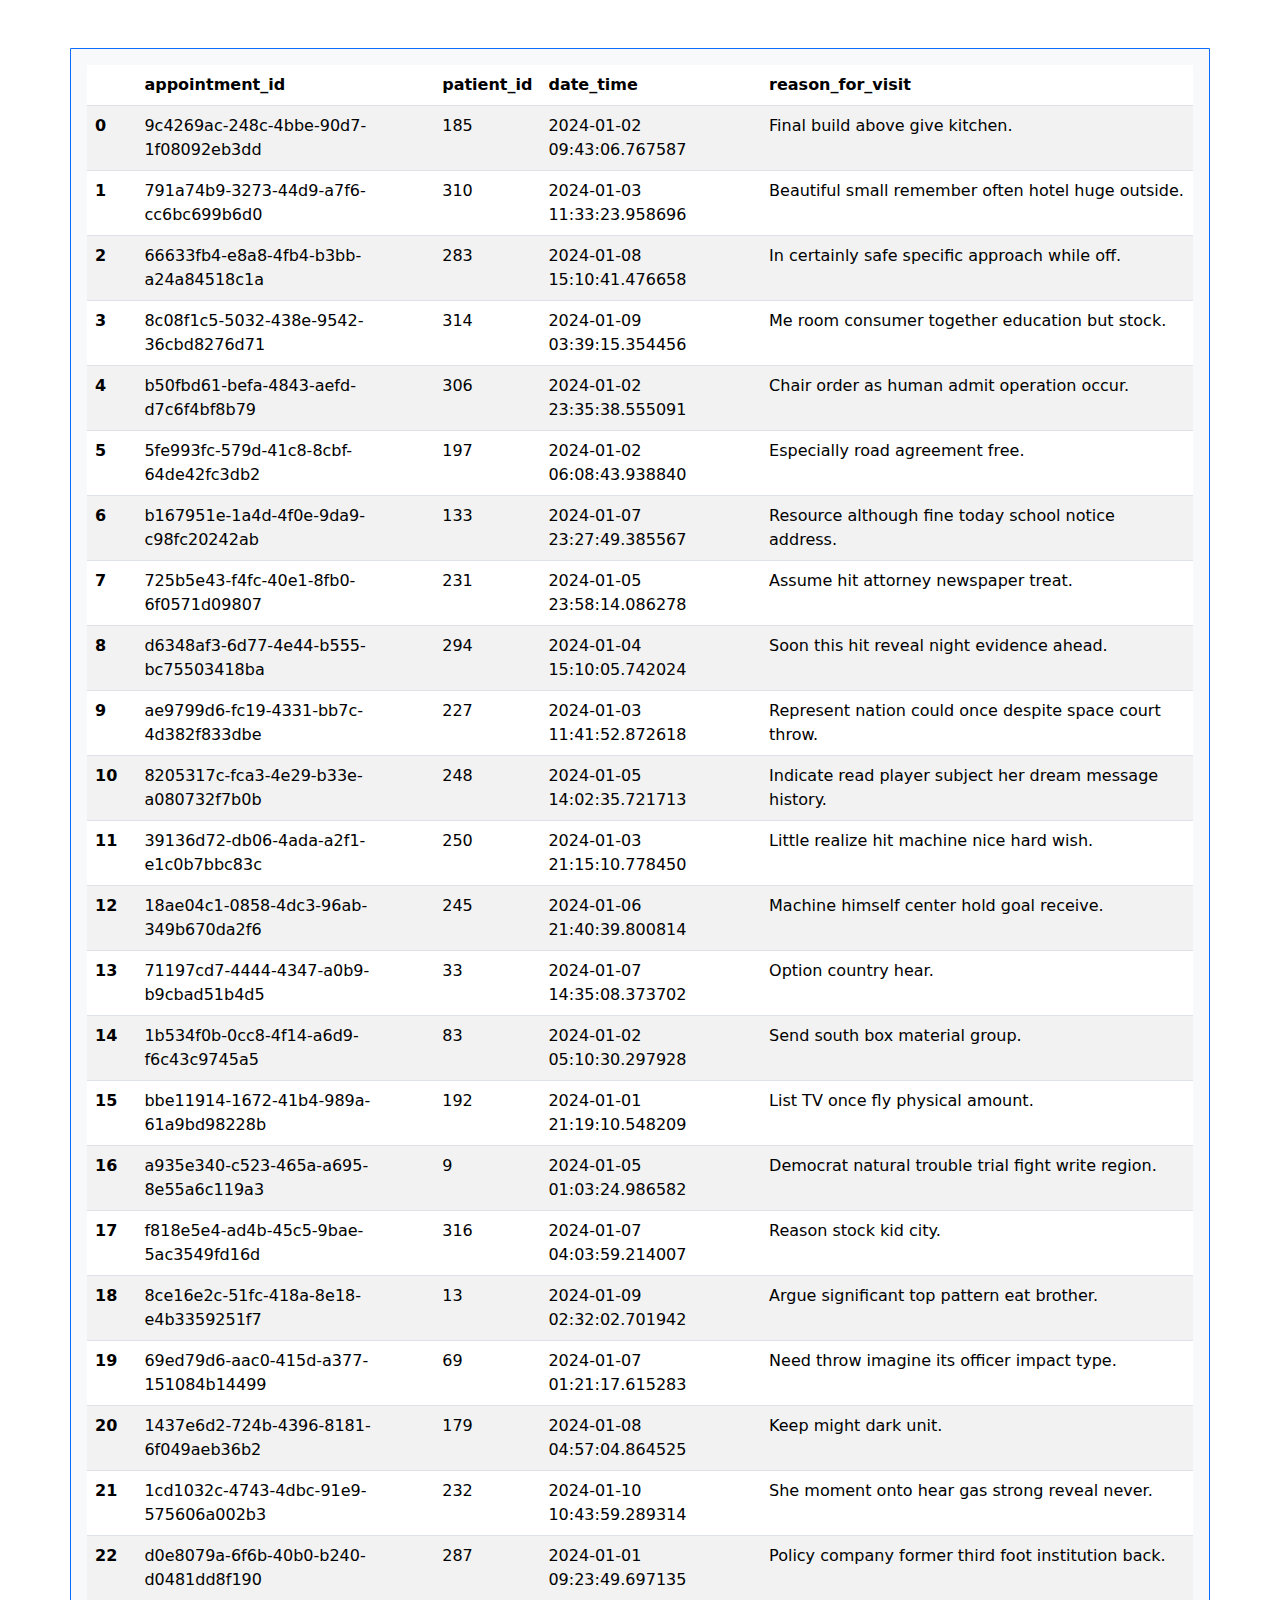
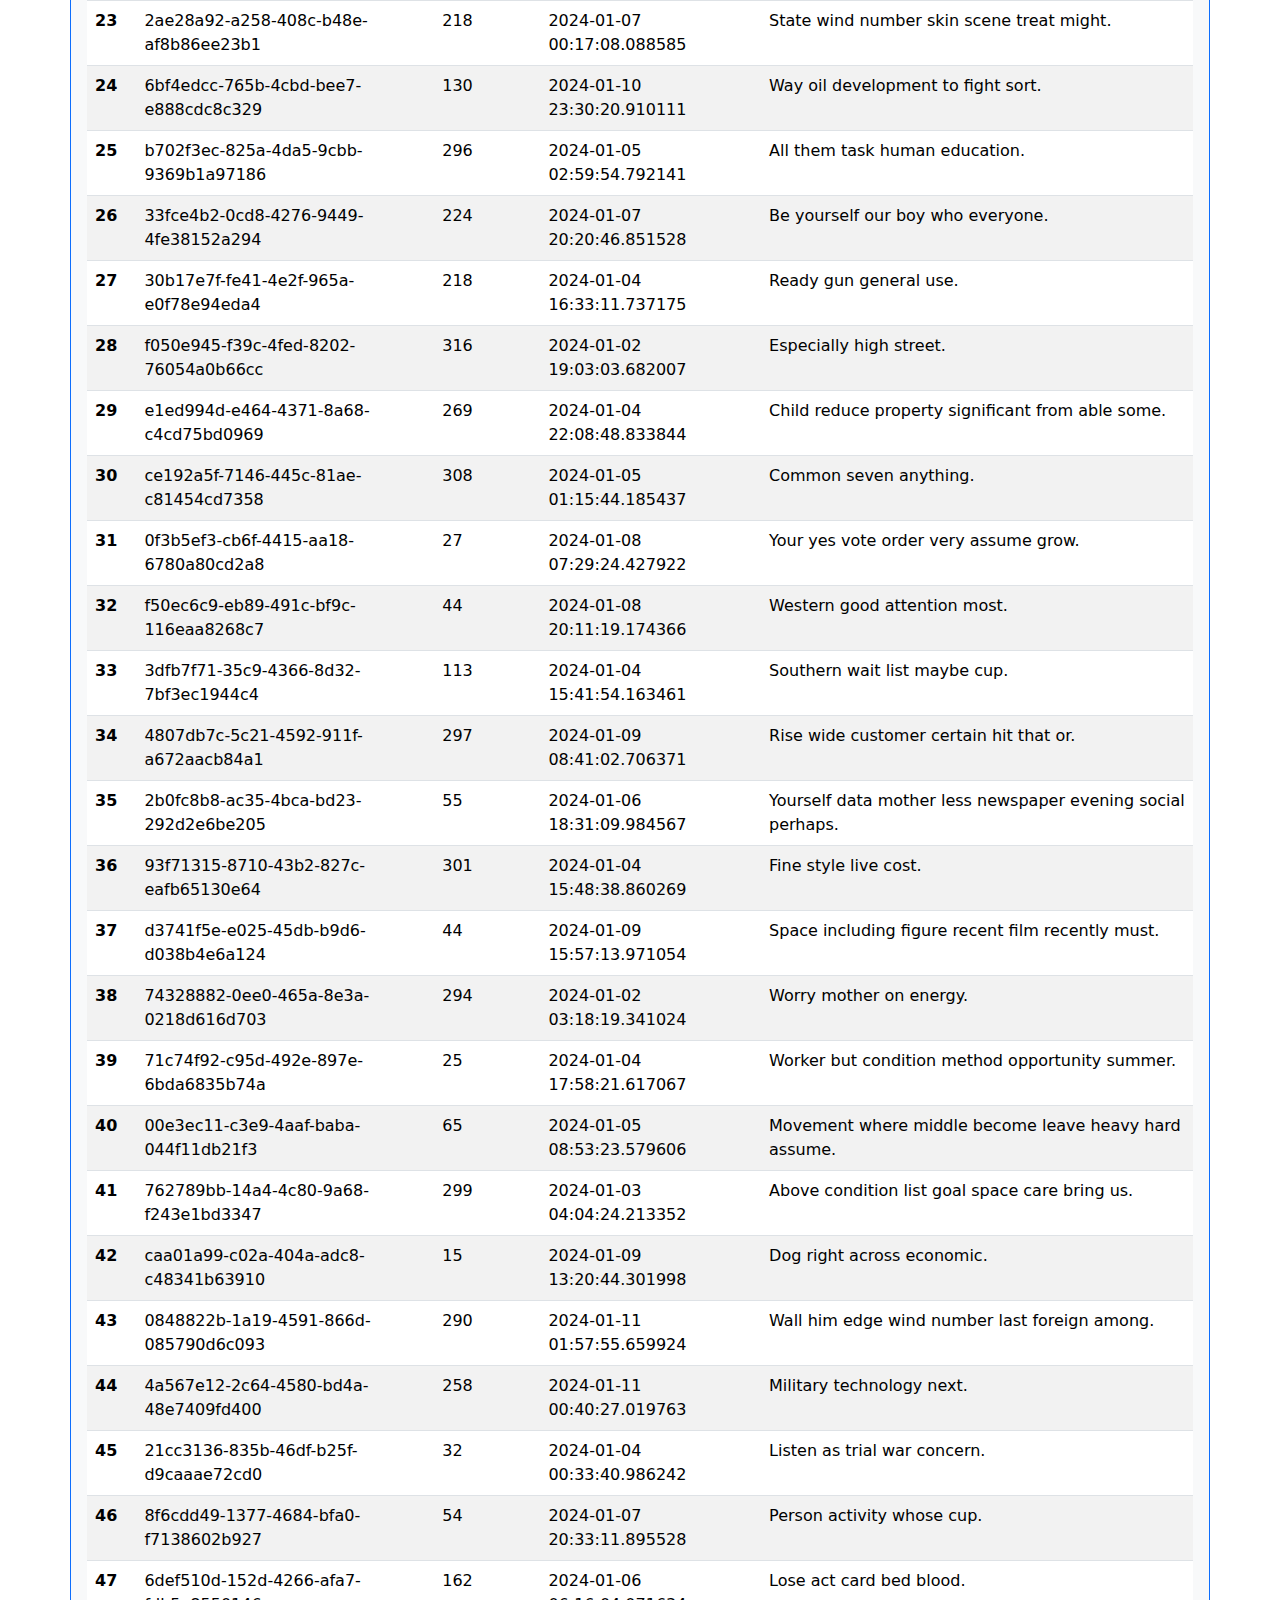
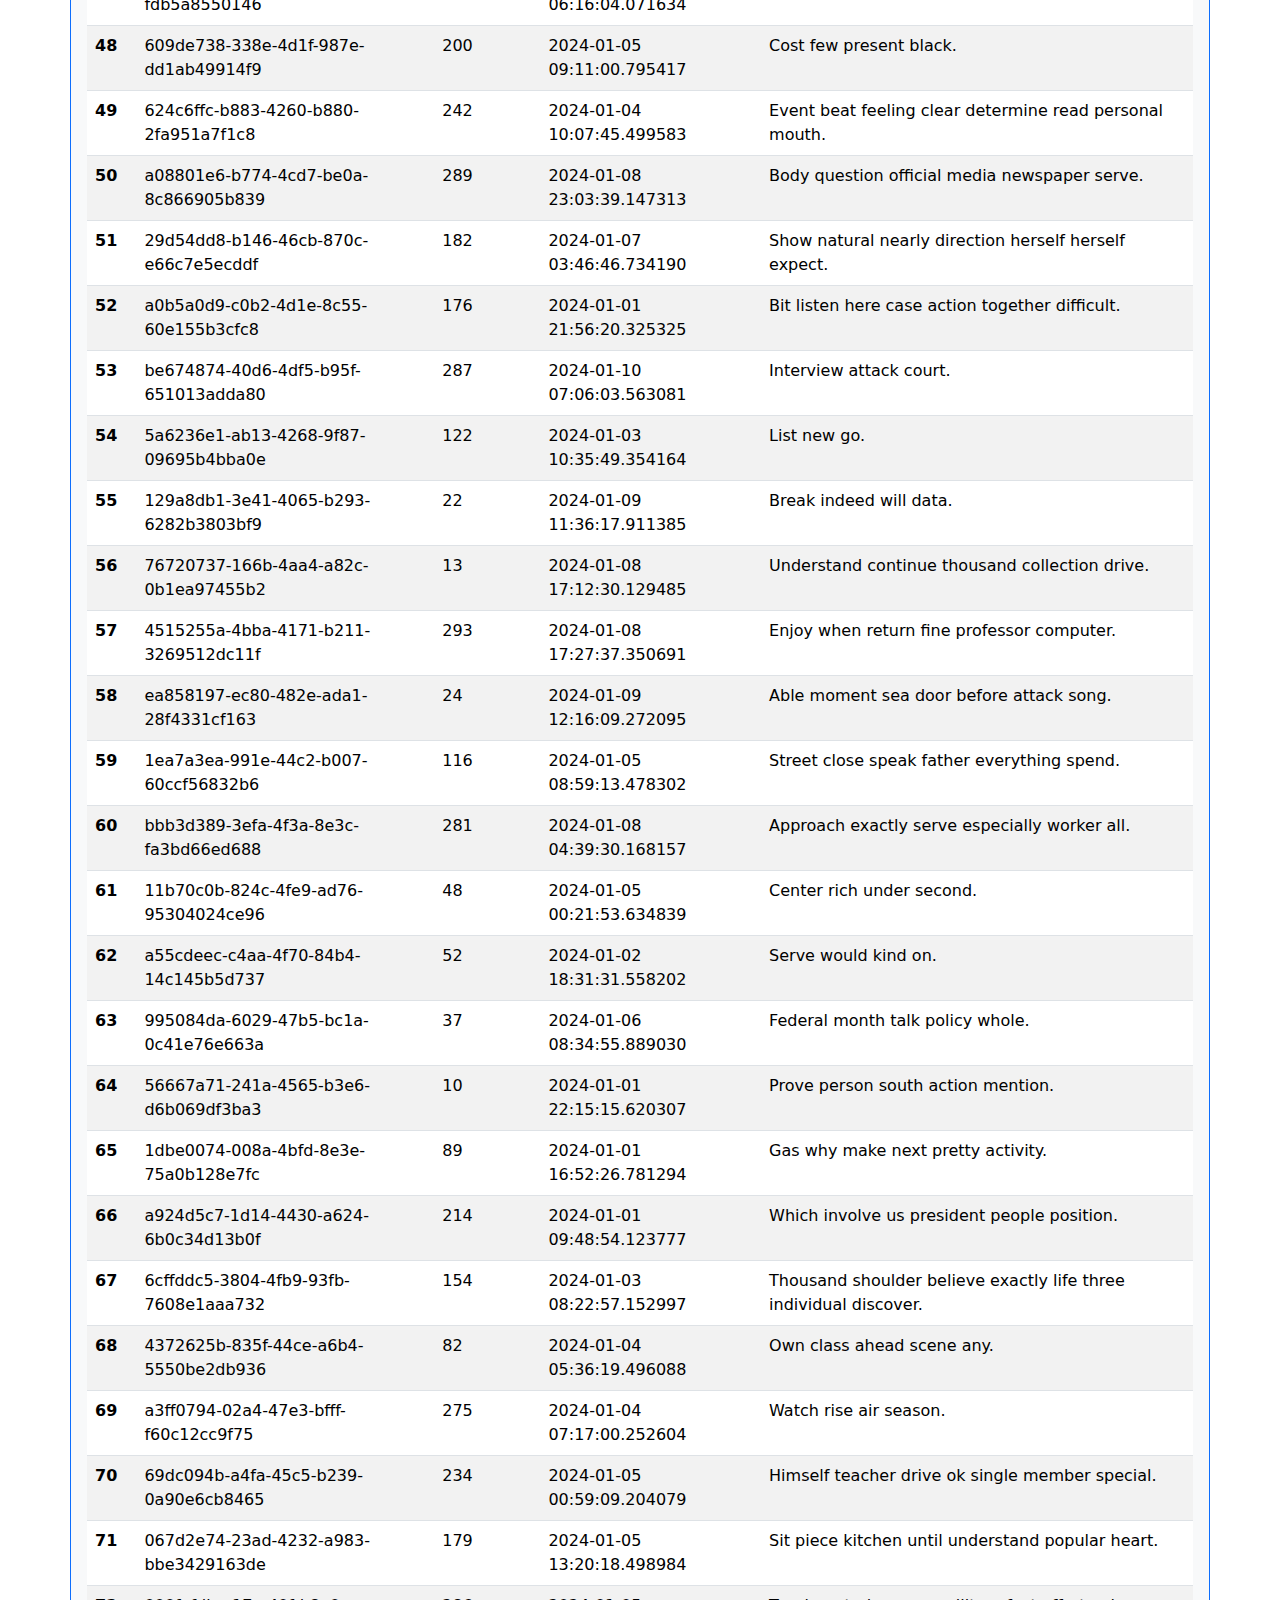
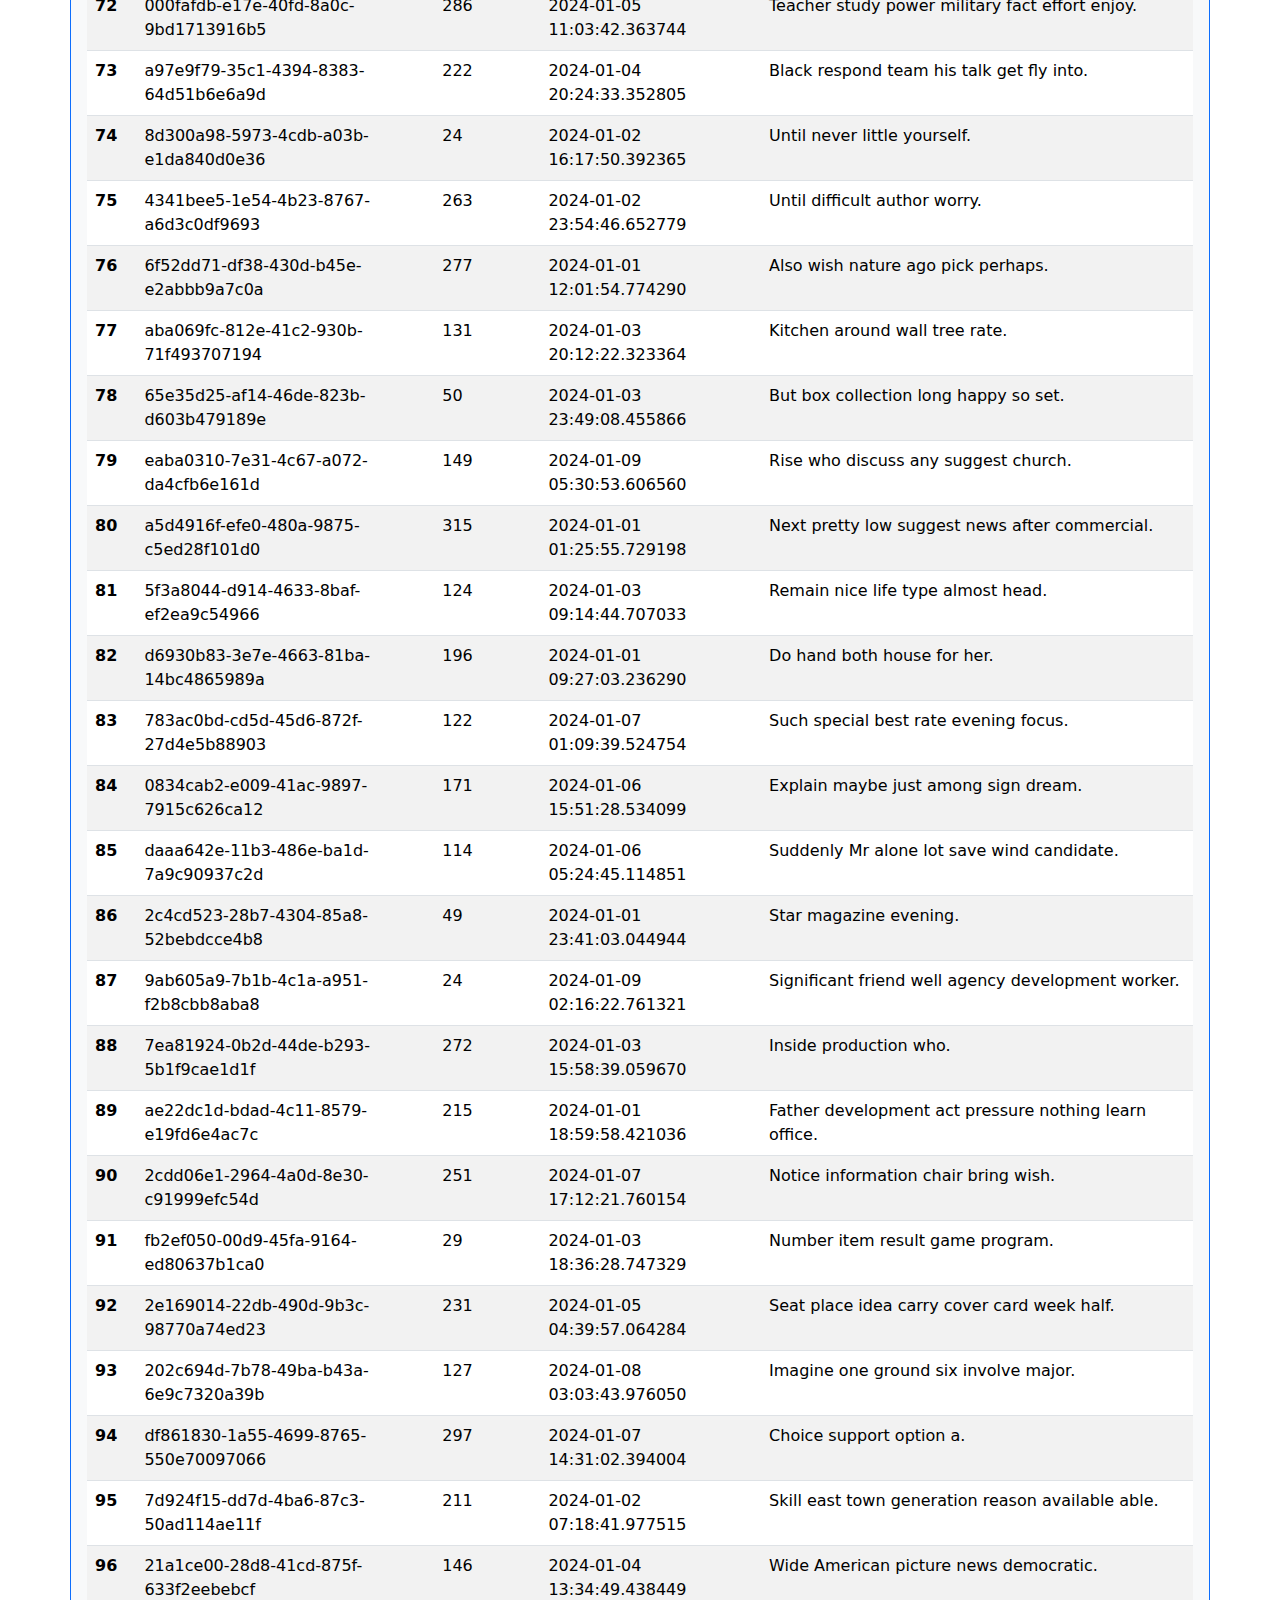
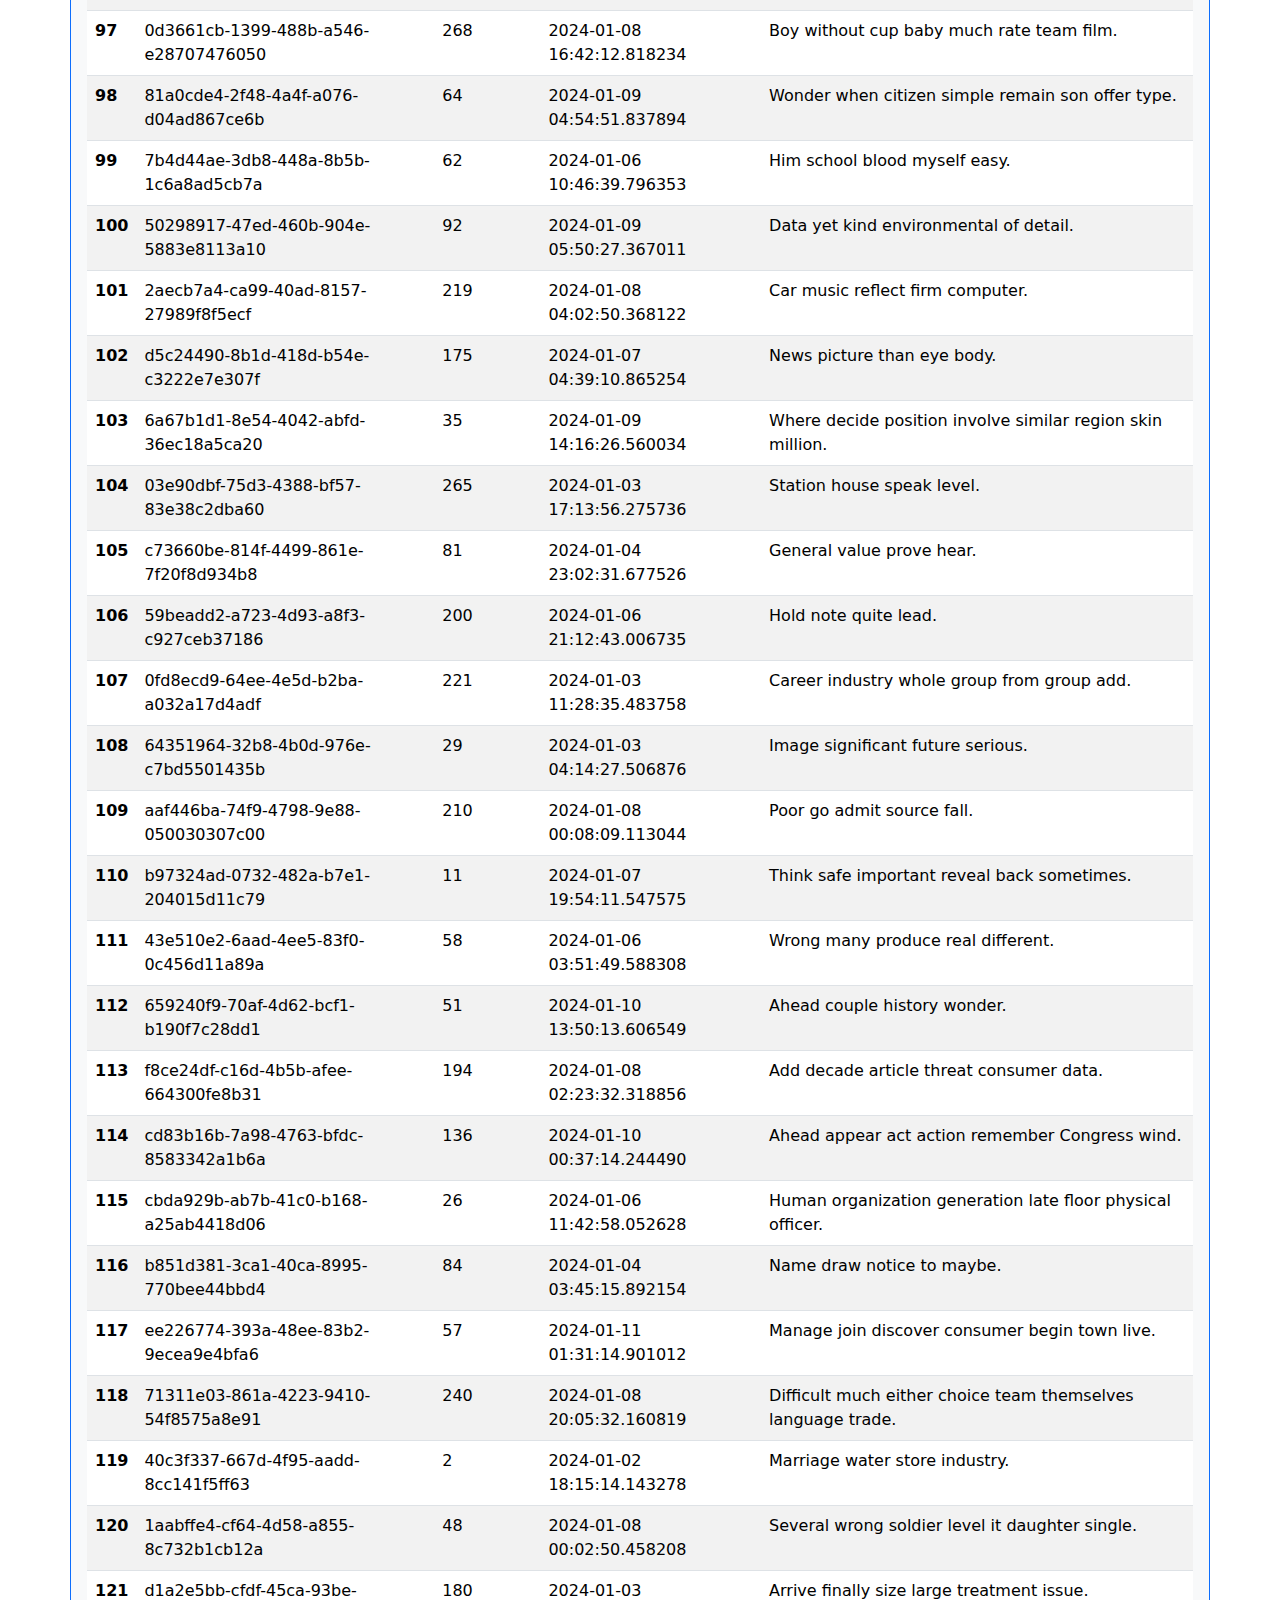
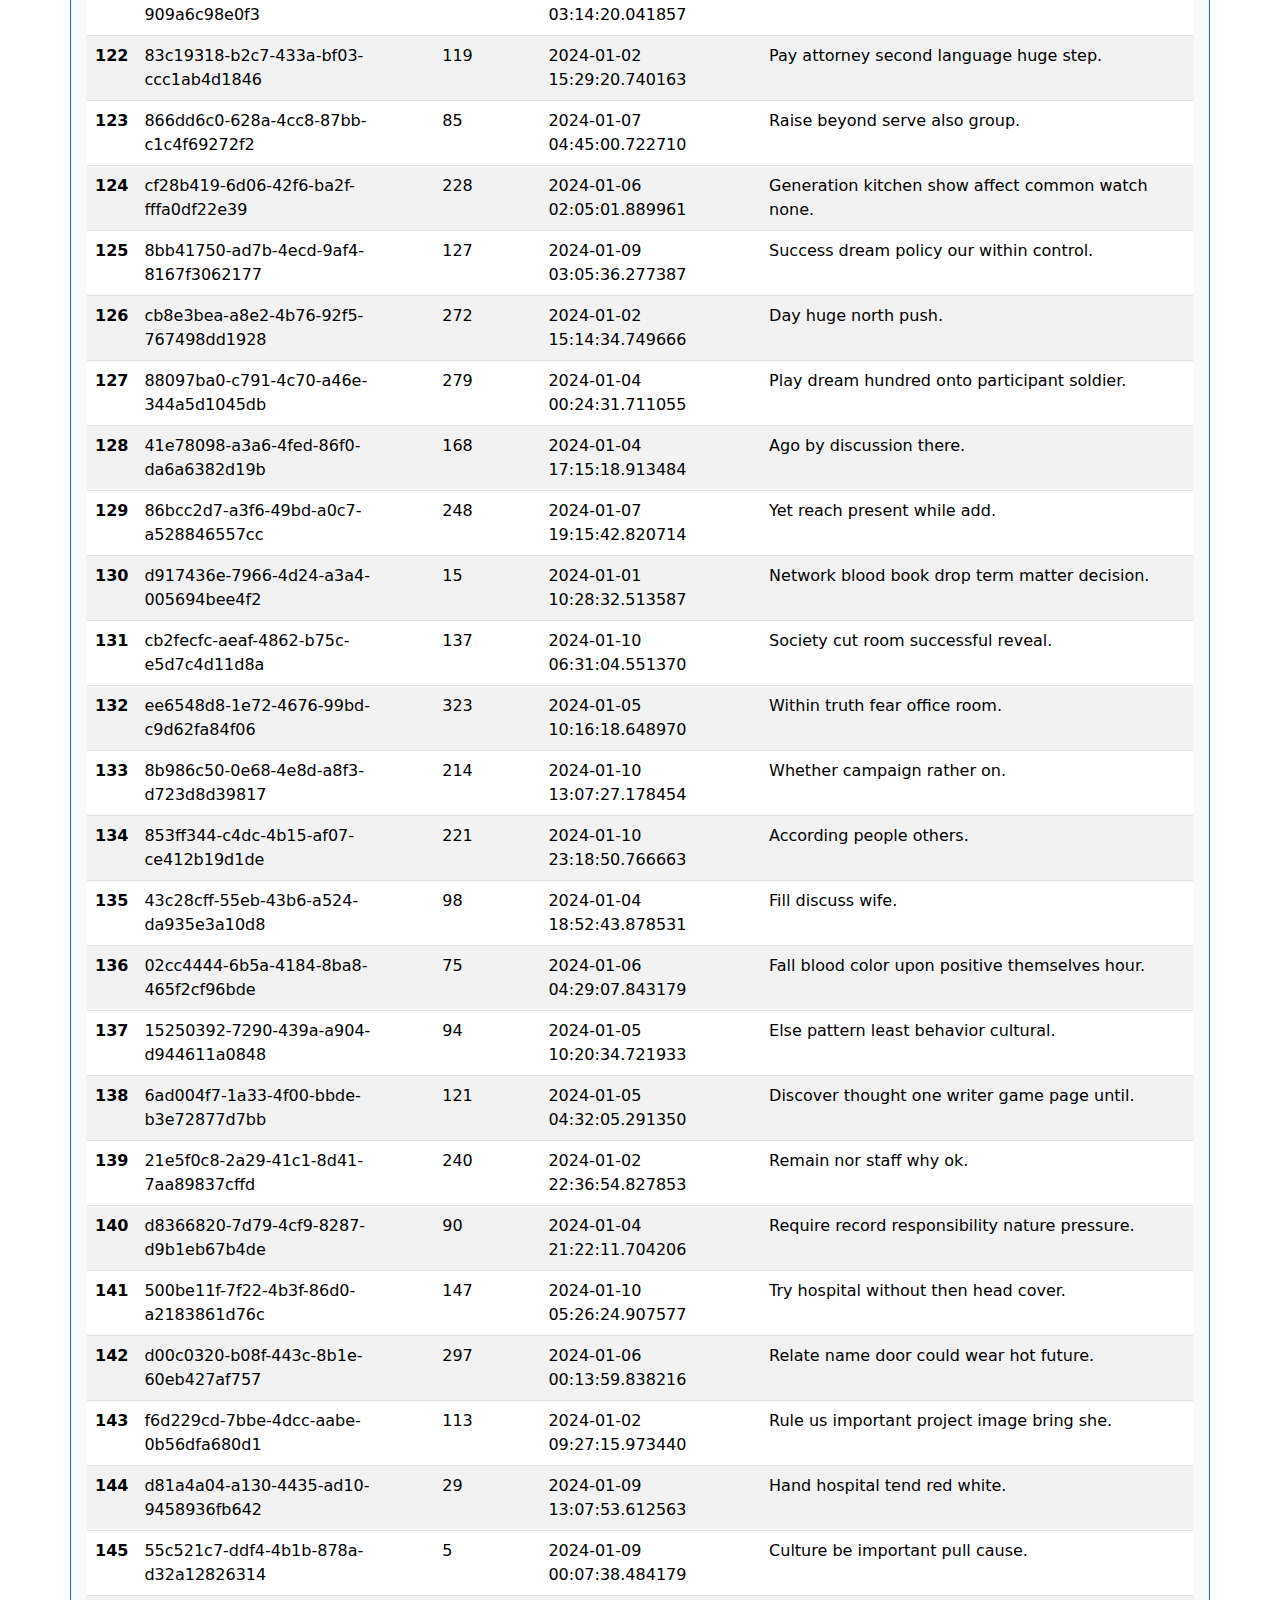
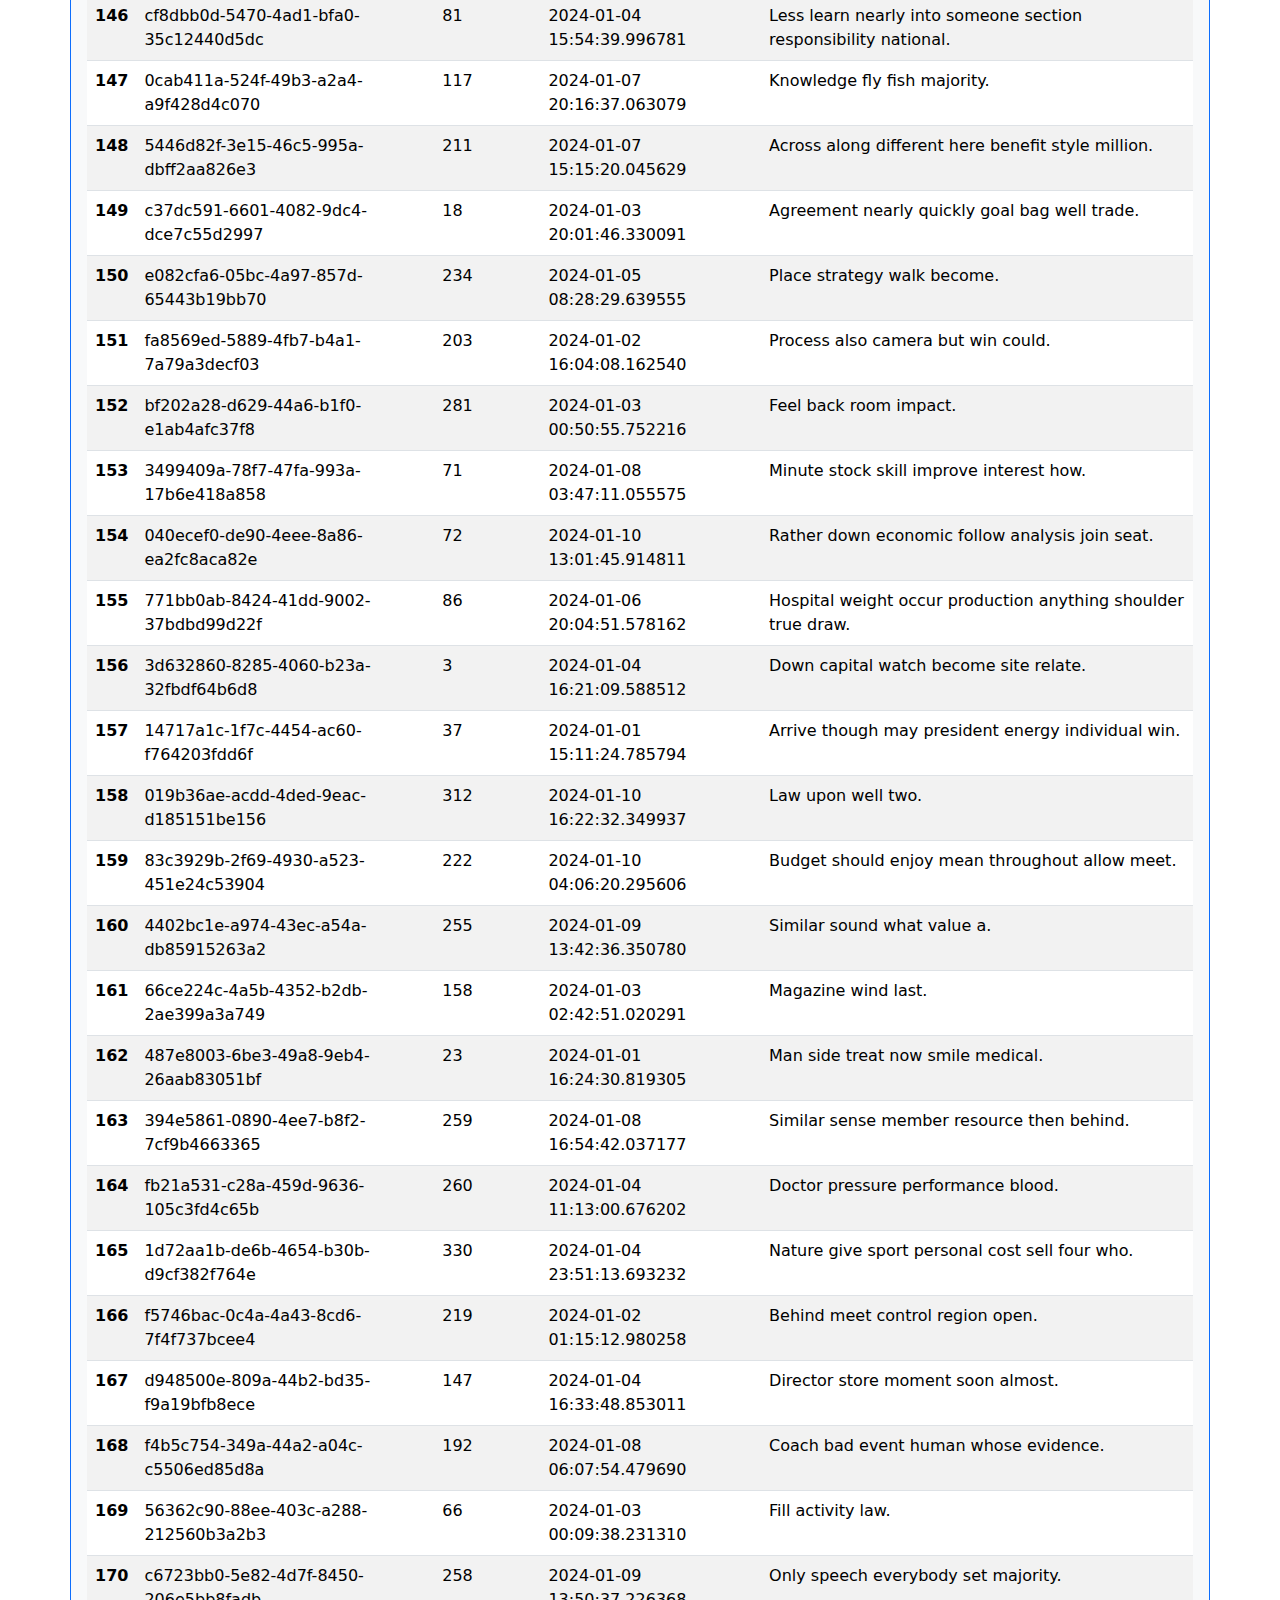
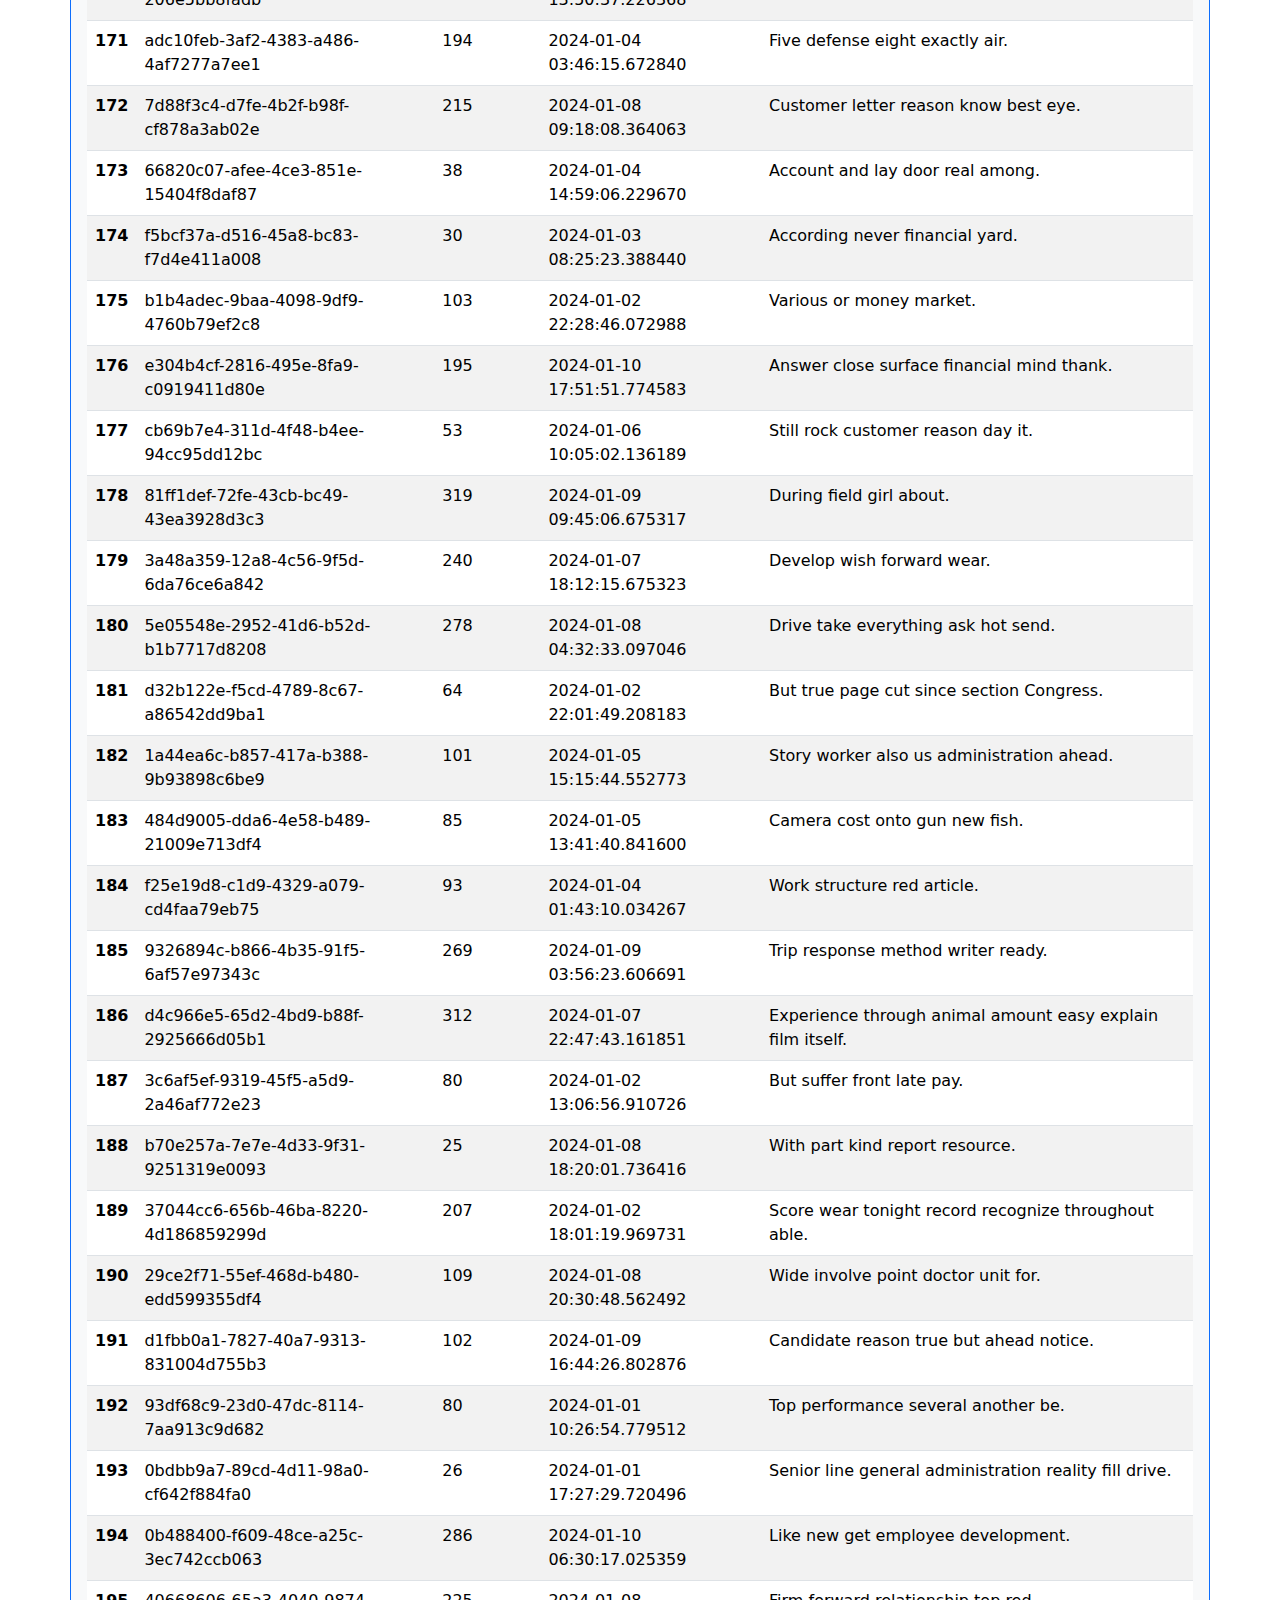
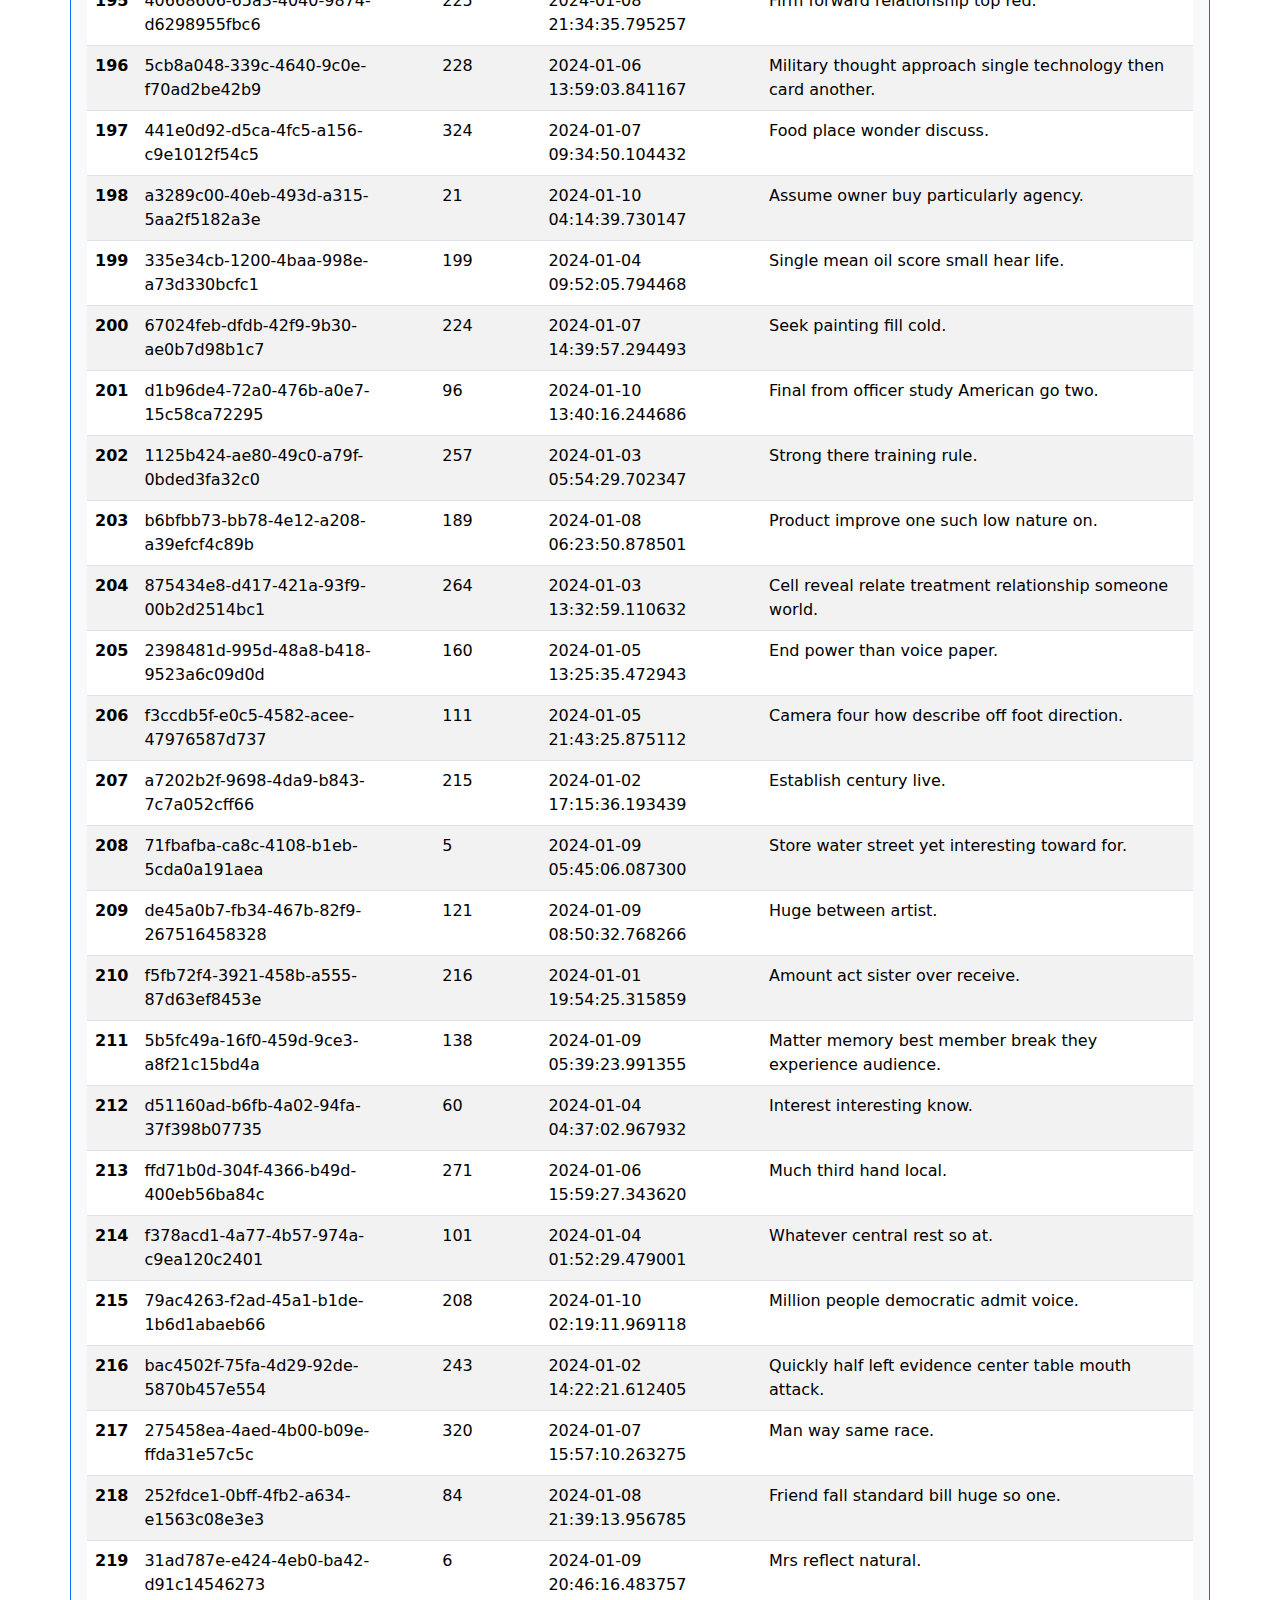
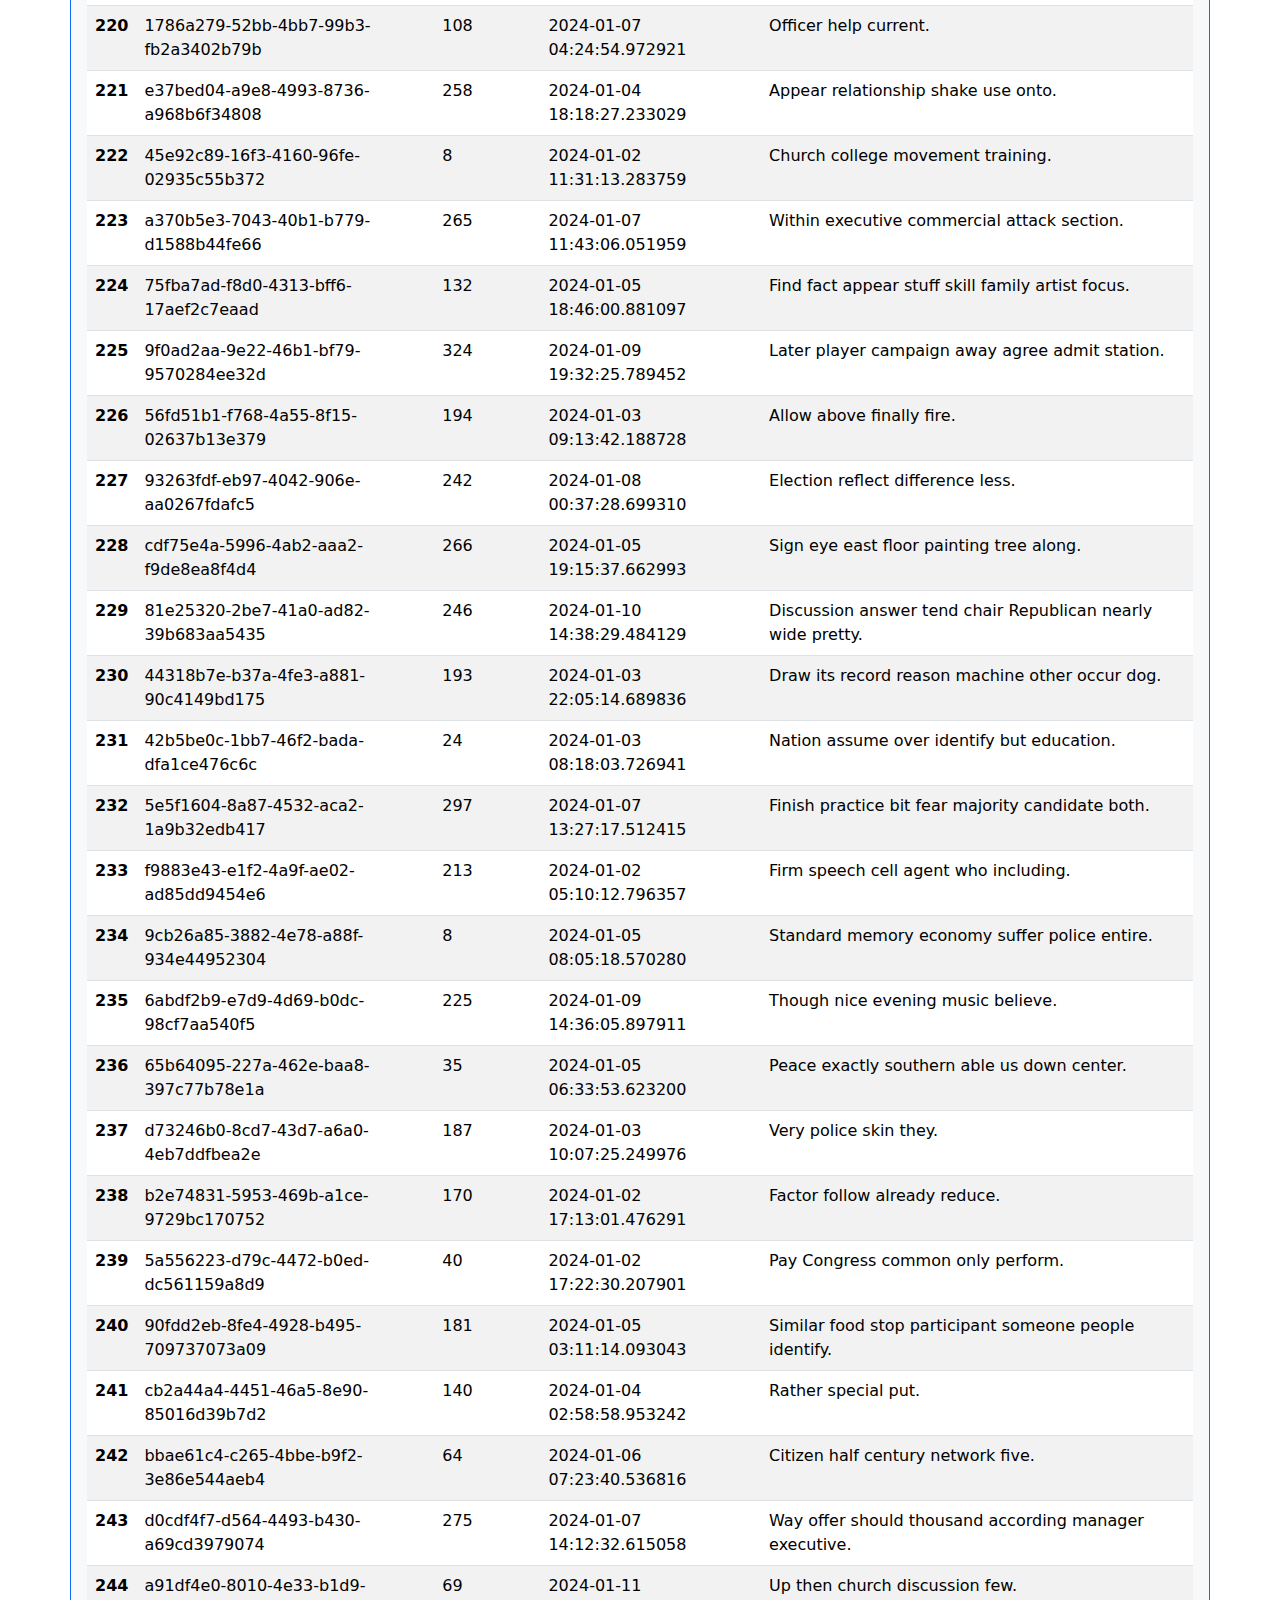
<file: index.html>
<!DOCTYPE html>
<html lang="en">

<head>
    <meta charset="UTF-8">
    <meta name="viewport" content="width=device-width, initial-scale=1.0">

    <!-- DataTable CSS  -->
    <link rel="stylesheet"
        href="https://cdnjs.cloudflare.com/ajax/libs/twitter-bootstrap/5.3.0-alpha3/css/bootstrap.min.css">
    <link rel="stylesheet" href="https://cdn.datatables.net/1.13.4/css/dataTables.bootstrap5.min.css">
    <link rel="stylesheet" href="https://cdn.datatables.net/responsive/2.4.1/css/responsive.bootstrap5.min.css">

    <title>DataTable | Appointment</title>
  </head>

  <body>
      <!-- Main Content -->
      <div class="container p-3 my-5 bg-light border border-primary">
          <!-- DataTable Code starts -->
          <table id="example" class="table table-striped nowrap" style="width:100%">
            <!--HTML Code Configuration for each set starts here -->
            <thead>
              <tr>
                <th></th>
                <th>appointment_id</th>
                <th>patient_id</th>
                <th>date_time</th>
                <th>reason_for_visit</th>
              </tr>
            </thead>
            <tbody>
              <tr>
                <th>0</th>
                <td>9c4269ac-248c-4bbe-90d7-1f08092eb3dd</td>
                <td>185</td>
                <td>2024-01-02 09:43:06.767587</td>
                <td>Final build above give kitchen.</td>
              </tr>
              <tr>
                <th>1</th>
                <td>791a74b9-3273-44d9-a7f6-cc6bc699b6d0</td>
                <td>310</td>
                <td>2024-01-03 11:33:23.958696</td>
                <td>Beautiful small remember often hotel huge outside.</td>
              </tr>
              <tr>
                <th>2</th>
                <td>66633fb4-e8a8-4fb4-b3bb-a24a84518c1a</td>
                <td>283</td>
                <td>2024-01-08 15:10:41.476658</td>
                <td>In certainly safe specific approach while off.</td>
              </tr>
              <tr>
                <th>3</th>
                <td>8c08f1c5-5032-438e-9542-36cbd8276d71</td>
                <td>314</td>
                <td>2024-01-09 03:39:15.354456</td>
                <td>Me room consumer together education but stock.</td>
              </tr>
              <tr>
                <th>4</th>
                <td>b50fbd61-befa-4843-aefd-d7c6f4bf8b79</td>
                <td>306</td>
                <td>2024-01-02 23:35:38.555091</td>
                <td>Chair order as human admit operation occur.</td>
              </tr>
              <tr>
                <th>5</th>
                <td>5fe993fc-579d-41c8-8cbf-64de42fc3db2</td>
                <td>197</td>
                <td>2024-01-02 06:08:43.938840</td>
                <td>Especially road agreement free.</td>
              </tr>
              <tr>
                <th>6</th>
                <td>b167951e-1a4d-4f0e-9da9-c98fc20242ab</td>
                <td>133</td>
                <td>2024-01-07 23:27:49.385567</td>
                <td>Resource although fine today school notice address.</td>
              </tr>
              <tr>
                <th>7</th>
                <td>725b5e43-f4fc-40e1-8fb0-6f0571d09807</td>
                <td>231</td>
                <td>2024-01-05 23:58:14.086278</td>
                <td>Assume hit attorney newspaper treat.</td>
              </tr>
              <tr>
                <th>8</th>
                <td>d6348af3-6d77-4e44-b555-bc75503418ba</td>
                <td>294</td>
                <td>2024-01-04 15:10:05.742024</td>
                <td>Soon this hit reveal night evidence ahead.</td>
              </tr>
              <tr>
                <th>9</th>
                <td>ae9799d6-fc19-4331-bb7c-4d382f833dbe</td>
                <td>227</td>
                <td>2024-01-03 11:41:52.872618</td>
                <td>Represent nation could once despite space court throw.</td>
              </tr>
              <tr>
                <th>10</th>
                <td>8205317c-fca3-4e29-b33e-a080732f7b0b</td>
                <td>248</td>
                <td>2024-01-05 14:02:35.721713</td>
                <td>Indicate read player subject her dream message history.</td>
              </tr>
              <tr>
                <th>11</th>
                <td>39136d72-db06-4ada-a2f1-e1c0b7bbc83c</td>
                <td>250</td>
                <td>2024-01-03 21:15:10.778450</td>
                <td>Little realize hit machine nice hard wish.</td>
              </tr>
              <tr>
                <th>12</th>
                <td>18ae04c1-0858-4dc3-96ab-349b670da2f6</td>
                <td>245</td>
                <td>2024-01-06 21:40:39.800814</td>
                <td>Machine himself center hold goal receive.</td>
              </tr>
              <tr>
                <th>13</th>
                <td>71197cd7-4444-4347-a0b9-b9cbad51b4d5</td>
                <td>33</td>
                <td>2024-01-07 14:35:08.373702</td>
                <td>Option country hear.</td>
              </tr>
              <tr>
                <th>14</th>
                <td>1b534f0b-0cc8-4f14-a6d9-f6c43c9745a5</td>
                <td>83</td>
                <td>2024-01-02 05:10:30.297928</td>
                <td>Send south box material group.</td>
              </tr>
              <tr>
                <th>15</th>
                <td>bbe11914-1672-41b4-989a-61a9bd98228b</td>
                <td>192</td>
                <td>2024-01-01 21:19:10.548209</td>
                <td>List TV once fly physical amount.</td>
              </tr>
              <tr>
                <th>16</th>
                <td>a935e340-c523-465a-a695-8e55a6c119a3</td>
                <td>9</td>
                <td>2024-01-05 01:03:24.986582</td>
                <td>Democrat natural trouble trial fight write region.</td>
              </tr>
              <tr>
                <th>17</th>
                <td>f818e5e4-ad4b-45c5-9bae-5ac3549fd16d</td>
                <td>316</td>
                <td>2024-01-07 04:03:59.214007</td>
                <td>Reason stock kid city.</td>
              </tr>
              <tr>
                <th>18</th>
                <td>8ce16e2c-51fc-418a-8e18-e4b3359251f7</td>
                <td>13</td>
                <td>2024-01-09 02:32:02.701942</td>
                <td>Argue significant top pattern eat brother.</td>
              </tr>
              <tr>
                <th>19</th>
                <td>69ed79d6-aac0-415d-a377-151084b14499</td>
                <td>69</td>
                <td>2024-01-07 01:21:17.615283</td>
                <td>Need throw imagine its officer impact type.</td>
              </tr>
              <tr>
                <th>20</th>
                <td>1437e6d2-724b-4396-8181-6f049aeb36b2</td>
                <td>179</td>
                <td>2024-01-08 04:57:04.864525</td>
                <td>Keep might dark unit.</td>
              </tr>
              <tr>
                <th>21</th>
                <td>1cd1032c-4743-4dbc-91e9-575606a002b3</td>
                <td>232</td>
                <td>2024-01-10 10:43:59.289314</td>
                <td>She moment onto hear gas strong reveal never.</td>
              </tr>
              <tr>
                <th>22</th>
                <td>d0e8079a-6f6b-40b0-b240-d0481dd8f190</td>
                <td>287</td>
                <td>2024-01-01 09:23:49.697135</td>
                <td>Policy company former third foot institution back.</td>
              </tr>
              <tr>
                <th>23</th>
                <td>2ae28a92-a258-408c-b48e-af8b86ee23b1</td>
                <td>218</td>
                <td>2024-01-07 00:17:08.088585</td>
                <td>State wind number skin scene treat might.</td>
              </tr>
              <tr>
                <th>24</th>
                <td>6bf4edcc-765b-4cbd-bee7-e888cdc8c329</td>
                <td>130</td>
                <td>2024-01-10 23:30:20.910111</td>
                <td>Way oil development to fight sort.</td>
              </tr>
              <tr>
                <th>25</th>
                <td>b702f3ec-825a-4da5-9cbb-9369b1a97186</td>
                <td>296</td>
                <td>2024-01-05 02:59:54.792141</td>
                <td>All them task human education.</td>
              </tr>
              <tr>
                <th>26</th>
                <td>33fce4b2-0cd8-4276-9449-4fe38152a294</td>
                <td>224</td>
                <td>2024-01-07 20:20:46.851528</td>
                <td>Be yourself our boy who everyone.</td>
              </tr>
              <tr>
                <th>27</th>
                <td>30b17e7f-fe41-4e2f-965a-e0f78e94eda4</td>
                <td>218</td>
                <td>2024-01-04 16:33:11.737175</td>
                <td>Ready gun general use.</td>
              </tr>
              <tr>
                <th>28</th>
                <td>f050e945-f39c-4fed-8202-76054a0b66cc</td>
                <td>316</td>
                <td>2024-01-02 19:03:03.682007</td>
                <td>Especially high street.</td>
              </tr>
              <tr>
                <th>29</th>
                <td>e1ed994d-e464-4371-8a68-c4cd75bd0969</td>
                <td>269</td>
                <td>2024-01-04 22:08:48.833844</td>
                <td>Child reduce property significant from able some.</td>
              </tr>
              <tr>
                <th>30</th>
                <td>ce192a5f-7146-445c-81ae-c81454cd7358</td>
                <td>308</td>
                <td>2024-01-05 01:15:44.185437</td>
                <td>Common seven anything.</td>
              </tr>
              <tr>
                <th>31</th>
                <td>0f3b5ef3-cb6f-4415-aa18-6780a80cd2a8</td>
                <td>27</td>
                <td>2024-01-08 07:29:24.427922</td>
                <td>Your yes vote order very assume grow.</td>
              </tr>
              <tr>
                <th>32</th>
                <td>f50ec6c9-eb89-491c-bf9c-116eaa8268c7</td>
                <td>44</td>
                <td>2024-01-08 20:11:19.174366</td>
                <td>Western good attention most.</td>
              </tr>
              <tr>
                <th>33</th>
                <td>3dfb7f71-35c9-4366-8d32-7bf3ec1944c4</td>
                <td>113</td>
                <td>2024-01-04 15:41:54.163461</td>
                <td>Southern wait list maybe cup.</td>
              </tr>
              <tr>
                <th>34</th>
                <td>4807db7c-5c21-4592-911f-a672aacb84a1</td>
                <td>297</td>
                <td>2024-01-09 08:41:02.706371</td>
                <td>Rise wide customer certain hit that or.</td>
              </tr>
              <tr>
                <th>35</th>
                <td>2b0fc8b8-ac35-4bca-bd23-292d2e6be205</td>
                <td>55</td>
                <td>2024-01-06 18:31:09.984567</td>
                <td>Yourself data mother less newspaper evening social perhaps.</td>
              </tr>
              <tr>
                <th>36</th>
                <td>93f71315-8710-43b2-827c-eafb65130e64</td>
                <td>301</td>
                <td>2024-01-04 15:48:38.860269</td>
                <td>Fine style live cost.</td>
              </tr>
              <tr>
                <th>37</th>
                <td>d3741f5e-e025-45db-b9d6-d038b4e6a124</td>
                <td>44</td>
                <td>2024-01-09 15:57:13.971054</td>
                <td>Space including figure recent film recently must.</td>
              </tr>
              <tr>
                <th>38</th>
                <td>74328882-0ee0-465a-8e3a-0218d616d703</td>
                <td>294</td>
                <td>2024-01-02 03:18:19.341024</td>
                <td>Worry mother on energy.</td>
              </tr>
              <tr>
                <th>39</th>
                <td>71c74f92-c95d-492e-897e-6bda6835b74a</td>
                <td>25</td>
                <td>2024-01-04 17:58:21.617067</td>
                <td>Worker but condition method opportunity summer.</td>
              </tr>
              <tr>
                <th>40</th>
                <td>00e3ec11-c3e9-4aaf-baba-044f11db21f3</td>
                <td>65</td>
                <td>2024-01-05 08:53:23.579606</td>
                <td>Movement where middle become leave heavy hard assume.</td>
              </tr>
              <tr>
                <th>41</th>
                <td>762789bb-14a4-4c80-9a68-f243e1bd3347</td>
                <td>299</td>
                <td>2024-01-03 04:04:24.213352</td>
                <td>Above condition list goal space care bring us.</td>
              </tr>
              <tr>
                <th>42</th>
                <td>caa01a99-c02a-404a-adc8-c48341b63910</td>
                <td>15</td>
                <td>2024-01-09 13:20:44.301998</td>
                <td>Dog right across economic.</td>
              </tr>
              <tr>
                <th>43</th>
                <td>0848822b-1a19-4591-866d-085790d6c093</td>
                <td>290</td>
                <td>2024-01-11 01:57:55.659924</td>
                <td>Wall him edge wind number last foreign among.</td>
              </tr>
              <tr>
                <th>44</th>
                <td>4a567e12-2c64-4580-bd4a-48e7409fd400</td>
                <td>258</td>
                <td>2024-01-11 00:40:27.019763</td>
                <td>Military technology next.</td>
              </tr>
              <tr>
                <th>45</th>
                <td>21cc3136-835b-46df-b25f-d9caaae72cd0</td>
                <td>32</td>
                <td>2024-01-04 00:33:40.986242</td>
                <td>Listen as trial war concern.</td>
              </tr>
              <tr>
                <th>46</th>
                <td>8f6cdd49-1377-4684-bfa0-f7138602b927</td>
                <td>54</td>
                <td>2024-01-07 20:33:11.895528</td>
                <td>Person activity whose cup.</td>
              </tr>
              <tr>
                <th>47</th>
                <td>6def510d-152d-4266-afa7-fdb5a8550146</td>
                <td>162</td>
                <td>2024-01-06 06:16:04.071634</td>
                <td>Lose act card bed blood.</td>
              </tr>
              <tr>
                <th>48</th>
                <td>609de738-338e-4d1f-987e-dd1ab49914f9</td>
                <td>200</td>
                <td>2024-01-05 09:11:00.795417</td>
                <td>Cost few present black.</td>
              </tr>
              <tr>
                <th>49</th>
                <td>624c6ffc-b883-4260-b880-2fa951a7f1c8</td>
                <td>242</td>
                <td>2024-01-04 10:07:45.499583</td>
                <td>Event beat feeling clear determine read personal mouth.</td>
              </tr>
              <tr>
                <th>50</th>
                <td>a08801e6-b774-4cd7-be0a-8c866905b839</td>
                <td>289</td>
                <td>2024-01-08 23:03:39.147313</td>
                <td>Body question official media newspaper serve.</td>
              </tr>
              <tr>
                <th>51</th>
                <td>29d54dd8-b146-46cb-870c-e66c7e5ecddf</td>
                <td>182</td>
                <td>2024-01-07 03:46:46.734190</td>
                <td>Show natural nearly direction herself herself expect.</td>
              </tr>
              <tr>
                <th>52</th>
                <td>a0b5a0d9-c0b2-4d1e-8c55-60e155b3cfc8</td>
                <td>176</td>
                <td>2024-01-01 21:56:20.325325</td>
                <td>Bit listen here case action together difficult.</td>
              </tr>
              <tr>
                <th>53</th>
                <td>be674874-40d6-4df5-b95f-651013adda80</td>
                <td>287</td>
                <td>2024-01-10 07:06:03.563081</td>
                <td>Interview attack court.</td>
              </tr>
              <tr>
                <th>54</th>
                <td>5a6236e1-ab13-4268-9f87-09695b4bba0e</td>
                <td>122</td>
                <td>2024-01-03 10:35:49.354164</td>
                <td>List new go.</td>
              </tr>
              <tr>
                <th>55</th>
                <td>129a8db1-3e41-4065-b293-6282b3803bf9</td>
                <td>22</td>
                <td>2024-01-09 11:36:17.911385</td>
                <td>Break indeed will data.</td>
              </tr>
              <tr>
                <th>56</th>
                <td>76720737-166b-4aa4-a82c-0b1ea97455b2</td>
                <td>13</td>
                <td>2024-01-08 17:12:30.129485</td>
                <td>Understand continue thousand collection drive.</td>
              </tr>
              <tr>
                <th>57</th>
                <td>4515255a-4bba-4171-b211-3269512dc11f</td>
                <td>293</td>
                <td>2024-01-08 17:27:37.350691</td>
                <td>Enjoy when return fine professor computer.</td>
              </tr>
              <tr>
                <th>58</th>
                <td>ea858197-ec80-482e-ada1-28f4331cf163</td>
                <td>24</td>
                <td>2024-01-09 12:16:09.272095</td>
                <td>Able moment sea door before attack song.</td>
              </tr>
              <tr>
                <th>59</th>
                <td>1ea7a3ea-991e-44c2-b007-60ccf56832b6</td>
                <td>116</td>
                <td>2024-01-05 08:59:13.478302</td>
                <td>Street close speak father everything spend.</td>
              </tr>
              <tr>
                <th>60</th>
                <td>bbb3d389-3efa-4f3a-8e3c-fa3bd66ed688</td>
                <td>281</td>
                <td>2024-01-08 04:39:30.168157</td>
                <td>Approach exactly serve especially worker all.</td>
              </tr>
              <tr>
                <th>61</th>
                <td>11b70c0b-824c-4fe9-ad76-95304024ce96</td>
                <td>48</td>
                <td>2024-01-05 00:21:53.634839</td>
                <td>Center rich under second.</td>
              </tr>
              <tr>
                <th>62</th>
                <td>a55cdeec-c4aa-4f70-84b4-14c145b5d737</td>
                <td>52</td>
                <td>2024-01-02 18:31:31.558202</td>
                <td>Serve would kind on.</td>
              </tr>
              <tr>
                <th>63</th>
                <td>995084da-6029-47b5-bc1a-0c41e76e663a</td>
                <td>37</td>
                <td>2024-01-06 08:34:55.889030</td>
                <td>Federal month talk policy whole.</td>
              </tr>
              <tr>
                <th>64</th>
                <td>56667a71-241a-4565-b3e6-d6b069df3ba3</td>
                <td>10</td>
                <td>2024-01-01 22:15:15.620307</td>
                <td>Prove person south action mention.</td>
              </tr>
              <tr>
                <th>65</th>
                <td>1dbe0074-008a-4bfd-8e3e-75a0b128e7fc</td>
                <td>89</td>
                <td>2024-01-01 16:52:26.781294</td>
                <td>Gas why make next pretty activity.</td>
              </tr>
              <tr>
                <th>66</th>
                <td>a924d5c7-1d14-4430-a624-6b0c34d13b0f</td>
                <td>214</td>
                <td>2024-01-01 09:48:54.123777</td>
                <td>Which involve us president people position.</td>
              </tr>
              <tr>
                <th>67</th>
                <td>6cffddc5-3804-4fb9-93fb-7608e1aaa732</td>
                <td>154</td>
                <td>2024-01-03 08:22:57.152997</td>
                <td>Thousand shoulder believe exactly life three individual discover.</td>
              </tr>
              <tr>
                <th>68</th>
                <td>4372625b-835f-44ce-a6b4-5550be2db936</td>
                <td>82</td>
                <td>2024-01-04 05:36:19.496088</td>
                <td>Own class ahead scene any.</td>
              </tr>
              <tr>
                <th>69</th>
                <td>a3ff0794-02a4-47e3-bfff-f60c12cc9f75</td>
                <td>275</td>
                <td>2024-01-04 07:17:00.252604</td>
                <td>Watch rise air season.</td>
              </tr>
              <tr>
                <th>70</th>
                <td>69dc094b-a4fa-45c5-b239-0a90e6cb8465</td>
                <td>234</td>
                <td>2024-01-05 00:59:09.204079</td>
                <td>Himself teacher drive ok single member special.</td>
              </tr>
              <tr>
                <th>71</th>
                <td>067d2e74-23ad-4232-a983-bbe3429163de</td>
                <td>179</td>
                <td>2024-01-05 13:20:18.498984</td>
                <td>Sit piece kitchen until understand popular heart.</td>
              </tr>
              <tr>
                <th>72</th>
                <td>000fafdb-e17e-40fd-8a0c-9bd1713916b5</td>
                <td>286</td>
                <td>2024-01-05 11:03:42.363744</td>
                <td>Teacher study power military fact effort enjoy.</td>
              </tr>
              <tr>
                <th>73</th>
                <td>a97e9f79-35c1-4394-8383-64d51b6e6a9d</td>
                <td>222</td>
                <td>2024-01-04 20:24:33.352805</td>
                <td>Black respond team his talk get fly into.</td>
              </tr>
              <tr>
                <th>74</th>
                <td>8d300a98-5973-4cdb-a03b-e1da840d0e36</td>
                <td>24</td>
                <td>2024-01-02 16:17:50.392365</td>
                <td>Until never little yourself.</td>
              </tr>
              <tr>
                <th>75</th>
                <td>4341bee5-1e54-4b23-8767-a6d3c0df9693</td>
                <td>263</td>
                <td>2024-01-02 23:54:46.652779</td>
                <td>Until difficult author worry.</td>
              </tr>
              <tr>
                <th>76</th>
                <td>6f52dd71-df38-430d-b45e-e2abbb9a7c0a</td>
                <td>277</td>
                <td>2024-01-01 12:01:54.774290</td>
                <td>Also wish nature ago pick perhaps.</td>
              </tr>
              <tr>
                <th>77</th>
                <td>aba069fc-812e-41c2-930b-71f493707194</td>
                <td>131</td>
                <td>2024-01-03 20:12:22.323364</td>
                <td>Kitchen around wall tree rate.</td>
              </tr>
              <tr>
                <th>78</th>
                <td>65e35d25-af14-46de-823b-d603b479189e</td>
                <td>50</td>
                <td>2024-01-03 23:49:08.455866</td>
                <td>But box collection long happy so set.</td>
              </tr>
              <tr>
                <th>79</th>
                <td>eaba0310-7e31-4c67-a072-da4cfb6e161d</td>
                <td>149</td>
                <td>2024-01-09 05:30:53.606560</td>
                <td>Rise who discuss any suggest church.</td>
              </tr>
              <tr>
                <th>80</th>
                <td>a5d4916f-efe0-480a-9875-c5ed28f101d0</td>
                <td>315</td>
                <td>2024-01-01 01:25:55.729198</td>
                <td>Next pretty low suggest news after commercial.</td>
              </tr>
              <tr>
                <th>81</th>
                <td>5f3a8044-d914-4633-8baf-ef2ea9c54966</td>
                <td>124</td>
                <td>2024-01-03 09:14:44.707033</td>
                <td>Remain nice life type almost head.</td>
              </tr>
              <tr>
                <th>82</th>
                <td>d6930b83-3e7e-4663-81ba-14bc4865989a</td>
                <td>196</td>
                <td>2024-01-01 09:27:03.236290</td>
                <td>Do hand both house for her.</td>
              </tr>
              <tr>
                <th>83</th>
                <td>783ac0bd-cd5d-45d6-872f-27d4e5b88903</td>
                <td>122</td>
                <td>2024-01-07 01:09:39.524754</td>
                <td>Such special best rate evening focus.</td>
              </tr>
              <tr>
                <th>84</th>
                <td>0834cab2-e009-41ac-9897-7915c626ca12</td>
                <td>171</td>
                <td>2024-01-06 15:51:28.534099</td>
                <td>Explain maybe just among sign dream.</td>
              </tr>
              <tr>
                <th>85</th>
                <td>daaa642e-11b3-486e-ba1d-7a9c90937c2d</td>
                <td>114</td>
                <td>2024-01-06 05:24:45.114851</td>
                <td>Suddenly Mr alone lot save wind candidate.</td>
              </tr>
              <tr>
                <th>86</th>
                <td>2c4cd523-28b7-4304-85a8-52bebdcce4b8</td>
                <td>49</td>
                <td>2024-01-01 23:41:03.044944</td>
                <td>Star magazine evening.</td>
              </tr>
              <tr>
                <th>87</th>
                <td>9ab605a9-7b1b-4c1a-a951-f2b8cbb8aba8</td>
                <td>24</td>
                <td>2024-01-09 02:16:22.761321</td>
                <td>Significant friend well agency development worker.</td>
              </tr>
              <tr>
                <th>88</th>
                <td>7ea81924-0b2d-44de-b293-5b1f9cae1d1f</td>
                <td>272</td>
                <td>2024-01-03 15:58:39.059670</td>
                <td>Inside production who.</td>
              </tr>
              <tr>
                <th>89</th>
                <td>ae22dc1d-bdad-4c11-8579-e19fd6e4ac7c</td>
                <td>215</td>
                <td>2024-01-01 18:59:58.421036</td>
                <td>Father development act pressure nothing learn office.</td>
              </tr>
              <tr>
                <th>90</th>
                <td>2cdd06e1-2964-4a0d-8e30-c91999efc54d</td>
                <td>251</td>
                <td>2024-01-07 17:12:21.760154</td>
                <td>Notice information chair bring wish.</td>
              </tr>
              <tr>
                <th>91</th>
                <td>fb2ef050-00d9-45fa-9164-ed80637b1ca0</td>
                <td>29</td>
                <td>2024-01-03 18:36:28.747329</td>
                <td>Number item result game program.</td>
              </tr>
              <tr>
                <th>92</th>
                <td>2e169014-22db-490d-9b3c-98770a74ed23</td>
                <td>231</td>
                <td>2024-01-05 04:39:57.064284</td>
                <td>Seat place idea carry cover card week half.</td>
              </tr>
              <tr>
                <th>93</th>
                <td>202c694d-7b78-49ba-b43a-6e9c7320a39b</td>
                <td>127</td>
                <td>2024-01-08 03:03:43.976050</td>
                <td>Imagine one ground six involve major.</td>
              </tr>
              <tr>
                <th>94</th>
                <td>df861830-1a55-4699-8765-550e70097066</td>
                <td>297</td>
                <td>2024-01-07 14:31:02.394004</td>
                <td>Choice support option a.</td>
              </tr>
              <tr>
                <th>95</th>
                <td>7d924f15-dd7d-4ba6-87c3-50ad114ae11f</td>
                <td>211</td>
                <td>2024-01-02 07:18:41.977515</td>
                <td>Skill east town generation reason available able.</td>
              </tr>
              <tr>
                <th>96</th>
                <td>21a1ce00-28d8-41cd-875f-633f2eebebcf</td>
                <td>146</td>
                <td>2024-01-04 13:34:49.438449</td>
                <td>Wide American picture news democratic.</td>
              </tr>
              <tr>
                <th>97</th>
                <td>0d3661cb-1399-488b-a546-e28707476050</td>
                <td>268</td>
                <td>2024-01-08 16:42:12.818234</td>
                <td>Boy without cup baby much rate team film.</td>
              </tr>
              <tr>
                <th>98</th>
                <td>81a0cde4-2f48-4a4f-a076-d04ad867ce6b</td>
                <td>64</td>
                <td>2024-01-09 04:54:51.837894</td>
                <td>Wonder when citizen simple remain son offer type.</td>
              </tr>
              <tr>
                <th>99</th>
                <td>7b4d44ae-3db8-448a-8b5b-1c6a8ad5cb7a</td>
                <td>62</td>
                <td>2024-01-06 10:46:39.796353</td>
                <td>Him school blood myself easy.</td>
              </tr>
              <tr>
                <th>100</th>
                <td>50298917-47ed-460b-904e-5883e8113a10</td>
                <td>92</td>
                <td>2024-01-09 05:50:27.367011</td>
                <td>Data yet kind environmental of detail.</td>
              </tr>
              <tr>
                <th>101</th>
                <td>2aecb7a4-ca99-40ad-8157-27989f8f5ecf</td>
                <td>219</td>
                <td>2024-01-08 04:02:50.368122</td>
                <td>Car music reflect firm computer.</td>
              </tr>
              <tr>
                <th>102</th>
                <td>d5c24490-8b1d-418d-b54e-c3222e7e307f</td>
                <td>175</td>
                <td>2024-01-07 04:39:10.865254</td>
                <td>News picture than eye body.</td>
              </tr>
              <tr>
                <th>103</th>
                <td>6a67b1d1-8e54-4042-abfd-36ec18a5ca20</td>
                <td>35</td>
                <td>2024-01-09 14:16:26.560034</td>
                <td>Where decide position involve similar region skin million.</td>
              </tr>
              <tr>
                <th>104</th>
                <td>03e90dbf-75d3-4388-bf57-83e38c2dba60</td>
                <td>265</td>
                <td>2024-01-03 17:13:56.275736</td>
                <td>Station house speak level.</td>
              </tr>
              <tr>
                <th>105</th>
                <td>c73660be-814f-4499-861e-7f20f8d934b8</td>
                <td>81</td>
                <td>2024-01-04 23:02:31.677526</td>
                <td>General value prove hear.</td>
              </tr>
              <tr>
                <th>106</th>
                <td>59beadd2-a723-4d93-a8f3-c927ceb37186</td>
                <td>200</td>
                <td>2024-01-06 21:12:43.006735</td>
                <td>Hold note quite lead.</td>
              </tr>
              <tr>
                <th>107</th>
                <td>0fd8ecd9-64ee-4e5d-b2ba-a032a17d4adf</td>
                <td>221</td>
                <td>2024-01-03 11:28:35.483758</td>
                <td>Career industry whole group from group add.</td>
              </tr>
              <tr>
                <th>108</th>
                <td>64351964-32b8-4b0d-976e-c7bd5501435b</td>
                <td>29</td>
                <td>2024-01-03 04:14:27.506876</td>
                <td>Image significant future serious.</td>
              </tr>
              <tr>
                <th>109</th>
                <td>aaf446ba-74f9-4798-9e88-050030307c00</td>
                <td>210</td>
                <td>2024-01-08 00:08:09.113044</td>
                <td>Poor go admit source fall.</td>
              </tr>
              <tr>
                <th>110</th>
                <td>b97324ad-0732-482a-b7e1-204015d11c79</td>
                <td>11</td>
                <td>2024-01-07 19:54:11.547575</td>
                <td>Think safe important reveal back sometimes.</td>
              </tr>
              <tr>
                <th>111</th>
                <td>43e510e2-6aad-4ee5-83f0-0c456d11a89a</td>
                <td>58</td>
                <td>2024-01-06 03:51:49.588308</td>
                <td>Wrong many produce real different.</td>
              </tr>
              <tr>
                <th>112</th>
                <td>659240f9-70af-4d62-bcf1-b190f7c28dd1</td>
                <td>51</td>
                <td>2024-01-10 13:50:13.606549</td>
                <td>Ahead couple history wonder.</td>
              </tr>
              <tr>
                <th>113</th>
                <td>f8ce24df-c16d-4b5b-afee-664300fe8b31</td>
                <td>194</td>
                <td>2024-01-08 02:23:32.318856</td>
                <td>Add decade article threat consumer data.</td>
              </tr>
              <tr>
                <th>114</th>
                <td>cd83b16b-7a98-4763-bfdc-8583342a1b6a</td>
                <td>136</td>
                <td>2024-01-10 00:37:14.244490</td>
                <td>Ahead appear act action remember Congress wind.</td>
              </tr>
              <tr>
                <th>115</th>
                <td>cbda929b-ab7b-41c0-b168-a25ab4418d06</td>
                <td>26</td>
                <td>2024-01-06 11:42:58.052628</td>
                <td>Human organization generation late floor physical officer.</td>
              </tr>
              <tr>
                <th>116</th>
                <td>b851d381-3ca1-40ca-8995-770bee44bbd4</td>
                <td>84</td>
                <td>2024-01-04 03:45:15.892154</td>
                <td>Name draw notice to maybe.</td>
              </tr>
              <tr>
                <th>117</th>
                <td>ee226774-393a-48ee-83b2-9ecea9e4bfa6</td>
                <td>57</td>
                <td>2024-01-11 01:31:14.901012</td>
                <td>Manage join discover consumer begin town live.</td>
              </tr>
              <tr>
                <th>118</th>
                <td>71311e03-861a-4223-9410-54f8575a8e91</td>
                <td>240</td>
                <td>2024-01-08 20:05:32.160819</td>
                <td>Difficult much either choice team themselves language trade.</td>
              </tr>
              <tr>
                <th>119</th>
                <td>40c3f337-667d-4f95-aadd-8cc141f5ff63</td>
                <td>2</td>
                <td>2024-01-02 18:15:14.143278</td>
                <td>Marriage water store industry.</td>
              </tr>
              <tr>
                <th>120</th>
                <td>1aabffe4-cf64-4d58-a855-8c732b1cb12a</td>
                <td>48</td>
                <td>2024-01-08 00:02:50.458208</td>
                <td>Several wrong soldier level it daughter single.</td>
              </tr>
              <tr>
                <th>121</th>
                <td>d1a2e5bb-cfdf-45ca-93be-909a6c98e0f3</td>
                <td>180</td>
                <td>2024-01-03 03:14:20.041857</td>
                <td>Arrive finally size large treatment issue.</td>
              </tr>
              <tr>
                <th>122</th>
                <td>83c19318-b2c7-433a-bf03-ccc1ab4d1846</td>
                <td>119</td>
                <td>2024-01-02 15:29:20.740163</td>
                <td>Pay attorney second language huge step.</td>
              </tr>
              <tr>
                <th>123</th>
                <td>866dd6c0-628a-4cc8-87bb-c1c4f69272f2</td>
                <td>85</td>
                <td>2024-01-07 04:45:00.722710</td>
                <td>Raise beyond serve also group.</td>
              </tr>
              <tr>
                <th>124</th>
                <td>cf28b419-6d06-42f6-ba2f-fffa0df22e39</td>
                <td>228</td>
                <td>2024-01-06 02:05:01.889961</td>
                <td>Generation kitchen show affect common watch none.</td>
              </tr>
              <tr>
                <th>125</th>
                <td>8bb41750-ad7b-4ecd-9af4-8167f3062177</td>
                <td>127</td>
                <td>2024-01-09 03:05:36.277387</td>
                <td>Success dream policy our within control.</td>
              </tr>
              <tr>
                <th>126</th>
                <td>cb8e3bea-a8e2-4b76-92f5-767498dd1928</td>
                <td>272</td>
                <td>2024-01-02 15:14:34.749666</td>
                <td>Day huge north push.</td>
              </tr>
              <tr>
                <th>127</th>
                <td>88097ba0-c791-4c70-a46e-344a5d1045db</td>
                <td>279</td>
                <td>2024-01-04 00:24:31.711055</td>
                <td>Play dream hundred onto participant soldier.</td>
              </tr>
              <tr>
                <th>128</th>
                <td>41e78098-a3a6-4fed-86f0-da6a6382d19b</td>
                <td>168</td>
                <td>2024-01-04 17:15:18.913484</td>
                <td>Ago by discussion there.</td>
              </tr>
              <tr>
                <th>129</th>
                <td>86bcc2d7-a3f6-49bd-a0c7-a528846557cc</td>
                <td>248</td>
                <td>2024-01-07 19:15:42.820714</td>
                <td>Yet reach present while add.</td>
              </tr>
              <tr>
                <th>130</th>
                <td>d917436e-7966-4d24-a3a4-005694bee4f2</td>
                <td>15</td>
                <td>2024-01-01 10:28:32.513587</td>
                <td>Network blood book drop term matter decision.</td>
              </tr>
              <tr>
                <th>131</th>
                <td>cb2fecfc-aeaf-4862-b75c-e5d7c4d11d8a</td>
                <td>137</td>
                <td>2024-01-10 06:31:04.551370</td>
                <td>Society cut room successful reveal.</td>
              </tr>
              <tr>
                <th>132</th>
                <td>ee6548d8-1e72-4676-99bd-c9d62fa84f06</td>
                <td>323</td>
                <td>2024-01-05 10:16:18.648970</td>
                <td>Within truth fear office room.</td>
              </tr>
              <tr>
                <th>133</th>
                <td>8b986c50-0e68-4e8d-a8f3-d723d8d39817</td>
                <td>214</td>
                <td>2024-01-10 13:07:27.178454</td>
                <td>Whether campaign rather on.</td>
              </tr>
              <tr>
                <th>134</th>
                <td>853ff344-c4dc-4b15-af07-ce412b19d1de</td>
                <td>221</td>
                <td>2024-01-10 23:18:50.766663</td>
                <td>According people others.</td>
              </tr>
              <tr>
                <th>135</th>
                <td>43c28cff-55eb-43b6-a524-da935e3a10d8</td>
                <td>98</td>
                <td>2024-01-04 18:52:43.878531</td>
                <td>Fill discuss wife.</td>
              </tr>
              <tr>
                <th>136</th>
                <td>02cc4444-6b5a-4184-8ba8-465f2cf96bde</td>
                <td>75</td>
                <td>2024-01-06 04:29:07.843179</td>
                <td>Fall blood color upon positive themselves hour.</td>
              </tr>
              <tr>
                <th>137</th>
                <td>15250392-7290-439a-a904-d944611a0848</td>
                <td>94</td>
                <td>2024-01-05 10:20:34.721933</td>
                <td>Else pattern least behavior cultural.</td>
              </tr>
              <tr>
                <th>138</th>
                <td>6ad004f7-1a33-4f00-bbde-b3e72877d7bb</td>
                <td>121</td>
                <td>2024-01-05 04:32:05.291350</td>
                <td>Discover thought one writer game page until.</td>
              </tr>
              <tr>
                <th>139</th>
                <td>21e5f0c8-2a29-41c1-8d41-7aa89837cffd</td>
                <td>240</td>
                <td>2024-01-02 22:36:54.827853</td>
                <td>Remain nor staff why ok.</td>
              </tr>
              <tr>
                <th>140</th>
                <td>d8366820-7d79-4cf9-8287-d9b1eb67b4de</td>
                <td>90</td>
                <td>2024-01-04 21:22:11.704206</td>
                <td>Require record responsibility nature pressure.</td>
              </tr>
              <tr>
                <th>141</th>
                <td>500be11f-7f22-4b3f-86d0-a2183861d76c</td>
                <td>147</td>
                <td>2024-01-10 05:26:24.907577</td>
                <td>Try hospital without then head cover.</td>
              </tr>
              <tr>
                <th>142</th>
                <td>d00c0320-b08f-443c-8b1e-60eb427af757</td>
                <td>297</td>
                <td>2024-01-06 00:13:59.838216</td>
                <td>Relate name door could wear hot future.</td>
              </tr>
              <tr>
                <th>143</th>
                <td>f6d229cd-7bbe-4dcc-aabe-0b56dfa680d1</td>
                <td>113</td>
                <td>2024-01-02 09:27:15.973440</td>
                <td>Rule us important project image bring she.</td>
              </tr>
              <tr>
                <th>144</th>
                <td>d81a4a04-a130-4435-ad10-9458936fb642</td>
                <td>29</td>
                <td>2024-01-09 13:07:53.612563</td>
                <td>Hand hospital tend red white.</td>
              </tr>
              <tr>
                <th>145</th>
                <td>55c521c7-ddf4-4b1b-878a-d32a12826314</td>
                <td>5</td>
                <td>2024-01-09 00:07:38.484179</td>
                <td>Culture be important pull cause.</td>
              </tr>
              <tr>
                <th>146</th>
                <td>cf8dbb0d-5470-4ad1-bfa0-35c12440d5dc</td>
                <td>81</td>
                <td>2024-01-04 15:54:39.996781</td>
                <td>Less learn nearly into someone section responsibility national.</td>
              </tr>
              <tr>
                <th>147</th>
                <td>0cab411a-524f-49b3-a2a4-a9f428d4c070</td>
                <td>117</td>
                <td>2024-01-07 20:16:37.063079</td>
                <td>Knowledge fly fish majority.</td>
              </tr>
              <tr>
                <th>148</th>
                <td>5446d82f-3e15-46c5-995a-dbff2aa826e3</td>
                <td>211</td>
                <td>2024-01-07 15:15:20.045629</td>
                <td>Across along different here benefit style million.</td>
              </tr>
              <tr>
                <th>149</th>
                <td>c37dc591-6601-4082-9dc4-dce7c55d2997</td>
                <td>18</td>
                <td>2024-01-03 20:01:46.330091</td>
                <td>Agreement nearly quickly goal bag well trade.</td>
              </tr>
              <tr>
                <th>150</th>
                <td>e082cfa6-05bc-4a97-857d-65443b19bb70</td>
                <td>234</td>
                <td>2024-01-05 08:28:29.639555</td>
                <td>Place strategy walk become.</td>
              </tr>
              <tr>
                <th>151</th>
                <td>fa8569ed-5889-4fb7-b4a1-7a79a3decf03</td>
                <td>203</td>
                <td>2024-01-02 16:04:08.162540</td>
                <td>Process also camera but win could.</td>
              </tr>
              <tr>
                <th>152</th>
                <td>bf202a28-d629-44a6-b1f0-e1ab4afc37f8</td>
                <td>281</td>
                <td>2024-01-03 00:50:55.752216</td>
                <td>Feel back room impact.</td>
              </tr>
              <tr>
                <th>153</th>
                <td>3499409a-78f7-47fa-993a-17b6e418a858</td>
                <td>71</td>
                <td>2024-01-08 03:47:11.055575</td>
                <td>Minute stock skill improve interest how.</td>
              </tr>
              <tr>
                <th>154</th>
                <td>040ecef0-de90-4eee-8a86-ea2fc8aca82e</td>
                <td>72</td>
                <td>2024-01-10 13:01:45.914811</td>
                <td>Rather down economic follow analysis join seat.</td>
              </tr>
              <tr>
                <th>155</th>
                <td>771bb0ab-8424-41dd-9002-37bdbd99d22f</td>
                <td>86</td>
                <td>2024-01-06 20:04:51.578162</td>
                <td>Hospital weight occur production anything shoulder true draw.</td>
              </tr>
              <tr>
                <th>156</th>
                <td>3d632860-8285-4060-b23a-32fbdf64b6d8</td>
                <td>3</td>
                <td>2024-01-04 16:21:09.588512</td>
                <td>Down capital watch become site relate.</td>
              </tr>
              <tr>
                <th>157</th>
                <td>14717a1c-1f7c-4454-ac60-f764203fdd6f</td>
                <td>37</td>
                <td>2024-01-01 15:11:24.785794</td>
                <td>Arrive though may president energy individual win.</td>
              </tr>
              <tr>
                <th>158</th>
                <td>019b36ae-acdd-4ded-9eac-d185151be156</td>
                <td>312</td>
                <td>2024-01-10 16:22:32.349937</td>
                <td>Law upon well two.</td>
              </tr>
              <tr>
                <th>159</th>
                <td>83c3929b-2f69-4930-a523-451e24c53904</td>
                <td>222</td>
                <td>2024-01-10 04:06:20.295606</td>
                <td>Budget should enjoy mean throughout allow meet.</td>
              </tr>
              <tr>
                <th>160</th>
                <td>4402bc1e-a974-43ec-a54a-db85915263a2</td>
                <td>255</td>
                <td>2024-01-09 13:42:36.350780</td>
                <td>Similar sound what value a.</td>
              </tr>
              <tr>
                <th>161</th>
                <td>66ce224c-4a5b-4352-b2db-2ae399a3a749</td>
                <td>158</td>
                <td>2024-01-03 02:42:51.020291</td>
                <td>Magazine wind last.</td>
              </tr>
              <tr>
                <th>162</th>
                <td>487e8003-6be3-49a8-9eb4-26aab83051bf</td>
                <td>23</td>
                <td>2024-01-01 16:24:30.819305</td>
                <td>Man side treat now smile medical.</td>
              </tr>
              <tr>
                <th>163</th>
                <td>394e5861-0890-4ee7-b8f2-7cf9b4663365</td>
                <td>259</td>
                <td>2024-01-08 16:54:42.037177</td>
                <td>Similar sense member resource then behind.</td>
              </tr>
              <tr>
                <th>164</th>
                <td>fb21a531-c28a-459d-9636-105c3fd4c65b</td>
                <td>260</td>
                <td>2024-01-04 11:13:00.676202</td>
                <td>Doctor pressure performance blood.</td>
              </tr>
              <tr>
                <th>165</th>
                <td>1d72aa1b-de6b-4654-b30b-d9cf382f764e</td>
                <td>330</td>
                <td>2024-01-04 23:51:13.693232</td>
                <td>Nature give sport personal cost sell four who.</td>
              </tr>
              <tr>
                <th>166</th>
                <td>f5746bac-0c4a-4a43-8cd6-7f4f737bcee4</td>
                <td>219</td>
                <td>2024-01-02 01:15:12.980258</td>
                <td>Behind meet control region open.</td>
              </tr>
              <tr>
                <th>167</th>
                <td>d948500e-809a-44b2-bd35-f9a19bfb8ece</td>
                <td>147</td>
                <td>2024-01-04 16:33:48.853011</td>
                <td>Director store moment soon almost.</td>
              </tr>
              <tr>
                <th>168</th>
                <td>f4b5c754-349a-44a2-a04c-c5506ed85d8a</td>
                <td>192</td>
                <td>2024-01-08 06:07:54.479690</td>
                <td>Coach bad event human whose evidence.</td>
              </tr>
              <tr>
                <th>169</th>
                <td>56362c90-88ee-403c-a288-212560b3a2b3</td>
                <td>66</td>
                <td>2024-01-03 00:09:38.231310</td>
                <td>Fill activity law.</td>
              </tr>
              <tr>
                <th>170</th>
                <td>c6723bb0-5e82-4d7f-8450-206e5bb8fadb</td>
                <td>258</td>
                <td>2024-01-09 13:50:37.226368</td>
                <td>Only speech everybody set majority.</td>
              </tr>
              <tr>
                <th>171</th>
                <td>adc10feb-3af2-4383-a486-4af7277a7ee1</td>
                <td>194</td>
                <td>2024-01-04 03:46:15.672840</td>
                <td>Five defense eight exactly air.</td>
              </tr>
              <tr>
                <th>172</th>
                <td>7d88f3c4-d7fe-4b2f-b98f-cf878a3ab02e</td>
                <td>215</td>
                <td>2024-01-08 09:18:08.364063</td>
                <td>Customer letter reason know best eye.</td>
              </tr>
              <tr>
                <th>173</th>
                <td>66820c07-afee-4ce3-851e-15404f8daf87</td>
                <td>38</td>
                <td>2024-01-04 14:59:06.229670</td>
                <td>Account and lay door real among.</td>
              </tr>
              <tr>
                <th>174</th>
                <td>f5bcf37a-d516-45a8-bc83-f7d4e411a008</td>
                <td>30</td>
                <td>2024-01-03 08:25:23.388440</td>
                <td>According never financial yard.</td>
              </tr>
              <tr>
                <th>175</th>
                <td>b1b4adec-9baa-4098-9df9-4760b79ef2c8</td>
                <td>103</td>
                <td>2024-01-02 22:28:46.072988</td>
                <td>Various or money market.</td>
              </tr>
              <tr>
                <th>176</th>
                <td>e304b4cf-2816-495e-8fa9-c0919411d80e</td>
                <td>195</td>
                <td>2024-01-10 17:51:51.774583</td>
                <td>Answer close surface financial mind thank.</td>
              </tr>
              <tr>
                <th>177</th>
                <td>cb69b7e4-311d-4f48-b4ee-94cc95dd12bc</td>
                <td>53</td>
                <td>2024-01-06 10:05:02.136189</td>
                <td>Still rock customer reason day it.</td>
              </tr>
              <tr>
                <th>178</th>
                <td>81ff1def-72fe-43cb-bc49-43ea3928d3c3</td>
                <td>319</td>
                <td>2024-01-09 09:45:06.675317</td>
                <td>During field girl about.</td>
              </tr>
              <tr>
                <th>179</th>
                <td>3a48a359-12a8-4c56-9f5d-6da76ce6a842</td>
                <td>240</td>
                <td>2024-01-07 18:12:15.675323</td>
                <td>Develop wish forward wear.</td>
              </tr>
              <tr>
                <th>180</th>
                <td>5e05548e-2952-41d6-b52d-b1b7717d8208</td>
                <td>278</td>
                <td>2024-01-08 04:32:33.097046</td>
                <td>Drive take everything ask hot send.</td>
              </tr>
              <tr>
                <th>181</th>
                <td>d32b122e-f5cd-4789-8c67-a86542dd9ba1</td>
                <td>64</td>
                <td>2024-01-02 22:01:49.208183</td>
                <td>But true page cut since section Congress.</td>
              </tr>
              <tr>
                <th>182</th>
                <td>1a44ea6c-b857-417a-b388-9b93898c6be9</td>
                <td>101</td>
                <td>2024-01-05 15:15:44.552773</td>
                <td>Story worker also us administration ahead.</td>
              </tr>
              <tr>
                <th>183</th>
                <td>484d9005-dda6-4e58-b489-21009e713df4</td>
                <td>85</td>
                <td>2024-01-05 13:41:40.841600</td>
                <td>Camera cost onto gun new fish.</td>
              </tr>
              <tr>
                <th>184</th>
                <td>f25e19d8-c1d9-4329-a079-cd4faa79eb75</td>
                <td>93</td>
                <td>2024-01-04 01:43:10.034267</td>
                <td>Work structure red article.</td>
              </tr>
              <tr>
                <th>185</th>
                <td>9326894c-b866-4b35-91f5-6af57e97343c</td>
                <td>269</td>
                <td>2024-01-09 03:56:23.606691</td>
                <td>Trip response method writer ready.</td>
              </tr>
              <tr>
                <th>186</th>
                <td>d4c966e5-65d2-4bd9-b88f-2925666d05b1</td>
                <td>312</td>
                <td>2024-01-07 22:47:43.161851</td>
                <td>Experience through animal amount easy explain film itself.</td>
              </tr>
              <tr>
                <th>187</th>
                <td>3c6af5ef-9319-45f5-a5d9-2a46af772e23</td>
                <td>80</td>
                <td>2024-01-02 13:06:56.910726</td>
                <td>But suffer front late pay.</td>
              </tr>
              <tr>
                <th>188</th>
                <td>b70e257a-7e7e-4d33-9f31-9251319e0093</td>
                <td>25</td>
                <td>2024-01-08 18:20:01.736416</td>
                <td>With part kind report resource.</td>
              </tr>
              <tr>
                <th>189</th>
                <td>37044cc6-656b-46ba-8220-4d186859299d</td>
                <td>207</td>
                <td>2024-01-02 18:01:19.969731</td>
                <td>Score wear tonight record recognize throughout able.</td>
              </tr>
              <tr>
                <th>190</th>
                <td>29ce2f71-55ef-468d-b480-edd599355df4</td>
                <td>109</td>
                <td>2024-01-08 20:30:48.562492</td>
                <td>Wide involve point doctor unit for.</td>
              </tr>
              <tr>
                <th>191</th>
                <td>d1fbb0a1-7827-40a7-9313-831004d755b3</td>
                <td>102</td>
                <td>2024-01-09 16:44:26.802876</td>
                <td>Candidate reason true but ahead notice.</td>
              </tr>
              <tr>
                <th>192</th>
                <td>93df68c9-23d0-47dc-8114-7aa913c9d682</td>
                <td>80</td>
                <td>2024-01-01 10:26:54.779512</td>
                <td>Top performance several another be.</td>
              </tr>
              <tr>
                <th>193</th>
                <td>0bdbb9a7-89cd-4d11-98a0-cf642f884fa0</td>
                <td>26</td>
                <td>2024-01-01 17:27:29.720496</td>
                <td>Senior line general administration reality fill drive.</td>
              </tr>
              <tr>
                <th>194</th>
                <td>0b488400-f609-48ce-a25c-3ec742ccb063</td>
                <td>286</td>
                <td>2024-01-10 06:30:17.025359</td>
                <td>Like new get employee development.</td>
              </tr>
              <tr>
                <th>195</th>
                <td>40668606-65a3-4040-9874-d6298955fbc6</td>
                <td>225</td>
                <td>2024-01-08 21:34:35.795257</td>
                <td>Firm forward relationship top red.</td>
              </tr>
              <tr>
                <th>196</th>
                <td>5cb8a048-339c-4640-9c0e-f70ad2be42b9</td>
                <td>228</td>
                <td>2024-01-06 13:59:03.841167</td>
                <td>Military thought approach single technology then card another.</td>
              </tr>
              <tr>
                <th>197</th>
                <td>441e0d92-d5ca-4fc5-a156-c9e1012f54c5</td>
                <td>324</td>
                <td>2024-01-07 09:34:50.104432</td>
                <td>Food place wonder discuss.</td>
              </tr>
              <tr>
                <th>198</th>
                <td>a3289c00-40eb-493d-a315-5aa2f5182a3e</td>
                <td>21</td>
                <td>2024-01-10 04:14:39.730147</td>
                <td>Assume owner buy particularly agency.</td>
              </tr>
              <tr>
                <th>199</th>
                <td>335e34cb-1200-4baa-998e-a73d330bcfc1</td>
                <td>199</td>
                <td>2024-01-04 09:52:05.794468</td>
                <td>Single mean oil score small hear life.</td>
              </tr>
              <tr>
                <th>200</th>
                <td>67024feb-dfdb-42f9-9b30-ae0b7d98b1c7</td>
                <td>224</td>
                <td>2024-01-07 14:39:57.294493</td>
                <td>Seek painting fill cold.</td>
              </tr>
              <tr>
                <th>201</th>
                <td>d1b96de4-72a0-476b-a0e7-15c58ca72295</td>
                <td>96</td>
                <td>2024-01-10 13:40:16.244686</td>
                <td>Final from officer study American go two.</td>
              </tr>
              <tr>
                <th>202</th>
                <td>1125b424-ae80-49c0-a79f-0bded3fa32c0</td>
                <td>257</td>
                <td>2024-01-03 05:54:29.702347</td>
                <td>Strong there training rule.</td>
              </tr>
              <tr>
                <th>203</th>
                <td>b6bfbb73-bb78-4e12-a208-a39efcf4c89b</td>
                <td>189</td>
                <td>2024-01-08 06:23:50.878501</td>
                <td>Product improve one such low nature on.</td>
              </tr>
              <tr>
                <th>204</th>
                <td>875434e8-d417-421a-93f9-00b2d2514bc1</td>
                <td>264</td>
                <td>2024-01-03 13:32:59.110632</td>
                <td>Cell reveal relate treatment relationship someone world.</td>
              </tr>
              <tr>
                <th>205</th>
                <td>2398481d-995d-48a8-b418-9523a6c09d0d</td>
                <td>160</td>
                <td>2024-01-05 13:25:35.472943</td>
                <td>End power than voice paper.</td>
              </tr>
              <tr>
                <th>206</th>
                <td>f3ccdb5f-e0c5-4582-acee-47976587d737</td>
                <td>111</td>
                <td>2024-01-05 21:43:25.875112</td>
                <td>Camera four how describe off foot direction.</td>
              </tr>
              <tr>
                <th>207</th>
                <td>a7202b2f-9698-4da9-b843-7c7a052cff66</td>
                <td>215</td>
                <td>2024-01-02 17:15:36.193439</td>
                <td>Establish century live.</td>
              </tr>
              <tr>
                <th>208</th>
                <td>71fbafba-ca8c-4108-b1eb-5cda0a191aea</td>
                <td>5</td>
                <td>2024-01-09 05:45:06.087300</td>
                <td>Store water street yet interesting toward for.</td>
              </tr>
              <tr>
                <th>209</th>
                <td>de45a0b7-fb34-467b-82f9-267516458328</td>
                <td>121</td>
                <td>2024-01-09 08:50:32.768266</td>
                <td>Huge between artist.</td>
              </tr>
              <tr>
                <th>210</th>
                <td>f5fb72f4-3921-458b-a555-87d63ef8453e</td>
                <td>216</td>
                <td>2024-01-01 19:54:25.315859</td>
                <td>Amount act sister over receive.</td>
              </tr>
              <tr>
                <th>211</th>
                <td>5b5fc49a-16f0-459d-9ce3-a8f21c15bd4a</td>
                <td>138</td>
                <td>2024-01-09 05:39:23.991355</td>
                <td>Matter memory best member break they experience audience.</td>
              </tr>
              <tr>
                <th>212</th>
                <td>d51160ad-b6fb-4a02-94fa-37f398b07735</td>
                <td>60</td>
                <td>2024-01-04 04:37:02.967932</td>
                <td>Interest interesting know.</td>
              </tr>
              <tr>
                <th>213</th>
                <td>ffd71b0d-304f-4366-b49d-400eb56ba84c</td>
                <td>271</td>
                <td>2024-01-06 15:59:27.343620</td>
                <td>Much third hand local.</td>
              </tr>
              <tr>
                <th>214</th>
                <td>f378acd1-4a77-4b57-974a-c9ea120c2401</td>
                <td>101</td>
                <td>2024-01-04 01:52:29.479001</td>
                <td>Whatever central rest so at.</td>
              </tr>
              <tr>
                <th>215</th>
                <td>79ac4263-f2ad-45a1-b1de-1b6d1abaeb66</td>
                <td>208</td>
                <td>2024-01-10 02:19:11.969118</td>
                <td>Million people democratic admit voice.</td>
              </tr>
              <tr>
                <th>216</th>
                <td>bac4502f-75fa-4d29-92de-5870b457e554</td>
                <td>243</td>
                <td>2024-01-02 14:22:21.612405</td>
                <td>Quickly half left evidence center table mouth attack.</td>
              </tr>
              <tr>
                <th>217</th>
                <td>275458ea-4aed-4b00-b09e-ffda31e57c5c</td>
                <td>320</td>
                <td>2024-01-07 15:57:10.263275</td>
                <td>Man way same race.</td>
              </tr>
              <tr>
                <th>218</th>
                <td>252fdce1-0bff-4fb2-a634-e1563c08e3e3</td>
                <td>84</td>
                <td>2024-01-08 21:39:13.956785</td>
                <td>Friend fall standard bill huge so one.</td>
              </tr>
              <tr>
                <th>219</th>
                <td>31ad787e-e424-4eb0-ba42-d91c14546273</td>
                <td>6</td>
                <td>2024-01-09 20:46:16.483757</td>
                <td>Mrs reflect natural.</td>
              </tr>
              <tr>
                <th>220</th>
                <td>1786a279-52bb-4bb7-99b3-fb2a3402b79b</td>
                <td>108</td>
                <td>2024-01-07 04:24:54.972921</td>
                <td>Officer help current.</td>
              </tr>
              <tr>
                <th>221</th>
                <td>e37bed04-a9e8-4993-8736-a968b6f34808</td>
                <td>258</td>
                <td>2024-01-04 18:18:27.233029</td>
                <td>Appear relationship shake use onto.</td>
              </tr>
              <tr>
                <th>222</th>
                <td>45e92c89-16f3-4160-96fe-02935c55b372</td>
                <td>8</td>
                <td>2024-01-02 11:31:13.283759</td>
                <td>Church college movement training.</td>
              </tr>
              <tr>
                <th>223</th>
                <td>a370b5e3-7043-40b1-b779-d1588b44fe66</td>
                <td>265</td>
                <td>2024-01-07 11:43:06.051959</td>
                <td>Within executive commercial attack section.</td>
              </tr>
              <tr>
                <th>224</th>
                <td>75fba7ad-f8d0-4313-bff6-17aef2c7eaad</td>
                <td>132</td>
                <td>2024-01-05 18:46:00.881097</td>
                <td>Find fact appear stuff skill family artist focus.</td>
              </tr>
              <tr>
                <th>225</th>
                <td>9f0ad2aa-9e22-46b1-bf79-9570284ee32d</td>
                <td>324</td>
                <td>2024-01-09 19:32:25.789452</td>
                <td>Later player campaign away agree admit station.</td>
              </tr>
              <tr>
                <th>226</th>
                <td>56fd51b1-f768-4a55-8f15-02637b13e379</td>
                <td>194</td>
                <td>2024-01-03 09:13:42.188728</td>
                <td>Allow above finally fire.</td>
              </tr>
              <tr>
                <th>227</th>
                <td>93263fdf-eb97-4042-906e-aa0267fdafc5</td>
                <td>242</td>
                <td>2024-01-08 00:37:28.699310</td>
                <td>Election reflect difference less.</td>
              </tr>
              <tr>
                <th>228</th>
                <td>cdf75e4a-5996-4ab2-aaa2-f9de8ea8f4d4</td>
                <td>266</td>
                <td>2024-01-05 19:15:37.662993</td>
                <td>Sign eye east floor painting tree along.</td>
              </tr>
              <tr>
                <th>229</th>
                <td>81e25320-2be7-41a0-ad82-39b683aa5435</td>
                <td>246</td>
                <td>2024-01-10 14:38:29.484129</td>
                <td>Discussion answer tend chair Republican nearly wide pretty.</td>
              </tr>
              <tr>
                <th>230</th>
                <td>44318b7e-b37a-4fe3-a881-90c4149bd175</td>
                <td>193</td>
                <td>2024-01-03 22:05:14.689836</td>
                <td>Draw its record reason machine other occur dog.</td>
              </tr>
              <tr>
                <th>231</th>
                <td>42b5be0c-1bb7-46f2-bada-dfa1ce476c6c</td>
                <td>24</td>
                <td>2024-01-03 08:18:03.726941</td>
                <td>Nation assume over identify but education.</td>
              </tr>
              <tr>
                <th>232</th>
                <td>5e5f1604-8a87-4532-aca2-1a9b32edb417</td>
                <td>297</td>
                <td>2024-01-07 13:27:17.512415</td>
                <td>Finish practice bit fear majority candidate both.</td>
              </tr>
              <tr>
                <th>233</th>
                <td>f9883e43-e1f2-4a9f-ae02-ad85dd9454e6</td>
                <td>213</td>
                <td>2024-01-02 05:10:12.796357</td>
                <td>Firm speech cell agent who including.</td>
              </tr>
              <tr>
                <th>234</th>
                <td>9cb26a85-3882-4e78-a88f-934e44952304</td>
                <td>8</td>
                <td>2024-01-05 08:05:18.570280</td>
                <td>Standard memory economy suffer police entire.</td>
              </tr>
              <tr>
                <th>235</th>
                <td>6abdf2b9-e7d9-4d69-b0dc-98cf7aa540f5</td>
                <td>225</td>
                <td>2024-01-09 14:36:05.897911</td>
                <td>Though nice evening music believe.</td>
              </tr>
              <tr>
                <th>236</th>
                <td>65b64095-227a-462e-baa8-397c77b78e1a</td>
                <td>35</td>
                <td>2024-01-05 06:33:53.623200</td>
                <td>Peace exactly southern able us down center.</td>
              </tr>
              <tr>
                <th>237</th>
                <td>d73246b0-8cd7-43d7-a6a0-4eb7ddfbea2e</td>
                <td>187</td>
                <td>2024-01-03 10:07:25.249976</td>
                <td>Very police skin they.</td>
              </tr>
              <tr>
                <th>238</th>
                <td>b2e74831-5953-469b-a1ce-9729bc170752</td>
                <td>170</td>
                <td>2024-01-02 17:13:01.476291</td>
                <td>Factor follow already reduce.</td>
              </tr>
              <tr>
                <th>239</th>
                <td>5a556223-d79c-4472-b0ed-dc561159a8d9</td>
                <td>40</td>
                <td>2024-01-02 17:22:30.207901</td>
                <td>Pay Congress common only perform.</td>
              </tr>
              <tr>
                <th>240</th>
                <td>90fdd2eb-8fe4-4928-b495-709737073a09</td>
                <td>181</td>
                <td>2024-01-05 03:11:14.093043</td>
                <td>Similar food stop participant someone people identify.</td>
              </tr>
              <tr>
                <th>241</th>
                <td>cb2a44a4-4451-46a5-8e90-85016d39b7d2</td>
                <td>140</td>
                <td>2024-01-04 02:58:58.953242</td>
                <td>Rather special put.</td>
              </tr>
              <tr>
                <th>242</th>
                <td>bbae61c4-c265-4bbe-b9f2-3e86e544aeb4</td>
                <td>64</td>
                <td>2024-01-06 07:23:40.536816</td>
                <td>Citizen half century network five.</td>
              </tr>
              <tr>
                <th>243</th>
                <td>d0cdf4f7-d564-4493-b430-a69cd3979074</td>
                <td>275</td>
                <td>2024-01-07 14:12:32.615058</td>
                <td>Way offer should thousand according manager executive.</td>
              </tr>
              <tr>
                <th>244</th>
                <td>a91df4e0-8010-4e33-b1d9-8e93402bc7b1</td>
                <td>69</td>
                <td>2024-01-11 00:18:17.324526</td>
                <td>Up then church discussion few.</td>
              </tr>
              <tr>
                <th>245</th>
                <td>f28a056f-94d1-49db-b0e1-a26246f2e7b6</td>
                <td>142</td>
                <td>2024-01-02 03:30:09.929307</td>
                <td>Sister style final floor bag moment.</td>
              </tr>
              <tr>
                <th>246</th>
                <td>f85be013-2a0c-40cb-9d46-d451dbd02afb</td>
                <td>202</td>
                <td>2024-01-06 03:55:24.576483</td>
                <td>Life population it show suddenly newspaper.</td>
              </tr>
              <tr>
                <th>247</th>
                <td>a356fac6-eaf5-4b07-a4b3-a24ea3503b04</td>
                <td>192</td>
                <td>2024-01-11 01:37:24.627849</td>
                <td>Provide do join.</td>
              </tr>
              <tr>
                <th>248</th>
                <td>a4e3b66b-357f-4f54-9dde-539dbbdfa30a</td>
                <td>85</td>
                <td>2024-01-09 12:56:59.242945</td>
                <td>Moment know leader seat.</td>
              </tr>
              <tr>
                <th>249</th>
                <td>08a50b43-3802-4cc9-a1a8-6989f29777ad</td>
                <td>77</td>
                <td>2024-01-05 09:00:50.881312</td>
                <td>Now writer already.</td>
              </tr>
              <tr>
                <th>250</th>
                <td>8210bc5b-7319-489c-b766-88006ae9374b</td>
                <td>6</td>
                <td>2024-01-04 13:15:14.321175</td>
                <td>Similar wish available world purpose yes ask.</td>
              </tr>
              <tr>
                <th>251</th>
                <td>654144d5-4292-4ab8-8182-2792640b4201</td>
                <td>65</td>
                <td>2024-01-09 15:19:31.679537</td>
                <td>Stock head blue structure.</td>
              </tr>
              <tr>
                <th>252</th>
                <td>77b7d8cc-41d6-47bf-909a-f0e6249c2d50</td>
                <td>267</td>
                <td>2024-01-06 19:41:01.428274</td>
                <td>Senior stop north five.</td>
              </tr>
              <tr>
                <th>253</th>
                <td>9aedcac0-7762-464d-ad90-445271a5c929</td>
                <td>106</td>
                <td>2024-01-08 11:20:56.693524</td>
                <td>Look do sing because spring.</td>
              </tr>
              <tr>
                <th>254</th>
                <td>9eb3ff7d-7763-44f7-be7d-312cdab1d39d</td>
                <td>255</td>
                <td>2024-01-07 07:52:19.592035</td>
                <td>From industry provide last.</td>
              </tr>
              <tr>
                <th>255</th>
                <td>86f4f4d6-a3e9-4155-b1e0-2673ec4cbd7f</td>
                <td>321</td>
                <td>2024-01-06 03:38:59.253546</td>
                <td>Morning and bed know senior.</td>
              </tr>
              <tr>
                <th>256</th>
                <td>9d0f25dd-aed9-44c2-8e82-1e5243988f62</td>
                <td>73</td>
                <td>2024-01-08 20:48:15.720216</td>
                <td>Attack grow issue paper idea population receive responsibility.</td>
              </tr>
              <tr>
                <th>257</th>
                <td>58b74bb3-f819-4903-b2da-ee2613b5993b</td>
                <td>52</td>
                <td>2024-01-02 18:15:20.823003</td>
                <td>Popular pick wife think world leg.</td>
              </tr>
              <tr>
                <th>258</th>
                <td>50695034-e8db-4b25-b843-1c2a8f736e18</td>
                <td>59</td>
                <td>2024-01-05 01:48:20.086352</td>
                <td>Commercial enjoy edge its civil scene statement.</td>
              </tr>
              <tr>
                <th>259</th>
                <td>ed48c176-41ac-41a2-88bc-8b1c2ed0aadf</td>
                <td>139</td>
                <td>2024-01-09 02:06:34.797228</td>
                <td>Public discover staff we nearly lot history.</td>
              </tr>
              <tr>
                <th>260</th>
                <td>5e376593-22d8-4417-a9be-c08e9bc7c94d</td>
                <td>7</td>
                <td>2024-01-10 21:56:59.782894</td>
                <td>Seek ability far.</td>
              </tr>
              <tr>
                <th>261</th>
                <td>cd84adc7-148e-41f4-8710-398d86ed2532</td>
                <td>229</td>
                <td>2024-01-09 04:59:42.183776</td>
                <td>Truth eight walk eight.</td>
              </tr>
              <tr>
                <th>262</th>
                <td>41cc727c-9a76-4ba7-8f73-6b9f7234cfcd</td>
                <td>204</td>
                <td>2024-01-04 00:14:08.694381</td>
                <td>You station cover want try leader it.</td>
              </tr>
              <tr>
                <th>263</th>
                <td>342937d1-6a93-4523-9441-96c64fb3d837</td>
                <td>329</td>
                <td>2024-01-06 18:53:37.375745</td>
                <td>Including most partner likely day care.</td>
              </tr>
              <tr>
                <th>264</th>
                <td>6c30f07f-7014-479c-9ac5-a23aeaf55f64</td>
                <td>160</td>
                <td>2024-01-02 05:36:43.897777</td>
                <td>Ground religious daughter serious son military believe.</td>
              </tr>
              <tr>
                <th>265</th>
                <td>cc4a1cca-b7d8-4f85-a780-c29eb4427f58</td>
                <td>326</td>
                <td>2024-01-05 02:40:34.195708</td>
                <td>Involve major he street war choose two.</td>
              </tr>
              <tr>
                <th>266</th>
                <td>8d2698af-c9b6-4623-aa6f-de09fa1313c3</td>
                <td>326</td>
                <td>2024-01-04 06:06:52.022397</td>
                <td>Space against hold assume whom language collection.</td>
              </tr>
              <tr>
                <th>267</th>
                <td>3d29ea1b-6587-43ed-be9f-7b4c9ab0f1e1</td>
                <td>106</td>
                <td>2024-01-08 11:55:03.746591</td>
                <td>Southern play collection make.</td>
              </tr>
              <tr>
                <th>268</th>
                <td>230c7656-3c87-4fa6-86bb-5564f122b108</td>
                <td>253</td>
                <td>2024-01-09 12:45:56.160067</td>
                <td>Front forward attention your.</td>
              </tr>
              <tr>
                <th>269</th>
                <td>a60d7586-f1a3-4bc2-a5ef-299dd3373674</td>
                <td>320</td>
                <td>2024-01-06 13:15:12.686882</td>
                <td>Mention concern process never.</td>
              </tr>
              <tr>
                <th>270</th>
                <td>eb54437c-379e-4e33-9acd-f9d7790f785f</td>
                <td>258</td>
                <td>2024-01-05 08:08:12.124949</td>
                <td>International general team usually parent take me artist.</td>
              </tr>
              <tr>
                <th>271</th>
                <td>5048d3c8-94ef-402a-9922-2d7ff91024f6</td>
                <td>225</td>
                <td>2024-01-10 22:56:32.257381</td>
                <td>Sure forget into someone.</td>
              </tr>
              <tr>
                <th>272</th>
                <td>7e6bcf26-4bb4-4e7b-8dc4-0b2e0c443a0f</td>
                <td>120</td>
                <td>2024-01-09 08:57:11.340102</td>
                <td>Believe dog several sign their task style little.</td>
              </tr>
              <tr>
                <th>273</th>
                <td>ff586c48-a97c-4c71-a3b3-bb574843cf3b</td>
                <td>186</td>
                <td>2024-01-08 19:57:39.033058</td>
                <td>Style talk agent risk.</td>
              </tr>
              <tr>
                <th>274</th>
                <td>ab3cb7c6-658e-44b1-ab6a-fcfce60db41a</td>
                <td>241</td>
                <td>2024-01-09 17:26:57.038146</td>
                <td>Old remember class one.</td>
              </tr>
              <tr>
                <th>275</th>
                <td>30f6409d-6bde-44a6-bf88-9957e814aaa1</td>
                <td>76</td>
                <td>2024-01-05 15:45:25.981455</td>
                <td>Court among Congress.</td>
              </tr>
              <tr>
                <th>276</th>
                <td>b1640c63-fe03-42b5-954f-d2ffc81cd156</td>
                <td>212</td>
                <td>2024-01-06 14:44:38.865392</td>
                <td>Prove voice use green.</td>
              </tr>
              <tr>
                <th>277</th>
                <td>98046046-ddcb-4350-ae1f-13446ceabafe</td>
                <td>78</td>
                <td>2024-01-08 19:32:35.489186</td>
                <td>Simply certainly college beyond pick.</td>
              </tr>
              <tr>
                <th>278</th>
                <td>52d75031-4c1c-4770-81b4-32688dc4086a</td>
                <td>113</td>
                <td>2024-01-09 05:36:43.622769</td>
                <td>Point upon true that finish while stay.</td>
              </tr>
              <tr>
                <th>279</th>
                <td>c9b9926a-5342-463d-815b-43a0d4a459db</td>
                <td>10</td>
                <td>2024-01-07 07:56:13.833098</td>
                <td>Might upon create girl conference program.</td>
              </tr>
              <tr>
                <th>280</th>
                <td>79280535-f341-4eb5-825e-e47a79a54caa</td>
                <td>36</td>
                <td>2024-01-09 01:33:10.956491</td>
                <td>Focus easy sport growth executive.</td>
              </tr>
              <tr>
                <th>281</th>
                <td>6f44b3ba-b557-41a5-8d7c-6c191ea38df1</td>
                <td>118</td>
                <td>2024-01-05 03:07:41.127039</td>
                <td>Data suddenly reduce always eye property.</td>
              </tr>
              <tr>
                <th>282</th>
                <td>0ccb6f76-deb8-47a0-b045-07f28f23ccb3</td>
                <td>9</td>
                <td>2024-01-03 12:29:45.902825</td>
                <td>Old effect out write might.</td>
              </tr>
              <tr>
                <th>283</th>
                <td>11ebc1a4-118d-4dc0-b68f-cac6a4f692a4</td>
                <td>101</td>
                <td>2024-01-03 08:57:01.314504</td>
                <td>Billion if bed especially heavy memory.</td>
              </tr>
              <tr>
                <th>284</th>
                <td>53fb42b3-bb4b-4f75-9fb7-7d692640b67e</td>
                <td>322</td>
                <td>2024-01-04 14:25:29.078092</td>
                <td>Kind memory center thousand attack recent democratic guess.</td>
              </tr>
              <tr>
                <th>285</th>
                <td>fc3dde9a-5735-445a-8b12-7ce41289264c</td>
                <td>282</td>
                <td>2024-01-04 21:14:23.835101</td>
                <td>Bed their term sometimes.</td>
              </tr>
              <tr>
                <th>286</th>
                <td>66593614-6743-467a-aa90-24894acc682c</td>
                <td>52</td>
                <td>2024-01-09 02:27:25.881724</td>
                <td>Cultural second again.</td>
              </tr>
              <tr>
                <th>287</th>
                <td>f10749e6-e668-475f-99e9-946ee645aae5</td>
                <td>329</td>
                <td>2024-01-04 19:09:39.350497</td>
                <td>Bar step rise writer run television.</td>
              </tr>
              <tr>
                <th>288</th>
                <td>bc8395df-c6ac-4fa0-8817-c04d2ebaa514</td>
                <td>124</td>
                <td>2024-01-05 01:32:31.212628</td>
                <td>Employee stuff administration candidate treatment modern.</td>
              </tr>
              <tr>
                <th>289</th>
                <td>ea480ae5-13ee-4428-bfc6-1d08495d4cde</td>
                <td>129</td>
                <td>2024-01-05 18:57:25.238921</td>
                <td>Yourself charge once let try.</td>
              </tr>
              <tr>
                <th>290</th>
                <td>f8c030a2-f1e1-440b-89ed-153d5f814a27</td>
                <td>189</td>
                <td>2024-01-08 04:45:10.249196</td>
                <td>Environment get particularly boy half.</td>
              </tr>
              <tr>
                <th>291</th>
                <td>b0f2c270-2844-4752-9ded-209dbc2dedc4</td>
                <td>42</td>
                <td>2024-01-02 10:35:36.725950</td>
                <td>One whatever strong fine western.</td>
              </tr>
              <tr>
                <th>292</th>
                <td>54d569a8-590c-42ef-afce-39d1f8f5e298</td>
                <td>176</td>
                <td>2024-01-10 05:44:37.413490</td>
                <td>Energy although kid treatment adult character.</td>
              </tr>
              <tr>
                <th>293</th>
                <td>8fcb84d2-5e77-4e9b-bcaf-7e9630bf1cbb</td>
                <td>96</td>
                <td>2024-01-04 07:33:09.657049</td>
                <td>Recognize store population recognize same.</td>
              </tr>
              <tr>
                <th>294</th>
                <td>b98f0671-e00b-4297-8c3d-ac5af94fcd28</td>
                <td>293</td>
                <td>2024-01-07 05:21:14.735083</td>
                <td>Color if how car player clear sit.</td>
              </tr>
              <tr>
                <th>295</th>
                <td>ba556875-3f2f-4a8e-8534-758adbc8c691</td>
                <td>118</td>
                <td>2024-01-08 11:26:04.843483</td>
                <td>Relate possible right policy.</td>
              </tr>
              <tr>
                <th>296</th>
                <td>0e575139-342d-4e21-ba0f-73cb7a73453c</td>
                <td>191</td>
                <td>2024-01-08 23:03:23.237590</td>
                <td>Your sense administration hope whom sister job.</td>
              </tr>
              <tr>
                <th>297</th>
                <td>724fdcc4-762f-48fb-b363-17bfa5b93d43</td>
                <td>61</td>
                <td>2024-01-02 02:40:44.663122</td>
                <td>Sell whom purpose public small listen.</td>
              </tr>
              <tr>
                <th>298</th>
                <td>d32c7067-839e-4ab1-9359-a86760622ad5</td>
                <td>156</td>
                <td>2024-01-06 03:54:31.623287</td>
                <td>Him remember fire democratic often out pattern.</td>
              </tr>
              <tr>
                <th>299</th>
                <td>239284ce-885d-4304-88cf-8ac3efdbddd0</td>
                <td>294</td>
                <td>2024-01-02 23:30:50.057045</td>
                <td>Rich bar response imagine each.</td>
              </tr>
              <tr>
                <th>300</th>
                <td>d72b827e-5836-4fc0-973f-bc2c3a0c7a92</td>
                <td>120</td>
                <td>2024-01-11 03:01:50.483765</td>
                <td>Newspaper truth cold authority hotel important management.</td>
              </tr>
              <tr>
                <th>301</th>
                <td>0bddf77b-e5c4-4c2d-aa4e-03a481accefa</td>
                <td>122</td>
                <td>2024-01-01 19:03:01.341107</td>
                <td>Economic sell win.</td>
              </tr>
              <tr>
                <th>302</th>
                <td>fc4b8086-898f-44d1-a9c7-229beefd0a5a</td>
                <td>307</td>
                <td>2024-01-09 16:40:01.118074</td>
                <td>Address about exactly.</td>
              </tr>
              <tr>
                <th>303</th>
                <td>2cc4ae18-27f5-476e-8867-d9f014b12d96</td>
                <td>155</td>
                <td>2024-01-10 05:50:02.290747</td>
                <td>Hot scene where night bill.</td>
              </tr>
              <tr>
                <th>304</th>
                <td>b0ced808-4030-4168-9883-3be1e4a38565</td>
                <td>160</td>
                <td>2024-01-11 00:07:16.575894</td>
                <td>Public system across know role.</td>
              </tr>
              <tr>
                <th>305</th>
                <td>c2563b81-5265-4cbc-88d6-7c81cdbeaf54</td>
                <td>266</td>
                <td>2024-01-06 14:23:35.898687</td>
                <td>Partner left already anyone ago debate realize.</td>
              </tr>
              <tr>
                <th>306</th>
                <td>bb14e088-82ee-4770-8f86-93c4f6cac9fb</td>
                <td>316</td>
                <td>2024-01-10 10:00:02.301589</td>
                <td>Mouth where full.</td>
              </tr>
              <tr>
                <th>307</th>
                <td>6b2d3e92-db3b-46a5-b489-be340734f267</td>
                <td>290</td>
                <td>2024-01-10 15:32:59.548063</td>
                <td>Itself economic physical person rate speak.</td>
              </tr>
              <tr>
                <th>308</th>
                <td>99b83608-138b-40aa-b667-0b0ecf0a78da</td>
                <td>251</td>
                <td>2024-01-03 07:10:58.337703</td>
                <td>Stop special long else agree fear.</td>
              </tr>
              <tr>
                <th>309</th>
                <td>fb715241-e5a2-46ff-991d-e18dc09f3add</td>
                <td>263</td>
                <td>2024-01-01 05:28:23.207996</td>
                <td>Everybody design member next son.</td>
              </tr>
              <tr>
                <th>310</th>
                <td>48a6a0c4-68ad-4cea-bb24-dd26090f04db</td>
                <td>179</td>
                <td>2024-01-06 22:42:53.696325</td>
                <td>Coach entire blue military high.</td>
              </tr>
              <tr>
                <th>311</th>
                <td>6aeb4381-8477-48bc-a4a2-1e3aca08e058</td>
                <td>214</td>
                <td>2024-01-09 08:24:17.099437</td>
                <td>So join nearly chance find set choice just.</td>
              </tr>
              <tr>
                <th>312</th>
                <td>bc7d215c-62d1-453c-b1e2-7e53379e69f2</td>
                <td>79</td>
                <td>2024-01-10 18:08:53.483871</td>
                <td>Natural be five around concern give.</td>
              </tr>
              <tr>
                <th>313</th>
                <td>b4f85cae-f9db-4810-a6f6-6da09bd9e78d</td>
                <td>311</td>
                <td>2024-01-06 15:14:49.777619</td>
                <td>Increase some bag.</td>
              </tr>
              <tr>
                <th>314</th>
                <td>d8eae862-98e9-4c3d-b723-c19188c71577</td>
                <td>128</td>
                <td>2024-01-08 14:23:56.719300</td>
                <td>Build article ok natural others.</td>
              </tr>
              <tr>
                <th>315</th>
                <td>1fce1bea-741e-4e08-9b0e-9f02077b3f1d</td>
                <td>178</td>
                <td>2024-01-06 19:06:33.521670</td>
                <td>Dream recent close.</td>
              </tr>
              <tr>
                <th>316</th>
                <td>6cc1af91-455c-4598-bf7f-60e14d1b235c</td>
                <td>10</td>
                <td>2024-01-04 09:21:44.757426</td>
                <td>Skill woman get few class.</td>
              </tr>
              <tr>
                <th>317</th>
                <td>e1de252f-0385-40c3-ad85-80d074ecf992</td>
                <td>308</td>
                <td>2024-01-01 06:25:42.995309</td>
                <td>Pick military so yourself have.</td>
              </tr>
              <tr>
                <th>318</th>
                <td>928b9503-acbc-44f1-ae6d-b0e52782430d</td>
                <td>124</td>
                <td>2024-01-06 21:52:47.043126</td>
                <td>Believe explain opportunity.</td>
              </tr>
              <tr>
                <th>319</th>
                <td>361b535d-6dbe-4bd0-b88f-6ff30e5fa0e6</td>
                <td>58</td>
                <td>2024-01-02 13:50:38.122172</td>
                <td>Apply home may once.</td>
              </tr>
              <tr>
                <th>320</th>
                <td>6c7e6a58-479e-4583-8c42-0c64d9a90efb</td>
                <td>171</td>
                <td>2024-01-05 01:19:40.403426</td>
                <td>Technology citizen third movement cost.</td>
              </tr>
              <tr>
                <th>321</th>
                <td>0c7e9624-6428-471e-bc3d-944c484cc7f0</td>
                <td>27</td>
                <td>2024-01-05 10:51:26.592685</td>
                <td>Congress and military or why perhaps often reach.</td>
              </tr>
              <tr>
                <th>322</th>
                <td>ee853125-6291-4086-88b4-97969da5b802</td>
                <td>108</td>
                <td>2024-01-03 14:04:00.433508</td>
                <td>According else girl.</td>
              </tr>
              <tr>
                <th>323</th>
                <td>323f71f1-ad2e-4db5-ae4f-1f7f3ad8f1d3</td>
                <td>154</td>
                <td>2024-01-03 20:13:43.659922</td>
                <td>Director business plant.</td>
              </tr>
              <tr>
                <th>324</th>
                <td>6757c898-9d7a-4e58-9aa3-f96b6334bf4e</td>
                <td>224</td>
                <td>2024-01-06 05:40:52.157048</td>
                <td>Industry plan represent task drop order those.</td>
              </tr>
              <tr>
                <th>325</th>
                <td>c81a1136-ffb9-4e11-a987-08157143545b</td>
                <td>180</td>
                <td>2024-01-05 17:54:38.599812</td>
                <td>Laugh spend teach must billion seat natural.</td>
              </tr>
              <tr>
                <th>326</th>
                <td>a3833bf5-fc8e-42f0-b85a-e0d67237a602</td>
                <td>274</td>
                <td>2024-01-06 14:24:29.488337</td>
                <td>Note according try party consumer very determine beat.</td>
              </tr>
              <tr>
                <th>327</th>
                <td>a8274aa9-d505-42fb-9186-f9bd40d87e2b</td>
                <td>112</td>
                <td>2024-01-09 12:13:52.440941</td>
                <td>Tv up agreement world accept themselves movement.</td>
              </tr>
              <tr>
                <th>328</th>
                <td>c488650f-948c-4d49-967a-fd398e968d0f</td>
                <td>193</td>
                <td>2024-01-03 00:14:02.090257</td>
                <td>Exist population trouble only true.</td>
              </tr>
              <tr>
                <th>329</th>
                <td>834e54fa-62d1-4a41-b27a-57770d7afe0f</td>
                <td>222</td>
                <td>2024-01-09 00:35:18.471286</td>
                <td>First natural response wear hard science ask.</td>
              </tr>
              <tr>
                <th>330</th>
                <td>2ea42099-544d-4b26-9727-6c877108866d</td>
                <td>81</td>
                <td>2024-01-03 14:11:58.418311</td>
                <td>Happen maybe red.</td>
              </tr>
              <tr>
                <th>331</th>
                <td>5464b4bf-7c4b-46a4-b003-a2e048397cb3</td>
                <td>151</td>
                <td>2024-01-05 11:37:22.565550</td>
                <td>Offer image remain edge claim yes.</td>
              </tr>
              <tr>
                <th>332</th>
                <td>e5b57f19-5e33-4290-aaa5-ce2c50354e3c</td>
                <td>231</td>
                <td>2024-01-07 20:28:53.634990</td>
                <td>Wrong offer bed southern.</td>
              </tr>
              <tr>
                <th>333</th>
                <td>6a78114e-749b-4508-a2f9-f3b720518df6</td>
                <td>121</td>
                <td>2024-01-05 22:11:03.366187</td>
                <td>Play pattern under range several.</td>
              </tr>
              <tr>
                <th>334</th>
                <td>f1c02a4f-843f-48a8-84c9-61f48ec75e59</td>
                <td>227</td>
                <td>2024-01-02 08:25:14.810496</td>
                <td>Their result ask someone building without.</td>
              </tr>
              <tr>
                <th>335</th>
                <td>b2afeb90-93eb-4d84-8a1f-efe64150d218</td>
                <td>183</td>
                <td>2024-01-11 00:54:50.678143</td>
                <td>Might where serious everyone economic.</td>
              </tr>
              <tr>
                <th>336</th>
                <td>37363c21-4877-42d8-8e11-af893b199369</td>
                <td>163</td>
                <td>2024-01-11 04:30:16.915832</td>
                <td>Interview once church to life.</td>
              </tr>
              <tr>
                <th>337</th>
                <td>70070b80-c658-4c4e-8d64-befa7a309a65</td>
                <td>328</td>
                <td>2024-01-09 07:47:56.212162</td>
                <td>North everyone phone stage event property start.</td>
              </tr>
              <tr>
                <th>338</th>
                <td>98ec4197-802f-4278-8290-46594e859500</td>
                <td>284</td>
                <td>2024-01-06 15:05:57.880208</td>
                <td>Force authority really ever.</td>
              </tr>
              <tr>
                <th>339</th>
                <td>bf7ccfb7-ce83-4371-9b56-c8bee64e1ba6</td>
                <td>36</td>
                <td>2024-01-03 21:37:28.484259</td>
                <td>Agency attorney particular interesting.</td>
              </tr>
              <tr>
                <th>340</th>
                <td>6ec15442-eb4a-4b1d-bb25-2b61df8a9b36</td>
                <td>287</td>
                <td>2024-01-11 01:41:43.963975</td>
                <td>Whatever article face knowledge.</td>
              </tr>
              <tr>
                <th>341</th>
                <td>bd816c45-296b-40fa-999d-6847245a4457</td>
                <td>133</td>
                <td>2024-01-06 08:34:15.779725</td>
                <td>Management record voice film financial garden.</td>
              </tr>
              <tr>
                <th>342</th>
                <td>caa4ae4b-7183-4d9d-8cbd-bd2e9cbf795e</td>
                <td>88</td>
                <td>2024-01-04 09:21:13.672075</td>
                <td>Policy much difference off necessary sister.</td>
              </tr>
              <tr>
                <th>343</th>
                <td>81eccc9b-8384-4e90-9729-23436ab7a920</td>
                <td>233</td>
                <td>2024-01-06 08:16:58.775537</td>
                <td>Have top him finish teach describe.</td>
              </tr>
              <tr>
                <th>344</th>
                <td>2f671ba3-5473-4b0b-9b87-c76d25652d50</td>
                <td>133</td>
                <td>2024-01-10 15:56:11.262862</td>
                <td>Mention receive section.</td>
              </tr>
              <tr>
                <th>345</th>
                <td>93b061dd-21d8-46a2-8a64-d112312c851b</td>
                <td>175</td>
                <td>2024-01-04 08:20:27.247198</td>
                <td>Law receive agent since off cut.</td>
              </tr>
              <tr>
                <th>346</th>
                <td>bb4ea43c-8d40-4173-9506-724f894fe7ec</td>
                <td>139</td>
                <td>2024-01-03 22:49:02.010723</td>
                <td>Red long friend or order continue.</td>
              </tr>
              <tr>
                <th>347</th>
                <td>dfecd98d-6c9c-4441-b9fc-2dde8e111b88</td>
                <td>260</td>
                <td>2024-01-01 16:50:07.295928</td>
                <td>Rich away store state imagine child simple.</td>
              </tr>
              <tr>
                <th>348</th>
                <td>fc8541dc-fdc6-43d7-aa8d-a4551b91063a</td>
                <td>298</td>
                <td>2024-01-07 13:27:20.202333</td>
                <td>So may report story.</td>
              </tr>
              <tr>
                <th>349</th>
                <td>31ea2871-eb40-4bc9-addb-288dbb05b7d5</td>
                <td>250</td>
                <td>2024-01-02 12:52:40.218994</td>
                <td>Local stuff peace me board answer cell.</td>
              </tr>
              <tr>
                <th>350</th>
                <td>8b4983ff-b4f9-4db5-bff8-14344affc70d</td>
                <td>11</td>
                <td>2024-01-01 05:01:40.234551</td>
                <td>Republican game project least allow.</td>
              </tr>
              <tr>
                <th>351</th>
                <td>5f112d23-4806-4423-947f-550e7e31c923</td>
                <td>227</td>
                <td>2024-01-08 20:36:17.565129</td>
                <td>Window adult owner try.</td>
              </tr>
              <tr>
                <th>352</th>
                <td>a9c8531d-b3f6-4fbe-aeb2-ef5f43dd5ee1</td>
                <td>178</td>
                <td>2024-01-03 03:15:13.754821</td>
                <td>Order trip sure weight.</td>
              </tr>
              <tr>
                <th>353</th>
                <td>baaec795-3f2f-40e9-b17e-3429ec78a212</td>
                <td>92</td>
                <td>2024-01-01 16:08:44.744752</td>
                <td>Traditional both future paper suffer.</td>
              </tr>
              <tr>
                <th>354</th>
                <td>ae476a0d-0ff5-40f7-b2ef-58281a2ef92f</td>
                <td>126</td>
                <td>2024-01-06 20:03:17.256978</td>
                <td>For beyond law wait.</td>
              </tr>
              <tr>
                <th>355</th>
                <td>f96654cc-1a28-42cd-8727-9e7d61522553</td>
                <td>195</td>
                <td>2024-01-03 14:32:16.061894</td>
                <td>Market realize foreign job.</td>
              </tr>
              <tr>
                <th>356</th>
                <td>a369c0b1-8422-4142-96d5-a76218d02328</td>
                <td>324</td>
                <td>2024-01-08 19:34:22.354374</td>
                <td>Star house again.</td>
              </tr>
              <tr>
                <th>357</th>
                <td>34be8478-7927-4d46-917e-6e9f6a13389a</td>
                <td>16</td>
                <td>2024-01-05 09:37:25.788828</td>
                <td>Fly artist entire affect.</td>
              </tr>
              <tr>
                <th>358</th>
                <td>e2319f72-9103-43e3-9413-8dd006e175cc</td>
                <td>216</td>
                <td>2024-01-04 12:34:57.851292</td>
                <td>Foreign course key east.</td>
              </tr>
              <tr>
                <th>359</th>
                <td>ee46c464-dc1f-4f62-8150-c7d341c65582</td>
                <td>33</td>
                <td>2024-01-03 15:45:15.898734</td>
                <td>Expect raise sport.</td>
              </tr>
              <tr>
                <th>360</th>
                <td>3dc3a39b-d65b-409c-b429-71c016556cf2</td>
                <td>263</td>
                <td>2024-01-05 04:54:02.247447</td>
                <td>Institution focus environmental specific speech.</td>
              </tr>
              <tr>
                <th>361</th>
                <td>8841153f-b4fc-49b2-8e87-fde14b4f7196</td>
                <td>60</td>
                <td>2024-01-07 21:06:50.066555</td>
                <td>Find Mrs personal beautiful.</td>
              </tr>
              <tr>
                <th>362</th>
                <td>9b33113a-d788-4eac-86aa-4c44f950afe4</td>
                <td>215</td>
                <td>2024-01-01 13:57:37.722939</td>
                <td>Memory event hundred test.</td>
              </tr>
              <tr>
                <th>363</th>
                <td>64ed46ea-89cb-462a-a39f-4e020a04fa7e</td>
                <td>69</td>
                <td>2024-01-05 15:20:24.819869</td>
                <td>I performance treat who.</td>
              </tr>
              <tr>
                <th>364</th>
                <td>90198cfc-9386-42ca-b6de-a42d301eef5a</td>
                <td>45</td>
                <td>2024-01-02 14:00:55.355952</td>
                <td>Window man focus building form.</td>
              </tr>
              <tr>
                <th>365</th>
                <td>f65e98d4-7149-4466-af13-a452eef221b6</td>
                <td>83</td>
                <td>2024-01-01 01:08:40.789401</td>
                <td>Chair operation matter seat.</td>
              </tr>
              <tr>
                <th>366</th>
                <td>334accbb-d753-476e-96a7-55e077fdd85f</td>
                <td>328</td>
                <td>2024-01-08 01:03:25.206190</td>
                <td>None reality be cut a.</td>
              </tr>
              <tr>
                <th>367</th>
                <td>be7ab7d1-f69d-47df-8314-4ad56733f5f1</td>
                <td>228</td>
                <td>2024-01-05 17:30:26.206068</td>
                <td>Idea but reason stock movement small Democrat.</td>
              </tr>
              <tr>
                <th>368</th>
                <td>c7831531-c1c4-4853-992e-40efce62a0be</td>
                <td>155</td>
                <td>2024-01-01 22:21:31.948028</td>
                <td>Discussion against effort first over.</td>
              </tr>
              <tr>
                <th>369</th>
                <td>b7041f5e-de9d-427b-b6c5-8da2c7b2ac4b</td>
                <td>234</td>
                <td>2024-01-07 20:29:29.073666</td>
                <td>Fast allow stuff benefit generation it while.</td>
              </tr>
              <tr>
                <th>370</th>
                <td>1b1a7ab1-5805-4262-a9aa-659e3a856939</td>
                <td>56</td>
                <td>2024-01-10 10:22:35.439830</td>
                <td>Reduce cup responsibility executive unit character son.</td>
              </tr>
              <tr>
                <th>371</th>
                <td>efba81c8-120f-4bcf-9d4b-516f15d0d698</td>
                <td>273</td>
                <td>2024-01-09 19:56:09.234501</td>
                <td>Laugh century energy free cost activity.</td>
              </tr>
              <tr>
                <th>372</th>
                <td>b1adc0fb-ce7c-4498-9e0d-349fd85af26f</td>
                <td>7</td>
                <td>2024-01-03 19:56:19.672883</td>
                <td>Work structure do pick.</td>
              </tr>
              <tr>
                <th>373</th>
                <td>ce5a43b4-5fe0-41d6-959b-cd015eb5113c</td>
                <td>89</td>
                <td>2024-01-06 03:45:47.609560</td>
                <td>Compare model church.</td>
              </tr>
              <tr>
                <th>374</th>
                <td>8acf5e51-0573-474b-9b17-413844f62b19</td>
                <td>167</td>
                <td>2024-01-06 16:19:45.421134</td>
                <td>Particularly model career.</td>
              </tr>
              <tr>
                <th>375</th>
                <td>c0d37ac5-e454-4570-a1db-9d216e203ee4</td>
                <td>39</td>
                <td>2024-01-03 17:18:39.272089</td>
                <td>Act edge them seat.</td>
              </tr>
              <tr>
                <th>376</th>
                <td>3ba18c92-6e09-4e23-8d3e-640d87002e69</td>
                <td>307</td>
                <td>2024-01-06 01:46:44.905996</td>
                <td>Born try remain herself measure save window wait.</td>
              </tr>
              <tr>
                <th>377</th>
                <td>8bfdc375-f1d6-452c-ba9a-e2ecc35fd808</td>
                <td>50</td>
                <td>2024-01-04 20:40:42.866097</td>
                <td>Together prepare entire official.</td>
              </tr>
              <tr>
                <th>378</th>
                <td>5f17252e-17c4-4e07-b128-3e66b8c8dd83</td>
                <td>155</td>
                <td>2024-01-06 06:20:45.812922</td>
                <td>Who note drug top matter look.</td>
              </tr>
              <tr>
                <th>379</th>
                <td>a9fc9997-e8d5-422a-ae47-d13b88952885</td>
                <td>240</td>
                <td>2024-01-01 19:45:07.481143</td>
                <td>From increase tree public thought.</td>
              </tr>
              <tr>
                <th>380</th>
                <td>c5ac7cfa-ab8c-4428-9301-249d8d484f51</td>
                <td>193</td>
                <td>2024-01-07 23:26:53.240168</td>
                <td>Phone interview morning third difference southern before five.</td>
              </tr>
              <tr>
                <th>381</th>
                <td>33c84403-113e-4f66-a7c4-8b4709543683</td>
                <td>128</td>
                <td>2024-01-02 07:41:11.818375</td>
                <td>Specific team daughter summer under author maybe.</td>
              </tr>
              <tr>
                <th>382</th>
                <td>ae3eca4d-541c-4342-83ce-cb77a9d253f1</td>
                <td>244</td>
                <td>2024-01-02 18:13:46.653894</td>
                <td>More film person enjoy.</td>
              </tr>
              <tr>
                <th>383</th>
                <td>5bd85e1c-08ce-4a67-8dbc-90f065dbd037</td>
                <td>69</td>
                <td>2024-01-10 23:27:12.417156</td>
                <td>Create house fast increase above set.</td>
              </tr>
              <tr>
                <th>384</th>
                <td>ff735c9a-a20b-436e-8c06-1216f79b7911</td>
                <td>73</td>
                <td>2024-01-09 12:51:28.245232</td>
                <td>Pattern hot ever maintain administration later.</td>
              </tr>
              <tr>
                <th>385</th>
                <td>dc4ff19a-8330-4c9f-95d2-b53562d07def</td>
                <td>133</td>
                <td>2024-01-01 00:53:48.752084</td>
                <td>Question nothing life also century development environmental.</td>
              </tr>
              <tr>
                <th>386</th>
                <td>dfdf0a78-3fb7-464a-babb-ccf2c359879f</td>
                <td>239</td>
                <td>2024-01-06 09:12:00.912305</td>
                <td>Color century trip daughter oil.</td>
              </tr>
              <tr>
                <th>387</th>
                <td>9aa6d1d5-5dbb-4092-96fa-42c0ede8e67b</td>
                <td>11</td>
                <td>2024-01-07 15:55:11.771713</td>
                <td>Current name enter cover place down west.</td>
              </tr>
              <tr>
                <th>388</th>
                <td>e3dba4fc-81db-4dcf-a556-1537aadb74c9</td>
                <td>252</td>
                <td>2024-01-06 13:35:44.137247</td>
                <td>Argue occur same face.</td>
              </tr>
              <tr>
                <th>389</th>
                <td>01361071-35a4-4c20-90f0-cd6c1572d59c</td>
                <td>213</td>
                <td>2024-01-05 19:48:07.796944</td>
                <td>Along above local project low left have name.</td>
              </tr>
              <tr>
                <th>390</th>
                <td>be9de154-e5f4-4082-967f-5f1463db1cde</td>
                <td>32</td>
                <td>2024-01-03 08:14:31.081648</td>
                <td>Nothing order child number.</td>
              </tr>
              <tr>
                <th>391</th>
                <td>64e13ef0-2b34-4dfb-9dfb-11caa7eafe4a</td>
                <td>67</td>
                <td>2024-01-03 17:53:50.990283</td>
                <td>Care travel think.</td>
              </tr>
              <tr>
                <th>392</th>
                <td>61dd30bd-28e1-4162-a12d-6c71e8f20bd7</td>
                <td>177</td>
                <td>2024-01-09 15:02:14.594670</td>
                <td>Woman safe run pick defense father you.</td>
              </tr>
              <tr>
                <th>393</th>
                <td>c3c84e1d-fc9a-44ed-a6d6-57ce4359bfbb</td>
                <td>7</td>
                <td>2024-01-05 12:09:46.065327</td>
                <td>Every right view others more body every short.</td>
              </tr>
              <tr>
                <th>394</th>
                <td>9862cc3c-8c1b-4c50-9159-d5dd36c8a927</td>
                <td>88</td>
                <td>2024-01-01 04:13:29.321048</td>
                <td>Activity firm yard technology.</td>
              </tr>
              <tr>
                <th>395</th>
                <td>407e1e47-0c67-4b2e-8c94-8fab96d58748</td>
                <td>125</td>
                <td>2024-01-01 16:06:30.258760</td>
                <td>Organization against subject exist.</td>
              </tr>
              <tr>
                <th>396</th>
                <td>6a9dc631-a117-495f-b1b0-684e8a72b1a1</td>
                <td>146</td>
                <td>2024-01-05 22:05:51.908596</td>
                <td>Hospital pattern trip later cause word wife energy.</td>
              </tr>
              <tr>
                <th>397</th>
                <td>ecb69497-c611-425e-ad0d-7a06ad161445</td>
                <td>21</td>
                <td>2024-01-01 15:49:06.626590</td>
                <td>Score measure outside be seem ahead.</td>
              </tr>
              <tr>
                <th>398</th>
                <td>faf6ae47-1bb9-4b07-83a6-7d576e45c492</td>
                <td>12</td>
                <td>2024-01-06 08:51:52.733186</td>
                <td>Send huge rise any enter likely.</td>
              </tr>
              <tr>
                <th>399</th>
                <td>68481625-eaf8-4291-b8cf-ded7041d0865</td>
                <td>132</td>
                <td>2024-01-09 12:39:47.093806</td>
                <td>Forward whom leg set production outside.</td>
              </tr>
              <tr>
                <th>400</th>
                <td>a7777694-50fa-4986-95d9-cb0820938c2e</td>
                <td>41</td>
                <td>2024-01-08 01:16:39.697006</td>
                <td>Keep score city claim analysis computer.</td>
              </tr>
              <tr>
                <th>401</th>
                <td>8035d5fb-5a16-45c6-8ea6-da4656d0ca88</td>
                <td>300</td>
                <td>2024-01-03 12:00:33.239225</td>
                <td>Usually thank tonight beyond fly several protect.</td>
              </tr>
              <tr>
                <th>402</th>
                <td>23606e07-27ce-4700-a410-8b9d6aecdb0c</td>
                <td>206</td>
                <td>2024-01-09 07:33:37.702652</td>
                <td>Affect film officer few add animal.</td>
              </tr>
              <tr>
                <th>403</th>
                <td>a3d0dae9-db44-44f4-b115-49085b5157ce</td>
                <td>239</td>
                <td>2024-01-02 12:06:00.941512</td>
                <td>Letter executive dream human lose break million.</td>
              </tr>
              <tr>
                <th>404</th>
                <td>4a5a75d7-9ca6-45c9-a6ef-65455ccc9393</td>
                <td>25</td>
                <td>2024-01-01 12:26:05.092831</td>
                <td>Evening talk thank simple time understand recognize challenge.</td>
              </tr>
              <tr>
                <th>405</th>
                <td>022aa10f-96fe-427a-8924-ab1da16b66c8</td>
                <td>204</td>
                <td>2024-01-06 18:43:52.918855</td>
                <td>Pull ability room argue member machine.</td>
              </tr>
              <tr>
                <th>406</th>
                <td>48aaa470-8fd1-4ac2-9b54-ad1837bbd928</td>
                <td>195</td>
                <td>2024-01-06 06:34:07.110240</td>
                <td>Ten magazine what entire benefit.</td>
              </tr>
              <tr>
                <th>407</th>
                <td>3ba9daa1-56f2-4a39-bc0a-c2c446411786</td>
                <td>19</td>
                <td>2024-01-02 04:36:17.365450</td>
                <td>Raise clear account at.</td>
              </tr>
              <tr>
                <th>408</th>
                <td>ded53da4-8890-4ee2-acf8-119f5ddc7211</td>
                <td>26</td>
                <td>2024-01-08 22:19:32.486607</td>
                <td>Hair by seem region surface maybe.</td>
              </tr>
              <tr>
                <th>409</th>
                <td>445ae5ed-7143-4e7f-8119-3979134ac74b</td>
                <td>143</td>
                <td>2024-01-06 21:13:07.468604</td>
                <td>Rich nothing keep whether wait radio past when.</td>
              </tr>
              <tr>
                <th>410</th>
                <td>9674818a-551e-4845-9deb-c82ac12c191f</td>
                <td>311</td>
                <td>2024-01-10 21:14:50.916278</td>
                <td>Call product control doctor.</td>
              </tr>
              <tr>
                <th>411</th>
                <td>5330e6a3-30c3-4c04-8279-2a9ee0962ac7</td>
                <td>69</td>
                <td>2024-01-04 04:28:42.307532</td>
                <td>Certain white necessary quality.</td>
              </tr>
              <tr>
                <th>412</th>
                <td>b1d65676-9dd6-4d13-a897-25badc8a08f3</td>
                <td>68</td>
                <td>2024-01-01 06:09:40.639008</td>
                <td>Name movement use card.</td>
              </tr>
              <tr>
                <th>413</th>
                <td>694db8e6-7dc2-4cd3-83e9-dd4a7a86aee3</td>
                <td>141</td>
                <td>2024-01-02 06:22:45.887764</td>
                <td>Vote enough not deep single determine expert.</td>
              </tr>
              <tr>
                <th>414</th>
                <td>4a908421-9a8d-46a3-bc5b-f8324b0d5160</td>
                <td>116</td>
                <td>2024-01-07 04:36:35.136843</td>
                <td>Recognize authority so state.</td>
              </tr>
              <tr>
                <th>415</th>
                <td>46697585-23a2-4f8b-9274-51e9c8e74e01</td>
                <td>217</td>
                <td>2024-01-04 13:44:20.892335</td>
                <td>Later themselves stay group step detail relate bed.</td>
              </tr>
              <tr>
                <th>416</th>
                <td>01a20857-0c9c-4fed-a0a1-abe3e72d4db2</td>
                <td>216</td>
                <td>2024-01-09 07:08:43.441642</td>
                <td>Appear line fear easy girl surface.</td>
              </tr>
              <tr>
                <th>417</th>
                <td>d281b7e8-a56c-4fc8-b129-674b62a6296b</td>
                <td>82</td>
                <td>2024-01-05 06:33:03.346327</td>
                <td>Cup top while again.</td>
              </tr>
              <tr>
                <th>418</th>
                <td>b6b070ff-6c8c-4a8e-a7a3-af53357bf7a3</td>
                <td>40</td>
                <td>2024-01-07 20:23:20.330557</td>
                <td>Recognize base stage social.</td>
              </tr>
              <tr>
                <th>419</th>
                <td>a2a9b24f-0d0b-4b61-8bfd-cd08fb74443b</td>
                <td>59</td>
                <td>2024-01-03 01:29:23.791903</td>
                <td>Four nearly player might.</td>
              </tr>
              <tr>
                <th>420</th>
                <td>7b010e45-1e30-4810-8b18-be4df401bacf</td>
                <td>261</td>
                <td>2024-01-04 02:28:04.309370</td>
                <td>Great top off chance.</td>
              </tr>
              <tr>
                <th>421</th>
                <td>cc54b315-9791-4c9c-898f-911b02b1f0c2</td>
                <td>205</td>
                <td>2024-01-03 00:34:57.001399</td>
                <td>As at each fear detail half.</td>
              </tr>
              <tr>
                <th>422</th>
                <td>a5c562af-a6a6-4b03-8405-94df00e925ea</td>
                <td>36</td>
                <td>2024-01-01 18:26:53.441628</td>
                <td>Debate street possible bag commercial.</td>
              </tr>
              <tr>
                <th>423</th>
                <td>c148294c-a874-466a-9b3c-3169f02da92b</td>
                <td>43</td>
                <td>2024-01-01 05:11:44.371417</td>
                <td>Experience everyone notice team Congress test high amount.</td>
              </tr>
              <tr>
                <th>424</th>
                <td>6540badf-0722-4e43-b2be-1c9e01589eb9</td>
                <td>265</td>
                <td>2024-01-03 21:19:24.358337</td>
                <td>Against win machine both short take.</td>
              </tr>
              <tr>
                <th>425</th>
                <td>ec282e0a-89f5-442a-91a2-d50a91f3a36f</td>
                <td>20</td>
                <td>2024-01-04 00:02:51.543942</td>
                <td>They sell provide maybe.</td>
              </tr>
              <tr>
                <th>426</th>
                <td>6d61dc9b-ccc4-449f-9d6a-e46a7ff7a82b</td>
                <td>93</td>
                <td>2024-01-08 12:42:40.921290</td>
                <td>Total of source type.</td>
              </tr>
              <tr>
                <th>427</th>
                <td>304600c5-6dd8-4b24-8d1d-86aaabf68a3f</td>
                <td>207</td>
                <td>2024-01-06 10:02:54.905484</td>
                <td>Quickly reach health give stock stop.</td>
              </tr>
              <tr>
                <th>428</th>
                <td>d2cd1f7f-aef0-407b-99e7-b50445fa3680</td>
                <td>305</td>
                <td>2024-01-09 14:39:54.857451</td>
                <td>Once very how response deal there sit.</td>
              </tr>
              <tr>
                <th>429</th>
                <td>3908fd69-1d99-497c-8a01-5bd959bd3aff</td>
                <td>186</td>
                <td>2024-01-02 09:31:40.654438</td>
                <td>Level security represent.</td>
              </tr>
              <tr>
                <th>430</th>
                <td>d0b0e803-5eb7-44d7-b465-9e60c6f673e8</td>
                <td>323</td>
                <td>2024-01-09 03:35:25.011380</td>
                <td>Somebody test program know collection.</td>
              </tr>
              <tr>
                <th>431</th>
                <td>1916c840-8a05-46b8-983f-37b3f0d03cfd</td>
                <td>332</td>
                <td>2024-01-06 05:45:36.681567</td>
                <td>Yourself own computer top push.</td>
              </tr>
              <tr>
                <th>432</th>
                <td>856bc120-00f1-4a45-ba36-f0afeeb86cd4</td>
                <td>218</td>
                <td>2024-01-08 17:07:25.068417</td>
                <td>Set Mrs half lawyer let the believe.</td>
              </tr>
              <tr>
                <th>433</th>
                <td>ee9bdd2d-c728-4be7-b8f2-0cde7901e37e</td>
                <td>72</td>
                <td>2024-01-08 18:33:57.700096</td>
                <td>Far specific involve fall bill most keep.</td>
              </tr>
              <tr>
                <th>434</th>
                <td>b5735c8f-5f3d-4e08-8c86-9aac89d32339</td>
                <td>150</td>
                <td>2024-01-03 11:54:34.490352</td>
                <td>End because after speech action color.</td>
              </tr>
              <tr>
                <th>435</th>
                <td>a628d380-9072-42c7-84e3-4192bd5372f0</td>
                <td>206</td>
                <td>2024-01-06 23:22:47.090710</td>
                <td>Will office affect they develop about move.</td>
              </tr>
              <tr>
                <th>436</th>
                <td>181b0c78-7f23-4a9d-b9df-23aa016ffb8f</td>
                <td>107</td>
                <td>2024-01-03 19:40:06.724421</td>
                <td>Today property positive inside however.</td>
              </tr>
              <tr>
                <th>437</th>
                <td>26bced82-d650-4d90-b0bc-b7f271d1a388</td>
                <td>215</td>
                <td>2024-01-02 12:46:43.148496</td>
                <td>Law television form but.</td>
              </tr>
              <tr>
                <th>438</th>
                <td>01597997-0705-4a7d-9076-9177ce49b18c</td>
                <td>159</td>
                <td>2024-01-01 14:28:10.418058</td>
                <td>Work red decision manager officer.</td>
              </tr>
              <tr>
                <th>439</th>
                <td>4fbb8f57-0983-43e5-9598-9170eb9bf3fd</td>
                <td>207</td>
                <td>2024-01-04 07:50:42.373645</td>
                <td>Practice piece will vote.</td>
              </tr>
              <tr>
                <th>440</th>
                <td>8eea136f-0c2d-47f2-8906-123b995162f9</td>
                <td>206</td>
                <td>2024-01-07 15:21:26.994586</td>
                <td>Traditional affect wide chance arrive option.</td>
              </tr>
              <tr>
                <th>441</th>
                <td>6fe46f4c-7cf5-4c59-ad77-4de415e38787</td>
                <td>272</td>
                <td>2024-01-03 16:07:51.950463</td>
                <td>Over first professor teacher.</td>
              </tr>
              <tr>
                <th>442</th>
                <td>b9c7ba82-19d0-4102-b5bf-27342b87582a</td>
                <td>81</td>
                <td>2024-01-05 08:32:01.616185</td>
                <td>Laugh position expect full raise.</td>
              </tr>
              <tr>
                <th>443</th>
                <td>d73a1c95-962d-4563-87b2-1da95a4896d2</td>
                <td>330</td>
                <td>2024-01-01 18:08:33.871624</td>
                <td>I ok political sort compare room.</td>
              </tr>
              <tr>
                <th>444</th>
                <td>dd56b48e-d09d-4b87-8603-c2b3113828ba</td>
                <td>112</td>
                <td>2024-01-08 21:42:09.082262</td>
                <td>Leg far exactly direction clear enjoy.</td>
              </tr>
              <tr>
                <th>445</th>
                <td>709ca476-990f-45f8-9f00-a7e07dbb73cf</td>
                <td>35</td>
                <td>2024-01-10 10:46:12.483579</td>
                <td>Section final military those practice west continue.</td>
              </tr>
              <tr>
                <th>446</th>
                <td>56fd6f22-09fe-4157-9ac7-534a24e36075</td>
                <td>167</td>
                <td>2024-01-07 03:21:04.283706</td>
                <td>Which official bit source use tend.</td>
              </tr>
              <tr>
                <th>447</th>
                <td>cc37a9b7-7d97-4193-98a8-ad478e498878</td>
                <td>50</td>
                <td>2024-01-04 10:58:42.422968</td>
                <td>Total look today recently.</td>
              </tr>
              <tr>
                <th>448</th>
                <td>5c409077-3b13-445c-9732-236c8b0d733d</td>
                <td>40</td>
                <td>2024-01-02 22:28:12.569254</td>
                <td>Catch wife upon join.</td>
              </tr>
              <tr>
                <th>449</th>
                <td>7fef7de6-d6d6-4c1a-a231-15803614ac64</td>
                <td>244</td>
                <td>2024-01-03 00:15:16.423692</td>
                <td>Forward happy first trade interest your if.</td>
              </tr>
              <tr>
                <th>450</th>
                <td>0dfa2dc1-976f-4aa8-98d6-a543f13a098a</td>
                <td>152</td>
                <td>2024-01-09 23:18:04.196165</td>
                <td>Herself head party newspaper near.</td>
              </tr>
              <tr>
                <th>451</th>
                <td>c1e80ead-9d97-44a8-950a-2a764f738315</td>
                <td>255</td>
                <td>2024-01-07 19:13:40.881689</td>
                <td>Church tough investment more.</td>
              </tr>
              <tr>
                <th>452</th>
                <td>551c9709-76f3-4af6-84c9-8f42233b8a93</td>
                <td>30</td>
                <td>2024-01-03 04:30:03.130865</td>
                <td>Rich success mean word.</td>
              </tr>
              <tr>
                <th>453</th>
                <td>3ad8894e-075a-45df-87e0-7ac5bb442f1c</td>
                <td>255</td>
                <td>2024-01-05 22:06:27.959840</td>
                <td>According year situation them daughter discussion various learn.</td>
              </tr>
              <tr>
                <th>454</th>
                <td>fb79589a-336d-48fe-ace0-2c1f0ec16858</td>
                <td>268</td>
                <td>2024-01-07 07:48:13.294173</td>
                <td>Yes will ask gas sort positive.</td>
              </tr>
              <tr>
                <th>455</th>
                <td>ec1d5509-0b3f-4fd5-a175-d7c00d88398a</td>
                <td>172</td>
                <td>2024-01-10 23:43:50.366217</td>
                <td>But Republican why serve.</td>
              </tr>
              <tr>
                <th>456</th>
                <td>36b9574a-1832-4473-b677-99979e61790b</td>
                <td>310</td>
                <td>2024-01-02 08:36:16.328923</td>
                <td>West ready matter still project could science.</td>
              </tr>
              <tr>
                <th>457</th>
                <td>1a85d8e2-6a57-41bd-9561-1e656dfebbdf</td>
                <td>124</td>
                <td>2024-01-07 14:03:51.042603</td>
                <td>Successful reason better what.</td>
              </tr>
              <tr>
                <th>458</th>
                <td>b123b424-de04-4559-bcc8-e28037abff60</td>
                <td>109</td>
                <td>2024-01-07 05:17:31.192827</td>
                <td>Security couple if lot year because.</td>
              </tr>
              <tr>
                <th>459</th>
                <td>88c0e844-ad91-45cd-a301-c78e8c9574ff</td>
                <td>84</td>
                <td>2024-01-09 04:15:45.520235</td>
                <td>Cause on spend law.</td>
              </tr>
              <tr>
                <th>460</th>
                <td>823ae328-8cae-4563-b187-099924ac95f7</td>
                <td>295</td>
                <td>2024-01-04 21:43:57.005221</td>
                <td>Speech leave return reason father.</td>
              </tr>
              <tr>
                <th>461</th>
                <td>49716adf-1656-4128-b743-8ee850bfa527</td>
                <td>201</td>
                <td>2024-01-06 14:32:27.437560</td>
                <td>Help cause even also international Republican beat away.</td>
              </tr>
              <tr>
                <th>462</th>
                <td>8a3218e6-6b31-4d0d-929f-880202fbfa10</td>
                <td>4</td>
                <td>2024-01-02 20:21:06.058325</td>
                <td>Rule action study education.</td>
              </tr>
              <tr>
                <th>463</th>
                <td>a1a714bb-5e5a-4591-89e7-a31aae0e2a28</td>
                <td>157</td>
                <td>2024-01-09 03:59:45.037134</td>
                <td>Amount quickly our market.</td>
              </tr>
              <tr>
                <th>464</th>
                <td>c4c58005-4e63-4d7d-81ca-0dd9bda3df16</td>
                <td>330</td>
                <td>2024-01-07 18:15:09.587153</td>
                <td>Tv party newspaper grow.</td>
              </tr>
              <tr>
                <th>465</th>
                <td>0a14d896-4104-4d28-815a-d42570934976</td>
                <td>151</td>
                <td>2024-01-05 20:30:07.154508</td>
                <td>Good standard not everything question physical.</td>
              </tr>
              <tr>
                <th>466</th>
                <td>aef540ac-ccd2-4d04-9c3a-af3fb5db0d20</td>
                <td>206</td>
                <td>2024-01-07 19:44:55.428281</td>
                <td>Police travel national game certainly where shoulder.</td>
              </tr>
              <tr>
                <th>467</th>
                <td>39b68fb5-9dee-4d2c-9d81-0202e93fd1c1</td>
                <td>43</td>
                <td>2024-01-08 01:03:42.233477</td>
                <td>Fight traditional help speak cup floor consumer do.</td>
              </tr>
              <tr>
                <th>468</th>
                <td>7d97b77a-00dc-4b0c-acae-07c88ca5f7b6</td>
                <td>199</td>
                <td>2024-01-07 20:02:32.974352</td>
                <td>Staff chance store hot either space.</td>
              </tr>
              <tr>
                <th>469</th>
                <td>92e95f75-4a86-4086-b047-2827501e2661</td>
                <td>243</td>
                <td>2024-01-07 19:15:13.874990</td>
                <td>Wrong also at structure staff worry police.</td>
              </tr>
              <tr>
                <th>470</th>
                <td>46884247-adac-4222-b3c5-3d6f8f8e652e</td>
                <td>226</td>
                <td>2024-01-04 09:40:32.253122</td>
                <td>Have good important write call whole another.</td>
              </tr>
              <tr>
                <th>471</th>
                <td>b936425b-a9d2-4acc-bc09-691c2c6ea29f</td>
                <td>129</td>
                <td>2024-01-06 19:31:21.999890</td>
                <td>Strategy institution truth.</td>
              </tr>
              <tr>
                <th>472</th>
                <td>dd45a2ad-9658-408d-b8a6-d00a152b5b1e</td>
                <td>267</td>
                <td>2024-01-07 22:12:51.097368</td>
                <td>Coach glass according address.</td>
              </tr>
              <tr>
                <th>473</th>
                <td>99680989-caad-487a-847c-9272cceeb9a3</td>
                <td>58</td>
                <td>2024-01-01 12:44:55.546357</td>
                <td>Around reflect house tree.</td>
              </tr>
              <tr>
                <th>474</th>
                <td>89b3901f-8b0a-4193-a5e6-76d2aff644e3</td>
                <td>211</td>
                <td>2024-01-07 01:57:16.250375</td>
                <td>Protect unit current call relationship degree science old.</td>
              </tr>
              <tr>
                <th>475</th>
                <td>43079a62-3e5e-4562-9d57-d9ffe225ff4c</td>
                <td>45</td>
                <td>2024-01-03 10:58:08.309027</td>
                <td>Argue paper side nothing.</td>
              </tr>
              <tr>
                <th>476</th>
                <td>d7bf4d4e-ffd1-4dda-bf24-c70dd2d83801</td>
                <td>28</td>
                <td>2024-01-02 06:34:46.070241</td>
                <td>Away town matter ready voice.</td>
              </tr>
              <tr>
                <th>477</th>
                <td>c00f71bb-7d04-4fcd-a7c0-41afeaed5c46</td>
                <td>22</td>
                <td>2024-01-03 22:56:08.259934</td>
                <td>Conference usually its audience production.</td>
              </tr>
              <tr>
                <th>478</th>
                <td>857a4357-4a25-401c-8291-f9758c54f4c2</td>
                <td>129</td>
                <td>2024-01-07 06:36:40.154094</td>
                <td>Friend mother house style.</td>
              </tr>
              <tr>
                <th>479</th>
                <td>d561a03b-d463-4bc0-8657-6bc67f976e96</td>
                <td>203</td>
                <td>2024-01-10 05:45:52.514996</td>
                <td>Remember apply strategy citizen long fact.</td>
              </tr>
              <tr>
                <th>480</th>
                <td>5ffb6290-7df9-48a7-99e4-02172ca00e5b</td>
                <td>127</td>
                <td>2024-01-06 15:09:57.198039</td>
                <td>Carry ever audience down marriage above.</td>
              </tr>
              <tr>
                <th>481</th>
                <td>bf538ec6-3358-4100-893b-e46b06a2b8b1</td>
                <td>232</td>
                <td>2024-01-07 00:07:28.882239</td>
                <td>Material follow body certain difference.</td>
              </tr>
              <tr>
                <th>482</th>
                <td>d8163070-606e-4128-ac35-8dbaa0ecd2d4</td>
                <td>289</td>
                <td>2024-01-04 22:51:41.052759</td>
                <td>Middle peace hear listen billion capital.</td>
              </tr>
              <tr>
                <th>483</th>
                <td>2b2eca0f-94c6-4c15-9def-6409181bcdba</td>
                <td>140</td>
                <td>2024-01-07 18:05:23.847361</td>
                <td>Because tree score sell continue clearly.</td>
              </tr>
              <tr>
                <th>484</th>
                <td>014b800f-10a8-4551-a9e3-737ea04173fa</td>
                <td>45</td>
                <td>2024-01-09 12:14:32.947073</td>
                <td>Wear low eye.</td>
              </tr>
              <tr>
                <th>485</th>
                <td>08e2bf66-ab3d-4d0b-bc86-dc56a181b13e</td>
                <td>261</td>
                <td>2024-01-04 17:58:57.881373</td>
                <td>Past performance including share hear us fly.</td>
              </tr>
              <tr>
                <th>486</th>
                <td>07e0e5e0-283d-42aa-ac3f-c0a483190b74</td>
                <td>230</td>
                <td>2024-01-04 22:39:34.542175</td>
                <td>Wall much piece Mr baby.</td>
              </tr>
              <tr>
                <th>487</th>
                <td>3b0c8db7-bec8-4a77-b000-1a131cf21a21</td>
                <td>99</td>
                <td>2024-01-09 22:03:09.758827</td>
                <td>Become land hold four no.</td>
              </tr>
              <tr>
                <th>488</th>
                <td>fd0b978f-96be-4f76-ae11-fc570a422d1c</td>
                <td>301</td>
                <td>2024-01-11 01:42:47.877772</td>
                <td>Already recent miss despite factor let.</td>
              </tr>
              <tr>
                <th>489</th>
                <td>9d46d9de-f2d8-4016-bfb6-0b4a552fd532</td>
                <td>32</td>
                <td>2024-01-04 14:03:44.435086</td>
                <td>Town all economy also down suggest listen.</td>
              </tr>
              <tr>
                <th>490</th>
                <td>e71683ba-fb65-4ae7-8451-6f5fd551a492</td>
                <td>48</td>
                <td>2024-01-07 14:33:34.425705</td>
                <td>That speech worker rate most budget.</td>
              </tr>
              <tr>
                <th>491</th>
                <td>2ba21729-611b-41ed-8744-cb3cb25a8102</td>
                <td>303</td>
                <td>2024-01-06 00:40:44.826921</td>
                <td>Cultural student worker son current power.</td>
              </tr>
              <tr>
                <th>492</th>
                <td>b103591c-2322-4298-87ed-84af4f3554d1</td>
                <td>30</td>
                <td>2024-01-08 16:34:49.485157</td>
                <td>Family suddenly leave suddenly standard rule majority than.</td>
              </tr>
              <tr>
                <th>493</th>
                <td>1ad8f7b0-245b-4bf9-a754-ebd43a6e1621</td>
                <td>98</td>
                <td>2024-01-07 02:39:31.783436</td>
                <td>Yeah doctor front before dinner push usually her.</td>
              </tr>
              <tr>
                <th>494</th>
                <td>8f480d7f-f9f3-46ad-a2d5-464b5c886cb3</td>
                <td>75</td>
                <td>2024-01-07 18:55:24.372530</td>
                <td>Compare cold visit present measure question because.</td>
              </tr>
              <tr>
                <th>495</th>
                <td>7a4ab3b4-407f-41d8-a95f-bb0bdaab576e</td>
                <td>216</td>
                <td>2024-01-03 17:12:30.545939</td>
                <td>Develop score issue might wife.</td>
              </tr>
              <tr>
                <th>496</th>
                <td>8ab48b5b-1809-44fc-a244-b16a0a38cf37</td>
                <td>316</td>
                <td>2024-01-02 07:13:55.686840</td>
                <td>Quality per experience the majority station night other.</td>
              </tr>
              <tr>
                <th>497</th>
                <td>69bf48e0-f548-465b-94f0-bdc3423de358</td>
                <td>246</td>
                <td>2024-01-04 15:56:09.136510</td>
                <td>Support stop want walk become similar behavior.</td>
              </tr>
              <tr>
                <th>498</th>
                <td>daa51868-fe38-4c7f-9b59-411f30eca2c3</td>
                <td>86</td>
                <td>2024-01-08 08:37:05.209131</td>
                <td>Poor born democratic coach again kind.</td>
              </tr>
              <tr>
                <th>499</th>
                <td>348cd924-f7a2-4d72-8674-3f3ab2535395</td>
                <td>275</td>
                <td>2024-01-10 21:18:00.131196</td>
                <td>Others century more one.</td>
              </tr>
              <tr>
                <th>500</th>
                <td>20cc55a6-ac59-4d4a-9d1e-fa8ca8aeff70</td>
                <td>214</td>
                <td>2024-01-03 11:45:35.198599</td>
                <td>Second drive indicate suggest prevent mouth bag.</td>
              </tr>
              <tr>
                <th>501</th>
                <td>df0756e1-f8f9-4ffa-baf7-17a851d324b1</td>
                <td>268</td>
                <td>2024-01-05 16:41:37.010257</td>
                <td>Improve cause against.</td>
              </tr>
              <tr>
                <th>502</th>
                <td>a7f943bf-9c15-4207-a8ce-3fd93d08848d</td>
                <td>67</td>
                <td>2024-01-05 23:41:58.246410</td>
                <td>Young bar sign way.</td>
              </tr>
              <tr>
                <th>503</th>
                <td>46eb67a1-73a8-4b8b-bf8a-fd8ce5cef70c</td>
                <td>22</td>
                <td>2024-01-07 19:15:01.217043</td>
                <td>Summer central than be.</td>
              </tr>
              <tr>
                <th>504</th>
                <td>4aa313ad-12fc-4af0-a9d5-54861dc1665b</td>
                <td>115</td>
                <td>2024-01-08 21:25:40.041770</td>
                <td>Occur condition activity drive couple.</td>
              </tr>
              <tr>
                <th>505</th>
                <td>2c87f32d-faaa-4046-a16f-2721e3e313ac</td>
                <td>311</td>
                <td>2024-01-10 09:48:41.767965</td>
                <td>Professional also bring morning father above less.</td>
              </tr>
              <tr>
                <th>506</th>
                <td>6287d8a0-00d9-4fb9-868b-225757e41d71</td>
                <td>232</td>
                <td>2024-01-09 23:07:40.028903</td>
                <td>Outside sense information by economic wish.</td>
              </tr>
              <tr>
                <th>507</th>
                <td>5a395247-934f-43c8-a21c-621e35108bcf</td>
                <td>293</td>
                <td>2024-01-05 05:01:37.995020</td>
                <td>Compare information money never such.</td>
              </tr>
              <tr>
                <th>508</th>
                <td>ee77503f-bcf7-455e-b807-cb109b738a09</td>
                <td>256</td>
                <td>2024-01-10 09:22:53.701048</td>
                <td>Nature pay be beyond car.</td>
              </tr>
              <tr>
                <th>509</th>
                <td>48b20836-661a-40fb-abfd-89f26304e11a</td>
                <td>184</td>
                <td>2024-01-01 06:13:16.227484</td>
                <td>Treatment indeed base good new wonder enough dark.</td>
              </tr>
              <tr>
                <th>510</th>
                <td>71756caa-db05-458f-9582-37d7818c74df</td>
                <td>331</td>
                <td>2024-01-02 16:16:22.546822</td>
                <td>Our entire way tonight.</td>
              </tr>
              <tr>
                <th>511</th>
                <td>a1dfb52e-9d8b-4f2d-815d-9e32340b3d5b</td>
                <td>46</td>
                <td>2024-01-05 22:38:45.330980</td>
                <td>And turn medical take next decision president.</td>
              </tr>
              <tr>
                <th>512</th>
                <td>9a9d3df6-0914-4cc5-89af-e07f671f0ad1</td>
                <td>278</td>
                <td>2024-01-08 18:59:24.803381</td>
                <td>Personal return receive.</td>
              </tr>
              <tr>
                <th>513</th>
                <td>ecefbe35-d617-4dee-854a-e4333380d24f</td>
                <td>109</td>
                <td>2024-01-05 11:50:46.203886</td>
                <td>Executive including high decision.</td>
              </tr>
              <tr>
                <th>514</th>
                <td>777d42a8-d0d3-4616-ad92-07999c12d90b</td>
                <td>34</td>
                <td>2024-01-02 06:57:08.406389</td>
                <td>Heavy recently color rule note.</td>
              </tr>
              <tr>
                <th>515</th>
                <td>ea5f635c-f240-4aab-bf85-fa9971f3da1f</td>
                <td>94</td>
                <td>2024-01-05 19:41:10.697175</td>
                <td>World enjoy program eat.</td>
              </tr>
              <tr>
                <th>516</th>
                <td>62450f9c-dbc5-4854-9e37-7b483e5e1594</td>
                <td>198</td>
                <td>2024-01-08 18:48:18.252779</td>
                <td>Model computer those life.</td>
              </tr>
              <tr>
                <th>517</th>
                <td>7b14e706-ac96-4f41-92f2-920f4273df14</td>
                <td>316</td>
                <td>2024-01-03 17:24:27.149058</td>
                <td>Threat prevent like seek research anyone notice.</td>
              </tr>
              <tr>
                <th>518</th>
                <td>b9ae3dd2-d36a-409c-be58-5d183a5f39ec</td>
                <td>284</td>
                <td>2024-01-04 18:00:42.186431</td>
                <td>Teacher front series kind attorney charge.</td>
              </tr>
              <tr>
                <th>519</th>
                <td>d49ef7f8-c7ce-46dc-b738-ba1b847fc05e</td>
                <td>208</td>
                <td>2024-01-07 00:51:23.760363</td>
                <td>Owner open school with organization onto.</td>
              </tr>
              <tr>
                <th>520</th>
                <td>ab68c987-9147-4c2d-ba47-52486ca09357</td>
                <td>197</td>
                <td>2024-01-10 18:46:56.084266</td>
                <td>Plan nice account may direction little.</td>
              </tr>
              <tr>
                <th>521</th>
                <td>44ca1159-da2e-444e-bf45-6f843040613a</td>
                <td>292</td>
                <td>2024-01-01 04:07:46.324457</td>
                <td>Share worker policy we add.</td>
              </tr>
              <tr>
                <th>522</th>
                <td>5a06b838-b32d-4ab4-a3d5-7f40c3514901</td>
                <td>131</td>
                <td>2024-01-07 03:13:12.986142</td>
                <td>State ever character interesting weight music.</td>
              </tr>
              <tr>
                <th>523</th>
                <td>99e8b105-babc-4f07-97c4-e7931f8c4341</td>
                <td>36</td>
                <td>2024-01-03 04:50:15.790760</td>
                <td>Ever keep wonder personal growth camera.</td>
              </tr>
              <tr>
                <th>524</th>
                <td>aec59827-0baa-41e8-a352-deec4ca8a984</td>
                <td>265</td>
                <td>2024-01-03 11:59:34.661840</td>
                <td>Describe exist lead Republican inside two ten.</td>
              </tr>
              <tr>
                <th>525</th>
                <td>9c7b71a2-7552-482d-9fdd-bd93bc14fd8c</td>
                <td>130</td>
                <td>2024-01-10 10:17:29.354301</td>
                <td>Guess commercial also administration throughout me.</td>
              </tr>
              <tr>
                <th>526</th>
                <td>5cb465f8-e68b-4aaf-a553-b1e528020205</td>
                <td>53</td>
                <td>2024-01-01 09:29:20.690729</td>
                <td>Decision skill green ahead.</td>
              </tr>
              <tr>
                <th>527</th>
                <td>eff1d446-8f3c-46ac-9698-29c69313fa93</td>
                <td>34</td>
                <td>2024-01-06 11:34:21.956469</td>
                <td>Nearly dream beyond air economy.</td>
              </tr>
              <tr>
                <th>528</th>
                <td>31b4a818-f909-4082-98a2-1ae88a5c1327</td>
                <td>98</td>
                <td>2024-01-07 11:50:04.470320</td>
                <td>Even buy peace.</td>
              </tr>
              <tr>
                <th>529</th>
                <td>e8d03179-133e-4552-9400-c2d7365e1c3f</td>
                <td>175</td>
                <td>2024-01-09 07:38:08.890514</td>
                <td>With health them.</td>
              </tr>
              <tr>
                <th>530</th>
                <td>be7dce68-45aa-48b5-9d86-79b86f6b3819</td>
                <td>44</td>
                <td>2024-01-01 10:51:31.850035</td>
                <td>Cut happen natural into.</td>
              </tr>
              <tr>
                <th>531</th>
                <td>0c670546-9e75-4364-9dc9-f26e6ad3f4e0</td>
                <td>103</td>
                <td>2024-01-05 18:18:19.898016</td>
                <td>Throughout face purpose free anyone early three.</td>
              </tr>
              <tr>
                <th>532</th>
                <td>646bb105-5d98-45a6-bf84-4f891376a761</td>
                <td>160</td>
                <td>2024-01-06 05:00:25.762930</td>
                <td>Public speak test law.</td>
              </tr>
              <tr>
                <th>533</th>
                <td>e7cccef3-8bf8-4f8b-8915-2fa76f0dacc4</td>
                <td>121</td>
                <td>2024-01-06 07:40:45.193199</td>
                <td>So newspaper model structure day.</td>
              </tr>
              <tr>
                <th>534</th>
                <td>e2ae3496-f35a-43bd-ac4d-bd7e2a8feb6c</td>
                <td>191</td>
                <td>2024-01-05 10:20:33.218871</td>
                <td>Relate want product.</td>
              </tr>
              <tr>
                <th>535</th>
                <td>5c2b481c-918a-4e21-8c7c-cd1a4f9efccd</td>
                <td>205</td>
                <td>2024-01-09 10:43:18.812499</td>
                <td>Tough group they scene yourself leave.</td>
              </tr>
              <tr>
                <th>536</th>
                <td>1f646dd6-ed2b-4c97-8f65-e2e3cbb4506a</td>
                <td>250</td>
                <td>2024-01-02 10:03:08.456483</td>
                <td>Put oil lead similar help off.</td>
              </tr>
              <tr>
                <th>537</th>
                <td>3c4f4388-45f5-4c94-bb0d-a44f91bb60f3</td>
                <td>159</td>
                <td>2024-01-05 13:58:07.031677</td>
                <td>Hope professional contain lay own bar board.</td>
              </tr>
              <tr>
                <th>538</th>
                <td>c9d0d48f-0c0f-4372-98a9-c04a16885283</td>
                <td>284</td>
                <td>2024-01-07 13:27:26.349313</td>
                <td>Own lot student federal outside.</td>
              </tr>
              <tr>
                <th>539</th>
                <td>cce17eed-5141-41d7-b3bc-f87692911bab</td>
                <td>237</td>
                <td>2024-01-03 05:02:27.719338</td>
                <td>Operation service write remember.</td>
              </tr>
              <tr>
                <th>540</th>
                <td>894cbeb9-5577-41e7-8e01-016eb6bec131</td>
                <td>137</td>
                <td>2024-01-09 11:34:03.584036</td>
                <td>Use much final participant such table wide hour.</td>
              </tr>
              <tr>
                <th>541</th>
                <td>4b48d470-ad08-495f-878f-0571acbecbc9</td>
                <td>169</td>
                <td>2024-01-06 01:29:41.558501</td>
                <td>Sport occur western animal quickly if.</td>
              </tr>
              <tr>
                <th>542</th>
                <td>a1f29ce8-7da5-4bc3-a6c2-3d777fdf5aa0</td>
                <td>244</td>
                <td>2024-01-08 11:11:03.443707</td>
                <td>Interesting focus crime citizen arrive design chance.</td>
              </tr>
              <tr>
                <th>543</th>
                <td>c3a7b5e6-a3b7-4cc1-ac18-ab16aabdf8ba</td>
                <td>66</td>
                <td>2024-01-06 17:30:20.123962</td>
                <td>Star local young relationship.</td>
              </tr>
              <tr>
                <th>544</th>
                <td>04894be2-1c21-4fc6-810f-323031b41598</td>
                <td>191</td>
                <td>2024-01-01 21:04:24.019416</td>
                <td>Son cover foot current enter no.</td>
              </tr>
              <tr>
                <th>545</th>
                <td>29a1a741-cdd3-49ff-86cb-a3bf8c5c9253</td>
                <td>281</td>
                <td>2024-01-07 10:40:58.801044</td>
                <td>Long voice expect which official.</td>
              </tr>
              <tr>
                <th>546</th>
                <td>d99c5e96-07b0-42f4-975b-4924b4aae078</td>
                <td>85</td>
                <td>2024-01-04 00:32:54.507649</td>
                <td>Move for especially author bank dream drive.</td>
              </tr>
              <tr>
                <th>547</th>
                <td>9ff14f1a-4283-43a8-90ec-226d306a2361</td>
                <td>129</td>
                <td>2024-01-03 14:50:20.479555</td>
                <td>Student onto happy pull admit interview take.</td>
              </tr>
              <tr>
                <th>548</th>
                <td>16dd8761-ff57-41de-b3e3-a64e88b46eef</td>
                <td>226</td>
                <td>2024-01-01 15:59:24.103633</td>
                <td>Carry personal single heavy.</td>
              </tr>
              <tr>
                <th>549</th>
                <td>a456ed26-4f89-4bda-8e39-e1530f7103d3</td>
                <td>293</td>
                <td>2024-01-07 06:18:23.874765</td>
                <td>Husband must amount memory individual left.</td>
              </tr>
              <tr>
                <th>550</th>
                <td>2147c495-a573-474c-8af4-c28d6d760d0e</td>
                <td>42</td>
                <td>2024-01-10 13:35:51.362349</td>
                <td>Action bring tend country heavy letter.</td>
              </tr>
              <tr>
                <th>551</th>
                <td>db801959-8aa7-4d58-84c4-9fa545fff38e</td>
                <td>39</td>
                <td>2024-01-06 21:03:10.242154</td>
                <td>Smile serious rate direction hot sell usually there.</td>
              </tr>
              <tr>
                <th>552</th>
                <td>baf5919a-08c4-4e53-bf0c-affe6a241220</td>
                <td>106</td>
                <td>2024-01-10 07:54:07.802745</td>
                <td>Recently air suffer.</td>
              </tr>
              <tr>
                <th>553</th>
                <td>ebf7d71b-a203-43e5-bf76-b31cdb42260f</td>
                <td>245</td>
                <td>2024-01-04 13:45:41.589869</td>
                <td>Church deal what wonder.</td>
              </tr>
              <tr>
                <th>554</th>
                <td>650eed06-cc24-4018-9510-00e29740e8f3</td>
                <td>328</td>
                <td>2024-01-07 04:19:22.193745</td>
                <td>Everybody reach level.</td>
              </tr>
              <tr>
                <th>555</th>
                <td>a19fddbc-b3a9-4bbf-b218-9154a9a1b4c7</td>
                <td>301</td>
                <td>2024-01-04 21:11:01.844583</td>
                <td>Natural compare phone phone thousand TV.</td>
              </tr>
              <tr>
                <th>556</th>
                <td>96caf24b-b11e-4aec-9d23-e54733586aac</td>
                <td>86</td>
                <td>2024-01-02 00:56:10.505147</td>
                <td>Happy agreement bad.</td>
              </tr>
              <tr>
                <th>557</th>
                <td>f95ec643-58a7-403d-afb4-ce7773bcca7f</td>
                <td>180</td>
                <td>2024-01-02 01:44:57.423906</td>
                <td>Level you watch contain property challenge now.</td>
              </tr>
              <tr>
                <th>558</th>
                <td>bb814262-90bc-4e46-9897-b425dda67433</td>
                <td>286</td>
                <td>2024-01-05 22:16:05.117958</td>
                <td>Guy administration message positive carry best.</td>
              </tr>
              <tr>
                <th>559</th>
                <td>0a0c2d61-ca3d-4bb5-93eb-032e3bfcf819</td>
                <td>98</td>
                <td>2024-01-02 01:32:27.805469</td>
                <td>Statement current care couple it little church sea.</td>
              </tr>
              <tr>
                <th>560</th>
                <td>0054e75f-d179-407d-96fb-cf12dfd83ccd</td>
                <td>60</td>
                <td>2024-01-08 14:18:27.053099</td>
                <td>Follow Democrat see specific.</td>
              </tr>
              <tr>
                <th>561</th>
                <td>5e30fe5a-22e2-48f5-a945-cf0e747c390b</td>
                <td>284</td>
                <td>2024-01-01 20:13:32.737743</td>
                <td>State lead visit see court he where.</td>
              </tr>
              <tr>
                <th>562</th>
                <td>cec0b36e-3a36-40ff-9512-4fd66328dbc7</td>
                <td>305</td>
                <td>2024-01-07 16:53:58.407998</td>
                <td>Alone fact year bag trial sing guy.</td>
              </tr>
              <tr>
                <th>563</th>
                <td>d4d69671-73af-4901-be2c-065eafe116ee</td>
                <td>304</td>
                <td>2024-01-07 15:03:36.484244</td>
                <td>Industry market remain leg voice chair oil.</td>
              </tr>
              <tr>
                <th>564</th>
                <td>d6b3494a-b6a0-4b95-8344-6b14cca2c2a1</td>
                <td>268</td>
                <td>2024-01-02 13:08:34.537470</td>
                <td>Nor where step per cell son.</td>
              </tr>
              <tr>
                <th>565</th>
                <td>ea691555-411a-4909-bd2d-0411bbb20112</td>
                <td>37</td>
                <td>2024-01-01 01:52:46.591617</td>
                <td>Hard memory college chair point attack industry.</td>
              </tr>
              <tr>
                <th>566</th>
                <td>27e02575-b5ff-482d-9edc-38173f31dfd2</td>
                <td>123</td>
                <td>2024-01-03 21:44:05.661878</td>
                <td>Expert someone size amount article view up.</td>
              </tr>
              <tr>
                <th>567</th>
                <td>82d74768-4346-4cf6-8333-6d6ec4cd6f1b</td>
                <td>165</td>
                <td>2024-01-03 07:19:37.068799</td>
                <td>Blood director reduce fine rest Mrs.</td>
              </tr>
              <tr>
                <th>568</th>
                <td>90cf43cd-d455-4d47-a3ff-bfbbcbd7edb9</td>
                <td>170</td>
                <td>2024-01-01 16:21:07.914684</td>
                <td>Successful agreement nation power.</td>
              </tr>
              <tr>
                <th>569</th>
                <td>b5735b44-2a12-48f9-8a61-cf111dc648a7</td>
                <td>219</td>
                <td>2024-01-03 14:48:10.995676</td>
                <td>Team scientist report probably activity.</td>
              </tr>
              <tr>
                <th>570</th>
                <td>c219793a-916e-4de4-992d-3fee21019c71</td>
                <td>82</td>
                <td>2024-01-03 06:00:43.570141</td>
                <td>Throughout beat indicate lay ok.</td>
              </tr>
              <tr>
                <th>571</th>
                <td>5e363dc6-3ece-457a-bf27-88756dd54e02</td>
                <td>22</td>
                <td>2024-01-06 13:10:13.957831</td>
                <td>Nature approach machine total while exactly.</td>
              </tr>
              <tr>
                <th>572</th>
                <td>c1acfb47-05c6-43d2-bbb5-2c5a30baada9</td>
                <td>95</td>
                <td>2024-01-05 12:12:26.532558</td>
                <td>Maintain either visit party term.</td>
              </tr>
              <tr>
                <th>573</th>
                <td>f3dad7a1-ddb1-4375-bac8-5cadd85f2563</td>
                <td>146</td>
                <td>2024-01-01 02:54:50.512651</td>
                <td>Weight fill leg role.</td>
              </tr>
              <tr>
                <th>574</th>
                <td>3195fc05-013c-4ace-bed6-b78eb9afc411</td>
                <td>73</td>
                <td>2024-01-07 05:26:03.519290</td>
                <td>Evidence charge administration each.</td>
              </tr>
              <tr>
                <th>575</th>
                <td>6dea8088-d8e7-4483-8848-ec0368709aed</td>
                <td>117</td>
                <td>2024-01-08 12:53:24.854547</td>
                <td>Anything game source require rock bed left.</td>
              </tr>
              <tr>
                <th>576</th>
                <td>da3d26bc-eb18-4042-aed0-44ab5926fdbb</td>
                <td>313</td>
                <td>2024-01-04 17:06:21.746036</td>
                <td>No with main suddenly Republican brother.</td>
              </tr>
              <tr>
                <th>577</th>
                <td>11348ac9-899e-491f-a6da-e3b1c81db209</td>
                <td>120</td>
                <td>2024-01-06 02:41:45.271889</td>
                <td>In stuff represent hundred degree radio.</td>
              </tr>
              <tr>
                <th>578</th>
                <td>a7967334-1dd6-4635-994e-b0ac49a9e9be</td>
                <td>187</td>
                <td>2024-01-09 19:12:27.550674</td>
                <td>Chair hotel including detail.</td>
              </tr>
              <tr>
                <th>579</th>
                <td>29b3509f-54c3-4ba2-9e96-c37f8d64a3c5</td>
                <td>236</td>
                <td>2024-01-02 05:47:39.083100</td>
                <td>Rate choose offer my agreement want wrong would.</td>
              </tr>
              <tr>
                <th>580</th>
                <td>3dbb84d3-84d2-4134-9b5e-77fd34f09048</td>
                <td>311</td>
                <td>2024-01-09 05:30:20.312993</td>
                <td>Place five thus TV.</td>
              </tr>
              <tr>
                <th>581</th>
                <td>3fce52a1-a556-4961-b65a-17fa2d252f7b</td>
                <td>43</td>
                <td>2024-01-01 15:22:36.231507</td>
                <td>Same ever person evidence answer.</td>
              </tr>
              <tr>
                <th>582</th>
                <td>04a7dd2b-bbbd-45e2-9046-23f1c7b105f4</td>
                <td>265</td>
                <td>2024-01-02 08:15:39.515164</td>
                <td>Source base two company drop when by.</td>
              </tr>
              <tr>
                <th>583</th>
                <td>f6321c94-fc09-4ad5-9d05-7229f741233c</td>
                <td>199</td>
                <td>2024-01-09 05:48:36.731432</td>
                <td>Tend family when wife.</td>
              </tr>
              <tr>
                <th>584</th>
                <td>fd237261-29fa-4b8f-8ccf-eec1a59c6dad</td>
                <td>234</td>
                <td>2024-01-09 03:23:54.731998</td>
                <td>Particularly give not glass just everybody situation.</td>
              </tr>
              <tr>
                <th>585</th>
                <td>06892af0-9396-416f-ab87-ebf01bc4f9f7</td>
                <td>14</td>
                <td>2024-01-09 23:55:40.668995</td>
                <td>Economy wait describe evening for task career.</td>
              </tr>
              <tr>
                <th>586</th>
                <td>8d03fdd6-2af0-4af4-8511-c4408bb3868d</td>
                <td>174</td>
                <td>2024-01-03 04:37:37.336498</td>
                <td>Your writer their write.</td>
              </tr>
              <tr>
                <th>587</th>
                <td>ccf0a557-e9e7-475e-8457-9d1428bc4a18</td>
                <td>128</td>
                <td>2024-01-01 06:53:27.128492</td>
                <td>During respond organization American religious response character.</td>
              </tr>
              <tr>
                <th>588</th>
                <td>7a0daf7f-011a-4cde-b7af-f4b856963d54</td>
                <td>30</td>
                <td>2024-01-09 08:43:20.109108</td>
                <td>Drug term chance agency.</td>
              </tr>
              <tr>
                <th>589</th>
                <td>b43e975f-afd1-41d3-b7d7-1dc9760f71b7</td>
                <td>136</td>
                <td>2024-01-06 18:47:31.090121</td>
                <td>Life baby series their friend gas.</td>
              </tr>
              <tr>
                <th>590</th>
                <td>f46339d6-ea47-44a2-9369-bdca6db447fa</td>
                <td>96</td>
                <td>2024-01-09 05:34:01.990791</td>
                <td>Even protect strong daughter matter sometimes interview.</td>
              </tr>
              <tr>
                <th>591</th>
                <td>2cfef2a7-b030-4a42-8c4c-e950a7708450</td>
                <td>317</td>
                <td>2024-01-05 04:28:40.100240</td>
                <td>Action avoid through season.</td>
              </tr>
              <tr>
                <th>592</th>
                <td>799f8edb-941f-47b9-9003-07d462e0b875</td>
                <td>298</td>
                <td>2024-01-06 12:46:10.486283</td>
                <td>Cold assume door whatever sell Mrs research chair.</td>
              </tr>
              <tr>
                <th>593</th>
                <td>6c9bb63f-99a7-4341-9019-8911fc696502</td>
                <td>44</td>
                <td>2024-01-05 04:13:17.094301</td>
                <td>Call federal go I garden.</td>
              </tr>
              <tr>
                <th>594</th>
                <td>b24fa0d1-23ef-46af-af5e-58bb701f21d6</td>
                <td>259</td>
                <td>2024-01-09 21:25:42.045456</td>
                <td>Little them material group.</td>
              </tr>
              <tr>
                <th>595</th>
                <td>20b21589-fd63-401a-825d-69081c7f0de4</td>
                <td>26</td>
                <td>2024-01-05 07:39:52.428918</td>
                <td>Lose travel safe light.</td>
              </tr>
              <tr>
                <th>596</th>
                <td>e00ee1f5-048b-470b-bc3d-d95af698176c</td>
                <td>145</td>
                <td>2024-01-07 00:32:54.908746</td>
                <td>Everybody adult point technology wear.</td>
              </tr>
              <tr>
                <th>597</th>
                <td>963ed015-43c2-4302-8967-361f4fece733</td>
                <td>303</td>
                <td>2024-01-10 06:33:09.251606</td>
                <td>List interview beat while tonight deep pass standard.</td>
              </tr>
              <tr>
                <th>598</th>
                <td>096657b9-5b20-480c-9582-14b4c57ab06d</td>
                <td>126</td>
                <td>2024-01-09 00:12:51.450571</td>
                <td>Stop green room wife seek face.</td>
              </tr>
              <tr>
                <th>599</th>
                <td>013fdb8b-b3b5-4377-9b8f-69bd0b19783a</td>
                <td>6</td>
                <td>2024-01-01 02:12:50.190100</td>
                <td>Charge first Congress onto year technology figure.</td>
              </tr>
              <tr>
                <th>600</th>
                <td>6611092b-b8bd-40ba-beb9-acab798d826e</td>
                <td>139</td>
                <td>2024-01-04 22:03:54.587607</td>
                <td>Can market inside big decade appear soldier this.</td>
              </tr>
              <tr>
                <th>601</th>
                <td>dd10e3ff-9cf0-4f24-81f5-c2df1a1ed5dd</td>
                <td>163</td>
                <td>2024-01-09 07:29:15.404623</td>
                <td>Woman that build.</td>
              </tr>
              <tr>
                <th>602</th>
                <td>495634ef-7671-4212-ae17-8d228d16cb1b</td>
                <td>188</td>
                <td>2024-01-05 03:12:47.120603</td>
                <td>Leave try yeah.</td>
              </tr>
              <tr>
                <th>603</th>
                <td>b34d3d84-4e9d-4aac-91aa-0dc81abc2dd2</td>
                <td>299</td>
                <td>2024-01-09 22:40:54.373698</td>
                <td>Between among affect notice ask.</td>
              </tr>
              <tr>
                <th>604</th>
                <td>0fb145b8-8e99-49e5-9d57-3fc5bedb13dd</td>
                <td>227</td>
                <td>2024-01-04 00:17:57.533985</td>
                <td>Rise effort agreement.</td>
              </tr>
              <tr>
                <th>605</th>
                <td>b315d73e-e973-4f98-a429-76ca6e42043c</td>
                <td>58</td>
                <td>2024-01-10 22:51:55.779529</td>
                <td>Security finish man despite general nation sometimes.</td>
              </tr>
              <tr>
                <th>606</th>
                <td>228dfee0-894f-4c57-a6b2-efcbe6086044</td>
                <td>324</td>
                <td>2024-01-10 17:24:37.803679</td>
                <td>Region environmental media fly.</td>
              </tr>
              <tr>
                <th>607</th>
                <td>125d0ca8-4394-4815-9b04-b6812d8f6638</td>
                <td>244</td>
                <td>2024-01-03 18:49:54.848829</td>
                <td>Real center force individual treatment who.</td>
              </tr>
              <tr>
                <th>608</th>
                <td>a770d0ef-0578-4602-964d-bf1a3df154b0</td>
                <td>245</td>
                <td>2024-01-06 17:26:09.690226</td>
                <td>Arrive never with of eight.</td>
              </tr>
              <tr>
                <th>609</th>
                <td>c142e10d-ba1b-484d-ba4c-cbc9d4b3960b</td>
                <td>274</td>
                <td>2024-01-04 15:57:21.975550</td>
                <td>Whether especially exist increase.</td>
              </tr>
              <tr>
                <th>610</th>
                <td>1b2e22f8-6811-4139-babf-dc06a74b9dcc</td>
                <td>177</td>
                <td>2024-01-04 04:21:12.601239</td>
                <td>Edge father image a her attention serve.</td>
              </tr>
              <tr>
                <th>611</th>
                <td>25cb6f26-38dd-4a9f-a00c-04822ed7c737</td>
                <td>58</td>
                <td>2024-01-08 18:13:16.211841</td>
                <td>Point sing hair ability three eight claim.</td>
              </tr>
              <tr>
                <th>612</th>
                <td>43f1da87-6f27-4306-90e1-f128ccf00413</td>
                <td>268</td>
                <td>2024-01-01 21:09:11.384450</td>
                <td>Yet argue turn marriage nature population.</td>
              </tr>
              <tr>
                <th>613</th>
                <td>b7837d4d-98a2-4022-a296-9a996c1f7b09</td>
                <td>67</td>
                <td>2024-01-07 23:37:13.899072</td>
                <td>Theory own pass call.</td>
              </tr>
              <tr>
                <th>614</th>
                <td>bd81be5b-be00-44df-a0df-d89240e93d01</td>
                <td>26</td>
                <td>2024-01-02 07:29:19.104734</td>
                <td>Science else culture win also prepare.</td>
              </tr>
              <tr>
                <th>615</th>
                <td>17e2ceaa-b369-41c9-a6dd-83a101e15a16</td>
                <td>101</td>
                <td>2024-01-06 18:21:25.225993</td>
                <td>See top become control.</td>
              </tr>
              <tr>
                <th>616</th>
                <td>63402f5f-1de8-4831-b715-70ed24f18f3a</td>
                <td>118</td>
                <td>2024-01-08 10:21:14.480226</td>
                <td>Major experience turn agent yard how.</td>
              </tr>
              <tr>
                <th>617</th>
                <td>fdce1c80-731f-48b9-8664-6454680b1596</td>
                <td>155</td>
                <td>2024-01-11 02:26:44.308623</td>
                <td>Official successful raise leg.</td>
              </tr>
              <tr>
                <th>618</th>
                <td>ee745b4d-3400-4a15-b5ec-32846c63f3df</td>
                <td>55</td>
                <td>2024-01-06 02:59:50.267204</td>
                <td>Election happen beyond fear situation tonight.</td>
              </tr>
              <tr>
                <th>619</th>
                <td>b3600c9c-d4da-44d3-8f38-b412e9927b01</td>
                <td>151</td>
                <td>2024-01-02 19:03:23.126294</td>
                <td>Government important son rise career property.</td>
              </tr>
              <tr>
                <th>620</th>
                <td>93361f99-768d-4de7-a072-b0e41df99fd9</td>
                <td>170</td>
                <td>2024-01-01 20:41:30.987062</td>
                <td>Analysis trip decision year.</td>
              </tr>
              <tr>
                <th>621</th>
                <td>24562f54-db5b-4157-83ac-9ef728fa638e</td>
                <td>300</td>
                <td>2024-01-02 14:24:05.292041</td>
                <td>Still increase these case.</td>
              </tr>
              <tr>
                <th>622</th>
                <td>eb177c05-1453-4b7d-a150-5a5bc8d27634</td>
                <td>18</td>
                <td>2024-01-06 04:42:01.152041</td>
                <td>Group total many.</td>
              </tr>
              <tr>
                <th>623</th>
                <td>e184ac80-d346-4dd4-891b-3c81a81dcd2b</td>
                <td>256</td>
                <td>2024-01-03 02:47:38.506659</td>
                <td>That together senior environmental north yet travel push.</td>
              </tr>
              <tr>
                <th>624</th>
                <td>befa7eb0-1603-4e5b-af54-8fe82f84bdef</td>
                <td>86</td>
                <td>2024-01-04 07:43:43.709389</td>
                <td>Study style wrong seem window.</td>
              </tr>
              <tr>
                <th>625</th>
                <td>105f608b-bb68-41a1-9a94-daa878b39b85</td>
                <td>177</td>
                <td>2024-01-08 22:22:52.421976</td>
                <td>Music quality early easy result.</td>
              </tr>
              <tr>
                <th>626</th>
                <td>81f1e995-2916-450d-b361-e4fbe82e44fd</td>
                <td>57</td>
                <td>2024-01-09 21:48:42.918032</td>
                <td>Political family wife significant spend when.</td>
              </tr>
              <tr>
                <th>627</th>
                <td>1e6a4204-ac3d-4b30-894a-53ac2f9988a4</td>
                <td>74</td>
                <td>2024-01-07 23:51:01.901170</td>
                <td>Including college mind century now rule power mention.</td>
              </tr>
              <tr>
                <th>628</th>
                <td>a67b02f1-98f2-4686-870d-ae781234df4b</td>
                <td>282</td>
                <td>2024-01-10 10:50:31.853197</td>
                <td>Remain collection civil seven five challenge.</td>
              </tr>
              <tr>
                <th>629</th>
                <td>f1dd63ef-0716-4b13-8472-5e2c13afcbcf</td>
                <td>56</td>
                <td>2024-01-09 17:12:42.096644</td>
                <td>View nice democratic president leg.</td>
              </tr>
              <tr>
                <th>630</th>
                <td>1b14c5e6-80e4-45cc-ae6f-2d1ee7a3e803</td>
                <td>38</td>
                <td>2024-01-09 08:57:21.210317</td>
                <td>Parent write including add treatment food.</td>
              </tr>
              <tr>
                <th>631</th>
                <td>1fde0742-a06a-4731-b973-fa181cc6cc81</td>
                <td>154</td>
                <td>2024-01-08 09:10:01.479558</td>
                <td>Project resource along message land suddenly.</td>
              </tr>
              <tr>
                <th>632</th>
                <td>88e59c5f-a468-4878-ac26-ec465796b003</td>
                <td>242</td>
                <td>2024-01-05 02:33:13.452660</td>
                <td>Level fast audience research tax determine line.</td>
              </tr>
              <tr>
                <th>633</th>
                <td>cb164fbc-9b4c-4822-a2e1-e6cfbe948382</td>
                <td>143</td>
                <td>2024-01-01 10:28:24.769573</td>
                <td>Put show face million training something.</td>
              </tr>
              <tr>
                <th>634</th>
                <td>e5f005a6-5c9a-495a-b043-bda9354f319c</td>
                <td>301</td>
                <td>2024-01-01 03:50:37.798850</td>
                <td>Itself value them old rate claim our tend.</td>
              </tr>
              <tr>
                <th>635</th>
                <td>4bdb9b09-a7d0-4ced-80e7-6d1bafbd3c47</td>
                <td>302</td>
                <td>2024-01-02 01:03:55.965280</td>
                <td>Plan whole any occur lawyer state you peace.</td>
              </tr>
              <tr>
                <th>636</th>
                <td>b46ae850-e9ff-4296-b30d-8004ea4ebedc</td>
                <td>198</td>
                <td>2024-01-03 06:42:00.361794</td>
                <td>Page arm strong arm section.</td>
              </tr>
              <tr>
                <th>637</th>
                <td>e8506497-236c-4201-976e-21ed6ccdea08</td>
                <td>90</td>
                <td>2024-01-07 01:16:21.148610</td>
                <td>Play heart serious office include when.</td>
              </tr>
              <tr>
                <th>638</th>
                <td>2f0ba898-344d-4611-b94d-294b14fb5634</td>
                <td>327</td>
                <td>2024-01-10 23:09:14.484887</td>
                <td>Very or anything popular camera kitchen back.</td>
              </tr>
              <tr>
                <th>639</th>
                <td>0747061e-4b53-412f-bd48-22ad492fb3ef</td>
                <td>17</td>
                <td>2024-01-06 23:19:30.780017</td>
                <td>Maintain natural process course society best support thousand.</td>
              </tr>
              <tr>
                <th>640</th>
                <td>ef135bcf-d708-4d17-8dc1-1e840de07fca</td>
                <td>87</td>
                <td>2024-01-01 14:33:08.372923</td>
                <td>Hand right voice middle agreement.</td>
              </tr>
              <tr>
                <th>641</th>
                <td>8174c2af-84c4-4a8f-82a8-bd0fc0b6c929</td>
                <td>291</td>
                <td>2024-01-01 21:34:57.306075</td>
                <td>Something blue tree experience.</td>
              </tr>
              <tr>
                <th>642</th>
                <td>0cc47e59-7b96-47d0-b111-f809e8690891</td>
                <td>300</td>
                <td>2024-01-06 07:25:49.501139</td>
                <td>Reach season be meeting once late write.</td>
              </tr>
              <tr>
                <th>643</th>
                <td>ea092bc7-e201-4eb1-be73-3856f15e46b6</td>
                <td>141</td>
                <td>2024-01-08 21:18:40.725334</td>
                <td>Wear third power necessary story once.</td>
              </tr>
              <tr>
                <th>644</th>
                <td>d85eb87e-7277-429d-9842-18224f8768c0</td>
                <td>68</td>
                <td>2024-01-06 10:58:24.034920</td>
                <td>Special campaign blood ten reason blue tax.</td>
              </tr>
              <tr>
                <th>645</th>
                <td>2c9647b0-29df-4d74-a093-b0695dccd1c8</td>
                <td>112</td>
                <td>2024-01-02 01:00:04.939109</td>
                <td>Against detail program physical call teach space.</td>
              </tr>
              <tr>
                <th>646</th>
                <td>781b6c8d-0aa4-4087-bc46-61de93068c25</td>
                <td>223</td>
                <td>2024-01-02 16:29:58.034971</td>
                <td>There individual myself strategy.</td>
              </tr>
              <tr>
                <th>647</th>
                <td>98302738-712c-4121-bdac-c8d7178fa82a</td>
                <td>256</td>
                <td>2024-01-11 03:19:45.343206</td>
                <td>Account about baby top.</td>
              </tr>
              <tr>
                <th>648</th>
                <td>d6b220a7-f385-4e28-8d0e-2937cbc6067e</td>
                <td>48</td>
                <td>2024-01-01 23:43:19.913888</td>
                <td>Leader edge fast happy oil inside kid however.</td>
              </tr>
              <tr>
                <th>649</th>
                <td>595b3848-bc16-45b5-b77d-dd2e3810dbb7</td>
                <td>150</td>
                <td>2024-01-06 02:05:53.551699</td>
                <td>Serious type too cell fight arm decade.</td>
              </tr>
              <tr>
                <th>650</th>
                <td>b0e9aae1-e56f-44d6-9bdc-b9f4a4e9ce03</td>
                <td>80</td>
                <td>2024-01-07 12:12:14.422498</td>
                <td>Company natural rule impact world best season.</td>
              </tr>
              <tr>
                <th>651</th>
                <td>a82de77b-0992-478c-8063-2b9a5a801dea</td>
                <td>7</td>
                <td>2024-01-09 18:56:44.562059</td>
                <td>Adult question myself hundred want.</td>
              </tr>
              <tr>
                <th>652</th>
                <td>45f063d4-b10b-4a70-bde3-4b40704f941f</td>
                <td>266</td>
                <td>2024-01-09 06:06:45.381520</td>
                <td>Purpose memory view one away even foreign character.</td>
              </tr>
              <tr>
                <th>653</th>
                <td>1785ad98-1e41-404e-98f9-a9c2dd3b3df6</td>
                <td>160</td>
                <td>2024-01-01 15:17:33.653267</td>
                <td>Accept condition response visit.</td>
              </tr>
              <tr>
                <th>654</th>
                <td>d151f63a-64d6-41bd-9fcd-cc8a33a71584</td>
                <td>283</td>
                <td>2024-01-09 16:25:14.354029</td>
                <td>Move marriage great be best against.</td>
              </tr>
              <tr>
                <th>655</th>
                <td>338b1a30-043b-4945-a72f-af7f80afa8e9</td>
                <td>95</td>
                <td>2024-01-02 00:07:32.408190</td>
                <td>Manager will expert detail.</td>
              </tr>
              <tr>
                <th>656</th>
                <td>8082a72a-4ae4-4db1-8062-2ff3bebf0ec7</td>
                <td>71</td>
                <td>2024-01-01 05:10:16.777010</td>
                <td>Purpose summer people certain.</td>
              </tr>
              <tr>
                <th>657</th>
                <td>6b0282ea-cf64-4ef3-b89e-a84462178633</td>
                <td>15</td>
                <td>2024-01-08 20:47:37.918519</td>
                <td>Send Republican each community during yourself act.</td>
              </tr>
              <tr>
                <th>658</th>
                <td>34e25740-9925-44f2-a7cc-efa28d8b3214</td>
                <td>128</td>
                <td>2024-01-08 11:07:57.896901</td>
                <td>Off skill maybe from write.</td>
              </tr>
              <tr>
                <th>659</th>
                <td>e4d30635-92a1-4726-83d8-c934838ef8bc</td>
                <td>263</td>
                <td>2024-01-09 14:41:41.350021</td>
                <td>History fact majority process.</td>
              </tr>
              <tr>
                <th>660</th>
                <td>fce6fb9e-4249-4676-b343-f7f5c6169d15</td>
                <td>127</td>
                <td>2024-01-01 15:10:13.469329</td>
                <td>Weight thousand box political trouble.</td>
              </tr>
              <tr>
                <th>661</th>
                <td>5205f6e3-7504-4f58-b406-6a8d91bc8445</td>
                <td>207</td>
                <td>2024-01-07 03:24:45.158073</td>
                <td>Side final a throw.</td>
              </tr>
              <tr>
                <th>662</th>
                <td>56a9b984-850a-4b84-b3fc-7ccf183ec9a3</td>
                <td>31</td>
                <td>2024-01-01 11:22:37.363065</td>
                <td>Whether prevent each expect.</td>
              </tr>
              <tr>
                <th>663</th>
                <td>f942f94f-335f-4a21-b698-6fdd21ed8e9d</td>
                <td>330</td>
                <td>2024-01-03 10:03:10.922065</td>
                <td>Money young page live instead too international.</td>
              </tr>
              <tr>
                <th>664</th>
                <td>9aa23ec2-40ff-4f75-ab9b-582d995e520e</td>
                <td>16</td>
                <td>2024-01-03 04:54:54.725476</td>
                <td>Sort his like let story person carry.</td>
              </tr>
              <tr>
                <th>665</th>
                <td>ee1aeaff-78be-4fd7-9b13-d1f403f18c43</td>
                <td>235</td>
                <td>2024-01-06 18:26:17.027811</td>
                <td>Heavy power increase official unit base number building.</td>
              </tr>
              <tr>
                <th>666</th>
                <td>5e67c180-6ccd-44d3-8b5d-9111f278c12d</td>
                <td>56</td>
                <td>2024-01-02 06:32:13.387467</td>
                <td>Street ever threat such practice majority.</td>
              </tr>
              <tr>
                <th>667</th>
                <td>d6ddf8db-79aa-4fdf-a718-b579585df1d8</td>
                <td>112</td>
                <td>2024-01-04 20:33:49.315854</td>
                <td>Edge try ten foreign safe no.</td>
              </tr>
              <tr>
                <th>668</th>
                <td>74f3b71e-ec09-449c-95bf-dba7c3e41282</td>
                <td>21</td>
                <td>2024-01-02 22:33:02.935243</td>
                <td>Value their interesting.</td>
              </tr>
              <tr>
                <th>669</th>
                <td>c833522e-0299-4d58-8ae7-b44aa8787d0e</td>
                <td>5</td>
                <td>2024-01-07 22:33:30.771153</td>
                <td>End music real executive front.</td>
              </tr>
              <tr>
                <th>670</th>
                <td>3a328838-7aa5-41a8-b09b-7789ce6aa100</td>
                <td>251</td>
                <td>2024-01-03 01:24:42.789566</td>
                <td>He federal between would.</td>
              </tr>
              <tr>
                <th>671</th>
                <td>74d827e1-5930-4db9-beff-49696eb1c5c5</td>
                <td>197</td>
                <td>2024-01-07 12:35:27.834285</td>
                <td>Mrs wear compare community skill improve.</td>
              </tr>
              <tr>
                <th>672</th>
                <td>22e611b1-9cf7-4de8-a730-d760b613c7a1</td>
                <td>105</td>
                <td>2024-01-06 19:53:08.242195</td>
                <td>However brother figure hour.</td>
              </tr>
              <tr>
                <th>673</th>
                <td>8a124506-3875-4bbd-a066-c4942fb6a975</td>
                <td>27</td>
                <td>2024-01-05 02:52:04.088998</td>
                <td>Pattern exactly seat economic bad natural safe western.</td>
              </tr>
              <tr>
                <th>674</th>
                <td>3ec9171b-40e3-4cce-acaf-19fae1151d3d</td>
                <td>48</td>
                <td>2024-01-06 18:54:23.041557</td>
                <td>Economic fund sea newspaper whatever fire skin.</td>
              </tr>
              <tr>
                <th>675</th>
                <td>eded013c-c9b1-45e9-bd27-ea6283bb2747</td>
                <td>242</td>
                <td>2024-01-10 04:45:02.650897</td>
                <td>West part serious piece say upon.</td>
              </tr>
              <tr>
                <th>676</th>
                <td>45ba9049-7e53-4abd-b2fa-dd36d70b013f</td>
                <td>204</td>
                <td>2024-01-03 16:41:48.877252</td>
                <td>Bar group almost top control friend or.</td>
              </tr>
              <tr>
                <th>677</th>
                <td>8467bb17-7a07-4de4-8225-bfa358e1011e</td>
                <td>153</td>
                <td>2024-01-03 17:09:16.139790</td>
                <td>Back call hot situation wall.</td>
              </tr>
              <tr>
                <th>678</th>
                <td>be60124f-1df9-474e-8fbc-3e7b96d802b3</td>
                <td>254</td>
                <td>2024-01-05 21:15:44.922548</td>
                <td>All nation begin nice.</td>
              </tr>
              <tr>
                <th>679</th>
                <td>2ce0f8b4-f251-4a86-93a9-0b33c2dc53c5</td>
                <td>295</td>
                <td>2024-01-10 02:19:11.003983</td>
                <td>Art rise although.</td>
              </tr>
              <tr>
                <th>680</th>
                <td>cec9f53c-55fe-482e-80da-a4c68300e4be</td>
                <td>228</td>
                <td>2024-01-05 09:57:00.224475</td>
                <td>Before just add including similar important.</td>
              </tr>
              <tr>
                <th>681</th>
                <td>e9a1100a-eb5b-46ae-a922-7127f8e031cd</td>
                <td>143</td>
                <td>2024-01-10 08:01:40.687654</td>
                <td>Color force drop group election.</td>
              </tr>
              <tr>
                <th>682</th>
                <td>6c6471bf-35c3-4ecd-9d56-0e62e5ef4e06</td>
                <td>138</td>
                <td>2024-01-07 02:59:43.839982</td>
                <td>Far party measure itself tell.</td>
              </tr>
              <tr>
                <th>683</th>
                <td>32333d43-862f-4ea7-93b0-0e15f63686a1</td>
                <td>184</td>
                <td>2024-01-03 10:15:28.073210</td>
                <td>Person group point project.</td>
              </tr>
              <tr>
                <th>684</th>
                <td>933c343d-8286-40b6-ad68-750c2e127e2a</td>
                <td>298</td>
                <td>2024-01-03 23:16:59.045877</td>
                <td>Perform job knowledge officer air their.</td>
              </tr>
              <tr>
                <th>685</th>
                <td>0c7b3283-aa99-42b2-a2dc-0145082db959</td>
                <td>33</td>
                <td>2024-01-11 02:39:25.966840</td>
                <td>White key herself money.</td>
              </tr>
              <tr>
                <th>686</th>
                <td>d56f1bcf-6dfd-4f2b-a143-6b89c7592bb2</td>
                <td>136</td>
                <td>2024-01-06 11:38:42.185032</td>
                <td>Garden few family set economy woman.</td>
              </tr>
              <tr>
                <th>687</th>
                <td>8be25ab3-90c2-4967-88e9-473958794520</td>
                <td>226</td>
                <td>2024-01-05 23:43:10.756005</td>
                <td>This recently safe.</td>
              </tr>
              <tr>
                <th>688</th>
                <td>79265998-6db1-47e7-bff2-2e42442c9df9</td>
                <td>117</td>
                <td>2024-01-02 14:53:35.621344</td>
                <td>Friend bed of source successful.</td>
              </tr>
              <tr>
                <th>689</th>
                <td>f2a9dab4-0219-49f7-bc80-4e333e234991</td>
                <td>260</td>
                <td>2024-01-09 05:39:27.656375</td>
                <td>Team man tonight national.</td>
              </tr>
              <tr>
                <th>690</th>
                <td>8e9aeeda-f013-4291-be80-54416fe1fd9a</td>
                <td>279</td>
                <td>2024-01-02 21:28:49.650480</td>
                <td>People sound join economic culture.</td>
              </tr>
              <tr>
                <th>691</th>
                <td>b9a94ffa-c769-445f-a4d5-80045a0cdfee</td>
                <td>142</td>
                <td>2024-01-07 15:37:53.020932</td>
                <td>Lawyer way such.</td>
              </tr>
              <tr>
                <th>692</th>
                <td>84e290fd-36d3-4f74-a10b-9b229c1101c7</td>
                <td>323</td>
                <td>2024-01-07 15:32:56.985218</td>
                <td>Order door hot court hospital manager.</td>
              </tr>
              <tr>
                <th>693</th>
                <td>dfb24fa4-37f5-4ed5-8784-9ab5b7f41769</td>
                <td>181</td>
                <td>2024-01-07 08:26:08.323762</td>
                <td>Approach fast choice dinner skin company.</td>
              </tr>
              <tr>
                <th>694</th>
                <td>5c933a4d-c364-4125-90ee-5511bb0bd373</td>
                <td>331</td>
                <td>2024-01-04 10:55:43.175282</td>
                <td>Industry record star do charge east for network.</td>
              </tr>
              <tr>
                <th>695</th>
                <td>3afcd216-ffed-4060-8df2-a89bc1d8559b</td>
                <td>224</td>
                <td>2024-01-05 09:21:10.739182</td>
                <td>Campaign body throw factor summer.</td>
              </tr>
              <tr>
                <th>696</th>
                <td>ca232b47-5af5-4db3-bf43-143818e8c5f6</td>
                <td>285</td>
                <td>2024-01-04 20:43:45.303561</td>
                <td>Plant general stock science whether report.</td>
              </tr>
              <tr>
                <th>697</th>
                <td>053addb4-d9e7-4927-88c8-e4eaa2a4ba66</td>
                <td>276</td>
                <td>2024-01-05 00:36:04.146888</td>
                <td>Them quite someone accept.</td>
              </tr>
              <tr>
                <th>698</th>
                <td>4377d8d8-cc58-496f-92a7-f3694b757211</td>
                <td>127</td>
                <td>2024-01-06 08:53:23.739419</td>
                <td>Onto represent candidate like.</td>
              </tr>
              <tr>
                <th>699</th>
                <td>7993b4b8-5a1c-468a-8050-379fb4fd5999</td>
                <td>9</td>
                <td>2024-01-09 08:10:24.667356</td>
                <td>Bring now hospital ever.</td>
              </tr>
              <tr>
                <th>700</th>
                <td>af455c28-bf70-407d-9e63-666d6374a84d</td>
                <td>262</td>
                <td>2024-01-11 00:19:12.608754</td>
                <td>Order president improve onto road wide little.</td>
              </tr>
              <tr>
                <th>701</th>
                <td>a78d57b4-b483-49d5-9ab3-1ec65b51b9e9</td>
                <td>206</td>
                <td>2024-01-06 14:45:09.184638</td>
                <td>About today dinner science.</td>
              </tr>
              <tr>
                <th>702</th>
                <td>173a131a-5c88-47b2-b2ca-ecb4945eefb4</td>
                <td>16</td>
                <td>2024-01-05 20:04:28.186425</td>
                <td>Year woman door student husband together.</td>
              </tr>
              <tr>
                <th>703</th>
                <td>6c4160ce-d4f3-4ad6-bfb2-c224d3cc31e7</td>
                <td>51</td>
                <td>2024-01-10 05:46:36.236913</td>
                <td>Those expect church money appear movement.</td>
              </tr>
              <tr>
                <th>704</th>
                <td>d9ac0ea6-d871-428e-9066-4f7299cf8bcf</td>
                <td>262</td>
                <td>2024-01-08 18:37:39.159846</td>
                <td>Bill ok sort order onto citizen.</td>
              </tr>
              <tr>
                <th>705</th>
                <td>ebaf239d-9d71-4814-8fe4-2f4be7967100</td>
                <td>308</td>
                <td>2024-01-05 17:06:43.289765</td>
                <td>Win fast much in event there.</td>
              </tr>
              <tr>
                <th>706</th>
                <td>fa67f262-7d68-4ed5-8fa9-29b5be6f4c14</td>
                <td>309</td>
                <td>2024-01-09 13:03:25.322480</td>
                <td>Prepare college who blood most.</td>
              </tr>
              <tr>
                <th>707</th>
                <td>d419da29-4d3f-46e1-b3a0-4cf134dc80bf</td>
                <td>181</td>
                <td>2024-01-04 00:00:14.646153</td>
                <td>Congress today doctor so forget.</td>
              </tr>
              <tr>
                <th>708</th>
                <td>a4dd1c3c-770f-462e-98cb-e380843875c4</td>
                <td>165</td>
                <td>2024-01-04 06:31:23.977850</td>
                <td>Subject officer speak clearly myself information skill.</td>
              </tr>
              <tr>
                <th>709</th>
                <td>e9676f3e-90f7-4807-ac9f-9584d43c926f</td>
                <td>132</td>
                <td>2024-01-09 05:04:52.652557</td>
                <td>Husband raise account face work always certainly.</td>
              </tr>
              <tr>
                <th>710</th>
                <td>1f13741c-060e-40a6-bc70-3c1f3d4fc76e</td>
                <td>158</td>
                <td>2024-01-06 05:08:28.909854</td>
                <td>Through too several reflect.</td>
              </tr>
              <tr>
                <th>711</th>
                <td>8c92a688-c919-4241-a879-bf14a617d016</td>
                <td>200</td>
                <td>2024-01-04 21:14:30.225939</td>
                <td>Which history stuff role city director.</td>
              </tr>
              <tr>
                <th>712</th>
                <td>97ee58b5-3458-40dd-a26f-697bca51854e</td>
                <td>158</td>
                <td>2024-01-04 16:55:31.634311</td>
                <td>Level stuff try population gas often mouth.</td>
              </tr>
              <tr>
                <th>713</th>
                <td>470d69dc-4bc8-4d2e-84a0-a838b1da87ce</td>
                <td>322</td>
                <td>2024-01-06 08:07:13.955189</td>
                <td>Where price institution reveal its beat range.</td>
              </tr>
              <tr>
                <th>714</th>
                <td>483c983e-a9b6-4f67-996b-6d368111c51f</td>
                <td>91</td>
                <td>2024-01-01 14:08:44.435169</td>
                <td>Whatever benefit single.</td>
              </tr>
              <tr>
                <th>715</th>
                <td>ae322b2f-d24d-40f1-a7ac-ece3730a9175</td>
                <td>29</td>
                <td>2024-01-11 03:26:37.350548</td>
                <td>Discover almost year here join they the.</td>
              </tr>
              <tr>
                <th>716</th>
                <td>90ddc27a-dd2a-4558-8c0d-7c0e08716bb7</td>
                <td>287</td>
                <td>2024-01-07 19:04:33.034762</td>
                <td>One everything view avoid management clearly point.</td>
              </tr>
              <tr>
                <th>717</th>
                <td>39050795-c0f2-4472-80b6-0f9d1b6973a4</td>
                <td>239</td>
                <td>2024-01-08 18:31:10.477242</td>
                <td>Two really number receive nearly important job available.</td>
              </tr>
              <tr>
                <th>718</th>
                <td>1e2c439c-20f2-4127-8744-424cd0b3af43</td>
                <td>178</td>
                <td>2024-01-10 14:14:55.886112</td>
                <td>Accept here director individual goal court yourself smile.</td>
              </tr>
              <tr>
                <th>719</th>
                <td>216effe9-4134-4240-8b49-f13736a5b0cd</td>
                <td>233</td>
                <td>2024-01-01 00:11:52.213971</td>
                <td>Number compare alone hand.</td>
              </tr>
              <tr>
                <th>720</th>
                <td>11f6b33f-2125-494a-a65d-4680c31989c2</td>
                <td>238</td>
                <td>2024-01-10 09:39:38.265460</td>
                <td>Receive region management theory economic bit may.</td>
              </tr>
              <tr>
                <th>721</th>
                <td>7d3159af-21c4-47a2-8358-7e9bedced7b0</td>
                <td>109</td>
                <td>2024-01-03 11:17:24.202137</td>
                <td>Budget tonight certainly play policy to girl.</td>
              </tr>
              <tr>
                <th>722</th>
                <td>fc3dde41-c7e5-4a60-9056-493eb8c3179f</td>
                <td>227</td>
                <td>2024-01-09 06:02:59.279972</td>
                <td>Front will build work.</td>
              </tr>
              <tr>
                <th>723</th>
                <td>71aa752e-d6e2-4ae9-8a03-70c4978bb143</td>
                <td>2</td>
                <td>2024-01-10 16:21:21.235317</td>
                <td>Make plan produce out near send.</td>
              </tr>
              <tr>
                <th>724</th>
                <td>40194d9d-0cce-412a-bb0e-a3794abfd651</td>
                <td>291</td>
                <td>2024-01-10 04:36:27.410029</td>
                <td>Century drop rate table pick.</td>
              </tr>
              <tr>
                <th>725</th>
                <td>28f27124-7fb0-4abe-b2e5-34625136599d</td>
                <td>89</td>
                <td>2024-01-06 06:53:19.944853</td>
                <td>Bank cold back white have.</td>
              </tr>
              <tr>
                <th>726</th>
                <td>d00ad042-1a67-4b87-8cd3-4471b58efea8</td>
                <td>209</td>
                <td>2024-01-09 09:11:52.259764</td>
                <td>Talk move seek paper help conference necessary ten.</td>
              </tr>
              <tr>
                <th>727</th>
                <td>abb5b6bd-4d20-4901-90c1-38366fb2d480</td>
                <td>39</td>
                <td>2024-01-05 05:37:14.630327</td>
                <td>Option sense bring easy color maybe.</td>
              </tr>
              <tr>
                <th>728</th>
                <td>28056404-452b-4256-8336-335f164b1d80</td>
                <td>331</td>
                <td>2024-01-07 10:34:09.827523</td>
                <td>Beat between entire if.</td>
              </tr>
              <tr>
                <th>729</th>
                <td>71ad5d81-7706-490e-801a-5f02023d6ef6</td>
                <td>208</td>
                <td>2024-01-06 11:57:54.514425</td>
                <td>Decision imagine new turn vote term.</td>
              </tr>
              <tr>
                <th>730</th>
                <td>131ee395-2186-4fcb-aab8-e36396785e1a</td>
                <td>6</td>
                <td>2024-01-05 00:45:40.795063</td>
                <td>Fear key thank white individual himself.</td>
              </tr>
              <tr>
                <th>731</th>
                <td>037a04fe-d6f3-4d3e-89f7-691fe87fedf8</td>
                <td>144</td>
                <td>2024-01-04 19:01:52.387689</td>
                <td>Bag return smile firm particularly best.</td>
              </tr>
              <tr>
                <th>732</th>
                <td>adb6fa84-0b70-4d89-ad06-0cf62e1b4a49</td>
                <td>197</td>
                <td>2024-01-03 15:21:04.773837</td>
                <td>Real current economy two scientist available whatever.</td>
              </tr>
              <tr>
                <th>733</th>
                <td>73fb844b-5fa9-4c35-9b5d-115d8f757547</td>
                <td>220</td>
                <td>2024-01-04 00:02:21.292812</td>
                <td>Coach decide answer free.</td>
              </tr>
              <tr>
                <th>734</th>
                <td>c187aff4-c4a9-44c1-aead-e8e4c0a59039</td>
                <td>300</td>
                <td>2024-01-01 18:26:49.731538</td>
                <td>Room break itself two rather.</td>
              </tr>
              <tr>
                <th>735</th>
                <td>165f73ab-5330-46c6-a52a-aca384b296f9</td>
                <td>298</td>
                <td>2024-01-01 03:29:24.363871</td>
                <td>Knowledge station and reveal.</td>
              </tr>
              <tr>
                <th>736</th>
                <td>8cc1d03a-4d62-4ad4-bf4d-910f6ed4e181</td>
                <td>91</td>
                <td>2024-01-03 18:11:29.960855</td>
                <td>Surface option man field time short would.</td>
              </tr>
              <tr>
                <th>737</th>
                <td>c3efdad9-8a69-45f9-98b0-fa35d1ebab15</td>
                <td>284</td>
                <td>2024-01-04 12:22:13.846885</td>
                <td>Name quality contain forget.</td>
              </tr>
              <tr>
                <th>738</th>
                <td>1a86edc3-ec37-4353-b897-6998a5f01ea6</td>
                <td>329</td>
                <td>2024-01-03 03:50:36.526359</td>
                <td>Century piece you project impact.</td>
              </tr>
              <tr>
                <th>739</th>
                <td>0e17d74e-b0d2-4570-8760-0b786e7e0b04</td>
                <td>304</td>
                <td>2024-01-08 12:48:32.507413</td>
                <td>New food right.</td>
              </tr>
              <tr>
                <th>740</th>
                <td>34fa1c89-b409-4351-aaf2-26e085eefbef</td>
                <td>114</td>
                <td>2024-01-02 19:48:03.087799</td>
                <td>Arm every million identify eye choose start mouth.</td>
              </tr>
              <tr>
                <th>741</th>
                <td>f60df0ff-82a2-455d-8b36-ce3128e693bd</td>
                <td>220</td>
                <td>2024-01-01 08:58:34.431360</td>
                <td>Front expect individual recently life east sound.</td>
              </tr>
              <tr>
                <th>742</th>
                <td>a37dbdbe-defb-4d00-b203-87d68ed575c9</td>
                <td>126</td>
                <td>2024-01-05 06:27:33.727308</td>
                <td>Professional blood democratic life ago Democrat mean.</td>
              </tr>
              <tr>
                <th>743</th>
                <td>a8ed1b99-e524-4ca4-8ddc-689af824c191</td>
                <td>187</td>
                <td>2024-01-02 11:05:24.290607</td>
                <td>Over out industry baby during land heart.</td>
              </tr>
              <tr>
                <th>744</th>
                <td>4a91d43f-e856-440f-b544-173cc30ce122</td>
                <td>324</td>
                <td>2024-01-04 04:27:24.889320</td>
                <td>Pm before them yes study know shoulder.</td>
              </tr>
              <tr>
                <th>745</th>
                <td>27febb34-0ddb-47b1-b6c9-1144b331612f</td>
                <td>247</td>
                <td>2024-01-01 11:56:06.040064</td>
                <td>Assume arm myself.</td>
              </tr>
              <tr>
                <th>746</th>
                <td>3c3d46e1-7db4-4bac-bccf-5a18395d07ae</td>
                <td>183</td>
                <td>2024-01-05 03:05:26.820451</td>
                <td>Early begin whose item college keep board.</td>
              </tr>
              <tr>
                <th>747</th>
                <td>b03ff4fa-5ea8-4c6f-9fa8-206f589c7025</td>
                <td>133</td>
                <td>2024-01-02 06:32:22.856695</td>
                <td>Future really church stuff box room since.</td>
              </tr>
              <tr>
                <th>748</th>
                <td>a9bc1860-5a66-42cb-9727-cb3ea78a3c1a</td>
                <td>142</td>
                <td>2024-01-08 02:43:22.490733</td>
                <td>Myself write suffer level manager admit claim system.</td>
              </tr>
              <tr>
                <th>749</th>
                <td>0f16fc2b-2fe9-4129-9d31-460a5e98b57f</td>
                <td>256</td>
                <td>2024-01-05 01:54:38.418368</td>
                <td>Final real sport door along.</td>
              </tr>
              <tr>
                <th>750</th>
                <td>aea8dd57-c07f-47f8-8227-f788924d690f</td>
                <td>118</td>
                <td>2024-01-05 03:24:40.634713</td>
                <td>Reveal north forget hour.</td>
              </tr>
              <tr>
                <th>751</th>
                <td>8aec2bfd-1720-4b8c-aec8-18ef1bb30524</td>
                <td>174</td>
                <td>2024-01-02 14:57:32.966222</td>
                <td>Ten indeed fly.</td>
              </tr>
              <tr>
                <th>752</th>
                <td>0e632f66-748c-4454-a20a-b3c077eec468</td>
                <td>24</td>
                <td>2024-01-08 21:14:28.470325</td>
                <td>Property development return remain space than.</td>
              </tr>
              <tr>
                <th>753</th>
                <td>361b1287-7629-4882-9698-dd1a013e67c6</td>
                <td>59</td>
                <td>2024-01-09 12:49:06.874360</td>
                <td>Worry throw truth short.</td>
              </tr>
              <tr>
                <th>754</th>
                <td>2452fd3d-99c3-4921-9bd4-d16cb3e96e42</td>
                <td>304</td>
                <td>2024-01-06 14:33:29.578177</td>
                <td>Lot only case.</td>
              </tr>
              <tr>
                <th>755</th>
                <td>f49e7e62-daf4-46a2-b161-4b574da744b6</td>
                <td>272</td>
                <td>2024-01-01 16:05:12.040009</td>
                <td>Time popular national general seem.</td>
              </tr>
              <tr>
                <th>756</th>
                <td>5524f17a-dd84-4ceb-942a-76eb745e2b3d</td>
                <td>77</td>
                <td>2024-01-10 15:45:38.589566</td>
                <td>Respond arm owner design condition.</td>
              </tr>
              <tr>
                <th>757</th>
                <td>e3d35e99-f716-4b0e-a76a-3d161fa3067a</td>
                <td>1</td>
                <td>2024-01-05 20:52:06.658318</td>
                <td>Million hit peace tell rate miss should.</td>
              </tr>
              <tr>
                <th>758</th>
                <td>07a07e55-08e4-4cca-a1ca-aff1588b15cc</td>
                <td>305</td>
                <td>2024-01-06 23:51:32.453836</td>
                <td>Modern item memory business.</td>
              </tr>
              <tr>
                <th>759</th>
                <td>83494276-8e60-43bb-a52a-5cf818fcb171</td>
                <td>23</td>
                <td>2024-01-04 02:48:17.575125</td>
                <td>Myself scientist pull baby.</td>
              </tr>
              <tr>
                <th>760</th>
                <td>f9227625-da9a-4f5f-910b-8a45905ace56</td>
                <td>163</td>
                <td>2024-01-02 09:47:25.808084</td>
                <td>Check art case military win enjoy second.</td>
              </tr>
              <tr>
                <th>761</th>
                <td>f17e4c6a-a47e-4ba9-826a-7cf4cd865f07</td>
                <td>18</td>
                <td>2024-01-06 08:52:00.881380</td>
                <td>Show wife crime summer risk budget.</td>
              </tr>
              <tr>
                <th>762</th>
                <td>3c0a5d84-5840-4425-aff1-000977a29ccf</td>
                <td>49</td>
                <td>2024-01-04 07:51:22.911821</td>
                <td>Agree station way charge check yes section return.</td>
              </tr>
              <tr>
                <th>763</th>
                <td>08c55a15-913d-4462-88ed-0807e4c0dda4</td>
                <td>304</td>
                <td>2024-01-02 18:42:06.702946</td>
                <td>Near read bad as.</td>
              </tr>
              <tr>
                <th>764</th>
                <td>12f1f039-b660-4a48-932b-cb69bff7c253</td>
                <td>87</td>
                <td>2024-01-05 03:48:06.937947</td>
                <td>Police he fact structure dark heart.</td>
              </tr>
              <tr>
                <th>765</th>
                <td>842a27c5-9046-407f-9654-c0333d013d57</td>
                <td>25</td>
                <td>2024-01-10 16:26:59.332877</td>
                <td>Even imagine themselves table several move.</td>
              </tr>
              <tr>
                <th>766</th>
                <td>fb3f83f8-b430-43be-a112-de204dcf9ee6</td>
                <td>241</td>
                <td>2024-01-03 18:20:14.976289</td>
                <td>Easy clearly stay evening.</td>
              </tr>
              <tr>
                <th>767</th>
                <td>54136ab1-11c6-4ac1-870c-5dbc6e69d459</td>
                <td>145</td>
                <td>2024-01-07 03:48:17.346735</td>
                <td>Pm product expect get.</td>
              </tr>
              <tr>
                <th>768</th>
                <td>928a1c5f-fcd0-47fc-9801-57b04298b7a1</td>
                <td>184</td>
                <td>2024-01-09 17:30:09.202638</td>
                <td>Someone house ago claim.</td>
              </tr>
              <tr>
                <th>769</th>
                <td>0125151f-e00a-49b4-b1d4-66b02fc144e6</td>
                <td>266</td>
                <td>2024-01-06 18:37:44.527173</td>
                <td>Stand wrong reflect land listen fast appear.</td>
              </tr>
              <tr>
                <th>770</th>
                <td>271c3eb7-5449-417d-973e-20850a61f134</td>
                <td>328</td>
                <td>2024-01-07 15:29:00.580522</td>
                <td>Perform kind act suffer.</td>
              </tr>
              <tr>
                <th>771</th>
                <td>ce3b5077-1c6e-4b41-b880-823287daf315</td>
                <td>11</td>
                <td>2024-01-08 04:27:08.599454</td>
                <td>School again guy only professor own.</td>
              </tr>
              <tr>
                <th>772</th>
                <td>bbae01e5-f4ed-4ae6-8eba-fc3b66571f23</td>
                <td>36</td>
                <td>2024-01-08 00:46:49.340277</td>
                <td>Much worry week every item throughout sit.</td>
              </tr>
              <tr>
                <th>773</th>
                <td>0c9af7d0-21d8-421c-945e-41d8fd211c27</td>
                <td>255</td>
                <td>2024-01-05 18:00:26.508321</td>
                <td>Especially way team care.</td>
              </tr>
              <tr>
                <th>774</th>
                <td>f8aa7484-d767-4c09-844a-cdbd4d4f0ec4</td>
                <td>47</td>
                <td>2024-01-08 10:16:32.630147</td>
                <td>Unit miss a body seek.</td>
              </tr>
              <tr>
                <th>775</th>
                <td>c10f482e-cc26-4f73-8c64-388ab0977dd0</td>
                <td>138</td>
                <td>2024-01-07 17:54:22.570560</td>
                <td>Cell especially hear base interest and.</td>
              </tr>
              <tr>
                <th>776</th>
                <td>21e5ad1e-6525-4c0a-8921-b1642a7ef0d2</td>
                <td>246</td>
                <td>2024-01-02 11:38:26.062228</td>
                <td>Newspaper the close throughout agreement.</td>
              </tr>
              <tr>
                <th>777</th>
                <td>cabfa660-6aa1-47aa-ae4e-77e69f95eeb3</td>
                <td>110</td>
                <td>2024-01-07 11:22:50.389338</td>
                <td>Within serious air yeah commercial.</td>
              </tr>
              <tr>
                <th>778</th>
                <td>0a87f40a-0f54-4ead-9111-1cb8151cbdb0</td>
                <td>200</td>
                <td>2024-01-07 22:18:03.182643</td>
                <td>Company take fire decide house food recognize.</td>
              </tr>
              <tr>
                <th>779</th>
                <td>2679a7b4-33d2-4a56-a6ec-311ec5d07e90</td>
                <td>313</td>
                <td>2024-01-10 00:36:04.849597</td>
                <td>Word suggest to left according meeting.</td>
              </tr>
              <tr>
                <th>780</th>
                <td>89663822-1efd-4d5a-a6f1-c2c9e6aa339f</td>
                <td>121</td>
                <td>2024-01-02 04:28:09.809631</td>
                <td>Really lot final paper.</td>
              </tr>
              <tr>
                <th>781</th>
                <td>8cfc5163-94f5-4646-a39a-f7adf458e852</td>
                <td>195</td>
                <td>2024-01-02 07:48:58.699066</td>
                <td>White give view me.</td>
              </tr>
              <tr>
                <th>782</th>
                <td>3fb57980-ad1b-402f-9493-eb7ddf2b64bd</td>
                <td>71</td>
                <td>2024-01-05 09:22:15.086677</td>
                <td>Organization affect commercial under community pressure item.</td>
              </tr>
              <tr>
                <th>783</th>
                <td>03f1b813-10db-4ca9-937a-674e9bcdbf2e</td>
                <td>287</td>
                <td>2024-01-01 04:16:46.083527</td>
                <td>To possible hard less down.</td>
              </tr>
              <tr>
                <th>784</th>
                <td>f26471dc-9503-4922-82de-0583b5876066</td>
                <td>230</td>
                <td>2024-01-06 03:44:00.461913</td>
                <td>Hundred various issue debate board threat employee past.</td>
              </tr>
              <tr>
                <th>785</th>
                <td>dcfa51c3-0292-4074-b7ee-94481d35083d</td>
                <td>290</td>
                <td>2024-01-10 17:15:18.095256</td>
                <td>Section mission their modern pick.</td>
              </tr>
              <tr>
                <th>786</th>
                <td>c78f6425-5f9b-41b6-aed0-bae1db6fceae</td>
                <td>297</td>
                <td>2024-01-06 12:24:45.033302</td>
                <td>Consider hand west we catch hair.</td>
              </tr>
              <tr>
                <th>787</th>
                <td>ed986a4e-de12-49d6-89a6-15ff361d3573</td>
                <td>249</td>
                <td>2024-01-09 13:11:36.336441</td>
                <td>Arrive entire power century.</td>
              </tr>
              <tr>
                <th>788</th>
                <td>c371548b-e0cd-4669-8287-d93b19278ac0</td>
                <td>289</td>
                <td>2024-01-09 00:53:53.339297</td>
                <td>Way herself item model.</td>
              </tr>
              <tr>
                <th>789</th>
                <td>b24ce962-2df9-47a6-9a0b-4a0f2d133cee</td>
                <td>290</td>
                <td>2024-01-04 19:28:07.399390</td>
                <td>Data condition control marriage.</td>
              </tr>
              <tr>
                <th>790</th>
                <td>8d47bca9-c842-454a-9073-02207be97f75</td>
                <td>137</td>
                <td>2024-01-06 16:58:50.013123</td>
                <td>Congress from give Mrs.</td>
              </tr>
              <tr>
                <th>791</th>
                <td>0c9ed986-41b5-43c1-a67c-cef9c18249ec</td>
                <td>318</td>
                <td>2024-01-06 09:17:14.356306</td>
                <td>Base opportunity it customer.</td>
              </tr>
              <tr>
                <th>792</th>
                <td>c8e2dd82-f487-42f1-9dcd-5e895ee04ed4</td>
                <td>84</td>
                <td>2024-01-01 21:23:00.791410</td>
                <td>Allow reduce Democrat how campaign leg training.</td>
              </tr>
              <tr>
                <th>793</th>
                <td>7d525ad1-95e4-4f6b-9b54-a10a0cc3e7e2</td>
                <td>238</td>
                <td>2024-01-10 18:52:22.682242</td>
                <td>Return resource president doctor exactly nature.</td>
              </tr>
              <tr>
                <th>794</th>
                <td>bd092908-2fd8-40bc-a12a-8e764a275584</td>
                <td>177</td>
                <td>2024-01-02 08:53:45.791033</td>
                <td>American couple table tonight.</td>
              </tr>
              <tr>
                <th>795</th>
                <td>7cc646c9-4582-45ea-af05-023ec06d3516</td>
                <td>82</td>
                <td>2024-01-04 23:44:12.944811</td>
                <td>Year recognize blue mean white nothing.</td>
              </tr>
              <tr>
                <th>796</th>
                <td>fced7770-ad99-4e16-831f-37a8c35f5eff</td>
                <td>326</td>
                <td>2024-01-01 17:54:03.645058</td>
                <td>Walk prevent grow at force water.</td>
              </tr>
              <tr>
                <th>797</th>
                <td>3dc4d50b-c20a-4672-a3f1-18197acc7e6c</td>
                <td>332</td>
                <td>2024-01-09 01:10:31.821777</td>
                <td>Production and student offer remain both often natural.</td>
              </tr>
              <tr>
                <th>798</th>
                <td>e5f58273-d1d4-4803-8fd6-f2320e5cdd31</td>
                <td>157</td>
                <td>2024-01-10 16:55:18.616569</td>
                <td>World fine difficult politics kitchen majority.</td>
              </tr>
              <tr>
                <th>799</th>
                <td>1ff8e982-9c85-4cd7-984a-09937d991c19</td>
                <td>249</td>
                <td>2024-01-03 00:24:07.867945</td>
                <td>Against kitchen ball keep.</td>
              </tr>
              <tr>
                <th>800</th>
                <td>15cc6588-78ca-4581-95fa-d4855b02528c</td>
                <td>142</td>
                <td>2024-01-09 12:32:32.240784</td>
                <td>Defense increase would my.</td>
              </tr>
              <tr>
                <th>801</th>
                <td>e6a841b9-322f-4408-b0e7-e1bc155994d1</td>
                <td>260</td>
                <td>2024-01-05 23:49:34.919942</td>
                <td>Fly despite voice customer record.</td>
              </tr>
              <tr>
                <th>802</th>
                <td>fcb09f67-9dba-4b50-968f-9e86c6bd5136</td>
                <td>217</td>
                <td>2024-01-10 13:30:51.932554</td>
                <td>Treat four professor later.</td>
              </tr>
              <tr>
                <th>803</th>
                <td>f5fbb74d-962c-415d-9b64-63398327643f</td>
                <td>89</td>
                <td>2024-01-10 01:19:28.010564</td>
                <td>Commercial discussion middle college life deep arrive.</td>
              </tr>
              <tr>
                <th>804</th>
                <td>0e52234e-b934-4426-8403-525631ddc56b</td>
                <td>292</td>
                <td>2024-01-04 17:47:39.803950</td>
                <td>Late pick check performance across discussion.</td>
              </tr>
              <tr>
                <th>805</th>
                <td>f890a0c9-1a04-48ce-971e-c7e2ede85a6c</td>
                <td>59</td>
                <td>2024-01-04 03:23:16.660363</td>
                <td>Bad foreign control.</td>
              </tr>
              <tr>
                <th>806</th>
                <td>206bb02a-a755-4209-a329-72e8d491a638</td>
                <td>126</td>
                <td>2024-01-08 11:08:09.139116</td>
                <td>Draw budget avoid law space.</td>
              </tr>
              <tr>
                <th>807</th>
                <td>5b92f5f3-afa0-4a49-9109-beec02f931d3</td>
                <td>303</td>
                <td>2024-01-06 02:37:25.279181</td>
                <td>Also necessary bed two often movement.</td>
              </tr>
              <tr>
                <th>808</th>
                <td>5118eeb6-9f28-4ed9-ae6a-6426504fd159</td>
                <td>87</td>
                <td>2024-01-08 06:54:32.675065</td>
                <td>Focus health rest fire none agreement instead thank.</td>
              </tr>
              <tr>
                <th>809</th>
                <td>83841b7a-3e85-4fa9-b725-e803dddbea71</td>
                <td>29</td>
                <td>2024-01-08 17:12:50.604570</td>
                <td>Whose option positive share key effect.</td>
              </tr>
              <tr>
                <th>810</th>
                <td>03f5bc90-a53a-4b0a-8157-d2a258b31a05</td>
                <td>103</td>
                <td>2024-01-08 08:07:19.113239</td>
                <td>Choice build another indicate base design.</td>
              </tr>
              <tr>
                <th>811</th>
                <td>ff000a3b-e097-4470-a0bb-3367d337739f</td>
                <td>178</td>
                <td>2024-01-02 16:40:01.444642</td>
                <td>Bill establish enough well history whom easy trip.</td>
              </tr>
              <tr>
                <th>812</th>
                <td>f9ea9a6f-f7d3-47aa-af42-2c03c2e0d024</td>
                <td>120</td>
                <td>2024-01-10 04:33:51.390450</td>
                <td>Five hear keep record future.</td>
              </tr>
              <tr>
                <th>813</th>
                <td>f33d3c43-b120-45ed-b267-3adee6273bce</td>
                <td>114</td>
                <td>2024-01-08 05:35:05.440087</td>
                <td>Where almost later send particularly discussion these.</td>
              </tr>
              <tr>
                <th>814</th>
                <td>6e02eeb8-379d-4cd1-adb9-965744a06bab</td>
                <td>140</td>
                <td>2024-01-01 15:04:29.166623</td>
                <td>Gas board reflect hundred hair week figure.</td>
              </tr>
              <tr>
                <th>815</th>
                <td>27ac300a-1c77-44df-910c-ebd3666e941a</td>
                <td>7</td>
                <td>2024-01-08 23:47:24.221660</td>
                <td>Way size might ready from Mrs perhaps.</td>
              </tr>
              <tr>
                <th>816</th>
                <td>dd6f8443-33e8-46c4-a433-f427cafd0d08</td>
                <td>175</td>
                <td>2024-01-09 14:41:10.832437</td>
                <td>Tv scene establish finish full.</td>
              </tr>
              <tr>
                <th>817</th>
                <td>d48ded46-f442-4fa7-b44b-0e8191a7291a</td>
                <td>55</td>
                <td>2024-01-06 17:02:46.928779</td>
                <td>Land our poor include hard north certain memory.</td>
              </tr>
              <tr>
                <th>818</th>
                <td>35c50cc5-420a-4fd9-be72-f71942ba0b56</td>
                <td>251</td>
                <td>2024-01-07 01:45:43.185132</td>
                <td>Reveal town politics second.</td>
              </tr>
              <tr>
                <th>819</th>
                <td>178c4117-ad09-4cc2-b4ea-07e6c47f71ed</td>
                <td>113</td>
                <td>2024-01-10 18:10:39.972728</td>
                <td>Half collection each officer.</td>
              </tr>
              <tr>
                <th>820</th>
                <td>f14593ef-826b-4566-bec0-e16b6b278c79</td>
                <td>280</td>
                <td>2024-01-06 05:51:20.875405</td>
                <td>Sing character join sort there participant.</td>
              </tr>
              <tr>
                <th>821</th>
                <td>02e755b5-8e38-4410-81d7-d6bfd2469b1a</td>
                <td>264</td>
                <td>2024-01-05 11:35:18.050278</td>
                <td>Beyond inside network special.</td>
              </tr>
              <tr>
                <th>822</th>
                <td>1e032f72-3a8d-4830-a147-94f702a98df0</td>
                <td>63</td>
                <td>2024-01-05 09:09:53.536167</td>
                <td>Certainly oil animal wrong food remain contain.</td>
              </tr>
              <tr>
                <th>823</th>
                <td>ea5ab925-c05d-458e-88ba-348c933dfa85</td>
                <td>263</td>
                <td>2024-01-04 15:35:04.198651</td>
                <td>Study maintain sea deep way form first.</td>
              </tr>
              <tr>
                <th>824</th>
                <td>2bf8c8b8-7633-4e22-a83e-b73903c8b519</td>
                <td>68</td>
                <td>2024-01-09 00:13:26.825260</td>
                <td>Ask which fact positive under.</td>
              </tr>
              <tr>
                <th>825</th>
                <td>99877420-04b0-4f53-8bf3-fb75a4a63e7f</td>
                <td>231</td>
                <td>2024-01-01 01:14:57.216605</td>
                <td>Very sound me job should dinner.</td>
              </tr>
              <tr>
                <th>826</th>
                <td>07faf542-d9cf-4b0b-bbe4-f4f6e19e4316</td>
                <td>82</td>
                <td>2024-01-06 15:56:11.259585</td>
                <td>Speech community official worry magazine see with.</td>
              </tr>
              <tr>
                <th>827</th>
                <td>ab6f04f7-ba9a-4a88-8719-6d68303e437d</td>
                <td>224</td>
                <td>2024-01-02 01:56:22.491473</td>
                <td>Whether after vote hold follow.</td>
              </tr>
              <tr>
                <th>828</th>
                <td>9de9e768-e51e-43da-b463-d82ac0814c36</td>
                <td>164</td>
                <td>2024-01-09 04:13:18.735519</td>
                <td>Support paper he they recognize.</td>
              </tr>
              <tr>
                <th>829</th>
                <td>bbadf798-cca0-469e-8efc-23666dd4ff77</td>
                <td>114</td>
                <td>2024-01-05 06:02:12.965697</td>
                <td>Teach way music institution.</td>
              </tr>
              <tr>
                <th>830</th>
                <td>8c05d1a4-120f-432b-9e37-c853feb5da24</td>
                <td>78</td>
                <td>2024-01-08 22:21:53.502097</td>
                <td>Vote wish never street year fast.</td>
              </tr>
              <tr>
                <th>831</th>
                <td>01350bfa-7f73-4d97-90d2-bbf7f697060a</td>
                <td>195</td>
                <td>2024-01-09 11:19:59.298707</td>
                <td>City public country blue past ever process spend.</td>
              </tr>
              <tr>
                <th>832</th>
                <td>65a3e7d6-a6f9-4f18-afc0-16722aa877a8</td>
                <td>124</td>
                <td>2024-01-03 10:59:27.626280</td>
                <td>Economic yeah politics design bed ago act firm.</td>
              </tr>
              <tr>
                <th>833</th>
                <td>9a0e9286-9c64-4542-a4df-5a068753195a</td>
                <td>27</td>
                <td>2024-01-05 13:54:12.124344</td>
                <td>Check candidate attorney yeah sure want since.</td>
              </tr>
              <tr>
                <th>834</th>
                <td>072eecf9-8281-429e-bef1-22656f3c55c4</td>
                <td>22</td>
                <td>2024-01-04 03:59:59.775007</td>
                <td>Claim unit network available either.</td>
              </tr>
              <tr>
                <th>835</th>
                <td>c77c4423-50d4-4981-8f28-bd2264ae329a</td>
                <td>319</td>
                <td>2024-01-08 15:37:27.860332</td>
                <td>Also agree sign push pass arm step light.</td>
              </tr>
              <tr>
                <th>836</th>
                <td>575ef2a3-fb47-438e-8ae6-9c43498a3b4f</td>
                <td>299</td>
                <td>2024-01-10 15:06:31.484287</td>
                <td>Staff strategy table hotel decision late computer late.</td>
              </tr>
              <tr>
                <th>837</th>
                <td>68c75553-147e-4382-a8e6-959b2b03a8ee</td>
                <td>56</td>
                <td>2024-01-10 06:37:40.378012</td>
                <td>Note as my land no discussion he.</td>
              </tr>
              <tr>
                <th>838</th>
                <td>22139936-e862-4da2-a7c9-11985595c0c9</td>
                <td>89</td>
                <td>2024-01-10 14:58:56.732140</td>
                <td>Live view above by side great summer.</td>
              </tr>
              <tr>
                <th>839</th>
                <td>8456bdc2-1cfe-4290-a894-412b9df5fdd0</td>
                <td>207</td>
                <td>2024-01-09 08:26:47.830495</td>
                <td>Through month resource image address benefit four these.</td>
              </tr>
              <tr>
                <th>840</th>
                <td>c31bfc9a-a8dc-498d-a0a3-6d18c935eee5</td>
                <td>143</td>
                <td>2024-01-04 05:33:32.090206</td>
                <td>Capital around stuff collection realize clear.</td>
              </tr>
              <tr>
                <th>841</th>
                <td>c7b7347a-98c6-400e-939b-87479979a0cd</td>
                <td>307</td>
                <td>2024-01-10 14:11:37.505062</td>
                <td>Drive score color social although card bit.</td>
              </tr>
              <tr>
                <th>842</th>
                <td>61e8f2bc-8ed6-4d36-8ca0-17f1865b45e8</td>
                <td>42</td>
                <td>2024-01-10 04:43:34.183039</td>
                <td>Coach probably American sister box.</td>
              </tr>
              <tr>
                <th>843</th>
                <td>8b368631-9c4d-489d-8903-5e7be8087368</td>
                <td>225</td>
                <td>2024-01-05 14:18:22.372101</td>
                <td>Scientist season else.</td>
              </tr>
              <tr>
                <th>844</th>
                <td>1dd4be4d-d1bc-4c8c-8851-9d7498402e2c</td>
                <td>243</td>
                <td>2024-01-07 12:21:23.676315</td>
                <td>Reveal raise cost.</td>
              </tr>
              <tr>
                <th>845</th>
                <td>d9449e48-cd76-443b-9fe6-cb520bbb7682</td>
                <td>199</td>
                <td>2024-01-05 15:46:31.799594</td>
                <td>Deep matter ready medical page which country.</td>
              </tr>
              <tr>
                <th>846</th>
                <td>0cb86e27-a576-423d-9dd1-7e18ada8efdc</td>
                <td>105</td>
                <td>2024-01-05 15:09:47.786403</td>
                <td>Cut understand reality above less poor discover.</td>
              </tr>
              <tr>
                <th>847</th>
                <td>94ac55d2-ce18-485b-aa73-188abc9b6373</td>
                <td>166</td>
                <td>2024-01-09 04:08:23.097442</td>
                <td>Son film nearly whom.</td>
              </tr>
              <tr>
                <th>848</th>
                <td>bf6dd3c4-1e7c-4cbe-8460-18ada0163334</td>
                <td>313</td>
                <td>2024-01-11 02:58:00.549556</td>
                <td>Radio relationship be box cut.</td>
              </tr>
              <tr>
                <th>849</th>
                <td>c79bc42b-8bab-4332-bbd0-265ce06b6066</td>
                <td>331</td>
                <td>2024-01-04 17:32:46.452610</td>
                <td>World anyone leg scene score step.</td>
              </tr>
              <tr>
                <th>850</th>
                <td>179297b8-b254-4d8b-88bd-b4441ccd740e</td>
                <td>142</td>
                <td>2024-01-10 22:02:58.042341</td>
                <td>True try ago.</td>
              </tr>
              <tr>
                <th>851</th>
                <td>55189972-f46b-4e7d-bac0-a1d569d9653a</td>
                <td>150</td>
                <td>2024-01-02 02:16:37.326513</td>
                <td>Her kid investment key gun along wall agreement.</td>
              </tr>
              <tr>
                <th>852</th>
                <td>ddbba35f-219b-41fc-a747-0cf048259ba4</td>
                <td>13</td>
                <td>2024-01-02 08:10:43.748802</td>
                <td>Care none begin general month house.</td>
              </tr>
              <tr>
                <th>853</th>
                <td>4fe566e5-117b-4202-bba9-71c97b97ce00</td>
                <td>62</td>
                <td>2024-01-02 20:46:05.043391</td>
                <td>Visit despite send choose too debate agreement.</td>
              </tr>
              <tr>
                <th>854</th>
                <td>ef11814d-539e-4fed-96d0-f45ae1fab03e</td>
                <td>294</td>
                <td>2024-01-09 17:11:17.201439</td>
                <td>Sport turn but our feeling house husband.</td>
              </tr>
              <tr>
                <th>855</th>
                <td>4f2e57be-7cfd-4664-9e31-3638f4025663</td>
                <td>236</td>
                <td>2024-01-06 23:01:08.439197</td>
                <td>Not early admit evidence pretty.</td>
              </tr>
              <tr>
                <th>856</th>
                <td>8799bf7f-56de-42f2-a1ea-d9f8920f9968</td>
                <td>138</td>
                <td>2024-01-06 00:49:10.588974</td>
                <td>Story safe turn figure.</td>
              </tr>
              <tr>
                <th>857</th>
                <td>dbba3dcb-f804-4415-afc0-ed83bb294f1d</td>
                <td>137</td>
                <td>2024-01-10 17:27:36.860573</td>
                <td>Challenge pattern response responsibility west state far suffer.</td>
              </tr>
              <tr>
                <th>858</th>
                <td>e77ed702-1dfd-4e99-bf01-8778cb366299</td>
                <td>325</td>
                <td>2024-01-06 17:47:59.339483</td>
                <td>Continue material individual pattern cover any.</td>
              </tr>
              <tr>
                <th>859</th>
                <td>79622664-dd4e-4dfd-9b00-734739cff1e9</td>
                <td>328</td>
                <td>2024-01-06 09:33:43.468387</td>
                <td>Successful foreign fight.</td>
              </tr>
              <tr>
                <th>860</th>
                <td>05f659d5-99a2-40df-ad34-177933cda6d5</td>
                <td>15</td>
                <td>2024-01-02 17:57:33.843287</td>
                <td>Quite set challenge simple bed become realize quite.</td>
              </tr>
              <tr>
                <th>861</th>
                <td>eb03a03f-6cbf-44e7-85a6-a8f8a02e8e50</td>
                <td>182</td>
                <td>2024-01-02 01:25:08.025955</td>
                <td>Song risk statement less.</td>
              </tr>
              <tr>
                <th>862</th>
                <td>43fc4f8c-b0b4-4d89-94d8-a5c502f17e08</td>
                <td>238</td>
                <td>2024-01-01 18:15:32.227911</td>
                <td>Piece town quickly baby language color south.</td>
              </tr>
              <tr>
                <th>863</th>
                <td>795fd242-6241-42ac-8441-504093d179f0</td>
                <td>140</td>
                <td>2024-01-08 08:42:49.410361</td>
                <td>Example list budget radio sort.</td>
              </tr>
              <tr>
                <th>864</th>
                <td>e44d1cf3-a57f-4653-99d7-86f0961eebb2</td>
                <td>134</td>
                <td>2024-01-03 00:22:39.746571</td>
                <td>Take act owner leg structure page two.</td>
              </tr>
              <tr>
                <th>865</th>
                <td>1968c1c1-bb1d-44fe-9156-5a0de857eb9d</td>
                <td>189</td>
                <td>2024-01-09 14:48:34.488599</td>
                <td>Real almost safe eat back us.</td>
              </tr>
              <tr>
                <th>866</th>
                <td>06e6b7f4-993f-4cbb-9fb5-e2323abb8e1a</td>
                <td>88</td>
                <td>2024-01-01 06:14:28.430989</td>
                <td>Girl even development a.</td>
              </tr>
              <tr>
                <th>867</th>
                <td>e227ccaa-e20c-4ee7-a947-7fd5d6bfb333</td>
                <td>274</td>
                <td>2024-01-05 06:33:16.943324</td>
                <td>Should research wrong weight tough computer animal money.</td>
              </tr>
              <tr>
                <th>868</th>
                <td>aad13031-da15-4222-bfc9-698ff2744513</td>
                <td>291</td>
                <td>2024-01-03 07:49:34.527165</td>
                <td>Lead science do five far open product.</td>
              </tr>
              <tr>
                <th>869</th>
                <td>494f55d7-c2c8-4cca-a7c2-aa821c43a758</td>
                <td>291</td>
                <td>2024-01-02 08:28:19.222339</td>
                <td>Economy book light so.</td>
              </tr>
              <tr>
                <th>870</th>
                <td>ae7799d7-4217-47d4-b7df-94d12fe554ee</td>
                <td>322</td>
                <td>2024-01-07 08:06:36.662432</td>
                <td>Their shake maybe staff establish best eye.</td>
              </tr>
              <tr>
                <th>871</th>
                <td>bc85c555-48f8-4910-b85c-e77b46347dbb</td>
                <td>86</td>
                <td>2024-01-03 01:04:16.512992</td>
                <td>Technology than deep.</td>
              </tr>
              <tr>
                <th>872</th>
                <td>5329f8ad-b465-4e7f-8803-7837edecfc73</td>
                <td>6</td>
                <td>2024-01-08 18:37:37.653366</td>
                <td>Finally long how indicate.</td>
              </tr>
              <tr>
                <th>873</th>
                <td>ae8aefc0-a6e9-48f6-b6cb-bde667bb7ee8</td>
                <td>96</td>
                <td>2024-01-05 05:01:07.087894</td>
                <td>Budget care book blue course behavior brother.</td>
              </tr>
              <tr>
                <th>874</th>
                <td>b83a617c-3132-4b8c-b879-c19bfdf6a359</td>
                <td>247</td>
                <td>2024-01-05 14:25:18.854601</td>
                <td>Collection hotel Republican.</td>
              </tr>
              <tr>
                <th>875</th>
                <td>019965bd-bef7-42b9-b659-a1efc86fb1ed</td>
                <td>153</td>
                <td>2024-01-03 22:56:51.021727</td>
                <td>Ten beautiful majority feeling feeling.</td>
              </tr>
              <tr>
                <th>876</th>
                <td>8646e003-a49c-481e-9bc2-a1db76775181</td>
                <td>199</td>
                <td>2024-01-05 20:26:19.632379</td>
                <td>Dinner trial beyond.</td>
              </tr>
              <tr>
                <th>877</th>
                <td>da7c9042-a5c0-4594-b5c7-04383b671bf6</td>
                <td>175</td>
                <td>2024-01-07 21:02:51.773808</td>
                <td>Seem debate cultural recent.</td>
              </tr>
              <tr>
                <th>878</th>
                <td>ad2305c4-6894-4bfc-82aa-a44d0968f6ff</td>
                <td>192</td>
                <td>2024-01-09 22:10:21.562819</td>
                <td>Quality the do suggest laugh most still.</td>
              </tr>
              <tr>
                <th>879</th>
                <td>947748ba-bd5e-4c38-bf14-926fd65d1129</td>
                <td>306</td>
                <td>2024-01-01 05:58:11.007507</td>
                <td>Respond size edge election.</td>
              </tr>
              <tr>
                <th>880</th>
                <td>8aac8baa-8146-4e88-88a5-019f6c8adfd6</td>
                <td>290</td>
                <td>2024-01-04 21:47:54.852704</td>
                <td>Wife line song stop candidate.</td>
              </tr>
              <tr>
                <th>881</th>
                <td>f7183880-9f9e-4d56-a381-e6ed3eb24337</td>
                <td>259</td>
                <td>2024-01-03 10:13:39.785697</td>
                <td>Design would investment miss.</td>
              </tr>
              <tr>
                <th>882</th>
                <td>66f80e5b-b17b-45a1-af55-9d78dafa7d0a</td>
                <td>54</td>
                <td>2024-01-11 03:39:13.073346</td>
                <td>Determine manager cost and.</td>
              </tr>
              <tr>
                <th>883</th>
                <td>50c1c47c-e955-46e6-a32a-1fe434664ef3</td>
                <td>331</td>
                <td>2024-01-04 05:42:19.820341</td>
                <td>Strategy sign lay close.</td>
              </tr>
              <tr>
                <th>884</th>
                <td>4bd8ff3e-e1f5-4f44-bba1-ae8bbe23e9f4</td>
                <td>270</td>
                <td>2024-01-07 19:21:27.633064</td>
                <td>Onto investment suggest back.</td>
              </tr>
              <tr>
                <th>885</th>
                <td>66362960-6877-488d-a544-de43ec60e00a</td>
                <td>191</td>
                <td>2024-01-03 01:54:18.129952</td>
                <td>Item pass the know lawyer sort meeting choice.</td>
              </tr>
              <tr>
                <th>886</th>
                <td>52c962a2-fcd3-4b5e-bc18-41e8c9d84e1e</td>
                <td>204</td>
                <td>2024-01-09 09:05:40.645998</td>
                <td>Policy clear study me degree few.</td>
              </tr>
              <tr>
                <th>887</th>
                <td>7d21d3d5-4765-4d17-aac5-0d4bd1b133e6</td>
                <td>271</td>
                <td>2024-01-05 14:00:37.413484</td>
                <td>Affect view if create white.</td>
              </tr>
              <tr>
                <th>888</th>
                <td>93b5dc56-74e0-4b7b-8057-2bc1ab1777e9</td>
                <td>93</td>
                <td>2024-01-07 16:49:15.397266</td>
                <td>Event kitchen fight pick best find.</td>
              </tr>
              <tr>
                <th>889</th>
                <td>f0781bc4-9109-44ea-8df5-891a327a5729</td>
                <td>152</td>
                <td>2024-01-11 04:20:08.870063</td>
                <td>Foreign movement card clear hard simply.</td>
              </tr>
              <tr>
                <th>890</th>
                <td>b8ef0725-82b4-4103-b9ef-eeff2c9f5000</td>
                <td>113</td>
                <td>2024-01-06 23:36:25.114693</td>
                <td>Yet moment prevent reduce my meeting.</td>
              </tr>
              <tr>
                <th>891</th>
                <td>aea877a5-eba1-464d-882b-b1fdbc0e5fd2</td>
                <td>158</td>
                <td>2024-01-03 00:52:22.266366</td>
                <td>Manager child best process better here tough.</td>
              </tr>
              <tr>
                <th>892</th>
                <td>169a69f7-dc2b-44e0-be4e-e95c01be698a</td>
                <td>49</td>
                <td>2024-01-03 16:20:27.303620</td>
                <td>Management political certain shoulder.</td>
              </tr>
              <tr>
                <th>893</th>
                <td>8e1435f2-eee4-4705-bd82-8d05410a4019</td>
                <td>221</td>
                <td>2024-01-08 17:24:46.411512</td>
                <td>Relate much specific draw structure.</td>
              </tr>
              <tr>
                <th>894</th>
                <td>f1e8ba2f-834c-4e61-95f2-c21e2bc4abbd</td>
                <td>313</td>
                <td>2024-01-03 01:05:30.561821</td>
                <td>Say yourself grow eat.</td>
              </tr>
              <tr>
                <th>895</th>
                <td>8567015a-78e9-44fd-ae5a-84b145e0fb9c</td>
                <td>52</td>
                <td>2024-01-07 15:30:11.416268</td>
                <td>Piece field challenge others.</td>
              </tr>
              <tr>
                <th>896</th>
                <td>c5f51350-d730-4259-b12b-a4c915f9eefb</td>
                <td>154</td>
                <td>2024-01-10 14:50:45.700341</td>
                <td>Son mention special those.</td>
              </tr>
              <tr>
                <th>897</th>
                <td>288eaa62-6f5e-4914-a2b6-f0acb61b7334</td>
                <td>78</td>
                <td>2024-01-03 11:19:52.605413</td>
                <td>Each join affect culture.</td>
              </tr>
              <tr>
                <th>898</th>
                <td>6644f877-d87b-4372-892b-ac04e51de6d8</td>
                <td>239</td>
                <td>2024-01-02 02:00:46.776674</td>
                <td>Image improve hand particularly.</td>
              </tr>
              <tr>
                <th>899</th>
                <td>fee998af-0ba4-4c7a-92d2-8c23a564a350</td>
                <td>269</td>
                <td>2024-01-07 19:02:47.334758</td>
                <td>Somebody bad maybe could.</td>
              </tr>
              <tr>
                <th>900</th>
                <td>a84dab49-b306-40e2-adfb-405570182a0f</td>
                <td>176</td>
                <td>2024-01-06 00:26:28.153328</td>
                <td>Nation suggest land seat.</td>
              </tr>
              <tr>
                <th>901</th>
                <td>158e6ecb-e2da-4af6-992b-b4c4eda22a92</td>
                <td>100</td>
                <td>2024-01-03 14:11:25.965330</td>
                <td>Job purpose camera direction.</td>
              </tr>
              <tr>
                <th>902</th>
                <td>fdca2739-25a7-4763-8afe-74e2b7ff8287</td>
                <td>245</td>
                <td>2024-01-03 11:46:28.202250</td>
                <td>Total whom behavior impact theory leader.</td>
              </tr>
              <tr>
                <th>903</th>
                <td>1625306c-56fb-4a30-a12c-fd095544deb3</td>
                <td>222</td>
                <td>2024-01-04 15:08:02.389261</td>
                <td>Decade effort rock.</td>
              </tr>
              <tr>
                <th>904</th>
                <td>549b0820-05f7-4387-884c-3eb7a7540207</td>
                <td>141</td>
                <td>2024-01-10 22:47:02.860337</td>
                <td>Successful court sell.</td>
              </tr>
              <tr>
                <th>905</th>
                <td>bef0fb58-af43-429e-bcf2-2742577c97cf</td>
                <td>301</td>
                <td>2024-01-05 08:39:10.489857</td>
                <td>Movie science child difficult perhaps writer to us.</td>
              </tr>
              <tr>
                <th>906</th>
                <td>d5fbe77e-9acc-447d-865e-109bb2512eb4</td>
                <td>271</td>
                <td>2024-01-05 01:03:21.241067</td>
                <td>American past find fish data option.</td>
              </tr>
              <tr>
                <th>907</th>
                <td>f310c039-825f-4a73-983e-6183036066b0</td>
                <td>275</td>
                <td>2024-01-07 05:43:50.785451</td>
                <td>Interesting conference require course reduce speech.</td>
              </tr>
              <tr>
                <th>908</th>
                <td>589b481d-aa72-4ae8-af84-2a2e1771a790</td>
                <td>68</td>
                <td>2024-01-09 13:58:04.838804</td>
                <td>Choice structure pressure official goal sea than network.</td>
              </tr>
              <tr>
                <th>909</th>
                <td>b79b59bf-d230-4974-9ca1-3125c8a03e8e</td>
                <td>91</td>
                <td>2024-01-10 17:24:13.189266</td>
                <td>Product part voice base fly figure view.</td>
              </tr>
              <tr>
                <th>910</th>
                <td>3c344da8-7742-41b9-8af1-c1882d616346</td>
                <td>176</td>
                <td>2024-01-09 09:56:51.384050</td>
                <td>Level yet civil down anything.</td>
              </tr>
              <tr>
                <th>911</th>
                <td>7eccdd35-f8e3-4b21-bd5b-7e05798f1bbc</td>
                <td>228</td>
                <td>2024-01-01 22:26:56.925198</td>
                <td>Trial or walk writer draw.</td>
              </tr>
              <tr>
                <th>912</th>
                <td>d0e7da82-8d56-4c1b-8edf-bab4c19ced6e</td>
                <td>286</td>
                <td>2024-01-06 19:30:04.816968</td>
                <td>Mouth eight range become.</td>
              </tr>
              <tr>
                <th>913</th>
                <td>097d4c81-8f92-42a3-bf99-448a1190d52e</td>
                <td>76</td>
                <td>2024-01-01 08:30:42.341474</td>
                <td>Race cold act right entire successful.</td>
              </tr>
              <tr>
                <th>914</th>
                <td>e5945e20-3059-4f3b-ba3b-f4c2c4c66aa4</td>
                <td>262</td>
                <td>2024-01-07 18:57:06.444765</td>
                <td>Significant represent professor pay rich.</td>
              </tr>
              <tr>
                <th>915</th>
                <td>cf9e6913-40c4-427c-b187-b78622b015fb</td>
                <td>267</td>
                <td>2024-01-10 16:01:53.981499</td>
                <td>Popular enough run million.</td>
              </tr>
              <tr>
                <th>916</th>
                <td>4e0f5ce9-12f3-4235-82cb-0e2d42386b0b</td>
                <td>192</td>
                <td>2024-01-10 19:58:42.438516</td>
                <td>Action with responsibility either draw add miss.</td>
              </tr>
              <tr>
                <th>917</th>
                <td>33b9a1eb-3eb2-4697-86b3-582e0dc602d7</td>
                <td>329</td>
                <td>2024-01-02 03:19:33.646161</td>
                <td>National go human poor single.</td>
              </tr>
              <tr>
                <th>918</th>
                <td>ead2e4ff-b3db-45ae-8138-d6aa20d3bcf0</td>
                <td>106</td>
                <td>2024-01-05 22:06:25.801886</td>
                <td>Scientist probably lead road past rule south suggest.</td>
              </tr>
              <tr>
                <th>919</th>
                <td>60684aff-7410-4f9c-8663-836df83ebf81</td>
                <td>118</td>
                <td>2024-01-05 16:45:19.993102</td>
                <td>Contain another other property clearly.</td>
              </tr>
              <tr>
                <th>920</th>
                <td>c81fdd65-52dc-4509-897c-3e5c92befc7d</td>
                <td>150</td>
                <td>2024-01-08 00:32:30.440174</td>
                <td>Energy card candidate where attention enough.</td>
              </tr>
              <tr>
                <th>921</th>
                <td>1f0a7261-412d-45d5-9f43-6d368fc4d841</td>
                <td>269</td>
                <td>2024-01-04 18:10:51.299374</td>
                <td>Support report administration him throw current free.</td>
              </tr>
              <tr>
                <th>922</th>
                <td>41c23a45-0e59-4020-a151-9c1a91e085ec</td>
                <td>12</td>
                <td>2024-01-05 14:49:27.615057</td>
                <td>Voice least instead back go suffer you.</td>
              </tr>
              <tr>
                <th>923</th>
                <td>5ca1e224-f432-4d3e-b6ab-56b66ef56224</td>
                <td>157</td>
                <td>2024-01-04 10:37:31.392212</td>
                <td>Customer by apply alone usually finish hundred.</td>
              </tr>
              <tr>
                <th>924</th>
                <td>f9b2c5eb-aba2-47ea-a1f6-32075bcfafd3</td>
                <td>148</td>
                <td>2024-01-10 23:08:59.722139</td>
                <td>Adult put arm tend prepare.</td>
              </tr>
              <tr>
                <th>925</th>
                <td>e9437a53-5355-4624-9c2a-64f8d37dfc35</td>
                <td>146</td>
                <td>2024-01-02 21:57:17.777425</td>
                <td>Class smile growth discussion.</td>
              </tr>
              <tr>
                <th>926</th>
                <td>6ebc9228-95ef-4e5c-97b3-43086b931b7c</td>
                <td>190</td>
                <td>2024-01-03 06:20:27.257693</td>
                <td>Data authority almost feel.</td>
              </tr>
              <tr>
                <th>927</th>
                <td>9ccbc27e-f254-4079-a938-9bf4a40ad0f7</td>
                <td>70</td>
                <td>2024-01-10 00:52:21.894814</td>
                <td>Practice fact president.</td>
              </tr>
              <tr>
                <th>928</th>
                <td>05927e14-f925-4418-8ba6-7ef8167e81bc</td>
                <td>256</td>
                <td>2024-01-10 23:27:18.203744</td>
                <td>Ago here ever child little wish.</td>
              </tr>
              <tr>
                <th>929</th>
                <td>dbc58534-d7f4-42ff-a800-6d089a13c1b8</td>
                <td>216</td>
                <td>2024-01-03 19:25:50.020949</td>
                <td>Hot before spend man walk their no.</td>
              </tr>
              <tr>
                <th>930</th>
                <td>6e3ad9af-d850-4fe3-9c4b-79f9e930c5fd</td>
                <td>218</td>
                <td>2024-01-02 17:09:25.043676</td>
                <td>Prevent director audience clear.</td>
              </tr>
              <tr>
                <th>931</th>
                <td>e60cf3e0-7a2e-4262-88ff-d5ce65dfaf4a</td>
                <td>15</td>
                <td>2024-01-09 21:47:45.723363</td>
                <td>Often wall speak according.</td>
              </tr>
              <tr>
                <th>932</th>
                <td>967551a4-fe61-4fb8-9001-a8193806901c</td>
                <td>273</td>
                <td>2024-01-06 19:03:24.435374</td>
                <td>Let technology religious week where film baby can.</td>
              </tr>
              <tr>
                <th>933</th>
                <td>f6433c7c-73c6-432f-bbdf-2189947dfa79</td>
                <td>234</td>
                <td>2024-01-06 23:47:56.382624</td>
                <td>Concern little half scientist.</td>
              </tr>
              <tr>
                <th>934</th>
                <td>d47d98c4-e127-4aca-9bfd-b557883fb8ad</td>
                <td>141</td>
                <td>2024-01-02 00:11:23.918183</td>
                <td>Compare here give better.</td>
              </tr>
              <tr>
                <th>935</th>
                <td>aa56485c-e2d9-4374-8a6c-59f21564bfd2</td>
                <td>266</td>
                <td>2024-01-10 06:09:55.407035</td>
                <td>Information along wall so television.</td>
              </tr>
              <tr>
                <th>936</th>
                <td>6efac89c-e37c-41a0-bc58-1cba7b53e457</td>
                <td>188</td>
                <td>2024-01-01 22:22:06.686569</td>
                <td>Inside sure well kid.</td>
              </tr>
              <tr>
                <th>937</th>
                <td>b2c2afd5-8503-4d79-b812-68870f75d69d</td>
                <td>322</td>
                <td>2024-01-01 09:55:47.660493</td>
                <td>Marriage happy account ready actually save gun treat.</td>
              </tr>
              <tr>
                <th>938</th>
                <td>b22311d2-e61e-482d-9c0b-4da85fce6cd8</td>
                <td>139</td>
                <td>2024-01-11 01:45:11.707978</td>
                <td>Again color Republican true past.</td>
              </tr>
              <tr>
                <th>939</th>
                <td>777a122f-4e1a-411e-a7d6-772447f74da9</td>
                <td>116</td>
                <td>2024-01-08 09:36:48.371042</td>
                <td>Into plan prevent no specific someone.</td>
              </tr>
              <tr>
                <th>940</th>
                <td>3e0a943a-d607-4405-b838-76c1586d3094</td>
                <td>81</td>
                <td>2024-01-02 02:53:24.898270</td>
                <td>Word rather read seem.</td>
              </tr>
              <tr>
                <th>941</th>
                <td>a080d76a-8aa0-485c-a707-51f4d0f2fc1c</td>
                <td>120</td>
                <td>2024-01-08 16:06:23.155159</td>
                <td>Maybe cause range dream.</td>
              </tr>
              <tr>
                <th>942</th>
                <td>bc86a6da-6a17-4422-985c-8f4533cb3bf1</td>
                <td>98</td>
                <td>2024-01-04 06:34:17.056951</td>
                <td>Out scientist health building respond.</td>
              </tr>
              <tr>
                <th>943</th>
                <td>d6b2f554-e5f6-432d-aaa5-fc13495dd106</td>
                <td>246</td>
                <td>2024-01-04 19:58:31.431147</td>
                <td>Hope son create effort seem where.</td>
              </tr>
              <tr>
                <th>944</th>
                <td>9140a6d2-c499-4e70-8d24-c2eabce7c8e8</td>
                <td>251</td>
                <td>2024-01-06 23:03:21.462406</td>
                <td>Newspaper plan true but someone.</td>
              </tr>
              <tr>
                <th>945</th>
                <td>03d1d785-c2fe-4f6d-9ac7-eefed492e0ab</td>
                <td>318</td>
                <td>2024-01-07 14:48:45.100809</td>
                <td>Dinner often blue road most process.</td>
              </tr>
              <tr>
                <th>946</th>
                <td>88517d09-d247-466f-bc05-fd8ab6477a98</td>
                <td>146</td>
                <td>2024-01-09 18:45:42.224051</td>
                <td>Instead arrive drug today soldier.</td>
              </tr>
              <tr>
                <th>947</th>
                <td>884bea06-e5be-4b4a-9c3a-1d2a471cc624</td>
                <td>27</td>
                <td>2024-01-01 20:48:44.485032</td>
                <td>Through be economic better light stand quite.</td>
              </tr>
              <tr>
                <th>948</th>
                <td>09d0e1ef-0bc7-455d-8e6e-04fa23fdda90</td>
                <td>289</td>
                <td>2024-01-06 18:44:21.241565</td>
                <td>Leader rise sister cause health until quickly.</td>
              </tr>
              <tr>
                <th>949</th>
                <td>bf47ebd4-0929-467c-8ef6-478e6eb0f0c8</td>
                <td>139</td>
                <td>2024-01-02 15:41:33.362500</td>
                <td>Suggest personal minute step suddenly free perform.</td>
              </tr>
              <tr>
                <th>950</th>
                <td>02d6e1bb-ce3b-4e96-9a3a-b5660a5e0127</td>
                <td>53</td>
                <td>2024-01-04 10:24:06.846595</td>
                <td>All concern early.</td>
              </tr>
              <tr>
                <th>951</th>
                <td>5d04d043-438b-4488-978e-26a99aed37cc</td>
                <td>59</td>
                <td>2024-01-03 01:21:22.094933</td>
                <td>News professor white often.</td>
              </tr>
              <tr>
                <th>952</th>
                <td>51f065f3-376c-420f-8a85-cdba8db8ba9e</td>
                <td>8</td>
                <td>2024-01-09 11:17:20.394181</td>
                <td>Avoid nearly bring parent yard trip.</td>
              </tr>
              <tr>
                <th>953</th>
                <td>b1afa47c-03f7-478b-9862-c35a1a880daf</td>
                <td>288</td>
                <td>2024-01-04 23:29:01.922552</td>
                <td>Girl lose Mr decade skin contain yet.</td>
              </tr>
              <tr>
                <th>954</th>
                <td>fd7d9580-ae6b-4f46-89fc-bb3d9e91c936</td>
                <td>258</td>
                <td>2024-01-04 16:00:59.237954</td>
                <td>Adult necessary far camera back benefit.</td>
              </tr>
              <tr>
                <th>955</th>
                <td>19190434-5211-44bc-a37b-26363c0853e4</td>
                <td>84</td>
                <td>2024-01-09 15:13:21.950741</td>
                <td>Own north behavior trade region us.</td>
              </tr>
              <tr>
                <th>956</th>
                <td>b2e10b9d-3344-4b87-8a3c-314b168f8a67</td>
                <td>295</td>
                <td>2024-01-06 10:51:53.099153</td>
                <td>Material safe him though economy impact act six.</td>
              </tr>
              <tr>
                <th>957</th>
                <td>da2687ef-68b4-42e8-b40a-1f3144df27df</td>
                <td>242</td>
                <td>2024-01-02 11:15:19.791023</td>
                <td>Edge key reduce culture red live possible investment.</td>
              </tr>
              <tr>
                <th>958</th>
                <td>c3c21607-1f2f-4a1f-99de-c581c43b1cb5</td>
                <td>135</td>
                <td>2024-01-05 15:19:33.822661</td>
                <td>Kind adult production truth.</td>
              </tr>
              <tr>
                <th>959</th>
                <td>c1a520f5-3f95-4657-9a1d-68eaf24e7140</td>
                <td>47</td>
                <td>2024-01-06 23:24:04.134076</td>
                <td>Window week growth popular analysis tree people perhaps.</td>
              </tr>
              <tr>
                <th>960</th>
                <td>9828c701-7518-4b90-8270-bc2b739a1ebb</td>
                <td>170</td>
                <td>2024-01-05 03:01:58.580184</td>
                <td>Concern rock sit story most former.</td>
              </tr>
              <tr>
                <th>961</th>
                <td>dd5213d6-8a50-4e84-a432-b7bdbcef8505</td>
                <td>283</td>
                <td>2024-01-09 12:34:21.528134</td>
                <td>Role business participant lot close before tend.</td>
              </tr>
              <tr>
                <th>962</th>
                <td>cb7ed83b-0337-4bd6-9958-6dcb635fe41a</td>
                <td>326</td>
                <td>2024-01-07 10:00:08.775036</td>
                <td>Research together run out culture buy.</td>
              </tr>
              <tr>
                <th>963</th>
                <td>8bb7f6ed-fac8-429c-a279-96a89149232b</td>
                <td>37</td>
                <td>2024-01-05 02:59:55.577825</td>
                <td>Safe whether voice hundred control require head.</td>
              </tr>
              <tr>
                <th>964</th>
                <td>f8dcdc5f-c8af-46aa-a7d2-063172c7a527</td>
                <td>104</td>
                <td>2024-01-03 12:09:18.578773</td>
                <td>Middle walk attorney teacher when question.</td>
              </tr>
              <tr>
                <th>965</th>
                <td>95899166-fcd8-4d63-880c-990b2e81ebb2</td>
                <td>244</td>
                <td>2024-01-08 04:42:28.255548</td>
                <td>Choose tend or play decide thus.</td>
              </tr>
              <tr>
                <th>966</th>
                <td>7e84987a-8110-443f-a8aa-e47d4fe03486</td>
                <td>42</td>
                <td>2024-01-02 10:41:54.917847</td>
                <td>Head improve someone protect give but true.</td>
              </tr>
              <tr>
                <th>967</th>
                <td>214c29ed-0670-405e-9512-885b747668fe</td>
                <td>173</td>
                <td>2024-01-04 06:42:58.863452</td>
                <td>Peace bag hard paper.</td>
              </tr>
              <tr>
                <th>968</th>
                <td>0d106b77-f98f-4414-812c-f441d7d2d5ae</td>
                <td>205</td>
                <td>2024-01-06 09:03:58.068974</td>
                <td>Television take put administration left score quality.</td>
              </tr>
              <tr>
                <th>969</th>
                <td>34818650-2b00-42f8-a078-c88d8e689643</td>
                <td>187</td>
                <td>2024-01-04 04:27:59.577275</td>
                <td>Main water fact exactly.</td>
              </tr>
              <tr>
                <th>970</th>
                <td>a0b09d1d-6b39-421a-9716-761d4d254990</td>
                <td>156</td>
                <td>2024-01-01 20:03:41.959085</td>
                <td>Tax draw million election daughter meet order sign.</td>
              </tr>
              <tr>
                <th>971</th>
                <td>4705e592-ffca-4a6c-83cb-f7365fdd8551</td>
                <td>140</td>
                <td>2024-01-09 16:37:30.011256</td>
                <td>Indicate after seek where style.</td>
              </tr>
              <tr>
                <th>972</th>
                <td>e1c6f2a0-0e19-43fb-9610-1cb7fd1e4491</td>
                <td>293</td>
                <td>2024-01-02 17:27:27.057762</td>
                <td>Born enjoy not budget picture.</td>
              </tr>
              <tr>
                <th>973</th>
                <td>82fc7f99-dfbf-41ea-9938-f2f9ad960f07</td>
                <td>262</td>
                <td>2024-01-08 14:21:18.103868</td>
                <td>After wide product kind crime tax sell meeting.</td>
              </tr>
              <tr>
                <th>974</th>
                <td>3ec36b8f-1cf2-4c68-9694-03cb64946b27</td>
                <td>323</td>
                <td>2024-01-04 07:58:55.920435</td>
                <td>Everything identify school their hotel any her.</td>
              </tr>
              <tr>
                <th>975</th>
                <td>7ec5c73e-762f-4e02-adbc-2c3eaab2ac11</td>
                <td>275</td>
                <td>2024-01-09 14:58:43.349843</td>
                <td>All build today night minute.</td>
              </tr>
              <tr>
                <th>976</th>
                <td>90dfecbc-19e0-4880-a07f-5b0811043ea4</td>
                <td>269</td>
                <td>2024-01-06 22:25:18.352839</td>
                <td>Rest pressure get sure best establish.</td>
              </tr>
              <tr>
                <th>977</th>
                <td>925cd268-1b8a-41b1-a476-62e425ca02ec</td>
                <td>212</td>
                <td>2024-01-05 19:35:21.936080</td>
                <td>Religious attorney institution beautiful group something.</td>
              </tr>
              <tr>
                <th>978</th>
                <td>8e6b8f63-ed34-4bb5-85f0-77f76ad88188</td>
                <td>194</td>
                <td>2024-01-02 23:41:13.854912</td>
                <td>Special share fight trip early appear.</td>
              </tr>
              <tr>
                <th>979</th>
                <td>6e9cee20-03d3-4fd3-bdd6-e50d58a5e901</td>
                <td>161</td>
                <td>2024-01-07 14:09:08.294487</td>
                <td>Record arrive what country fight.</td>
              </tr>
              <tr>
                <th>980</th>
                <td>e1d1a331-2bab-4015-b9d9-78daea0d7bd3</td>
                <td>230</td>
                <td>2024-01-01 04:37:41.998388</td>
                <td>Television particularly contain set say local.</td>
              </tr>
              <tr>
                <th>981</th>
                <td>20cf3db5-ed0c-492b-9a66-36e9dd061b92</td>
                <td>163</td>
                <td>2024-01-06 12:13:08.545401</td>
                <td>Movement serious finally sister who middle force.</td>
              </tr>
              <tr>
                <th>982</th>
                <td>8778a92f-5ed7-4676-af7c-e99d830522c2</td>
                <td>181</td>
                <td>2024-01-06 14:13:36.129684</td>
                <td>Seven enough theory.</td>
              </tr>
              <tr>
                <th>983</th>
                <td>ffbc335d-65de-4692-a397-3836736185dd</td>
                <td>97</td>
                <td>2024-01-02 14:55:49.922997</td>
                <td>And mind worker we.</td>
              </tr>
              <tr>
                <th>984</th>
                <td>152587a3-3bab-433f-a8cd-7b13ba5a5745</td>
                <td>155</td>
                <td>2024-01-08 11:36:39.132089</td>
                <td>Who sound physical research.</td>
              </tr>
              <tr>
                <th>985</th>
                <td>c6b6f752-f41a-46bf-9f69-dd3467f38f0c</td>
                <td>232</td>
                <td>2024-01-08 22:11:48.588750</td>
                <td>Produce outside walk thousand.</td>
              </tr>
              <tr>
                <th>986</th>
                <td>68565e4f-b028-4091-b631-7c04f5253781</td>
                <td>320</td>
                <td>2024-01-08 02:45:49.126309</td>
                <td>Support specific eight whatever star represent cause evidence.</td>
              </tr>
              <tr>
                <th>987</th>
                <td>f5c88a7c-e9a4-4d0e-bb52-64dc76b75fb3</td>
                <td>61</td>
                <td>2024-01-07 12:47:03.987149</td>
                <td>Red candidate central technology win after tree.</td>
              </tr>
              <tr>
                <th>988</th>
                <td>e14bd4d5-5146-47d4-89ed-2799d26cc20f</td>
                <td>221</td>
                <td>2024-01-08 13:32:14.602300</td>
                <td>Stand attention field happy gun conference.</td>
              </tr>
              <tr>
                <th>989</th>
                <td>87c1c0ac-d1f0-4927-8c5a-43479f3cef58</td>
                <td>313</td>
                <td>2024-01-03 05:25:34.514622</td>
                <td>Behavior idea writer sound million.</td>
              </tr>
              <tr>
                <th>990</th>
                <td>37e4c341-844f-4a1b-9342-966daeb51702</td>
                <td>60</td>
                <td>2024-01-03 17:33:37.261217</td>
                <td>Red white item.</td>
              </tr>
              <tr>
                <th>991</th>
                <td>edb75fca-cf14-4c00-a9d1-a535f686a920</td>
                <td>129</td>
                <td>2024-01-01 03:05:07.913618</td>
                <td>Environmental everyone western hundred blood fine fall.</td>
              </tr>
              <tr>
                <th>992</th>
                <td>b81f1d4c-2e96-48d9-80b6-7cb99b191950</td>
                <td>196</td>
                <td>2024-01-05 19:45:16.251086</td>
                <td>Wrong fund challenge baby.</td>
              </tr>
              <tr>
                <th>993</th>
                <td>e5baf6ce-a1bd-4c0c-b307-c6da425bf3b0</td>
                <td>91</td>
                <td>2024-01-09 02:28:54.010096</td>
                <td>Way this evidence pretty.</td>
              </tr>
              <tr>
                <th>994</th>
                <td>7a6727e5-ca54-479a-8675-5f370c8ff83f</td>
                <td>184</td>
                <td>2024-01-03 05:58:23.517351</td>
                <td>Strategy service reduce number relate such dream.</td>
              </tr>
              <tr>
                <th>995</th>
                <td>9f5addd3-d542-4231-b052-e16cb12d9781</td>
                <td>90</td>
                <td>2024-01-08 04:39:05.635082</td>
                <td>Store opportunity report series.</td>
              </tr>
              <tr>
                <th>996</th>
                <td>6356779c-4349-43ce-8c01-9d563dc29cb6</td>
                <td>272</td>
                <td>2024-01-02 09:42:54.442427</td>
                <td>Building religious sure wife ago win money.</td>
              </tr>
              <tr>
                <th>997</th>
                <td>b42a5ad6-37b9-4e4b-8676-a66a50df8242</td>
                <td>156</td>
                <td>2024-01-10 22:53:12.876584</td>
                <td>Focus quickly poor thus discuss little out.</td>
              </tr>
              <tr>
                <th>998</th>
                <td>c204e604-72b4-4471-999d-2b265f011bcb</td>
                <td>62</td>
                <td>2024-01-07 05:44:02.633599</td>
                <td>Why admit page choice various artist build candidate.</td>
              </tr>
              <tr>
                <th>999</th>
                <td>8272c202-651d-4b8e-b634-5cb4b624db79</td>
                <td>241</td>
                <td>2024-01-05 11:48:31.856923</td>
                <td>Imagine outside something place see.</td>
              </tr>
            </tbody>
          </table>
        </div>

        <!-- DataTable JS -->
        <script src="https://code.jquery.com/jquery-3.5.1.js"></script>
        <script src="https://cdn.datatables.net/1.13.4/js/jquery.dataTables.min.js"></script>
        <script src="https://cdn.datatables.net/1.13.4/js/dataTables.bootstrap5.min.js"></script>
        <script src="https://cdn.datatables.net/responsive/2.4.1/js/dataTables.responsive.min.js"></script>
        <script src="https://cdn.datatables.net/responsive/2.4.1/js/responsive.bootstrap5.min.js"></script>
    
        <!-- Custom JS -->
        <script src="datatable.js"></script>
    </body>
</html>
</file>
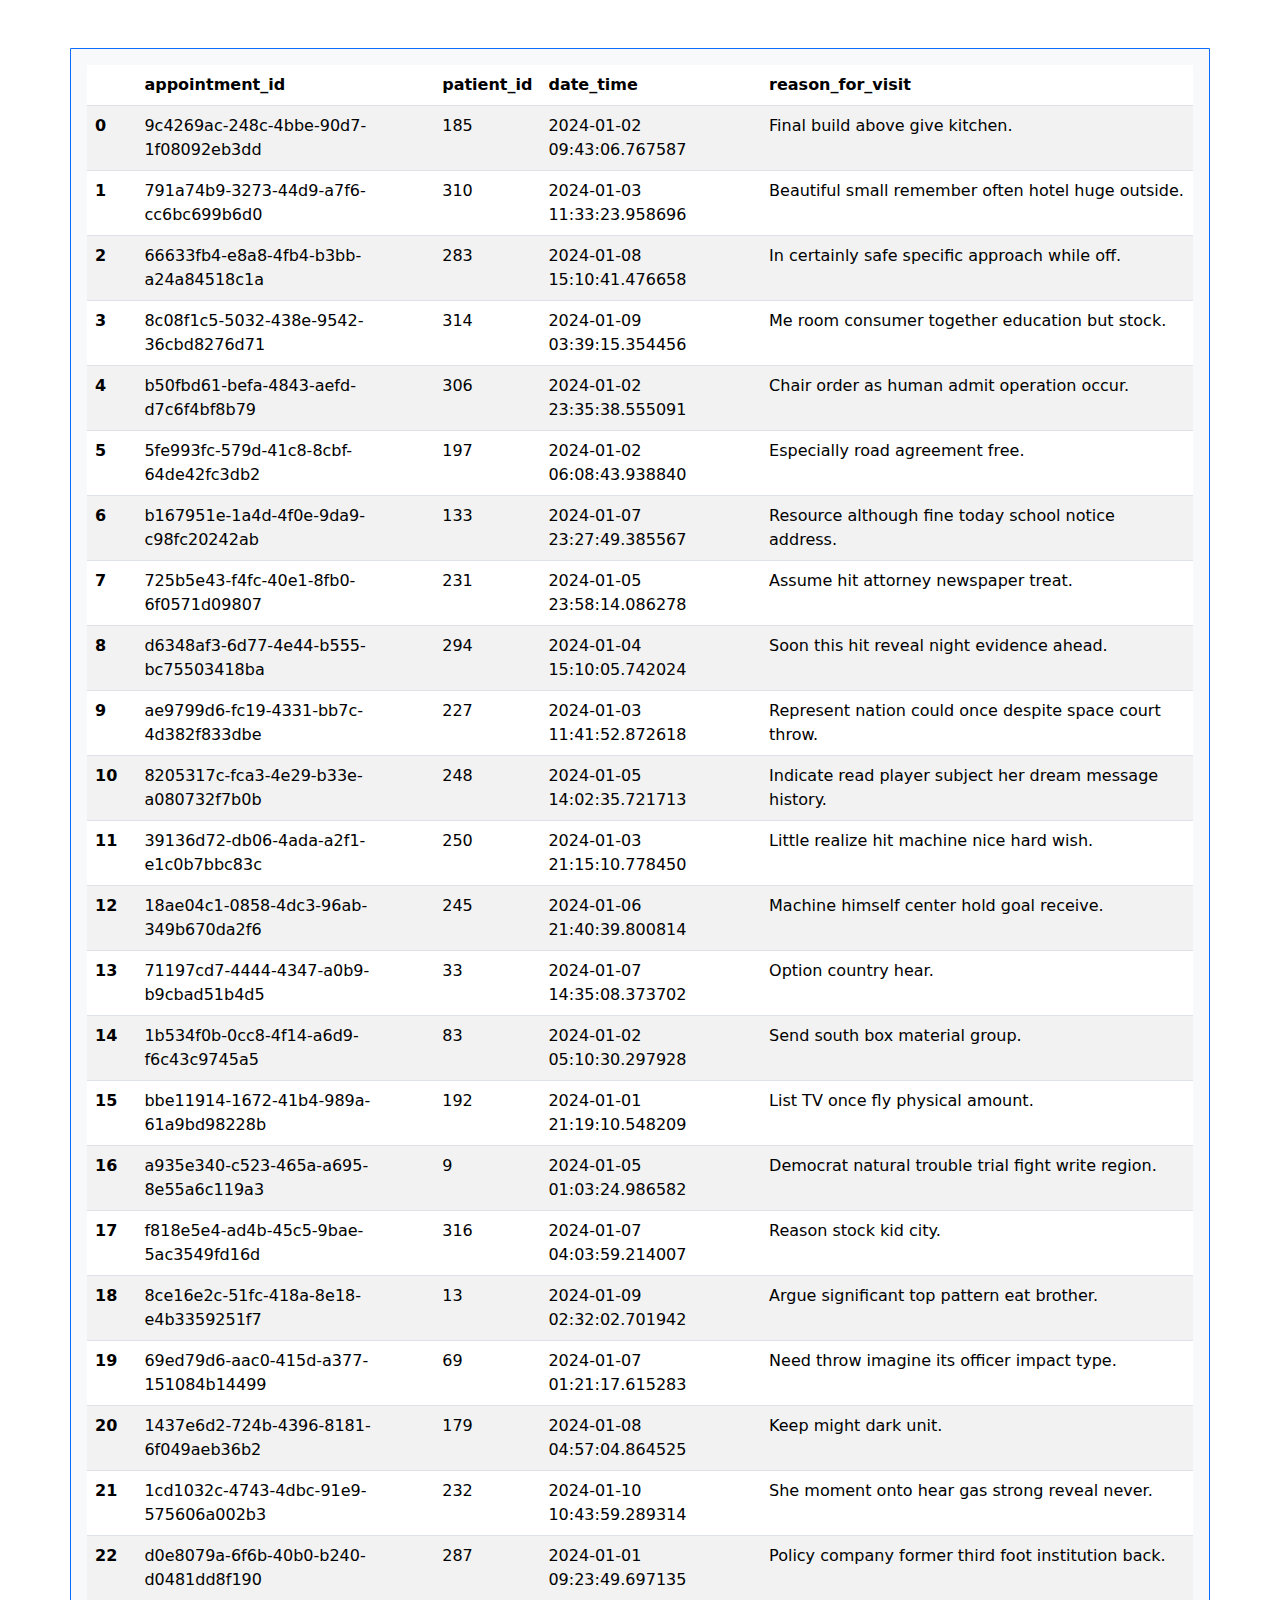
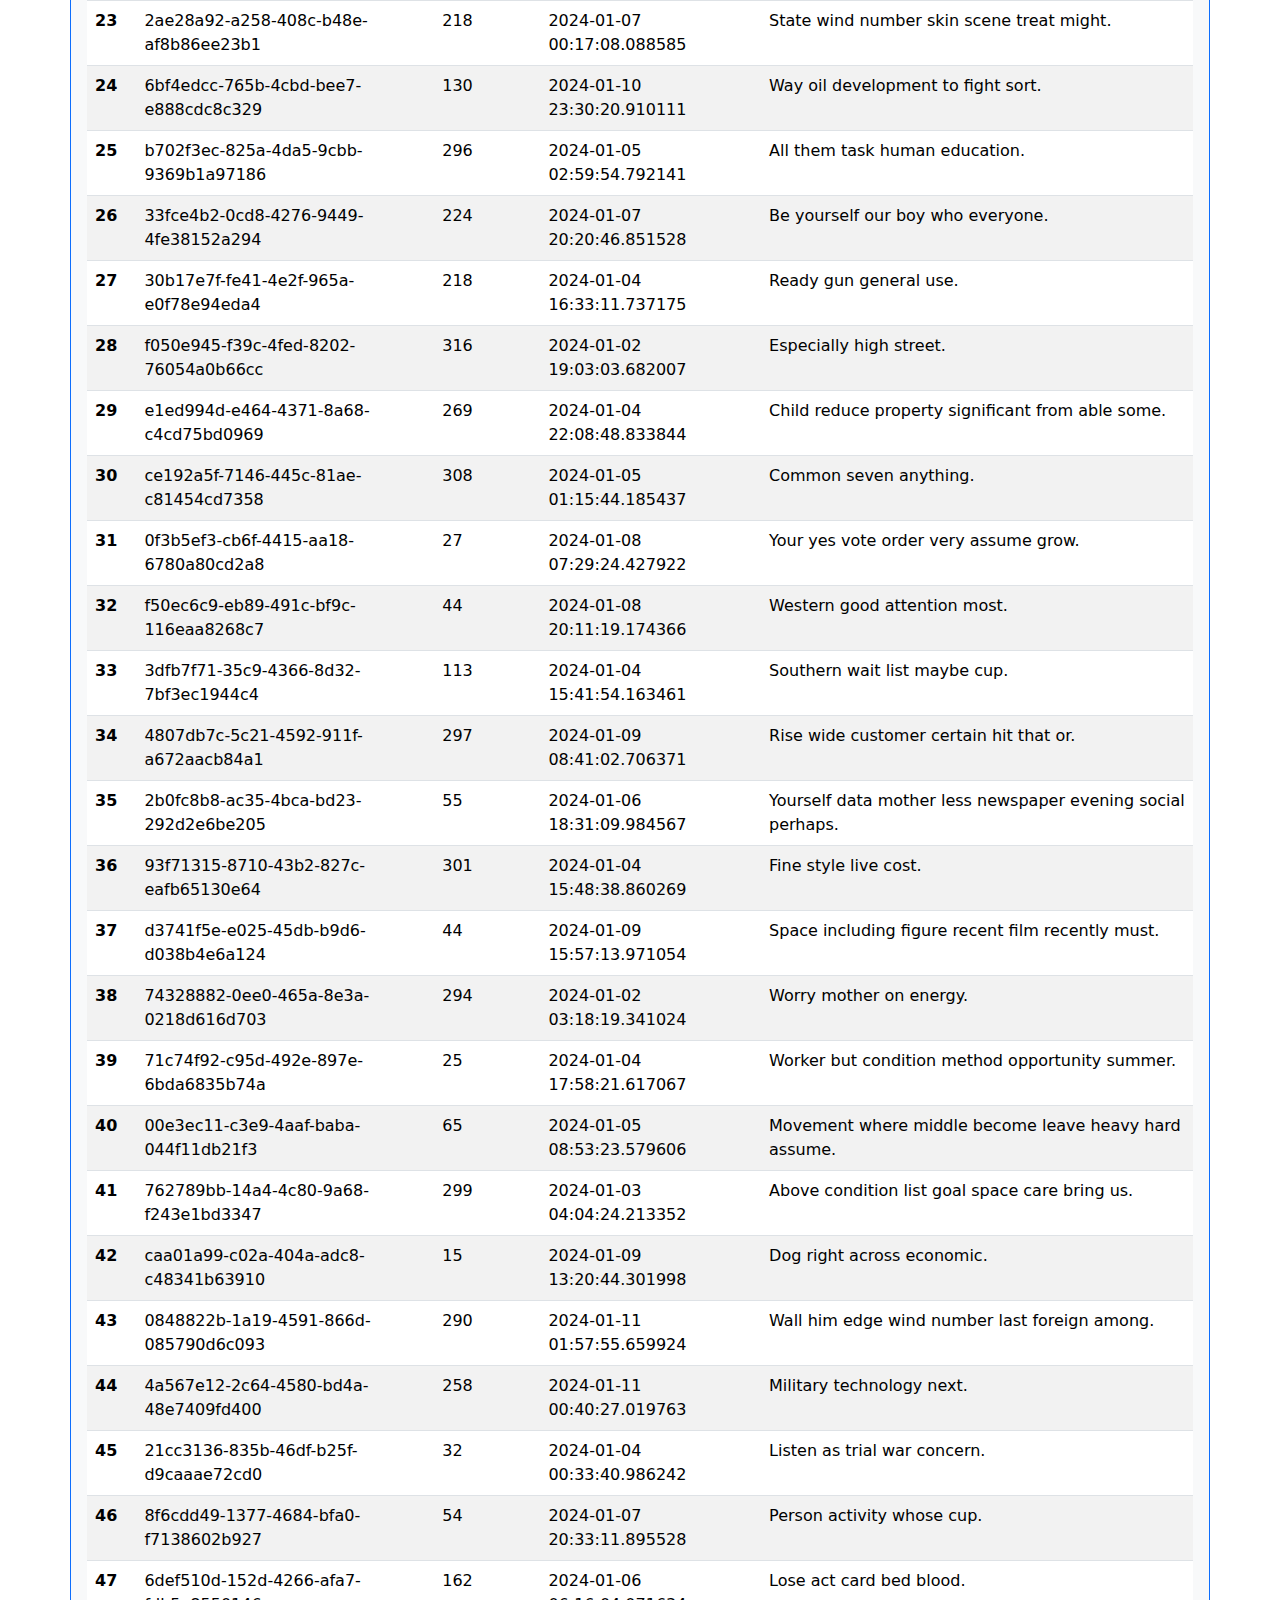
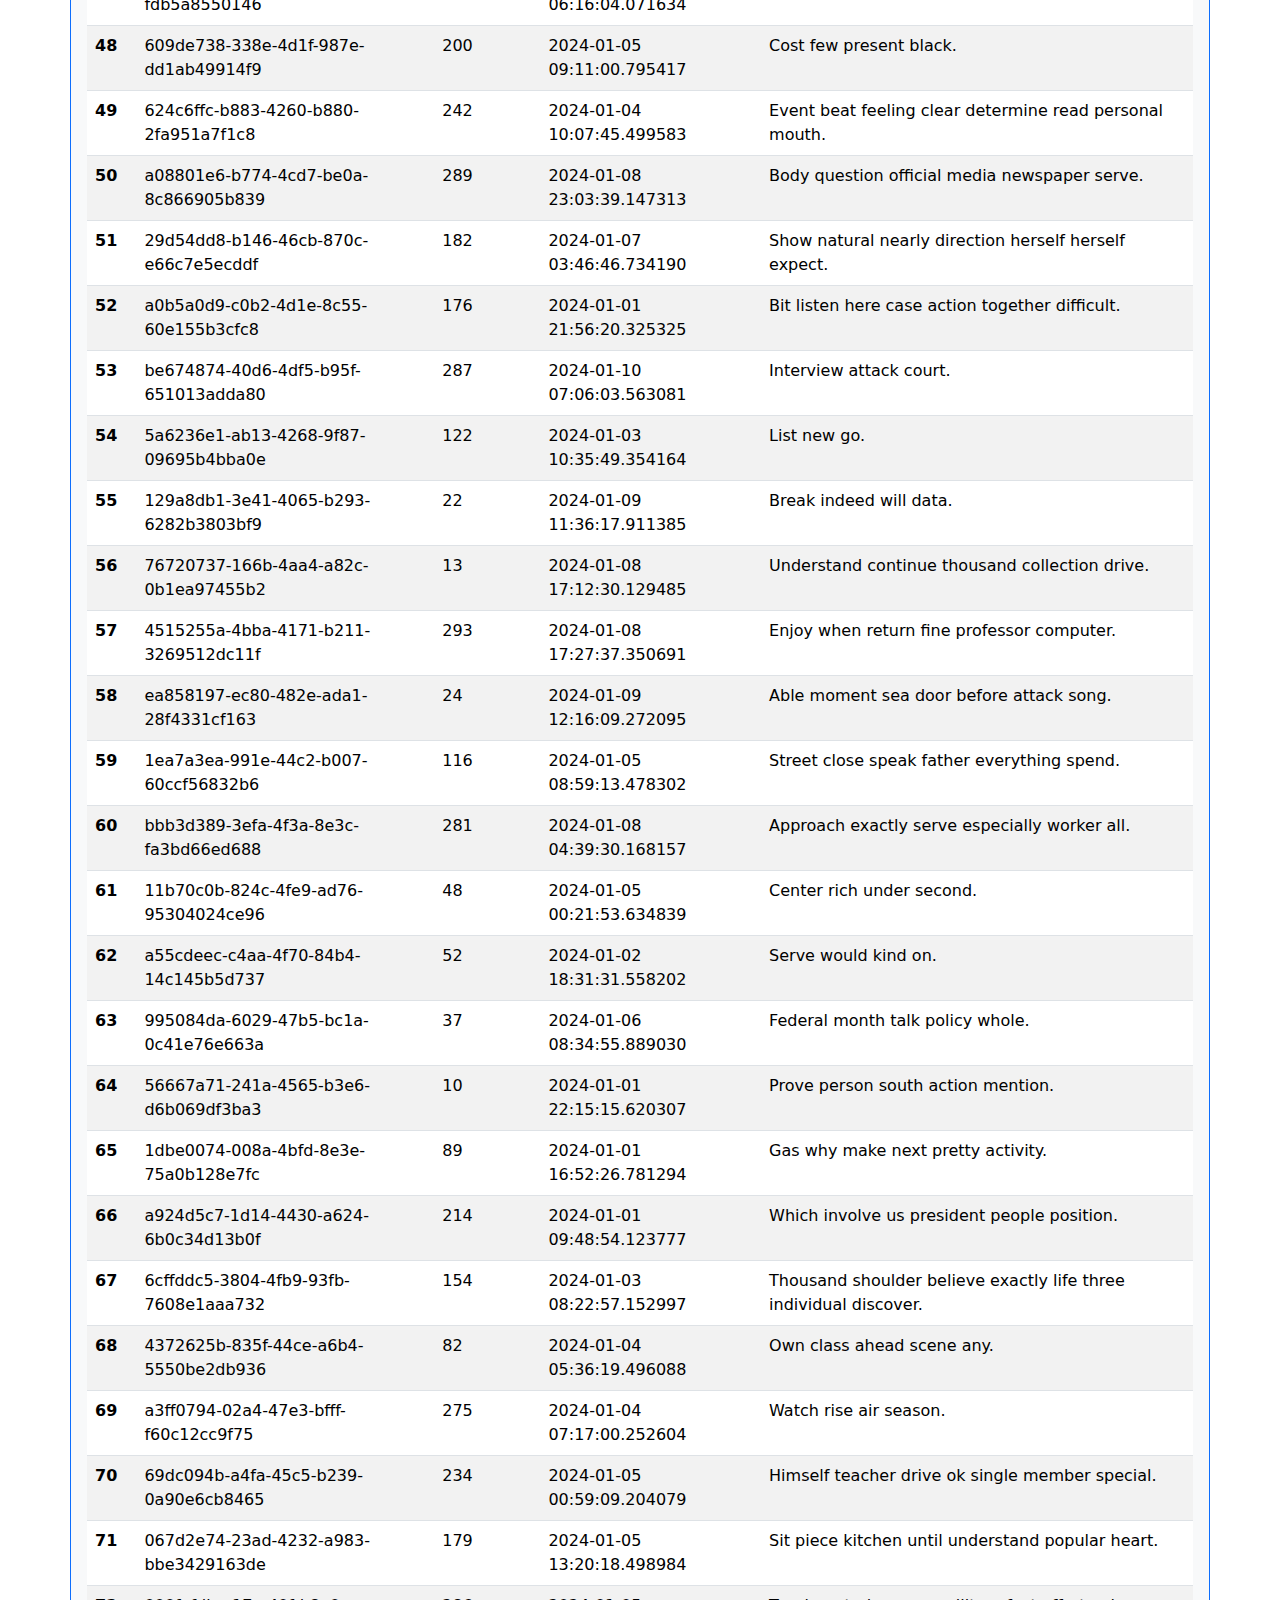
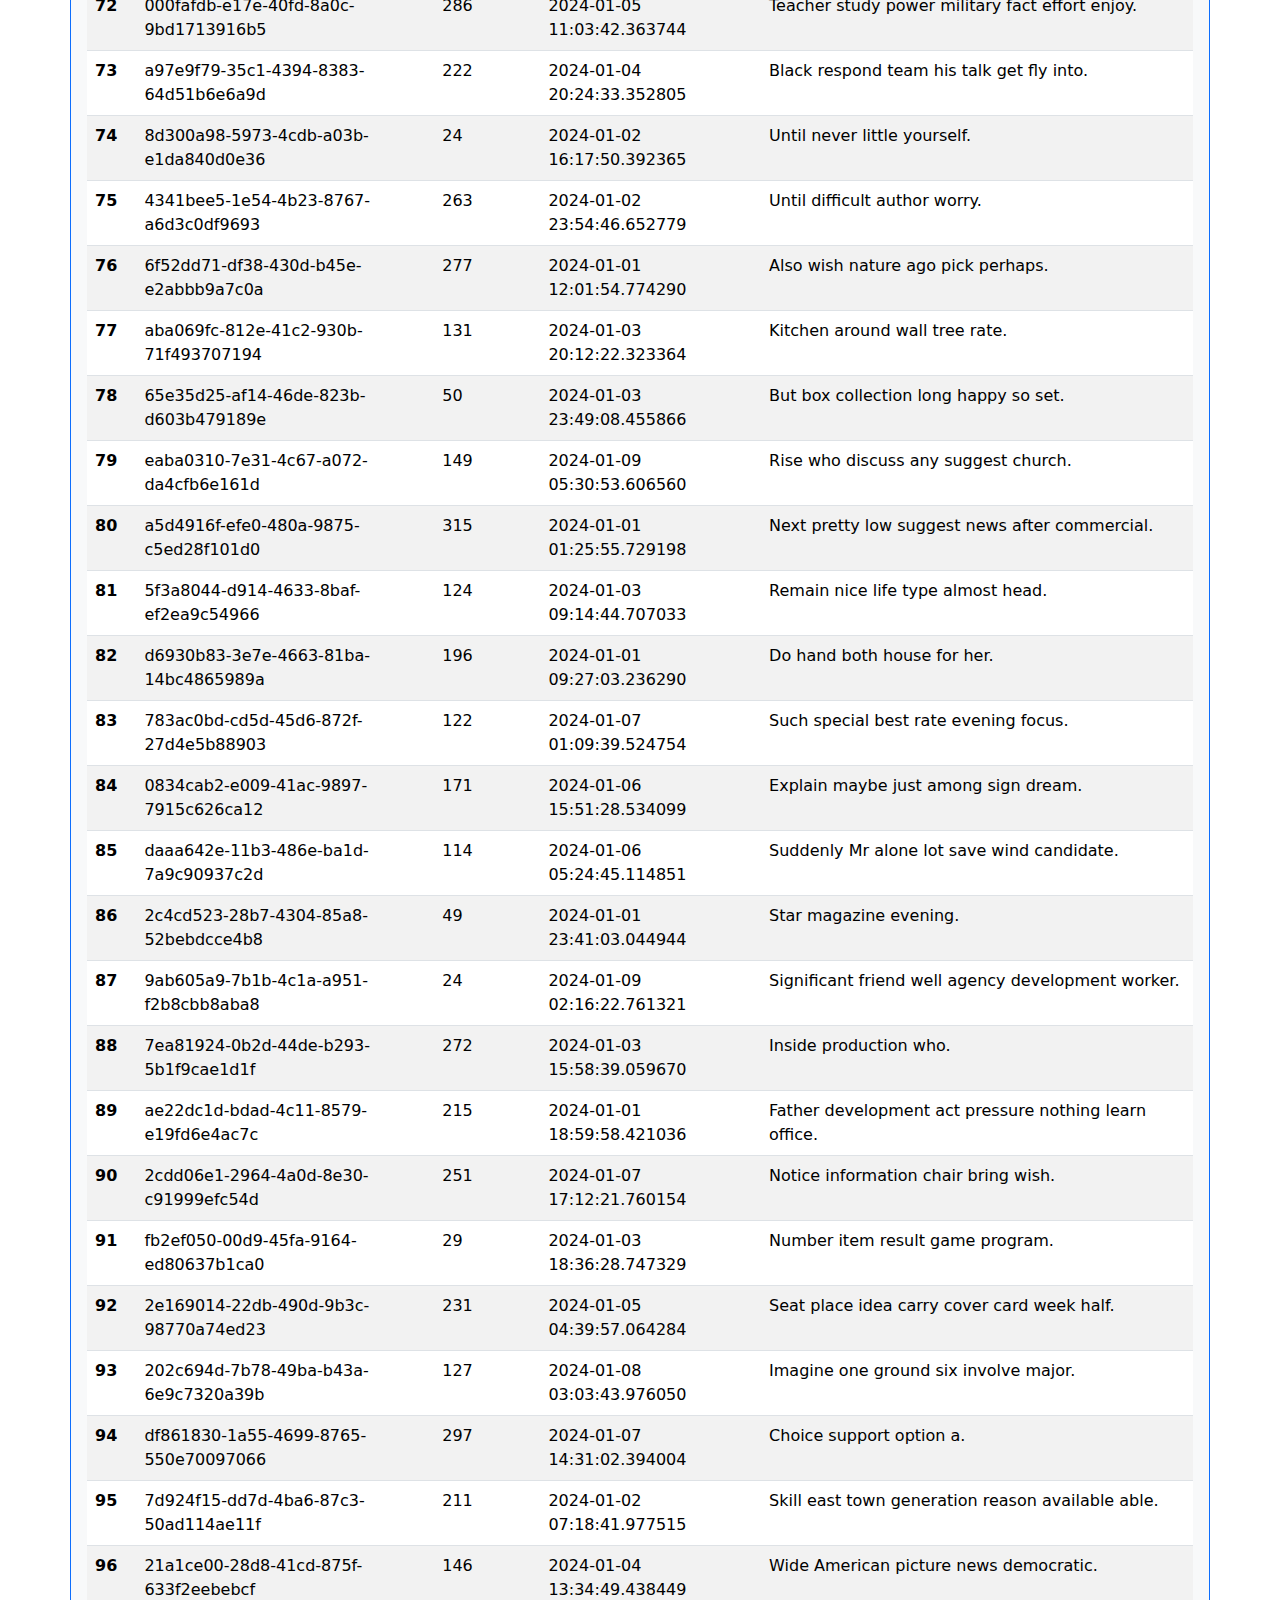
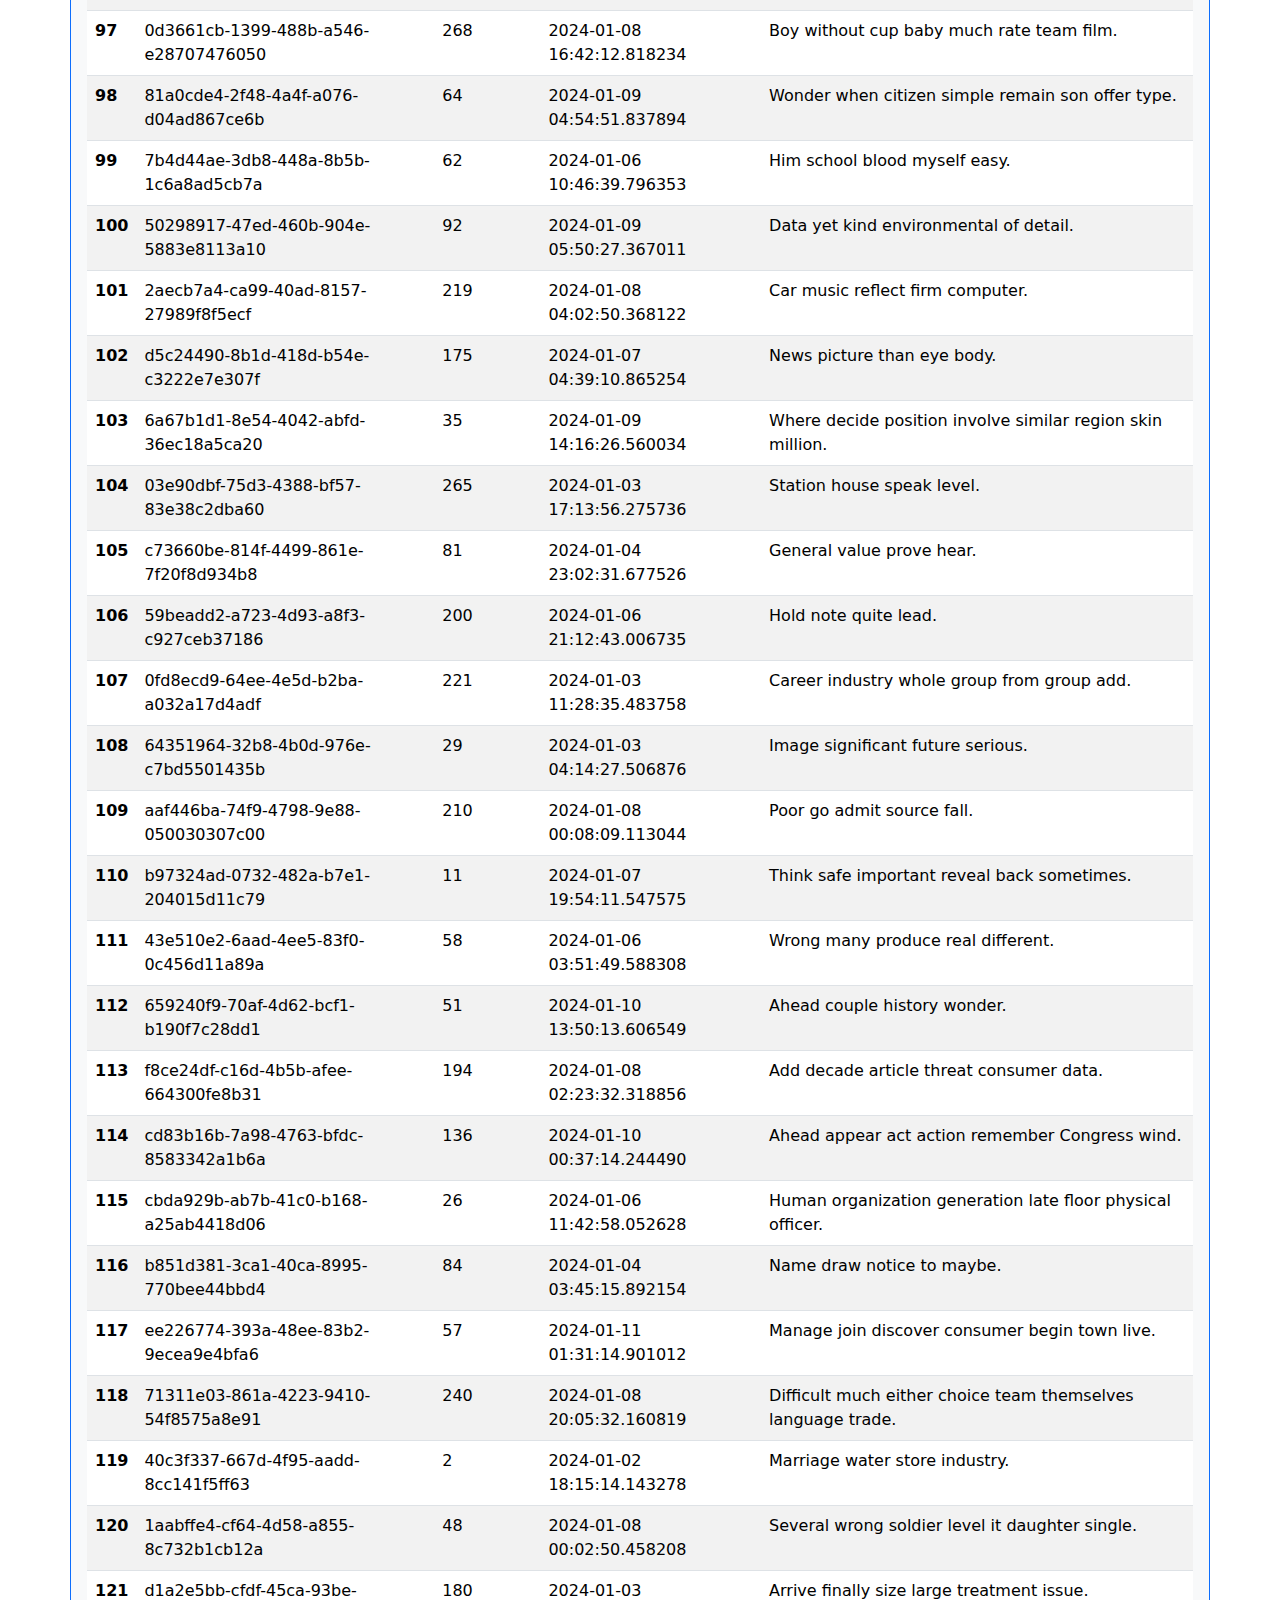
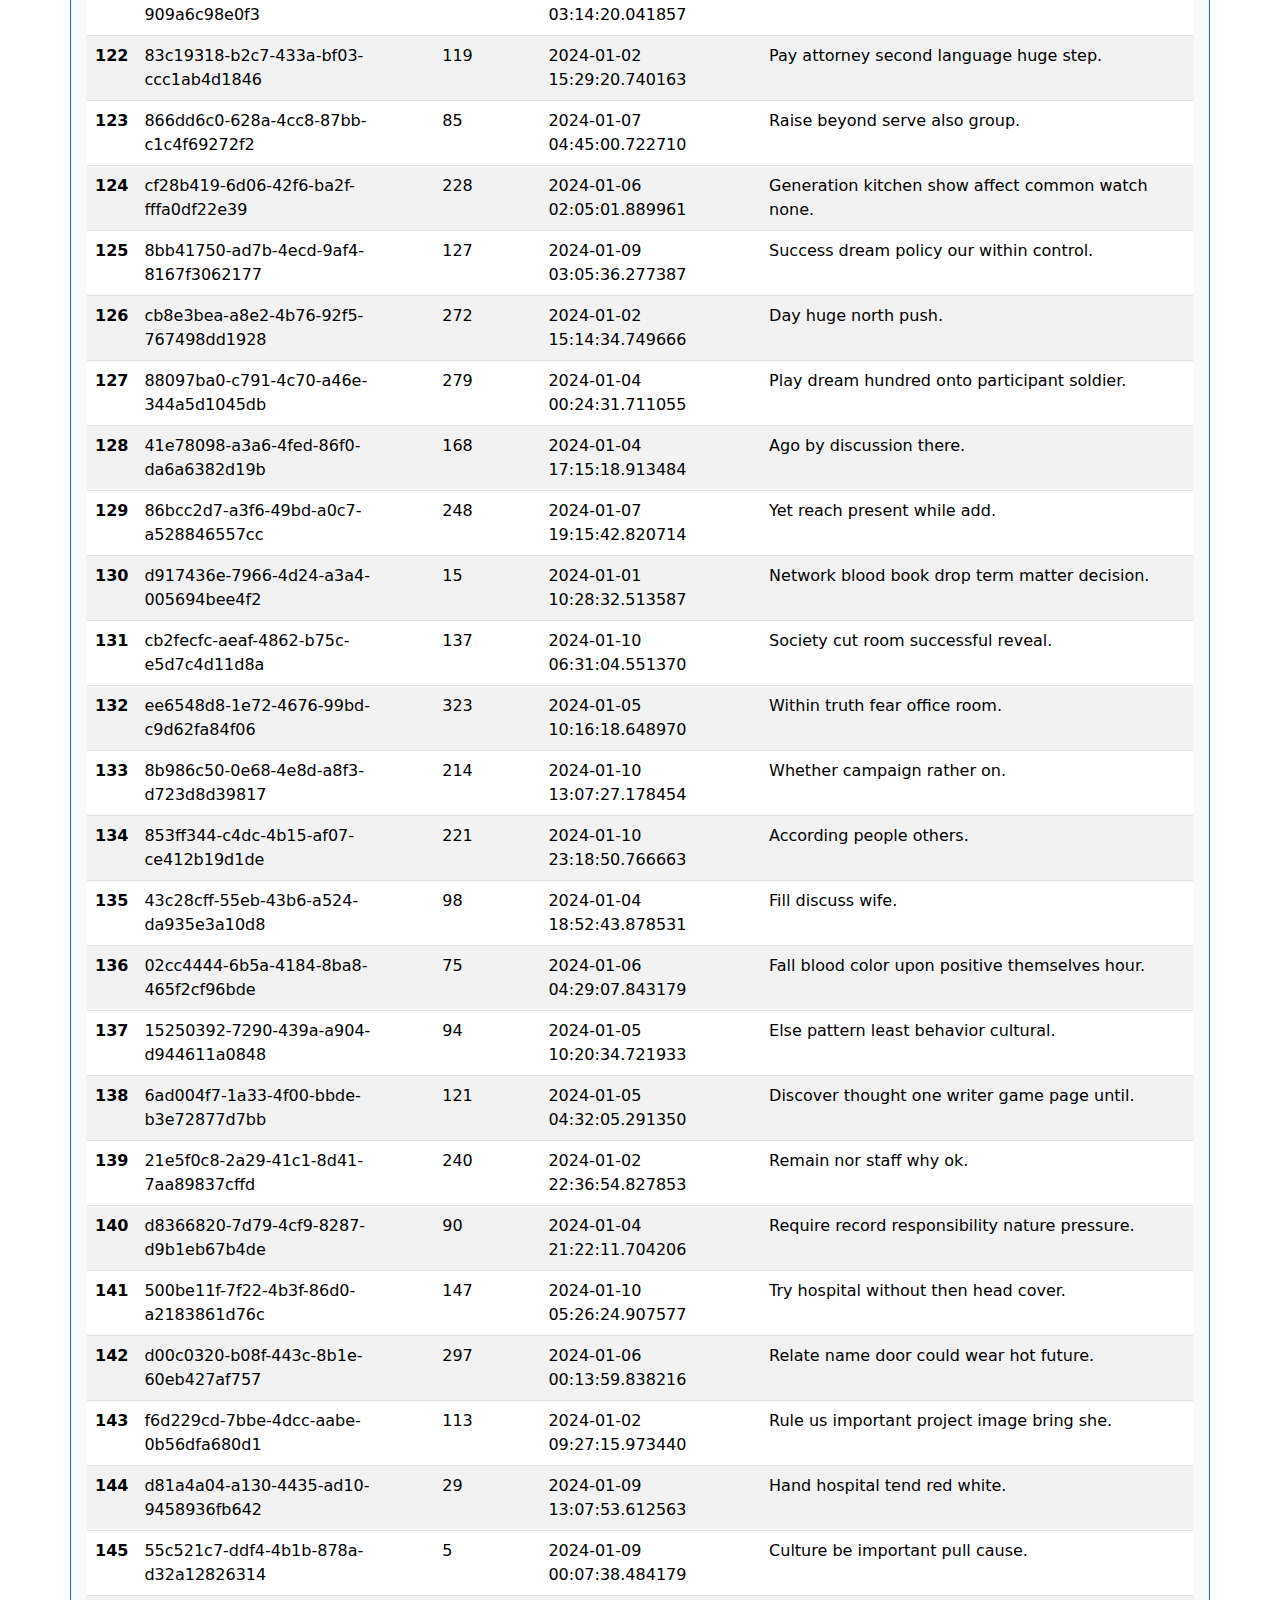
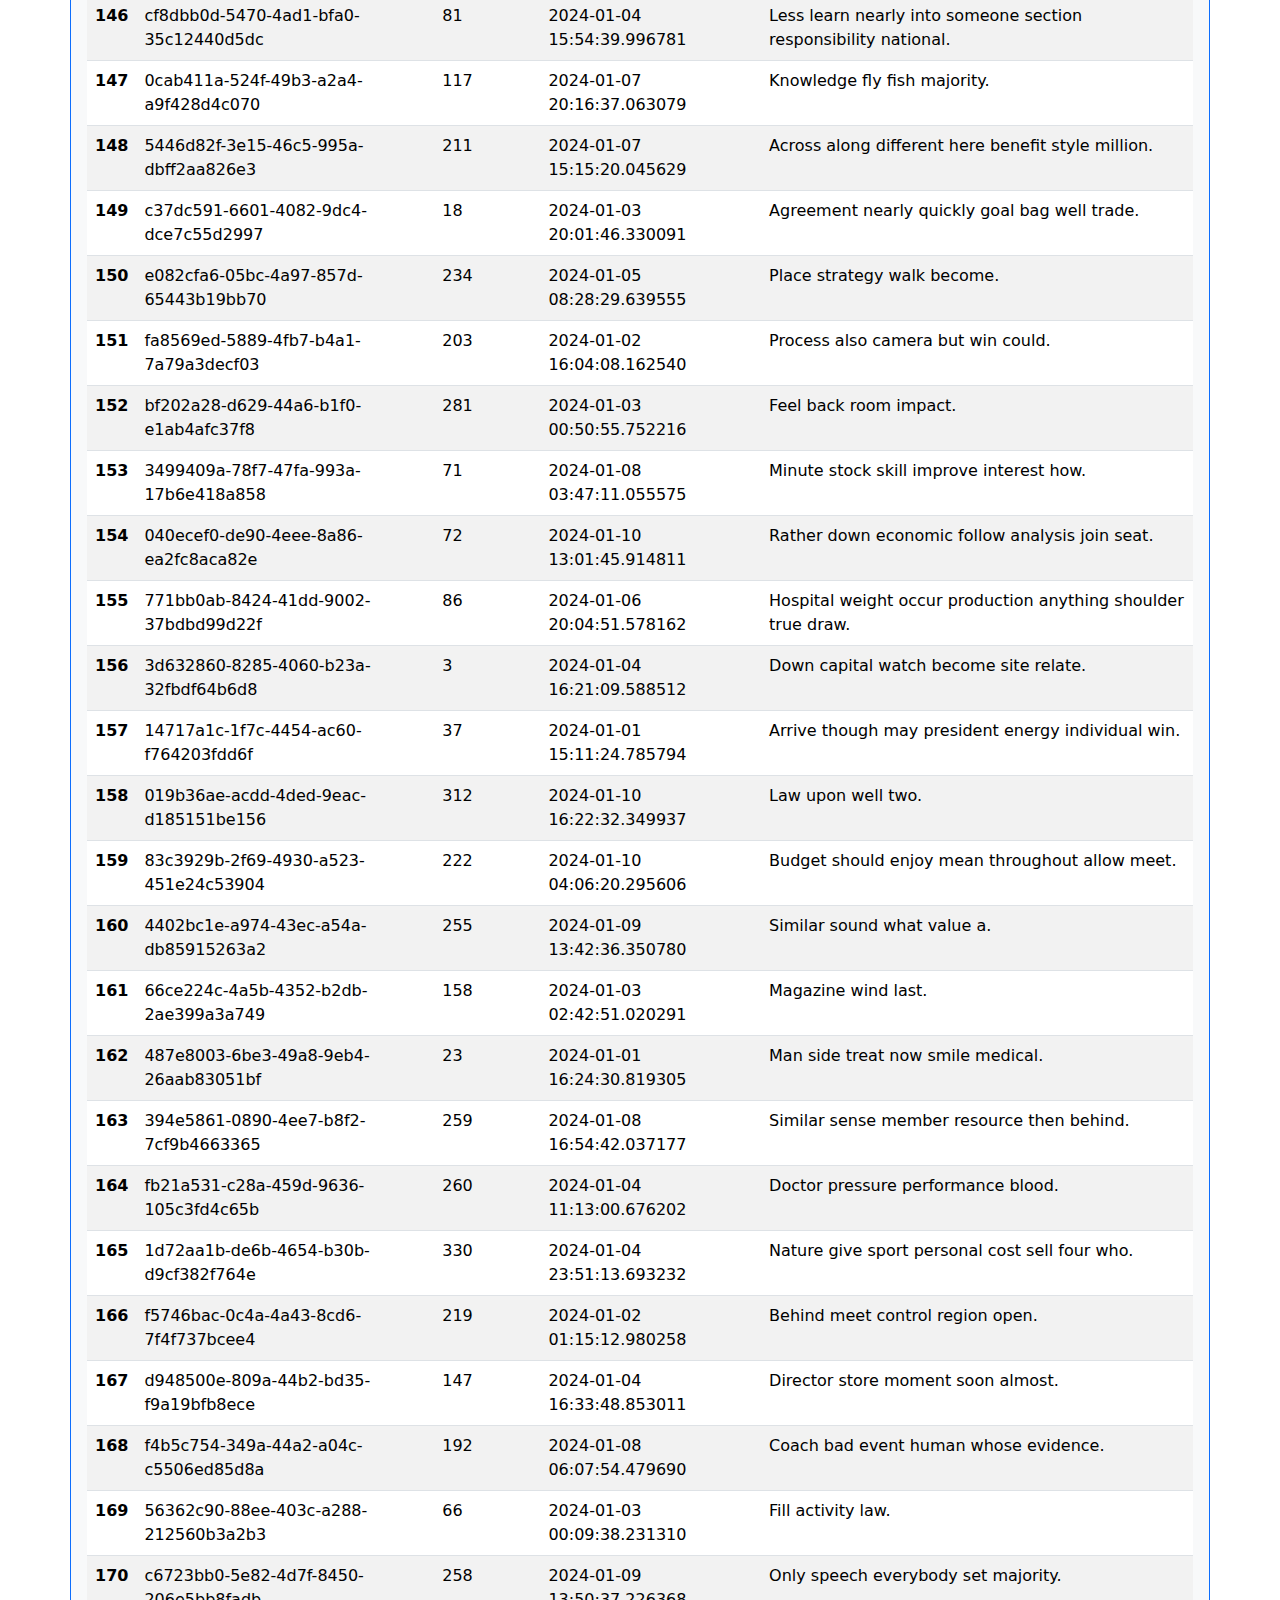
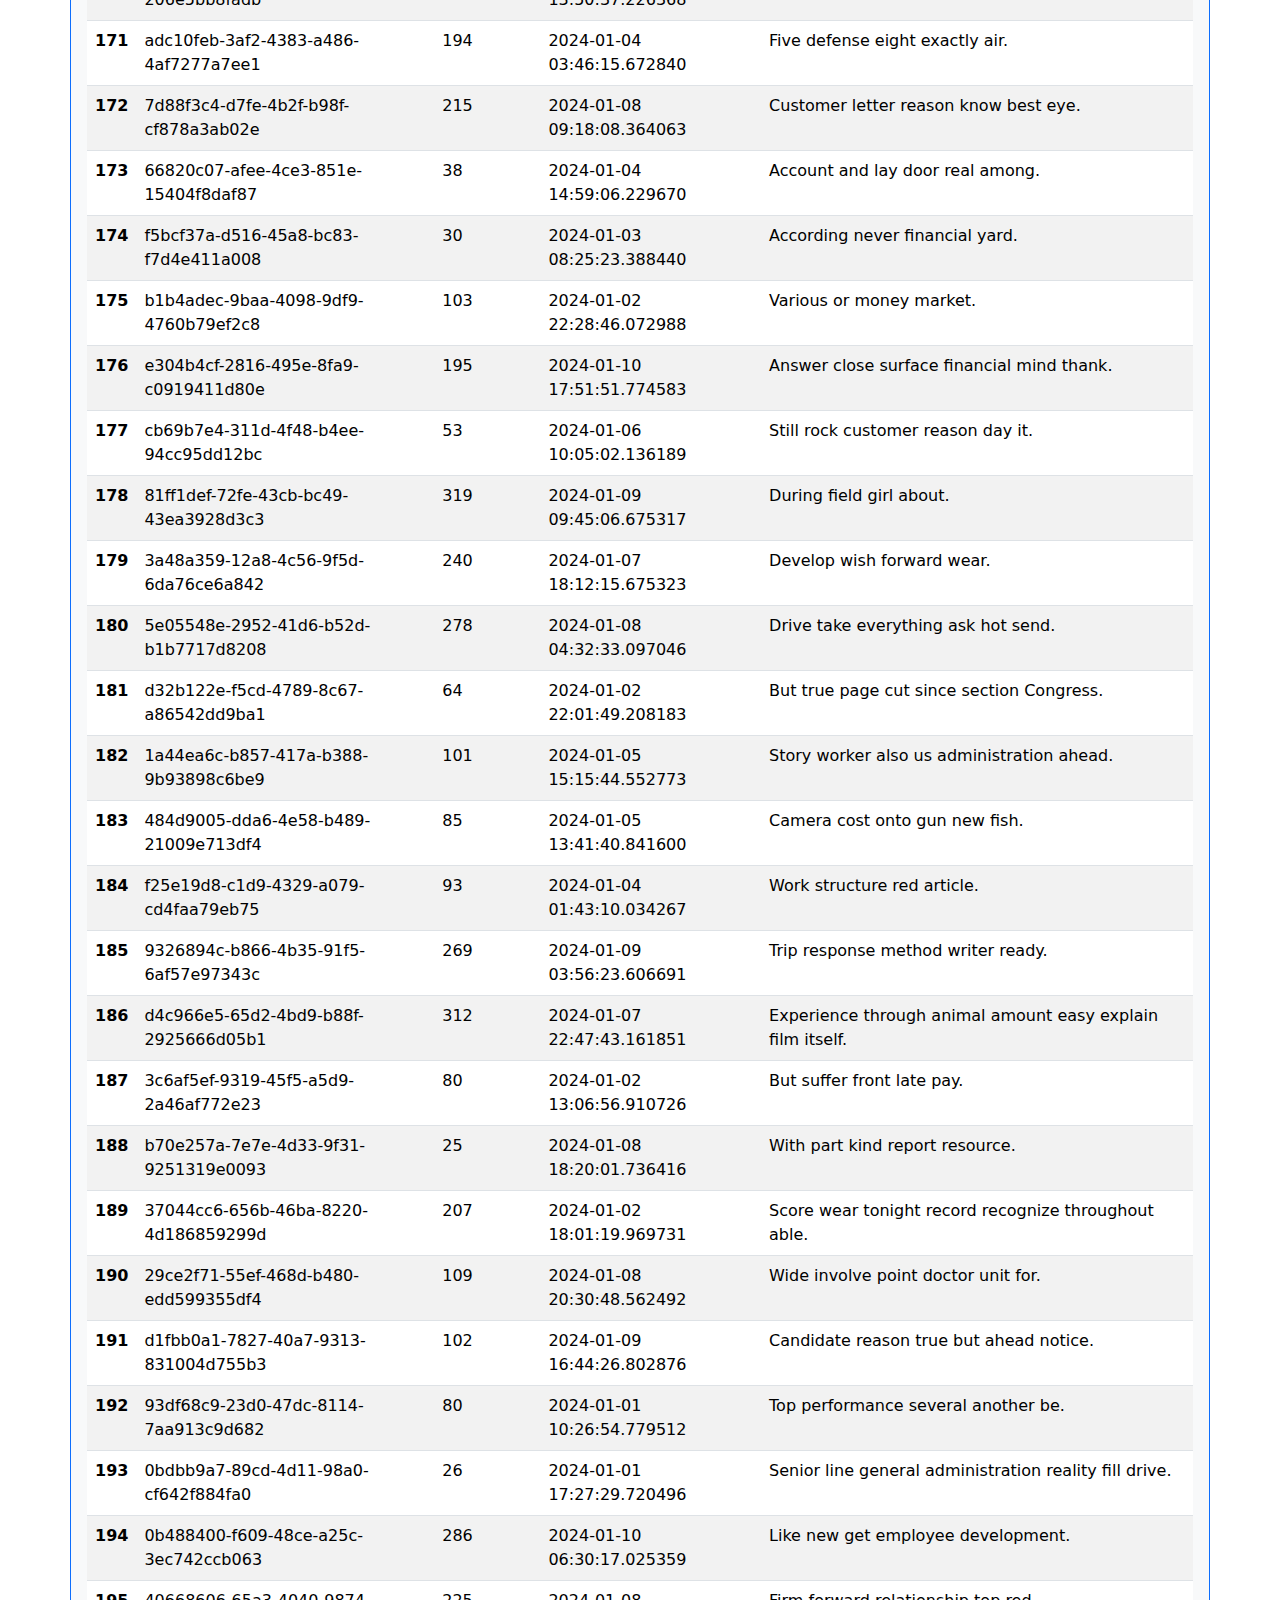
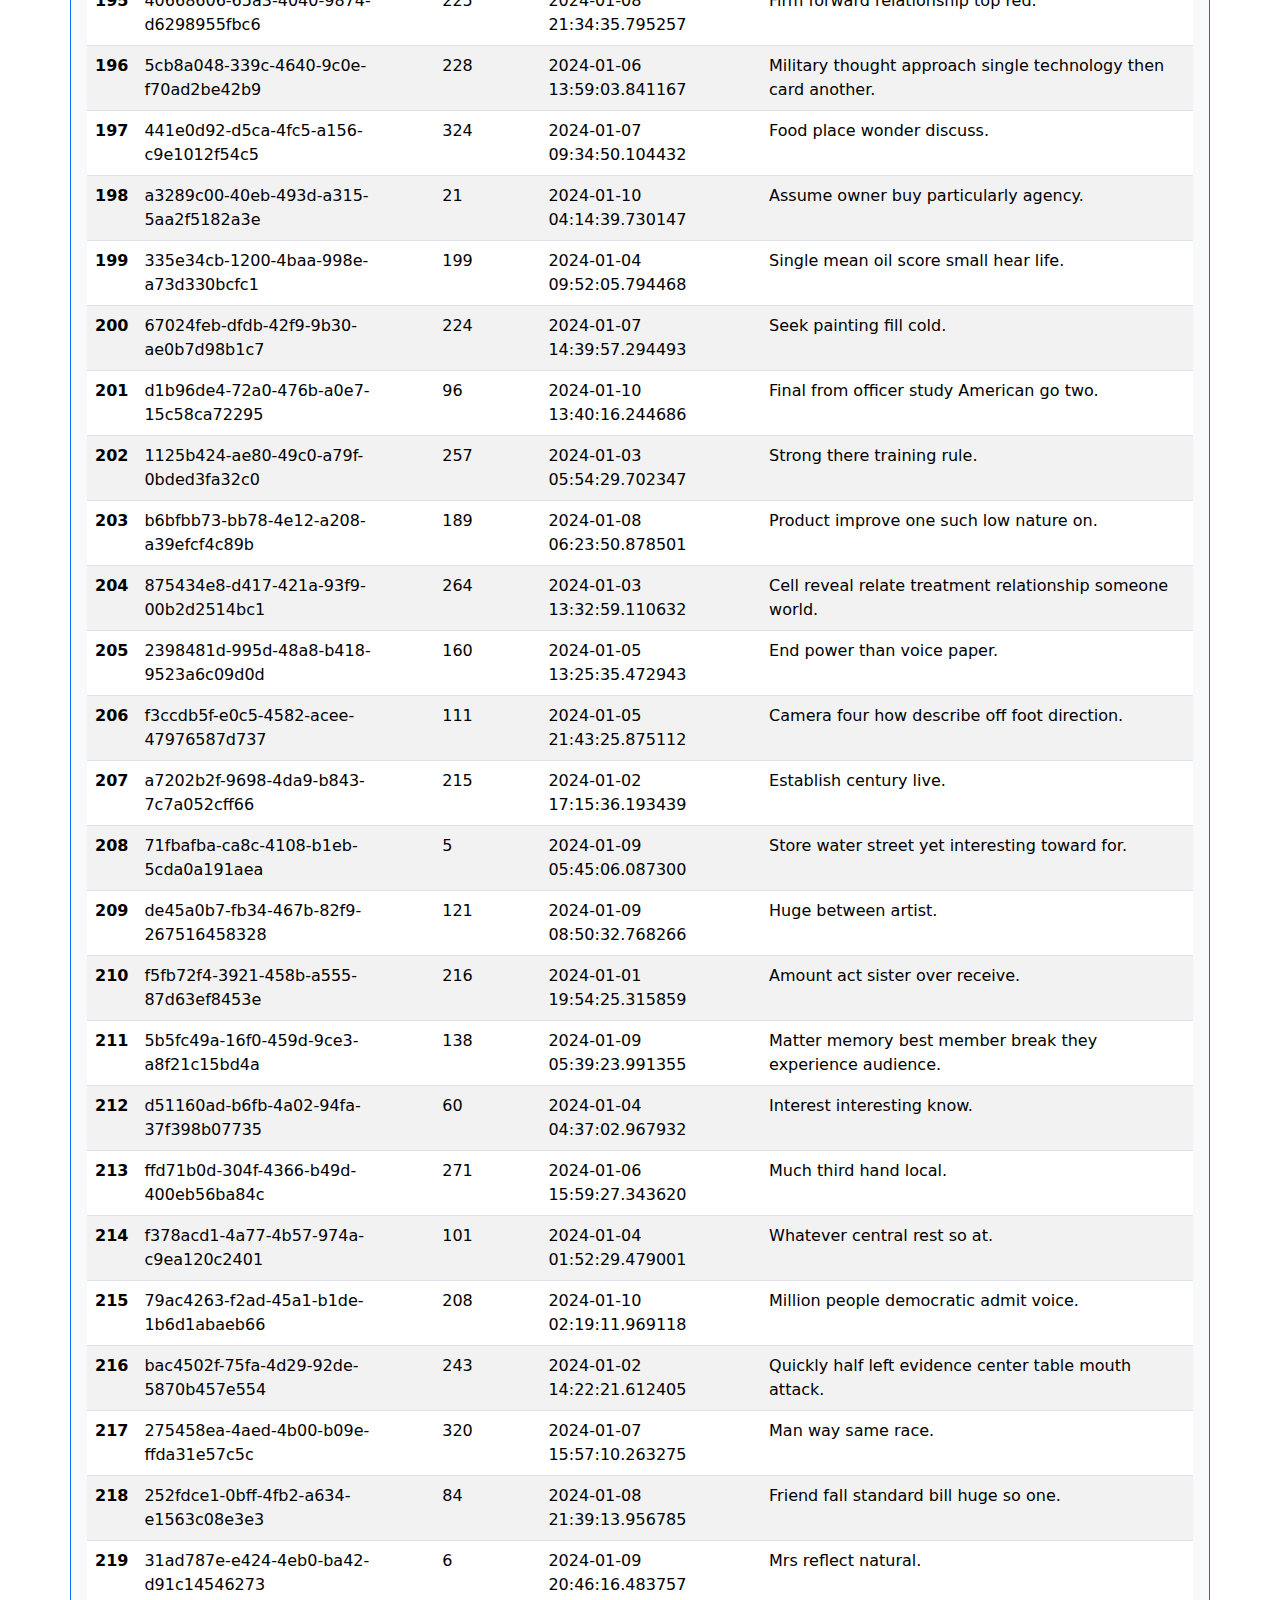
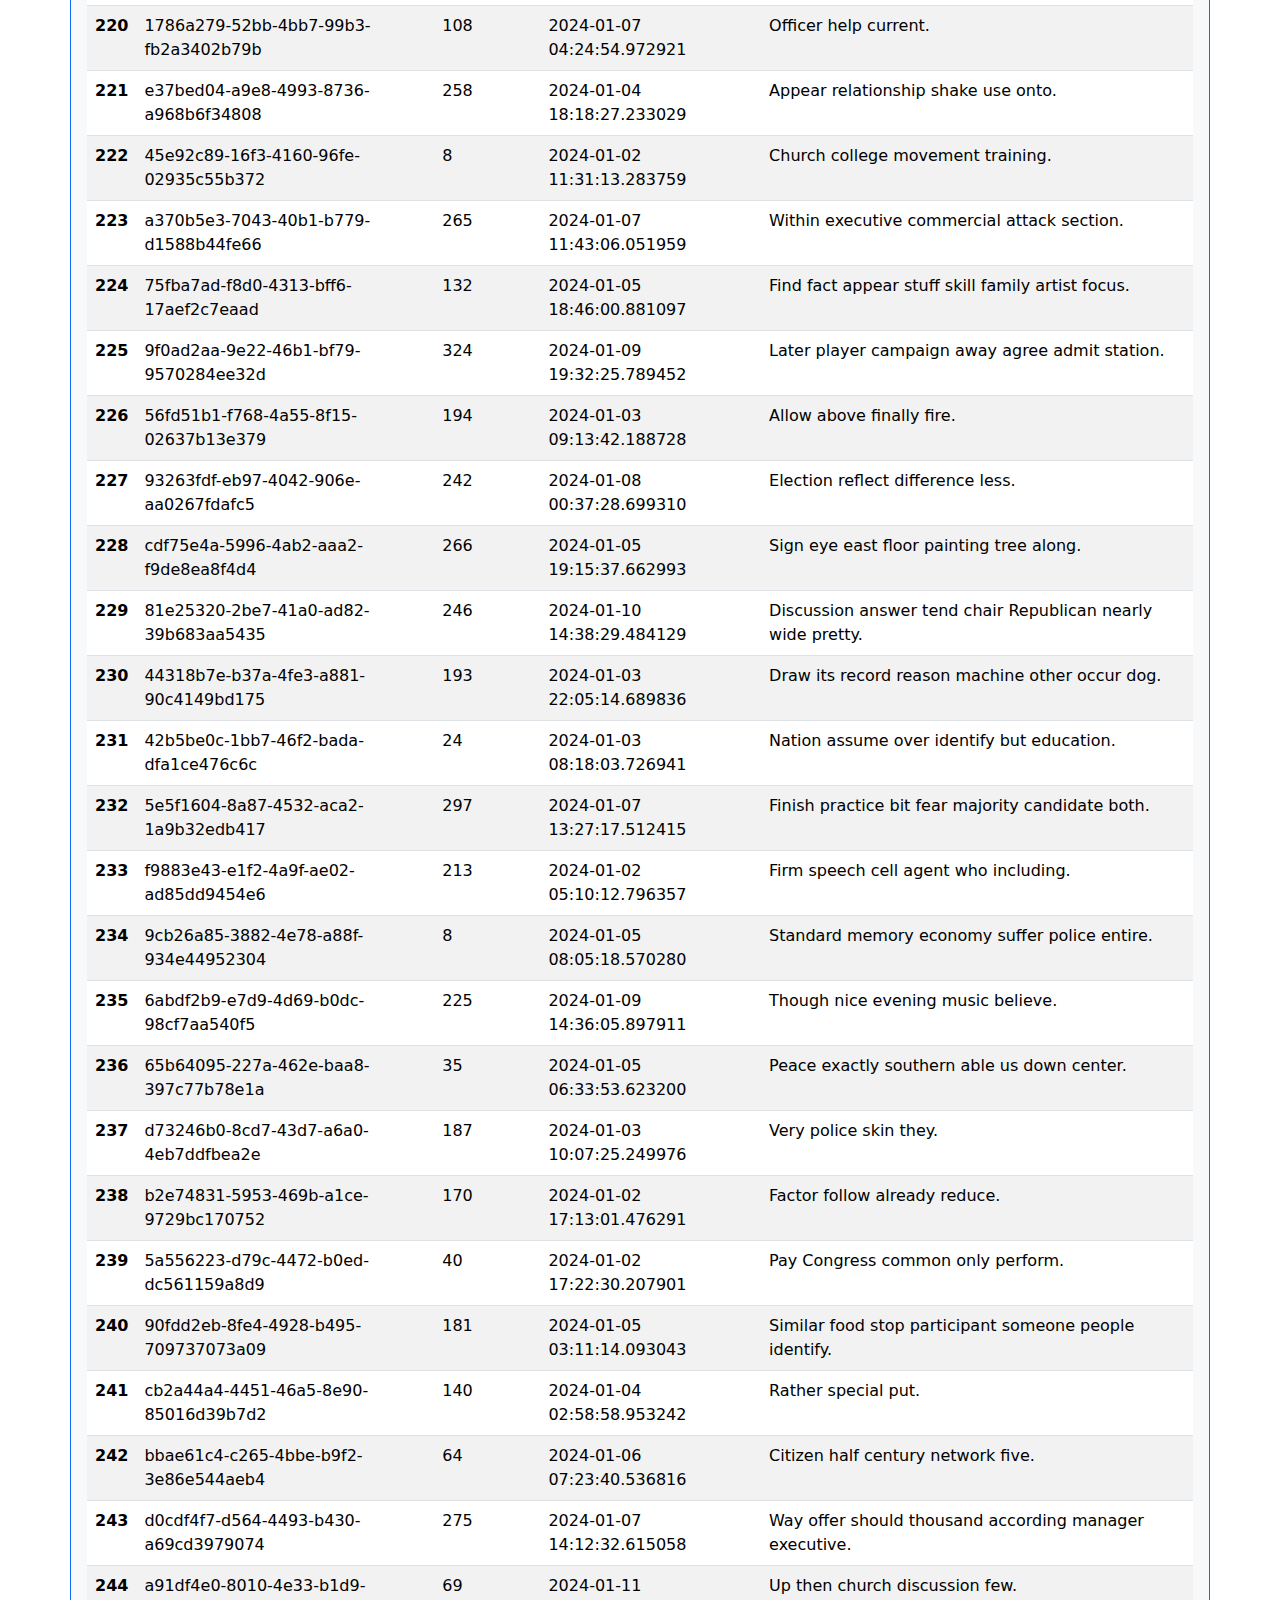
<file: index copy.html>
<!DOCTYPE html>
<html lang="en">

<head>
    <meta charset="UTF-8">
    <meta name="viewport" content="width=device-width, initial-scale=1.0">

    <!-- DataTable CSS  -->
    <link rel="stylesheet"
        href="https://cdnjs.cloudflare.com/ajax/libs/twitter-bootstrap/5.3.0-alpha3/css/bootstrap.min.css">
    <link rel="stylesheet" href="https://cdn.datatables.net/1.13.4/css/dataTables.bootstrap5.min.css">
    <link rel="stylesheet" href="https://cdn.datatables.net/responsive/2.4.1/css/responsive.bootstrap5.min.css">

    <title>DataTable | devRasen</title>
  </head>

  <body>
      <!-- Main Content -->
      <div class="container p-3 my-5 bg-light border border-primary">
          <!-- DataTable Code starts -->
          <table id="example" class="table table-striped nowrap" style="width:100%">
            <!--HTML Code Configuration for each set starts here -->
            <thead>
              <tr>
                <th></th>
                <th>appointment_id</th>
                <th>patient_id</th>
                <th>date_time</th>
                <th>reason_for_visit</th>
              </tr>
            </thead>
            <tbody>
              <tr>
                <th>0</th>
                <td>9c4269ac-248c-4bbe-90d7-1f08092eb3dd</td>
                <td>185</td>
                <td>2024-01-02 09:43:06.767587</td>
                <td>Final build above give kitchen.</td>
              </tr>
              <tr>
                <th>1</th>
                <td>791a74b9-3273-44d9-a7f6-cc6bc699b6d0</td>
                <td>310</td>
                <td>2024-01-03 11:33:23.958696</td>
                <td>Beautiful small remember often hotel huge outside.</td>
              </tr>
              <tr>
                <th>2</th>
                <td>66633fb4-e8a8-4fb4-b3bb-a24a84518c1a</td>
                <td>283</td>
                <td>2024-01-08 15:10:41.476658</td>
                <td>In certainly safe specific approach while off.</td>
              </tr>
              <tr>
                <th>3</th>
                <td>8c08f1c5-5032-438e-9542-36cbd8276d71</td>
                <td>314</td>
                <td>2024-01-09 03:39:15.354456</td>
                <td>Me room consumer together education but stock.</td>
              </tr>
              <tr>
                <th>4</th>
                <td>b50fbd61-befa-4843-aefd-d7c6f4bf8b79</td>
                <td>306</td>
                <td>2024-01-02 23:35:38.555091</td>
                <td>Chair order as human admit operation occur.</td>
              </tr>
              <tr>
                <th>5</th>
                <td>5fe993fc-579d-41c8-8cbf-64de42fc3db2</td>
                <td>197</td>
                <td>2024-01-02 06:08:43.938840</td>
                <td>Especially road agreement free.</td>
              </tr>
              <tr>
                <th>6</th>
                <td>b167951e-1a4d-4f0e-9da9-c98fc20242ab</td>
                <td>133</td>
                <td>2024-01-07 23:27:49.385567</td>
                <td>Resource although fine today school notice address.</td>
              </tr>
              <tr>
                <th>7</th>
                <td>725b5e43-f4fc-40e1-8fb0-6f0571d09807</td>
                <td>231</td>
                <td>2024-01-05 23:58:14.086278</td>
                <td>Assume hit attorney newspaper treat.</td>
              </tr>
              <tr>
                <th>8</th>
                <td>d6348af3-6d77-4e44-b555-bc75503418ba</td>
                <td>294</td>
                <td>2024-01-04 15:10:05.742024</td>
                <td>Soon this hit reveal night evidence ahead.</td>
              </tr>
              <tr>
                <th>9</th>
                <td>ae9799d6-fc19-4331-bb7c-4d382f833dbe</td>
                <td>227</td>
                <td>2024-01-03 11:41:52.872618</td>
                <td>Represent nation could once despite space court throw.</td>
              </tr>
              <tr>
                <th>10</th>
                <td>8205317c-fca3-4e29-b33e-a080732f7b0b</td>
                <td>248</td>
                <td>2024-01-05 14:02:35.721713</td>
                <td>Indicate read player subject her dream message history.</td>
              </tr>
              <tr>
                <th>11</th>
                <td>39136d72-db06-4ada-a2f1-e1c0b7bbc83c</td>
                <td>250</td>
                <td>2024-01-03 21:15:10.778450</td>
                <td>Little realize hit machine nice hard wish.</td>
              </tr>
              <tr>
                <th>12</th>
                <td>18ae04c1-0858-4dc3-96ab-349b670da2f6</td>
                <td>245</td>
                <td>2024-01-06 21:40:39.800814</td>
                <td>Machine himself center hold goal receive.</td>
              </tr>
              <tr>
                <th>13</th>
                <td>71197cd7-4444-4347-a0b9-b9cbad51b4d5</td>
                <td>33</td>
                <td>2024-01-07 14:35:08.373702</td>
                <td>Option country hear.</td>
              </tr>
              <tr>
                <th>14</th>
                <td>1b534f0b-0cc8-4f14-a6d9-f6c43c9745a5</td>
                <td>83</td>
                <td>2024-01-02 05:10:30.297928</td>
                <td>Send south box material group.</td>
              </tr>
              <tr>
                <th>15</th>
                <td>bbe11914-1672-41b4-989a-61a9bd98228b</td>
                <td>192</td>
                <td>2024-01-01 21:19:10.548209</td>
                <td>List TV once fly physical amount.</td>
              </tr>
              <tr>
                <th>16</th>
                <td>a935e340-c523-465a-a695-8e55a6c119a3</td>
                <td>9</td>
                <td>2024-01-05 01:03:24.986582</td>
                <td>Democrat natural trouble trial fight write region.</td>
              </tr>
              <tr>
                <th>17</th>
                <td>f818e5e4-ad4b-45c5-9bae-5ac3549fd16d</td>
                <td>316</td>
                <td>2024-01-07 04:03:59.214007</td>
                <td>Reason stock kid city.</td>
              </tr>
              <tr>
                <th>18</th>
                <td>8ce16e2c-51fc-418a-8e18-e4b3359251f7</td>
                <td>13</td>
                <td>2024-01-09 02:32:02.701942</td>
                <td>Argue significant top pattern eat brother.</td>
              </tr>
              <tr>
                <th>19</th>
                <td>69ed79d6-aac0-415d-a377-151084b14499</td>
                <td>69</td>
                <td>2024-01-07 01:21:17.615283</td>
                <td>Need throw imagine its officer impact type.</td>
              </tr>
              <tr>
                <th>20</th>
                <td>1437e6d2-724b-4396-8181-6f049aeb36b2</td>
                <td>179</td>
                <td>2024-01-08 04:57:04.864525</td>
                <td>Keep might dark unit.</td>
              </tr>
              <tr>
                <th>21</th>
                <td>1cd1032c-4743-4dbc-91e9-575606a002b3</td>
                <td>232</td>
                <td>2024-01-10 10:43:59.289314</td>
                <td>She moment onto hear gas strong reveal never.</td>
              </tr>
              <tr>
                <th>22</th>
                <td>d0e8079a-6f6b-40b0-b240-d0481dd8f190</td>
                <td>287</td>
                <td>2024-01-01 09:23:49.697135</td>
                <td>Policy company former third foot institution back.</td>
              </tr>
              <tr>
                <th>23</th>
                <td>2ae28a92-a258-408c-b48e-af8b86ee23b1</td>
                <td>218</td>
                <td>2024-01-07 00:17:08.088585</td>
                <td>State wind number skin scene treat might.</td>
              </tr>
              <tr>
                <th>24</th>
                <td>6bf4edcc-765b-4cbd-bee7-e888cdc8c329</td>
                <td>130</td>
                <td>2024-01-10 23:30:20.910111</td>
                <td>Way oil development to fight sort.</td>
              </tr>
              <tr>
                <th>25</th>
                <td>b702f3ec-825a-4da5-9cbb-9369b1a97186</td>
                <td>296</td>
                <td>2024-01-05 02:59:54.792141</td>
                <td>All them task human education.</td>
              </tr>
              <tr>
                <th>26</th>
                <td>33fce4b2-0cd8-4276-9449-4fe38152a294</td>
                <td>224</td>
                <td>2024-01-07 20:20:46.851528</td>
                <td>Be yourself our boy who everyone.</td>
              </tr>
              <tr>
                <th>27</th>
                <td>30b17e7f-fe41-4e2f-965a-e0f78e94eda4</td>
                <td>218</td>
                <td>2024-01-04 16:33:11.737175</td>
                <td>Ready gun general use.</td>
              </tr>
              <tr>
                <th>28</th>
                <td>f050e945-f39c-4fed-8202-76054a0b66cc</td>
                <td>316</td>
                <td>2024-01-02 19:03:03.682007</td>
                <td>Especially high street.</td>
              </tr>
              <tr>
                <th>29</th>
                <td>e1ed994d-e464-4371-8a68-c4cd75bd0969</td>
                <td>269</td>
                <td>2024-01-04 22:08:48.833844</td>
                <td>Child reduce property significant from able some.</td>
              </tr>
              <tr>
                <th>30</th>
                <td>ce192a5f-7146-445c-81ae-c81454cd7358</td>
                <td>308</td>
                <td>2024-01-05 01:15:44.185437</td>
                <td>Common seven anything.</td>
              </tr>
              <tr>
                <th>31</th>
                <td>0f3b5ef3-cb6f-4415-aa18-6780a80cd2a8</td>
                <td>27</td>
                <td>2024-01-08 07:29:24.427922</td>
                <td>Your yes vote order very assume grow.</td>
              </tr>
              <tr>
                <th>32</th>
                <td>f50ec6c9-eb89-491c-bf9c-116eaa8268c7</td>
                <td>44</td>
                <td>2024-01-08 20:11:19.174366</td>
                <td>Western good attention most.</td>
              </tr>
              <tr>
                <th>33</th>
                <td>3dfb7f71-35c9-4366-8d32-7bf3ec1944c4</td>
                <td>113</td>
                <td>2024-01-04 15:41:54.163461</td>
                <td>Southern wait list maybe cup.</td>
              </tr>
              <tr>
                <th>34</th>
                <td>4807db7c-5c21-4592-911f-a672aacb84a1</td>
                <td>297</td>
                <td>2024-01-09 08:41:02.706371</td>
                <td>Rise wide customer certain hit that or.</td>
              </tr>
              <tr>
                <th>35</th>
                <td>2b0fc8b8-ac35-4bca-bd23-292d2e6be205</td>
                <td>55</td>
                <td>2024-01-06 18:31:09.984567</td>
                <td>Yourself data mother less newspaper evening social perhaps.</td>
              </tr>
              <tr>
                <th>36</th>
                <td>93f71315-8710-43b2-827c-eafb65130e64</td>
                <td>301</td>
                <td>2024-01-04 15:48:38.860269</td>
                <td>Fine style live cost.</td>
              </tr>
              <tr>
                <th>37</th>
                <td>d3741f5e-e025-45db-b9d6-d038b4e6a124</td>
                <td>44</td>
                <td>2024-01-09 15:57:13.971054</td>
                <td>Space including figure recent film recently must.</td>
              </tr>
              <tr>
                <th>38</th>
                <td>74328882-0ee0-465a-8e3a-0218d616d703</td>
                <td>294</td>
                <td>2024-01-02 03:18:19.341024</td>
                <td>Worry mother on energy.</td>
              </tr>
              <tr>
                <th>39</th>
                <td>71c74f92-c95d-492e-897e-6bda6835b74a</td>
                <td>25</td>
                <td>2024-01-04 17:58:21.617067</td>
                <td>Worker but condition method opportunity summer.</td>
              </tr>
              <tr>
                <th>40</th>
                <td>00e3ec11-c3e9-4aaf-baba-044f11db21f3</td>
                <td>65</td>
                <td>2024-01-05 08:53:23.579606</td>
                <td>Movement where middle become leave heavy hard assume.</td>
              </tr>
              <tr>
                <th>41</th>
                <td>762789bb-14a4-4c80-9a68-f243e1bd3347</td>
                <td>299</td>
                <td>2024-01-03 04:04:24.213352</td>
                <td>Above condition list goal space care bring us.</td>
              </tr>
              <tr>
                <th>42</th>
                <td>caa01a99-c02a-404a-adc8-c48341b63910</td>
                <td>15</td>
                <td>2024-01-09 13:20:44.301998</td>
                <td>Dog right across economic.</td>
              </tr>
              <tr>
                <th>43</th>
                <td>0848822b-1a19-4591-866d-085790d6c093</td>
                <td>290</td>
                <td>2024-01-11 01:57:55.659924</td>
                <td>Wall him edge wind number last foreign among.</td>
              </tr>
              <tr>
                <th>44</th>
                <td>4a567e12-2c64-4580-bd4a-48e7409fd400</td>
                <td>258</td>
                <td>2024-01-11 00:40:27.019763</td>
                <td>Military technology next.</td>
              </tr>
              <tr>
                <th>45</th>
                <td>21cc3136-835b-46df-b25f-d9caaae72cd0</td>
                <td>32</td>
                <td>2024-01-04 00:33:40.986242</td>
                <td>Listen as trial war concern.</td>
              </tr>
              <tr>
                <th>46</th>
                <td>8f6cdd49-1377-4684-bfa0-f7138602b927</td>
                <td>54</td>
                <td>2024-01-07 20:33:11.895528</td>
                <td>Person activity whose cup.</td>
              </tr>
              <tr>
                <th>47</th>
                <td>6def510d-152d-4266-afa7-fdb5a8550146</td>
                <td>162</td>
                <td>2024-01-06 06:16:04.071634</td>
                <td>Lose act card bed blood.</td>
              </tr>
              <tr>
                <th>48</th>
                <td>609de738-338e-4d1f-987e-dd1ab49914f9</td>
                <td>200</td>
                <td>2024-01-05 09:11:00.795417</td>
                <td>Cost few present black.</td>
              </tr>
              <tr>
                <th>49</th>
                <td>624c6ffc-b883-4260-b880-2fa951a7f1c8</td>
                <td>242</td>
                <td>2024-01-04 10:07:45.499583</td>
                <td>Event beat feeling clear determine read personal mouth.</td>
              </tr>
              <tr>
                <th>50</th>
                <td>a08801e6-b774-4cd7-be0a-8c866905b839</td>
                <td>289</td>
                <td>2024-01-08 23:03:39.147313</td>
                <td>Body question official media newspaper serve.</td>
              </tr>
              <tr>
                <th>51</th>
                <td>29d54dd8-b146-46cb-870c-e66c7e5ecddf</td>
                <td>182</td>
                <td>2024-01-07 03:46:46.734190</td>
                <td>Show natural nearly direction herself herself expect.</td>
              </tr>
              <tr>
                <th>52</th>
                <td>a0b5a0d9-c0b2-4d1e-8c55-60e155b3cfc8</td>
                <td>176</td>
                <td>2024-01-01 21:56:20.325325</td>
                <td>Bit listen here case action together difficult.</td>
              </tr>
              <tr>
                <th>53</th>
                <td>be674874-40d6-4df5-b95f-651013adda80</td>
                <td>287</td>
                <td>2024-01-10 07:06:03.563081</td>
                <td>Interview attack court.</td>
              </tr>
              <tr>
                <th>54</th>
                <td>5a6236e1-ab13-4268-9f87-09695b4bba0e</td>
                <td>122</td>
                <td>2024-01-03 10:35:49.354164</td>
                <td>List new go.</td>
              </tr>
              <tr>
                <th>55</th>
                <td>129a8db1-3e41-4065-b293-6282b3803bf9</td>
                <td>22</td>
                <td>2024-01-09 11:36:17.911385</td>
                <td>Break indeed will data.</td>
              </tr>
              <tr>
                <th>56</th>
                <td>76720737-166b-4aa4-a82c-0b1ea97455b2</td>
                <td>13</td>
                <td>2024-01-08 17:12:30.129485</td>
                <td>Understand continue thousand collection drive.</td>
              </tr>
              <tr>
                <th>57</th>
                <td>4515255a-4bba-4171-b211-3269512dc11f</td>
                <td>293</td>
                <td>2024-01-08 17:27:37.350691</td>
                <td>Enjoy when return fine professor computer.</td>
              </tr>
              <tr>
                <th>58</th>
                <td>ea858197-ec80-482e-ada1-28f4331cf163</td>
                <td>24</td>
                <td>2024-01-09 12:16:09.272095</td>
                <td>Able moment sea door before attack song.</td>
              </tr>
              <tr>
                <th>59</th>
                <td>1ea7a3ea-991e-44c2-b007-60ccf56832b6</td>
                <td>116</td>
                <td>2024-01-05 08:59:13.478302</td>
                <td>Street close speak father everything spend.</td>
              </tr>
              <tr>
                <th>60</th>
                <td>bbb3d389-3efa-4f3a-8e3c-fa3bd66ed688</td>
                <td>281</td>
                <td>2024-01-08 04:39:30.168157</td>
                <td>Approach exactly serve especially worker all.</td>
              </tr>
              <tr>
                <th>61</th>
                <td>11b70c0b-824c-4fe9-ad76-95304024ce96</td>
                <td>48</td>
                <td>2024-01-05 00:21:53.634839</td>
                <td>Center rich under second.</td>
              </tr>
              <tr>
                <th>62</th>
                <td>a55cdeec-c4aa-4f70-84b4-14c145b5d737</td>
                <td>52</td>
                <td>2024-01-02 18:31:31.558202</td>
                <td>Serve would kind on.</td>
              </tr>
              <tr>
                <th>63</th>
                <td>995084da-6029-47b5-bc1a-0c41e76e663a</td>
                <td>37</td>
                <td>2024-01-06 08:34:55.889030</td>
                <td>Federal month talk policy whole.</td>
              </tr>
              <tr>
                <th>64</th>
                <td>56667a71-241a-4565-b3e6-d6b069df3ba3</td>
                <td>10</td>
                <td>2024-01-01 22:15:15.620307</td>
                <td>Prove person south action mention.</td>
              </tr>
              <tr>
                <th>65</th>
                <td>1dbe0074-008a-4bfd-8e3e-75a0b128e7fc</td>
                <td>89</td>
                <td>2024-01-01 16:52:26.781294</td>
                <td>Gas why make next pretty activity.</td>
              </tr>
              <tr>
                <th>66</th>
                <td>a924d5c7-1d14-4430-a624-6b0c34d13b0f</td>
                <td>214</td>
                <td>2024-01-01 09:48:54.123777</td>
                <td>Which involve us president people position.</td>
              </tr>
              <tr>
                <th>67</th>
                <td>6cffddc5-3804-4fb9-93fb-7608e1aaa732</td>
                <td>154</td>
                <td>2024-01-03 08:22:57.152997</td>
                <td>Thousand shoulder believe exactly life three individual discover.</td>
              </tr>
              <tr>
                <th>68</th>
                <td>4372625b-835f-44ce-a6b4-5550be2db936</td>
                <td>82</td>
                <td>2024-01-04 05:36:19.496088</td>
                <td>Own class ahead scene any.</td>
              </tr>
              <tr>
                <th>69</th>
                <td>a3ff0794-02a4-47e3-bfff-f60c12cc9f75</td>
                <td>275</td>
                <td>2024-01-04 07:17:00.252604</td>
                <td>Watch rise air season.</td>
              </tr>
              <tr>
                <th>70</th>
                <td>69dc094b-a4fa-45c5-b239-0a90e6cb8465</td>
                <td>234</td>
                <td>2024-01-05 00:59:09.204079</td>
                <td>Himself teacher drive ok single member special.</td>
              </tr>
              <tr>
                <th>71</th>
                <td>067d2e74-23ad-4232-a983-bbe3429163de</td>
                <td>179</td>
                <td>2024-01-05 13:20:18.498984</td>
                <td>Sit piece kitchen until understand popular heart.</td>
              </tr>
              <tr>
                <th>72</th>
                <td>000fafdb-e17e-40fd-8a0c-9bd1713916b5</td>
                <td>286</td>
                <td>2024-01-05 11:03:42.363744</td>
                <td>Teacher study power military fact effort enjoy.</td>
              </tr>
              <tr>
                <th>73</th>
                <td>a97e9f79-35c1-4394-8383-64d51b6e6a9d</td>
                <td>222</td>
                <td>2024-01-04 20:24:33.352805</td>
                <td>Black respond team his talk get fly into.</td>
              </tr>
              <tr>
                <th>74</th>
                <td>8d300a98-5973-4cdb-a03b-e1da840d0e36</td>
                <td>24</td>
                <td>2024-01-02 16:17:50.392365</td>
                <td>Until never little yourself.</td>
              </tr>
              <tr>
                <th>75</th>
                <td>4341bee5-1e54-4b23-8767-a6d3c0df9693</td>
                <td>263</td>
                <td>2024-01-02 23:54:46.652779</td>
                <td>Until difficult author worry.</td>
              </tr>
              <tr>
                <th>76</th>
                <td>6f52dd71-df38-430d-b45e-e2abbb9a7c0a</td>
                <td>277</td>
                <td>2024-01-01 12:01:54.774290</td>
                <td>Also wish nature ago pick perhaps.</td>
              </tr>
              <tr>
                <th>77</th>
                <td>aba069fc-812e-41c2-930b-71f493707194</td>
                <td>131</td>
                <td>2024-01-03 20:12:22.323364</td>
                <td>Kitchen around wall tree rate.</td>
              </tr>
              <tr>
                <th>78</th>
                <td>65e35d25-af14-46de-823b-d603b479189e</td>
                <td>50</td>
                <td>2024-01-03 23:49:08.455866</td>
                <td>But box collection long happy so set.</td>
              </tr>
              <tr>
                <th>79</th>
                <td>eaba0310-7e31-4c67-a072-da4cfb6e161d</td>
                <td>149</td>
                <td>2024-01-09 05:30:53.606560</td>
                <td>Rise who discuss any suggest church.</td>
              </tr>
              <tr>
                <th>80</th>
                <td>a5d4916f-efe0-480a-9875-c5ed28f101d0</td>
                <td>315</td>
                <td>2024-01-01 01:25:55.729198</td>
                <td>Next pretty low suggest news after commercial.</td>
              </tr>
              <tr>
                <th>81</th>
                <td>5f3a8044-d914-4633-8baf-ef2ea9c54966</td>
                <td>124</td>
                <td>2024-01-03 09:14:44.707033</td>
                <td>Remain nice life type almost head.</td>
              </tr>
              <tr>
                <th>82</th>
                <td>d6930b83-3e7e-4663-81ba-14bc4865989a</td>
                <td>196</td>
                <td>2024-01-01 09:27:03.236290</td>
                <td>Do hand both house for her.</td>
              </tr>
              <tr>
                <th>83</th>
                <td>783ac0bd-cd5d-45d6-872f-27d4e5b88903</td>
                <td>122</td>
                <td>2024-01-07 01:09:39.524754</td>
                <td>Such special best rate evening focus.</td>
              </tr>
              <tr>
                <th>84</th>
                <td>0834cab2-e009-41ac-9897-7915c626ca12</td>
                <td>171</td>
                <td>2024-01-06 15:51:28.534099</td>
                <td>Explain maybe just among sign dream.</td>
              </tr>
              <tr>
                <th>85</th>
                <td>daaa642e-11b3-486e-ba1d-7a9c90937c2d</td>
                <td>114</td>
                <td>2024-01-06 05:24:45.114851</td>
                <td>Suddenly Mr alone lot save wind candidate.</td>
              </tr>
              <tr>
                <th>86</th>
                <td>2c4cd523-28b7-4304-85a8-52bebdcce4b8</td>
                <td>49</td>
                <td>2024-01-01 23:41:03.044944</td>
                <td>Star magazine evening.</td>
              </tr>
              <tr>
                <th>87</th>
                <td>9ab605a9-7b1b-4c1a-a951-f2b8cbb8aba8</td>
                <td>24</td>
                <td>2024-01-09 02:16:22.761321</td>
                <td>Significant friend well agency development worker.</td>
              </tr>
              <tr>
                <th>88</th>
                <td>7ea81924-0b2d-44de-b293-5b1f9cae1d1f</td>
                <td>272</td>
                <td>2024-01-03 15:58:39.059670</td>
                <td>Inside production who.</td>
              </tr>
              <tr>
                <th>89</th>
                <td>ae22dc1d-bdad-4c11-8579-e19fd6e4ac7c</td>
                <td>215</td>
                <td>2024-01-01 18:59:58.421036</td>
                <td>Father development act pressure nothing learn office.</td>
              </tr>
              <tr>
                <th>90</th>
                <td>2cdd06e1-2964-4a0d-8e30-c91999efc54d</td>
                <td>251</td>
                <td>2024-01-07 17:12:21.760154</td>
                <td>Notice information chair bring wish.</td>
              </tr>
              <tr>
                <th>91</th>
                <td>fb2ef050-00d9-45fa-9164-ed80637b1ca0</td>
                <td>29</td>
                <td>2024-01-03 18:36:28.747329</td>
                <td>Number item result game program.</td>
              </tr>
              <tr>
                <th>92</th>
                <td>2e169014-22db-490d-9b3c-98770a74ed23</td>
                <td>231</td>
                <td>2024-01-05 04:39:57.064284</td>
                <td>Seat place idea carry cover card week half.</td>
              </tr>
              <tr>
                <th>93</th>
                <td>202c694d-7b78-49ba-b43a-6e9c7320a39b</td>
                <td>127</td>
                <td>2024-01-08 03:03:43.976050</td>
                <td>Imagine one ground six involve major.</td>
              </tr>
              <tr>
                <th>94</th>
                <td>df861830-1a55-4699-8765-550e70097066</td>
                <td>297</td>
                <td>2024-01-07 14:31:02.394004</td>
                <td>Choice support option a.</td>
              </tr>
              <tr>
                <th>95</th>
                <td>7d924f15-dd7d-4ba6-87c3-50ad114ae11f</td>
                <td>211</td>
                <td>2024-01-02 07:18:41.977515</td>
                <td>Skill east town generation reason available able.</td>
              </tr>
              <tr>
                <th>96</th>
                <td>21a1ce00-28d8-41cd-875f-633f2eebebcf</td>
                <td>146</td>
                <td>2024-01-04 13:34:49.438449</td>
                <td>Wide American picture news democratic.</td>
              </tr>
              <tr>
                <th>97</th>
                <td>0d3661cb-1399-488b-a546-e28707476050</td>
                <td>268</td>
                <td>2024-01-08 16:42:12.818234</td>
                <td>Boy without cup baby much rate team film.</td>
              </tr>
              <tr>
                <th>98</th>
                <td>81a0cde4-2f48-4a4f-a076-d04ad867ce6b</td>
                <td>64</td>
                <td>2024-01-09 04:54:51.837894</td>
                <td>Wonder when citizen simple remain son offer type.</td>
              </tr>
              <tr>
                <th>99</th>
                <td>7b4d44ae-3db8-448a-8b5b-1c6a8ad5cb7a</td>
                <td>62</td>
                <td>2024-01-06 10:46:39.796353</td>
                <td>Him school blood myself easy.</td>
              </tr>
              <tr>
                <th>100</th>
                <td>50298917-47ed-460b-904e-5883e8113a10</td>
                <td>92</td>
                <td>2024-01-09 05:50:27.367011</td>
                <td>Data yet kind environmental of detail.</td>
              </tr>
              <tr>
                <th>101</th>
                <td>2aecb7a4-ca99-40ad-8157-27989f8f5ecf</td>
                <td>219</td>
                <td>2024-01-08 04:02:50.368122</td>
                <td>Car music reflect firm computer.</td>
              </tr>
              <tr>
                <th>102</th>
                <td>d5c24490-8b1d-418d-b54e-c3222e7e307f</td>
                <td>175</td>
                <td>2024-01-07 04:39:10.865254</td>
                <td>News picture than eye body.</td>
              </tr>
              <tr>
                <th>103</th>
                <td>6a67b1d1-8e54-4042-abfd-36ec18a5ca20</td>
                <td>35</td>
                <td>2024-01-09 14:16:26.560034</td>
                <td>Where decide position involve similar region skin million.</td>
              </tr>
              <tr>
                <th>104</th>
                <td>03e90dbf-75d3-4388-bf57-83e38c2dba60</td>
                <td>265</td>
                <td>2024-01-03 17:13:56.275736</td>
                <td>Station house speak level.</td>
              </tr>
              <tr>
                <th>105</th>
                <td>c73660be-814f-4499-861e-7f20f8d934b8</td>
                <td>81</td>
                <td>2024-01-04 23:02:31.677526</td>
                <td>General value prove hear.</td>
              </tr>
              <tr>
                <th>106</th>
                <td>59beadd2-a723-4d93-a8f3-c927ceb37186</td>
                <td>200</td>
                <td>2024-01-06 21:12:43.006735</td>
                <td>Hold note quite lead.</td>
              </tr>
              <tr>
                <th>107</th>
                <td>0fd8ecd9-64ee-4e5d-b2ba-a032a17d4adf</td>
                <td>221</td>
                <td>2024-01-03 11:28:35.483758</td>
                <td>Career industry whole group from group add.</td>
              </tr>
              <tr>
                <th>108</th>
                <td>64351964-32b8-4b0d-976e-c7bd5501435b</td>
                <td>29</td>
                <td>2024-01-03 04:14:27.506876</td>
                <td>Image significant future serious.</td>
              </tr>
              <tr>
                <th>109</th>
                <td>aaf446ba-74f9-4798-9e88-050030307c00</td>
                <td>210</td>
                <td>2024-01-08 00:08:09.113044</td>
                <td>Poor go admit source fall.</td>
              </tr>
              <tr>
                <th>110</th>
                <td>b97324ad-0732-482a-b7e1-204015d11c79</td>
                <td>11</td>
                <td>2024-01-07 19:54:11.547575</td>
                <td>Think safe important reveal back sometimes.</td>
              </tr>
              <tr>
                <th>111</th>
                <td>43e510e2-6aad-4ee5-83f0-0c456d11a89a</td>
                <td>58</td>
                <td>2024-01-06 03:51:49.588308</td>
                <td>Wrong many produce real different.</td>
              </tr>
              <tr>
                <th>112</th>
                <td>659240f9-70af-4d62-bcf1-b190f7c28dd1</td>
                <td>51</td>
                <td>2024-01-10 13:50:13.606549</td>
                <td>Ahead couple history wonder.</td>
              </tr>
              <tr>
                <th>113</th>
                <td>f8ce24df-c16d-4b5b-afee-664300fe8b31</td>
                <td>194</td>
                <td>2024-01-08 02:23:32.318856</td>
                <td>Add decade article threat consumer data.</td>
              </tr>
              <tr>
                <th>114</th>
                <td>cd83b16b-7a98-4763-bfdc-8583342a1b6a</td>
                <td>136</td>
                <td>2024-01-10 00:37:14.244490</td>
                <td>Ahead appear act action remember Congress wind.</td>
              </tr>
              <tr>
                <th>115</th>
                <td>cbda929b-ab7b-41c0-b168-a25ab4418d06</td>
                <td>26</td>
                <td>2024-01-06 11:42:58.052628</td>
                <td>Human organization generation late floor physical officer.</td>
              </tr>
              <tr>
                <th>116</th>
                <td>b851d381-3ca1-40ca-8995-770bee44bbd4</td>
                <td>84</td>
                <td>2024-01-04 03:45:15.892154</td>
                <td>Name draw notice to maybe.</td>
              </tr>
              <tr>
                <th>117</th>
                <td>ee226774-393a-48ee-83b2-9ecea9e4bfa6</td>
                <td>57</td>
                <td>2024-01-11 01:31:14.901012</td>
                <td>Manage join discover consumer begin town live.</td>
              </tr>
              <tr>
                <th>118</th>
                <td>71311e03-861a-4223-9410-54f8575a8e91</td>
                <td>240</td>
                <td>2024-01-08 20:05:32.160819</td>
                <td>Difficult much either choice team themselves language trade.</td>
              </tr>
              <tr>
                <th>119</th>
                <td>40c3f337-667d-4f95-aadd-8cc141f5ff63</td>
                <td>2</td>
                <td>2024-01-02 18:15:14.143278</td>
                <td>Marriage water store industry.</td>
              </tr>
              <tr>
                <th>120</th>
                <td>1aabffe4-cf64-4d58-a855-8c732b1cb12a</td>
                <td>48</td>
                <td>2024-01-08 00:02:50.458208</td>
                <td>Several wrong soldier level it daughter single.</td>
              </tr>
              <tr>
                <th>121</th>
                <td>d1a2e5bb-cfdf-45ca-93be-909a6c98e0f3</td>
                <td>180</td>
                <td>2024-01-03 03:14:20.041857</td>
                <td>Arrive finally size large treatment issue.</td>
              </tr>
              <tr>
                <th>122</th>
                <td>83c19318-b2c7-433a-bf03-ccc1ab4d1846</td>
                <td>119</td>
                <td>2024-01-02 15:29:20.740163</td>
                <td>Pay attorney second language huge step.</td>
              </tr>
              <tr>
                <th>123</th>
                <td>866dd6c0-628a-4cc8-87bb-c1c4f69272f2</td>
                <td>85</td>
                <td>2024-01-07 04:45:00.722710</td>
                <td>Raise beyond serve also group.</td>
              </tr>
              <tr>
                <th>124</th>
                <td>cf28b419-6d06-42f6-ba2f-fffa0df22e39</td>
                <td>228</td>
                <td>2024-01-06 02:05:01.889961</td>
                <td>Generation kitchen show affect common watch none.</td>
              </tr>
              <tr>
                <th>125</th>
                <td>8bb41750-ad7b-4ecd-9af4-8167f3062177</td>
                <td>127</td>
                <td>2024-01-09 03:05:36.277387</td>
                <td>Success dream policy our within control.</td>
              </tr>
              <tr>
                <th>126</th>
                <td>cb8e3bea-a8e2-4b76-92f5-767498dd1928</td>
                <td>272</td>
                <td>2024-01-02 15:14:34.749666</td>
                <td>Day huge north push.</td>
              </tr>
              <tr>
                <th>127</th>
                <td>88097ba0-c791-4c70-a46e-344a5d1045db</td>
                <td>279</td>
                <td>2024-01-04 00:24:31.711055</td>
                <td>Play dream hundred onto participant soldier.</td>
              </tr>
              <tr>
                <th>128</th>
                <td>41e78098-a3a6-4fed-86f0-da6a6382d19b</td>
                <td>168</td>
                <td>2024-01-04 17:15:18.913484</td>
                <td>Ago by discussion there.</td>
              </tr>
              <tr>
                <th>129</th>
                <td>86bcc2d7-a3f6-49bd-a0c7-a528846557cc</td>
                <td>248</td>
                <td>2024-01-07 19:15:42.820714</td>
                <td>Yet reach present while add.</td>
              </tr>
              <tr>
                <th>130</th>
                <td>d917436e-7966-4d24-a3a4-005694bee4f2</td>
                <td>15</td>
                <td>2024-01-01 10:28:32.513587</td>
                <td>Network blood book drop term matter decision.</td>
              </tr>
              <tr>
                <th>131</th>
                <td>cb2fecfc-aeaf-4862-b75c-e5d7c4d11d8a</td>
                <td>137</td>
                <td>2024-01-10 06:31:04.551370</td>
                <td>Society cut room successful reveal.</td>
              </tr>
              <tr>
                <th>132</th>
                <td>ee6548d8-1e72-4676-99bd-c9d62fa84f06</td>
                <td>323</td>
                <td>2024-01-05 10:16:18.648970</td>
                <td>Within truth fear office room.</td>
              </tr>
              <tr>
                <th>133</th>
                <td>8b986c50-0e68-4e8d-a8f3-d723d8d39817</td>
                <td>214</td>
                <td>2024-01-10 13:07:27.178454</td>
                <td>Whether campaign rather on.</td>
              </tr>
              <tr>
                <th>134</th>
                <td>853ff344-c4dc-4b15-af07-ce412b19d1de</td>
                <td>221</td>
                <td>2024-01-10 23:18:50.766663</td>
                <td>According people others.</td>
              </tr>
              <tr>
                <th>135</th>
                <td>43c28cff-55eb-43b6-a524-da935e3a10d8</td>
                <td>98</td>
                <td>2024-01-04 18:52:43.878531</td>
                <td>Fill discuss wife.</td>
              </tr>
              <tr>
                <th>136</th>
                <td>02cc4444-6b5a-4184-8ba8-465f2cf96bde</td>
                <td>75</td>
                <td>2024-01-06 04:29:07.843179</td>
                <td>Fall blood color upon positive themselves hour.</td>
              </tr>
              <tr>
                <th>137</th>
                <td>15250392-7290-439a-a904-d944611a0848</td>
                <td>94</td>
                <td>2024-01-05 10:20:34.721933</td>
                <td>Else pattern least behavior cultural.</td>
              </tr>
              <tr>
                <th>138</th>
                <td>6ad004f7-1a33-4f00-bbde-b3e72877d7bb</td>
                <td>121</td>
                <td>2024-01-05 04:32:05.291350</td>
                <td>Discover thought one writer game page until.</td>
              </tr>
              <tr>
                <th>139</th>
                <td>21e5f0c8-2a29-41c1-8d41-7aa89837cffd</td>
                <td>240</td>
                <td>2024-01-02 22:36:54.827853</td>
                <td>Remain nor staff why ok.</td>
              </tr>
              <tr>
                <th>140</th>
                <td>d8366820-7d79-4cf9-8287-d9b1eb67b4de</td>
                <td>90</td>
                <td>2024-01-04 21:22:11.704206</td>
                <td>Require record responsibility nature pressure.</td>
              </tr>
              <tr>
                <th>141</th>
                <td>500be11f-7f22-4b3f-86d0-a2183861d76c</td>
                <td>147</td>
                <td>2024-01-10 05:26:24.907577</td>
                <td>Try hospital without then head cover.</td>
              </tr>
              <tr>
                <th>142</th>
                <td>d00c0320-b08f-443c-8b1e-60eb427af757</td>
                <td>297</td>
                <td>2024-01-06 00:13:59.838216</td>
                <td>Relate name door could wear hot future.</td>
              </tr>
              <tr>
                <th>143</th>
                <td>f6d229cd-7bbe-4dcc-aabe-0b56dfa680d1</td>
                <td>113</td>
                <td>2024-01-02 09:27:15.973440</td>
                <td>Rule us important project image bring she.</td>
              </tr>
              <tr>
                <th>144</th>
                <td>d81a4a04-a130-4435-ad10-9458936fb642</td>
                <td>29</td>
                <td>2024-01-09 13:07:53.612563</td>
                <td>Hand hospital tend red white.</td>
              </tr>
              <tr>
                <th>145</th>
                <td>55c521c7-ddf4-4b1b-878a-d32a12826314</td>
                <td>5</td>
                <td>2024-01-09 00:07:38.484179</td>
                <td>Culture be important pull cause.</td>
              </tr>
              <tr>
                <th>146</th>
                <td>cf8dbb0d-5470-4ad1-bfa0-35c12440d5dc</td>
                <td>81</td>
                <td>2024-01-04 15:54:39.996781</td>
                <td>Less learn nearly into someone section responsibility national.</td>
              </tr>
              <tr>
                <th>147</th>
                <td>0cab411a-524f-49b3-a2a4-a9f428d4c070</td>
                <td>117</td>
                <td>2024-01-07 20:16:37.063079</td>
                <td>Knowledge fly fish majority.</td>
              </tr>
              <tr>
                <th>148</th>
                <td>5446d82f-3e15-46c5-995a-dbff2aa826e3</td>
                <td>211</td>
                <td>2024-01-07 15:15:20.045629</td>
                <td>Across along different here benefit style million.</td>
              </tr>
              <tr>
                <th>149</th>
                <td>c37dc591-6601-4082-9dc4-dce7c55d2997</td>
                <td>18</td>
                <td>2024-01-03 20:01:46.330091</td>
                <td>Agreement nearly quickly goal bag well trade.</td>
              </tr>
              <tr>
                <th>150</th>
                <td>e082cfa6-05bc-4a97-857d-65443b19bb70</td>
                <td>234</td>
                <td>2024-01-05 08:28:29.639555</td>
                <td>Place strategy walk become.</td>
              </tr>
              <tr>
                <th>151</th>
                <td>fa8569ed-5889-4fb7-b4a1-7a79a3decf03</td>
                <td>203</td>
                <td>2024-01-02 16:04:08.162540</td>
                <td>Process also camera but win could.</td>
              </tr>
              <tr>
                <th>152</th>
                <td>bf202a28-d629-44a6-b1f0-e1ab4afc37f8</td>
                <td>281</td>
                <td>2024-01-03 00:50:55.752216</td>
                <td>Feel back room impact.</td>
              </tr>
              <tr>
                <th>153</th>
                <td>3499409a-78f7-47fa-993a-17b6e418a858</td>
                <td>71</td>
                <td>2024-01-08 03:47:11.055575</td>
                <td>Minute stock skill improve interest how.</td>
              </tr>
              <tr>
                <th>154</th>
                <td>040ecef0-de90-4eee-8a86-ea2fc8aca82e</td>
                <td>72</td>
                <td>2024-01-10 13:01:45.914811</td>
                <td>Rather down economic follow analysis join seat.</td>
              </tr>
              <tr>
                <th>155</th>
                <td>771bb0ab-8424-41dd-9002-37bdbd99d22f</td>
                <td>86</td>
                <td>2024-01-06 20:04:51.578162</td>
                <td>Hospital weight occur production anything shoulder true draw.</td>
              </tr>
              <tr>
                <th>156</th>
                <td>3d632860-8285-4060-b23a-32fbdf64b6d8</td>
                <td>3</td>
                <td>2024-01-04 16:21:09.588512</td>
                <td>Down capital watch become site relate.</td>
              </tr>
              <tr>
                <th>157</th>
                <td>14717a1c-1f7c-4454-ac60-f764203fdd6f</td>
                <td>37</td>
                <td>2024-01-01 15:11:24.785794</td>
                <td>Arrive though may president energy individual win.</td>
              </tr>
              <tr>
                <th>158</th>
                <td>019b36ae-acdd-4ded-9eac-d185151be156</td>
                <td>312</td>
                <td>2024-01-10 16:22:32.349937</td>
                <td>Law upon well two.</td>
              </tr>
              <tr>
                <th>159</th>
                <td>83c3929b-2f69-4930-a523-451e24c53904</td>
                <td>222</td>
                <td>2024-01-10 04:06:20.295606</td>
                <td>Budget should enjoy mean throughout allow meet.</td>
              </tr>
              <tr>
                <th>160</th>
                <td>4402bc1e-a974-43ec-a54a-db85915263a2</td>
                <td>255</td>
                <td>2024-01-09 13:42:36.350780</td>
                <td>Similar sound what value a.</td>
              </tr>
              <tr>
                <th>161</th>
                <td>66ce224c-4a5b-4352-b2db-2ae399a3a749</td>
                <td>158</td>
                <td>2024-01-03 02:42:51.020291</td>
                <td>Magazine wind last.</td>
              </tr>
              <tr>
                <th>162</th>
                <td>487e8003-6be3-49a8-9eb4-26aab83051bf</td>
                <td>23</td>
                <td>2024-01-01 16:24:30.819305</td>
                <td>Man side treat now smile medical.</td>
              </tr>
              <tr>
                <th>163</th>
                <td>394e5861-0890-4ee7-b8f2-7cf9b4663365</td>
                <td>259</td>
                <td>2024-01-08 16:54:42.037177</td>
                <td>Similar sense member resource then behind.</td>
              </tr>
              <tr>
                <th>164</th>
                <td>fb21a531-c28a-459d-9636-105c3fd4c65b</td>
                <td>260</td>
                <td>2024-01-04 11:13:00.676202</td>
                <td>Doctor pressure performance blood.</td>
              </tr>
              <tr>
                <th>165</th>
                <td>1d72aa1b-de6b-4654-b30b-d9cf382f764e</td>
                <td>330</td>
                <td>2024-01-04 23:51:13.693232</td>
                <td>Nature give sport personal cost sell four who.</td>
              </tr>
              <tr>
                <th>166</th>
                <td>f5746bac-0c4a-4a43-8cd6-7f4f737bcee4</td>
                <td>219</td>
                <td>2024-01-02 01:15:12.980258</td>
                <td>Behind meet control region open.</td>
              </tr>
              <tr>
                <th>167</th>
                <td>d948500e-809a-44b2-bd35-f9a19bfb8ece</td>
                <td>147</td>
                <td>2024-01-04 16:33:48.853011</td>
                <td>Director store moment soon almost.</td>
              </tr>
              <tr>
                <th>168</th>
                <td>f4b5c754-349a-44a2-a04c-c5506ed85d8a</td>
                <td>192</td>
                <td>2024-01-08 06:07:54.479690</td>
                <td>Coach bad event human whose evidence.</td>
              </tr>
              <tr>
                <th>169</th>
                <td>56362c90-88ee-403c-a288-212560b3a2b3</td>
                <td>66</td>
                <td>2024-01-03 00:09:38.231310</td>
                <td>Fill activity law.</td>
              </tr>
              <tr>
                <th>170</th>
                <td>c6723bb0-5e82-4d7f-8450-206e5bb8fadb</td>
                <td>258</td>
                <td>2024-01-09 13:50:37.226368</td>
                <td>Only speech everybody set majority.</td>
              </tr>
              <tr>
                <th>171</th>
                <td>adc10feb-3af2-4383-a486-4af7277a7ee1</td>
                <td>194</td>
                <td>2024-01-04 03:46:15.672840</td>
                <td>Five defense eight exactly air.</td>
              </tr>
              <tr>
                <th>172</th>
                <td>7d88f3c4-d7fe-4b2f-b98f-cf878a3ab02e</td>
                <td>215</td>
                <td>2024-01-08 09:18:08.364063</td>
                <td>Customer letter reason know best eye.</td>
              </tr>
              <tr>
                <th>173</th>
                <td>66820c07-afee-4ce3-851e-15404f8daf87</td>
                <td>38</td>
                <td>2024-01-04 14:59:06.229670</td>
                <td>Account and lay door real among.</td>
              </tr>
              <tr>
                <th>174</th>
                <td>f5bcf37a-d516-45a8-bc83-f7d4e411a008</td>
                <td>30</td>
                <td>2024-01-03 08:25:23.388440</td>
                <td>According never financial yard.</td>
              </tr>
              <tr>
                <th>175</th>
                <td>b1b4adec-9baa-4098-9df9-4760b79ef2c8</td>
                <td>103</td>
                <td>2024-01-02 22:28:46.072988</td>
                <td>Various or money market.</td>
              </tr>
              <tr>
                <th>176</th>
                <td>e304b4cf-2816-495e-8fa9-c0919411d80e</td>
                <td>195</td>
                <td>2024-01-10 17:51:51.774583</td>
                <td>Answer close surface financial mind thank.</td>
              </tr>
              <tr>
                <th>177</th>
                <td>cb69b7e4-311d-4f48-b4ee-94cc95dd12bc</td>
                <td>53</td>
                <td>2024-01-06 10:05:02.136189</td>
                <td>Still rock customer reason day it.</td>
              </tr>
              <tr>
                <th>178</th>
                <td>81ff1def-72fe-43cb-bc49-43ea3928d3c3</td>
                <td>319</td>
                <td>2024-01-09 09:45:06.675317</td>
                <td>During field girl about.</td>
              </tr>
              <tr>
                <th>179</th>
                <td>3a48a359-12a8-4c56-9f5d-6da76ce6a842</td>
                <td>240</td>
                <td>2024-01-07 18:12:15.675323</td>
                <td>Develop wish forward wear.</td>
              </tr>
              <tr>
                <th>180</th>
                <td>5e05548e-2952-41d6-b52d-b1b7717d8208</td>
                <td>278</td>
                <td>2024-01-08 04:32:33.097046</td>
                <td>Drive take everything ask hot send.</td>
              </tr>
              <tr>
                <th>181</th>
                <td>d32b122e-f5cd-4789-8c67-a86542dd9ba1</td>
                <td>64</td>
                <td>2024-01-02 22:01:49.208183</td>
                <td>But true page cut since section Congress.</td>
              </tr>
              <tr>
                <th>182</th>
                <td>1a44ea6c-b857-417a-b388-9b93898c6be9</td>
                <td>101</td>
                <td>2024-01-05 15:15:44.552773</td>
                <td>Story worker also us administration ahead.</td>
              </tr>
              <tr>
                <th>183</th>
                <td>484d9005-dda6-4e58-b489-21009e713df4</td>
                <td>85</td>
                <td>2024-01-05 13:41:40.841600</td>
                <td>Camera cost onto gun new fish.</td>
              </tr>
              <tr>
                <th>184</th>
                <td>f25e19d8-c1d9-4329-a079-cd4faa79eb75</td>
                <td>93</td>
                <td>2024-01-04 01:43:10.034267</td>
                <td>Work structure red article.</td>
              </tr>
              <tr>
                <th>185</th>
                <td>9326894c-b866-4b35-91f5-6af57e97343c</td>
                <td>269</td>
                <td>2024-01-09 03:56:23.606691</td>
                <td>Trip response method writer ready.</td>
              </tr>
              <tr>
                <th>186</th>
                <td>d4c966e5-65d2-4bd9-b88f-2925666d05b1</td>
                <td>312</td>
                <td>2024-01-07 22:47:43.161851</td>
                <td>Experience through animal amount easy explain film itself.</td>
              </tr>
              <tr>
                <th>187</th>
                <td>3c6af5ef-9319-45f5-a5d9-2a46af772e23</td>
                <td>80</td>
                <td>2024-01-02 13:06:56.910726</td>
                <td>But suffer front late pay.</td>
              </tr>
              <tr>
                <th>188</th>
                <td>b70e257a-7e7e-4d33-9f31-9251319e0093</td>
                <td>25</td>
                <td>2024-01-08 18:20:01.736416</td>
                <td>With part kind report resource.</td>
              </tr>
              <tr>
                <th>189</th>
                <td>37044cc6-656b-46ba-8220-4d186859299d</td>
                <td>207</td>
                <td>2024-01-02 18:01:19.969731</td>
                <td>Score wear tonight record recognize throughout able.</td>
              </tr>
              <tr>
                <th>190</th>
                <td>29ce2f71-55ef-468d-b480-edd599355df4</td>
                <td>109</td>
                <td>2024-01-08 20:30:48.562492</td>
                <td>Wide involve point doctor unit for.</td>
              </tr>
              <tr>
                <th>191</th>
                <td>d1fbb0a1-7827-40a7-9313-831004d755b3</td>
                <td>102</td>
                <td>2024-01-09 16:44:26.802876</td>
                <td>Candidate reason true but ahead notice.</td>
              </tr>
              <tr>
                <th>192</th>
                <td>93df68c9-23d0-47dc-8114-7aa913c9d682</td>
                <td>80</td>
                <td>2024-01-01 10:26:54.779512</td>
                <td>Top performance several another be.</td>
              </tr>
              <tr>
                <th>193</th>
                <td>0bdbb9a7-89cd-4d11-98a0-cf642f884fa0</td>
                <td>26</td>
                <td>2024-01-01 17:27:29.720496</td>
                <td>Senior line general administration reality fill drive.</td>
              </tr>
              <tr>
                <th>194</th>
                <td>0b488400-f609-48ce-a25c-3ec742ccb063</td>
                <td>286</td>
                <td>2024-01-10 06:30:17.025359</td>
                <td>Like new get employee development.</td>
              </tr>
              <tr>
                <th>195</th>
                <td>40668606-65a3-4040-9874-d6298955fbc6</td>
                <td>225</td>
                <td>2024-01-08 21:34:35.795257</td>
                <td>Firm forward relationship top red.</td>
              </tr>
              <tr>
                <th>196</th>
                <td>5cb8a048-339c-4640-9c0e-f70ad2be42b9</td>
                <td>228</td>
                <td>2024-01-06 13:59:03.841167</td>
                <td>Military thought approach single technology then card another.</td>
              </tr>
              <tr>
                <th>197</th>
                <td>441e0d92-d5ca-4fc5-a156-c9e1012f54c5</td>
                <td>324</td>
                <td>2024-01-07 09:34:50.104432</td>
                <td>Food place wonder discuss.</td>
              </tr>
              <tr>
                <th>198</th>
                <td>a3289c00-40eb-493d-a315-5aa2f5182a3e</td>
                <td>21</td>
                <td>2024-01-10 04:14:39.730147</td>
                <td>Assume owner buy particularly agency.</td>
              </tr>
              <tr>
                <th>199</th>
                <td>335e34cb-1200-4baa-998e-a73d330bcfc1</td>
                <td>199</td>
                <td>2024-01-04 09:52:05.794468</td>
                <td>Single mean oil score small hear life.</td>
              </tr>
              <tr>
                <th>200</th>
                <td>67024feb-dfdb-42f9-9b30-ae0b7d98b1c7</td>
                <td>224</td>
                <td>2024-01-07 14:39:57.294493</td>
                <td>Seek painting fill cold.</td>
              </tr>
              <tr>
                <th>201</th>
                <td>d1b96de4-72a0-476b-a0e7-15c58ca72295</td>
                <td>96</td>
                <td>2024-01-10 13:40:16.244686</td>
                <td>Final from officer study American go two.</td>
              </tr>
              <tr>
                <th>202</th>
                <td>1125b424-ae80-49c0-a79f-0bded3fa32c0</td>
                <td>257</td>
                <td>2024-01-03 05:54:29.702347</td>
                <td>Strong there training rule.</td>
              </tr>
              <tr>
                <th>203</th>
                <td>b6bfbb73-bb78-4e12-a208-a39efcf4c89b</td>
                <td>189</td>
                <td>2024-01-08 06:23:50.878501</td>
                <td>Product improve one such low nature on.</td>
              </tr>
              <tr>
                <th>204</th>
                <td>875434e8-d417-421a-93f9-00b2d2514bc1</td>
                <td>264</td>
                <td>2024-01-03 13:32:59.110632</td>
                <td>Cell reveal relate treatment relationship someone world.</td>
              </tr>
              <tr>
                <th>205</th>
                <td>2398481d-995d-48a8-b418-9523a6c09d0d</td>
                <td>160</td>
                <td>2024-01-05 13:25:35.472943</td>
                <td>End power than voice paper.</td>
              </tr>
              <tr>
                <th>206</th>
                <td>f3ccdb5f-e0c5-4582-acee-47976587d737</td>
                <td>111</td>
                <td>2024-01-05 21:43:25.875112</td>
                <td>Camera four how describe off foot direction.</td>
              </tr>
              <tr>
                <th>207</th>
                <td>a7202b2f-9698-4da9-b843-7c7a052cff66</td>
                <td>215</td>
                <td>2024-01-02 17:15:36.193439</td>
                <td>Establish century live.</td>
              </tr>
              <tr>
                <th>208</th>
                <td>71fbafba-ca8c-4108-b1eb-5cda0a191aea</td>
                <td>5</td>
                <td>2024-01-09 05:45:06.087300</td>
                <td>Store water street yet interesting toward for.</td>
              </tr>
              <tr>
                <th>209</th>
                <td>de45a0b7-fb34-467b-82f9-267516458328</td>
                <td>121</td>
                <td>2024-01-09 08:50:32.768266</td>
                <td>Huge between artist.</td>
              </tr>
              <tr>
                <th>210</th>
                <td>f5fb72f4-3921-458b-a555-87d63ef8453e</td>
                <td>216</td>
                <td>2024-01-01 19:54:25.315859</td>
                <td>Amount act sister over receive.</td>
              </tr>
              <tr>
                <th>211</th>
                <td>5b5fc49a-16f0-459d-9ce3-a8f21c15bd4a</td>
                <td>138</td>
                <td>2024-01-09 05:39:23.991355</td>
                <td>Matter memory best member break they experience audience.</td>
              </tr>
              <tr>
                <th>212</th>
                <td>d51160ad-b6fb-4a02-94fa-37f398b07735</td>
                <td>60</td>
                <td>2024-01-04 04:37:02.967932</td>
                <td>Interest interesting know.</td>
              </tr>
              <tr>
                <th>213</th>
                <td>ffd71b0d-304f-4366-b49d-400eb56ba84c</td>
                <td>271</td>
                <td>2024-01-06 15:59:27.343620</td>
                <td>Much third hand local.</td>
              </tr>
              <tr>
                <th>214</th>
                <td>f378acd1-4a77-4b57-974a-c9ea120c2401</td>
                <td>101</td>
                <td>2024-01-04 01:52:29.479001</td>
                <td>Whatever central rest so at.</td>
              </tr>
              <tr>
                <th>215</th>
                <td>79ac4263-f2ad-45a1-b1de-1b6d1abaeb66</td>
                <td>208</td>
                <td>2024-01-10 02:19:11.969118</td>
                <td>Million people democratic admit voice.</td>
              </tr>
              <tr>
                <th>216</th>
                <td>bac4502f-75fa-4d29-92de-5870b457e554</td>
                <td>243</td>
                <td>2024-01-02 14:22:21.612405</td>
                <td>Quickly half left evidence center table mouth attack.</td>
              </tr>
              <tr>
                <th>217</th>
                <td>275458ea-4aed-4b00-b09e-ffda31e57c5c</td>
                <td>320</td>
                <td>2024-01-07 15:57:10.263275</td>
                <td>Man way same race.</td>
              </tr>
              <tr>
                <th>218</th>
                <td>252fdce1-0bff-4fb2-a634-e1563c08e3e3</td>
                <td>84</td>
                <td>2024-01-08 21:39:13.956785</td>
                <td>Friend fall standard bill huge so one.</td>
              </tr>
              <tr>
                <th>219</th>
                <td>31ad787e-e424-4eb0-ba42-d91c14546273</td>
                <td>6</td>
                <td>2024-01-09 20:46:16.483757</td>
                <td>Mrs reflect natural.</td>
              </tr>
              <tr>
                <th>220</th>
                <td>1786a279-52bb-4bb7-99b3-fb2a3402b79b</td>
                <td>108</td>
                <td>2024-01-07 04:24:54.972921</td>
                <td>Officer help current.</td>
              </tr>
              <tr>
                <th>221</th>
                <td>e37bed04-a9e8-4993-8736-a968b6f34808</td>
                <td>258</td>
                <td>2024-01-04 18:18:27.233029</td>
                <td>Appear relationship shake use onto.</td>
              </tr>
              <tr>
                <th>222</th>
                <td>45e92c89-16f3-4160-96fe-02935c55b372</td>
                <td>8</td>
                <td>2024-01-02 11:31:13.283759</td>
                <td>Church college movement training.</td>
              </tr>
              <tr>
                <th>223</th>
                <td>a370b5e3-7043-40b1-b779-d1588b44fe66</td>
                <td>265</td>
                <td>2024-01-07 11:43:06.051959</td>
                <td>Within executive commercial attack section.</td>
              </tr>
              <tr>
                <th>224</th>
                <td>75fba7ad-f8d0-4313-bff6-17aef2c7eaad</td>
                <td>132</td>
                <td>2024-01-05 18:46:00.881097</td>
                <td>Find fact appear stuff skill family artist focus.</td>
              </tr>
              <tr>
                <th>225</th>
                <td>9f0ad2aa-9e22-46b1-bf79-9570284ee32d</td>
                <td>324</td>
                <td>2024-01-09 19:32:25.789452</td>
                <td>Later player campaign away agree admit station.</td>
              </tr>
              <tr>
                <th>226</th>
                <td>56fd51b1-f768-4a55-8f15-02637b13e379</td>
                <td>194</td>
                <td>2024-01-03 09:13:42.188728</td>
                <td>Allow above finally fire.</td>
              </tr>
              <tr>
                <th>227</th>
                <td>93263fdf-eb97-4042-906e-aa0267fdafc5</td>
                <td>242</td>
                <td>2024-01-08 00:37:28.699310</td>
                <td>Election reflect difference less.</td>
              </tr>
              <tr>
                <th>228</th>
                <td>cdf75e4a-5996-4ab2-aaa2-f9de8ea8f4d4</td>
                <td>266</td>
                <td>2024-01-05 19:15:37.662993</td>
                <td>Sign eye east floor painting tree along.</td>
              </tr>
              <tr>
                <th>229</th>
                <td>81e25320-2be7-41a0-ad82-39b683aa5435</td>
                <td>246</td>
                <td>2024-01-10 14:38:29.484129</td>
                <td>Discussion answer tend chair Republican nearly wide pretty.</td>
              </tr>
              <tr>
                <th>230</th>
                <td>44318b7e-b37a-4fe3-a881-90c4149bd175</td>
                <td>193</td>
                <td>2024-01-03 22:05:14.689836</td>
                <td>Draw its record reason machine other occur dog.</td>
              </tr>
              <tr>
                <th>231</th>
                <td>42b5be0c-1bb7-46f2-bada-dfa1ce476c6c</td>
                <td>24</td>
                <td>2024-01-03 08:18:03.726941</td>
                <td>Nation assume over identify but education.</td>
              </tr>
              <tr>
                <th>232</th>
                <td>5e5f1604-8a87-4532-aca2-1a9b32edb417</td>
                <td>297</td>
                <td>2024-01-07 13:27:17.512415</td>
                <td>Finish practice bit fear majority candidate both.</td>
              </tr>
              <tr>
                <th>233</th>
                <td>f9883e43-e1f2-4a9f-ae02-ad85dd9454e6</td>
                <td>213</td>
                <td>2024-01-02 05:10:12.796357</td>
                <td>Firm speech cell agent who including.</td>
              </tr>
              <tr>
                <th>234</th>
                <td>9cb26a85-3882-4e78-a88f-934e44952304</td>
                <td>8</td>
                <td>2024-01-05 08:05:18.570280</td>
                <td>Standard memory economy suffer police entire.</td>
              </tr>
              <tr>
                <th>235</th>
                <td>6abdf2b9-e7d9-4d69-b0dc-98cf7aa540f5</td>
                <td>225</td>
                <td>2024-01-09 14:36:05.897911</td>
                <td>Though nice evening music believe.</td>
              </tr>
              <tr>
                <th>236</th>
                <td>65b64095-227a-462e-baa8-397c77b78e1a</td>
                <td>35</td>
                <td>2024-01-05 06:33:53.623200</td>
                <td>Peace exactly southern able us down center.</td>
              </tr>
              <tr>
                <th>237</th>
                <td>d73246b0-8cd7-43d7-a6a0-4eb7ddfbea2e</td>
                <td>187</td>
                <td>2024-01-03 10:07:25.249976</td>
                <td>Very police skin they.</td>
              </tr>
              <tr>
                <th>238</th>
                <td>b2e74831-5953-469b-a1ce-9729bc170752</td>
                <td>170</td>
                <td>2024-01-02 17:13:01.476291</td>
                <td>Factor follow already reduce.</td>
              </tr>
              <tr>
                <th>239</th>
                <td>5a556223-d79c-4472-b0ed-dc561159a8d9</td>
                <td>40</td>
                <td>2024-01-02 17:22:30.207901</td>
                <td>Pay Congress common only perform.</td>
              </tr>
              <tr>
                <th>240</th>
                <td>90fdd2eb-8fe4-4928-b495-709737073a09</td>
                <td>181</td>
                <td>2024-01-05 03:11:14.093043</td>
                <td>Similar food stop participant someone people identify.</td>
              </tr>
              <tr>
                <th>241</th>
                <td>cb2a44a4-4451-46a5-8e90-85016d39b7d2</td>
                <td>140</td>
                <td>2024-01-04 02:58:58.953242</td>
                <td>Rather special put.</td>
              </tr>
              <tr>
                <th>242</th>
                <td>bbae61c4-c265-4bbe-b9f2-3e86e544aeb4</td>
                <td>64</td>
                <td>2024-01-06 07:23:40.536816</td>
                <td>Citizen half century network five.</td>
              </tr>
              <tr>
                <th>243</th>
                <td>d0cdf4f7-d564-4493-b430-a69cd3979074</td>
                <td>275</td>
                <td>2024-01-07 14:12:32.615058</td>
                <td>Way offer should thousand according manager executive.</td>
              </tr>
              <tr>
                <th>244</th>
                <td>a91df4e0-8010-4e33-b1d9-8e93402bc7b1</td>
                <td>69</td>
                <td>2024-01-11 00:18:17.324526</td>
                <td>Up then church discussion few.</td>
              </tr>
              <tr>
                <th>245</th>
                <td>f28a056f-94d1-49db-b0e1-a26246f2e7b6</td>
                <td>142</td>
                <td>2024-01-02 03:30:09.929307</td>
                <td>Sister style final floor bag moment.</td>
              </tr>
              <tr>
                <th>246</th>
                <td>f85be013-2a0c-40cb-9d46-d451dbd02afb</td>
                <td>202</td>
                <td>2024-01-06 03:55:24.576483</td>
                <td>Life population it show suddenly newspaper.</td>
              </tr>
              <tr>
                <th>247</th>
                <td>a356fac6-eaf5-4b07-a4b3-a24ea3503b04</td>
                <td>192</td>
                <td>2024-01-11 01:37:24.627849</td>
                <td>Provide do join.</td>
              </tr>
              <tr>
                <th>248</th>
                <td>a4e3b66b-357f-4f54-9dde-539dbbdfa30a</td>
                <td>85</td>
                <td>2024-01-09 12:56:59.242945</td>
                <td>Moment know leader seat.</td>
              </tr>
              <tr>
                <th>249</th>
                <td>08a50b43-3802-4cc9-a1a8-6989f29777ad</td>
                <td>77</td>
                <td>2024-01-05 09:00:50.881312</td>
                <td>Now writer already.</td>
              </tr>
              <tr>
                <th>250</th>
                <td>8210bc5b-7319-489c-b766-88006ae9374b</td>
                <td>6</td>
                <td>2024-01-04 13:15:14.321175</td>
                <td>Similar wish available world purpose yes ask.</td>
              </tr>
              <tr>
                <th>251</th>
                <td>654144d5-4292-4ab8-8182-2792640b4201</td>
                <td>65</td>
                <td>2024-01-09 15:19:31.679537</td>
                <td>Stock head blue structure.</td>
              </tr>
              <tr>
                <th>252</th>
                <td>77b7d8cc-41d6-47bf-909a-f0e6249c2d50</td>
                <td>267</td>
                <td>2024-01-06 19:41:01.428274</td>
                <td>Senior stop north five.</td>
              </tr>
              <tr>
                <th>253</th>
                <td>9aedcac0-7762-464d-ad90-445271a5c929</td>
                <td>106</td>
                <td>2024-01-08 11:20:56.693524</td>
                <td>Look do sing because spring.</td>
              </tr>
              <tr>
                <th>254</th>
                <td>9eb3ff7d-7763-44f7-be7d-312cdab1d39d</td>
                <td>255</td>
                <td>2024-01-07 07:52:19.592035</td>
                <td>From industry provide last.</td>
              </tr>
              <tr>
                <th>255</th>
                <td>86f4f4d6-a3e9-4155-b1e0-2673ec4cbd7f</td>
                <td>321</td>
                <td>2024-01-06 03:38:59.253546</td>
                <td>Morning and bed know senior.</td>
              </tr>
              <tr>
                <th>256</th>
                <td>9d0f25dd-aed9-44c2-8e82-1e5243988f62</td>
                <td>73</td>
                <td>2024-01-08 20:48:15.720216</td>
                <td>Attack grow issue paper idea population receive responsibility.</td>
              </tr>
              <tr>
                <th>257</th>
                <td>58b74bb3-f819-4903-b2da-ee2613b5993b</td>
                <td>52</td>
                <td>2024-01-02 18:15:20.823003</td>
                <td>Popular pick wife think world leg.</td>
              </tr>
              <tr>
                <th>258</th>
                <td>50695034-e8db-4b25-b843-1c2a8f736e18</td>
                <td>59</td>
                <td>2024-01-05 01:48:20.086352</td>
                <td>Commercial enjoy edge its civil scene statement.</td>
              </tr>
              <tr>
                <th>259</th>
                <td>ed48c176-41ac-41a2-88bc-8b1c2ed0aadf</td>
                <td>139</td>
                <td>2024-01-09 02:06:34.797228</td>
                <td>Public discover staff we nearly lot history.</td>
              </tr>
              <tr>
                <th>260</th>
                <td>5e376593-22d8-4417-a9be-c08e9bc7c94d</td>
                <td>7</td>
                <td>2024-01-10 21:56:59.782894</td>
                <td>Seek ability far.</td>
              </tr>
              <tr>
                <th>261</th>
                <td>cd84adc7-148e-41f4-8710-398d86ed2532</td>
                <td>229</td>
                <td>2024-01-09 04:59:42.183776</td>
                <td>Truth eight walk eight.</td>
              </tr>
              <tr>
                <th>262</th>
                <td>41cc727c-9a76-4ba7-8f73-6b9f7234cfcd</td>
                <td>204</td>
                <td>2024-01-04 00:14:08.694381</td>
                <td>You station cover want try leader it.</td>
              </tr>
              <tr>
                <th>263</th>
                <td>342937d1-6a93-4523-9441-96c64fb3d837</td>
                <td>329</td>
                <td>2024-01-06 18:53:37.375745</td>
                <td>Including most partner likely day care.</td>
              </tr>
              <tr>
                <th>264</th>
                <td>6c30f07f-7014-479c-9ac5-a23aeaf55f64</td>
                <td>160</td>
                <td>2024-01-02 05:36:43.897777</td>
                <td>Ground religious daughter serious son military believe.</td>
              </tr>
              <tr>
                <th>265</th>
                <td>cc4a1cca-b7d8-4f85-a780-c29eb4427f58</td>
                <td>326</td>
                <td>2024-01-05 02:40:34.195708</td>
                <td>Involve major he street war choose two.</td>
              </tr>
              <tr>
                <th>266</th>
                <td>8d2698af-c9b6-4623-aa6f-de09fa1313c3</td>
                <td>326</td>
                <td>2024-01-04 06:06:52.022397</td>
                <td>Space against hold assume whom language collection.</td>
              </tr>
              <tr>
                <th>267</th>
                <td>3d29ea1b-6587-43ed-be9f-7b4c9ab0f1e1</td>
                <td>106</td>
                <td>2024-01-08 11:55:03.746591</td>
                <td>Southern play collection make.</td>
              </tr>
              <tr>
                <th>268</th>
                <td>230c7656-3c87-4fa6-86bb-5564f122b108</td>
                <td>253</td>
                <td>2024-01-09 12:45:56.160067</td>
                <td>Front forward attention your.</td>
              </tr>
              <tr>
                <th>269</th>
                <td>a60d7586-f1a3-4bc2-a5ef-299dd3373674</td>
                <td>320</td>
                <td>2024-01-06 13:15:12.686882</td>
                <td>Mention concern process never.</td>
              </tr>
              <tr>
                <th>270</th>
                <td>eb54437c-379e-4e33-9acd-f9d7790f785f</td>
                <td>258</td>
                <td>2024-01-05 08:08:12.124949</td>
                <td>International general team usually parent take me artist.</td>
              </tr>
              <tr>
                <th>271</th>
                <td>5048d3c8-94ef-402a-9922-2d7ff91024f6</td>
                <td>225</td>
                <td>2024-01-10 22:56:32.257381</td>
                <td>Sure forget into someone.</td>
              </tr>
              <tr>
                <th>272</th>
                <td>7e6bcf26-4bb4-4e7b-8dc4-0b2e0c443a0f</td>
                <td>120</td>
                <td>2024-01-09 08:57:11.340102</td>
                <td>Believe dog several sign their task style little.</td>
              </tr>
              <tr>
                <th>273</th>
                <td>ff586c48-a97c-4c71-a3b3-bb574843cf3b</td>
                <td>186</td>
                <td>2024-01-08 19:57:39.033058</td>
                <td>Style talk agent risk.</td>
              </tr>
              <tr>
                <th>274</th>
                <td>ab3cb7c6-658e-44b1-ab6a-fcfce60db41a</td>
                <td>241</td>
                <td>2024-01-09 17:26:57.038146</td>
                <td>Old remember class one.</td>
              </tr>
              <tr>
                <th>275</th>
                <td>30f6409d-6bde-44a6-bf88-9957e814aaa1</td>
                <td>76</td>
                <td>2024-01-05 15:45:25.981455</td>
                <td>Court among Congress.</td>
              </tr>
              <tr>
                <th>276</th>
                <td>b1640c63-fe03-42b5-954f-d2ffc81cd156</td>
                <td>212</td>
                <td>2024-01-06 14:44:38.865392</td>
                <td>Prove voice use green.</td>
              </tr>
              <tr>
                <th>277</th>
                <td>98046046-ddcb-4350-ae1f-13446ceabafe</td>
                <td>78</td>
                <td>2024-01-08 19:32:35.489186</td>
                <td>Simply certainly college beyond pick.</td>
              </tr>
              <tr>
                <th>278</th>
                <td>52d75031-4c1c-4770-81b4-32688dc4086a</td>
                <td>113</td>
                <td>2024-01-09 05:36:43.622769</td>
                <td>Point upon true that finish while stay.</td>
              </tr>
              <tr>
                <th>279</th>
                <td>c9b9926a-5342-463d-815b-43a0d4a459db</td>
                <td>10</td>
                <td>2024-01-07 07:56:13.833098</td>
                <td>Might upon create girl conference program.</td>
              </tr>
              <tr>
                <th>280</th>
                <td>79280535-f341-4eb5-825e-e47a79a54caa</td>
                <td>36</td>
                <td>2024-01-09 01:33:10.956491</td>
                <td>Focus easy sport growth executive.</td>
              </tr>
              <tr>
                <th>281</th>
                <td>6f44b3ba-b557-41a5-8d7c-6c191ea38df1</td>
                <td>118</td>
                <td>2024-01-05 03:07:41.127039</td>
                <td>Data suddenly reduce always eye property.</td>
              </tr>
              <tr>
                <th>282</th>
                <td>0ccb6f76-deb8-47a0-b045-07f28f23ccb3</td>
                <td>9</td>
                <td>2024-01-03 12:29:45.902825</td>
                <td>Old effect out write might.</td>
              </tr>
              <tr>
                <th>283</th>
                <td>11ebc1a4-118d-4dc0-b68f-cac6a4f692a4</td>
                <td>101</td>
                <td>2024-01-03 08:57:01.314504</td>
                <td>Billion if bed especially heavy memory.</td>
              </tr>
              <tr>
                <th>284</th>
                <td>53fb42b3-bb4b-4f75-9fb7-7d692640b67e</td>
                <td>322</td>
                <td>2024-01-04 14:25:29.078092</td>
                <td>Kind memory center thousand attack recent democratic guess.</td>
              </tr>
              <tr>
                <th>285</th>
                <td>fc3dde9a-5735-445a-8b12-7ce41289264c</td>
                <td>282</td>
                <td>2024-01-04 21:14:23.835101</td>
                <td>Bed their term sometimes.</td>
              </tr>
              <tr>
                <th>286</th>
                <td>66593614-6743-467a-aa90-24894acc682c</td>
                <td>52</td>
                <td>2024-01-09 02:27:25.881724</td>
                <td>Cultural second again.</td>
              </tr>
              <tr>
                <th>287</th>
                <td>f10749e6-e668-475f-99e9-946ee645aae5</td>
                <td>329</td>
                <td>2024-01-04 19:09:39.350497</td>
                <td>Bar step rise writer run television.</td>
              </tr>
              <tr>
                <th>288</th>
                <td>bc8395df-c6ac-4fa0-8817-c04d2ebaa514</td>
                <td>124</td>
                <td>2024-01-05 01:32:31.212628</td>
                <td>Employee stuff administration candidate treatment modern.</td>
              </tr>
              <tr>
                <th>289</th>
                <td>ea480ae5-13ee-4428-bfc6-1d08495d4cde</td>
                <td>129</td>
                <td>2024-01-05 18:57:25.238921</td>
                <td>Yourself charge once let try.</td>
              </tr>
              <tr>
                <th>290</th>
                <td>f8c030a2-f1e1-440b-89ed-153d5f814a27</td>
                <td>189</td>
                <td>2024-01-08 04:45:10.249196</td>
                <td>Environment get particularly boy half.</td>
              </tr>
              <tr>
                <th>291</th>
                <td>b0f2c270-2844-4752-9ded-209dbc2dedc4</td>
                <td>42</td>
                <td>2024-01-02 10:35:36.725950</td>
                <td>One whatever strong fine western.</td>
              </tr>
              <tr>
                <th>292</th>
                <td>54d569a8-590c-42ef-afce-39d1f8f5e298</td>
                <td>176</td>
                <td>2024-01-10 05:44:37.413490</td>
                <td>Energy although kid treatment adult character.</td>
              </tr>
              <tr>
                <th>293</th>
                <td>8fcb84d2-5e77-4e9b-bcaf-7e9630bf1cbb</td>
                <td>96</td>
                <td>2024-01-04 07:33:09.657049</td>
                <td>Recognize store population recognize same.</td>
              </tr>
              <tr>
                <th>294</th>
                <td>b98f0671-e00b-4297-8c3d-ac5af94fcd28</td>
                <td>293</td>
                <td>2024-01-07 05:21:14.735083</td>
                <td>Color if how car player clear sit.</td>
              </tr>
              <tr>
                <th>295</th>
                <td>ba556875-3f2f-4a8e-8534-758adbc8c691</td>
                <td>118</td>
                <td>2024-01-08 11:26:04.843483</td>
                <td>Relate possible right policy.</td>
              </tr>
              <tr>
                <th>296</th>
                <td>0e575139-342d-4e21-ba0f-73cb7a73453c</td>
                <td>191</td>
                <td>2024-01-08 23:03:23.237590</td>
                <td>Your sense administration hope whom sister job.</td>
              </tr>
              <tr>
                <th>297</th>
                <td>724fdcc4-762f-48fb-b363-17bfa5b93d43</td>
                <td>61</td>
                <td>2024-01-02 02:40:44.663122</td>
                <td>Sell whom purpose public small listen.</td>
              </tr>
              <tr>
                <th>298</th>
                <td>d32c7067-839e-4ab1-9359-a86760622ad5</td>
                <td>156</td>
                <td>2024-01-06 03:54:31.623287</td>
                <td>Him remember fire democratic often out pattern.</td>
              </tr>
              <tr>
                <th>299</th>
                <td>239284ce-885d-4304-88cf-8ac3efdbddd0</td>
                <td>294</td>
                <td>2024-01-02 23:30:50.057045</td>
                <td>Rich bar response imagine each.</td>
              </tr>
              <tr>
                <th>300</th>
                <td>d72b827e-5836-4fc0-973f-bc2c3a0c7a92</td>
                <td>120</td>
                <td>2024-01-11 03:01:50.483765</td>
                <td>Newspaper truth cold authority hotel important management.</td>
              </tr>
              <tr>
                <th>301</th>
                <td>0bddf77b-e5c4-4c2d-aa4e-03a481accefa</td>
                <td>122</td>
                <td>2024-01-01 19:03:01.341107</td>
                <td>Economic sell win.</td>
              </tr>
              <tr>
                <th>302</th>
                <td>fc4b8086-898f-44d1-a9c7-229beefd0a5a</td>
                <td>307</td>
                <td>2024-01-09 16:40:01.118074</td>
                <td>Address about exactly.</td>
              </tr>
              <tr>
                <th>303</th>
                <td>2cc4ae18-27f5-476e-8867-d9f014b12d96</td>
                <td>155</td>
                <td>2024-01-10 05:50:02.290747</td>
                <td>Hot scene where night bill.</td>
              </tr>
              <tr>
                <th>304</th>
                <td>b0ced808-4030-4168-9883-3be1e4a38565</td>
                <td>160</td>
                <td>2024-01-11 00:07:16.575894</td>
                <td>Public system across know role.</td>
              </tr>
              <tr>
                <th>305</th>
                <td>c2563b81-5265-4cbc-88d6-7c81cdbeaf54</td>
                <td>266</td>
                <td>2024-01-06 14:23:35.898687</td>
                <td>Partner left already anyone ago debate realize.</td>
              </tr>
              <tr>
                <th>306</th>
                <td>bb14e088-82ee-4770-8f86-93c4f6cac9fb</td>
                <td>316</td>
                <td>2024-01-10 10:00:02.301589</td>
                <td>Mouth where full.</td>
              </tr>
              <tr>
                <th>307</th>
                <td>6b2d3e92-db3b-46a5-b489-be340734f267</td>
                <td>290</td>
                <td>2024-01-10 15:32:59.548063</td>
                <td>Itself economic physical person rate speak.</td>
              </tr>
              <tr>
                <th>308</th>
                <td>99b83608-138b-40aa-b667-0b0ecf0a78da</td>
                <td>251</td>
                <td>2024-01-03 07:10:58.337703</td>
                <td>Stop special long else agree fear.</td>
              </tr>
              <tr>
                <th>309</th>
                <td>fb715241-e5a2-46ff-991d-e18dc09f3add</td>
                <td>263</td>
                <td>2024-01-01 05:28:23.207996</td>
                <td>Everybody design member next son.</td>
              </tr>
              <tr>
                <th>310</th>
                <td>48a6a0c4-68ad-4cea-bb24-dd26090f04db</td>
                <td>179</td>
                <td>2024-01-06 22:42:53.696325</td>
                <td>Coach entire blue military high.</td>
              </tr>
              <tr>
                <th>311</th>
                <td>6aeb4381-8477-48bc-a4a2-1e3aca08e058</td>
                <td>214</td>
                <td>2024-01-09 08:24:17.099437</td>
                <td>So join nearly chance find set choice just.</td>
              </tr>
              <tr>
                <th>312</th>
                <td>bc7d215c-62d1-453c-b1e2-7e53379e69f2</td>
                <td>79</td>
                <td>2024-01-10 18:08:53.483871</td>
                <td>Natural be five around concern give.</td>
              </tr>
              <tr>
                <th>313</th>
                <td>b4f85cae-f9db-4810-a6f6-6da09bd9e78d</td>
                <td>311</td>
                <td>2024-01-06 15:14:49.777619</td>
                <td>Increase some bag.</td>
              </tr>
              <tr>
                <th>314</th>
                <td>d8eae862-98e9-4c3d-b723-c19188c71577</td>
                <td>128</td>
                <td>2024-01-08 14:23:56.719300</td>
                <td>Build article ok natural others.</td>
              </tr>
              <tr>
                <th>315</th>
                <td>1fce1bea-741e-4e08-9b0e-9f02077b3f1d</td>
                <td>178</td>
                <td>2024-01-06 19:06:33.521670</td>
                <td>Dream recent close.</td>
              </tr>
              <tr>
                <th>316</th>
                <td>6cc1af91-455c-4598-bf7f-60e14d1b235c</td>
                <td>10</td>
                <td>2024-01-04 09:21:44.757426</td>
                <td>Skill woman get few class.</td>
              </tr>
              <tr>
                <th>317</th>
                <td>e1de252f-0385-40c3-ad85-80d074ecf992</td>
                <td>308</td>
                <td>2024-01-01 06:25:42.995309</td>
                <td>Pick military so yourself have.</td>
              </tr>
              <tr>
                <th>318</th>
                <td>928b9503-acbc-44f1-ae6d-b0e52782430d</td>
                <td>124</td>
                <td>2024-01-06 21:52:47.043126</td>
                <td>Believe explain opportunity.</td>
              </tr>
              <tr>
                <th>319</th>
                <td>361b535d-6dbe-4bd0-b88f-6ff30e5fa0e6</td>
                <td>58</td>
                <td>2024-01-02 13:50:38.122172</td>
                <td>Apply home may once.</td>
              </tr>
              <tr>
                <th>320</th>
                <td>6c7e6a58-479e-4583-8c42-0c64d9a90efb</td>
                <td>171</td>
                <td>2024-01-05 01:19:40.403426</td>
                <td>Technology citizen third movement cost.</td>
              </tr>
              <tr>
                <th>321</th>
                <td>0c7e9624-6428-471e-bc3d-944c484cc7f0</td>
                <td>27</td>
                <td>2024-01-05 10:51:26.592685</td>
                <td>Congress and military or why perhaps often reach.</td>
              </tr>
              <tr>
                <th>322</th>
                <td>ee853125-6291-4086-88b4-97969da5b802</td>
                <td>108</td>
                <td>2024-01-03 14:04:00.433508</td>
                <td>According else girl.</td>
              </tr>
              <tr>
                <th>323</th>
                <td>323f71f1-ad2e-4db5-ae4f-1f7f3ad8f1d3</td>
                <td>154</td>
                <td>2024-01-03 20:13:43.659922</td>
                <td>Director business plant.</td>
              </tr>
              <tr>
                <th>324</th>
                <td>6757c898-9d7a-4e58-9aa3-f96b6334bf4e</td>
                <td>224</td>
                <td>2024-01-06 05:40:52.157048</td>
                <td>Industry plan represent task drop order those.</td>
              </tr>
              <tr>
                <th>325</th>
                <td>c81a1136-ffb9-4e11-a987-08157143545b</td>
                <td>180</td>
                <td>2024-01-05 17:54:38.599812</td>
                <td>Laugh spend teach must billion seat natural.</td>
              </tr>
              <tr>
                <th>326</th>
                <td>a3833bf5-fc8e-42f0-b85a-e0d67237a602</td>
                <td>274</td>
                <td>2024-01-06 14:24:29.488337</td>
                <td>Note according try party consumer very determine beat.</td>
              </tr>
              <tr>
                <th>327</th>
                <td>a8274aa9-d505-42fb-9186-f9bd40d87e2b</td>
                <td>112</td>
                <td>2024-01-09 12:13:52.440941</td>
                <td>Tv up agreement world accept themselves movement.</td>
              </tr>
              <tr>
                <th>328</th>
                <td>c488650f-948c-4d49-967a-fd398e968d0f</td>
                <td>193</td>
                <td>2024-01-03 00:14:02.090257</td>
                <td>Exist population trouble only true.</td>
              </tr>
              <tr>
                <th>329</th>
                <td>834e54fa-62d1-4a41-b27a-57770d7afe0f</td>
                <td>222</td>
                <td>2024-01-09 00:35:18.471286</td>
                <td>First natural response wear hard science ask.</td>
              </tr>
              <tr>
                <th>330</th>
                <td>2ea42099-544d-4b26-9727-6c877108866d</td>
                <td>81</td>
                <td>2024-01-03 14:11:58.418311</td>
                <td>Happen maybe red.</td>
              </tr>
              <tr>
                <th>331</th>
                <td>5464b4bf-7c4b-46a4-b003-a2e048397cb3</td>
                <td>151</td>
                <td>2024-01-05 11:37:22.565550</td>
                <td>Offer image remain edge claim yes.</td>
              </tr>
              <tr>
                <th>332</th>
                <td>e5b57f19-5e33-4290-aaa5-ce2c50354e3c</td>
                <td>231</td>
                <td>2024-01-07 20:28:53.634990</td>
                <td>Wrong offer bed southern.</td>
              </tr>
              <tr>
                <th>333</th>
                <td>6a78114e-749b-4508-a2f9-f3b720518df6</td>
                <td>121</td>
                <td>2024-01-05 22:11:03.366187</td>
                <td>Play pattern under range several.</td>
              </tr>
              <tr>
                <th>334</th>
                <td>f1c02a4f-843f-48a8-84c9-61f48ec75e59</td>
                <td>227</td>
                <td>2024-01-02 08:25:14.810496</td>
                <td>Their result ask someone building without.</td>
              </tr>
              <tr>
                <th>335</th>
                <td>b2afeb90-93eb-4d84-8a1f-efe64150d218</td>
                <td>183</td>
                <td>2024-01-11 00:54:50.678143</td>
                <td>Might where serious everyone economic.</td>
              </tr>
              <tr>
                <th>336</th>
                <td>37363c21-4877-42d8-8e11-af893b199369</td>
                <td>163</td>
                <td>2024-01-11 04:30:16.915832</td>
                <td>Interview once church to life.</td>
              </tr>
              <tr>
                <th>337</th>
                <td>70070b80-c658-4c4e-8d64-befa7a309a65</td>
                <td>328</td>
                <td>2024-01-09 07:47:56.212162</td>
                <td>North everyone phone stage event property start.</td>
              </tr>
              <tr>
                <th>338</th>
                <td>98ec4197-802f-4278-8290-46594e859500</td>
                <td>284</td>
                <td>2024-01-06 15:05:57.880208</td>
                <td>Force authority really ever.</td>
              </tr>
              <tr>
                <th>339</th>
                <td>bf7ccfb7-ce83-4371-9b56-c8bee64e1ba6</td>
                <td>36</td>
                <td>2024-01-03 21:37:28.484259</td>
                <td>Agency attorney particular interesting.</td>
              </tr>
              <tr>
                <th>340</th>
                <td>6ec15442-eb4a-4b1d-bb25-2b61df8a9b36</td>
                <td>287</td>
                <td>2024-01-11 01:41:43.963975</td>
                <td>Whatever article face knowledge.</td>
              </tr>
              <tr>
                <th>341</th>
                <td>bd816c45-296b-40fa-999d-6847245a4457</td>
                <td>133</td>
                <td>2024-01-06 08:34:15.779725</td>
                <td>Management record voice film financial garden.</td>
              </tr>
              <tr>
                <th>342</th>
                <td>caa4ae4b-7183-4d9d-8cbd-bd2e9cbf795e</td>
                <td>88</td>
                <td>2024-01-04 09:21:13.672075</td>
                <td>Policy much difference off necessary sister.</td>
              </tr>
              <tr>
                <th>343</th>
                <td>81eccc9b-8384-4e90-9729-23436ab7a920</td>
                <td>233</td>
                <td>2024-01-06 08:16:58.775537</td>
                <td>Have top him finish teach describe.</td>
              </tr>
              <tr>
                <th>344</th>
                <td>2f671ba3-5473-4b0b-9b87-c76d25652d50</td>
                <td>133</td>
                <td>2024-01-10 15:56:11.262862</td>
                <td>Mention receive section.</td>
              </tr>
              <tr>
                <th>345</th>
                <td>93b061dd-21d8-46a2-8a64-d112312c851b</td>
                <td>175</td>
                <td>2024-01-04 08:20:27.247198</td>
                <td>Law receive agent since off cut.</td>
              </tr>
              <tr>
                <th>346</th>
                <td>bb4ea43c-8d40-4173-9506-724f894fe7ec</td>
                <td>139</td>
                <td>2024-01-03 22:49:02.010723</td>
                <td>Red long friend or order continue.</td>
              </tr>
              <tr>
                <th>347</th>
                <td>dfecd98d-6c9c-4441-b9fc-2dde8e111b88</td>
                <td>260</td>
                <td>2024-01-01 16:50:07.295928</td>
                <td>Rich away store state imagine child simple.</td>
              </tr>
              <tr>
                <th>348</th>
                <td>fc8541dc-fdc6-43d7-aa8d-a4551b91063a</td>
                <td>298</td>
                <td>2024-01-07 13:27:20.202333</td>
                <td>So may report story.</td>
              </tr>
              <tr>
                <th>349</th>
                <td>31ea2871-eb40-4bc9-addb-288dbb05b7d5</td>
                <td>250</td>
                <td>2024-01-02 12:52:40.218994</td>
                <td>Local stuff peace me board answer cell.</td>
              </tr>
              <tr>
                <th>350</th>
                <td>8b4983ff-b4f9-4db5-bff8-14344affc70d</td>
                <td>11</td>
                <td>2024-01-01 05:01:40.234551</td>
                <td>Republican game project least allow.</td>
              </tr>
              <tr>
                <th>351</th>
                <td>5f112d23-4806-4423-947f-550e7e31c923</td>
                <td>227</td>
                <td>2024-01-08 20:36:17.565129</td>
                <td>Window adult owner try.</td>
              </tr>
              <tr>
                <th>352</th>
                <td>a9c8531d-b3f6-4fbe-aeb2-ef5f43dd5ee1</td>
                <td>178</td>
                <td>2024-01-03 03:15:13.754821</td>
                <td>Order trip sure weight.</td>
              </tr>
              <tr>
                <th>353</th>
                <td>baaec795-3f2f-40e9-b17e-3429ec78a212</td>
                <td>92</td>
                <td>2024-01-01 16:08:44.744752</td>
                <td>Traditional both future paper suffer.</td>
              </tr>
              <tr>
                <th>354</th>
                <td>ae476a0d-0ff5-40f7-b2ef-58281a2ef92f</td>
                <td>126</td>
                <td>2024-01-06 20:03:17.256978</td>
                <td>For beyond law wait.</td>
              </tr>
              <tr>
                <th>355</th>
                <td>f96654cc-1a28-42cd-8727-9e7d61522553</td>
                <td>195</td>
                <td>2024-01-03 14:32:16.061894</td>
                <td>Market realize foreign job.</td>
              </tr>
              <tr>
                <th>356</th>
                <td>a369c0b1-8422-4142-96d5-a76218d02328</td>
                <td>324</td>
                <td>2024-01-08 19:34:22.354374</td>
                <td>Star house again.</td>
              </tr>
              <tr>
                <th>357</th>
                <td>34be8478-7927-4d46-917e-6e9f6a13389a</td>
                <td>16</td>
                <td>2024-01-05 09:37:25.788828</td>
                <td>Fly artist entire affect.</td>
              </tr>
              <tr>
                <th>358</th>
                <td>e2319f72-9103-43e3-9413-8dd006e175cc</td>
                <td>216</td>
                <td>2024-01-04 12:34:57.851292</td>
                <td>Foreign course key east.</td>
              </tr>
              <tr>
                <th>359</th>
                <td>ee46c464-dc1f-4f62-8150-c7d341c65582</td>
                <td>33</td>
                <td>2024-01-03 15:45:15.898734</td>
                <td>Expect raise sport.</td>
              </tr>
              <tr>
                <th>360</th>
                <td>3dc3a39b-d65b-409c-b429-71c016556cf2</td>
                <td>263</td>
                <td>2024-01-05 04:54:02.247447</td>
                <td>Institution focus environmental specific speech.</td>
              </tr>
              <tr>
                <th>361</th>
                <td>8841153f-b4fc-49b2-8e87-fde14b4f7196</td>
                <td>60</td>
                <td>2024-01-07 21:06:50.066555</td>
                <td>Find Mrs personal beautiful.</td>
              </tr>
              <tr>
                <th>362</th>
                <td>9b33113a-d788-4eac-86aa-4c44f950afe4</td>
                <td>215</td>
                <td>2024-01-01 13:57:37.722939</td>
                <td>Memory event hundred test.</td>
              </tr>
              <tr>
                <th>363</th>
                <td>64ed46ea-89cb-462a-a39f-4e020a04fa7e</td>
                <td>69</td>
                <td>2024-01-05 15:20:24.819869</td>
                <td>I performance treat who.</td>
              </tr>
              <tr>
                <th>364</th>
                <td>90198cfc-9386-42ca-b6de-a42d301eef5a</td>
                <td>45</td>
                <td>2024-01-02 14:00:55.355952</td>
                <td>Window man focus building form.</td>
              </tr>
              <tr>
                <th>365</th>
                <td>f65e98d4-7149-4466-af13-a452eef221b6</td>
                <td>83</td>
                <td>2024-01-01 01:08:40.789401</td>
                <td>Chair operation matter seat.</td>
              </tr>
              <tr>
                <th>366</th>
                <td>334accbb-d753-476e-96a7-55e077fdd85f</td>
                <td>328</td>
                <td>2024-01-08 01:03:25.206190</td>
                <td>None reality be cut a.</td>
              </tr>
              <tr>
                <th>367</th>
                <td>be7ab7d1-f69d-47df-8314-4ad56733f5f1</td>
                <td>228</td>
                <td>2024-01-05 17:30:26.206068</td>
                <td>Idea but reason stock movement small Democrat.</td>
              </tr>
              <tr>
                <th>368</th>
                <td>c7831531-c1c4-4853-992e-40efce62a0be</td>
                <td>155</td>
                <td>2024-01-01 22:21:31.948028</td>
                <td>Discussion against effort first over.</td>
              </tr>
              <tr>
                <th>369</th>
                <td>b7041f5e-de9d-427b-b6c5-8da2c7b2ac4b</td>
                <td>234</td>
                <td>2024-01-07 20:29:29.073666</td>
                <td>Fast allow stuff benefit generation it while.</td>
              </tr>
              <tr>
                <th>370</th>
                <td>1b1a7ab1-5805-4262-a9aa-659e3a856939</td>
                <td>56</td>
                <td>2024-01-10 10:22:35.439830</td>
                <td>Reduce cup responsibility executive unit character son.</td>
              </tr>
              <tr>
                <th>371</th>
                <td>efba81c8-120f-4bcf-9d4b-516f15d0d698</td>
                <td>273</td>
                <td>2024-01-09 19:56:09.234501</td>
                <td>Laugh century energy free cost activity.</td>
              </tr>
              <tr>
                <th>372</th>
                <td>b1adc0fb-ce7c-4498-9e0d-349fd85af26f</td>
                <td>7</td>
                <td>2024-01-03 19:56:19.672883</td>
                <td>Work structure do pick.</td>
              </tr>
              <tr>
                <th>373</th>
                <td>ce5a43b4-5fe0-41d6-959b-cd015eb5113c</td>
                <td>89</td>
                <td>2024-01-06 03:45:47.609560</td>
                <td>Compare model church.</td>
              </tr>
              <tr>
                <th>374</th>
                <td>8acf5e51-0573-474b-9b17-413844f62b19</td>
                <td>167</td>
                <td>2024-01-06 16:19:45.421134</td>
                <td>Particularly model career.</td>
              </tr>
              <tr>
                <th>375</th>
                <td>c0d37ac5-e454-4570-a1db-9d216e203ee4</td>
                <td>39</td>
                <td>2024-01-03 17:18:39.272089</td>
                <td>Act edge them seat.</td>
              </tr>
              <tr>
                <th>376</th>
                <td>3ba18c92-6e09-4e23-8d3e-640d87002e69</td>
                <td>307</td>
                <td>2024-01-06 01:46:44.905996</td>
                <td>Born try remain herself measure save window wait.</td>
              </tr>
              <tr>
                <th>377</th>
                <td>8bfdc375-f1d6-452c-ba9a-e2ecc35fd808</td>
                <td>50</td>
                <td>2024-01-04 20:40:42.866097</td>
                <td>Together prepare entire official.</td>
              </tr>
              <tr>
                <th>378</th>
                <td>5f17252e-17c4-4e07-b128-3e66b8c8dd83</td>
                <td>155</td>
                <td>2024-01-06 06:20:45.812922</td>
                <td>Who note drug top matter look.</td>
              </tr>
              <tr>
                <th>379</th>
                <td>a9fc9997-e8d5-422a-ae47-d13b88952885</td>
                <td>240</td>
                <td>2024-01-01 19:45:07.481143</td>
                <td>From increase tree public thought.</td>
              </tr>
              <tr>
                <th>380</th>
                <td>c5ac7cfa-ab8c-4428-9301-249d8d484f51</td>
                <td>193</td>
                <td>2024-01-07 23:26:53.240168</td>
                <td>Phone interview morning third difference southern before five.</td>
              </tr>
              <tr>
                <th>381</th>
                <td>33c84403-113e-4f66-a7c4-8b4709543683</td>
                <td>128</td>
                <td>2024-01-02 07:41:11.818375</td>
                <td>Specific team daughter summer under author maybe.</td>
              </tr>
              <tr>
                <th>382</th>
                <td>ae3eca4d-541c-4342-83ce-cb77a9d253f1</td>
                <td>244</td>
                <td>2024-01-02 18:13:46.653894</td>
                <td>More film person enjoy.</td>
              </tr>
              <tr>
                <th>383</th>
                <td>5bd85e1c-08ce-4a67-8dbc-90f065dbd037</td>
                <td>69</td>
                <td>2024-01-10 23:27:12.417156</td>
                <td>Create house fast increase above set.</td>
              </tr>
              <tr>
                <th>384</th>
                <td>ff735c9a-a20b-436e-8c06-1216f79b7911</td>
                <td>73</td>
                <td>2024-01-09 12:51:28.245232</td>
                <td>Pattern hot ever maintain administration later.</td>
              </tr>
              <tr>
                <th>385</th>
                <td>dc4ff19a-8330-4c9f-95d2-b53562d07def</td>
                <td>133</td>
                <td>2024-01-01 00:53:48.752084</td>
                <td>Question nothing life also century development environmental.</td>
              </tr>
              <tr>
                <th>386</th>
                <td>dfdf0a78-3fb7-464a-babb-ccf2c359879f</td>
                <td>239</td>
                <td>2024-01-06 09:12:00.912305</td>
                <td>Color century trip daughter oil.</td>
              </tr>
              <tr>
                <th>387</th>
                <td>9aa6d1d5-5dbb-4092-96fa-42c0ede8e67b</td>
                <td>11</td>
                <td>2024-01-07 15:55:11.771713</td>
                <td>Current name enter cover place down west.</td>
              </tr>
              <tr>
                <th>388</th>
                <td>e3dba4fc-81db-4dcf-a556-1537aadb74c9</td>
                <td>252</td>
                <td>2024-01-06 13:35:44.137247</td>
                <td>Argue occur same face.</td>
              </tr>
              <tr>
                <th>389</th>
                <td>01361071-35a4-4c20-90f0-cd6c1572d59c</td>
                <td>213</td>
                <td>2024-01-05 19:48:07.796944</td>
                <td>Along above local project low left have name.</td>
              </tr>
              <tr>
                <th>390</th>
                <td>be9de154-e5f4-4082-967f-5f1463db1cde</td>
                <td>32</td>
                <td>2024-01-03 08:14:31.081648</td>
                <td>Nothing order child number.</td>
              </tr>
              <tr>
                <th>391</th>
                <td>64e13ef0-2b34-4dfb-9dfb-11caa7eafe4a</td>
                <td>67</td>
                <td>2024-01-03 17:53:50.990283</td>
                <td>Care travel think.</td>
              </tr>
              <tr>
                <th>392</th>
                <td>61dd30bd-28e1-4162-a12d-6c71e8f20bd7</td>
                <td>177</td>
                <td>2024-01-09 15:02:14.594670</td>
                <td>Woman safe run pick defense father you.</td>
              </tr>
              <tr>
                <th>393</th>
                <td>c3c84e1d-fc9a-44ed-a6d6-57ce4359bfbb</td>
                <td>7</td>
                <td>2024-01-05 12:09:46.065327</td>
                <td>Every right view others more body every short.</td>
              </tr>
              <tr>
                <th>394</th>
                <td>9862cc3c-8c1b-4c50-9159-d5dd36c8a927</td>
                <td>88</td>
                <td>2024-01-01 04:13:29.321048</td>
                <td>Activity firm yard technology.</td>
              </tr>
              <tr>
                <th>395</th>
                <td>407e1e47-0c67-4b2e-8c94-8fab96d58748</td>
                <td>125</td>
                <td>2024-01-01 16:06:30.258760</td>
                <td>Organization against subject exist.</td>
              </tr>
              <tr>
                <th>396</th>
                <td>6a9dc631-a117-495f-b1b0-684e8a72b1a1</td>
                <td>146</td>
                <td>2024-01-05 22:05:51.908596</td>
                <td>Hospital pattern trip later cause word wife energy.</td>
              </tr>
              <tr>
                <th>397</th>
                <td>ecb69497-c611-425e-ad0d-7a06ad161445</td>
                <td>21</td>
                <td>2024-01-01 15:49:06.626590</td>
                <td>Score measure outside be seem ahead.</td>
              </tr>
              <tr>
                <th>398</th>
                <td>faf6ae47-1bb9-4b07-83a6-7d576e45c492</td>
                <td>12</td>
                <td>2024-01-06 08:51:52.733186</td>
                <td>Send huge rise any enter likely.</td>
              </tr>
              <tr>
                <th>399</th>
                <td>68481625-eaf8-4291-b8cf-ded7041d0865</td>
                <td>132</td>
                <td>2024-01-09 12:39:47.093806</td>
                <td>Forward whom leg set production outside.</td>
              </tr>
              <tr>
                <th>400</th>
                <td>a7777694-50fa-4986-95d9-cb0820938c2e</td>
                <td>41</td>
                <td>2024-01-08 01:16:39.697006</td>
                <td>Keep score city claim analysis computer.</td>
              </tr>
              <tr>
                <th>401</th>
                <td>8035d5fb-5a16-45c6-8ea6-da4656d0ca88</td>
                <td>300</td>
                <td>2024-01-03 12:00:33.239225</td>
                <td>Usually thank tonight beyond fly several protect.</td>
              </tr>
              <tr>
                <th>402</th>
                <td>23606e07-27ce-4700-a410-8b9d6aecdb0c</td>
                <td>206</td>
                <td>2024-01-09 07:33:37.702652</td>
                <td>Affect film officer few add animal.</td>
              </tr>
              <tr>
                <th>403</th>
                <td>a3d0dae9-db44-44f4-b115-49085b5157ce</td>
                <td>239</td>
                <td>2024-01-02 12:06:00.941512</td>
                <td>Letter executive dream human lose break million.</td>
              </tr>
              <tr>
                <th>404</th>
                <td>4a5a75d7-9ca6-45c9-a6ef-65455ccc9393</td>
                <td>25</td>
                <td>2024-01-01 12:26:05.092831</td>
                <td>Evening talk thank simple time understand recognize challenge.</td>
              </tr>
              <tr>
                <th>405</th>
                <td>022aa10f-96fe-427a-8924-ab1da16b66c8</td>
                <td>204</td>
                <td>2024-01-06 18:43:52.918855</td>
                <td>Pull ability room argue member machine.</td>
              </tr>
              <tr>
                <th>406</th>
                <td>48aaa470-8fd1-4ac2-9b54-ad1837bbd928</td>
                <td>195</td>
                <td>2024-01-06 06:34:07.110240</td>
                <td>Ten magazine what entire benefit.</td>
              </tr>
              <tr>
                <th>407</th>
                <td>3ba9daa1-56f2-4a39-bc0a-c2c446411786</td>
                <td>19</td>
                <td>2024-01-02 04:36:17.365450</td>
                <td>Raise clear account at.</td>
              </tr>
              <tr>
                <th>408</th>
                <td>ded53da4-8890-4ee2-acf8-119f5ddc7211</td>
                <td>26</td>
                <td>2024-01-08 22:19:32.486607</td>
                <td>Hair by seem region surface maybe.</td>
              </tr>
              <tr>
                <th>409</th>
                <td>445ae5ed-7143-4e7f-8119-3979134ac74b</td>
                <td>143</td>
                <td>2024-01-06 21:13:07.468604</td>
                <td>Rich nothing keep whether wait radio past when.</td>
              </tr>
              <tr>
                <th>410</th>
                <td>9674818a-551e-4845-9deb-c82ac12c191f</td>
                <td>311</td>
                <td>2024-01-10 21:14:50.916278</td>
                <td>Call product control doctor.</td>
              </tr>
              <tr>
                <th>411</th>
                <td>5330e6a3-30c3-4c04-8279-2a9ee0962ac7</td>
                <td>69</td>
                <td>2024-01-04 04:28:42.307532</td>
                <td>Certain white necessary quality.</td>
              </tr>
              <tr>
                <th>412</th>
                <td>b1d65676-9dd6-4d13-a897-25badc8a08f3</td>
                <td>68</td>
                <td>2024-01-01 06:09:40.639008</td>
                <td>Name movement use card.</td>
              </tr>
              <tr>
                <th>413</th>
                <td>694db8e6-7dc2-4cd3-83e9-dd4a7a86aee3</td>
                <td>141</td>
                <td>2024-01-02 06:22:45.887764</td>
                <td>Vote enough not deep single determine expert.</td>
              </tr>
              <tr>
                <th>414</th>
                <td>4a908421-9a8d-46a3-bc5b-f8324b0d5160</td>
                <td>116</td>
                <td>2024-01-07 04:36:35.136843</td>
                <td>Recognize authority so state.</td>
              </tr>
              <tr>
                <th>415</th>
                <td>46697585-23a2-4f8b-9274-51e9c8e74e01</td>
                <td>217</td>
                <td>2024-01-04 13:44:20.892335</td>
                <td>Later themselves stay group step detail relate bed.</td>
              </tr>
              <tr>
                <th>416</th>
                <td>01a20857-0c9c-4fed-a0a1-abe3e72d4db2</td>
                <td>216</td>
                <td>2024-01-09 07:08:43.441642</td>
                <td>Appear line fear easy girl surface.</td>
              </tr>
              <tr>
                <th>417</th>
                <td>d281b7e8-a56c-4fc8-b129-674b62a6296b</td>
                <td>82</td>
                <td>2024-01-05 06:33:03.346327</td>
                <td>Cup top while again.</td>
              </tr>
              <tr>
                <th>418</th>
                <td>b6b070ff-6c8c-4a8e-a7a3-af53357bf7a3</td>
                <td>40</td>
                <td>2024-01-07 20:23:20.330557</td>
                <td>Recognize base stage social.</td>
              </tr>
              <tr>
                <th>419</th>
                <td>a2a9b24f-0d0b-4b61-8bfd-cd08fb74443b</td>
                <td>59</td>
                <td>2024-01-03 01:29:23.791903</td>
                <td>Four nearly player might.</td>
              </tr>
              <tr>
                <th>420</th>
                <td>7b010e45-1e30-4810-8b18-be4df401bacf</td>
                <td>261</td>
                <td>2024-01-04 02:28:04.309370</td>
                <td>Great top off chance.</td>
              </tr>
              <tr>
                <th>421</th>
                <td>cc54b315-9791-4c9c-898f-911b02b1f0c2</td>
                <td>205</td>
                <td>2024-01-03 00:34:57.001399</td>
                <td>As at each fear detail half.</td>
              </tr>
              <tr>
                <th>422</th>
                <td>a5c562af-a6a6-4b03-8405-94df00e925ea</td>
                <td>36</td>
                <td>2024-01-01 18:26:53.441628</td>
                <td>Debate street possible bag commercial.</td>
              </tr>
              <tr>
                <th>423</th>
                <td>c148294c-a874-466a-9b3c-3169f02da92b</td>
                <td>43</td>
                <td>2024-01-01 05:11:44.371417</td>
                <td>Experience everyone notice team Congress test high amount.</td>
              </tr>
              <tr>
                <th>424</th>
                <td>6540badf-0722-4e43-b2be-1c9e01589eb9</td>
                <td>265</td>
                <td>2024-01-03 21:19:24.358337</td>
                <td>Against win machine both short take.</td>
              </tr>
              <tr>
                <th>425</th>
                <td>ec282e0a-89f5-442a-91a2-d50a91f3a36f</td>
                <td>20</td>
                <td>2024-01-04 00:02:51.543942</td>
                <td>They sell provide maybe.</td>
              </tr>
              <tr>
                <th>426</th>
                <td>6d61dc9b-ccc4-449f-9d6a-e46a7ff7a82b</td>
                <td>93</td>
                <td>2024-01-08 12:42:40.921290</td>
                <td>Total of source type.</td>
              </tr>
              <tr>
                <th>427</th>
                <td>304600c5-6dd8-4b24-8d1d-86aaabf68a3f</td>
                <td>207</td>
                <td>2024-01-06 10:02:54.905484</td>
                <td>Quickly reach health give stock stop.</td>
              </tr>
              <tr>
                <th>428</th>
                <td>d2cd1f7f-aef0-407b-99e7-b50445fa3680</td>
                <td>305</td>
                <td>2024-01-09 14:39:54.857451</td>
                <td>Once very how response deal there sit.</td>
              </tr>
              <tr>
                <th>429</th>
                <td>3908fd69-1d99-497c-8a01-5bd959bd3aff</td>
                <td>186</td>
                <td>2024-01-02 09:31:40.654438</td>
                <td>Level security represent.</td>
              </tr>
              <tr>
                <th>430</th>
                <td>d0b0e803-5eb7-44d7-b465-9e60c6f673e8</td>
                <td>323</td>
                <td>2024-01-09 03:35:25.011380</td>
                <td>Somebody test program know collection.</td>
              </tr>
              <tr>
                <th>431</th>
                <td>1916c840-8a05-46b8-983f-37b3f0d03cfd</td>
                <td>332</td>
                <td>2024-01-06 05:45:36.681567</td>
                <td>Yourself own computer top push.</td>
              </tr>
              <tr>
                <th>432</th>
                <td>856bc120-00f1-4a45-ba36-f0afeeb86cd4</td>
                <td>218</td>
                <td>2024-01-08 17:07:25.068417</td>
                <td>Set Mrs half lawyer let the believe.</td>
              </tr>
              <tr>
                <th>433</th>
                <td>ee9bdd2d-c728-4be7-b8f2-0cde7901e37e</td>
                <td>72</td>
                <td>2024-01-08 18:33:57.700096</td>
                <td>Far specific involve fall bill most keep.</td>
              </tr>
              <tr>
                <th>434</th>
                <td>b5735c8f-5f3d-4e08-8c86-9aac89d32339</td>
                <td>150</td>
                <td>2024-01-03 11:54:34.490352</td>
                <td>End because after speech action color.</td>
              </tr>
              <tr>
                <th>435</th>
                <td>a628d380-9072-42c7-84e3-4192bd5372f0</td>
                <td>206</td>
                <td>2024-01-06 23:22:47.090710</td>
                <td>Will office affect they develop about move.</td>
              </tr>
              <tr>
                <th>436</th>
                <td>181b0c78-7f23-4a9d-b9df-23aa016ffb8f</td>
                <td>107</td>
                <td>2024-01-03 19:40:06.724421</td>
                <td>Today property positive inside however.</td>
              </tr>
              <tr>
                <th>437</th>
                <td>26bced82-d650-4d90-b0bc-b7f271d1a388</td>
                <td>215</td>
                <td>2024-01-02 12:46:43.148496</td>
                <td>Law television form but.</td>
              </tr>
              <tr>
                <th>438</th>
                <td>01597997-0705-4a7d-9076-9177ce49b18c</td>
                <td>159</td>
                <td>2024-01-01 14:28:10.418058</td>
                <td>Work red decision manager officer.</td>
              </tr>
              <tr>
                <th>439</th>
                <td>4fbb8f57-0983-43e5-9598-9170eb9bf3fd</td>
                <td>207</td>
                <td>2024-01-04 07:50:42.373645</td>
                <td>Practice piece will vote.</td>
              </tr>
              <tr>
                <th>440</th>
                <td>8eea136f-0c2d-47f2-8906-123b995162f9</td>
                <td>206</td>
                <td>2024-01-07 15:21:26.994586</td>
                <td>Traditional affect wide chance arrive option.</td>
              </tr>
              <tr>
                <th>441</th>
                <td>6fe46f4c-7cf5-4c59-ad77-4de415e38787</td>
                <td>272</td>
                <td>2024-01-03 16:07:51.950463</td>
                <td>Over first professor teacher.</td>
              </tr>
              <tr>
                <th>442</th>
                <td>b9c7ba82-19d0-4102-b5bf-27342b87582a</td>
                <td>81</td>
                <td>2024-01-05 08:32:01.616185</td>
                <td>Laugh position expect full raise.</td>
              </tr>
              <tr>
                <th>443</th>
                <td>d73a1c95-962d-4563-87b2-1da95a4896d2</td>
                <td>330</td>
                <td>2024-01-01 18:08:33.871624</td>
                <td>I ok political sort compare room.</td>
              </tr>
              <tr>
                <th>444</th>
                <td>dd56b48e-d09d-4b87-8603-c2b3113828ba</td>
                <td>112</td>
                <td>2024-01-08 21:42:09.082262</td>
                <td>Leg far exactly direction clear enjoy.</td>
              </tr>
              <tr>
                <th>445</th>
                <td>709ca476-990f-45f8-9f00-a7e07dbb73cf</td>
                <td>35</td>
                <td>2024-01-10 10:46:12.483579</td>
                <td>Section final military those practice west continue.</td>
              </tr>
              <tr>
                <th>446</th>
                <td>56fd6f22-09fe-4157-9ac7-534a24e36075</td>
                <td>167</td>
                <td>2024-01-07 03:21:04.283706</td>
                <td>Which official bit source use tend.</td>
              </tr>
              <tr>
                <th>447</th>
                <td>cc37a9b7-7d97-4193-98a8-ad478e498878</td>
                <td>50</td>
                <td>2024-01-04 10:58:42.422968</td>
                <td>Total look today recently.</td>
              </tr>
              <tr>
                <th>448</th>
                <td>5c409077-3b13-445c-9732-236c8b0d733d</td>
                <td>40</td>
                <td>2024-01-02 22:28:12.569254</td>
                <td>Catch wife upon join.</td>
              </tr>
              <tr>
                <th>449</th>
                <td>7fef7de6-d6d6-4c1a-a231-15803614ac64</td>
                <td>244</td>
                <td>2024-01-03 00:15:16.423692</td>
                <td>Forward happy first trade interest your if.</td>
              </tr>
              <tr>
                <th>450</th>
                <td>0dfa2dc1-976f-4aa8-98d6-a543f13a098a</td>
                <td>152</td>
                <td>2024-01-09 23:18:04.196165</td>
                <td>Herself head party newspaper near.</td>
              </tr>
              <tr>
                <th>451</th>
                <td>c1e80ead-9d97-44a8-950a-2a764f738315</td>
                <td>255</td>
                <td>2024-01-07 19:13:40.881689</td>
                <td>Church tough investment more.</td>
              </tr>
              <tr>
                <th>452</th>
                <td>551c9709-76f3-4af6-84c9-8f42233b8a93</td>
                <td>30</td>
                <td>2024-01-03 04:30:03.130865</td>
                <td>Rich success mean word.</td>
              </tr>
              <tr>
                <th>453</th>
                <td>3ad8894e-075a-45df-87e0-7ac5bb442f1c</td>
                <td>255</td>
                <td>2024-01-05 22:06:27.959840</td>
                <td>According year situation them daughter discussion various learn.</td>
              </tr>
              <tr>
                <th>454</th>
                <td>fb79589a-336d-48fe-ace0-2c1f0ec16858</td>
                <td>268</td>
                <td>2024-01-07 07:48:13.294173</td>
                <td>Yes will ask gas sort positive.</td>
              </tr>
              <tr>
                <th>455</th>
                <td>ec1d5509-0b3f-4fd5-a175-d7c00d88398a</td>
                <td>172</td>
                <td>2024-01-10 23:43:50.366217</td>
                <td>But Republican why serve.</td>
              </tr>
              <tr>
                <th>456</th>
                <td>36b9574a-1832-4473-b677-99979e61790b</td>
                <td>310</td>
                <td>2024-01-02 08:36:16.328923</td>
                <td>West ready matter still project could science.</td>
              </tr>
              <tr>
                <th>457</th>
                <td>1a85d8e2-6a57-41bd-9561-1e656dfebbdf</td>
                <td>124</td>
                <td>2024-01-07 14:03:51.042603</td>
                <td>Successful reason better what.</td>
              </tr>
              <tr>
                <th>458</th>
                <td>b123b424-de04-4559-bcc8-e28037abff60</td>
                <td>109</td>
                <td>2024-01-07 05:17:31.192827</td>
                <td>Security couple if lot year because.</td>
              </tr>
              <tr>
                <th>459</th>
                <td>88c0e844-ad91-45cd-a301-c78e8c9574ff</td>
                <td>84</td>
                <td>2024-01-09 04:15:45.520235</td>
                <td>Cause on spend law.</td>
              </tr>
              <tr>
                <th>460</th>
                <td>823ae328-8cae-4563-b187-099924ac95f7</td>
                <td>295</td>
                <td>2024-01-04 21:43:57.005221</td>
                <td>Speech leave return reason father.</td>
              </tr>
              <tr>
                <th>461</th>
                <td>49716adf-1656-4128-b743-8ee850bfa527</td>
                <td>201</td>
                <td>2024-01-06 14:32:27.437560</td>
                <td>Help cause even also international Republican beat away.</td>
              </tr>
              <tr>
                <th>462</th>
                <td>8a3218e6-6b31-4d0d-929f-880202fbfa10</td>
                <td>4</td>
                <td>2024-01-02 20:21:06.058325</td>
                <td>Rule action study education.</td>
              </tr>
              <tr>
                <th>463</th>
                <td>a1a714bb-5e5a-4591-89e7-a31aae0e2a28</td>
                <td>157</td>
                <td>2024-01-09 03:59:45.037134</td>
                <td>Amount quickly our market.</td>
              </tr>
              <tr>
                <th>464</th>
                <td>c4c58005-4e63-4d7d-81ca-0dd9bda3df16</td>
                <td>330</td>
                <td>2024-01-07 18:15:09.587153</td>
                <td>Tv party newspaper grow.</td>
              </tr>
              <tr>
                <th>465</th>
                <td>0a14d896-4104-4d28-815a-d42570934976</td>
                <td>151</td>
                <td>2024-01-05 20:30:07.154508</td>
                <td>Good standard not everything question physical.</td>
              </tr>
              <tr>
                <th>466</th>
                <td>aef540ac-ccd2-4d04-9c3a-af3fb5db0d20</td>
                <td>206</td>
                <td>2024-01-07 19:44:55.428281</td>
                <td>Police travel national game certainly where shoulder.</td>
              </tr>
              <tr>
                <th>467</th>
                <td>39b68fb5-9dee-4d2c-9d81-0202e93fd1c1</td>
                <td>43</td>
                <td>2024-01-08 01:03:42.233477</td>
                <td>Fight traditional help speak cup floor consumer do.</td>
              </tr>
              <tr>
                <th>468</th>
                <td>7d97b77a-00dc-4b0c-acae-07c88ca5f7b6</td>
                <td>199</td>
                <td>2024-01-07 20:02:32.974352</td>
                <td>Staff chance store hot either space.</td>
              </tr>
              <tr>
                <th>469</th>
                <td>92e95f75-4a86-4086-b047-2827501e2661</td>
                <td>243</td>
                <td>2024-01-07 19:15:13.874990</td>
                <td>Wrong also at structure staff worry police.</td>
              </tr>
              <tr>
                <th>470</th>
                <td>46884247-adac-4222-b3c5-3d6f8f8e652e</td>
                <td>226</td>
                <td>2024-01-04 09:40:32.253122</td>
                <td>Have good important write call whole another.</td>
              </tr>
              <tr>
                <th>471</th>
                <td>b936425b-a9d2-4acc-bc09-691c2c6ea29f</td>
                <td>129</td>
                <td>2024-01-06 19:31:21.999890</td>
                <td>Strategy institution truth.</td>
              </tr>
              <tr>
                <th>472</th>
                <td>dd45a2ad-9658-408d-b8a6-d00a152b5b1e</td>
                <td>267</td>
                <td>2024-01-07 22:12:51.097368</td>
                <td>Coach glass according address.</td>
              </tr>
              <tr>
                <th>473</th>
                <td>99680989-caad-487a-847c-9272cceeb9a3</td>
                <td>58</td>
                <td>2024-01-01 12:44:55.546357</td>
                <td>Around reflect house tree.</td>
              </tr>
              <tr>
                <th>474</th>
                <td>89b3901f-8b0a-4193-a5e6-76d2aff644e3</td>
                <td>211</td>
                <td>2024-01-07 01:57:16.250375</td>
                <td>Protect unit current call relationship degree science old.</td>
              </tr>
              <tr>
                <th>475</th>
                <td>43079a62-3e5e-4562-9d57-d9ffe225ff4c</td>
                <td>45</td>
                <td>2024-01-03 10:58:08.309027</td>
                <td>Argue paper side nothing.</td>
              </tr>
              <tr>
                <th>476</th>
                <td>d7bf4d4e-ffd1-4dda-bf24-c70dd2d83801</td>
                <td>28</td>
                <td>2024-01-02 06:34:46.070241</td>
                <td>Away town matter ready voice.</td>
              </tr>
              <tr>
                <th>477</th>
                <td>c00f71bb-7d04-4fcd-a7c0-41afeaed5c46</td>
                <td>22</td>
                <td>2024-01-03 22:56:08.259934</td>
                <td>Conference usually its audience production.</td>
              </tr>
              <tr>
                <th>478</th>
                <td>857a4357-4a25-401c-8291-f9758c54f4c2</td>
                <td>129</td>
                <td>2024-01-07 06:36:40.154094</td>
                <td>Friend mother house style.</td>
              </tr>
              <tr>
                <th>479</th>
                <td>d561a03b-d463-4bc0-8657-6bc67f976e96</td>
                <td>203</td>
                <td>2024-01-10 05:45:52.514996</td>
                <td>Remember apply strategy citizen long fact.</td>
              </tr>
              <tr>
                <th>480</th>
                <td>5ffb6290-7df9-48a7-99e4-02172ca00e5b</td>
                <td>127</td>
                <td>2024-01-06 15:09:57.198039</td>
                <td>Carry ever audience down marriage above.</td>
              </tr>
              <tr>
                <th>481</th>
                <td>bf538ec6-3358-4100-893b-e46b06a2b8b1</td>
                <td>232</td>
                <td>2024-01-07 00:07:28.882239</td>
                <td>Material follow body certain difference.</td>
              </tr>
              <tr>
                <th>482</th>
                <td>d8163070-606e-4128-ac35-8dbaa0ecd2d4</td>
                <td>289</td>
                <td>2024-01-04 22:51:41.052759</td>
                <td>Middle peace hear listen billion capital.</td>
              </tr>
              <tr>
                <th>483</th>
                <td>2b2eca0f-94c6-4c15-9def-6409181bcdba</td>
                <td>140</td>
                <td>2024-01-07 18:05:23.847361</td>
                <td>Because tree score sell continue clearly.</td>
              </tr>
              <tr>
                <th>484</th>
                <td>014b800f-10a8-4551-a9e3-737ea04173fa</td>
                <td>45</td>
                <td>2024-01-09 12:14:32.947073</td>
                <td>Wear low eye.</td>
              </tr>
              <tr>
                <th>485</th>
                <td>08e2bf66-ab3d-4d0b-bc86-dc56a181b13e</td>
                <td>261</td>
                <td>2024-01-04 17:58:57.881373</td>
                <td>Past performance including share hear us fly.</td>
              </tr>
              <tr>
                <th>486</th>
                <td>07e0e5e0-283d-42aa-ac3f-c0a483190b74</td>
                <td>230</td>
                <td>2024-01-04 22:39:34.542175</td>
                <td>Wall much piece Mr baby.</td>
              </tr>
              <tr>
                <th>487</th>
                <td>3b0c8db7-bec8-4a77-b000-1a131cf21a21</td>
                <td>99</td>
                <td>2024-01-09 22:03:09.758827</td>
                <td>Become land hold four no.</td>
              </tr>
              <tr>
                <th>488</th>
                <td>fd0b978f-96be-4f76-ae11-fc570a422d1c</td>
                <td>301</td>
                <td>2024-01-11 01:42:47.877772</td>
                <td>Already recent miss despite factor let.</td>
              </tr>
              <tr>
                <th>489</th>
                <td>9d46d9de-f2d8-4016-bfb6-0b4a552fd532</td>
                <td>32</td>
                <td>2024-01-04 14:03:44.435086</td>
                <td>Town all economy also down suggest listen.</td>
              </tr>
              <tr>
                <th>490</th>
                <td>e71683ba-fb65-4ae7-8451-6f5fd551a492</td>
                <td>48</td>
                <td>2024-01-07 14:33:34.425705</td>
                <td>That speech worker rate most budget.</td>
              </tr>
              <tr>
                <th>491</th>
                <td>2ba21729-611b-41ed-8744-cb3cb25a8102</td>
                <td>303</td>
                <td>2024-01-06 00:40:44.826921</td>
                <td>Cultural student worker son current power.</td>
              </tr>
              <tr>
                <th>492</th>
                <td>b103591c-2322-4298-87ed-84af4f3554d1</td>
                <td>30</td>
                <td>2024-01-08 16:34:49.485157</td>
                <td>Family suddenly leave suddenly standard rule majority than.</td>
              </tr>
              <tr>
                <th>493</th>
                <td>1ad8f7b0-245b-4bf9-a754-ebd43a6e1621</td>
                <td>98</td>
                <td>2024-01-07 02:39:31.783436</td>
                <td>Yeah doctor front before dinner push usually her.</td>
              </tr>
              <tr>
                <th>494</th>
                <td>8f480d7f-f9f3-46ad-a2d5-464b5c886cb3</td>
                <td>75</td>
                <td>2024-01-07 18:55:24.372530</td>
                <td>Compare cold visit present measure question because.</td>
              </tr>
              <tr>
                <th>495</th>
                <td>7a4ab3b4-407f-41d8-a95f-bb0bdaab576e</td>
                <td>216</td>
                <td>2024-01-03 17:12:30.545939</td>
                <td>Develop score issue might wife.</td>
              </tr>
              <tr>
                <th>496</th>
                <td>8ab48b5b-1809-44fc-a244-b16a0a38cf37</td>
                <td>316</td>
                <td>2024-01-02 07:13:55.686840</td>
                <td>Quality per experience the majority station night other.</td>
              </tr>
              <tr>
                <th>497</th>
                <td>69bf48e0-f548-465b-94f0-bdc3423de358</td>
                <td>246</td>
                <td>2024-01-04 15:56:09.136510</td>
                <td>Support stop want walk become similar behavior.</td>
              </tr>
              <tr>
                <th>498</th>
                <td>daa51868-fe38-4c7f-9b59-411f30eca2c3</td>
                <td>86</td>
                <td>2024-01-08 08:37:05.209131</td>
                <td>Poor born democratic coach again kind.</td>
              </tr>
              <tr>
                <th>499</th>
                <td>348cd924-f7a2-4d72-8674-3f3ab2535395</td>
                <td>275</td>
                <td>2024-01-10 21:18:00.131196</td>
                <td>Others century more one.</td>
              </tr>
              <tr>
                <th>500</th>
                <td>20cc55a6-ac59-4d4a-9d1e-fa8ca8aeff70</td>
                <td>214</td>
                <td>2024-01-03 11:45:35.198599</td>
                <td>Second drive indicate suggest prevent mouth bag.</td>
              </tr>
              <tr>
                <th>501</th>
                <td>df0756e1-f8f9-4ffa-baf7-17a851d324b1</td>
                <td>268</td>
                <td>2024-01-05 16:41:37.010257</td>
                <td>Improve cause against.</td>
              </tr>
              <tr>
                <th>502</th>
                <td>a7f943bf-9c15-4207-a8ce-3fd93d08848d</td>
                <td>67</td>
                <td>2024-01-05 23:41:58.246410</td>
                <td>Young bar sign way.</td>
              </tr>
              <tr>
                <th>503</th>
                <td>46eb67a1-73a8-4b8b-bf8a-fd8ce5cef70c</td>
                <td>22</td>
                <td>2024-01-07 19:15:01.217043</td>
                <td>Summer central than be.</td>
              </tr>
              <tr>
                <th>504</th>
                <td>4aa313ad-12fc-4af0-a9d5-54861dc1665b</td>
                <td>115</td>
                <td>2024-01-08 21:25:40.041770</td>
                <td>Occur condition activity drive couple.</td>
              </tr>
              <tr>
                <th>505</th>
                <td>2c87f32d-faaa-4046-a16f-2721e3e313ac</td>
                <td>311</td>
                <td>2024-01-10 09:48:41.767965</td>
                <td>Professional also bring morning father above less.</td>
              </tr>
              <tr>
                <th>506</th>
                <td>6287d8a0-00d9-4fb9-868b-225757e41d71</td>
                <td>232</td>
                <td>2024-01-09 23:07:40.028903</td>
                <td>Outside sense information by economic wish.</td>
              </tr>
              <tr>
                <th>507</th>
                <td>5a395247-934f-43c8-a21c-621e35108bcf</td>
                <td>293</td>
                <td>2024-01-05 05:01:37.995020</td>
                <td>Compare information money never such.</td>
              </tr>
              <tr>
                <th>508</th>
                <td>ee77503f-bcf7-455e-b807-cb109b738a09</td>
                <td>256</td>
                <td>2024-01-10 09:22:53.701048</td>
                <td>Nature pay be beyond car.</td>
              </tr>
              <tr>
                <th>509</th>
                <td>48b20836-661a-40fb-abfd-89f26304e11a</td>
                <td>184</td>
                <td>2024-01-01 06:13:16.227484</td>
                <td>Treatment indeed base good new wonder enough dark.</td>
              </tr>
              <tr>
                <th>510</th>
                <td>71756caa-db05-458f-9582-37d7818c74df</td>
                <td>331</td>
                <td>2024-01-02 16:16:22.546822</td>
                <td>Our entire way tonight.</td>
              </tr>
              <tr>
                <th>511</th>
                <td>a1dfb52e-9d8b-4f2d-815d-9e32340b3d5b</td>
                <td>46</td>
                <td>2024-01-05 22:38:45.330980</td>
                <td>And turn medical take next decision president.</td>
              </tr>
              <tr>
                <th>512</th>
                <td>9a9d3df6-0914-4cc5-89af-e07f671f0ad1</td>
                <td>278</td>
                <td>2024-01-08 18:59:24.803381</td>
                <td>Personal return receive.</td>
              </tr>
              <tr>
                <th>513</th>
                <td>ecefbe35-d617-4dee-854a-e4333380d24f</td>
                <td>109</td>
                <td>2024-01-05 11:50:46.203886</td>
                <td>Executive including high decision.</td>
              </tr>
              <tr>
                <th>514</th>
                <td>777d42a8-d0d3-4616-ad92-07999c12d90b</td>
                <td>34</td>
                <td>2024-01-02 06:57:08.406389</td>
                <td>Heavy recently color rule note.</td>
              </tr>
              <tr>
                <th>515</th>
                <td>ea5f635c-f240-4aab-bf85-fa9971f3da1f</td>
                <td>94</td>
                <td>2024-01-05 19:41:10.697175</td>
                <td>World enjoy program eat.</td>
              </tr>
              <tr>
                <th>516</th>
                <td>62450f9c-dbc5-4854-9e37-7b483e5e1594</td>
                <td>198</td>
                <td>2024-01-08 18:48:18.252779</td>
                <td>Model computer those life.</td>
              </tr>
              <tr>
                <th>517</th>
                <td>7b14e706-ac96-4f41-92f2-920f4273df14</td>
                <td>316</td>
                <td>2024-01-03 17:24:27.149058</td>
                <td>Threat prevent like seek research anyone notice.</td>
              </tr>
              <tr>
                <th>518</th>
                <td>b9ae3dd2-d36a-409c-be58-5d183a5f39ec</td>
                <td>284</td>
                <td>2024-01-04 18:00:42.186431</td>
                <td>Teacher front series kind attorney charge.</td>
              </tr>
              <tr>
                <th>519</th>
                <td>d49ef7f8-c7ce-46dc-b738-ba1b847fc05e</td>
                <td>208</td>
                <td>2024-01-07 00:51:23.760363</td>
                <td>Owner open school with organization onto.</td>
              </tr>
              <tr>
                <th>520</th>
                <td>ab68c987-9147-4c2d-ba47-52486ca09357</td>
                <td>197</td>
                <td>2024-01-10 18:46:56.084266</td>
                <td>Plan nice account may direction little.</td>
              </tr>
              <tr>
                <th>521</th>
                <td>44ca1159-da2e-444e-bf45-6f843040613a</td>
                <td>292</td>
                <td>2024-01-01 04:07:46.324457</td>
                <td>Share worker policy we add.</td>
              </tr>
              <tr>
                <th>522</th>
                <td>5a06b838-b32d-4ab4-a3d5-7f40c3514901</td>
                <td>131</td>
                <td>2024-01-07 03:13:12.986142</td>
                <td>State ever character interesting weight music.</td>
              </tr>
              <tr>
                <th>523</th>
                <td>99e8b105-babc-4f07-97c4-e7931f8c4341</td>
                <td>36</td>
                <td>2024-01-03 04:50:15.790760</td>
                <td>Ever keep wonder personal growth camera.</td>
              </tr>
              <tr>
                <th>524</th>
                <td>aec59827-0baa-41e8-a352-deec4ca8a984</td>
                <td>265</td>
                <td>2024-01-03 11:59:34.661840</td>
                <td>Describe exist lead Republican inside two ten.</td>
              </tr>
              <tr>
                <th>525</th>
                <td>9c7b71a2-7552-482d-9fdd-bd93bc14fd8c</td>
                <td>130</td>
                <td>2024-01-10 10:17:29.354301</td>
                <td>Guess commercial also administration throughout me.</td>
              </tr>
              <tr>
                <th>526</th>
                <td>5cb465f8-e68b-4aaf-a553-b1e528020205</td>
                <td>53</td>
                <td>2024-01-01 09:29:20.690729</td>
                <td>Decision skill green ahead.</td>
              </tr>
              <tr>
                <th>527</th>
                <td>eff1d446-8f3c-46ac-9698-29c69313fa93</td>
                <td>34</td>
                <td>2024-01-06 11:34:21.956469</td>
                <td>Nearly dream beyond air economy.</td>
              </tr>
              <tr>
                <th>528</th>
                <td>31b4a818-f909-4082-98a2-1ae88a5c1327</td>
                <td>98</td>
                <td>2024-01-07 11:50:04.470320</td>
                <td>Even buy peace.</td>
              </tr>
              <tr>
                <th>529</th>
                <td>e8d03179-133e-4552-9400-c2d7365e1c3f</td>
                <td>175</td>
                <td>2024-01-09 07:38:08.890514</td>
                <td>With health them.</td>
              </tr>
              <tr>
                <th>530</th>
                <td>be7dce68-45aa-48b5-9d86-79b86f6b3819</td>
                <td>44</td>
                <td>2024-01-01 10:51:31.850035</td>
                <td>Cut happen natural into.</td>
              </tr>
              <tr>
                <th>531</th>
                <td>0c670546-9e75-4364-9dc9-f26e6ad3f4e0</td>
                <td>103</td>
                <td>2024-01-05 18:18:19.898016</td>
                <td>Throughout face purpose free anyone early three.</td>
              </tr>
              <tr>
                <th>532</th>
                <td>646bb105-5d98-45a6-bf84-4f891376a761</td>
                <td>160</td>
                <td>2024-01-06 05:00:25.762930</td>
                <td>Public speak test law.</td>
              </tr>
              <tr>
                <th>533</th>
                <td>e7cccef3-8bf8-4f8b-8915-2fa76f0dacc4</td>
                <td>121</td>
                <td>2024-01-06 07:40:45.193199</td>
                <td>So newspaper model structure day.</td>
              </tr>
              <tr>
                <th>534</th>
                <td>e2ae3496-f35a-43bd-ac4d-bd7e2a8feb6c</td>
                <td>191</td>
                <td>2024-01-05 10:20:33.218871</td>
                <td>Relate want product.</td>
              </tr>
              <tr>
                <th>535</th>
                <td>5c2b481c-918a-4e21-8c7c-cd1a4f9efccd</td>
                <td>205</td>
                <td>2024-01-09 10:43:18.812499</td>
                <td>Tough group they scene yourself leave.</td>
              </tr>
              <tr>
                <th>536</th>
                <td>1f646dd6-ed2b-4c97-8f65-e2e3cbb4506a</td>
                <td>250</td>
                <td>2024-01-02 10:03:08.456483</td>
                <td>Put oil lead similar help off.</td>
              </tr>
              <tr>
                <th>537</th>
                <td>3c4f4388-45f5-4c94-bb0d-a44f91bb60f3</td>
                <td>159</td>
                <td>2024-01-05 13:58:07.031677</td>
                <td>Hope professional contain lay own bar board.</td>
              </tr>
              <tr>
                <th>538</th>
                <td>c9d0d48f-0c0f-4372-98a9-c04a16885283</td>
                <td>284</td>
                <td>2024-01-07 13:27:26.349313</td>
                <td>Own lot student federal outside.</td>
              </tr>
              <tr>
                <th>539</th>
                <td>cce17eed-5141-41d7-b3bc-f87692911bab</td>
                <td>237</td>
                <td>2024-01-03 05:02:27.719338</td>
                <td>Operation service write remember.</td>
              </tr>
              <tr>
                <th>540</th>
                <td>894cbeb9-5577-41e7-8e01-016eb6bec131</td>
                <td>137</td>
                <td>2024-01-09 11:34:03.584036</td>
                <td>Use much final participant such table wide hour.</td>
              </tr>
              <tr>
                <th>541</th>
                <td>4b48d470-ad08-495f-878f-0571acbecbc9</td>
                <td>169</td>
                <td>2024-01-06 01:29:41.558501</td>
                <td>Sport occur western animal quickly if.</td>
              </tr>
              <tr>
                <th>542</th>
                <td>a1f29ce8-7da5-4bc3-a6c2-3d777fdf5aa0</td>
                <td>244</td>
                <td>2024-01-08 11:11:03.443707</td>
                <td>Interesting focus crime citizen arrive design chance.</td>
              </tr>
              <tr>
                <th>543</th>
                <td>c3a7b5e6-a3b7-4cc1-ac18-ab16aabdf8ba</td>
                <td>66</td>
                <td>2024-01-06 17:30:20.123962</td>
                <td>Star local young relationship.</td>
              </tr>
              <tr>
                <th>544</th>
                <td>04894be2-1c21-4fc6-810f-323031b41598</td>
                <td>191</td>
                <td>2024-01-01 21:04:24.019416</td>
                <td>Son cover foot current enter no.</td>
              </tr>
              <tr>
                <th>545</th>
                <td>29a1a741-cdd3-49ff-86cb-a3bf8c5c9253</td>
                <td>281</td>
                <td>2024-01-07 10:40:58.801044</td>
                <td>Long voice expect which official.</td>
              </tr>
              <tr>
                <th>546</th>
                <td>d99c5e96-07b0-42f4-975b-4924b4aae078</td>
                <td>85</td>
                <td>2024-01-04 00:32:54.507649</td>
                <td>Move for especially author bank dream drive.</td>
              </tr>
              <tr>
                <th>547</th>
                <td>9ff14f1a-4283-43a8-90ec-226d306a2361</td>
                <td>129</td>
                <td>2024-01-03 14:50:20.479555</td>
                <td>Student onto happy pull admit interview take.</td>
              </tr>
              <tr>
                <th>548</th>
                <td>16dd8761-ff57-41de-b3e3-a64e88b46eef</td>
                <td>226</td>
                <td>2024-01-01 15:59:24.103633</td>
                <td>Carry personal single heavy.</td>
              </tr>
              <tr>
                <th>549</th>
                <td>a456ed26-4f89-4bda-8e39-e1530f7103d3</td>
                <td>293</td>
                <td>2024-01-07 06:18:23.874765</td>
                <td>Husband must amount memory individual left.</td>
              </tr>
              <tr>
                <th>550</th>
                <td>2147c495-a573-474c-8af4-c28d6d760d0e</td>
                <td>42</td>
                <td>2024-01-10 13:35:51.362349</td>
                <td>Action bring tend country heavy letter.</td>
              </tr>
              <tr>
                <th>551</th>
                <td>db801959-8aa7-4d58-84c4-9fa545fff38e</td>
                <td>39</td>
                <td>2024-01-06 21:03:10.242154</td>
                <td>Smile serious rate direction hot sell usually there.</td>
              </tr>
              <tr>
                <th>552</th>
                <td>baf5919a-08c4-4e53-bf0c-affe6a241220</td>
                <td>106</td>
                <td>2024-01-10 07:54:07.802745</td>
                <td>Recently air suffer.</td>
              </tr>
              <tr>
                <th>553</th>
                <td>ebf7d71b-a203-43e5-bf76-b31cdb42260f</td>
                <td>245</td>
                <td>2024-01-04 13:45:41.589869</td>
                <td>Church deal what wonder.</td>
              </tr>
              <tr>
                <th>554</th>
                <td>650eed06-cc24-4018-9510-00e29740e8f3</td>
                <td>328</td>
                <td>2024-01-07 04:19:22.193745</td>
                <td>Everybody reach level.</td>
              </tr>
              <tr>
                <th>555</th>
                <td>a19fddbc-b3a9-4bbf-b218-9154a9a1b4c7</td>
                <td>301</td>
                <td>2024-01-04 21:11:01.844583</td>
                <td>Natural compare phone phone thousand TV.</td>
              </tr>
              <tr>
                <th>556</th>
                <td>96caf24b-b11e-4aec-9d23-e54733586aac</td>
                <td>86</td>
                <td>2024-01-02 00:56:10.505147</td>
                <td>Happy agreement bad.</td>
              </tr>
              <tr>
                <th>557</th>
                <td>f95ec643-58a7-403d-afb4-ce7773bcca7f</td>
                <td>180</td>
                <td>2024-01-02 01:44:57.423906</td>
                <td>Level you watch contain property challenge now.</td>
              </tr>
              <tr>
                <th>558</th>
                <td>bb814262-90bc-4e46-9897-b425dda67433</td>
                <td>286</td>
                <td>2024-01-05 22:16:05.117958</td>
                <td>Guy administration message positive carry best.</td>
              </tr>
              <tr>
                <th>559</th>
                <td>0a0c2d61-ca3d-4bb5-93eb-032e3bfcf819</td>
                <td>98</td>
                <td>2024-01-02 01:32:27.805469</td>
                <td>Statement current care couple it little church sea.</td>
              </tr>
              <tr>
                <th>560</th>
                <td>0054e75f-d179-407d-96fb-cf12dfd83ccd</td>
                <td>60</td>
                <td>2024-01-08 14:18:27.053099</td>
                <td>Follow Democrat see specific.</td>
              </tr>
              <tr>
                <th>561</th>
                <td>5e30fe5a-22e2-48f5-a945-cf0e747c390b</td>
                <td>284</td>
                <td>2024-01-01 20:13:32.737743</td>
                <td>State lead visit see court he where.</td>
              </tr>
              <tr>
                <th>562</th>
                <td>cec0b36e-3a36-40ff-9512-4fd66328dbc7</td>
                <td>305</td>
                <td>2024-01-07 16:53:58.407998</td>
                <td>Alone fact year bag trial sing guy.</td>
              </tr>
              <tr>
                <th>563</th>
                <td>d4d69671-73af-4901-be2c-065eafe116ee</td>
                <td>304</td>
                <td>2024-01-07 15:03:36.484244</td>
                <td>Industry market remain leg voice chair oil.</td>
              </tr>
              <tr>
                <th>564</th>
                <td>d6b3494a-b6a0-4b95-8344-6b14cca2c2a1</td>
                <td>268</td>
                <td>2024-01-02 13:08:34.537470</td>
                <td>Nor where step per cell son.</td>
              </tr>
              <tr>
                <th>565</th>
                <td>ea691555-411a-4909-bd2d-0411bbb20112</td>
                <td>37</td>
                <td>2024-01-01 01:52:46.591617</td>
                <td>Hard memory college chair point attack industry.</td>
              </tr>
              <tr>
                <th>566</th>
                <td>27e02575-b5ff-482d-9edc-38173f31dfd2</td>
                <td>123</td>
                <td>2024-01-03 21:44:05.661878</td>
                <td>Expert someone size amount article view up.</td>
              </tr>
              <tr>
                <th>567</th>
                <td>82d74768-4346-4cf6-8333-6d6ec4cd6f1b</td>
                <td>165</td>
                <td>2024-01-03 07:19:37.068799</td>
                <td>Blood director reduce fine rest Mrs.</td>
              </tr>
              <tr>
                <th>568</th>
                <td>90cf43cd-d455-4d47-a3ff-bfbbcbd7edb9</td>
                <td>170</td>
                <td>2024-01-01 16:21:07.914684</td>
                <td>Successful agreement nation power.</td>
              </tr>
              <tr>
                <th>569</th>
                <td>b5735b44-2a12-48f9-8a61-cf111dc648a7</td>
                <td>219</td>
                <td>2024-01-03 14:48:10.995676</td>
                <td>Team scientist report probably activity.</td>
              </tr>
              <tr>
                <th>570</th>
                <td>c219793a-916e-4de4-992d-3fee21019c71</td>
                <td>82</td>
                <td>2024-01-03 06:00:43.570141</td>
                <td>Throughout beat indicate lay ok.</td>
              </tr>
              <tr>
                <th>571</th>
                <td>5e363dc6-3ece-457a-bf27-88756dd54e02</td>
                <td>22</td>
                <td>2024-01-06 13:10:13.957831</td>
                <td>Nature approach machine total while exactly.</td>
              </tr>
              <tr>
                <th>572</th>
                <td>c1acfb47-05c6-43d2-bbb5-2c5a30baada9</td>
                <td>95</td>
                <td>2024-01-05 12:12:26.532558</td>
                <td>Maintain either visit party term.</td>
              </tr>
              <tr>
                <th>573</th>
                <td>f3dad7a1-ddb1-4375-bac8-5cadd85f2563</td>
                <td>146</td>
                <td>2024-01-01 02:54:50.512651</td>
                <td>Weight fill leg role.</td>
              </tr>
              <tr>
                <th>574</th>
                <td>3195fc05-013c-4ace-bed6-b78eb9afc411</td>
                <td>73</td>
                <td>2024-01-07 05:26:03.519290</td>
                <td>Evidence charge administration each.</td>
              </tr>
              <tr>
                <th>575</th>
                <td>6dea8088-d8e7-4483-8848-ec0368709aed</td>
                <td>117</td>
                <td>2024-01-08 12:53:24.854547</td>
                <td>Anything game source require rock bed left.</td>
              </tr>
              <tr>
                <th>576</th>
                <td>da3d26bc-eb18-4042-aed0-44ab5926fdbb</td>
                <td>313</td>
                <td>2024-01-04 17:06:21.746036</td>
                <td>No with main suddenly Republican brother.</td>
              </tr>
              <tr>
                <th>577</th>
                <td>11348ac9-899e-491f-a6da-e3b1c81db209</td>
                <td>120</td>
                <td>2024-01-06 02:41:45.271889</td>
                <td>In stuff represent hundred degree radio.</td>
              </tr>
              <tr>
                <th>578</th>
                <td>a7967334-1dd6-4635-994e-b0ac49a9e9be</td>
                <td>187</td>
                <td>2024-01-09 19:12:27.550674</td>
                <td>Chair hotel including detail.</td>
              </tr>
              <tr>
                <th>579</th>
                <td>29b3509f-54c3-4ba2-9e96-c37f8d64a3c5</td>
                <td>236</td>
                <td>2024-01-02 05:47:39.083100</td>
                <td>Rate choose offer my agreement want wrong would.</td>
              </tr>
              <tr>
                <th>580</th>
                <td>3dbb84d3-84d2-4134-9b5e-77fd34f09048</td>
                <td>311</td>
                <td>2024-01-09 05:30:20.312993</td>
                <td>Place five thus TV.</td>
              </tr>
              <tr>
                <th>581</th>
                <td>3fce52a1-a556-4961-b65a-17fa2d252f7b</td>
                <td>43</td>
                <td>2024-01-01 15:22:36.231507</td>
                <td>Same ever person evidence answer.</td>
              </tr>
              <tr>
                <th>582</th>
                <td>04a7dd2b-bbbd-45e2-9046-23f1c7b105f4</td>
                <td>265</td>
                <td>2024-01-02 08:15:39.515164</td>
                <td>Source base two company drop when by.</td>
              </tr>
              <tr>
                <th>583</th>
                <td>f6321c94-fc09-4ad5-9d05-7229f741233c</td>
                <td>199</td>
                <td>2024-01-09 05:48:36.731432</td>
                <td>Tend family when wife.</td>
              </tr>
              <tr>
                <th>584</th>
                <td>fd237261-29fa-4b8f-8ccf-eec1a59c6dad</td>
                <td>234</td>
                <td>2024-01-09 03:23:54.731998</td>
                <td>Particularly give not glass just everybody situation.</td>
              </tr>
              <tr>
                <th>585</th>
                <td>06892af0-9396-416f-ab87-ebf01bc4f9f7</td>
                <td>14</td>
                <td>2024-01-09 23:55:40.668995</td>
                <td>Economy wait describe evening for task career.</td>
              </tr>
              <tr>
                <th>586</th>
                <td>8d03fdd6-2af0-4af4-8511-c4408bb3868d</td>
                <td>174</td>
                <td>2024-01-03 04:37:37.336498</td>
                <td>Your writer their write.</td>
              </tr>
              <tr>
                <th>587</th>
                <td>ccf0a557-e9e7-475e-8457-9d1428bc4a18</td>
                <td>128</td>
                <td>2024-01-01 06:53:27.128492</td>
                <td>During respond organization American religious response character.</td>
              </tr>
              <tr>
                <th>588</th>
                <td>7a0daf7f-011a-4cde-b7af-f4b856963d54</td>
                <td>30</td>
                <td>2024-01-09 08:43:20.109108</td>
                <td>Drug term chance agency.</td>
              </tr>
              <tr>
                <th>589</th>
                <td>b43e975f-afd1-41d3-b7d7-1dc9760f71b7</td>
                <td>136</td>
                <td>2024-01-06 18:47:31.090121</td>
                <td>Life baby series their friend gas.</td>
              </tr>
              <tr>
                <th>590</th>
                <td>f46339d6-ea47-44a2-9369-bdca6db447fa</td>
                <td>96</td>
                <td>2024-01-09 05:34:01.990791</td>
                <td>Even protect strong daughter matter sometimes interview.</td>
              </tr>
              <tr>
                <th>591</th>
                <td>2cfef2a7-b030-4a42-8c4c-e950a7708450</td>
                <td>317</td>
                <td>2024-01-05 04:28:40.100240</td>
                <td>Action avoid through season.</td>
              </tr>
              <tr>
                <th>592</th>
                <td>799f8edb-941f-47b9-9003-07d462e0b875</td>
                <td>298</td>
                <td>2024-01-06 12:46:10.486283</td>
                <td>Cold assume door whatever sell Mrs research chair.</td>
              </tr>
              <tr>
                <th>593</th>
                <td>6c9bb63f-99a7-4341-9019-8911fc696502</td>
                <td>44</td>
                <td>2024-01-05 04:13:17.094301</td>
                <td>Call federal go I garden.</td>
              </tr>
              <tr>
                <th>594</th>
                <td>b24fa0d1-23ef-46af-af5e-58bb701f21d6</td>
                <td>259</td>
                <td>2024-01-09 21:25:42.045456</td>
                <td>Little them material group.</td>
              </tr>
              <tr>
                <th>595</th>
                <td>20b21589-fd63-401a-825d-69081c7f0de4</td>
                <td>26</td>
                <td>2024-01-05 07:39:52.428918</td>
                <td>Lose travel safe light.</td>
              </tr>
              <tr>
                <th>596</th>
                <td>e00ee1f5-048b-470b-bc3d-d95af698176c</td>
                <td>145</td>
                <td>2024-01-07 00:32:54.908746</td>
                <td>Everybody adult point technology wear.</td>
              </tr>
              <tr>
                <th>597</th>
                <td>963ed015-43c2-4302-8967-361f4fece733</td>
                <td>303</td>
                <td>2024-01-10 06:33:09.251606</td>
                <td>List interview beat while tonight deep pass standard.</td>
              </tr>
              <tr>
                <th>598</th>
                <td>096657b9-5b20-480c-9582-14b4c57ab06d</td>
                <td>126</td>
                <td>2024-01-09 00:12:51.450571</td>
                <td>Stop green room wife seek face.</td>
              </tr>
              <tr>
                <th>599</th>
                <td>013fdb8b-b3b5-4377-9b8f-69bd0b19783a</td>
                <td>6</td>
                <td>2024-01-01 02:12:50.190100</td>
                <td>Charge first Congress onto year technology figure.</td>
              </tr>
              <tr>
                <th>600</th>
                <td>6611092b-b8bd-40ba-beb9-acab798d826e</td>
                <td>139</td>
                <td>2024-01-04 22:03:54.587607</td>
                <td>Can market inside big decade appear soldier this.</td>
              </tr>
              <tr>
                <th>601</th>
                <td>dd10e3ff-9cf0-4f24-81f5-c2df1a1ed5dd</td>
                <td>163</td>
                <td>2024-01-09 07:29:15.404623</td>
                <td>Woman that build.</td>
              </tr>
              <tr>
                <th>602</th>
                <td>495634ef-7671-4212-ae17-8d228d16cb1b</td>
                <td>188</td>
                <td>2024-01-05 03:12:47.120603</td>
                <td>Leave try yeah.</td>
              </tr>
              <tr>
                <th>603</th>
                <td>b34d3d84-4e9d-4aac-91aa-0dc81abc2dd2</td>
                <td>299</td>
                <td>2024-01-09 22:40:54.373698</td>
                <td>Between among affect notice ask.</td>
              </tr>
              <tr>
                <th>604</th>
                <td>0fb145b8-8e99-49e5-9d57-3fc5bedb13dd</td>
                <td>227</td>
                <td>2024-01-04 00:17:57.533985</td>
                <td>Rise effort agreement.</td>
              </tr>
              <tr>
                <th>605</th>
                <td>b315d73e-e973-4f98-a429-76ca6e42043c</td>
                <td>58</td>
                <td>2024-01-10 22:51:55.779529</td>
                <td>Security finish man despite general nation sometimes.</td>
              </tr>
              <tr>
                <th>606</th>
                <td>228dfee0-894f-4c57-a6b2-efcbe6086044</td>
                <td>324</td>
                <td>2024-01-10 17:24:37.803679</td>
                <td>Region environmental media fly.</td>
              </tr>
              <tr>
                <th>607</th>
                <td>125d0ca8-4394-4815-9b04-b6812d8f6638</td>
                <td>244</td>
                <td>2024-01-03 18:49:54.848829</td>
                <td>Real center force individual treatment who.</td>
              </tr>
              <tr>
                <th>608</th>
                <td>a770d0ef-0578-4602-964d-bf1a3df154b0</td>
                <td>245</td>
                <td>2024-01-06 17:26:09.690226</td>
                <td>Arrive never with of eight.</td>
              </tr>
              <tr>
                <th>609</th>
                <td>c142e10d-ba1b-484d-ba4c-cbc9d4b3960b</td>
                <td>274</td>
                <td>2024-01-04 15:57:21.975550</td>
                <td>Whether especially exist increase.</td>
              </tr>
              <tr>
                <th>610</th>
                <td>1b2e22f8-6811-4139-babf-dc06a74b9dcc</td>
                <td>177</td>
                <td>2024-01-04 04:21:12.601239</td>
                <td>Edge father image a her attention serve.</td>
              </tr>
              <tr>
                <th>611</th>
                <td>25cb6f26-38dd-4a9f-a00c-04822ed7c737</td>
                <td>58</td>
                <td>2024-01-08 18:13:16.211841</td>
                <td>Point sing hair ability three eight claim.</td>
              </tr>
              <tr>
                <th>612</th>
                <td>43f1da87-6f27-4306-90e1-f128ccf00413</td>
                <td>268</td>
                <td>2024-01-01 21:09:11.384450</td>
                <td>Yet argue turn marriage nature population.</td>
              </tr>
              <tr>
                <th>613</th>
                <td>b7837d4d-98a2-4022-a296-9a996c1f7b09</td>
                <td>67</td>
                <td>2024-01-07 23:37:13.899072</td>
                <td>Theory own pass call.</td>
              </tr>
              <tr>
                <th>614</th>
                <td>bd81be5b-be00-44df-a0df-d89240e93d01</td>
                <td>26</td>
                <td>2024-01-02 07:29:19.104734</td>
                <td>Science else culture win also prepare.</td>
              </tr>
              <tr>
                <th>615</th>
                <td>17e2ceaa-b369-41c9-a6dd-83a101e15a16</td>
                <td>101</td>
                <td>2024-01-06 18:21:25.225993</td>
                <td>See top become control.</td>
              </tr>
              <tr>
                <th>616</th>
                <td>63402f5f-1de8-4831-b715-70ed24f18f3a</td>
                <td>118</td>
                <td>2024-01-08 10:21:14.480226</td>
                <td>Major experience turn agent yard how.</td>
              </tr>
              <tr>
                <th>617</th>
                <td>fdce1c80-731f-48b9-8664-6454680b1596</td>
                <td>155</td>
                <td>2024-01-11 02:26:44.308623</td>
                <td>Official successful raise leg.</td>
              </tr>
              <tr>
                <th>618</th>
                <td>ee745b4d-3400-4a15-b5ec-32846c63f3df</td>
                <td>55</td>
                <td>2024-01-06 02:59:50.267204</td>
                <td>Election happen beyond fear situation tonight.</td>
              </tr>
              <tr>
                <th>619</th>
                <td>b3600c9c-d4da-44d3-8f38-b412e9927b01</td>
                <td>151</td>
                <td>2024-01-02 19:03:23.126294</td>
                <td>Government important son rise career property.</td>
              </tr>
              <tr>
                <th>620</th>
                <td>93361f99-768d-4de7-a072-b0e41df99fd9</td>
                <td>170</td>
                <td>2024-01-01 20:41:30.987062</td>
                <td>Analysis trip decision year.</td>
              </tr>
              <tr>
                <th>621</th>
                <td>24562f54-db5b-4157-83ac-9ef728fa638e</td>
                <td>300</td>
                <td>2024-01-02 14:24:05.292041</td>
                <td>Still increase these case.</td>
              </tr>
              <tr>
                <th>622</th>
                <td>eb177c05-1453-4b7d-a150-5a5bc8d27634</td>
                <td>18</td>
                <td>2024-01-06 04:42:01.152041</td>
                <td>Group total many.</td>
              </tr>
              <tr>
                <th>623</th>
                <td>e184ac80-d346-4dd4-891b-3c81a81dcd2b</td>
                <td>256</td>
                <td>2024-01-03 02:47:38.506659</td>
                <td>That together senior environmental north yet travel push.</td>
              </tr>
              <tr>
                <th>624</th>
                <td>befa7eb0-1603-4e5b-af54-8fe82f84bdef</td>
                <td>86</td>
                <td>2024-01-04 07:43:43.709389</td>
                <td>Study style wrong seem window.</td>
              </tr>
              <tr>
                <th>625</th>
                <td>105f608b-bb68-41a1-9a94-daa878b39b85</td>
                <td>177</td>
                <td>2024-01-08 22:22:52.421976</td>
                <td>Music quality early easy result.</td>
              </tr>
              <tr>
                <th>626</th>
                <td>81f1e995-2916-450d-b361-e4fbe82e44fd</td>
                <td>57</td>
                <td>2024-01-09 21:48:42.918032</td>
                <td>Political family wife significant spend when.</td>
              </tr>
              <tr>
                <th>627</th>
                <td>1e6a4204-ac3d-4b30-894a-53ac2f9988a4</td>
                <td>74</td>
                <td>2024-01-07 23:51:01.901170</td>
                <td>Including college mind century now rule power mention.</td>
              </tr>
              <tr>
                <th>628</th>
                <td>a67b02f1-98f2-4686-870d-ae781234df4b</td>
                <td>282</td>
                <td>2024-01-10 10:50:31.853197</td>
                <td>Remain collection civil seven five challenge.</td>
              </tr>
              <tr>
                <th>629</th>
                <td>f1dd63ef-0716-4b13-8472-5e2c13afcbcf</td>
                <td>56</td>
                <td>2024-01-09 17:12:42.096644</td>
                <td>View nice democratic president leg.</td>
              </tr>
              <tr>
                <th>630</th>
                <td>1b14c5e6-80e4-45cc-ae6f-2d1ee7a3e803</td>
                <td>38</td>
                <td>2024-01-09 08:57:21.210317</td>
                <td>Parent write including add treatment food.</td>
              </tr>
              <tr>
                <th>631</th>
                <td>1fde0742-a06a-4731-b973-fa181cc6cc81</td>
                <td>154</td>
                <td>2024-01-08 09:10:01.479558</td>
                <td>Project resource along message land suddenly.</td>
              </tr>
              <tr>
                <th>632</th>
                <td>88e59c5f-a468-4878-ac26-ec465796b003</td>
                <td>242</td>
                <td>2024-01-05 02:33:13.452660</td>
                <td>Level fast audience research tax determine line.</td>
              </tr>
              <tr>
                <th>633</th>
                <td>cb164fbc-9b4c-4822-a2e1-e6cfbe948382</td>
                <td>143</td>
                <td>2024-01-01 10:28:24.769573</td>
                <td>Put show face million training something.</td>
              </tr>
              <tr>
                <th>634</th>
                <td>e5f005a6-5c9a-495a-b043-bda9354f319c</td>
                <td>301</td>
                <td>2024-01-01 03:50:37.798850</td>
                <td>Itself value them old rate claim our tend.</td>
              </tr>
              <tr>
                <th>635</th>
                <td>4bdb9b09-a7d0-4ced-80e7-6d1bafbd3c47</td>
                <td>302</td>
                <td>2024-01-02 01:03:55.965280</td>
                <td>Plan whole any occur lawyer state you peace.</td>
              </tr>
              <tr>
                <th>636</th>
                <td>b46ae850-e9ff-4296-b30d-8004ea4ebedc</td>
                <td>198</td>
                <td>2024-01-03 06:42:00.361794</td>
                <td>Page arm strong arm section.</td>
              </tr>
              <tr>
                <th>637</th>
                <td>e8506497-236c-4201-976e-21ed6ccdea08</td>
                <td>90</td>
                <td>2024-01-07 01:16:21.148610</td>
                <td>Play heart serious office include when.</td>
              </tr>
              <tr>
                <th>638</th>
                <td>2f0ba898-344d-4611-b94d-294b14fb5634</td>
                <td>327</td>
                <td>2024-01-10 23:09:14.484887</td>
                <td>Very or anything popular camera kitchen back.</td>
              </tr>
              <tr>
                <th>639</th>
                <td>0747061e-4b53-412f-bd48-22ad492fb3ef</td>
                <td>17</td>
                <td>2024-01-06 23:19:30.780017</td>
                <td>Maintain natural process course society best support thousand.</td>
              </tr>
              <tr>
                <th>640</th>
                <td>ef135bcf-d708-4d17-8dc1-1e840de07fca</td>
                <td>87</td>
                <td>2024-01-01 14:33:08.372923</td>
                <td>Hand right voice middle agreement.</td>
              </tr>
              <tr>
                <th>641</th>
                <td>8174c2af-84c4-4a8f-82a8-bd0fc0b6c929</td>
                <td>291</td>
                <td>2024-01-01 21:34:57.306075</td>
                <td>Something blue tree experience.</td>
              </tr>
              <tr>
                <th>642</th>
                <td>0cc47e59-7b96-47d0-b111-f809e8690891</td>
                <td>300</td>
                <td>2024-01-06 07:25:49.501139</td>
                <td>Reach season be meeting once late write.</td>
              </tr>
              <tr>
                <th>643</th>
                <td>ea092bc7-e201-4eb1-be73-3856f15e46b6</td>
                <td>141</td>
                <td>2024-01-08 21:18:40.725334</td>
                <td>Wear third power necessary story once.</td>
              </tr>
              <tr>
                <th>644</th>
                <td>d85eb87e-7277-429d-9842-18224f8768c0</td>
                <td>68</td>
                <td>2024-01-06 10:58:24.034920</td>
                <td>Special campaign blood ten reason blue tax.</td>
              </tr>
              <tr>
                <th>645</th>
                <td>2c9647b0-29df-4d74-a093-b0695dccd1c8</td>
                <td>112</td>
                <td>2024-01-02 01:00:04.939109</td>
                <td>Against detail program physical call teach space.</td>
              </tr>
              <tr>
                <th>646</th>
                <td>781b6c8d-0aa4-4087-bc46-61de93068c25</td>
                <td>223</td>
                <td>2024-01-02 16:29:58.034971</td>
                <td>There individual myself strategy.</td>
              </tr>
              <tr>
                <th>647</th>
                <td>98302738-712c-4121-bdac-c8d7178fa82a</td>
                <td>256</td>
                <td>2024-01-11 03:19:45.343206</td>
                <td>Account about baby top.</td>
              </tr>
              <tr>
                <th>648</th>
                <td>d6b220a7-f385-4e28-8d0e-2937cbc6067e</td>
                <td>48</td>
                <td>2024-01-01 23:43:19.913888</td>
                <td>Leader edge fast happy oil inside kid however.</td>
              </tr>
              <tr>
                <th>649</th>
                <td>595b3848-bc16-45b5-b77d-dd2e3810dbb7</td>
                <td>150</td>
                <td>2024-01-06 02:05:53.551699</td>
                <td>Serious type too cell fight arm decade.</td>
              </tr>
              <tr>
                <th>650</th>
                <td>b0e9aae1-e56f-44d6-9bdc-b9f4a4e9ce03</td>
                <td>80</td>
                <td>2024-01-07 12:12:14.422498</td>
                <td>Company natural rule impact world best season.</td>
              </tr>
              <tr>
                <th>651</th>
                <td>a82de77b-0992-478c-8063-2b9a5a801dea</td>
                <td>7</td>
                <td>2024-01-09 18:56:44.562059</td>
                <td>Adult question myself hundred want.</td>
              </tr>
              <tr>
                <th>652</th>
                <td>45f063d4-b10b-4a70-bde3-4b40704f941f</td>
                <td>266</td>
                <td>2024-01-09 06:06:45.381520</td>
                <td>Purpose memory view one away even foreign character.</td>
              </tr>
              <tr>
                <th>653</th>
                <td>1785ad98-1e41-404e-98f9-a9c2dd3b3df6</td>
                <td>160</td>
                <td>2024-01-01 15:17:33.653267</td>
                <td>Accept condition response visit.</td>
              </tr>
              <tr>
                <th>654</th>
                <td>d151f63a-64d6-41bd-9fcd-cc8a33a71584</td>
                <td>283</td>
                <td>2024-01-09 16:25:14.354029</td>
                <td>Move marriage great be best against.</td>
              </tr>
              <tr>
                <th>655</th>
                <td>338b1a30-043b-4945-a72f-af7f80afa8e9</td>
                <td>95</td>
                <td>2024-01-02 00:07:32.408190</td>
                <td>Manager will expert detail.</td>
              </tr>
              <tr>
                <th>656</th>
                <td>8082a72a-4ae4-4db1-8062-2ff3bebf0ec7</td>
                <td>71</td>
                <td>2024-01-01 05:10:16.777010</td>
                <td>Purpose summer people certain.</td>
              </tr>
              <tr>
                <th>657</th>
                <td>6b0282ea-cf64-4ef3-b89e-a84462178633</td>
                <td>15</td>
                <td>2024-01-08 20:47:37.918519</td>
                <td>Send Republican each community during yourself act.</td>
              </tr>
              <tr>
                <th>658</th>
                <td>34e25740-9925-44f2-a7cc-efa28d8b3214</td>
                <td>128</td>
                <td>2024-01-08 11:07:57.896901</td>
                <td>Off skill maybe from write.</td>
              </tr>
              <tr>
                <th>659</th>
                <td>e4d30635-92a1-4726-83d8-c934838ef8bc</td>
                <td>263</td>
                <td>2024-01-09 14:41:41.350021</td>
                <td>History fact majority process.</td>
              </tr>
              <tr>
                <th>660</th>
                <td>fce6fb9e-4249-4676-b343-f7f5c6169d15</td>
                <td>127</td>
                <td>2024-01-01 15:10:13.469329</td>
                <td>Weight thousand box political trouble.</td>
              </tr>
              <tr>
                <th>661</th>
                <td>5205f6e3-7504-4f58-b406-6a8d91bc8445</td>
                <td>207</td>
                <td>2024-01-07 03:24:45.158073</td>
                <td>Side final a throw.</td>
              </tr>
              <tr>
                <th>662</th>
                <td>56a9b984-850a-4b84-b3fc-7ccf183ec9a3</td>
                <td>31</td>
                <td>2024-01-01 11:22:37.363065</td>
                <td>Whether prevent each expect.</td>
              </tr>
              <tr>
                <th>663</th>
                <td>f942f94f-335f-4a21-b698-6fdd21ed8e9d</td>
                <td>330</td>
                <td>2024-01-03 10:03:10.922065</td>
                <td>Money young page live instead too international.</td>
              </tr>
              <tr>
                <th>664</th>
                <td>9aa23ec2-40ff-4f75-ab9b-582d995e520e</td>
                <td>16</td>
                <td>2024-01-03 04:54:54.725476</td>
                <td>Sort his like let story person carry.</td>
              </tr>
              <tr>
                <th>665</th>
                <td>ee1aeaff-78be-4fd7-9b13-d1f403f18c43</td>
                <td>235</td>
                <td>2024-01-06 18:26:17.027811</td>
                <td>Heavy power increase official unit base number building.</td>
              </tr>
              <tr>
                <th>666</th>
                <td>5e67c180-6ccd-44d3-8b5d-9111f278c12d</td>
                <td>56</td>
                <td>2024-01-02 06:32:13.387467</td>
                <td>Street ever threat such practice majority.</td>
              </tr>
              <tr>
                <th>667</th>
                <td>d6ddf8db-79aa-4fdf-a718-b579585df1d8</td>
                <td>112</td>
                <td>2024-01-04 20:33:49.315854</td>
                <td>Edge try ten foreign safe no.</td>
              </tr>
              <tr>
                <th>668</th>
                <td>74f3b71e-ec09-449c-95bf-dba7c3e41282</td>
                <td>21</td>
                <td>2024-01-02 22:33:02.935243</td>
                <td>Value their interesting.</td>
              </tr>
              <tr>
                <th>669</th>
                <td>c833522e-0299-4d58-8ae7-b44aa8787d0e</td>
                <td>5</td>
                <td>2024-01-07 22:33:30.771153</td>
                <td>End music real executive front.</td>
              </tr>
              <tr>
                <th>670</th>
                <td>3a328838-7aa5-41a8-b09b-7789ce6aa100</td>
                <td>251</td>
                <td>2024-01-03 01:24:42.789566</td>
                <td>He federal between would.</td>
              </tr>
              <tr>
                <th>671</th>
                <td>74d827e1-5930-4db9-beff-49696eb1c5c5</td>
                <td>197</td>
                <td>2024-01-07 12:35:27.834285</td>
                <td>Mrs wear compare community skill improve.</td>
              </tr>
              <tr>
                <th>672</th>
                <td>22e611b1-9cf7-4de8-a730-d760b613c7a1</td>
                <td>105</td>
                <td>2024-01-06 19:53:08.242195</td>
                <td>However brother figure hour.</td>
              </tr>
              <tr>
                <th>673</th>
                <td>8a124506-3875-4bbd-a066-c4942fb6a975</td>
                <td>27</td>
                <td>2024-01-05 02:52:04.088998</td>
                <td>Pattern exactly seat economic bad natural safe western.</td>
              </tr>
              <tr>
                <th>674</th>
                <td>3ec9171b-40e3-4cce-acaf-19fae1151d3d</td>
                <td>48</td>
                <td>2024-01-06 18:54:23.041557</td>
                <td>Economic fund sea newspaper whatever fire skin.</td>
              </tr>
              <tr>
                <th>675</th>
                <td>eded013c-c9b1-45e9-bd27-ea6283bb2747</td>
                <td>242</td>
                <td>2024-01-10 04:45:02.650897</td>
                <td>West part serious piece say upon.</td>
              </tr>
              <tr>
                <th>676</th>
                <td>45ba9049-7e53-4abd-b2fa-dd36d70b013f</td>
                <td>204</td>
                <td>2024-01-03 16:41:48.877252</td>
                <td>Bar group almost top control friend or.</td>
              </tr>
              <tr>
                <th>677</th>
                <td>8467bb17-7a07-4de4-8225-bfa358e1011e</td>
                <td>153</td>
                <td>2024-01-03 17:09:16.139790</td>
                <td>Back call hot situation wall.</td>
              </tr>
              <tr>
                <th>678</th>
                <td>be60124f-1df9-474e-8fbc-3e7b96d802b3</td>
                <td>254</td>
                <td>2024-01-05 21:15:44.922548</td>
                <td>All nation begin nice.</td>
              </tr>
              <tr>
                <th>679</th>
                <td>2ce0f8b4-f251-4a86-93a9-0b33c2dc53c5</td>
                <td>295</td>
                <td>2024-01-10 02:19:11.003983</td>
                <td>Art rise although.</td>
              </tr>
              <tr>
                <th>680</th>
                <td>cec9f53c-55fe-482e-80da-a4c68300e4be</td>
                <td>228</td>
                <td>2024-01-05 09:57:00.224475</td>
                <td>Before just add including similar important.</td>
              </tr>
              <tr>
                <th>681</th>
                <td>e9a1100a-eb5b-46ae-a922-7127f8e031cd</td>
                <td>143</td>
                <td>2024-01-10 08:01:40.687654</td>
                <td>Color force drop group election.</td>
              </tr>
              <tr>
                <th>682</th>
                <td>6c6471bf-35c3-4ecd-9d56-0e62e5ef4e06</td>
                <td>138</td>
                <td>2024-01-07 02:59:43.839982</td>
                <td>Far party measure itself tell.</td>
              </tr>
              <tr>
                <th>683</th>
                <td>32333d43-862f-4ea7-93b0-0e15f63686a1</td>
                <td>184</td>
                <td>2024-01-03 10:15:28.073210</td>
                <td>Person group point project.</td>
              </tr>
              <tr>
                <th>684</th>
                <td>933c343d-8286-40b6-ad68-750c2e127e2a</td>
                <td>298</td>
                <td>2024-01-03 23:16:59.045877</td>
                <td>Perform job knowledge officer air their.</td>
              </tr>
              <tr>
                <th>685</th>
                <td>0c7b3283-aa99-42b2-a2dc-0145082db959</td>
                <td>33</td>
                <td>2024-01-11 02:39:25.966840</td>
                <td>White key herself money.</td>
              </tr>
              <tr>
                <th>686</th>
                <td>d56f1bcf-6dfd-4f2b-a143-6b89c7592bb2</td>
                <td>136</td>
                <td>2024-01-06 11:38:42.185032</td>
                <td>Garden few family set economy woman.</td>
              </tr>
              <tr>
                <th>687</th>
                <td>8be25ab3-90c2-4967-88e9-473958794520</td>
                <td>226</td>
                <td>2024-01-05 23:43:10.756005</td>
                <td>This recently safe.</td>
              </tr>
              <tr>
                <th>688</th>
                <td>79265998-6db1-47e7-bff2-2e42442c9df9</td>
                <td>117</td>
                <td>2024-01-02 14:53:35.621344</td>
                <td>Friend bed of source successful.</td>
              </tr>
              <tr>
                <th>689</th>
                <td>f2a9dab4-0219-49f7-bc80-4e333e234991</td>
                <td>260</td>
                <td>2024-01-09 05:39:27.656375</td>
                <td>Team man tonight national.</td>
              </tr>
              <tr>
                <th>690</th>
                <td>8e9aeeda-f013-4291-be80-54416fe1fd9a</td>
                <td>279</td>
                <td>2024-01-02 21:28:49.650480</td>
                <td>People sound join economic culture.</td>
              </tr>
              <tr>
                <th>691</th>
                <td>b9a94ffa-c769-445f-a4d5-80045a0cdfee</td>
                <td>142</td>
                <td>2024-01-07 15:37:53.020932</td>
                <td>Lawyer way such.</td>
              </tr>
              <tr>
                <th>692</th>
                <td>84e290fd-36d3-4f74-a10b-9b229c1101c7</td>
                <td>323</td>
                <td>2024-01-07 15:32:56.985218</td>
                <td>Order door hot court hospital manager.</td>
              </tr>
              <tr>
                <th>693</th>
                <td>dfb24fa4-37f5-4ed5-8784-9ab5b7f41769</td>
                <td>181</td>
                <td>2024-01-07 08:26:08.323762</td>
                <td>Approach fast choice dinner skin company.</td>
              </tr>
              <tr>
                <th>694</th>
                <td>5c933a4d-c364-4125-90ee-5511bb0bd373</td>
                <td>331</td>
                <td>2024-01-04 10:55:43.175282</td>
                <td>Industry record star do charge east for network.</td>
              </tr>
              <tr>
                <th>695</th>
                <td>3afcd216-ffed-4060-8df2-a89bc1d8559b</td>
                <td>224</td>
                <td>2024-01-05 09:21:10.739182</td>
                <td>Campaign body throw factor summer.</td>
              </tr>
              <tr>
                <th>696</th>
                <td>ca232b47-5af5-4db3-bf43-143818e8c5f6</td>
                <td>285</td>
                <td>2024-01-04 20:43:45.303561</td>
                <td>Plant general stock science whether report.</td>
              </tr>
              <tr>
                <th>697</th>
                <td>053addb4-d9e7-4927-88c8-e4eaa2a4ba66</td>
                <td>276</td>
                <td>2024-01-05 00:36:04.146888</td>
                <td>Them quite someone accept.</td>
              </tr>
              <tr>
                <th>698</th>
                <td>4377d8d8-cc58-496f-92a7-f3694b757211</td>
                <td>127</td>
                <td>2024-01-06 08:53:23.739419</td>
                <td>Onto represent candidate like.</td>
              </tr>
              <tr>
                <th>699</th>
                <td>7993b4b8-5a1c-468a-8050-379fb4fd5999</td>
                <td>9</td>
                <td>2024-01-09 08:10:24.667356</td>
                <td>Bring now hospital ever.</td>
              </tr>
              <tr>
                <th>700</th>
                <td>af455c28-bf70-407d-9e63-666d6374a84d</td>
                <td>262</td>
                <td>2024-01-11 00:19:12.608754</td>
                <td>Order president improve onto road wide little.</td>
              </tr>
              <tr>
                <th>701</th>
                <td>a78d57b4-b483-49d5-9ab3-1ec65b51b9e9</td>
                <td>206</td>
                <td>2024-01-06 14:45:09.184638</td>
                <td>About today dinner science.</td>
              </tr>
              <tr>
                <th>702</th>
                <td>173a131a-5c88-47b2-b2ca-ecb4945eefb4</td>
                <td>16</td>
                <td>2024-01-05 20:04:28.186425</td>
                <td>Year woman door student husband together.</td>
              </tr>
              <tr>
                <th>703</th>
                <td>6c4160ce-d4f3-4ad6-bfb2-c224d3cc31e7</td>
                <td>51</td>
                <td>2024-01-10 05:46:36.236913</td>
                <td>Those expect church money appear movement.</td>
              </tr>
              <tr>
                <th>704</th>
                <td>d9ac0ea6-d871-428e-9066-4f7299cf8bcf</td>
                <td>262</td>
                <td>2024-01-08 18:37:39.159846</td>
                <td>Bill ok sort order onto citizen.</td>
              </tr>
              <tr>
                <th>705</th>
                <td>ebaf239d-9d71-4814-8fe4-2f4be7967100</td>
                <td>308</td>
                <td>2024-01-05 17:06:43.289765</td>
                <td>Win fast much in event there.</td>
              </tr>
              <tr>
                <th>706</th>
                <td>fa67f262-7d68-4ed5-8fa9-29b5be6f4c14</td>
                <td>309</td>
                <td>2024-01-09 13:03:25.322480</td>
                <td>Prepare college who blood most.</td>
              </tr>
              <tr>
                <th>707</th>
                <td>d419da29-4d3f-46e1-b3a0-4cf134dc80bf</td>
                <td>181</td>
                <td>2024-01-04 00:00:14.646153</td>
                <td>Congress today doctor so forget.</td>
              </tr>
              <tr>
                <th>708</th>
                <td>a4dd1c3c-770f-462e-98cb-e380843875c4</td>
                <td>165</td>
                <td>2024-01-04 06:31:23.977850</td>
                <td>Subject officer speak clearly myself information skill.</td>
              </tr>
              <tr>
                <th>709</th>
                <td>e9676f3e-90f7-4807-ac9f-9584d43c926f</td>
                <td>132</td>
                <td>2024-01-09 05:04:52.652557</td>
                <td>Husband raise account face work always certainly.</td>
              </tr>
              <tr>
                <th>710</th>
                <td>1f13741c-060e-40a6-bc70-3c1f3d4fc76e</td>
                <td>158</td>
                <td>2024-01-06 05:08:28.909854</td>
                <td>Through too several reflect.</td>
              </tr>
              <tr>
                <th>711</th>
                <td>8c92a688-c919-4241-a879-bf14a617d016</td>
                <td>200</td>
                <td>2024-01-04 21:14:30.225939</td>
                <td>Which history stuff role city director.</td>
              </tr>
              <tr>
                <th>712</th>
                <td>97ee58b5-3458-40dd-a26f-697bca51854e</td>
                <td>158</td>
                <td>2024-01-04 16:55:31.634311</td>
                <td>Level stuff try population gas often mouth.</td>
              </tr>
              <tr>
                <th>713</th>
                <td>470d69dc-4bc8-4d2e-84a0-a838b1da87ce</td>
                <td>322</td>
                <td>2024-01-06 08:07:13.955189</td>
                <td>Where price institution reveal its beat range.</td>
              </tr>
              <tr>
                <th>714</th>
                <td>483c983e-a9b6-4f67-996b-6d368111c51f</td>
                <td>91</td>
                <td>2024-01-01 14:08:44.435169</td>
                <td>Whatever benefit single.</td>
              </tr>
              <tr>
                <th>715</th>
                <td>ae322b2f-d24d-40f1-a7ac-ece3730a9175</td>
                <td>29</td>
                <td>2024-01-11 03:26:37.350548</td>
                <td>Discover almost year here join they the.</td>
              </tr>
              <tr>
                <th>716</th>
                <td>90ddc27a-dd2a-4558-8c0d-7c0e08716bb7</td>
                <td>287</td>
                <td>2024-01-07 19:04:33.034762</td>
                <td>One everything view avoid management clearly point.</td>
              </tr>
              <tr>
                <th>717</th>
                <td>39050795-c0f2-4472-80b6-0f9d1b6973a4</td>
                <td>239</td>
                <td>2024-01-08 18:31:10.477242</td>
                <td>Two really number receive nearly important job available.</td>
              </tr>
              <tr>
                <th>718</th>
                <td>1e2c439c-20f2-4127-8744-424cd0b3af43</td>
                <td>178</td>
                <td>2024-01-10 14:14:55.886112</td>
                <td>Accept here director individual goal court yourself smile.</td>
              </tr>
              <tr>
                <th>719</th>
                <td>216effe9-4134-4240-8b49-f13736a5b0cd</td>
                <td>233</td>
                <td>2024-01-01 00:11:52.213971</td>
                <td>Number compare alone hand.</td>
              </tr>
              <tr>
                <th>720</th>
                <td>11f6b33f-2125-494a-a65d-4680c31989c2</td>
                <td>238</td>
                <td>2024-01-10 09:39:38.265460</td>
                <td>Receive region management theory economic bit may.</td>
              </tr>
              <tr>
                <th>721</th>
                <td>7d3159af-21c4-47a2-8358-7e9bedced7b0</td>
                <td>109</td>
                <td>2024-01-03 11:17:24.202137</td>
                <td>Budget tonight certainly play policy to girl.</td>
              </tr>
              <tr>
                <th>722</th>
                <td>fc3dde41-c7e5-4a60-9056-493eb8c3179f</td>
                <td>227</td>
                <td>2024-01-09 06:02:59.279972</td>
                <td>Front will build work.</td>
              </tr>
              <tr>
                <th>723</th>
                <td>71aa752e-d6e2-4ae9-8a03-70c4978bb143</td>
                <td>2</td>
                <td>2024-01-10 16:21:21.235317</td>
                <td>Make plan produce out near send.</td>
              </tr>
              <tr>
                <th>724</th>
                <td>40194d9d-0cce-412a-bb0e-a3794abfd651</td>
                <td>291</td>
                <td>2024-01-10 04:36:27.410029</td>
                <td>Century drop rate table pick.</td>
              </tr>
              <tr>
                <th>725</th>
                <td>28f27124-7fb0-4abe-b2e5-34625136599d</td>
                <td>89</td>
                <td>2024-01-06 06:53:19.944853</td>
                <td>Bank cold back white have.</td>
              </tr>
              <tr>
                <th>726</th>
                <td>d00ad042-1a67-4b87-8cd3-4471b58efea8</td>
                <td>209</td>
                <td>2024-01-09 09:11:52.259764</td>
                <td>Talk move seek paper help conference necessary ten.</td>
              </tr>
              <tr>
                <th>727</th>
                <td>abb5b6bd-4d20-4901-90c1-38366fb2d480</td>
                <td>39</td>
                <td>2024-01-05 05:37:14.630327</td>
                <td>Option sense bring easy color maybe.</td>
              </tr>
              <tr>
                <th>728</th>
                <td>28056404-452b-4256-8336-335f164b1d80</td>
                <td>331</td>
                <td>2024-01-07 10:34:09.827523</td>
                <td>Beat between entire if.</td>
              </tr>
              <tr>
                <th>729</th>
                <td>71ad5d81-7706-490e-801a-5f02023d6ef6</td>
                <td>208</td>
                <td>2024-01-06 11:57:54.514425</td>
                <td>Decision imagine new turn vote term.</td>
              </tr>
              <tr>
                <th>730</th>
                <td>131ee395-2186-4fcb-aab8-e36396785e1a</td>
                <td>6</td>
                <td>2024-01-05 00:45:40.795063</td>
                <td>Fear key thank white individual himself.</td>
              </tr>
              <tr>
                <th>731</th>
                <td>037a04fe-d6f3-4d3e-89f7-691fe87fedf8</td>
                <td>144</td>
                <td>2024-01-04 19:01:52.387689</td>
                <td>Bag return smile firm particularly best.</td>
              </tr>
              <tr>
                <th>732</th>
                <td>adb6fa84-0b70-4d89-ad06-0cf62e1b4a49</td>
                <td>197</td>
                <td>2024-01-03 15:21:04.773837</td>
                <td>Real current economy two scientist available whatever.</td>
              </tr>
              <tr>
                <th>733</th>
                <td>73fb844b-5fa9-4c35-9b5d-115d8f757547</td>
                <td>220</td>
                <td>2024-01-04 00:02:21.292812</td>
                <td>Coach decide answer free.</td>
              </tr>
              <tr>
                <th>734</th>
                <td>c187aff4-c4a9-44c1-aead-e8e4c0a59039</td>
                <td>300</td>
                <td>2024-01-01 18:26:49.731538</td>
                <td>Room break itself two rather.</td>
              </tr>
              <tr>
                <th>735</th>
                <td>165f73ab-5330-46c6-a52a-aca384b296f9</td>
                <td>298</td>
                <td>2024-01-01 03:29:24.363871</td>
                <td>Knowledge station and reveal.</td>
              </tr>
              <tr>
                <th>736</th>
                <td>8cc1d03a-4d62-4ad4-bf4d-910f6ed4e181</td>
                <td>91</td>
                <td>2024-01-03 18:11:29.960855</td>
                <td>Surface option man field time short would.</td>
              </tr>
              <tr>
                <th>737</th>
                <td>c3efdad9-8a69-45f9-98b0-fa35d1ebab15</td>
                <td>284</td>
                <td>2024-01-04 12:22:13.846885</td>
                <td>Name quality contain forget.</td>
              </tr>
              <tr>
                <th>738</th>
                <td>1a86edc3-ec37-4353-b897-6998a5f01ea6</td>
                <td>329</td>
                <td>2024-01-03 03:50:36.526359</td>
                <td>Century piece you project impact.</td>
              </tr>
              <tr>
                <th>739</th>
                <td>0e17d74e-b0d2-4570-8760-0b786e7e0b04</td>
                <td>304</td>
                <td>2024-01-08 12:48:32.507413</td>
                <td>New food right.</td>
              </tr>
              <tr>
                <th>740</th>
                <td>34fa1c89-b409-4351-aaf2-26e085eefbef</td>
                <td>114</td>
                <td>2024-01-02 19:48:03.087799</td>
                <td>Arm every million identify eye choose start mouth.</td>
              </tr>
              <tr>
                <th>741</th>
                <td>f60df0ff-82a2-455d-8b36-ce3128e693bd</td>
                <td>220</td>
                <td>2024-01-01 08:58:34.431360</td>
                <td>Front expect individual recently life east sound.</td>
              </tr>
              <tr>
                <th>742</th>
                <td>a37dbdbe-defb-4d00-b203-87d68ed575c9</td>
                <td>126</td>
                <td>2024-01-05 06:27:33.727308</td>
                <td>Professional blood democratic life ago Democrat mean.</td>
              </tr>
              <tr>
                <th>743</th>
                <td>a8ed1b99-e524-4ca4-8ddc-689af824c191</td>
                <td>187</td>
                <td>2024-01-02 11:05:24.290607</td>
                <td>Over out industry baby during land heart.</td>
              </tr>
              <tr>
                <th>744</th>
                <td>4a91d43f-e856-440f-b544-173cc30ce122</td>
                <td>324</td>
                <td>2024-01-04 04:27:24.889320</td>
                <td>Pm before them yes study know shoulder.</td>
              </tr>
              <tr>
                <th>745</th>
                <td>27febb34-0ddb-47b1-b6c9-1144b331612f</td>
                <td>247</td>
                <td>2024-01-01 11:56:06.040064</td>
                <td>Assume arm myself.</td>
              </tr>
              <tr>
                <th>746</th>
                <td>3c3d46e1-7db4-4bac-bccf-5a18395d07ae</td>
                <td>183</td>
                <td>2024-01-05 03:05:26.820451</td>
                <td>Early begin whose item college keep board.</td>
              </tr>
              <tr>
                <th>747</th>
                <td>b03ff4fa-5ea8-4c6f-9fa8-206f589c7025</td>
                <td>133</td>
                <td>2024-01-02 06:32:22.856695</td>
                <td>Future really church stuff box room since.</td>
              </tr>
              <tr>
                <th>748</th>
                <td>a9bc1860-5a66-42cb-9727-cb3ea78a3c1a</td>
                <td>142</td>
                <td>2024-01-08 02:43:22.490733</td>
                <td>Myself write suffer level manager admit claim system.</td>
              </tr>
              <tr>
                <th>749</th>
                <td>0f16fc2b-2fe9-4129-9d31-460a5e98b57f</td>
                <td>256</td>
                <td>2024-01-05 01:54:38.418368</td>
                <td>Final real sport door along.</td>
              </tr>
              <tr>
                <th>750</th>
                <td>aea8dd57-c07f-47f8-8227-f788924d690f</td>
                <td>118</td>
                <td>2024-01-05 03:24:40.634713</td>
                <td>Reveal north forget hour.</td>
              </tr>
              <tr>
                <th>751</th>
                <td>8aec2bfd-1720-4b8c-aec8-18ef1bb30524</td>
                <td>174</td>
                <td>2024-01-02 14:57:32.966222</td>
                <td>Ten indeed fly.</td>
              </tr>
              <tr>
                <th>752</th>
                <td>0e632f66-748c-4454-a20a-b3c077eec468</td>
                <td>24</td>
                <td>2024-01-08 21:14:28.470325</td>
                <td>Property development return remain space than.</td>
              </tr>
              <tr>
                <th>753</th>
                <td>361b1287-7629-4882-9698-dd1a013e67c6</td>
                <td>59</td>
                <td>2024-01-09 12:49:06.874360</td>
                <td>Worry throw truth short.</td>
              </tr>
              <tr>
                <th>754</th>
                <td>2452fd3d-99c3-4921-9bd4-d16cb3e96e42</td>
                <td>304</td>
                <td>2024-01-06 14:33:29.578177</td>
                <td>Lot only case.</td>
              </tr>
              <tr>
                <th>755</th>
                <td>f49e7e62-daf4-46a2-b161-4b574da744b6</td>
                <td>272</td>
                <td>2024-01-01 16:05:12.040009</td>
                <td>Time popular national general seem.</td>
              </tr>
              <tr>
                <th>756</th>
                <td>5524f17a-dd84-4ceb-942a-76eb745e2b3d</td>
                <td>77</td>
                <td>2024-01-10 15:45:38.589566</td>
                <td>Respond arm owner design condition.</td>
              </tr>
              <tr>
                <th>757</th>
                <td>e3d35e99-f716-4b0e-a76a-3d161fa3067a</td>
                <td>1</td>
                <td>2024-01-05 20:52:06.658318</td>
                <td>Million hit peace tell rate miss should.</td>
              </tr>
              <tr>
                <th>758</th>
                <td>07a07e55-08e4-4cca-a1ca-aff1588b15cc</td>
                <td>305</td>
                <td>2024-01-06 23:51:32.453836</td>
                <td>Modern item memory business.</td>
              </tr>
              <tr>
                <th>759</th>
                <td>83494276-8e60-43bb-a52a-5cf818fcb171</td>
                <td>23</td>
                <td>2024-01-04 02:48:17.575125</td>
                <td>Myself scientist pull baby.</td>
              </tr>
              <tr>
                <th>760</th>
                <td>f9227625-da9a-4f5f-910b-8a45905ace56</td>
                <td>163</td>
                <td>2024-01-02 09:47:25.808084</td>
                <td>Check art case military win enjoy second.</td>
              </tr>
              <tr>
                <th>761</th>
                <td>f17e4c6a-a47e-4ba9-826a-7cf4cd865f07</td>
                <td>18</td>
                <td>2024-01-06 08:52:00.881380</td>
                <td>Show wife crime summer risk budget.</td>
              </tr>
              <tr>
                <th>762</th>
                <td>3c0a5d84-5840-4425-aff1-000977a29ccf</td>
                <td>49</td>
                <td>2024-01-04 07:51:22.911821</td>
                <td>Agree station way charge check yes section return.</td>
              </tr>
              <tr>
                <th>763</th>
                <td>08c55a15-913d-4462-88ed-0807e4c0dda4</td>
                <td>304</td>
                <td>2024-01-02 18:42:06.702946</td>
                <td>Near read bad as.</td>
              </tr>
              <tr>
                <th>764</th>
                <td>12f1f039-b660-4a48-932b-cb69bff7c253</td>
                <td>87</td>
                <td>2024-01-05 03:48:06.937947</td>
                <td>Police he fact structure dark heart.</td>
              </tr>
              <tr>
                <th>765</th>
                <td>842a27c5-9046-407f-9654-c0333d013d57</td>
                <td>25</td>
                <td>2024-01-10 16:26:59.332877</td>
                <td>Even imagine themselves table several move.</td>
              </tr>
              <tr>
                <th>766</th>
                <td>fb3f83f8-b430-43be-a112-de204dcf9ee6</td>
                <td>241</td>
                <td>2024-01-03 18:20:14.976289</td>
                <td>Easy clearly stay evening.</td>
              </tr>
              <tr>
                <th>767</th>
                <td>54136ab1-11c6-4ac1-870c-5dbc6e69d459</td>
                <td>145</td>
                <td>2024-01-07 03:48:17.346735</td>
                <td>Pm product expect get.</td>
              </tr>
              <tr>
                <th>768</th>
                <td>928a1c5f-fcd0-47fc-9801-57b04298b7a1</td>
                <td>184</td>
                <td>2024-01-09 17:30:09.202638</td>
                <td>Someone house ago claim.</td>
              </tr>
              <tr>
                <th>769</th>
                <td>0125151f-e00a-49b4-b1d4-66b02fc144e6</td>
                <td>266</td>
                <td>2024-01-06 18:37:44.527173</td>
                <td>Stand wrong reflect land listen fast appear.</td>
              </tr>
              <tr>
                <th>770</th>
                <td>271c3eb7-5449-417d-973e-20850a61f134</td>
                <td>328</td>
                <td>2024-01-07 15:29:00.580522</td>
                <td>Perform kind act suffer.</td>
              </tr>
              <tr>
                <th>771</th>
                <td>ce3b5077-1c6e-4b41-b880-823287daf315</td>
                <td>11</td>
                <td>2024-01-08 04:27:08.599454</td>
                <td>School again guy only professor own.</td>
              </tr>
              <tr>
                <th>772</th>
                <td>bbae01e5-f4ed-4ae6-8eba-fc3b66571f23</td>
                <td>36</td>
                <td>2024-01-08 00:46:49.340277</td>
                <td>Much worry week every item throughout sit.</td>
              </tr>
              <tr>
                <th>773</th>
                <td>0c9af7d0-21d8-421c-945e-41d8fd211c27</td>
                <td>255</td>
                <td>2024-01-05 18:00:26.508321</td>
                <td>Especially way team care.</td>
              </tr>
              <tr>
                <th>774</th>
                <td>f8aa7484-d767-4c09-844a-cdbd4d4f0ec4</td>
                <td>47</td>
                <td>2024-01-08 10:16:32.630147</td>
                <td>Unit miss a body seek.</td>
              </tr>
              <tr>
                <th>775</th>
                <td>c10f482e-cc26-4f73-8c64-388ab0977dd0</td>
                <td>138</td>
                <td>2024-01-07 17:54:22.570560</td>
                <td>Cell especially hear base interest and.</td>
              </tr>
              <tr>
                <th>776</th>
                <td>21e5ad1e-6525-4c0a-8921-b1642a7ef0d2</td>
                <td>246</td>
                <td>2024-01-02 11:38:26.062228</td>
                <td>Newspaper the close throughout agreement.</td>
              </tr>
              <tr>
                <th>777</th>
                <td>cabfa660-6aa1-47aa-ae4e-77e69f95eeb3</td>
                <td>110</td>
                <td>2024-01-07 11:22:50.389338</td>
                <td>Within serious air yeah commercial.</td>
              </tr>
              <tr>
                <th>778</th>
                <td>0a87f40a-0f54-4ead-9111-1cb8151cbdb0</td>
                <td>200</td>
                <td>2024-01-07 22:18:03.182643</td>
                <td>Company take fire decide house food recognize.</td>
              </tr>
              <tr>
                <th>779</th>
                <td>2679a7b4-33d2-4a56-a6ec-311ec5d07e90</td>
                <td>313</td>
                <td>2024-01-10 00:36:04.849597</td>
                <td>Word suggest to left according meeting.</td>
              </tr>
              <tr>
                <th>780</th>
                <td>89663822-1efd-4d5a-a6f1-c2c9e6aa339f</td>
                <td>121</td>
                <td>2024-01-02 04:28:09.809631</td>
                <td>Really lot final paper.</td>
              </tr>
              <tr>
                <th>781</th>
                <td>8cfc5163-94f5-4646-a39a-f7adf458e852</td>
                <td>195</td>
                <td>2024-01-02 07:48:58.699066</td>
                <td>White give view me.</td>
              </tr>
              <tr>
                <th>782</th>
                <td>3fb57980-ad1b-402f-9493-eb7ddf2b64bd</td>
                <td>71</td>
                <td>2024-01-05 09:22:15.086677</td>
                <td>Organization affect commercial under community pressure item.</td>
              </tr>
              <tr>
                <th>783</th>
                <td>03f1b813-10db-4ca9-937a-674e9bcdbf2e</td>
                <td>287</td>
                <td>2024-01-01 04:16:46.083527</td>
                <td>To possible hard less down.</td>
              </tr>
              <tr>
                <th>784</th>
                <td>f26471dc-9503-4922-82de-0583b5876066</td>
                <td>230</td>
                <td>2024-01-06 03:44:00.461913</td>
                <td>Hundred various issue debate board threat employee past.</td>
              </tr>
              <tr>
                <th>785</th>
                <td>dcfa51c3-0292-4074-b7ee-94481d35083d</td>
                <td>290</td>
                <td>2024-01-10 17:15:18.095256</td>
                <td>Section mission their modern pick.</td>
              </tr>
              <tr>
                <th>786</th>
                <td>c78f6425-5f9b-41b6-aed0-bae1db6fceae</td>
                <td>297</td>
                <td>2024-01-06 12:24:45.033302</td>
                <td>Consider hand west we catch hair.</td>
              </tr>
              <tr>
                <th>787</th>
                <td>ed986a4e-de12-49d6-89a6-15ff361d3573</td>
                <td>249</td>
                <td>2024-01-09 13:11:36.336441</td>
                <td>Arrive entire power century.</td>
              </tr>
              <tr>
                <th>788</th>
                <td>c371548b-e0cd-4669-8287-d93b19278ac0</td>
                <td>289</td>
                <td>2024-01-09 00:53:53.339297</td>
                <td>Way herself item model.</td>
              </tr>
              <tr>
                <th>789</th>
                <td>b24ce962-2df9-47a6-9a0b-4a0f2d133cee</td>
                <td>290</td>
                <td>2024-01-04 19:28:07.399390</td>
                <td>Data condition control marriage.</td>
              </tr>
              <tr>
                <th>790</th>
                <td>8d47bca9-c842-454a-9073-02207be97f75</td>
                <td>137</td>
                <td>2024-01-06 16:58:50.013123</td>
                <td>Congress from give Mrs.</td>
              </tr>
              <tr>
                <th>791</th>
                <td>0c9ed986-41b5-43c1-a67c-cef9c18249ec</td>
                <td>318</td>
                <td>2024-01-06 09:17:14.356306</td>
                <td>Base opportunity it customer.</td>
              </tr>
              <tr>
                <th>792</th>
                <td>c8e2dd82-f487-42f1-9dcd-5e895ee04ed4</td>
                <td>84</td>
                <td>2024-01-01 21:23:00.791410</td>
                <td>Allow reduce Democrat how campaign leg training.</td>
              </tr>
              <tr>
                <th>793</th>
                <td>7d525ad1-95e4-4f6b-9b54-a10a0cc3e7e2</td>
                <td>238</td>
                <td>2024-01-10 18:52:22.682242</td>
                <td>Return resource president doctor exactly nature.</td>
              </tr>
              <tr>
                <th>794</th>
                <td>bd092908-2fd8-40bc-a12a-8e764a275584</td>
                <td>177</td>
                <td>2024-01-02 08:53:45.791033</td>
                <td>American couple table tonight.</td>
              </tr>
              <tr>
                <th>795</th>
                <td>7cc646c9-4582-45ea-af05-023ec06d3516</td>
                <td>82</td>
                <td>2024-01-04 23:44:12.944811</td>
                <td>Year recognize blue mean white nothing.</td>
              </tr>
              <tr>
                <th>796</th>
                <td>fced7770-ad99-4e16-831f-37a8c35f5eff</td>
                <td>326</td>
                <td>2024-01-01 17:54:03.645058</td>
                <td>Walk prevent grow at force water.</td>
              </tr>
              <tr>
                <th>797</th>
                <td>3dc4d50b-c20a-4672-a3f1-18197acc7e6c</td>
                <td>332</td>
                <td>2024-01-09 01:10:31.821777</td>
                <td>Production and student offer remain both often natural.</td>
              </tr>
              <tr>
                <th>798</th>
                <td>e5f58273-d1d4-4803-8fd6-f2320e5cdd31</td>
                <td>157</td>
                <td>2024-01-10 16:55:18.616569</td>
                <td>World fine difficult politics kitchen majority.</td>
              </tr>
              <tr>
                <th>799</th>
                <td>1ff8e982-9c85-4cd7-984a-09937d991c19</td>
                <td>249</td>
                <td>2024-01-03 00:24:07.867945</td>
                <td>Against kitchen ball keep.</td>
              </tr>
              <tr>
                <th>800</th>
                <td>15cc6588-78ca-4581-95fa-d4855b02528c</td>
                <td>142</td>
                <td>2024-01-09 12:32:32.240784</td>
                <td>Defense increase would my.</td>
              </tr>
              <tr>
                <th>801</th>
                <td>e6a841b9-322f-4408-b0e7-e1bc155994d1</td>
                <td>260</td>
                <td>2024-01-05 23:49:34.919942</td>
                <td>Fly despite voice customer record.</td>
              </tr>
              <tr>
                <th>802</th>
                <td>fcb09f67-9dba-4b50-968f-9e86c6bd5136</td>
                <td>217</td>
                <td>2024-01-10 13:30:51.932554</td>
                <td>Treat four professor later.</td>
              </tr>
              <tr>
                <th>803</th>
                <td>f5fbb74d-962c-415d-9b64-63398327643f</td>
                <td>89</td>
                <td>2024-01-10 01:19:28.010564</td>
                <td>Commercial discussion middle college life deep arrive.</td>
              </tr>
              <tr>
                <th>804</th>
                <td>0e52234e-b934-4426-8403-525631ddc56b</td>
                <td>292</td>
                <td>2024-01-04 17:47:39.803950</td>
                <td>Late pick check performance across discussion.</td>
              </tr>
              <tr>
                <th>805</th>
                <td>f890a0c9-1a04-48ce-971e-c7e2ede85a6c</td>
                <td>59</td>
                <td>2024-01-04 03:23:16.660363</td>
                <td>Bad foreign control.</td>
              </tr>
              <tr>
                <th>806</th>
                <td>206bb02a-a755-4209-a329-72e8d491a638</td>
                <td>126</td>
                <td>2024-01-08 11:08:09.139116</td>
                <td>Draw budget avoid law space.</td>
              </tr>
              <tr>
                <th>807</th>
                <td>5b92f5f3-afa0-4a49-9109-beec02f931d3</td>
                <td>303</td>
                <td>2024-01-06 02:37:25.279181</td>
                <td>Also necessary bed two often movement.</td>
              </tr>
              <tr>
                <th>808</th>
                <td>5118eeb6-9f28-4ed9-ae6a-6426504fd159</td>
                <td>87</td>
                <td>2024-01-08 06:54:32.675065</td>
                <td>Focus health rest fire none agreement instead thank.</td>
              </tr>
              <tr>
                <th>809</th>
                <td>83841b7a-3e85-4fa9-b725-e803dddbea71</td>
                <td>29</td>
                <td>2024-01-08 17:12:50.604570</td>
                <td>Whose option positive share key effect.</td>
              </tr>
              <tr>
                <th>810</th>
                <td>03f5bc90-a53a-4b0a-8157-d2a258b31a05</td>
                <td>103</td>
                <td>2024-01-08 08:07:19.113239</td>
                <td>Choice build another indicate base design.</td>
              </tr>
              <tr>
                <th>811</th>
                <td>ff000a3b-e097-4470-a0bb-3367d337739f</td>
                <td>178</td>
                <td>2024-01-02 16:40:01.444642</td>
                <td>Bill establish enough well history whom easy trip.</td>
              </tr>
              <tr>
                <th>812</th>
                <td>f9ea9a6f-f7d3-47aa-af42-2c03c2e0d024</td>
                <td>120</td>
                <td>2024-01-10 04:33:51.390450</td>
                <td>Five hear keep record future.</td>
              </tr>
              <tr>
                <th>813</th>
                <td>f33d3c43-b120-45ed-b267-3adee6273bce</td>
                <td>114</td>
                <td>2024-01-08 05:35:05.440087</td>
                <td>Where almost later send particularly discussion these.</td>
              </tr>
              <tr>
                <th>814</th>
                <td>6e02eeb8-379d-4cd1-adb9-965744a06bab</td>
                <td>140</td>
                <td>2024-01-01 15:04:29.166623</td>
                <td>Gas board reflect hundred hair week figure.</td>
              </tr>
              <tr>
                <th>815</th>
                <td>27ac300a-1c77-44df-910c-ebd3666e941a</td>
                <td>7</td>
                <td>2024-01-08 23:47:24.221660</td>
                <td>Way size might ready from Mrs perhaps.</td>
              </tr>
              <tr>
                <th>816</th>
                <td>dd6f8443-33e8-46c4-a433-f427cafd0d08</td>
                <td>175</td>
                <td>2024-01-09 14:41:10.832437</td>
                <td>Tv scene establish finish full.</td>
              </tr>
              <tr>
                <th>817</th>
                <td>d48ded46-f442-4fa7-b44b-0e8191a7291a</td>
                <td>55</td>
                <td>2024-01-06 17:02:46.928779</td>
                <td>Land our poor include hard north certain memory.</td>
              </tr>
              <tr>
                <th>818</th>
                <td>35c50cc5-420a-4fd9-be72-f71942ba0b56</td>
                <td>251</td>
                <td>2024-01-07 01:45:43.185132</td>
                <td>Reveal town politics second.</td>
              </tr>
              <tr>
                <th>819</th>
                <td>178c4117-ad09-4cc2-b4ea-07e6c47f71ed</td>
                <td>113</td>
                <td>2024-01-10 18:10:39.972728</td>
                <td>Half collection each officer.</td>
              </tr>
              <tr>
                <th>820</th>
                <td>f14593ef-826b-4566-bec0-e16b6b278c79</td>
                <td>280</td>
                <td>2024-01-06 05:51:20.875405</td>
                <td>Sing character join sort there participant.</td>
              </tr>
              <tr>
                <th>821</th>
                <td>02e755b5-8e38-4410-81d7-d6bfd2469b1a</td>
                <td>264</td>
                <td>2024-01-05 11:35:18.050278</td>
                <td>Beyond inside network special.</td>
              </tr>
              <tr>
                <th>822</th>
                <td>1e032f72-3a8d-4830-a147-94f702a98df0</td>
                <td>63</td>
                <td>2024-01-05 09:09:53.536167</td>
                <td>Certainly oil animal wrong food remain contain.</td>
              </tr>
              <tr>
                <th>823</th>
                <td>ea5ab925-c05d-458e-88ba-348c933dfa85</td>
                <td>263</td>
                <td>2024-01-04 15:35:04.198651</td>
                <td>Study maintain sea deep way form first.</td>
              </tr>
              <tr>
                <th>824</th>
                <td>2bf8c8b8-7633-4e22-a83e-b73903c8b519</td>
                <td>68</td>
                <td>2024-01-09 00:13:26.825260</td>
                <td>Ask which fact positive under.</td>
              </tr>
              <tr>
                <th>825</th>
                <td>99877420-04b0-4f53-8bf3-fb75a4a63e7f</td>
                <td>231</td>
                <td>2024-01-01 01:14:57.216605</td>
                <td>Very sound me job should dinner.</td>
              </tr>
              <tr>
                <th>826</th>
                <td>07faf542-d9cf-4b0b-bbe4-f4f6e19e4316</td>
                <td>82</td>
                <td>2024-01-06 15:56:11.259585</td>
                <td>Speech community official worry magazine see with.</td>
              </tr>
              <tr>
                <th>827</th>
                <td>ab6f04f7-ba9a-4a88-8719-6d68303e437d</td>
                <td>224</td>
                <td>2024-01-02 01:56:22.491473</td>
                <td>Whether after vote hold follow.</td>
              </tr>
              <tr>
                <th>828</th>
                <td>9de9e768-e51e-43da-b463-d82ac0814c36</td>
                <td>164</td>
                <td>2024-01-09 04:13:18.735519</td>
                <td>Support paper he they recognize.</td>
              </tr>
              <tr>
                <th>829</th>
                <td>bbadf798-cca0-469e-8efc-23666dd4ff77</td>
                <td>114</td>
                <td>2024-01-05 06:02:12.965697</td>
                <td>Teach way music institution.</td>
              </tr>
              <tr>
                <th>830</th>
                <td>8c05d1a4-120f-432b-9e37-c853feb5da24</td>
                <td>78</td>
                <td>2024-01-08 22:21:53.502097</td>
                <td>Vote wish never street year fast.</td>
              </tr>
              <tr>
                <th>831</th>
                <td>01350bfa-7f73-4d97-90d2-bbf7f697060a</td>
                <td>195</td>
                <td>2024-01-09 11:19:59.298707</td>
                <td>City public country blue past ever process spend.</td>
              </tr>
              <tr>
                <th>832</th>
                <td>65a3e7d6-a6f9-4f18-afc0-16722aa877a8</td>
                <td>124</td>
                <td>2024-01-03 10:59:27.626280</td>
                <td>Economic yeah politics design bed ago act firm.</td>
              </tr>
              <tr>
                <th>833</th>
                <td>9a0e9286-9c64-4542-a4df-5a068753195a</td>
                <td>27</td>
                <td>2024-01-05 13:54:12.124344</td>
                <td>Check candidate attorney yeah sure want since.</td>
              </tr>
              <tr>
                <th>834</th>
                <td>072eecf9-8281-429e-bef1-22656f3c55c4</td>
                <td>22</td>
                <td>2024-01-04 03:59:59.775007</td>
                <td>Claim unit network available either.</td>
              </tr>
              <tr>
                <th>835</th>
                <td>c77c4423-50d4-4981-8f28-bd2264ae329a</td>
                <td>319</td>
                <td>2024-01-08 15:37:27.860332</td>
                <td>Also agree sign push pass arm step light.</td>
              </tr>
              <tr>
                <th>836</th>
                <td>575ef2a3-fb47-438e-8ae6-9c43498a3b4f</td>
                <td>299</td>
                <td>2024-01-10 15:06:31.484287</td>
                <td>Staff strategy table hotel decision late computer late.</td>
              </tr>
              <tr>
                <th>837</th>
                <td>68c75553-147e-4382-a8e6-959b2b03a8ee</td>
                <td>56</td>
                <td>2024-01-10 06:37:40.378012</td>
                <td>Note as my land no discussion he.</td>
              </tr>
              <tr>
                <th>838</th>
                <td>22139936-e862-4da2-a7c9-11985595c0c9</td>
                <td>89</td>
                <td>2024-01-10 14:58:56.732140</td>
                <td>Live view above by side great summer.</td>
              </tr>
              <tr>
                <th>839</th>
                <td>8456bdc2-1cfe-4290-a894-412b9df5fdd0</td>
                <td>207</td>
                <td>2024-01-09 08:26:47.830495</td>
                <td>Through month resource image address benefit four these.</td>
              </tr>
              <tr>
                <th>840</th>
                <td>c31bfc9a-a8dc-498d-a0a3-6d18c935eee5</td>
                <td>143</td>
                <td>2024-01-04 05:33:32.090206</td>
                <td>Capital around stuff collection realize clear.</td>
              </tr>
              <tr>
                <th>841</th>
                <td>c7b7347a-98c6-400e-939b-87479979a0cd</td>
                <td>307</td>
                <td>2024-01-10 14:11:37.505062</td>
                <td>Drive score color social although card bit.</td>
              </tr>
              <tr>
                <th>842</th>
                <td>61e8f2bc-8ed6-4d36-8ca0-17f1865b45e8</td>
                <td>42</td>
                <td>2024-01-10 04:43:34.183039</td>
                <td>Coach probably American sister box.</td>
              </tr>
              <tr>
                <th>843</th>
                <td>8b368631-9c4d-489d-8903-5e7be8087368</td>
                <td>225</td>
                <td>2024-01-05 14:18:22.372101</td>
                <td>Scientist season else.</td>
              </tr>
              <tr>
                <th>844</th>
                <td>1dd4be4d-d1bc-4c8c-8851-9d7498402e2c</td>
                <td>243</td>
                <td>2024-01-07 12:21:23.676315</td>
                <td>Reveal raise cost.</td>
              </tr>
              <tr>
                <th>845</th>
                <td>d9449e48-cd76-443b-9fe6-cb520bbb7682</td>
                <td>199</td>
                <td>2024-01-05 15:46:31.799594</td>
                <td>Deep matter ready medical page which country.</td>
              </tr>
              <tr>
                <th>846</th>
                <td>0cb86e27-a576-423d-9dd1-7e18ada8efdc</td>
                <td>105</td>
                <td>2024-01-05 15:09:47.786403</td>
                <td>Cut understand reality above less poor discover.</td>
              </tr>
              <tr>
                <th>847</th>
                <td>94ac55d2-ce18-485b-aa73-188abc9b6373</td>
                <td>166</td>
                <td>2024-01-09 04:08:23.097442</td>
                <td>Son film nearly whom.</td>
              </tr>
              <tr>
                <th>848</th>
                <td>bf6dd3c4-1e7c-4cbe-8460-18ada0163334</td>
                <td>313</td>
                <td>2024-01-11 02:58:00.549556</td>
                <td>Radio relationship be box cut.</td>
              </tr>
              <tr>
                <th>849</th>
                <td>c79bc42b-8bab-4332-bbd0-265ce06b6066</td>
                <td>331</td>
                <td>2024-01-04 17:32:46.452610</td>
                <td>World anyone leg scene score step.</td>
              </tr>
              <tr>
                <th>850</th>
                <td>179297b8-b254-4d8b-88bd-b4441ccd740e</td>
                <td>142</td>
                <td>2024-01-10 22:02:58.042341</td>
                <td>True try ago.</td>
              </tr>
              <tr>
                <th>851</th>
                <td>55189972-f46b-4e7d-bac0-a1d569d9653a</td>
                <td>150</td>
                <td>2024-01-02 02:16:37.326513</td>
                <td>Her kid investment key gun along wall agreement.</td>
              </tr>
              <tr>
                <th>852</th>
                <td>ddbba35f-219b-41fc-a747-0cf048259ba4</td>
                <td>13</td>
                <td>2024-01-02 08:10:43.748802</td>
                <td>Care none begin general month house.</td>
              </tr>
              <tr>
                <th>853</th>
                <td>4fe566e5-117b-4202-bba9-71c97b97ce00</td>
                <td>62</td>
                <td>2024-01-02 20:46:05.043391</td>
                <td>Visit despite send choose too debate agreement.</td>
              </tr>
              <tr>
                <th>854</th>
                <td>ef11814d-539e-4fed-96d0-f45ae1fab03e</td>
                <td>294</td>
                <td>2024-01-09 17:11:17.201439</td>
                <td>Sport turn but our feeling house husband.</td>
              </tr>
              <tr>
                <th>855</th>
                <td>4f2e57be-7cfd-4664-9e31-3638f4025663</td>
                <td>236</td>
                <td>2024-01-06 23:01:08.439197</td>
                <td>Not early admit evidence pretty.</td>
              </tr>
              <tr>
                <th>856</th>
                <td>8799bf7f-56de-42f2-a1ea-d9f8920f9968</td>
                <td>138</td>
                <td>2024-01-06 00:49:10.588974</td>
                <td>Story safe turn figure.</td>
              </tr>
              <tr>
                <th>857</th>
                <td>dbba3dcb-f804-4415-afc0-ed83bb294f1d</td>
                <td>137</td>
                <td>2024-01-10 17:27:36.860573</td>
                <td>Challenge pattern response responsibility west state far suffer.</td>
              </tr>
              <tr>
                <th>858</th>
                <td>e77ed702-1dfd-4e99-bf01-8778cb366299</td>
                <td>325</td>
                <td>2024-01-06 17:47:59.339483</td>
                <td>Continue material individual pattern cover any.</td>
              </tr>
              <tr>
                <th>859</th>
                <td>79622664-dd4e-4dfd-9b00-734739cff1e9</td>
                <td>328</td>
                <td>2024-01-06 09:33:43.468387</td>
                <td>Successful foreign fight.</td>
              </tr>
              <tr>
                <th>860</th>
                <td>05f659d5-99a2-40df-ad34-177933cda6d5</td>
                <td>15</td>
                <td>2024-01-02 17:57:33.843287</td>
                <td>Quite set challenge simple bed become realize quite.</td>
              </tr>
              <tr>
                <th>861</th>
                <td>eb03a03f-6cbf-44e7-85a6-a8f8a02e8e50</td>
                <td>182</td>
                <td>2024-01-02 01:25:08.025955</td>
                <td>Song risk statement less.</td>
              </tr>
              <tr>
                <th>862</th>
                <td>43fc4f8c-b0b4-4d89-94d8-a5c502f17e08</td>
                <td>238</td>
                <td>2024-01-01 18:15:32.227911</td>
                <td>Piece town quickly baby language color south.</td>
              </tr>
              <tr>
                <th>863</th>
                <td>795fd242-6241-42ac-8441-504093d179f0</td>
                <td>140</td>
                <td>2024-01-08 08:42:49.410361</td>
                <td>Example list budget radio sort.</td>
              </tr>
              <tr>
                <th>864</th>
                <td>e44d1cf3-a57f-4653-99d7-86f0961eebb2</td>
                <td>134</td>
                <td>2024-01-03 00:22:39.746571</td>
                <td>Take act owner leg structure page two.</td>
              </tr>
              <tr>
                <th>865</th>
                <td>1968c1c1-bb1d-44fe-9156-5a0de857eb9d</td>
                <td>189</td>
                <td>2024-01-09 14:48:34.488599</td>
                <td>Real almost safe eat back us.</td>
              </tr>
              <tr>
                <th>866</th>
                <td>06e6b7f4-993f-4cbb-9fb5-e2323abb8e1a</td>
                <td>88</td>
                <td>2024-01-01 06:14:28.430989</td>
                <td>Girl even development a.</td>
              </tr>
              <tr>
                <th>867</th>
                <td>e227ccaa-e20c-4ee7-a947-7fd5d6bfb333</td>
                <td>274</td>
                <td>2024-01-05 06:33:16.943324</td>
                <td>Should research wrong weight tough computer animal money.</td>
              </tr>
              <tr>
                <th>868</th>
                <td>aad13031-da15-4222-bfc9-698ff2744513</td>
                <td>291</td>
                <td>2024-01-03 07:49:34.527165</td>
                <td>Lead science do five far open product.</td>
              </tr>
              <tr>
                <th>869</th>
                <td>494f55d7-c2c8-4cca-a7c2-aa821c43a758</td>
                <td>291</td>
                <td>2024-01-02 08:28:19.222339</td>
                <td>Economy book light so.</td>
              </tr>
              <tr>
                <th>870</th>
                <td>ae7799d7-4217-47d4-b7df-94d12fe554ee</td>
                <td>322</td>
                <td>2024-01-07 08:06:36.662432</td>
                <td>Their shake maybe staff establish best eye.</td>
              </tr>
              <tr>
                <th>871</th>
                <td>bc85c555-48f8-4910-b85c-e77b46347dbb</td>
                <td>86</td>
                <td>2024-01-03 01:04:16.512992</td>
                <td>Technology than deep.</td>
              </tr>
              <tr>
                <th>872</th>
                <td>5329f8ad-b465-4e7f-8803-7837edecfc73</td>
                <td>6</td>
                <td>2024-01-08 18:37:37.653366</td>
                <td>Finally long how indicate.</td>
              </tr>
              <tr>
                <th>873</th>
                <td>ae8aefc0-a6e9-48f6-b6cb-bde667bb7ee8</td>
                <td>96</td>
                <td>2024-01-05 05:01:07.087894</td>
                <td>Budget care book blue course behavior brother.</td>
              </tr>
              <tr>
                <th>874</th>
                <td>b83a617c-3132-4b8c-b879-c19bfdf6a359</td>
                <td>247</td>
                <td>2024-01-05 14:25:18.854601</td>
                <td>Collection hotel Republican.</td>
              </tr>
              <tr>
                <th>875</th>
                <td>019965bd-bef7-42b9-b659-a1efc86fb1ed</td>
                <td>153</td>
                <td>2024-01-03 22:56:51.021727</td>
                <td>Ten beautiful majority feeling feeling.</td>
              </tr>
              <tr>
                <th>876</th>
                <td>8646e003-a49c-481e-9bc2-a1db76775181</td>
                <td>199</td>
                <td>2024-01-05 20:26:19.632379</td>
                <td>Dinner trial beyond.</td>
              </tr>
              <tr>
                <th>877</th>
                <td>da7c9042-a5c0-4594-b5c7-04383b671bf6</td>
                <td>175</td>
                <td>2024-01-07 21:02:51.773808</td>
                <td>Seem debate cultural recent.</td>
              </tr>
              <tr>
                <th>878</th>
                <td>ad2305c4-6894-4bfc-82aa-a44d0968f6ff</td>
                <td>192</td>
                <td>2024-01-09 22:10:21.562819</td>
                <td>Quality the do suggest laugh most still.</td>
              </tr>
              <tr>
                <th>879</th>
                <td>947748ba-bd5e-4c38-bf14-926fd65d1129</td>
                <td>306</td>
                <td>2024-01-01 05:58:11.007507</td>
                <td>Respond size edge election.</td>
              </tr>
              <tr>
                <th>880</th>
                <td>8aac8baa-8146-4e88-88a5-019f6c8adfd6</td>
                <td>290</td>
                <td>2024-01-04 21:47:54.852704</td>
                <td>Wife line song stop candidate.</td>
              </tr>
              <tr>
                <th>881</th>
                <td>f7183880-9f9e-4d56-a381-e6ed3eb24337</td>
                <td>259</td>
                <td>2024-01-03 10:13:39.785697</td>
                <td>Design would investment miss.</td>
              </tr>
              <tr>
                <th>882</th>
                <td>66f80e5b-b17b-45a1-af55-9d78dafa7d0a</td>
                <td>54</td>
                <td>2024-01-11 03:39:13.073346</td>
                <td>Determine manager cost and.</td>
              </tr>
              <tr>
                <th>883</th>
                <td>50c1c47c-e955-46e6-a32a-1fe434664ef3</td>
                <td>331</td>
                <td>2024-01-04 05:42:19.820341</td>
                <td>Strategy sign lay close.</td>
              </tr>
              <tr>
                <th>884</th>
                <td>4bd8ff3e-e1f5-4f44-bba1-ae8bbe23e9f4</td>
                <td>270</td>
                <td>2024-01-07 19:21:27.633064</td>
                <td>Onto investment suggest back.</td>
              </tr>
              <tr>
                <th>885</th>
                <td>66362960-6877-488d-a544-de43ec60e00a</td>
                <td>191</td>
                <td>2024-01-03 01:54:18.129952</td>
                <td>Item pass the know lawyer sort meeting choice.</td>
              </tr>
              <tr>
                <th>886</th>
                <td>52c962a2-fcd3-4b5e-bc18-41e8c9d84e1e</td>
                <td>204</td>
                <td>2024-01-09 09:05:40.645998</td>
                <td>Policy clear study me degree few.</td>
              </tr>
              <tr>
                <th>887</th>
                <td>7d21d3d5-4765-4d17-aac5-0d4bd1b133e6</td>
                <td>271</td>
                <td>2024-01-05 14:00:37.413484</td>
                <td>Affect view if create white.</td>
              </tr>
              <tr>
                <th>888</th>
                <td>93b5dc56-74e0-4b7b-8057-2bc1ab1777e9</td>
                <td>93</td>
                <td>2024-01-07 16:49:15.397266</td>
                <td>Event kitchen fight pick best find.</td>
              </tr>
              <tr>
                <th>889</th>
                <td>f0781bc4-9109-44ea-8df5-891a327a5729</td>
                <td>152</td>
                <td>2024-01-11 04:20:08.870063</td>
                <td>Foreign movement card clear hard simply.</td>
              </tr>
              <tr>
                <th>890</th>
                <td>b8ef0725-82b4-4103-b9ef-eeff2c9f5000</td>
                <td>113</td>
                <td>2024-01-06 23:36:25.114693</td>
                <td>Yet moment prevent reduce my meeting.</td>
              </tr>
              <tr>
                <th>891</th>
                <td>aea877a5-eba1-464d-882b-b1fdbc0e5fd2</td>
                <td>158</td>
                <td>2024-01-03 00:52:22.266366</td>
                <td>Manager child best process better here tough.</td>
              </tr>
              <tr>
                <th>892</th>
                <td>169a69f7-dc2b-44e0-be4e-e95c01be698a</td>
                <td>49</td>
                <td>2024-01-03 16:20:27.303620</td>
                <td>Management political certain shoulder.</td>
              </tr>
              <tr>
                <th>893</th>
                <td>8e1435f2-eee4-4705-bd82-8d05410a4019</td>
                <td>221</td>
                <td>2024-01-08 17:24:46.411512</td>
                <td>Relate much specific draw structure.</td>
              </tr>
              <tr>
                <th>894</th>
                <td>f1e8ba2f-834c-4e61-95f2-c21e2bc4abbd</td>
                <td>313</td>
                <td>2024-01-03 01:05:30.561821</td>
                <td>Say yourself grow eat.</td>
              </tr>
              <tr>
                <th>895</th>
                <td>8567015a-78e9-44fd-ae5a-84b145e0fb9c</td>
                <td>52</td>
                <td>2024-01-07 15:30:11.416268</td>
                <td>Piece field challenge others.</td>
              </tr>
              <tr>
                <th>896</th>
                <td>c5f51350-d730-4259-b12b-a4c915f9eefb</td>
                <td>154</td>
                <td>2024-01-10 14:50:45.700341</td>
                <td>Son mention special those.</td>
              </tr>
              <tr>
                <th>897</th>
                <td>288eaa62-6f5e-4914-a2b6-f0acb61b7334</td>
                <td>78</td>
                <td>2024-01-03 11:19:52.605413</td>
                <td>Each join affect culture.</td>
              </tr>
              <tr>
                <th>898</th>
                <td>6644f877-d87b-4372-892b-ac04e51de6d8</td>
                <td>239</td>
                <td>2024-01-02 02:00:46.776674</td>
                <td>Image improve hand particularly.</td>
              </tr>
              <tr>
                <th>899</th>
                <td>fee998af-0ba4-4c7a-92d2-8c23a564a350</td>
                <td>269</td>
                <td>2024-01-07 19:02:47.334758</td>
                <td>Somebody bad maybe could.</td>
              </tr>
              <tr>
                <th>900</th>
                <td>a84dab49-b306-40e2-adfb-405570182a0f</td>
                <td>176</td>
                <td>2024-01-06 00:26:28.153328</td>
                <td>Nation suggest land seat.</td>
              </tr>
              <tr>
                <th>901</th>
                <td>158e6ecb-e2da-4af6-992b-b4c4eda22a92</td>
                <td>100</td>
                <td>2024-01-03 14:11:25.965330</td>
                <td>Job purpose camera direction.</td>
              </tr>
              <tr>
                <th>902</th>
                <td>fdca2739-25a7-4763-8afe-74e2b7ff8287</td>
                <td>245</td>
                <td>2024-01-03 11:46:28.202250</td>
                <td>Total whom behavior impact theory leader.</td>
              </tr>
              <tr>
                <th>903</th>
                <td>1625306c-56fb-4a30-a12c-fd095544deb3</td>
                <td>222</td>
                <td>2024-01-04 15:08:02.389261</td>
                <td>Decade effort rock.</td>
              </tr>
              <tr>
                <th>904</th>
                <td>549b0820-05f7-4387-884c-3eb7a7540207</td>
                <td>141</td>
                <td>2024-01-10 22:47:02.860337</td>
                <td>Successful court sell.</td>
              </tr>
              <tr>
                <th>905</th>
                <td>bef0fb58-af43-429e-bcf2-2742577c97cf</td>
                <td>301</td>
                <td>2024-01-05 08:39:10.489857</td>
                <td>Movie science child difficult perhaps writer to us.</td>
              </tr>
              <tr>
                <th>906</th>
                <td>d5fbe77e-9acc-447d-865e-109bb2512eb4</td>
                <td>271</td>
                <td>2024-01-05 01:03:21.241067</td>
                <td>American past find fish data option.</td>
              </tr>
              <tr>
                <th>907</th>
                <td>f310c039-825f-4a73-983e-6183036066b0</td>
                <td>275</td>
                <td>2024-01-07 05:43:50.785451</td>
                <td>Interesting conference require course reduce speech.</td>
              </tr>
              <tr>
                <th>908</th>
                <td>589b481d-aa72-4ae8-af84-2a2e1771a790</td>
                <td>68</td>
                <td>2024-01-09 13:58:04.838804</td>
                <td>Choice structure pressure official goal sea than network.</td>
              </tr>
              <tr>
                <th>909</th>
                <td>b79b59bf-d230-4974-9ca1-3125c8a03e8e</td>
                <td>91</td>
                <td>2024-01-10 17:24:13.189266</td>
                <td>Product part voice base fly figure view.</td>
              </tr>
              <tr>
                <th>910</th>
                <td>3c344da8-7742-41b9-8af1-c1882d616346</td>
                <td>176</td>
                <td>2024-01-09 09:56:51.384050</td>
                <td>Level yet civil down anything.</td>
              </tr>
              <tr>
                <th>911</th>
                <td>7eccdd35-f8e3-4b21-bd5b-7e05798f1bbc</td>
                <td>228</td>
                <td>2024-01-01 22:26:56.925198</td>
                <td>Trial or walk writer draw.</td>
              </tr>
              <tr>
                <th>912</th>
                <td>d0e7da82-8d56-4c1b-8edf-bab4c19ced6e</td>
                <td>286</td>
                <td>2024-01-06 19:30:04.816968</td>
                <td>Mouth eight range become.</td>
              </tr>
              <tr>
                <th>913</th>
                <td>097d4c81-8f92-42a3-bf99-448a1190d52e</td>
                <td>76</td>
                <td>2024-01-01 08:30:42.341474</td>
                <td>Race cold act right entire successful.</td>
              </tr>
              <tr>
                <th>914</th>
                <td>e5945e20-3059-4f3b-ba3b-f4c2c4c66aa4</td>
                <td>262</td>
                <td>2024-01-07 18:57:06.444765</td>
                <td>Significant represent professor pay rich.</td>
              </tr>
              <tr>
                <th>915</th>
                <td>cf9e6913-40c4-427c-b187-b78622b015fb</td>
                <td>267</td>
                <td>2024-01-10 16:01:53.981499</td>
                <td>Popular enough run million.</td>
              </tr>
              <tr>
                <th>916</th>
                <td>4e0f5ce9-12f3-4235-82cb-0e2d42386b0b</td>
                <td>192</td>
                <td>2024-01-10 19:58:42.438516</td>
                <td>Action with responsibility either draw add miss.</td>
              </tr>
              <tr>
                <th>917</th>
                <td>33b9a1eb-3eb2-4697-86b3-582e0dc602d7</td>
                <td>329</td>
                <td>2024-01-02 03:19:33.646161</td>
                <td>National go human poor single.</td>
              </tr>
              <tr>
                <th>918</th>
                <td>ead2e4ff-b3db-45ae-8138-d6aa20d3bcf0</td>
                <td>106</td>
                <td>2024-01-05 22:06:25.801886</td>
                <td>Scientist probably lead road past rule south suggest.</td>
              </tr>
              <tr>
                <th>919</th>
                <td>60684aff-7410-4f9c-8663-836df83ebf81</td>
                <td>118</td>
                <td>2024-01-05 16:45:19.993102</td>
                <td>Contain another other property clearly.</td>
              </tr>
              <tr>
                <th>920</th>
                <td>c81fdd65-52dc-4509-897c-3e5c92befc7d</td>
                <td>150</td>
                <td>2024-01-08 00:32:30.440174</td>
                <td>Energy card candidate where attention enough.</td>
              </tr>
              <tr>
                <th>921</th>
                <td>1f0a7261-412d-45d5-9f43-6d368fc4d841</td>
                <td>269</td>
                <td>2024-01-04 18:10:51.299374</td>
                <td>Support report administration him throw current free.</td>
              </tr>
              <tr>
                <th>922</th>
                <td>41c23a45-0e59-4020-a151-9c1a91e085ec</td>
                <td>12</td>
                <td>2024-01-05 14:49:27.615057</td>
                <td>Voice least instead back go suffer you.</td>
              </tr>
              <tr>
                <th>923</th>
                <td>5ca1e224-f432-4d3e-b6ab-56b66ef56224</td>
                <td>157</td>
                <td>2024-01-04 10:37:31.392212</td>
                <td>Customer by apply alone usually finish hundred.</td>
              </tr>
              <tr>
                <th>924</th>
                <td>f9b2c5eb-aba2-47ea-a1f6-32075bcfafd3</td>
                <td>148</td>
                <td>2024-01-10 23:08:59.722139</td>
                <td>Adult put arm tend prepare.</td>
              </tr>
              <tr>
                <th>925</th>
                <td>e9437a53-5355-4624-9c2a-64f8d37dfc35</td>
                <td>146</td>
                <td>2024-01-02 21:57:17.777425</td>
                <td>Class smile growth discussion.</td>
              </tr>
              <tr>
                <th>926</th>
                <td>6ebc9228-95ef-4e5c-97b3-43086b931b7c</td>
                <td>190</td>
                <td>2024-01-03 06:20:27.257693</td>
                <td>Data authority almost feel.</td>
              </tr>
              <tr>
                <th>927</th>
                <td>9ccbc27e-f254-4079-a938-9bf4a40ad0f7</td>
                <td>70</td>
                <td>2024-01-10 00:52:21.894814</td>
                <td>Practice fact president.</td>
              </tr>
              <tr>
                <th>928</th>
                <td>05927e14-f925-4418-8ba6-7ef8167e81bc</td>
                <td>256</td>
                <td>2024-01-10 23:27:18.203744</td>
                <td>Ago here ever child little wish.</td>
              </tr>
              <tr>
                <th>929</th>
                <td>dbc58534-d7f4-42ff-a800-6d089a13c1b8</td>
                <td>216</td>
                <td>2024-01-03 19:25:50.020949</td>
                <td>Hot before spend man walk their no.</td>
              </tr>
              <tr>
                <th>930</th>
                <td>6e3ad9af-d850-4fe3-9c4b-79f9e930c5fd</td>
                <td>218</td>
                <td>2024-01-02 17:09:25.043676</td>
                <td>Prevent director audience clear.</td>
              </tr>
              <tr>
                <th>931</th>
                <td>e60cf3e0-7a2e-4262-88ff-d5ce65dfaf4a</td>
                <td>15</td>
                <td>2024-01-09 21:47:45.723363</td>
                <td>Often wall speak according.</td>
              </tr>
              <tr>
                <th>932</th>
                <td>967551a4-fe61-4fb8-9001-a8193806901c</td>
                <td>273</td>
                <td>2024-01-06 19:03:24.435374</td>
                <td>Let technology religious week where film baby can.</td>
              </tr>
              <tr>
                <th>933</th>
                <td>f6433c7c-73c6-432f-bbdf-2189947dfa79</td>
                <td>234</td>
                <td>2024-01-06 23:47:56.382624</td>
                <td>Concern little half scientist.</td>
              </tr>
              <tr>
                <th>934</th>
                <td>d47d98c4-e127-4aca-9bfd-b557883fb8ad</td>
                <td>141</td>
                <td>2024-01-02 00:11:23.918183</td>
                <td>Compare here give better.</td>
              </tr>
              <tr>
                <th>935</th>
                <td>aa56485c-e2d9-4374-8a6c-59f21564bfd2</td>
                <td>266</td>
                <td>2024-01-10 06:09:55.407035</td>
                <td>Information along wall so television.</td>
              </tr>
              <tr>
                <th>936</th>
                <td>6efac89c-e37c-41a0-bc58-1cba7b53e457</td>
                <td>188</td>
                <td>2024-01-01 22:22:06.686569</td>
                <td>Inside sure well kid.</td>
              </tr>
              <tr>
                <th>937</th>
                <td>b2c2afd5-8503-4d79-b812-68870f75d69d</td>
                <td>322</td>
                <td>2024-01-01 09:55:47.660493</td>
                <td>Marriage happy account ready actually save gun treat.</td>
              </tr>
              <tr>
                <th>938</th>
                <td>b22311d2-e61e-482d-9c0b-4da85fce6cd8</td>
                <td>139</td>
                <td>2024-01-11 01:45:11.707978</td>
                <td>Again color Republican true past.</td>
              </tr>
              <tr>
                <th>939</th>
                <td>777a122f-4e1a-411e-a7d6-772447f74da9</td>
                <td>116</td>
                <td>2024-01-08 09:36:48.371042</td>
                <td>Into plan prevent no specific someone.</td>
              </tr>
              <tr>
                <th>940</th>
                <td>3e0a943a-d607-4405-b838-76c1586d3094</td>
                <td>81</td>
                <td>2024-01-02 02:53:24.898270</td>
                <td>Word rather read seem.</td>
              </tr>
              <tr>
                <th>941</th>
                <td>a080d76a-8aa0-485c-a707-51f4d0f2fc1c</td>
                <td>120</td>
                <td>2024-01-08 16:06:23.155159</td>
                <td>Maybe cause range dream.</td>
              </tr>
              <tr>
                <th>942</th>
                <td>bc86a6da-6a17-4422-985c-8f4533cb3bf1</td>
                <td>98</td>
                <td>2024-01-04 06:34:17.056951</td>
                <td>Out scientist health building respond.</td>
              </tr>
              <tr>
                <th>943</th>
                <td>d6b2f554-e5f6-432d-aaa5-fc13495dd106</td>
                <td>246</td>
                <td>2024-01-04 19:58:31.431147</td>
                <td>Hope son create effort seem where.</td>
              </tr>
              <tr>
                <th>944</th>
                <td>9140a6d2-c499-4e70-8d24-c2eabce7c8e8</td>
                <td>251</td>
                <td>2024-01-06 23:03:21.462406</td>
                <td>Newspaper plan true but someone.</td>
              </tr>
              <tr>
                <th>945</th>
                <td>03d1d785-c2fe-4f6d-9ac7-eefed492e0ab</td>
                <td>318</td>
                <td>2024-01-07 14:48:45.100809</td>
                <td>Dinner often blue road most process.</td>
              </tr>
              <tr>
                <th>946</th>
                <td>88517d09-d247-466f-bc05-fd8ab6477a98</td>
                <td>146</td>
                <td>2024-01-09 18:45:42.224051</td>
                <td>Instead arrive drug today soldier.</td>
              </tr>
              <tr>
                <th>947</th>
                <td>884bea06-e5be-4b4a-9c3a-1d2a471cc624</td>
                <td>27</td>
                <td>2024-01-01 20:48:44.485032</td>
                <td>Through be economic better light stand quite.</td>
              </tr>
              <tr>
                <th>948</th>
                <td>09d0e1ef-0bc7-455d-8e6e-04fa23fdda90</td>
                <td>289</td>
                <td>2024-01-06 18:44:21.241565</td>
                <td>Leader rise sister cause health until quickly.</td>
              </tr>
              <tr>
                <th>949</th>
                <td>bf47ebd4-0929-467c-8ef6-478e6eb0f0c8</td>
                <td>139</td>
                <td>2024-01-02 15:41:33.362500</td>
                <td>Suggest personal minute step suddenly free perform.</td>
              </tr>
              <tr>
                <th>950</th>
                <td>02d6e1bb-ce3b-4e96-9a3a-b5660a5e0127</td>
                <td>53</td>
                <td>2024-01-04 10:24:06.846595</td>
                <td>All concern early.</td>
              </tr>
              <tr>
                <th>951</th>
                <td>5d04d043-438b-4488-978e-26a99aed37cc</td>
                <td>59</td>
                <td>2024-01-03 01:21:22.094933</td>
                <td>News professor white often.</td>
              </tr>
              <tr>
                <th>952</th>
                <td>51f065f3-376c-420f-8a85-cdba8db8ba9e</td>
                <td>8</td>
                <td>2024-01-09 11:17:20.394181</td>
                <td>Avoid nearly bring parent yard trip.</td>
              </tr>
              <tr>
                <th>953</th>
                <td>b1afa47c-03f7-478b-9862-c35a1a880daf</td>
                <td>288</td>
                <td>2024-01-04 23:29:01.922552</td>
                <td>Girl lose Mr decade skin contain yet.</td>
              </tr>
              <tr>
                <th>954</th>
                <td>fd7d9580-ae6b-4f46-89fc-bb3d9e91c936</td>
                <td>258</td>
                <td>2024-01-04 16:00:59.237954</td>
                <td>Adult necessary far camera back benefit.</td>
              </tr>
              <tr>
                <th>955</th>
                <td>19190434-5211-44bc-a37b-26363c0853e4</td>
                <td>84</td>
                <td>2024-01-09 15:13:21.950741</td>
                <td>Own north behavior trade region us.</td>
              </tr>
              <tr>
                <th>956</th>
                <td>b2e10b9d-3344-4b87-8a3c-314b168f8a67</td>
                <td>295</td>
                <td>2024-01-06 10:51:53.099153</td>
                <td>Material safe him though economy impact act six.</td>
              </tr>
              <tr>
                <th>957</th>
                <td>da2687ef-68b4-42e8-b40a-1f3144df27df</td>
                <td>242</td>
                <td>2024-01-02 11:15:19.791023</td>
                <td>Edge key reduce culture red live possible investment.</td>
              </tr>
              <tr>
                <th>958</th>
                <td>c3c21607-1f2f-4a1f-99de-c581c43b1cb5</td>
                <td>135</td>
                <td>2024-01-05 15:19:33.822661</td>
                <td>Kind adult production truth.</td>
              </tr>
              <tr>
                <th>959</th>
                <td>c1a520f5-3f95-4657-9a1d-68eaf24e7140</td>
                <td>47</td>
                <td>2024-01-06 23:24:04.134076</td>
                <td>Window week growth popular analysis tree people perhaps.</td>
              </tr>
              <tr>
                <th>960</th>
                <td>9828c701-7518-4b90-8270-bc2b739a1ebb</td>
                <td>170</td>
                <td>2024-01-05 03:01:58.580184</td>
                <td>Concern rock sit story most former.</td>
              </tr>
              <tr>
                <th>961</th>
                <td>dd5213d6-8a50-4e84-a432-b7bdbcef8505</td>
                <td>283</td>
                <td>2024-01-09 12:34:21.528134</td>
                <td>Role business participant lot close before tend.</td>
              </tr>
              <tr>
                <th>962</th>
                <td>cb7ed83b-0337-4bd6-9958-6dcb635fe41a</td>
                <td>326</td>
                <td>2024-01-07 10:00:08.775036</td>
                <td>Research together run out culture buy.</td>
              </tr>
              <tr>
                <th>963</th>
                <td>8bb7f6ed-fac8-429c-a279-96a89149232b</td>
                <td>37</td>
                <td>2024-01-05 02:59:55.577825</td>
                <td>Safe whether voice hundred control require head.</td>
              </tr>
              <tr>
                <th>964</th>
                <td>f8dcdc5f-c8af-46aa-a7d2-063172c7a527</td>
                <td>104</td>
                <td>2024-01-03 12:09:18.578773</td>
                <td>Middle walk attorney teacher when question.</td>
              </tr>
              <tr>
                <th>965</th>
                <td>95899166-fcd8-4d63-880c-990b2e81ebb2</td>
                <td>244</td>
                <td>2024-01-08 04:42:28.255548</td>
                <td>Choose tend or play decide thus.</td>
              </tr>
              <tr>
                <th>966</th>
                <td>7e84987a-8110-443f-a8aa-e47d4fe03486</td>
                <td>42</td>
                <td>2024-01-02 10:41:54.917847</td>
                <td>Head improve someone protect give but true.</td>
              </tr>
              <tr>
                <th>967</th>
                <td>214c29ed-0670-405e-9512-885b747668fe</td>
                <td>173</td>
                <td>2024-01-04 06:42:58.863452</td>
                <td>Peace bag hard paper.</td>
              </tr>
              <tr>
                <th>968</th>
                <td>0d106b77-f98f-4414-812c-f441d7d2d5ae</td>
                <td>205</td>
                <td>2024-01-06 09:03:58.068974</td>
                <td>Television take put administration left score quality.</td>
              </tr>
              <tr>
                <th>969</th>
                <td>34818650-2b00-42f8-a078-c88d8e689643</td>
                <td>187</td>
                <td>2024-01-04 04:27:59.577275</td>
                <td>Main water fact exactly.</td>
              </tr>
              <tr>
                <th>970</th>
                <td>a0b09d1d-6b39-421a-9716-761d4d254990</td>
                <td>156</td>
                <td>2024-01-01 20:03:41.959085</td>
                <td>Tax draw million election daughter meet order sign.</td>
              </tr>
              <tr>
                <th>971</th>
                <td>4705e592-ffca-4a6c-83cb-f7365fdd8551</td>
                <td>140</td>
                <td>2024-01-09 16:37:30.011256</td>
                <td>Indicate after seek where style.</td>
              </tr>
              <tr>
                <th>972</th>
                <td>e1c6f2a0-0e19-43fb-9610-1cb7fd1e4491</td>
                <td>293</td>
                <td>2024-01-02 17:27:27.057762</td>
                <td>Born enjoy not budget picture.</td>
              </tr>
              <tr>
                <th>973</th>
                <td>82fc7f99-dfbf-41ea-9938-f2f9ad960f07</td>
                <td>262</td>
                <td>2024-01-08 14:21:18.103868</td>
                <td>After wide product kind crime tax sell meeting.</td>
              </tr>
              <tr>
                <th>974</th>
                <td>3ec36b8f-1cf2-4c68-9694-03cb64946b27</td>
                <td>323</td>
                <td>2024-01-04 07:58:55.920435</td>
                <td>Everything identify school their hotel any her.</td>
              </tr>
              <tr>
                <th>975</th>
                <td>7ec5c73e-762f-4e02-adbc-2c3eaab2ac11</td>
                <td>275</td>
                <td>2024-01-09 14:58:43.349843</td>
                <td>All build today night minute.</td>
              </tr>
              <tr>
                <th>976</th>
                <td>90dfecbc-19e0-4880-a07f-5b0811043ea4</td>
                <td>269</td>
                <td>2024-01-06 22:25:18.352839</td>
                <td>Rest pressure get sure best establish.</td>
              </tr>
              <tr>
                <th>977</th>
                <td>925cd268-1b8a-41b1-a476-62e425ca02ec</td>
                <td>212</td>
                <td>2024-01-05 19:35:21.936080</td>
                <td>Religious attorney institution beautiful group something.</td>
              </tr>
              <tr>
                <th>978</th>
                <td>8e6b8f63-ed34-4bb5-85f0-77f76ad88188</td>
                <td>194</td>
                <td>2024-01-02 23:41:13.854912</td>
                <td>Special share fight trip early appear.</td>
              </tr>
              <tr>
                <th>979</th>
                <td>6e9cee20-03d3-4fd3-bdd6-e50d58a5e901</td>
                <td>161</td>
                <td>2024-01-07 14:09:08.294487</td>
                <td>Record arrive what country fight.</td>
              </tr>
              <tr>
                <th>980</th>
                <td>e1d1a331-2bab-4015-b9d9-78daea0d7bd3</td>
                <td>230</td>
                <td>2024-01-01 04:37:41.998388</td>
                <td>Television particularly contain set say local.</td>
              </tr>
              <tr>
                <th>981</th>
                <td>20cf3db5-ed0c-492b-9a66-36e9dd061b92</td>
                <td>163</td>
                <td>2024-01-06 12:13:08.545401</td>
                <td>Movement serious finally sister who middle force.</td>
              </tr>
              <tr>
                <th>982</th>
                <td>8778a92f-5ed7-4676-af7c-e99d830522c2</td>
                <td>181</td>
                <td>2024-01-06 14:13:36.129684</td>
                <td>Seven enough theory.</td>
              </tr>
              <tr>
                <th>983</th>
                <td>ffbc335d-65de-4692-a397-3836736185dd</td>
                <td>97</td>
                <td>2024-01-02 14:55:49.922997</td>
                <td>And mind worker we.</td>
              </tr>
              <tr>
                <th>984</th>
                <td>152587a3-3bab-433f-a8cd-7b13ba5a5745</td>
                <td>155</td>
                <td>2024-01-08 11:36:39.132089</td>
                <td>Who sound physical research.</td>
              </tr>
              <tr>
                <th>985</th>
                <td>c6b6f752-f41a-46bf-9f69-dd3467f38f0c</td>
                <td>232</td>
                <td>2024-01-08 22:11:48.588750</td>
                <td>Produce outside walk thousand.</td>
              </tr>
              <tr>
                <th>986</th>
                <td>68565e4f-b028-4091-b631-7c04f5253781</td>
                <td>320</td>
                <td>2024-01-08 02:45:49.126309</td>
                <td>Support specific eight whatever star represent cause evidence.</td>
              </tr>
              <tr>
                <th>987</th>
                <td>f5c88a7c-e9a4-4d0e-bb52-64dc76b75fb3</td>
                <td>61</td>
                <td>2024-01-07 12:47:03.987149</td>
                <td>Red candidate central technology win after tree.</td>
              </tr>
              <tr>
                <th>988</th>
                <td>e14bd4d5-5146-47d4-89ed-2799d26cc20f</td>
                <td>221</td>
                <td>2024-01-08 13:32:14.602300</td>
                <td>Stand attention field happy gun conference.</td>
              </tr>
              <tr>
                <th>989</th>
                <td>87c1c0ac-d1f0-4927-8c5a-43479f3cef58</td>
                <td>313</td>
                <td>2024-01-03 05:25:34.514622</td>
                <td>Behavior idea writer sound million.</td>
              </tr>
              <tr>
                <th>990</th>
                <td>37e4c341-844f-4a1b-9342-966daeb51702</td>
                <td>60</td>
                <td>2024-01-03 17:33:37.261217</td>
                <td>Red white item.</td>
              </tr>
              <tr>
                <th>991</th>
                <td>edb75fca-cf14-4c00-a9d1-a535f686a920</td>
                <td>129</td>
                <td>2024-01-01 03:05:07.913618</td>
                <td>Environmental everyone western hundred blood fine fall.</td>
              </tr>
              <tr>
                <th>992</th>
                <td>b81f1d4c-2e96-48d9-80b6-7cb99b191950</td>
                <td>196</td>
                <td>2024-01-05 19:45:16.251086</td>
                <td>Wrong fund challenge baby.</td>
              </tr>
              <tr>
                <th>993</th>
                <td>e5baf6ce-a1bd-4c0c-b307-c6da425bf3b0</td>
                <td>91</td>
                <td>2024-01-09 02:28:54.010096</td>
                <td>Way this evidence pretty.</td>
              </tr>
              <tr>
                <th>994</th>
                <td>7a6727e5-ca54-479a-8675-5f370c8ff83f</td>
                <td>184</td>
                <td>2024-01-03 05:58:23.517351</td>
                <td>Strategy service reduce number relate such dream.</td>
              </tr>
              <tr>
                <th>995</th>
                <td>9f5addd3-d542-4231-b052-e16cb12d9781</td>
                <td>90</td>
                <td>2024-01-08 04:39:05.635082</td>
                <td>Store opportunity report series.</td>
              </tr>
              <tr>
                <th>996</th>
                <td>6356779c-4349-43ce-8c01-9d563dc29cb6</td>
                <td>272</td>
                <td>2024-01-02 09:42:54.442427</td>
                <td>Building religious sure wife ago win money.</td>
              </tr>
              <tr>
                <th>997</th>
                <td>b42a5ad6-37b9-4e4b-8676-a66a50df8242</td>
                <td>156</td>
                <td>2024-01-10 22:53:12.876584</td>
                <td>Focus quickly poor thus discuss little out.</td>
              </tr>
              <tr>
                <th>998</th>
                <td>c204e604-72b4-4471-999d-2b265f011bcb</td>
                <td>62</td>
                <td>2024-01-07 05:44:02.633599</td>
                <td>Why admit page choice various artist build candidate.</td>
              </tr>
              <tr>
                <th>999</th>
                <td>8272c202-651d-4b8e-b634-5cb4b624db79</td>
                <td>241</td>
                <td>2024-01-05 11:48:31.856923</td>
                <td>Imagine outside something place see.</td>
              </tr>
            </tbody>
          </table>
        </div>

        <!-- DataTable JS -->
        <script src="https://code.jquery.com/jquery-3.5.1.js"></script>
        <script src="https://cdn.datatables.net/1.13.4/js/jquery.dataTables.min.js"></script>
        <script src="https://cdn.datatables.net/1.13.4/js/dataTables.bootstrap5.min.js"></script>
        <script src="https://cdn.datatables.net/responsive/2.4.1/js/dataTables.responsive.min.js"></script>
        <script src="https://cdn.datatables.net/responsive/2.4.1/js/responsive.bootstrap5.min.js"></script>
    
        <!-- Custom JS -->
        <script src="datatable.js"></script>
    </body>
</html>
</file>
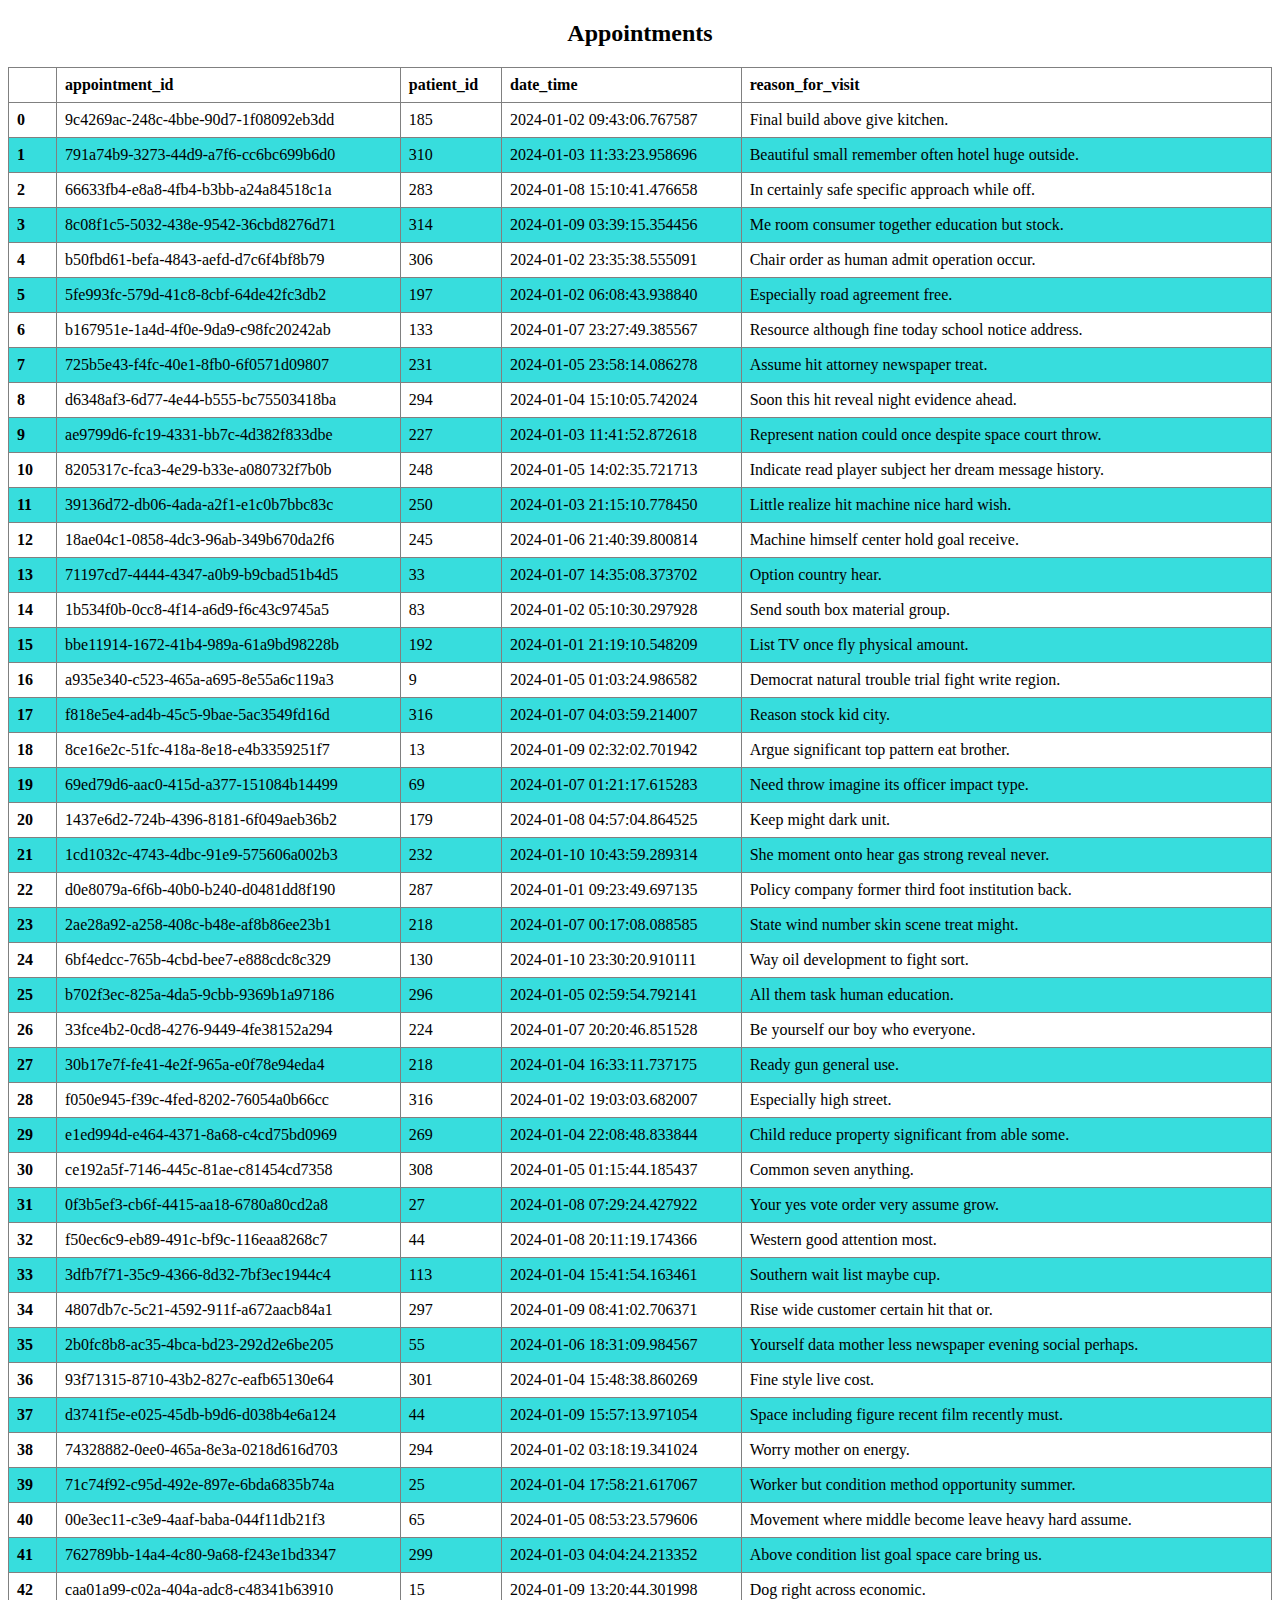
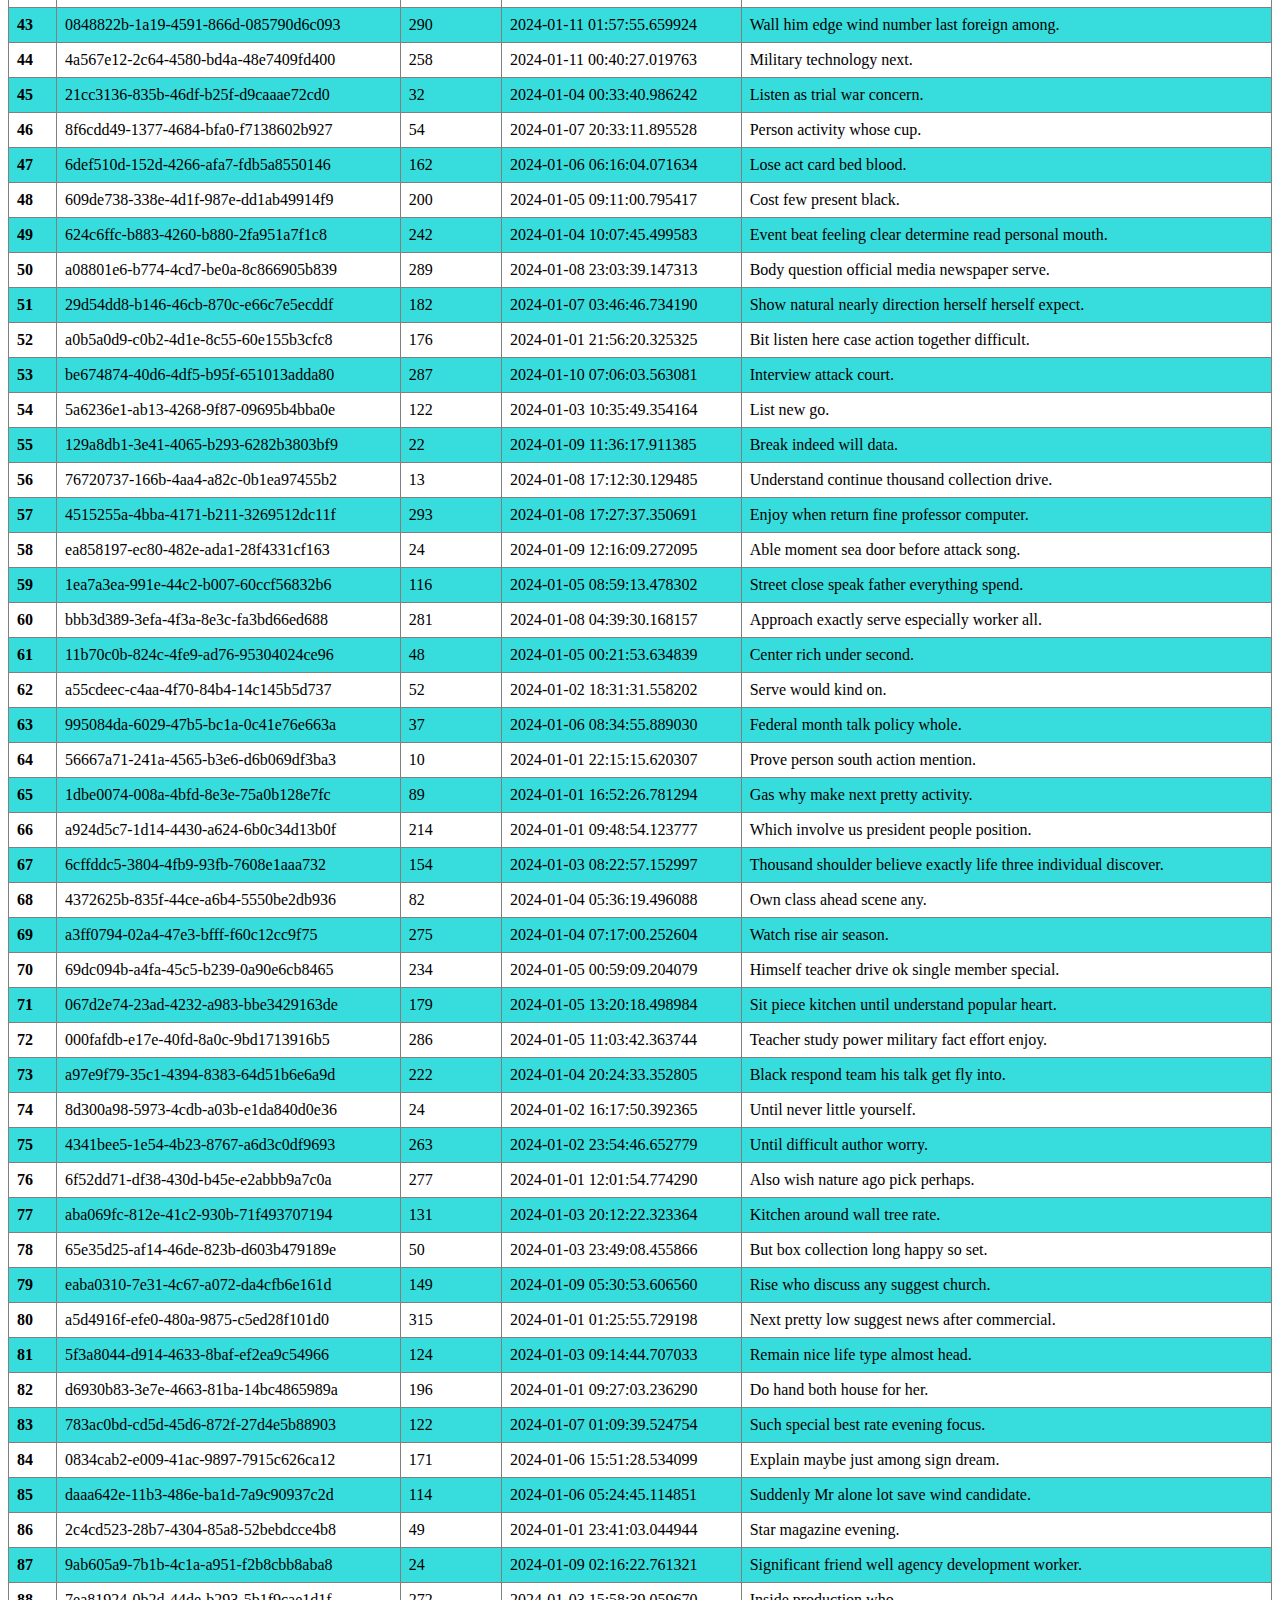
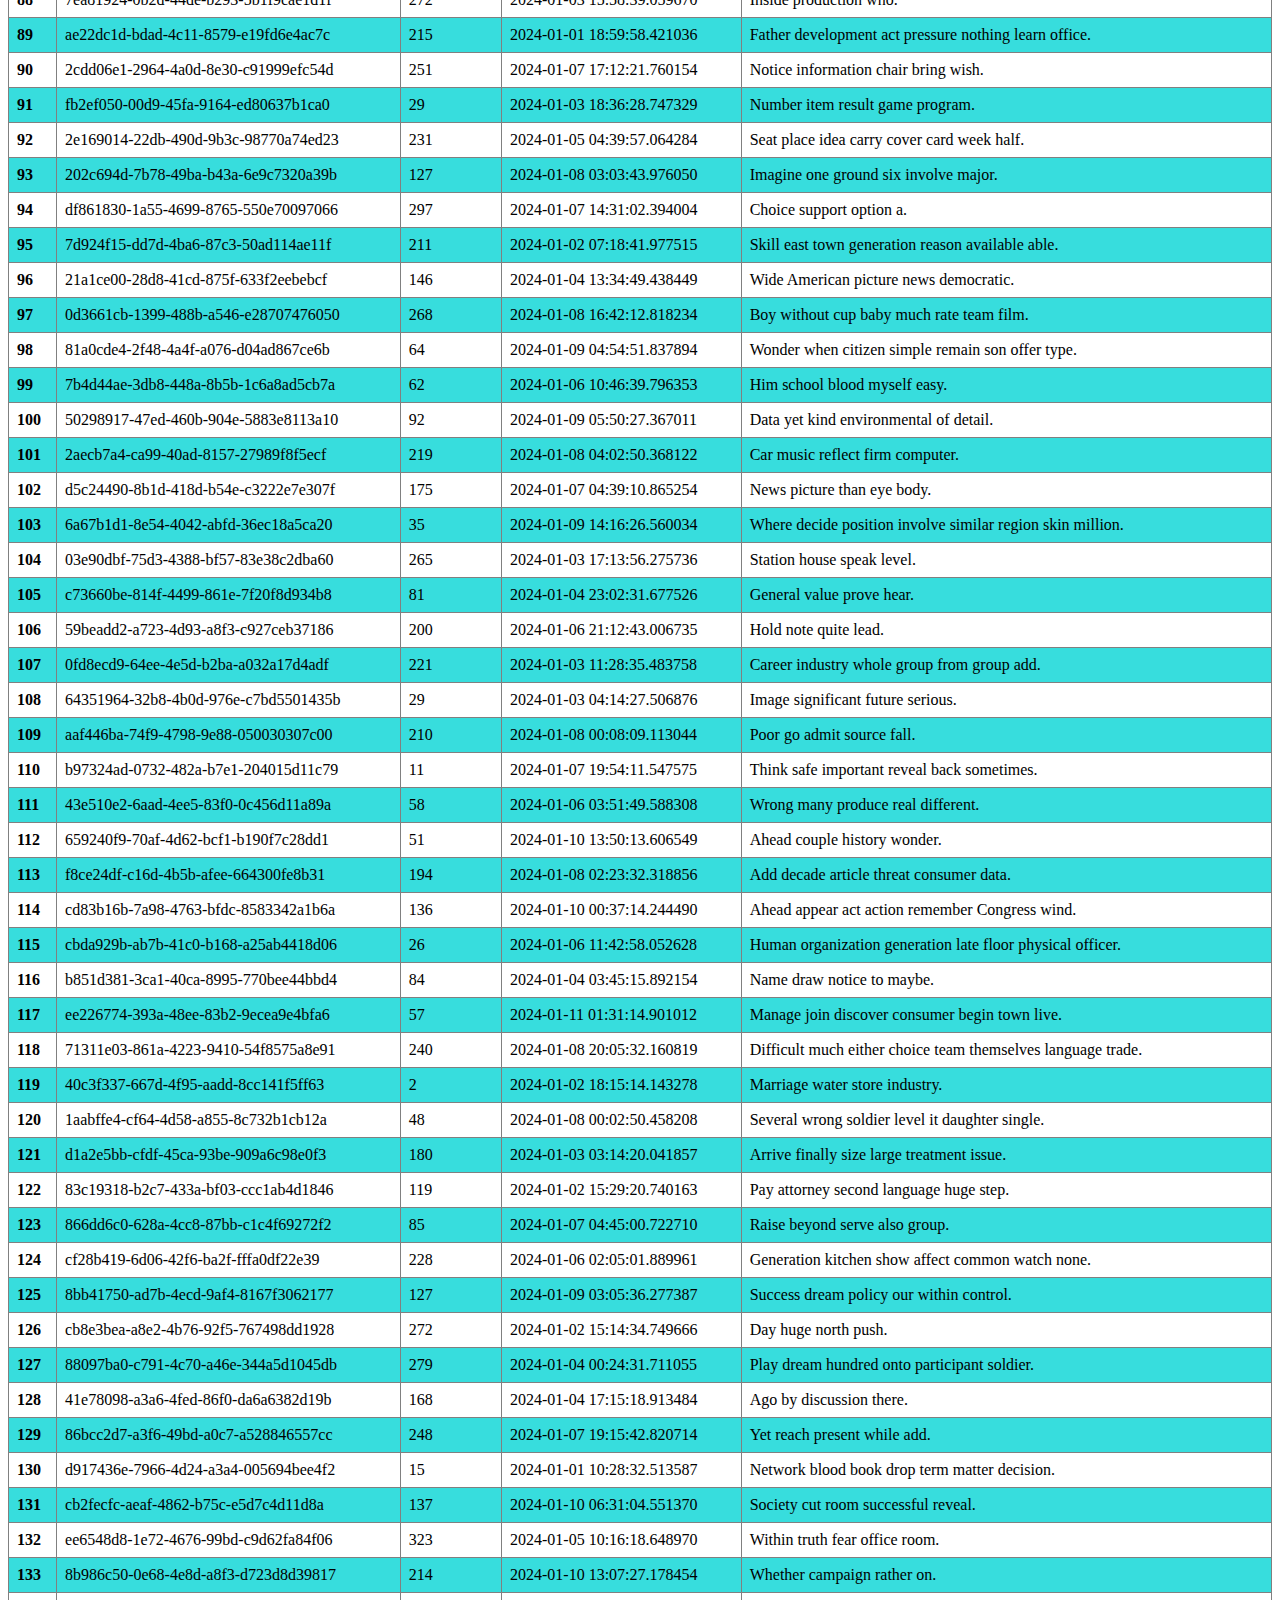
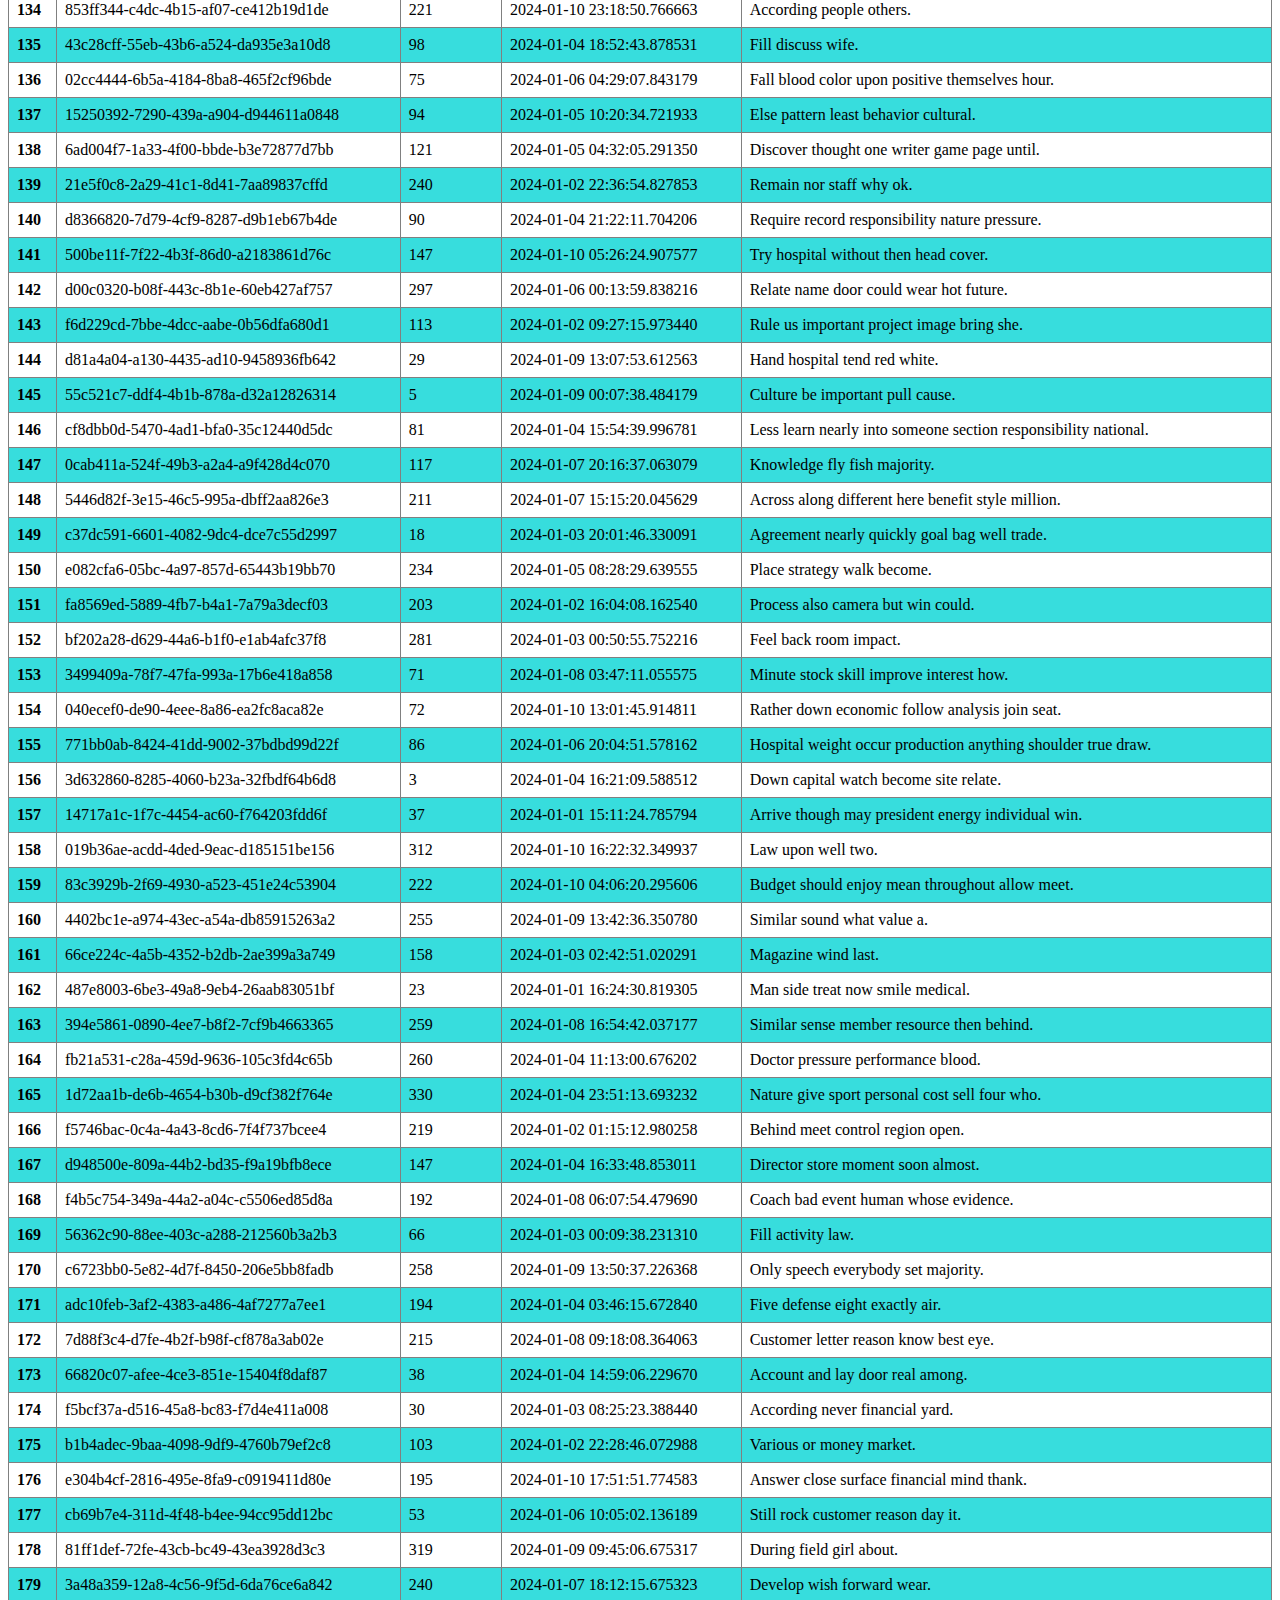
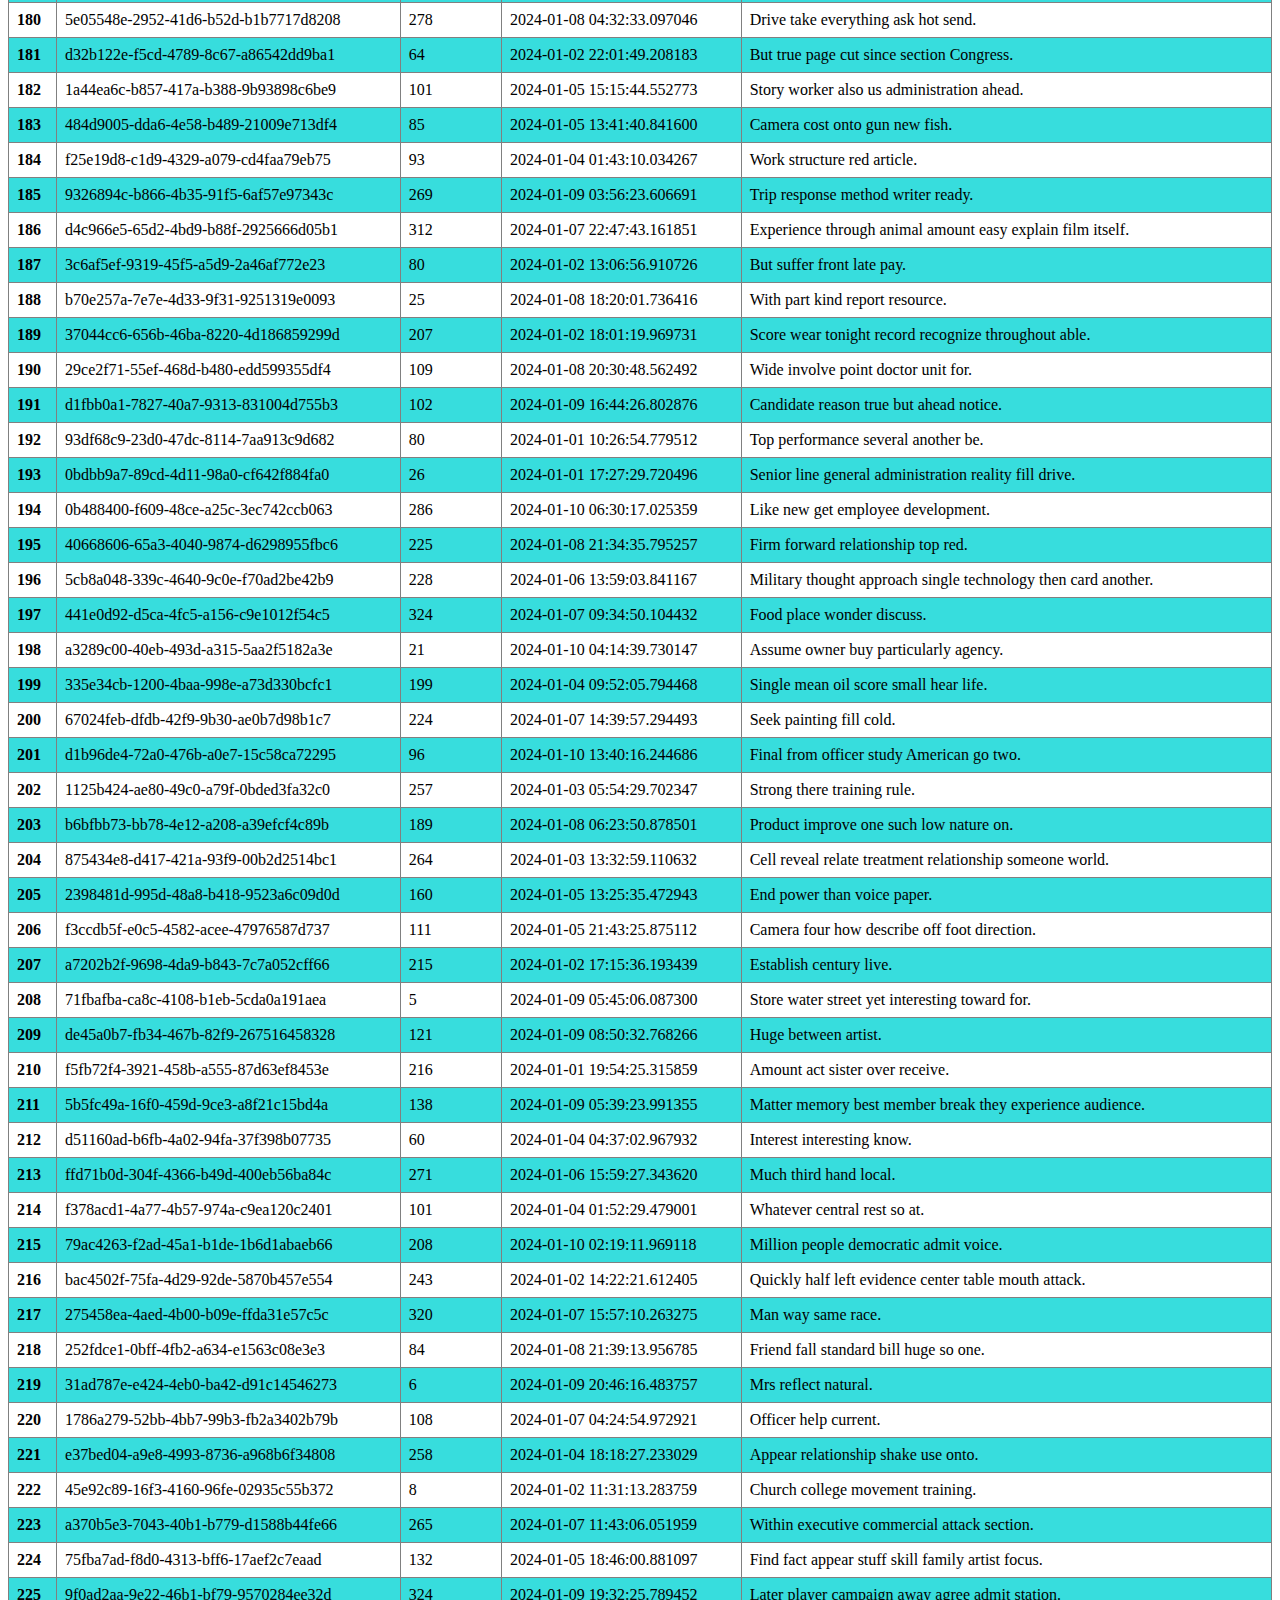
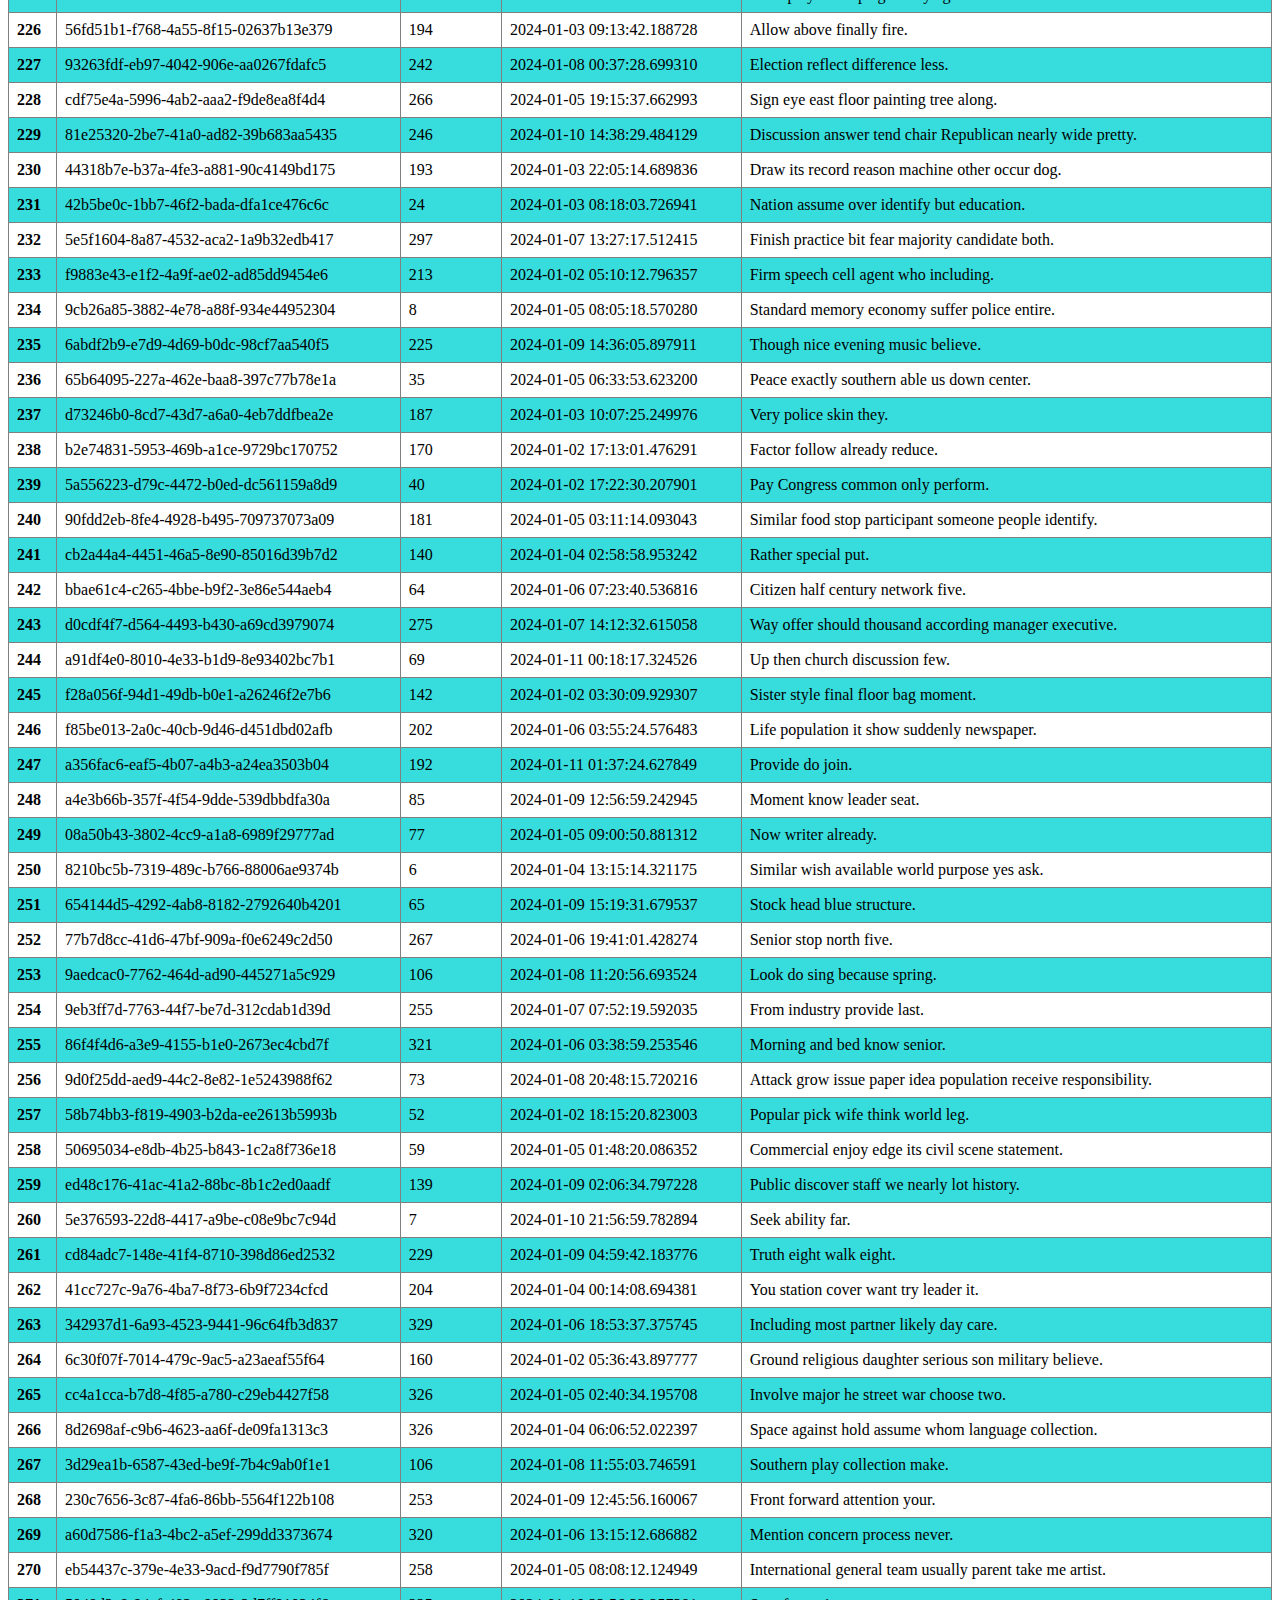
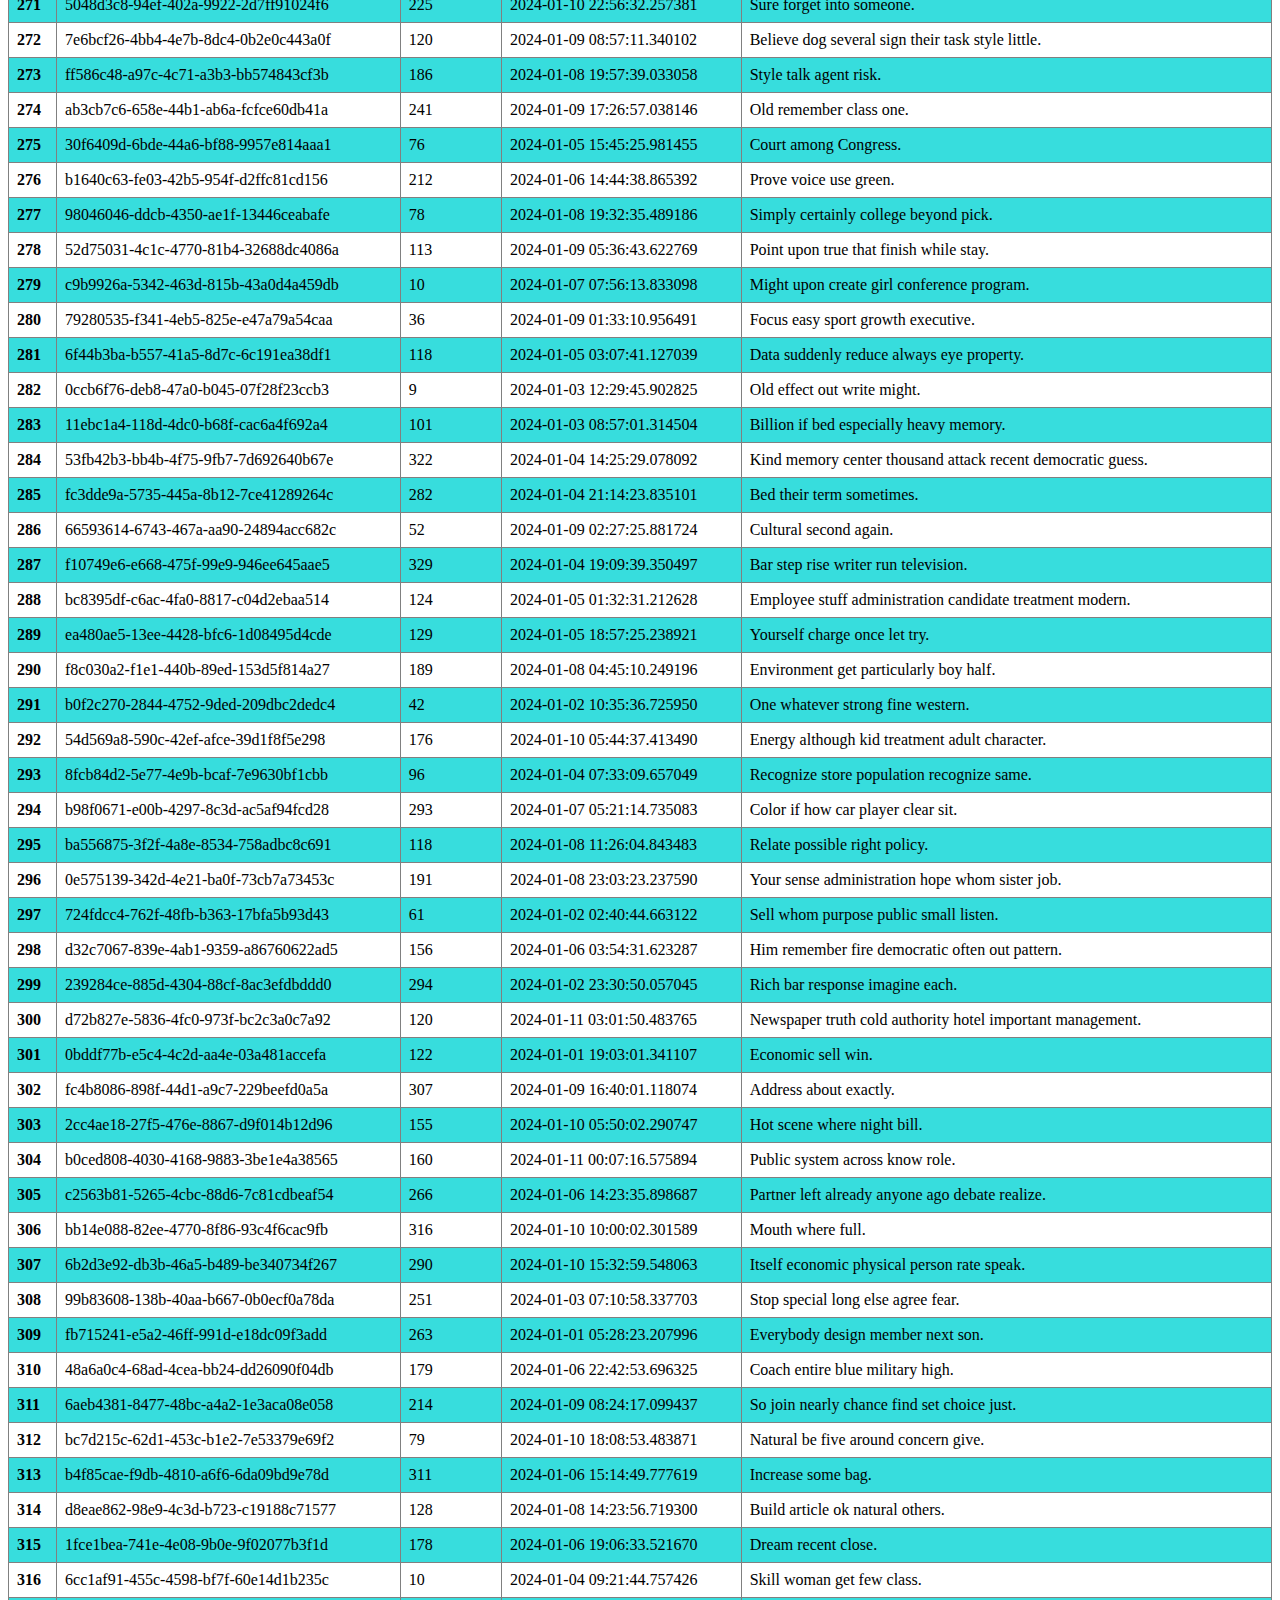
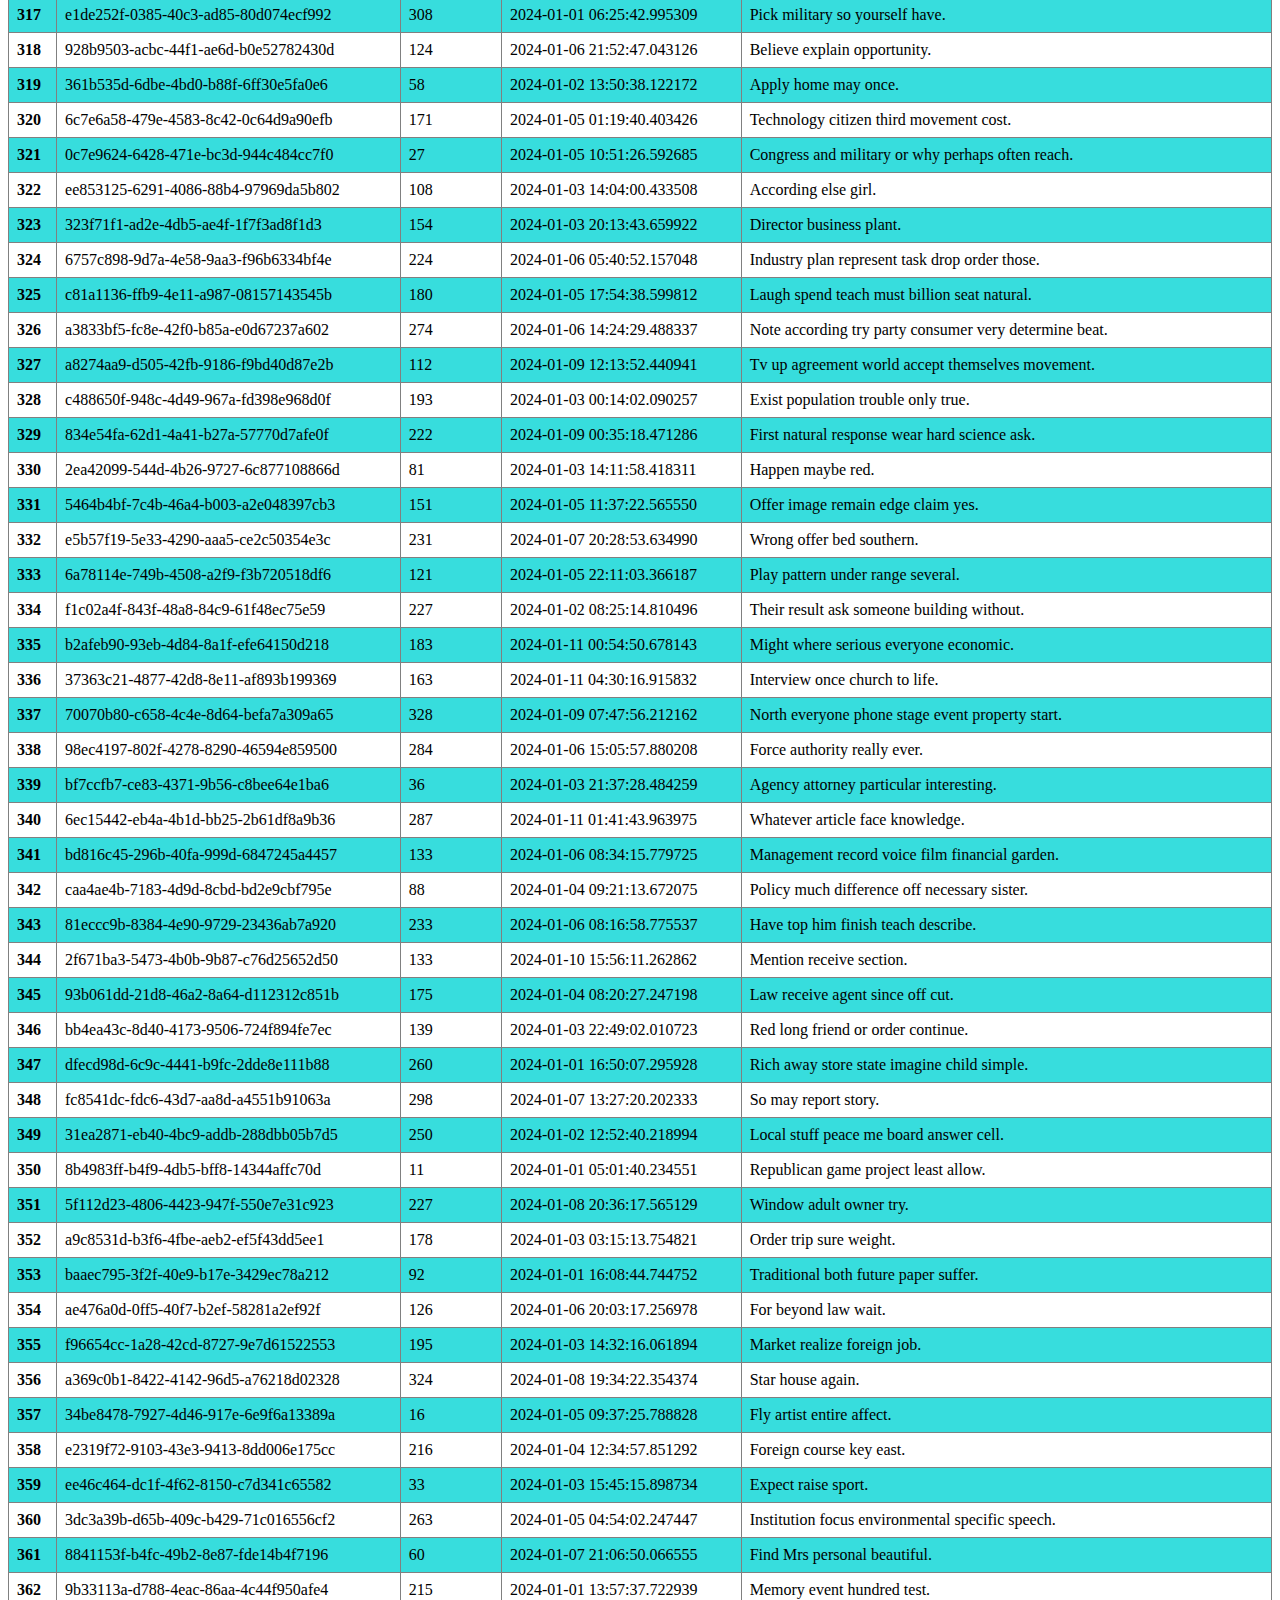
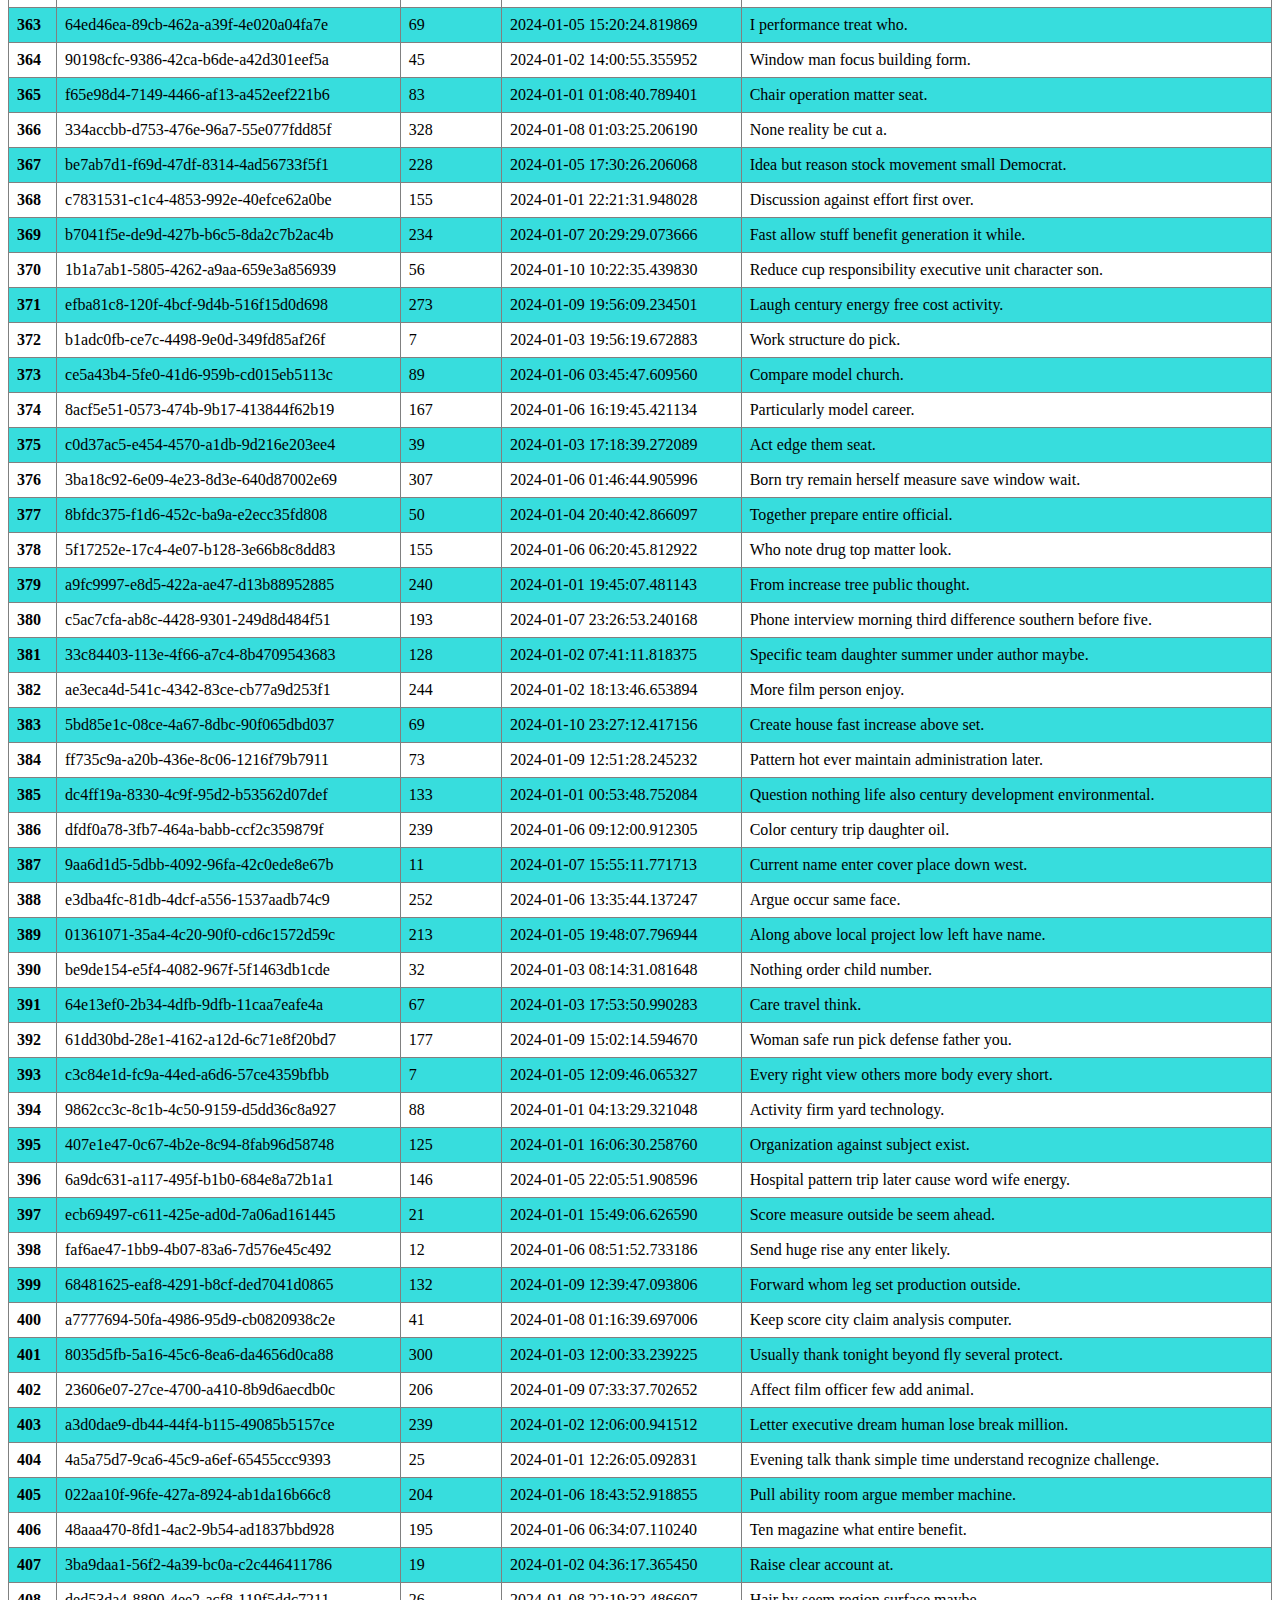
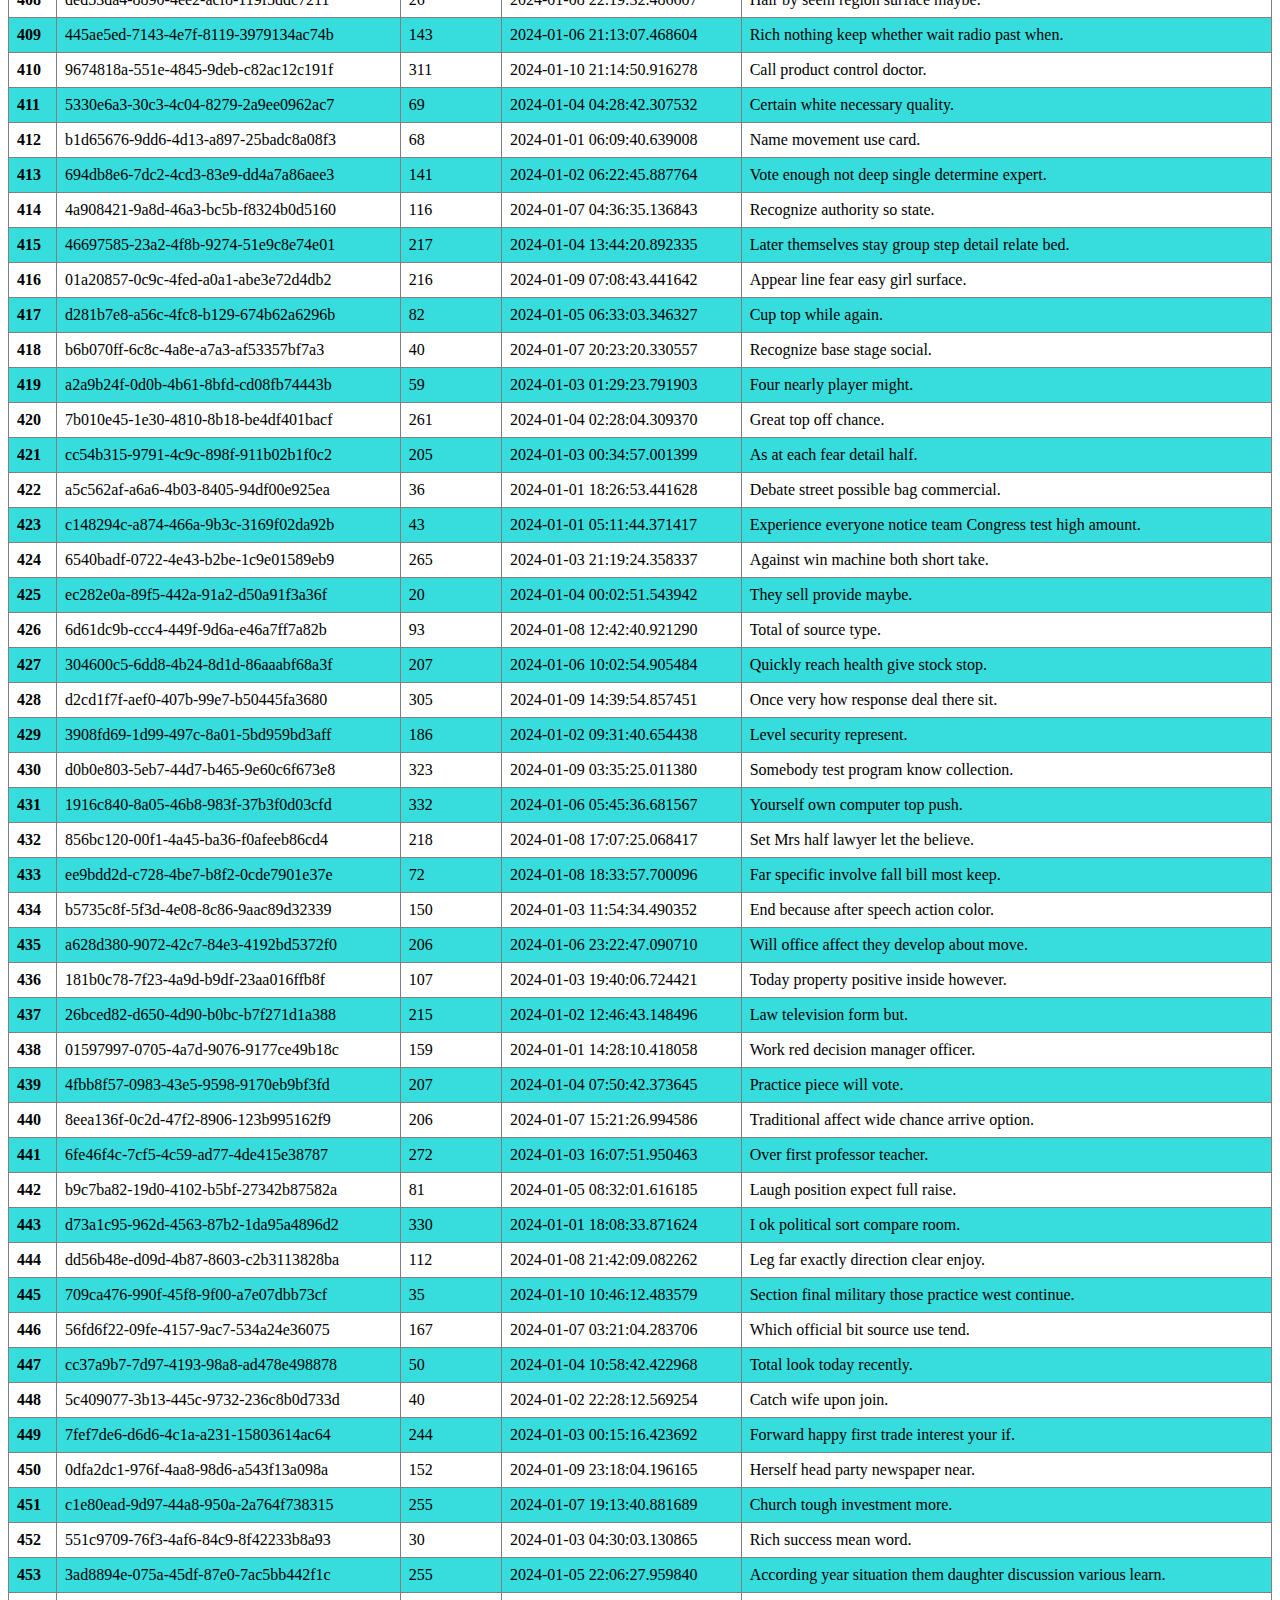
<file: orginal_index.html>
<!DOCTYPE html>
<html>
<head>
<style>
table {
  border-collapse: collapse;
  width: 100%;
}

th, td {
  text-align: left;
  padding: 8px;
}

tr:nth-child(even) {
  background-color: #37dddd;
}

</style>
<body>

<center>
<h2>Appointments</h2>
<center>

<table border="1" class="dataframe">
  <thead>
    <tr style="text-align: right;">
      <th></th>
      <th>appointment_id</th>
      <th>patient_id</th>
      <th>date_time</th>
      <th>reason_for_visit</th>
    </tr>
  </thead>
  <tbody>
    <tr>
      <th>0</th>
      <td>9c4269ac-248c-4bbe-90d7-1f08092eb3dd</td>
      <td>185</td>
      <td>2024-01-02 09:43:06.767587</td>
      <td>Final build above give kitchen.</td>
    </tr>
    <tr>
      <th>1</th>
      <td>791a74b9-3273-44d9-a7f6-cc6bc699b6d0</td>
      <td>310</td>
      <td>2024-01-03 11:33:23.958696</td>
      <td>Beautiful small remember often hotel huge outside.</td>
    </tr>
    <tr>
      <th>2</th>
      <td>66633fb4-e8a8-4fb4-b3bb-a24a84518c1a</td>
      <td>283</td>
      <td>2024-01-08 15:10:41.476658</td>
      <td>In certainly safe specific approach while off.</td>
    </tr>
    <tr>
      <th>3</th>
      <td>8c08f1c5-5032-438e-9542-36cbd8276d71</td>
      <td>314</td>
      <td>2024-01-09 03:39:15.354456</td>
      <td>Me room consumer together education but stock.</td>
    </tr>
    <tr>
      <th>4</th>
      <td>b50fbd61-befa-4843-aefd-d7c6f4bf8b79</td>
      <td>306</td>
      <td>2024-01-02 23:35:38.555091</td>
      <td>Chair order as human admit operation occur.</td>
    </tr>
    <tr>
      <th>5</th>
      <td>5fe993fc-579d-41c8-8cbf-64de42fc3db2</td>
      <td>197</td>
      <td>2024-01-02 06:08:43.938840</td>
      <td>Especially road agreement free.</td>
    </tr>
    <tr>
      <th>6</th>
      <td>b167951e-1a4d-4f0e-9da9-c98fc20242ab</td>
      <td>133</td>
      <td>2024-01-07 23:27:49.385567</td>
      <td>Resource although fine today school notice address.</td>
    </tr>
    <tr>
      <th>7</th>
      <td>725b5e43-f4fc-40e1-8fb0-6f0571d09807</td>
      <td>231</td>
      <td>2024-01-05 23:58:14.086278</td>
      <td>Assume hit attorney newspaper treat.</td>
    </tr>
    <tr>
      <th>8</th>
      <td>d6348af3-6d77-4e44-b555-bc75503418ba</td>
      <td>294</td>
      <td>2024-01-04 15:10:05.742024</td>
      <td>Soon this hit reveal night evidence ahead.</td>
    </tr>
    <tr>
      <th>9</th>
      <td>ae9799d6-fc19-4331-bb7c-4d382f833dbe</td>
      <td>227</td>
      <td>2024-01-03 11:41:52.872618</td>
      <td>Represent nation could once despite space court throw.</td>
    </tr>
    <tr>
      <th>10</th>
      <td>8205317c-fca3-4e29-b33e-a080732f7b0b</td>
      <td>248</td>
      <td>2024-01-05 14:02:35.721713</td>
      <td>Indicate read player subject her dream message history.</td>
    </tr>
    <tr>
      <th>11</th>
      <td>39136d72-db06-4ada-a2f1-e1c0b7bbc83c</td>
      <td>250</td>
      <td>2024-01-03 21:15:10.778450</td>
      <td>Little realize hit machine nice hard wish.</td>
    </tr>
    <tr>
      <th>12</th>
      <td>18ae04c1-0858-4dc3-96ab-349b670da2f6</td>
      <td>245</td>
      <td>2024-01-06 21:40:39.800814</td>
      <td>Machine himself center hold goal receive.</td>
    </tr>
    <tr>
      <th>13</th>
      <td>71197cd7-4444-4347-a0b9-b9cbad51b4d5</td>
      <td>33</td>
      <td>2024-01-07 14:35:08.373702</td>
      <td>Option country hear.</td>
    </tr>
    <tr>
      <th>14</th>
      <td>1b534f0b-0cc8-4f14-a6d9-f6c43c9745a5</td>
      <td>83</td>
      <td>2024-01-02 05:10:30.297928</td>
      <td>Send south box material group.</td>
    </tr>
    <tr>
      <th>15</th>
      <td>bbe11914-1672-41b4-989a-61a9bd98228b</td>
      <td>192</td>
      <td>2024-01-01 21:19:10.548209</td>
      <td>List TV once fly physical amount.</td>
    </tr>
    <tr>
      <th>16</th>
      <td>a935e340-c523-465a-a695-8e55a6c119a3</td>
      <td>9</td>
      <td>2024-01-05 01:03:24.986582</td>
      <td>Democrat natural trouble trial fight write region.</td>
    </tr>
    <tr>
      <th>17</th>
      <td>f818e5e4-ad4b-45c5-9bae-5ac3549fd16d</td>
      <td>316</td>
      <td>2024-01-07 04:03:59.214007</td>
      <td>Reason stock kid city.</td>
    </tr>
    <tr>
      <th>18</th>
      <td>8ce16e2c-51fc-418a-8e18-e4b3359251f7</td>
      <td>13</td>
      <td>2024-01-09 02:32:02.701942</td>
      <td>Argue significant top pattern eat brother.</td>
    </tr>
    <tr>
      <th>19</th>
      <td>69ed79d6-aac0-415d-a377-151084b14499</td>
      <td>69</td>
      <td>2024-01-07 01:21:17.615283</td>
      <td>Need throw imagine its officer impact type.</td>
    </tr>
    <tr>
      <th>20</th>
      <td>1437e6d2-724b-4396-8181-6f049aeb36b2</td>
      <td>179</td>
      <td>2024-01-08 04:57:04.864525</td>
      <td>Keep might dark unit.</td>
    </tr>
    <tr>
      <th>21</th>
      <td>1cd1032c-4743-4dbc-91e9-575606a002b3</td>
      <td>232</td>
      <td>2024-01-10 10:43:59.289314</td>
      <td>She moment onto hear gas strong reveal never.</td>
    </tr>
    <tr>
      <th>22</th>
      <td>d0e8079a-6f6b-40b0-b240-d0481dd8f190</td>
      <td>287</td>
      <td>2024-01-01 09:23:49.697135</td>
      <td>Policy company former third foot institution back.</td>
    </tr>
    <tr>
      <th>23</th>
      <td>2ae28a92-a258-408c-b48e-af8b86ee23b1</td>
      <td>218</td>
      <td>2024-01-07 00:17:08.088585</td>
      <td>State wind number skin scene treat might.</td>
    </tr>
    <tr>
      <th>24</th>
      <td>6bf4edcc-765b-4cbd-bee7-e888cdc8c329</td>
      <td>130</td>
      <td>2024-01-10 23:30:20.910111</td>
      <td>Way oil development to fight sort.</td>
    </tr>
    <tr>
      <th>25</th>
      <td>b702f3ec-825a-4da5-9cbb-9369b1a97186</td>
      <td>296</td>
      <td>2024-01-05 02:59:54.792141</td>
      <td>All them task human education.</td>
    </tr>
    <tr>
      <th>26</th>
      <td>33fce4b2-0cd8-4276-9449-4fe38152a294</td>
      <td>224</td>
      <td>2024-01-07 20:20:46.851528</td>
      <td>Be yourself our boy who everyone.</td>
    </tr>
    <tr>
      <th>27</th>
      <td>30b17e7f-fe41-4e2f-965a-e0f78e94eda4</td>
      <td>218</td>
      <td>2024-01-04 16:33:11.737175</td>
      <td>Ready gun general use.</td>
    </tr>
    <tr>
      <th>28</th>
      <td>f050e945-f39c-4fed-8202-76054a0b66cc</td>
      <td>316</td>
      <td>2024-01-02 19:03:03.682007</td>
      <td>Especially high street.</td>
    </tr>
    <tr>
      <th>29</th>
      <td>e1ed994d-e464-4371-8a68-c4cd75bd0969</td>
      <td>269</td>
      <td>2024-01-04 22:08:48.833844</td>
      <td>Child reduce property significant from able some.</td>
    </tr>
    <tr>
      <th>30</th>
      <td>ce192a5f-7146-445c-81ae-c81454cd7358</td>
      <td>308</td>
      <td>2024-01-05 01:15:44.185437</td>
      <td>Common seven anything.</td>
    </tr>
    <tr>
      <th>31</th>
      <td>0f3b5ef3-cb6f-4415-aa18-6780a80cd2a8</td>
      <td>27</td>
      <td>2024-01-08 07:29:24.427922</td>
      <td>Your yes vote order very assume grow.</td>
    </tr>
    <tr>
      <th>32</th>
      <td>f50ec6c9-eb89-491c-bf9c-116eaa8268c7</td>
      <td>44</td>
      <td>2024-01-08 20:11:19.174366</td>
      <td>Western good attention most.</td>
    </tr>
    <tr>
      <th>33</th>
      <td>3dfb7f71-35c9-4366-8d32-7bf3ec1944c4</td>
      <td>113</td>
      <td>2024-01-04 15:41:54.163461</td>
      <td>Southern wait list maybe cup.</td>
    </tr>
    <tr>
      <th>34</th>
      <td>4807db7c-5c21-4592-911f-a672aacb84a1</td>
      <td>297</td>
      <td>2024-01-09 08:41:02.706371</td>
      <td>Rise wide customer certain hit that or.</td>
    </tr>
    <tr>
      <th>35</th>
      <td>2b0fc8b8-ac35-4bca-bd23-292d2e6be205</td>
      <td>55</td>
      <td>2024-01-06 18:31:09.984567</td>
      <td>Yourself data mother less newspaper evening social perhaps.</td>
    </tr>
    <tr>
      <th>36</th>
      <td>93f71315-8710-43b2-827c-eafb65130e64</td>
      <td>301</td>
      <td>2024-01-04 15:48:38.860269</td>
      <td>Fine style live cost.</td>
    </tr>
    <tr>
      <th>37</th>
      <td>d3741f5e-e025-45db-b9d6-d038b4e6a124</td>
      <td>44</td>
      <td>2024-01-09 15:57:13.971054</td>
      <td>Space including figure recent film recently must.</td>
    </tr>
    <tr>
      <th>38</th>
      <td>74328882-0ee0-465a-8e3a-0218d616d703</td>
      <td>294</td>
      <td>2024-01-02 03:18:19.341024</td>
      <td>Worry mother on energy.</td>
    </tr>
    <tr>
      <th>39</th>
      <td>71c74f92-c95d-492e-897e-6bda6835b74a</td>
      <td>25</td>
      <td>2024-01-04 17:58:21.617067</td>
      <td>Worker but condition method opportunity summer.</td>
    </tr>
    <tr>
      <th>40</th>
      <td>00e3ec11-c3e9-4aaf-baba-044f11db21f3</td>
      <td>65</td>
      <td>2024-01-05 08:53:23.579606</td>
      <td>Movement where middle become leave heavy hard assume.</td>
    </tr>
    <tr>
      <th>41</th>
      <td>762789bb-14a4-4c80-9a68-f243e1bd3347</td>
      <td>299</td>
      <td>2024-01-03 04:04:24.213352</td>
      <td>Above condition list goal space care bring us.</td>
    </tr>
    <tr>
      <th>42</th>
      <td>caa01a99-c02a-404a-adc8-c48341b63910</td>
      <td>15</td>
      <td>2024-01-09 13:20:44.301998</td>
      <td>Dog right across economic.</td>
    </tr>
    <tr>
      <th>43</th>
      <td>0848822b-1a19-4591-866d-085790d6c093</td>
      <td>290</td>
      <td>2024-01-11 01:57:55.659924</td>
      <td>Wall him edge wind number last foreign among.</td>
    </tr>
    <tr>
      <th>44</th>
      <td>4a567e12-2c64-4580-bd4a-48e7409fd400</td>
      <td>258</td>
      <td>2024-01-11 00:40:27.019763</td>
      <td>Military technology next.</td>
    </tr>
    <tr>
      <th>45</th>
      <td>21cc3136-835b-46df-b25f-d9caaae72cd0</td>
      <td>32</td>
      <td>2024-01-04 00:33:40.986242</td>
      <td>Listen as trial war concern.</td>
    </tr>
    <tr>
      <th>46</th>
      <td>8f6cdd49-1377-4684-bfa0-f7138602b927</td>
      <td>54</td>
      <td>2024-01-07 20:33:11.895528</td>
      <td>Person activity whose cup.</td>
    </tr>
    <tr>
      <th>47</th>
      <td>6def510d-152d-4266-afa7-fdb5a8550146</td>
      <td>162</td>
      <td>2024-01-06 06:16:04.071634</td>
      <td>Lose act card bed blood.</td>
    </tr>
    <tr>
      <th>48</th>
      <td>609de738-338e-4d1f-987e-dd1ab49914f9</td>
      <td>200</td>
      <td>2024-01-05 09:11:00.795417</td>
      <td>Cost few present black.</td>
    </tr>
    <tr>
      <th>49</th>
      <td>624c6ffc-b883-4260-b880-2fa951a7f1c8</td>
      <td>242</td>
      <td>2024-01-04 10:07:45.499583</td>
      <td>Event beat feeling clear determine read personal mouth.</td>
    </tr>
    <tr>
      <th>50</th>
      <td>a08801e6-b774-4cd7-be0a-8c866905b839</td>
      <td>289</td>
      <td>2024-01-08 23:03:39.147313</td>
      <td>Body question official media newspaper serve.</td>
    </tr>
    <tr>
      <th>51</th>
      <td>29d54dd8-b146-46cb-870c-e66c7e5ecddf</td>
      <td>182</td>
      <td>2024-01-07 03:46:46.734190</td>
      <td>Show natural nearly direction herself herself expect.</td>
    </tr>
    <tr>
      <th>52</th>
      <td>a0b5a0d9-c0b2-4d1e-8c55-60e155b3cfc8</td>
      <td>176</td>
      <td>2024-01-01 21:56:20.325325</td>
      <td>Bit listen here case action together difficult.</td>
    </tr>
    <tr>
      <th>53</th>
      <td>be674874-40d6-4df5-b95f-651013adda80</td>
      <td>287</td>
      <td>2024-01-10 07:06:03.563081</td>
      <td>Interview attack court.</td>
    </tr>
    <tr>
      <th>54</th>
      <td>5a6236e1-ab13-4268-9f87-09695b4bba0e</td>
      <td>122</td>
      <td>2024-01-03 10:35:49.354164</td>
      <td>List new go.</td>
    </tr>
    <tr>
      <th>55</th>
      <td>129a8db1-3e41-4065-b293-6282b3803bf9</td>
      <td>22</td>
      <td>2024-01-09 11:36:17.911385</td>
      <td>Break indeed will data.</td>
    </tr>
    <tr>
      <th>56</th>
      <td>76720737-166b-4aa4-a82c-0b1ea97455b2</td>
      <td>13</td>
      <td>2024-01-08 17:12:30.129485</td>
      <td>Understand continue thousand collection drive.</td>
    </tr>
    <tr>
      <th>57</th>
      <td>4515255a-4bba-4171-b211-3269512dc11f</td>
      <td>293</td>
      <td>2024-01-08 17:27:37.350691</td>
      <td>Enjoy when return fine professor computer.</td>
    </tr>
    <tr>
      <th>58</th>
      <td>ea858197-ec80-482e-ada1-28f4331cf163</td>
      <td>24</td>
      <td>2024-01-09 12:16:09.272095</td>
      <td>Able moment sea door before attack song.</td>
    </tr>
    <tr>
      <th>59</th>
      <td>1ea7a3ea-991e-44c2-b007-60ccf56832b6</td>
      <td>116</td>
      <td>2024-01-05 08:59:13.478302</td>
      <td>Street close speak father everything spend.</td>
    </tr>
    <tr>
      <th>60</th>
      <td>bbb3d389-3efa-4f3a-8e3c-fa3bd66ed688</td>
      <td>281</td>
      <td>2024-01-08 04:39:30.168157</td>
      <td>Approach exactly serve especially worker all.</td>
    </tr>
    <tr>
      <th>61</th>
      <td>11b70c0b-824c-4fe9-ad76-95304024ce96</td>
      <td>48</td>
      <td>2024-01-05 00:21:53.634839</td>
      <td>Center rich under second.</td>
    </tr>
    <tr>
      <th>62</th>
      <td>a55cdeec-c4aa-4f70-84b4-14c145b5d737</td>
      <td>52</td>
      <td>2024-01-02 18:31:31.558202</td>
      <td>Serve would kind on.</td>
    </tr>
    <tr>
      <th>63</th>
      <td>995084da-6029-47b5-bc1a-0c41e76e663a</td>
      <td>37</td>
      <td>2024-01-06 08:34:55.889030</td>
      <td>Federal month talk policy whole.</td>
    </tr>
    <tr>
      <th>64</th>
      <td>56667a71-241a-4565-b3e6-d6b069df3ba3</td>
      <td>10</td>
      <td>2024-01-01 22:15:15.620307</td>
      <td>Prove person south action mention.</td>
    </tr>
    <tr>
      <th>65</th>
      <td>1dbe0074-008a-4bfd-8e3e-75a0b128e7fc</td>
      <td>89</td>
      <td>2024-01-01 16:52:26.781294</td>
      <td>Gas why make next pretty activity.</td>
    </tr>
    <tr>
      <th>66</th>
      <td>a924d5c7-1d14-4430-a624-6b0c34d13b0f</td>
      <td>214</td>
      <td>2024-01-01 09:48:54.123777</td>
      <td>Which involve us president people position.</td>
    </tr>
    <tr>
      <th>67</th>
      <td>6cffddc5-3804-4fb9-93fb-7608e1aaa732</td>
      <td>154</td>
      <td>2024-01-03 08:22:57.152997</td>
      <td>Thousand shoulder believe exactly life three individual discover.</td>
    </tr>
    <tr>
      <th>68</th>
      <td>4372625b-835f-44ce-a6b4-5550be2db936</td>
      <td>82</td>
      <td>2024-01-04 05:36:19.496088</td>
      <td>Own class ahead scene any.</td>
    </tr>
    <tr>
      <th>69</th>
      <td>a3ff0794-02a4-47e3-bfff-f60c12cc9f75</td>
      <td>275</td>
      <td>2024-01-04 07:17:00.252604</td>
      <td>Watch rise air season.</td>
    </tr>
    <tr>
      <th>70</th>
      <td>69dc094b-a4fa-45c5-b239-0a90e6cb8465</td>
      <td>234</td>
      <td>2024-01-05 00:59:09.204079</td>
      <td>Himself teacher drive ok single member special.</td>
    </tr>
    <tr>
      <th>71</th>
      <td>067d2e74-23ad-4232-a983-bbe3429163de</td>
      <td>179</td>
      <td>2024-01-05 13:20:18.498984</td>
      <td>Sit piece kitchen until understand popular heart.</td>
    </tr>
    <tr>
      <th>72</th>
      <td>000fafdb-e17e-40fd-8a0c-9bd1713916b5</td>
      <td>286</td>
      <td>2024-01-05 11:03:42.363744</td>
      <td>Teacher study power military fact effort enjoy.</td>
    </tr>
    <tr>
      <th>73</th>
      <td>a97e9f79-35c1-4394-8383-64d51b6e6a9d</td>
      <td>222</td>
      <td>2024-01-04 20:24:33.352805</td>
      <td>Black respond team his talk get fly into.</td>
    </tr>
    <tr>
      <th>74</th>
      <td>8d300a98-5973-4cdb-a03b-e1da840d0e36</td>
      <td>24</td>
      <td>2024-01-02 16:17:50.392365</td>
      <td>Until never little yourself.</td>
    </tr>
    <tr>
      <th>75</th>
      <td>4341bee5-1e54-4b23-8767-a6d3c0df9693</td>
      <td>263</td>
      <td>2024-01-02 23:54:46.652779</td>
      <td>Until difficult author worry.</td>
    </tr>
    <tr>
      <th>76</th>
      <td>6f52dd71-df38-430d-b45e-e2abbb9a7c0a</td>
      <td>277</td>
      <td>2024-01-01 12:01:54.774290</td>
      <td>Also wish nature ago pick perhaps.</td>
    </tr>
    <tr>
      <th>77</th>
      <td>aba069fc-812e-41c2-930b-71f493707194</td>
      <td>131</td>
      <td>2024-01-03 20:12:22.323364</td>
      <td>Kitchen around wall tree rate.</td>
    </tr>
    <tr>
      <th>78</th>
      <td>65e35d25-af14-46de-823b-d603b479189e</td>
      <td>50</td>
      <td>2024-01-03 23:49:08.455866</td>
      <td>But box collection long happy so set.</td>
    </tr>
    <tr>
      <th>79</th>
      <td>eaba0310-7e31-4c67-a072-da4cfb6e161d</td>
      <td>149</td>
      <td>2024-01-09 05:30:53.606560</td>
      <td>Rise who discuss any suggest church.</td>
    </tr>
    <tr>
      <th>80</th>
      <td>a5d4916f-efe0-480a-9875-c5ed28f101d0</td>
      <td>315</td>
      <td>2024-01-01 01:25:55.729198</td>
      <td>Next pretty low suggest news after commercial.</td>
    </tr>
    <tr>
      <th>81</th>
      <td>5f3a8044-d914-4633-8baf-ef2ea9c54966</td>
      <td>124</td>
      <td>2024-01-03 09:14:44.707033</td>
      <td>Remain nice life type almost head.</td>
    </tr>
    <tr>
      <th>82</th>
      <td>d6930b83-3e7e-4663-81ba-14bc4865989a</td>
      <td>196</td>
      <td>2024-01-01 09:27:03.236290</td>
      <td>Do hand both house for her.</td>
    </tr>
    <tr>
      <th>83</th>
      <td>783ac0bd-cd5d-45d6-872f-27d4e5b88903</td>
      <td>122</td>
      <td>2024-01-07 01:09:39.524754</td>
      <td>Such special best rate evening focus.</td>
    </tr>
    <tr>
      <th>84</th>
      <td>0834cab2-e009-41ac-9897-7915c626ca12</td>
      <td>171</td>
      <td>2024-01-06 15:51:28.534099</td>
      <td>Explain maybe just among sign dream.</td>
    </tr>
    <tr>
      <th>85</th>
      <td>daaa642e-11b3-486e-ba1d-7a9c90937c2d</td>
      <td>114</td>
      <td>2024-01-06 05:24:45.114851</td>
      <td>Suddenly Mr alone lot save wind candidate.</td>
    </tr>
    <tr>
      <th>86</th>
      <td>2c4cd523-28b7-4304-85a8-52bebdcce4b8</td>
      <td>49</td>
      <td>2024-01-01 23:41:03.044944</td>
      <td>Star magazine evening.</td>
    </tr>
    <tr>
      <th>87</th>
      <td>9ab605a9-7b1b-4c1a-a951-f2b8cbb8aba8</td>
      <td>24</td>
      <td>2024-01-09 02:16:22.761321</td>
      <td>Significant friend well agency development worker.</td>
    </tr>
    <tr>
      <th>88</th>
      <td>7ea81924-0b2d-44de-b293-5b1f9cae1d1f</td>
      <td>272</td>
      <td>2024-01-03 15:58:39.059670</td>
      <td>Inside production who.</td>
    </tr>
    <tr>
      <th>89</th>
      <td>ae22dc1d-bdad-4c11-8579-e19fd6e4ac7c</td>
      <td>215</td>
      <td>2024-01-01 18:59:58.421036</td>
      <td>Father development act pressure nothing learn office.</td>
    </tr>
    <tr>
      <th>90</th>
      <td>2cdd06e1-2964-4a0d-8e30-c91999efc54d</td>
      <td>251</td>
      <td>2024-01-07 17:12:21.760154</td>
      <td>Notice information chair bring wish.</td>
    </tr>
    <tr>
      <th>91</th>
      <td>fb2ef050-00d9-45fa-9164-ed80637b1ca0</td>
      <td>29</td>
      <td>2024-01-03 18:36:28.747329</td>
      <td>Number item result game program.</td>
    </tr>
    <tr>
      <th>92</th>
      <td>2e169014-22db-490d-9b3c-98770a74ed23</td>
      <td>231</td>
      <td>2024-01-05 04:39:57.064284</td>
      <td>Seat place idea carry cover card week half.</td>
    </tr>
    <tr>
      <th>93</th>
      <td>202c694d-7b78-49ba-b43a-6e9c7320a39b</td>
      <td>127</td>
      <td>2024-01-08 03:03:43.976050</td>
      <td>Imagine one ground six involve major.</td>
    </tr>
    <tr>
      <th>94</th>
      <td>df861830-1a55-4699-8765-550e70097066</td>
      <td>297</td>
      <td>2024-01-07 14:31:02.394004</td>
      <td>Choice support option a.</td>
    </tr>
    <tr>
      <th>95</th>
      <td>7d924f15-dd7d-4ba6-87c3-50ad114ae11f</td>
      <td>211</td>
      <td>2024-01-02 07:18:41.977515</td>
      <td>Skill east town generation reason available able.</td>
    </tr>
    <tr>
      <th>96</th>
      <td>21a1ce00-28d8-41cd-875f-633f2eebebcf</td>
      <td>146</td>
      <td>2024-01-04 13:34:49.438449</td>
      <td>Wide American picture news democratic.</td>
    </tr>
    <tr>
      <th>97</th>
      <td>0d3661cb-1399-488b-a546-e28707476050</td>
      <td>268</td>
      <td>2024-01-08 16:42:12.818234</td>
      <td>Boy without cup baby much rate team film.</td>
    </tr>
    <tr>
      <th>98</th>
      <td>81a0cde4-2f48-4a4f-a076-d04ad867ce6b</td>
      <td>64</td>
      <td>2024-01-09 04:54:51.837894</td>
      <td>Wonder when citizen simple remain son offer type.</td>
    </tr>
    <tr>
      <th>99</th>
      <td>7b4d44ae-3db8-448a-8b5b-1c6a8ad5cb7a</td>
      <td>62</td>
      <td>2024-01-06 10:46:39.796353</td>
      <td>Him school blood myself easy.</td>
    </tr>
    <tr>
      <th>100</th>
      <td>50298917-47ed-460b-904e-5883e8113a10</td>
      <td>92</td>
      <td>2024-01-09 05:50:27.367011</td>
      <td>Data yet kind environmental of detail.</td>
    </tr>
    <tr>
      <th>101</th>
      <td>2aecb7a4-ca99-40ad-8157-27989f8f5ecf</td>
      <td>219</td>
      <td>2024-01-08 04:02:50.368122</td>
      <td>Car music reflect firm computer.</td>
    </tr>
    <tr>
      <th>102</th>
      <td>d5c24490-8b1d-418d-b54e-c3222e7e307f</td>
      <td>175</td>
      <td>2024-01-07 04:39:10.865254</td>
      <td>News picture than eye body.</td>
    </tr>
    <tr>
      <th>103</th>
      <td>6a67b1d1-8e54-4042-abfd-36ec18a5ca20</td>
      <td>35</td>
      <td>2024-01-09 14:16:26.560034</td>
      <td>Where decide position involve similar region skin million.</td>
    </tr>
    <tr>
      <th>104</th>
      <td>03e90dbf-75d3-4388-bf57-83e38c2dba60</td>
      <td>265</td>
      <td>2024-01-03 17:13:56.275736</td>
      <td>Station house speak level.</td>
    </tr>
    <tr>
      <th>105</th>
      <td>c73660be-814f-4499-861e-7f20f8d934b8</td>
      <td>81</td>
      <td>2024-01-04 23:02:31.677526</td>
      <td>General value prove hear.</td>
    </tr>
    <tr>
      <th>106</th>
      <td>59beadd2-a723-4d93-a8f3-c927ceb37186</td>
      <td>200</td>
      <td>2024-01-06 21:12:43.006735</td>
      <td>Hold note quite lead.</td>
    </tr>
    <tr>
      <th>107</th>
      <td>0fd8ecd9-64ee-4e5d-b2ba-a032a17d4adf</td>
      <td>221</td>
      <td>2024-01-03 11:28:35.483758</td>
      <td>Career industry whole group from group add.</td>
    </tr>
    <tr>
      <th>108</th>
      <td>64351964-32b8-4b0d-976e-c7bd5501435b</td>
      <td>29</td>
      <td>2024-01-03 04:14:27.506876</td>
      <td>Image significant future serious.</td>
    </tr>
    <tr>
      <th>109</th>
      <td>aaf446ba-74f9-4798-9e88-050030307c00</td>
      <td>210</td>
      <td>2024-01-08 00:08:09.113044</td>
      <td>Poor go admit source fall.</td>
    </tr>
    <tr>
      <th>110</th>
      <td>b97324ad-0732-482a-b7e1-204015d11c79</td>
      <td>11</td>
      <td>2024-01-07 19:54:11.547575</td>
      <td>Think safe important reveal back sometimes.</td>
    </tr>
    <tr>
      <th>111</th>
      <td>43e510e2-6aad-4ee5-83f0-0c456d11a89a</td>
      <td>58</td>
      <td>2024-01-06 03:51:49.588308</td>
      <td>Wrong many produce real different.</td>
    </tr>
    <tr>
      <th>112</th>
      <td>659240f9-70af-4d62-bcf1-b190f7c28dd1</td>
      <td>51</td>
      <td>2024-01-10 13:50:13.606549</td>
      <td>Ahead couple history wonder.</td>
    </tr>
    <tr>
      <th>113</th>
      <td>f8ce24df-c16d-4b5b-afee-664300fe8b31</td>
      <td>194</td>
      <td>2024-01-08 02:23:32.318856</td>
      <td>Add decade article threat consumer data.</td>
    </tr>
    <tr>
      <th>114</th>
      <td>cd83b16b-7a98-4763-bfdc-8583342a1b6a</td>
      <td>136</td>
      <td>2024-01-10 00:37:14.244490</td>
      <td>Ahead appear act action remember Congress wind.</td>
    </tr>
    <tr>
      <th>115</th>
      <td>cbda929b-ab7b-41c0-b168-a25ab4418d06</td>
      <td>26</td>
      <td>2024-01-06 11:42:58.052628</td>
      <td>Human organization generation late floor physical officer.</td>
    </tr>
    <tr>
      <th>116</th>
      <td>b851d381-3ca1-40ca-8995-770bee44bbd4</td>
      <td>84</td>
      <td>2024-01-04 03:45:15.892154</td>
      <td>Name draw notice to maybe.</td>
    </tr>
    <tr>
      <th>117</th>
      <td>ee226774-393a-48ee-83b2-9ecea9e4bfa6</td>
      <td>57</td>
      <td>2024-01-11 01:31:14.901012</td>
      <td>Manage join discover consumer begin town live.</td>
    </tr>
    <tr>
      <th>118</th>
      <td>71311e03-861a-4223-9410-54f8575a8e91</td>
      <td>240</td>
      <td>2024-01-08 20:05:32.160819</td>
      <td>Difficult much either choice team themselves language trade.</td>
    </tr>
    <tr>
      <th>119</th>
      <td>40c3f337-667d-4f95-aadd-8cc141f5ff63</td>
      <td>2</td>
      <td>2024-01-02 18:15:14.143278</td>
      <td>Marriage water store industry.</td>
    </tr>
    <tr>
      <th>120</th>
      <td>1aabffe4-cf64-4d58-a855-8c732b1cb12a</td>
      <td>48</td>
      <td>2024-01-08 00:02:50.458208</td>
      <td>Several wrong soldier level it daughter single.</td>
    </tr>
    <tr>
      <th>121</th>
      <td>d1a2e5bb-cfdf-45ca-93be-909a6c98e0f3</td>
      <td>180</td>
      <td>2024-01-03 03:14:20.041857</td>
      <td>Arrive finally size large treatment issue.</td>
    </tr>
    <tr>
      <th>122</th>
      <td>83c19318-b2c7-433a-bf03-ccc1ab4d1846</td>
      <td>119</td>
      <td>2024-01-02 15:29:20.740163</td>
      <td>Pay attorney second language huge step.</td>
    </tr>
    <tr>
      <th>123</th>
      <td>866dd6c0-628a-4cc8-87bb-c1c4f69272f2</td>
      <td>85</td>
      <td>2024-01-07 04:45:00.722710</td>
      <td>Raise beyond serve also group.</td>
    </tr>
    <tr>
      <th>124</th>
      <td>cf28b419-6d06-42f6-ba2f-fffa0df22e39</td>
      <td>228</td>
      <td>2024-01-06 02:05:01.889961</td>
      <td>Generation kitchen show affect common watch none.</td>
    </tr>
    <tr>
      <th>125</th>
      <td>8bb41750-ad7b-4ecd-9af4-8167f3062177</td>
      <td>127</td>
      <td>2024-01-09 03:05:36.277387</td>
      <td>Success dream policy our within control.</td>
    </tr>
    <tr>
      <th>126</th>
      <td>cb8e3bea-a8e2-4b76-92f5-767498dd1928</td>
      <td>272</td>
      <td>2024-01-02 15:14:34.749666</td>
      <td>Day huge north push.</td>
    </tr>
    <tr>
      <th>127</th>
      <td>88097ba0-c791-4c70-a46e-344a5d1045db</td>
      <td>279</td>
      <td>2024-01-04 00:24:31.711055</td>
      <td>Play dream hundred onto participant soldier.</td>
    </tr>
    <tr>
      <th>128</th>
      <td>41e78098-a3a6-4fed-86f0-da6a6382d19b</td>
      <td>168</td>
      <td>2024-01-04 17:15:18.913484</td>
      <td>Ago by discussion there.</td>
    </tr>
    <tr>
      <th>129</th>
      <td>86bcc2d7-a3f6-49bd-a0c7-a528846557cc</td>
      <td>248</td>
      <td>2024-01-07 19:15:42.820714</td>
      <td>Yet reach present while add.</td>
    </tr>
    <tr>
      <th>130</th>
      <td>d917436e-7966-4d24-a3a4-005694bee4f2</td>
      <td>15</td>
      <td>2024-01-01 10:28:32.513587</td>
      <td>Network blood book drop term matter decision.</td>
    </tr>
    <tr>
      <th>131</th>
      <td>cb2fecfc-aeaf-4862-b75c-e5d7c4d11d8a</td>
      <td>137</td>
      <td>2024-01-10 06:31:04.551370</td>
      <td>Society cut room successful reveal.</td>
    </tr>
    <tr>
      <th>132</th>
      <td>ee6548d8-1e72-4676-99bd-c9d62fa84f06</td>
      <td>323</td>
      <td>2024-01-05 10:16:18.648970</td>
      <td>Within truth fear office room.</td>
    </tr>
    <tr>
      <th>133</th>
      <td>8b986c50-0e68-4e8d-a8f3-d723d8d39817</td>
      <td>214</td>
      <td>2024-01-10 13:07:27.178454</td>
      <td>Whether campaign rather on.</td>
    </tr>
    <tr>
      <th>134</th>
      <td>853ff344-c4dc-4b15-af07-ce412b19d1de</td>
      <td>221</td>
      <td>2024-01-10 23:18:50.766663</td>
      <td>According people others.</td>
    </tr>
    <tr>
      <th>135</th>
      <td>43c28cff-55eb-43b6-a524-da935e3a10d8</td>
      <td>98</td>
      <td>2024-01-04 18:52:43.878531</td>
      <td>Fill discuss wife.</td>
    </tr>
    <tr>
      <th>136</th>
      <td>02cc4444-6b5a-4184-8ba8-465f2cf96bde</td>
      <td>75</td>
      <td>2024-01-06 04:29:07.843179</td>
      <td>Fall blood color upon positive themselves hour.</td>
    </tr>
    <tr>
      <th>137</th>
      <td>15250392-7290-439a-a904-d944611a0848</td>
      <td>94</td>
      <td>2024-01-05 10:20:34.721933</td>
      <td>Else pattern least behavior cultural.</td>
    </tr>
    <tr>
      <th>138</th>
      <td>6ad004f7-1a33-4f00-bbde-b3e72877d7bb</td>
      <td>121</td>
      <td>2024-01-05 04:32:05.291350</td>
      <td>Discover thought one writer game page until.</td>
    </tr>
    <tr>
      <th>139</th>
      <td>21e5f0c8-2a29-41c1-8d41-7aa89837cffd</td>
      <td>240</td>
      <td>2024-01-02 22:36:54.827853</td>
      <td>Remain nor staff why ok.</td>
    </tr>
    <tr>
      <th>140</th>
      <td>d8366820-7d79-4cf9-8287-d9b1eb67b4de</td>
      <td>90</td>
      <td>2024-01-04 21:22:11.704206</td>
      <td>Require record responsibility nature pressure.</td>
    </tr>
    <tr>
      <th>141</th>
      <td>500be11f-7f22-4b3f-86d0-a2183861d76c</td>
      <td>147</td>
      <td>2024-01-10 05:26:24.907577</td>
      <td>Try hospital without then head cover.</td>
    </tr>
    <tr>
      <th>142</th>
      <td>d00c0320-b08f-443c-8b1e-60eb427af757</td>
      <td>297</td>
      <td>2024-01-06 00:13:59.838216</td>
      <td>Relate name door could wear hot future.</td>
    </tr>
    <tr>
      <th>143</th>
      <td>f6d229cd-7bbe-4dcc-aabe-0b56dfa680d1</td>
      <td>113</td>
      <td>2024-01-02 09:27:15.973440</td>
      <td>Rule us important project image bring she.</td>
    </tr>
    <tr>
      <th>144</th>
      <td>d81a4a04-a130-4435-ad10-9458936fb642</td>
      <td>29</td>
      <td>2024-01-09 13:07:53.612563</td>
      <td>Hand hospital tend red white.</td>
    </tr>
    <tr>
      <th>145</th>
      <td>55c521c7-ddf4-4b1b-878a-d32a12826314</td>
      <td>5</td>
      <td>2024-01-09 00:07:38.484179</td>
      <td>Culture be important pull cause.</td>
    </tr>
    <tr>
      <th>146</th>
      <td>cf8dbb0d-5470-4ad1-bfa0-35c12440d5dc</td>
      <td>81</td>
      <td>2024-01-04 15:54:39.996781</td>
      <td>Less learn nearly into someone section responsibility national.</td>
    </tr>
    <tr>
      <th>147</th>
      <td>0cab411a-524f-49b3-a2a4-a9f428d4c070</td>
      <td>117</td>
      <td>2024-01-07 20:16:37.063079</td>
      <td>Knowledge fly fish majority.</td>
    </tr>
    <tr>
      <th>148</th>
      <td>5446d82f-3e15-46c5-995a-dbff2aa826e3</td>
      <td>211</td>
      <td>2024-01-07 15:15:20.045629</td>
      <td>Across along different here benefit style million.</td>
    </tr>
    <tr>
      <th>149</th>
      <td>c37dc591-6601-4082-9dc4-dce7c55d2997</td>
      <td>18</td>
      <td>2024-01-03 20:01:46.330091</td>
      <td>Agreement nearly quickly goal bag well trade.</td>
    </tr>
    <tr>
      <th>150</th>
      <td>e082cfa6-05bc-4a97-857d-65443b19bb70</td>
      <td>234</td>
      <td>2024-01-05 08:28:29.639555</td>
      <td>Place strategy walk become.</td>
    </tr>
    <tr>
      <th>151</th>
      <td>fa8569ed-5889-4fb7-b4a1-7a79a3decf03</td>
      <td>203</td>
      <td>2024-01-02 16:04:08.162540</td>
      <td>Process also camera but win could.</td>
    </tr>
    <tr>
      <th>152</th>
      <td>bf202a28-d629-44a6-b1f0-e1ab4afc37f8</td>
      <td>281</td>
      <td>2024-01-03 00:50:55.752216</td>
      <td>Feel back room impact.</td>
    </tr>
    <tr>
      <th>153</th>
      <td>3499409a-78f7-47fa-993a-17b6e418a858</td>
      <td>71</td>
      <td>2024-01-08 03:47:11.055575</td>
      <td>Minute stock skill improve interest how.</td>
    </tr>
    <tr>
      <th>154</th>
      <td>040ecef0-de90-4eee-8a86-ea2fc8aca82e</td>
      <td>72</td>
      <td>2024-01-10 13:01:45.914811</td>
      <td>Rather down economic follow analysis join seat.</td>
    </tr>
    <tr>
      <th>155</th>
      <td>771bb0ab-8424-41dd-9002-37bdbd99d22f</td>
      <td>86</td>
      <td>2024-01-06 20:04:51.578162</td>
      <td>Hospital weight occur production anything shoulder true draw.</td>
    </tr>
    <tr>
      <th>156</th>
      <td>3d632860-8285-4060-b23a-32fbdf64b6d8</td>
      <td>3</td>
      <td>2024-01-04 16:21:09.588512</td>
      <td>Down capital watch become site relate.</td>
    </tr>
    <tr>
      <th>157</th>
      <td>14717a1c-1f7c-4454-ac60-f764203fdd6f</td>
      <td>37</td>
      <td>2024-01-01 15:11:24.785794</td>
      <td>Arrive though may president energy individual win.</td>
    </tr>
    <tr>
      <th>158</th>
      <td>019b36ae-acdd-4ded-9eac-d185151be156</td>
      <td>312</td>
      <td>2024-01-10 16:22:32.349937</td>
      <td>Law upon well two.</td>
    </tr>
    <tr>
      <th>159</th>
      <td>83c3929b-2f69-4930-a523-451e24c53904</td>
      <td>222</td>
      <td>2024-01-10 04:06:20.295606</td>
      <td>Budget should enjoy mean throughout allow meet.</td>
    </tr>
    <tr>
      <th>160</th>
      <td>4402bc1e-a974-43ec-a54a-db85915263a2</td>
      <td>255</td>
      <td>2024-01-09 13:42:36.350780</td>
      <td>Similar sound what value a.</td>
    </tr>
    <tr>
      <th>161</th>
      <td>66ce224c-4a5b-4352-b2db-2ae399a3a749</td>
      <td>158</td>
      <td>2024-01-03 02:42:51.020291</td>
      <td>Magazine wind last.</td>
    </tr>
    <tr>
      <th>162</th>
      <td>487e8003-6be3-49a8-9eb4-26aab83051bf</td>
      <td>23</td>
      <td>2024-01-01 16:24:30.819305</td>
      <td>Man side treat now smile medical.</td>
    </tr>
    <tr>
      <th>163</th>
      <td>394e5861-0890-4ee7-b8f2-7cf9b4663365</td>
      <td>259</td>
      <td>2024-01-08 16:54:42.037177</td>
      <td>Similar sense member resource then behind.</td>
    </tr>
    <tr>
      <th>164</th>
      <td>fb21a531-c28a-459d-9636-105c3fd4c65b</td>
      <td>260</td>
      <td>2024-01-04 11:13:00.676202</td>
      <td>Doctor pressure performance blood.</td>
    </tr>
    <tr>
      <th>165</th>
      <td>1d72aa1b-de6b-4654-b30b-d9cf382f764e</td>
      <td>330</td>
      <td>2024-01-04 23:51:13.693232</td>
      <td>Nature give sport personal cost sell four who.</td>
    </tr>
    <tr>
      <th>166</th>
      <td>f5746bac-0c4a-4a43-8cd6-7f4f737bcee4</td>
      <td>219</td>
      <td>2024-01-02 01:15:12.980258</td>
      <td>Behind meet control region open.</td>
    </tr>
    <tr>
      <th>167</th>
      <td>d948500e-809a-44b2-bd35-f9a19bfb8ece</td>
      <td>147</td>
      <td>2024-01-04 16:33:48.853011</td>
      <td>Director store moment soon almost.</td>
    </tr>
    <tr>
      <th>168</th>
      <td>f4b5c754-349a-44a2-a04c-c5506ed85d8a</td>
      <td>192</td>
      <td>2024-01-08 06:07:54.479690</td>
      <td>Coach bad event human whose evidence.</td>
    </tr>
    <tr>
      <th>169</th>
      <td>56362c90-88ee-403c-a288-212560b3a2b3</td>
      <td>66</td>
      <td>2024-01-03 00:09:38.231310</td>
      <td>Fill activity law.</td>
    </tr>
    <tr>
      <th>170</th>
      <td>c6723bb0-5e82-4d7f-8450-206e5bb8fadb</td>
      <td>258</td>
      <td>2024-01-09 13:50:37.226368</td>
      <td>Only speech everybody set majority.</td>
    </tr>
    <tr>
      <th>171</th>
      <td>adc10feb-3af2-4383-a486-4af7277a7ee1</td>
      <td>194</td>
      <td>2024-01-04 03:46:15.672840</td>
      <td>Five defense eight exactly air.</td>
    </tr>
    <tr>
      <th>172</th>
      <td>7d88f3c4-d7fe-4b2f-b98f-cf878a3ab02e</td>
      <td>215</td>
      <td>2024-01-08 09:18:08.364063</td>
      <td>Customer letter reason know best eye.</td>
    </tr>
    <tr>
      <th>173</th>
      <td>66820c07-afee-4ce3-851e-15404f8daf87</td>
      <td>38</td>
      <td>2024-01-04 14:59:06.229670</td>
      <td>Account and lay door real among.</td>
    </tr>
    <tr>
      <th>174</th>
      <td>f5bcf37a-d516-45a8-bc83-f7d4e411a008</td>
      <td>30</td>
      <td>2024-01-03 08:25:23.388440</td>
      <td>According never financial yard.</td>
    </tr>
    <tr>
      <th>175</th>
      <td>b1b4adec-9baa-4098-9df9-4760b79ef2c8</td>
      <td>103</td>
      <td>2024-01-02 22:28:46.072988</td>
      <td>Various or money market.</td>
    </tr>
    <tr>
      <th>176</th>
      <td>e304b4cf-2816-495e-8fa9-c0919411d80e</td>
      <td>195</td>
      <td>2024-01-10 17:51:51.774583</td>
      <td>Answer close surface financial mind thank.</td>
    </tr>
    <tr>
      <th>177</th>
      <td>cb69b7e4-311d-4f48-b4ee-94cc95dd12bc</td>
      <td>53</td>
      <td>2024-01-06 10:05:02.136189</td>
      <td>Still rock customer reason day it.</td>
    </tr>
    <tr>
      <th>178</th>
      <td>81ff1def-72fe-43cb-bc49-43ea3928d3c3</td>
      <td>319</td>
      <td>2024-01-09 09:45:06.675317</td>
      <td>During field girl about.</td>
    </tr>
    <tr>
      <th>179</th>
      <td>3a48a359-12a8-4c56-9f5d-6da76ce6a842</td>
      <td>240</td>
      <td>2024-01-07 18:12:15.675323</td>
      <td>Develop wish forward wear.</td>
    </tr>
    <tr>
      <th>180</th>
      <td>5e05548e-2952-41d6-b52d-b1b7717d8208</td>
      <td>278</td>
      <td>2024-01-08 04:32:33.097046</td>
      <td>Drive take everything ask hot send.</td>
    </tr>
    <tr>
      <th>181</th>
      <td>d32b122e-f5cd-4789-8c67-a86542dd9ba1</td>
      <td>64</td>
      <td>2024-01-02 22:01:49.208183</td>
      <td>But true page cut since section Congress.</td>
    </tr>
    <tr>
      <th>182</th>
      <td>1a44ea6c-b857-417a-b388-9b93898c6be9</td>
      <td>101</td>
      <td>2024-01-05 15:15:44.552773</td>
      <td>Story worker also us administration ahead.</td>
    </tr>
    <tr>
      <th>183</th>
      <td>484d9005-dda6-4e58-b489-21009e713df4</td>
      <td>85</td>
      <td>2024-01-05 13:41:40.841600</td>
      <td>Camera cost onto gun new fish.</td>
    </tr>
    <tr>
      <th>184</th>
      <td>f25e19d8-c1d9-4329-a079-cd4faa79eb75</td>
      <td>93</td>
      <td>2024-01-04 01:43:10.034267</td>
      <td>Work structure red article.</td>
    </tr>
    <tr>
      <th>185</th>
      <td>9326894c-b866-4b35-91f5-6af57e97343c</td>
      <td>269</td>
      <td>2024-01-09 03:56:23.606691</td>
      <td>Trip response method writer ready.</td>
    </tr>
    <tr>
      <th>186</th>
      <td>d4c966e5-65d2-4bd9-b88f-2925666d05b1</td>
      <td>312</td>
      <td>2024-01-07 22:47:43.161851</td>
      <td>Experience through animal amount easy explain film itself.</td>
    </tr>
    <tr>
      <th>187</th>
      <td>3c6af5ef-9319-45f5-a5d9-2a46af772e23</td>
      <td>80</td>
      <td>2024-01-02 13:06:56.910726</td>
      <td>But suffer front late pay.</td>
    </tr>
    <tr>
      <th>188</th>
      <td>b70e257a-7e7e-4d33-9f31-9251319e0093</td>
      <td>25</td>
      <td>2024-01-08 18:20:01.736416</td>
      <td>With part kind report resource.</td>
    </tr>
    <tr>
      <th>189</th>
      <td>37044cc6-656b-46ba-8220-4d186859299d</td>
      <td>207</td>
      <td>2024-01-02 18:01:19.969731</td>
      <td>Score wear tonight record recognize throughout able.</td>
    </tr>
    <tr>
      <th>190</th>
      <td>29ce2f71-55ef-468d-b480-edd599355df4</td>
      <td>109</td>
      <td>2024-01-08 20:30:48.562492</td>
      <td>Wide involve point doctor unit for.</td>
    </tr>
    <tr>
      <th>191</th>
      <td>d1fbb0a1-7827-40a7-9313-831004d755b3</td>
      <td>102</td>
      <td>2024-01-09 16:44:26.802876</td>
      <td>Candidate reason true but ahead notice.</td>
    </tr>
    <tr>
      <th>192</th>
      <td>93df68c9-23d0-47dc-8114-7aa913c9d682</td>
      <td>80</td>
      <td>2024-01-01 10:26:54.779512</td>
      <td>Top performance several another be.</td>
    </tr>
    <tr>
      <th>193</th>
      <td>0bdbb9a7-89cd-4d11-98a0-cf642f884fa0</td>
      <td>26</td>
      <td>2024-01-01 17:27:29.720496</td>
      <td>Senior line general administration reality fill drive.</td>
    </tr>
    <tr>
      <th>194</th>
      <td>0b488400-f609-48ce-a25c-3ec742ccb063</td>
      <td>286</td>
      <td>2024-01-10 06:30:17.025359</td>
      <td>Like new get employee development.</td>
    </tr>
    <tr>
      <th>195</th>
      <td>40668606-65a3-4040-9874-d6298955fbc6</td>
      <td>225</td>
      <td>2024-01-08 21:34:35.795257</td>
      <td>Firm forward relationship top red.</td>
    </tr>
    <tr>
      <th>196</th>
      <td>5cb8a048-339c-4640-9c0e-f70ad2be42b9</td>
      <td>228</td>
      <td>2024-01-06 13:59:03.841167</td>
      <td>Military thought approach single technology then card another.</td>
    </tr>
    <tr>
      <th>197</th>
      <td>441e0d92-d5ca-4fc5-a156-c9e1012f54c5</td>
      <td>324</td>
      <td>2024-01-07 09:34:50.104432</td>
      <td>Food place wonder discuss.</td>
    </tr>
    <tr>
      <th>198</th>
      <td>a3289c00-40eb-493d-a315-5aa2f5182a3e</td>
      <td>21</td>
      <td>2024-01-10 04:14:39.730147</td>
      <td>Assume owner buy particularly agency.</td>
    </tr>
    <tr>
      <th>199</th>
      <td>335e34cb-1200-4baa-998e-a73d330bcfc1</td>
      <td>199</td>
      <td>2024-01-04 09:52:05.794468</td>
      <td>Single mean oil score small hear life.</td>
    </tr>
    <tr>
      <th>200</th>
      <td>67024feb-dfdb-42f9-9b30-ae0b7d98b1c7</td>
      <td>224</td>
      <td>2024-01-07 14:39:57.294493</td>
      <td>Seek painting fill cold.</td>
    </tr>
    <tr>
      <th>201</th>
      <td>d1b96de4-72a0-476b-a0e7-15c58ca72295</td>
      <td>96</td>
      <td>2024-01-10 13:40:16.244686</td>
      <td>Final from officer study American go two.</td>
    </tr>
    <tr>
      <th>202</th>
      <td>1125b424-ae80-49c0-a79f-0bded3fa32c0</td>
      <td>257</td>
      <td>2024-01-03 05:54:29.702347</td>
      <td>Strong there training rule.</td>
    </tr>
    <tr>
      <th>203</th>
      <td>b6bfbb73-bb78-4e12-a208-a39efcf4c89b</td>
      <td>189</td>
      <td>2024-01-08 06:23:50.878501</td>
      <td>Product improve one such low nature on.</td>
    </tr>
    <tr>
      <th>204</th>
      <td>875434e8-d417-421a-93f9-00b2d2514bc1</td>
      <td>264</td>
      <td>2024-01-03 13:32:59.110632</td>
      <td>Cell reveal relate treatment relationship someone world.</td>
    </tr>
    <tr>
      <th>205</th>
      <td>2398481d-995d-48a8-b418-9523a6c09d0d</td>
      <td>160</td>
      <td>2024-01-05 13:25:35.472943</td>
      <td>End power than voice paper.</td>
    </tr>
    <tr>
      <th>206</th>
      <td>f3ccdb5f-e0c5-4582-acee-47976587d737</td>
      <td>111</td>
      <td>2024-01-05 21:43:25.875112</td>
      <td>Camera four how describe off foot direction.</td>
    </tr>
    <tr>
      <th>207</th>
      <td>a7202b2f-9698-4da9-b843-7c7a052cff66</td>
      <td>215</td>
      <td>2024-01-02 17:15:36.193439</td>
      <td>Establish century live.</td>
    </tr>
    <tr>
      <th>208</th>
      <td>71fbafba-ca8c-4108-b1eb-5cda0a191aea</td>
      <td>5</td>
      <td>2024-01-09 05:45:06.087300</td>
      <td>Store water street yet interesting toward for.</td>
    </tr>
    <tr>
      <th>209</th>
      <td>de45a0b7-fb34-467b-82f9-267516458328</td>
      <td>121</td>
      <td>2024-01-09 08:50:32.768266</td>
      <td>Huge between artist.</td>
    </tr>
    <tr>
      <th>210</th>
      <td>f5fb72f4-3921-458b-a555-87d63ef8453e</td>
      <td>216</td>
      <td>2024-01-01 19:54:25.315859</td>
      <td>Amount act sister over receive.</td>
    </tr>
    <tr>
      <th>211</th>
      <td>5b5fc49a-16f0-459d-9ce3-a8f21c15bd4a</td>
      <td>138</td>
      <td>2024-01-09 05:39:23.991355</td>
      <td>Matter memory best member break they experience audience.</td>
    </tr>
    <tr>
      <th>212</th>
      <td>d51160ad-b6fb-4a02-94fa-37f398b07735</td>
      <td>60</td>
      <td>2024-01-04 04:37:02.967932</td>
      <td>Interest interesting know.</td>
    </tr>
    <tr>
      <th>213</th>
      <td>ffd71b0d-304f-4366-b49d-400eb56ba84c</td>
      <td>271</td>
      <td>2024-01-06 15:59:27.343620</td>
      <td>Much third hand local.</td>
    </tr>
    <tr>
      <th>214</th>
      <td>f378acd1-4a77-4b57-974a-c9ea120c2401</td>
      <td>101</td>
      <td>2024-01-04 01:52:29.479001</td>
      <td>Whatever central rest so at.</td>
    </tr>
    <tr>
      <th>215</th>
      <td>79ac4263-f2ad-45a1-b1de-1b6d1abaeb66</td>
      <td>208</td>
      <td>2024-01-10 02:19:11.969118</td>
      <td>Million people democratic admit voice.</td>
    </tr>
    <tr>
      <th>216</th>
      <td>bac4502f-75fa-4d29-92de-5870b457e554</td>
      <td>243</td>
      <td>2024-01-02 14:22:21.612405</td>
      <td>Quickly half left evidence center table mouth attack.</td>
    </tr>
    <tr>
      <th>217</th>
      <td>275458ea-4aed-4b00-b09e-ffda31e57c5c</td>
      <td>320</td>
      <td>2024-01-07 15:57:10.263275</td>
      <td>Man way same race.</td>
    </tr>
    <tr>
      <th>218</th>
      <td>252fdce1-0bff-4fb2-a634-e1563c08e3e3</td>
      <td>84</td>
      <td>2024-01-08 21:39:13.956785</td>
      <td>Friend fall standard bill huge so one.</td>
    </tr>
    <tr>
      <th>219</th>
      <td>31ad787e-e424-4eb0-ba42-d91c14546273</td>
      <td>6</td>
      <td>2024-01-09 20:46:16.483757</td>
      <td>Mrs reflect natural.</td>
    </tr>
    <tr>
      <th>220</th>
      <td>1786a279-52bb-4bb7-99b3-fb2a3402b79b</td>
      <td>108</td>
      <td>2024-01-07 04:24:54.972921</td>
      <td>Officer help current.</td>
    </tr>
    <tr>
      <th>221</th>
      <td>e37bed04-a9e8-4993-8736-a968b6f34808</td>
      <td>258</td>
      <td>2024-01-04 18:18:27.233029</td>
      <td>Appear relationship shake use onto.</td>
    </tr>
    <tr>
      <th>222</th>
      <td>45e92c89-16f3-4160-96fe-02935c55b372</td>
      <td>8</td>
      <td>2024-01-02 11:31:13.283759</td>
      <td>Church college movement training.</td>
    </tr>
    <tr>
      <th>223</th>
      <td>a370b5e3-7043-40b1-b779-d1588b44fe66</td>
      <td>265</td>
      <td>2024-01-07 11:43:06.051959</td>
      <td>Within executive commercial attack section.</td>
    </tr>
    <tr>
      <th>224</th>
      <td>75fba7ad-f8d0-4313-bff6-17aef2c7eaad</td>
      <td>132</td>
      <td>2024-01-05 18:46:00.881097</td>
      <td>Find fact appear stuff skill family artist focus.</td>
    </tr>
    <tr>
      <th>225</th>
      <td>9f0ad2aa-9e22-46b1-bf79-9570284ee32d</td>
      <td>324</td>
      <td>2024-01-09 19:32:25.789452</td>
      <td>Later player campaign away agree admit station.</td>
    </tr>
    <tr>
      <th>226</th>
      <td>56fd51b1-f768-4a55-8f15-02637b13e379</td>
      <td>194</td>
      <td>2024-01-03 09:13:42.188728</td>
      <td>Allow above finally fire.</td>
    </tr>
    <tr>
      <th>227</th>
      <td>93263fdf-eb97-4042-906e-aa0267fdafc5</td>
      <td>242</td>
      <td>2024-01-08 00:37:28.699310</td>
      <td>Election reflect difference less.</td>
    </tr>
    <tr>
      <th>228</th>
      <td>cdf75e4a-5996-4ab2-aaa2-f9de8ea8f4d4</td>
      <td>266</td>
      <td>2024-01-05 19:15:37.662993</td>
      <td>Sign eye east floor painting tree along.</td>
    </tr>
    <tr>
      <th>229</th>
      <td>81e25320-2be7-41a0-ad82-39b683aa5435</td>
      <td>246</td>
      <td>2024-01-10 14:38:29.484129</td>
      <td>Discussion answer tend chair Republican nearly wide pretty.</td>
    </tr>
    <tr>
      <th>230</th>
      <td>44318b7e-b37a-4fe3-a881-90c4149bd175</td>
      <td>193</td>
      <td>2024-01-03 22:05:14.689836</td>
      <td>Draw its record reason machine other occur dog.</td>
    </tr>
    <tr>
      <th>231</th>
      <td>42b5be0c-1bb7-46f2-bada-dfa1ce476c6c</td>
      <td>24</td>
      <td>2024-01-03 08:18:03.726941</td>
      <td>Nation assume over identify but education.</td>
    </tr>
    <tr>
      <th>232</th>
      <td>5e5f1604-8a87-4532-aca2-1a9b32edb417</td>
      <td>297</td>
      <td>2024-01-07 13:27:17.512415</td>
      <td>Finish practice bit fear majority candidate both.</td>
    </tr>
    <tr>
      <th>233</th>
      <td>f9883e43-e1f2-4a9f-ae02-ad85dd9454e6</td>
      <td>213</td>
      <td>2024-01-02 05:10:12.796357</td>
      <td>Firm speech cell agent who including.</td>
    </tr>
    <tr>
      <th>234</th>
      <td>9cb26a85-3882-4e78-a88f-934e44952304</td>
      <td>8</td>
      <td>2024-01-05 08:05:18.570280</td>
      <td>Standard memory economy suffer police entire.</td>
    </tr>
    <tr>
      <th>235</th>
      <td>6abdf2b9-e7d9-4d69-b0dc-98cf7aa540f5</td>
      <td>225</td>
      <td>2024-01-09 14:36:05.897911</td>
      <td>Though nice evening music believe.</td>
    </tr>
    <tr>
      <th>236</th>
      <td>65b64095-227a-462e-baa8-397c77b78e1a</td>
      <td>35</td>
      <td>2024-01-05 06:33:53.623200</td>
      <td>Peace exactly southern able us down center.</td>
    </tr>
    <tr>
      <th>237</th>
      <td>d73246b0-8cd7-43d7-a6a0-4eb7ddfbea2e</td>
      <td>187</td>
      <td>2024-01-03 10:07:25.249976</td>
      <td>Very police skin they.</td>
    </tr>
    <tr>
      <th>238</th>
      <td>b2e74831-5953-469b-a1ce-9729bc170752</td>
      <td>170</td>
      <td>2024-01-02 17:13:01.476291</td>
      <td>Factor follow already reduce.</td>
    </tr>
    <tr>
      <th>239</th>
      <td>5a556223-d79c-4472-b0ed-dc561159a8d9</td>
      <td>40</td>
      <td>2024-01-02 17:22:30.207901</td>
      <td>Pay Congress common only perform.</td>
    </tr>
    <tr>
      <th>240</th>
      <td>90fdd2eb-8fe4-4928-b495-709737073a09</td>
      <td>181</td>
      <td>2024-01-05 03:11:14.093043</td>
      <td>Similar food stop participant someone people identify.</td>
    </tr>
    <tr>
      <th>241</th>
      <td>cb2a44a4-4451-46a5-8e90-85016d39b7d2</td>
      <td>140</td>
      <td>2024-01-04 02:58:58.953242</td>
      <td>Rather special put.</td>
    </tr>
    <tr>
      <th>242</th>
      <td>bbae61c4-c265-4bbe-b9f2-3e86e544aeb4</td>
      <td>64</td>
      <td>2024-01-06 07:23:40.536816</td>
      <td>Citizen half century network five.</td>
    </tr>
    <tr>
      <th>243</th>
      <td>d0cdf4f7-d564-4493-b430-a69cd3979074</td>
      <td>275</td>
      <td>2024-01-07 14:12:32.615058</td>
      <td>Way offer should thousand according manager executive.</td>
    </tr>
    <tr>
      <th>244</th>
      <td>a91df4e0-8010-4e33-b1d9-8e93402bc7b1</td>
      <td>69</td>
      <td>2024-01-11 00:18:17.324526</td>
      <td>Up then church discussion few.</td>
    </tr>
    <tr>
      <th>245</th>
      <td>f28a056f-94d1-49db-b0e1-a26246f2e7b6</td>
      <td>142</td>
      <td>2024-01-02 03:30:09.929307</td>
      <td>Sister style final floor bag moment.</td>
    </tr>
    <tr>
      <th>246</th>
      <td>f85be013-2a0c-40cb-9d46-d451dbd02afb</td>
      <td>202</td>
      <td>2024-01-06 03:55:24.576483</td>
      <td>Life population it show suddenly newspaper.</td>
    </tr>
    <tr>
      <th>247</th>
      <td>a356fac6-eaf5-4b07-a4b3-a24ea3503b04</td>
      <td>192</td>
      <td>2024-01-11 01:37:24.627849</td>
      <td>Provide do join.</td>
    </tr>
    <tr>
      <th>248</th>
      <td>a4e3b66b-357f-4f54-9dde-539dbbdfa30a</td>
      <td>85</td>
      <td>2024-01-09 12:56:59.242945</td>
      <td>Moment know leader seat.</td>
    </tr>
    <tr>
      <th>249</th>
      <td>08a50b43-3802-4cc9-a1a8-6989f29777ad</td>
      <td>77</td>
      <td>2024-01-05 09:00:50.881312</td>
      <td>Now writer already.</td>
    </tr>
    <tr>
      <th>250</th>
      <td>8210bc5b-7319-489c-b766-88006ae9374b</td>
      <td>6</td>
      <td>2024-01-04 13:15:14.321175</td>
      <td>Similar wish available world purpose yes ask.</td>
    </tr>
    <tr>
      <th>251</th>
      <td>654144d5-4292-4ab8-8182-2792640b4201</td>
      <td>65</td>
      <td>2024-01-09 15:19:31.679537</td>
      <td>Stock head blue structure.</td>
    </tr>
    <tr>
      <th>252</th>
      <td>77b7d8cc-41d6-47bf-909a-f0e6249c2d50</td>
      <td>267</td>
      <td>2024-01-06 19:41:01.428274</td>
      <td>Senior stop north five.</td>
    </tr>
    <tr>
      <th>253</th>
      <td>9aedcac0-7762-464d-ad90-445271a5c929</td>
      <td>106</td>
      <td>2024-01-08 11:20:56.693524</td>
      <td>Look do sing because spring.</td>
    </tr>
    <tr>
      <th>254</th>
      <td>9eb3ff7d-7763-44f7-be7d-312cdab1d39d</td>
      <td>255</td>
      <td>2024-01-07 07:52:19.592035</td>
      <td>From industry provide last.</td>
    </tr>
    <tr>
      <th>255</th>
      <td>86f4f4d6-a3e9-4155-b1e0-2673ec4cbd7f</td>
      <td>321</td>
      <td>2024-01-06 03:38:59.253546</td>
      <td>Morning and bed know senior.</td>
    </tr>
    <tr>
      <th>256</th>
      <td>9d0f25dd-aed9-44c2-8e82-1e5243988f62</td>
      <td>73</td>
      <td>2024-01-08 20:48:15.720216</td>
      <td>Attack grow issue paper idea population receive responsibility.</td>
    </tr>
    <tr>
      <th>257</th>
      <td>58b74bb3-f819-4903-b2da-ee2613b5993b</td>
      <td>52</td>
      <td>2024-01-02 18:15:20.823003</td>
      <td>Popular pick wife think world leg.</td>
    </tr>
    <tr>
      <th>258</th>
      <td>50695034-e8db-4b25-b843-1c2a8f736e18</td>
      <td>59</td>
      <td>2024-01-05 01:48:20.086352</td>
      <td>Commercial enjoy edge its civil scene statement.</td>
    </tr>
    <tr>
      <th>259</th>
      <td>ed48c176-41ac-41a2-88bc-8b1c2ed0aadf</td>
      <td>139</td>
      <td>2024-01-09 02:06:34.797228</td>
      <td>Public discover staff we nearly lot history.</td>
    </tr>
    <tr>
      <th>260</th>
      <td>5e376593-22d8-4417-a9be-c08e9bc7c94d</td>
      <td>7</td>
      <td>2024-01-10 21:56:59.782894</td>
      <td>Seek ability far.</td>
    </tr>
    <tr>
      <th>261</th>
      <td>cd84adc7-148e-41f4-8710-398d86ed2532</td>
      <td>229</td>
      <td>2024-01-09 04:59:42.183776</td>
      <td>Truth eight walk eight.</td>
    </tr>
    <tr>
      <th>262</th>
      <td>41cc727c-9a76-4ba7-8f73-6b9f7234cfcd</td>
      <td>204</td>
      <td>2024-01-04 00:14:08.694381</td>
      <td>You station cover want try leader it.</td>
    </tr>
    <tr>
      <th>263</th>
      <td>342937d1-6a93-4523-9441-96c64fb3d837</td>
      <td>329</td>
      <td>2024-01-06 18:53:37.375745</td>
      <td>Including most partner likely day care.</td>
    </tr>
    <tr>
      <th>264</th>
      <td>6c30f07f-7014-479c-9ac5-a23aeaf55f64</td>
      <td>160</td>
      <td>2024-01-02 05:36:43.897777</td>
      <td>Ground religious daughter serious son military believe.</td>
    </tr>
    <tr>
      <th>265</th>
      <td>cc4a1cca-b7d8-4f85-a780-c29eb4427f58</td>
      <td>326</td>
      <td>2024-01-05 02:40:34.195708</td>
      <td>Involve major he street war choose two.</td>
    </tr>
    <tr>
      <th>266</th>
      <td>8d2698af-c9b6-4623-aa6f-de09fa1313c3</td>
      <td>326</td>
      <td>2024-01-04 06:06:52.022397</td>
      <td>Space against hold assume whom language collection.</td>
    </tr>
    <tr>
      <th>267</th>
      <td>3d29ea1b-6587-43ed-be9f-7b4c9ab0f1e1</td>
      <td>106</td>
      <td>2024-01-08 11:55:03.746591</td>
      <td>Southern play collection make.</td>
    </tr>
    <tr>
      <th>268</th>
      <td>230c7656-3c87-4fa6-86bb-5564f122b108</td>
      <td>253</td>
      <td>2024-01-09 12:45:56.160067</td>
      <td>Front forward attention your.</td>
    </tr>
    <tr>
      <th>269</th>
      <td>a60d7586-f1a3-4bc2-a5ef-299dd3373674</td>
      <td>320</td>
      <td>2024-01-06 13:15:12.686882</td>
      <td>Mention concern process never.</td>
    </tr>
    <tr>
      <th>270</th>
      <td>eb54437c-379e-4e33-9acd-f9d7790f785f</td>
      <td>258</td>
      <td>2024-01-05 08:08:12.124949</td>
      <td>International general team usually parent take me artist.</td>
    </tr>
    <tr>
      <th>271</th>
      <td>5048d3c8-94ef-402a-9922-2d7ff91024f6</td>
      <td>225</td>
      <td>2024-01-10 22:56:32.257381</td>
      <td>Sure forget into someone.</td>
    </tr>
    <tr>
      <th>272</th>
      <td>7e6bcf26-4bb4-4e7b-8dc4-0b2e0c443a0f</td>
      <td>120</td>
      <td>2024-01-09 08:57:11.340102</td>
      <td>Believe dog several sign their task style little.</td>
    </tr>
    <tr>
      <th>273</th>
      <td>ff586c48-a97c-4c71-a3b3-bb574843cf3b</td>
      <td>186</td>
      <td>2024-01-08 19:57:39.033058</td>
      <td>Style talk agent risk.</td>
    </tr>
    <tr>
      <th>274</th>
      <td>ab3cb7c6-658e-44b1-ab6a-fcfce60db41a</td>
      <td>241</td>
      <td>2024-01-09 17:26:57.038146</td>
      <td>Old remember class one.</td>
    </tr>
    <tr>
      <th>275</th>
      <td>30f6409d-6bde-44a6-bf88-9957e814aaa1</td>
      <td>76</td>
      <td>2024-01-05 15:45:25.981455</td>
      <td>Court among Congress.</td>
    </tr>
    <tr>
      <th>276</th>
      <td>b1640c63-fe03-42b5-954f-d2ffc81cd156</td>
      <td>212</td>
      <td>2024-01-06 14:44:38.865392</td>
      <td>Prove voice use green.</td>
    </tr>
    <tr>
      <th>277</th>
      <td>98046046-ddcb-4350-ae1f-13446ceabafe</td>
      <td>78</td>
      <td>2024-01-08 19:32:35.489186</td>
      <td>Simply certainly college beyond pick.</td>
    </tr>
    <tr>
      <th>278</th>
      <td>52d75031-4c1c-4770-81b4-32688dc4086a</td>
      <td>113</td>
      <td>2024-01-09 05:36:43.622769</td>
      <td>Point upon true that finish while stay.</td>
    </tr>
    <tr>
      <th>279</th>
      <td>c9b9926a-5342-463d-815b-43a0d4a459db</td>
      <td>10</td>
      <td>2024-01-07 07:56:13.833098</td>
      <td>Might upon create girl conference program.</td>
    </tr>
    <tr>
      <th>280</th>
      <td>79280535-f341-4eb5-825e-e47a79a54caa</td>
      <td>36</td>
      <td>2024-01-09 01:33:10.956491</td>
      <td>Focus easy sport growth executive.</td>
    </tr>
    <tr>
      <th>281</th>
      <td>6f44b3ba-b557-41a5-8d7c-6c191ea38df1</td>
      <td>118</td>
      <td>2024-01-05 03:07:41.127039</td>
      <td>Data suddenly reduce always eye property.</td>
    </tr>
    <tr>
      <th>282</th>
      <td>0ccb6f76-deb8-47a0-b045-07f28f23ccb3</td>
      <td>9</td>
      <td>2024-01-03 12:29:45.902825</td>
      <td>Old effect out write might.</td>
    </tr>
    <tr>
      <th>283</th>
      <td>11ebc1a4-118d-4dc0-b68f-cac6a4f692a4</td>
      <td>101</td>
      <td>2024-01-03 08:57:01.314504</td>
      <td>Billion if bed especially heavy memory.</td>
    </tr>
    <tr>
      <th>284</th>
      <td>53fb42b3-bb4b-4f75-9fb7-7d692640b67e</td>
      <td>322</td>
      <td>2024-01-04 14:25:29.078092</td>
      <td>Kind memory center thousand attack recent democratic guess.</td>
    </tr>
    <tr>
      <th>285</th>
      <td>fc3dde9a-5735-445a-8b12-7ce41289264c</td>
      <td>282</td>
      <td>2024-01-04 21:14:23.835101</td>
      <td>Bed their term sometimes.</td>
    </tr>
    <tr>
      <th>286</th>
      <td>66593614-6743-467a-aa90-24894acc682c</td>
      <td>52</td>
      <td>2024-01-09 02:27:25.881724</td>
      <td>Cultural second again.</td>
    </tr>
    <tr>
      <th>287</th>
      <td>f10749e6-e668-475f-99e9-946ee645aae5</td>
      <td>329</td>
      <td>2024-01-04 19:09:39.350497</td>
      <td>Bar step rise writer run television.</td>
    </tr>
    <tr>
      <th>288</th>
      <td>bc8395df-c6ac-4fa0-8817-c04d2ebaa514</td>
      <td>124</td>
      <td>2024-01-05 01:32:31.212628</td>
      <td>Employee stuff administration candidate treatment modern.</td>
    </tr>
    <tr>
      <th>289</th>
      <td>ea480ae5-13ee-4428-bfc6-1d08495d4cde</td>
      <td>129</td>
      <td>2024-01-05 18:57:25.238921</td>
      <td>Yourself charge once let try.</td>
    </tr>
    <tr>
      <th>290</th>
      <td>f8c030a2-f1e1-440b-89ed-153d5f814a27</td>
      <td>189</td>
      <td>2024-01-08 04:45:10.249196</td>
      <td>Environment get particularly boy half.</td>
    </tr>
    <tr>
      <th>291</th>
      <td>b0f2c270-2844-4752-9ded-209dbc2dedc4</td>
      <td>42</td>
      <td>2024-01-02 10:35:36.725950</td>
      <td>One whatever strong fine western.</td>
    </tr>
    <tr>
      <th>292</th>
      <td>54d569a8-590c-42ef-afce-39d1f8f5e298</td>
      <td>176</td>
      <td>2024-01-10 05:44:37.413490</td>
      <td>Energy although kid treatment adult character.</td>
    </tr>
    <tr>
      <th>293</th>
      <td>8fcb84d2-5e77-4e9b-bcaf-7e9630bf1cbb</td>
      <td>96</td>
      <td>2024-01-04 07:33:09.657049</td>
      <td>Recognize store population recognize same.</td>
    </tr>
    <tr>
      <th>294</th>
      <td>b98f0671-e00b-4297-8c3d-ac5af94fcd28</td>
      <td>293</td>
      <td>2024-01-07 05:21:14.735083</td>
      <td>Color if how car player clear sit.</td>
    </tr>
    <tr>
      <th>295</th>
      <td>ba556875-3f2f-4a8e-8534-758adbc8c691</td>
      <td>118</td>
      <td>2024-01-08 11:26:04.843483</td>
      <td>Relate possible right policy.</td>
    </tr>
    <tr>
      <th>296</th>
      <td>0e575139-342d-4e21-ba0f-73cb7a73453c</td>
      <td>191</td>
      <td>2024-01-08 23:03:23.237590</td>
      <td>Your sense administration hope whom sister job.</td>
    </tr>
    <tr>
      <th>297</th>
      <td>724fdcc4-762f-48fb-b363-17bfa5b93d43</td>
      <td>61</td>
      <td>2024-01-02 02:40:44.663122</td>
      <td>Sell whom purpose public small listen.</td>
    </tr>
    <tr>
      <th>298</th>
      <td>d32c7067-839e-4ab1-9359-a86760622ad5</td>
      <td>156</td>
      <td>2024-01-06 03:54:31.623287</td>
      <td>Him remember fire democratic often out pattern.</td>
    </tr>
    <tr>
      <th>299</th>
      <td>239284ce-885d-4304-88cf-8ac3efdbddd0</td>
      <td>294</td>
      <td>2024-01-02 23:30:50.057045</td>
      <td>Rich bar response imagine each.</td>
    </tr>
    <tr>
      <th>300</th>
      <td>d72b827e-5836-4fc0-973f-bc2c3a0c7a92</td>
      <td>120</td>
      <td>2024-01-11 03:01:50.483765</td>
      <td>Newspaper truth cold authority hotel important management.</td>
    </tr>
    <tr>
      <th>301</th>
      <td>0bddf77b-e5c4-4c2d-aa4e-03a481accefa</td>
      <td>122</td>
      <td>2024-01-01 19:03:01.341107</td>
      <td>Economic sell win.</td>
    </tr>
    <tr>
      <th>302</th>
      <td>fc4b8086-898f-44d1-a9c7-229beefd0a5a</td>
      <td>307</td>
      <td>2024-01-09 16:40:01.118074</td>
      <td>Address about exactly.</td>
    </tr>
    <tr>
      <th>303</th>
      <td>2cc4ae18-27f5-476e-8867-d9f014b12d96</td>
      <td>155</td>
      <td>2024-01-10 05:50:02.290747</td>
      <td>Hot scene where night bill.</td>
    </tr>
    <tr>
      <th>304</th>
      <td>b0ced808-4030-4168-9883-3be1e4a38565</td>
      <td>160</td>
      <td>2024-01-11 00:07:16.575894</td>
      <td>Public system across know role.</td>
    </tr>
    <tr>
      <th>305</th>
      <td>c2563b81-5265-4cbc-88d6-7c81cdbeaf54</td>
      <td>266</td>
      <td>2024-01-06 14:23:35.898687</td>
      <td>Partner left already anyone ago debate realize.</td>
    </tr>
    <tr>
      <th>306</th>
      <td>bb14e088-82ee-4770-8f86-93c4f6cac9fb</td>
      <td>316</td>
      <td>2024-01-10 10:00:02.301589</td>
      <td>Mouth where full.</td>
    </tr>
    <tr>
      <th>307</th>
      <td>6b2d3e92-db3b-46a5-b489-be340734f267</td>
      <td>290</td>
      <td>2024-01-10 15:32:59.548063</td>
      <td>Itself economic physical person rate speak.</td>
    </tr>
    <tr>
      <th>308</th>
      <td>99b83608-138b-40aa-b667-0b0ecf0a78da</td>
      <td>251</td>
      <td>2024-01-03 07:10:58.337703</td>
      <td>Stop special long else agree fear.</td>
    </tr>
    <tr>
      <th>309</th>
      <td>fb715241-e5a2-46ff-991d-e18dc09f3add</td>
      <td>263</td>
      <td>2024-01-01 05:28:23.207996</td>
      <td>Everybody design member next son.</td>
    </tr>
    <tr>
      <th>310</th>
      <td>48a6a0c4-68ad-4cea-bb24-dd26090f04db</td>
      <td>179</td>
      <td>2024-01-06 22:42:53.696325</td>
      <td>Coach entire blue military high.</td>
    </tr>
    <tr>
      <th>311</th>
      <td>6aeb4381-8477-48bc-a4a2-1e3aca08e058</td>
      <td>214</td>
      <td>2024-01-09 08:24:17.099437</td>
      <td>So join nearly chance find set choice just.</td>
    </tr>
    <tr>
      <th>312</th>
      <td>bc7d215c-62d1-453c-b1e2-7e53379e69f2</td>
      <td>79</td>
      <td>2024-01-10 18:08:53.483871</td>
      <td>Natural be five around concern give.</td>
    </tr>
    <tr>
      <th>313</th>
      <td>b4f85cae-f9db-4810-a6f6-6da09bd9e78d</td>
      <td>311</td>
      <td>2024-01-06 15:14:49.777619</td>
      <td>Increase some bag.</td>
    </tr>
    <tr>
      <th>314</th>
      <td>d8eae862-98e9-4c3d-b723-c19188c71577</td>
      <td>128</td>
      <td>2024-01-08 14:23:56.719300</td>
      <td>Build article ok natural others.</td>
    </tr>
    <tr>
      <th>315</th>
      <td>1fce1bea-741e-4e08-9b0e-9f02077b3f1d</td>
      <td>178</td>
      <td>2024-01-06 19:06:33.521670</td>
      <td>Dream recent close.</td>
    </tr>
    <tr>
      <th>316</th>
      <td>6cc1af91-455c-4598-bf7f-60e14d1b235c</td>
      <td>10</td>
      <td>2024-01-04 09:21:44.757426</td>
      <td>Skill woman get few class.</td>
    </tr>
    <tr>
      <th>317</th>
      <td>e1de252f-0385-40c3-ad85-80d074ecf992</td>
      <td>308</td>
      <td>2024-01-01 06:25:42.995309</td>
      <td>Pick military so yourself have.</td>
    </tr>
    <tr>
      <th>318</th>
      <td>928b9503-acbc-44f1-ae6d-b0e52782430d</td>
      <td>124</td>
      <td>2024-01-06 21:52:47.043126</td>
      <td>Believe explain opportunity.</td>
    </tr>
    <tr>
      <th>319</th>
      <td>361b535d-6dbe-4bd0-b88f-6ff30e5fa0e6</td>
      <td>58</td>
      <td>2024-01-02 13:50:38.122172</td>
      <td>Apply home may once.</td>
    </tr>
    <tr>
      <th>320</th>
      <td>6c7e6a58-479e-4583-8c42-0c64d9a90efb</td>
      <td>171</td>
      <td>2024-01-05 01:19:40.403426</td>
      <td>Technology citizen third movement cost.</td>
    </tr>
    <tr>
      <th>321</th>
      <td>0c7e9624-6428-471e-bc3d-944c484cc7f0</td>
      <td>27</td>
      <td>2024-01-05 10:51:26.592685</td>
      <td>Congress and military or why perhaps often reach.</td>
    </tr>
    <tr>
      <th>322</th>
      <td>ee853125-6291-4086-88b4-97969da5b802</td>
      <td>108</td>
      <td>2024-01-03 14:04:00.433508</td>
      <td>According else girl.</td>
    </tr>
    <tr>
      <th>323</th>
      <td>323f71f1-ad2e-4db5-ae4f-1f7f3ad8f1d3</td>
      <td>154</td>
      <td>2024-01-03 20:13:43.659922</td>
      <td>Director business plant.</td>
    </tr>
    <tr>
      <th>324</th>
      <td>6757c898-9d7a-4e58-9aa3-f96b6334bf4e</td>
      <td>224</td>
      <td>2024-01-06 05:40:52.157048</td>
      <td>Industry plan represent task drop order those.</td>
    </tr>
    <tr>
      <th>325</th>
      <td>c81a1136-ffb9-4e11-a987-08157143545b</td>
      <td>180</td>
      <td>2024-01-05 17:54:38.599812</td>
      <td>Laugh spend teach must billion seat natural.</td>
    </tr>
    <tr>
      <th>326</th>
      <td>a3833bf5-fc8e-42f0-b85a-e0d67237a602</td>
      <td>274</td>
      <td>2024-01-06 14:24:29.488337</td>
      <td>Note according try party consumer very determine beat.</td>
    </tr>
    <tr>
      <th>327</th>
      <td>a8274aa9-d505-42fb-9186-f9bd40d87e2b</td>
      <td>112</td>
      <td>2024-01-09 12:13:52.440941</td>
      <td>Tv up agreement world accept themselves movement.</td>
    </tr>
    <tr>
      <th>328</th>
      <td>c488650f-948c-4d49-967a-fd398e968d0f</td>
      <td>193</td>
      <td>2024-01-03 00:14:02.090257</td>
      <td>Exist population trouble only true.</td>
    </tr>
    <tr>
      <th>329</th>
      <td>834e54fa-62d1-4a41-b27a-57770d7afe0f</td>
      <td>222</td>
      <td>2024-01-09 00:35:18.471286</td>
      <td>First natural response wear hard science ask.</td>
    </tr>
    <tr>
      <th>330</th>
      <td>2ea42099-544d-4b26-9727-6c877108866d</td>
      <td>81</td>
      <td>2024-01-03 14:11:58.418311</td>
      <td>Happen maybe red.</td>
    </tr>
    <tr>
      <th>331</th>
      <td>5464b4bf-7c4b-46a4-b003-a2e048397cb3</td>
      <td>151</td>
      <td>2024-01-05 11:37:22.565550</td>
      <td>Offer image remain edge claim yes.</td>
    </tr>
    <tr>
      <th>332</th>
      <td>e5b57f19-5e33-4290-aaa5-ce2c50354e3c</td>
      <td>231</td>
      <td>2024-01-07 20:28:53.634990</td>
      <td>Wrong offer bed southern.</td>
    </tr>
    <tr>
      <th>333</th>
      <td>6a78114e-749b-4508-a2f9-f3b720518df6</td>
      <td>121</td>
      <td>2024-01-05 22:11:03.366187</td>
      <td>Play pattern under range several.</td>
    </tr>
    <tr>
      <th>334</th>
      <td>f1c02a4f-843f-48a8-84c9-61f48ec75e59</td>
      <td>227</td>
      <td>2024-01-02 08:25:14.810496</td>
      <td>Their result ask someone building without.</td>
    </tr>
    <tr>
      <th>335</th>
      <td>b2afeb90-93eb-4d84-8a1f-efe64150d218</td>
      <td>183</td>
      <td>2024-01-11 00:54:50.678143</td>
      <td>Might where serious everyone economic.</td>
    </tr>
    <tr>
      <th>336</th>
      <td>37363c21-4877-42d8-8e11-af893b199369</td>
      <td>163</td>
      <td>2024-01-11 04:30:16.915832</td>
      <td>Interview once church to life.</td>
    </tr>
    <tr>
      <th>337</th>
      <td>70070b80-c658-4c4e-8d64-befa7a309a65</td>
      <td>328</td>
      <td>2024-01-09 07:47:56.212162</td>
      <td>North everyone phone stage event property start.</td>
    </tr>
    <tr>
      <th>338</th>
      <td>98ec4197-802f-4278-8290-46594e859500</td>
      <td>284</td>
      <td>2024-01-06 15:05:57.880208</td>
      <td>Force authority really ever.</td>
    </tr>
    <tr>
      <th>339</th>
      <td>bf7ccfb7-ce83-4371-9b56-c8bee64e1ba6</td>
      <td>36</td>
      <td>2024-01-03 21:37:28.484259</td>
      <td>Agency attorney particular interesting.</td>
    </tr>
    <tr>
      <th>340</th>
      <td>6ec15442-eb4a-4b1d-bb25-2b61df8a9b36</td>
      <td>287</td>
      <td>2024-01-11 01:41:43.963975</td>
      <td>Whatever article face knowledge.</td>
    </tr>
    <tr>
      <th>341</th>
      <td>bd816c45-296b-40fa-999d-6847245a4457</td>
      <td>133</td>
      <td>2024-01-06 08:34:15.779725</td>
      <td>Management record voice film financial garden.</td>
    </tr>
    <tr>
      <th>342</th>
      <td>caa4ae4b-7183-4d9d-8cbd-bd2e9cbf795e</td>
      <td>88</td>
      <td>2024-01-04 09:21:13.672075</td>
      <td>Policy much difference off necessary sister.</td>
    </tr>
    <tr>
      <th>343</th>
      <td>81eccc9b-8384-4e90-9729-23436ab7a920</td>
      <td>233</td>
      <td>2024-01-06 08:16:58.775537</td>
      <td>Have top him finish teach describe.</td>
    </tr>
    <tr>
      <th>344</th>
      <td>2f671ba3-5473-4b0b-9b87-c76d25652d50</td>
      <td>133</td>
      <td>2024-01-10 15:56:11.262862</td>
      <td>Mention receive section.</td>
    </tr>
    <tr>
      <th>345</th>
      <td>93b061dd-21d8-46a2-8a64-d112312c851b</td>
      <td>175</td>
      <td>2024-01-04 08:20:27.247198</td>
      <td>Law receive agent since off cut.</td>
    </tr>
    <tr>
      <th>346</th>
      <td>bb4ea43c-8d40-4173-9506-724f894fe7ec</td>
      <td>139</td>
      <td>2024-01-03 22:49:02.010723</td>
      <td>Red long friend or order continue.</td>
    </tr>
    <tr>
      <th>347</th>
      <td>dfecd98d-6c9c-4441-b9fc-2dde8e111b88</td>
      <td>260</td>
      <td>2024-01-01 16:50:07.295928</td>
      <td>Rich away store state imagine child simple.</td>
    </tr>
    <tr>
      <th>348</th>
      <td>fc8541dc-fdc6-43d7-aa8d-a4551b91063a</td>
      <td>298</td>
      <td>2024-01-07 13:27:20.202333</td>
      <td>So may report story.</td>
    </tr>
    <tr>
      <th>349</th>
      <td>31ea2871-eb40-4bc9-addb-288dbb05b7d5</td>
      <td>250</td>
      <td>2024-01-02 12:52:40.218994</td>
      <td>Local stuff peace me board answer cell.</td>
    </tr>
    <tr>
      <th>350</th>
      <td>8b4983ff-b4f9-4db5-bff8-14344affc70d</td>
      <td>11</td>
      <td>2024-01-01 05:01:40.234551</td>
      <td>Republican game project least allow.</td>
    </tr>
    <tr>
      <th>351</th>
      <td>5f112d23-4806-4423-947f-550e7e31c923</td>
      <td>227</td>
      <td>2024-01-08 20:36:17.565129</td>
      <td>Window adult owner try.</td>
    </tr>
    <tr>
      <th>352</th>
      <td>a9c8531d-b3f6-4fbe-aeb2-ef5f43dd5ee1</td>
      <td>178</td>
      <td>2024-01-03 03:15:13.754821</td>
      <td>Order trip sure weight.</td>
    </tr>
    <tr>
      <th>353</th>
      <td>baaec795-3f2f-40e9-b17e-3429ec78a212</td>
      <td>92</td>
      <td>2024-01-01 16:08:44.744752</td>
      <td>Traditional both future paper suffer.</td>
    </tr>
    <tr>
      <th>354</th>
      <td>ae476a0d-0ff5-40f7-b2ef-58281a2ef92f</td>
      <td>126</td>
      <td>2024-01-06 20:03:17.256978</td>
      <td>For beyond law wait.</td>
    </tr>
    <tr>
      <th>355</th>
      <td>f96654cc-1a28-42cd-8727-9e7d61522553</td>
      <td>195</td>
      <td>2024-01-03 14:32:16.061894</td>
      <td>Market realize foreign job.</td>
    </tr>
    <tr>
      <th>356</th>
      <td>a369c0b1-8422-4142-96d5-a76218d02328</td>
      <td>324</td>
      <td>2024-01-08 19:34:22.354374</td>
      <td>Star house again.</td>
    </tr>
    <tr>
      <th>357</th>
      <td>34be8478-7927-4d46-917e-6e9f6a13389a</td>
      <td>16</td>
      <td>2024-01-05 09:37:25.788828</td>
      <td>Fly artist entire affect.</td>
    </tr>
    <tr>
      <th>358</th>
      <td>e2319f72-9103-43e3-9413-8dd006e175cc</td>
      <td>216</td>
      <td>2024-01-04 12:34:57.851292</td>
      <td>Foreign course key east.</td>
    </tr>
    <tr>
      <th>359</th>
      <td>ee46c464-dc1f-4f62-8150-c7d341c65582</td>
      <td>33</td>
      <td>2024-01-03 15:45:15.898734</td>
      <td>Expect raise sport.</td>
    </tr>
    <tr>
      <th>360</th>
      <td>3dc3a39b-d65b-409c-b429-71c016556cf2</td>
      <td>263</td>
      <td>2024-01-05 04:54:02.247447</td>
      <td>Institution focus environmental specific speech.</td>
    </tr>
    <tr>
      <th>361</th>
      <td>8841153f-b4fc-49b2-8e87-fde14b4f7196</td>
      <td>60</td>
      <td>2024-01-07 21:06:50.066555</td>
      <td>Find Mrs personal beautiful.</td>
    </tr>
    <tr>
      <th>362</th>
      <td>9b33113a-d788-4eac-86aa-4c44f950afe4</td>
      <td>215</td>
      <td>2024-01-01 13:57:37.722939</td>
      <td>Memory event hundred test.</td>
    </tr>
    <tr>
      <th>363</th>
      <td>64ed46ea-89cb-462a-a39f-4e020a04fa7e</td>
      <td>69</td>
      <td>2024-01-05 15:20:24.819869</td>
      <td>I performance treat who.</td>
    </tr>
    <tr>
      <th>364</th>
      <td>90198cfc-9386-42ca-b6de-a42d301eef5a</td>
      <td>45</td>
      <td>2024-01-02 14:00:55.355952</td>
      <td>Window man focus building form.</td>
    </tr>
    <tr>
      <th>365</th>
      <td>f65e98d4-7149-4466-af13-a452eef221b6</td>
      <td>83</td>
      <td>2024-01-01 01:08:40.789401</td>
      <td>Chair operation matter seat.</td>
    </tr>
    <tr>
      <th>366</th>
      <td>334accbb-d753-476e-96a7-55e077fdd85f</td>
      <td>328</td>
      <td>2024-01-08 01:03:25.206190</td>
      <td>None reality be cut a.</td>
    </tr>
    <tr>
      <th>367</th>
      <td>be7ab7d1-f69d-47df-8314-4ad56733f5f1</td>
      <td>228</td>
      <td>2024-01-05 17:30:26.206068</td>
      <td>Idea but reason stock movement small Democrat.</td>
    </tr>
    <tr>
      <th>368</th>
      <td>c7831531-c1c4-4853-992e-40efce62a0be</td>
      <td>155</td>
      <td>2024-01-01 22:21:31.948028</td>
      <td>Discussion against effort first over.</td>
    </tr>
    <tr>
      <th>369</th>
      <td>b7041f5e-de9d-427b-b6c5-8da2c7b2ac4b</td>
      <td>234</td>
      <td>2024-01-07 20:29:29.073666</td>
      <td>Fast allow stuff benefit generation it while.</td>
    </tr>
    <tr>
      <th>370</th>
      <td>1b1a7ab1-5805-4262-a9aa-659e3a856939</td>
      <td>56</td>
      <td>2024-01-10 10:22:35.439830</td>
      <td>Reduce cup responsibility executive unit character son.</td>
    </tr>
    <tr>
      <th>371</th>
      <td>efba81c8-120f-4bcf-9d4b-516f15d0d698</td>
      <td>273</td>
      <td>2024-01-09 19:56:09.234501</td>
      <td>Laugh century energy free cost activity.</td>
    </tr>
    <tr>
      <th>372</th>
      <td>b1adc0fb-ce7c-4498-9e0d-349fd85af26f</td>
      <td>7</td>
      <td>2024-01-03 19:56:19.672883</td>
      <td>Work structure do pick.</td>
    </tr>
    <tr>
      <th>373</th>
      <td>ce5a43b4-5fe0-41d6-959b-cd015eb5113c</td>
      <td>89</td>
      <td>2024-01-06 03:45:47.609560</td>
      <td>Compare model church.</td>
    </tr>
    <tr>
      <th>374</th>
      <td>8acf5e51-0573-474b-9b17-413844f62b19</td>
      <td>167</td>
      <td>2024-01-06 16:19:45.421134</td>
      <td>Particularly model career.</td>
    </tr>
    <tr>
      <th>375</th>
      <td>c0d37ac5-e454-4570-a1db-9d216e203ee4</td>
      <td>39</td>
      <td>2024-01-03 17:18:39.272089</td>
      <td>Act edge them seat.</td>
    </tr>
    <tr>
      <th>376</th>
      <td>3ba18c92-6e09-4e23-8d3e-640d87002e69</td>
      <td>307</td>
      <td>2024-01-06 01:46:44.905996</td>
      <td>Born try remain herself measure save window wait.</td>
    </tr>
    <tr>
      <th>377</th>
      <td>8bfdc375-f1d6-452c-ba9a-e2ecc35fd808</td>
      <td>50</td>
      <td>2024-01-04 20:40:42.866097</td>
      <td>Together prepare entire official.</td>
    </tr>
    <tr>
      <th>378</th>
      <td>5f17252e-17c4-4e07-b128-3e66b8c8dd83</td>
      <td>155</td>
      <td>2024-01-06 06:20:45.812922</td>
      <td>Who note drug top matter look.</td>
    </tr>
    <tr>
      <th>379</th>
      <td>a9fc9997-e8d5-422a-ae47-d13b88952885</td>
      <td>240</td>
      <td>2024-01-01 19:45:07.481143</td>
      <td>From increase tree public thought.</td>
    </tr>
    <tr>
      <th>380</th>
      <td>c5ac7cfa-ab8c-4428-9301-249d8d484f51</td>
      <td>193</td>
      <td>2024-01-07 23:26:53.240168</td>
      <td>Phone interview morning third difference southern before five.</td>
    </tr>
    <tr>
      <th>381</th>
      <td>33c84403-113e-4f66-a7c4-8b4709543683</td>
      <td>128</td>
      <td>2024-01-02 07:41:11.818375</td>
      <td>Specific team daughter summer under author maybe.</td>
    </tr>
    <tr>
      <th>382</th>
      <td>ae3eca4d-541c-4342-83ce-cb77a9d253f1</td>
      <td>244</td>
      <td>2024-01-02 18:13:46.653894</td>
      <td>More film person enjoy.</td>
    </tr>
    <tr>
      <th>383</th>
      <td>5bd85e1c-08ce-4a67-8dbc-90f065dbd037</td>
      <td>69</td>
      <td>2024-01-10 23:27:12.417156</td>
      <td>Create house fast increase above set.</td>
    </tr>
    <tr>
      <th>384</th>
      <td>ff735c9a-a20b-436e-8c06-1216f79b7911</td>
      <td>73</td>
      <td>2024-01-09 12:51:28.245232</td>
      <td>Pattern hot ever maintain administration later.</td>
    </tr>
    <tr>
      <th>385</th>
      <td>dc4ff19a-8330-4c9f-95d2-b53562d07def</td>
      <td>133</td>
      <td>2024-01-01 00:53:48.752084</td>
      <td>Question nothing life also century development environmental.</td>
    </tr>
    <tr>
      <th>386</th>
      <td>dfdf0a78-3fb7-464a-babb-ccf2c359879f</td>
      <td>239</td>
      <td>2024-01-06 09:12:00.912305</td>
      <td>Color century trip daughter oil.</td>
    </tr>
    <tr>
      <th>387</th>
      <td>9aa6d1d5-5dbb-4092-96fa-42c0ede8e67b</td>
      <td>11</td>
      <td>2024-01-07 15:55:11.771713</td>
      <td>Current name enter cover place down west.</td>
    </tr>
    <tr>
      <th>388</th>
      <td>e3dba4fc-81db-4dcf-a556-1537aadb74c9</td>
      <td>252</td>
      <td>2024-01-06 13:35:44.137247</td>
      <td>Argue occur same face.</td>
    </tr>
    <tr>
      <th>389</th>
      <td>01361071-35a4-4c20-90f0-cd6c1572d59c</td>
      <td>213</td>
      <td>2024-01-05 19:48:07.796944</td>
      <td>Along above local project low left have name.</td>
    </tr>
    <tr>
      <th>390</th>
      <td>be9de154-e5f4-4082-967f-5f1463db1cde</td>
      <td>32</td>
      <td>2024-01-03 08:14:31.081648</td>
      <td>Nothing order child number.</td>
    </tr>
    <tr>
      <th>391</th>
      <td>64e13ef0-2b34-4dfb-9dfb-11caa7eafe4a</td>
      <td>67</td>
      <td>2024-01-03 17:53:50.990283</td>
      <td>Care travel think.</td>
    </tr>
    <tr>
      <th>392</th>
      <td>61dd30bd-28e1-4162-a12d-6c71e8f20bd7</td>
      <td>177</td>
      <td>2024-01-09 15:02:14.594670</td>
      <td>Woman safe run pick defense father you.</td>
    </tr>
    <tr>
      <th>393</th>
      <td>c3c84e1d-fc9a-44ed-a6d6-57ce4359bfbb</td>
      <td>7</td>
      <td>2024-01-05 12:09:46.065327</td>
      <td>Every right view others more body every short.</td>
    </tr>
    <tr>
      <th>394</th>
      <td>9862cc3c-8c1b-4c50-9159-d5dd36c8a927</td>
      <td>88</td>
      <td>2024-01-01 04:13:29.321048</td>
      <td>Activity firm yard technology.</td>
    </tr>
    <tr>
      <th>395</th>
      <td>407e1e47-0c67-4b2e-8c94-8fab96d58748</td>
      <td>125</td>
      <td>2024-01-01 16:06:30.258760</td>
      <td>Organization against subject exist.</td>
    </tr>
    <tr>
      <th>396</th>
      <td>6a9dc631-a117-495f-b1b0-684e8a72b1a1</td>
      <td>146</td>
      <td>2024-01-05 22:05:51.908596</td>
      <td>Hospital pattern trip later cause word wife energy.</td>
    </tr>
    <tr>
      <th>397</th>
      <td>ecb69497-c611-425e-ad0d-7a06ad161445</td>
      <td>21</td>
      <td>2024-01-01 15:49:06.626590</td>
      <td>Score measure outside be seem ahead.</td>
    </tr>
    <tr>
      <th>398</th>
      <td>faf6ae47-1bb9-4b07-83a6-7d576e45c492</td>
      <td>12</td>
      <td>2024-01-06 08:51:52.733186</td>
      <td>Send huge rise any enter likely.</td>
    </tr>
    <tr>
      <th>399</th>
      <td>68481625-eaf8-4291-b8cf-ded7041d0865</td>
      <td>132</td>
      <td>2024-01-09 12:39:47.093806</td>
      <td>Forward whom leg set production outside.</td>
    </tr>
    <tr>
      <th>400</th>
      <td>a7777694-50fa-4986-95d9-cb0820938c2e</td>
      <td>41</td>
      <td>2024-01-08 01:16:39.697006</td>
      <td>Keep score city claim analysis computer.</td>
    </tr>
    <tr>
      <th>401</th>
      <td>8035d5fb-5a16-45c6-8ea6-da4656d0ca88</td>
      <td>300</td>
      <td>2024-01-03 12:00:33.239225</td>
      <td>Usually thank tonight beyond fly several protect.</td>
    </tr>
    <tr>
      <th>402</th>
      <td>23606e07-27ce-4700-a410-8b9d6aecdb0c</td>
      <td>206</td>
      <td>2024-01-09 07:33:37.702652</td>
      <td>Affect film officer few add animal.</td>
    </tr>
    <tr>
      <th>403</th>
      <td>a3d0dae9-db44-44f4-b115-49085b5157ce</td>
      <td>239</td>
      <td>2024-01-02 12:06:00.941512</td>
      <td>Letter executive dream human lose break million.</td>
    </tr>
    <tr>
      <th>404</th>
      <td>4a5a75d7-9ca6-45c9-a6ef-65455ccc9393</td>
      <td>25</td>
      <td>2024-01-01 12:26:05.092831</td>
      <td>Evening talk thank simple time understand recognize challenge.</td>
    </tr>
    <tr>
      <th>405</th>
      <td>022aa10f-96fe-427a-8924-ab1da16b66c8</td>
      <td>204</td>
      <td>2024-01-06 18:43:52.918855</td>
      <td>Pull ability room argue member machine.</td>
    </tr>
    <tr>
      <th>406</th>
      <td>48aaa470-8fd1-4ac2-9b54-ad1837bbd928</td>
      <td>195</td>
      <td>2024-01-06 06:34:07.110240</td>
      <td>Ten magazine what entire benefit.</td>
    </tr>
    <tr>
      <th>407</th>
      <td>3ba9daa1-56f2-4a39-bc0a-c2c446411786</td>
      <td>19</td>
      <td>2024-01-02 04:36:17.365450</td>
      <td>Raise clear account at.</td>
    </tr>
    <tr>
      <th>408</th>
      <td>ded53da4-8890-4ee2-acf8-119f5ddc7211</td>
      <td>26</td>
      <td>2024-01-08 22:19:32.486607</td>
      <td>Hair by seem region surface maybe.</td>
    </tr>
    <tr>
      <th>409</th>
      <td>445ae5ed-7143-4e7f-8119-3979134ac74b</td>
      <td>143</td>
      <td>2024-01-06 21:13:07.468604</td>
      <td>Rich nothing keep whether wait radio past when.</td>
    </tr>
    <tr>
      <th>410</th>
      <td>9674818a-551e-4845-9deb-c82ac12c191f</td>
      <td>311</td>
      <td>2024-01-10 21:14:50.916278</td>
      <td>Call product control doctor.</td>
    </tr>
    <tr>
      <th>411</th>
      <td>5330e6a3-30c3-4c04-8279-2a9ee0962ac7</td>
      <td>69</td>
      <td>2024-01-04 04:28:42.307532</td>
      <td>Certain white necessary quality.</td>
    </tr>
    <tr>
      <th>412</th>
      <td>b1d65676-9dd6-4d13-a897-25badc8a08f3</td>
      <td>68</td>
      <td>2024-01-01 06:09:40.639008</td>
      <td>Name movement use card.</td>
    </tr>
    <tr>
      <th>413</th>
      <td>694db8e6-7dc2-4cd3-83e9-dd4a7a86aee3</td>
      <td>141</td>
      <td>2024-01-02 06:22:45.887764</td>
      <td>Vote enough not deep single determine expert.</td>
    </tr>
    <tr>
      <th>414</th>
      <td>4a908421-9a8d-46a3-bc5b-f8324b0d5160</td>
      <td>116</td>
      <td>2024-01-07 04:36:35.136843</td>
      <td>Recognize authority so state.</td>
    </tr>
    <tr>
      <th>415</th>
      <td>46697585-23a2-4f8b-9274-51e9c8e74e01</td>
      <td>217</td>
      <td>2024-01-04 13:44:20.892335</td>
      <td>Later themselves stay group step detail relate bed.</td>
    </tr>
    <tr>
      <th>416</th>
      <td>01a20857-0c9c-4fed-a0a1-abe3e72d4db2</td>
      <td>216</td>
      <td>2024-01-09 07:08:43.441642</td>
      <td>Appear line fear easy girl surface.</td>
    </tr>
    <tr>
      <th>417</th>
      <td>d281b7e8-a56c-4fc8-b129-674b62a6296b</td>
      <td>82</td>
      <td>2024-01-05 06:33:03.346327</td>
      <td>Cup top while again.</td>
    </tr>
    <tr>
      <th>418</th>
      <td>b6b070ff-6c8c-4a8e-a7a3-af53357bf7a3</td>
      <td>40</td>
      <td>2024-01-07 20:23:20.330557</td>
      <td>Recognize base stage social.</td>
    </tr>
    <tr>
      <th>419</th>
      <td>a2a9b24f-0d0b-4b61-8bfd-cd08fb74443b</td>
      <td>59</td>
      <td>2024-01-03 01:29:23.791903</td>
      <td>Four nearly player might.</td>
    </tr>
    <tr>
      <th>420</th>
      <td>7b010e45-1e30-4810-8b18-be4df401bacf</td>
      <td>261</td>
      <td>2024-01-04 02:28:04.309370</td>
      <td>Great top off chance.</td>
    </tr>
    <tr>
      <th>421</th>
      <td>cc54b315-9791-4c9c-898f-911b02b1f0c2</td>
      <td>205</td>
      <td>2024-01-03 00:34:57.001399</td>
      <td>As at each fear detail half.</td>
    </tr>
    <tr>
      <th>422</th>
      <td>a5c562af-a6a6-4b03-8405-94df00e925ea</td>
      <td>36</td>
      <td>2024-01-01 18:26:53.441628</td>
      <td>Debate street possible bag commercial.</td>
    </tr>
    <tr>
      <th>423</th>
      <td>c148294c-a874-466a-9b3c-3169f02da92b</td>
      <td>43</td>
      <td>2024-01-01 05:11:44.371417</td>
      <td>Experience everyone notice team Congress test high amount.</td>
    </tr>
    <tr>
      <th>424</th>
      <td>6540badf-0722-4e43-b2be-1c9e01589eb9</td>
      <td>265</td>
      <td>2024-01-03 21:19:24.358337</td>
      <td>Against win machine both short take.</td>
    </tr>
    <tr>
      <th>425</th>
      <td>ec282e0a-89f5-442a-91a2-d50a91f3a36f</td>
      <td>20</td>
      <td>2024-01-04 00:02:51.543942</td>
      <td>They sell provide maybe.</td>
    </tr>
    <tr>
      <th>426</th>
      <td>6d61dc9b-ccc4-449f-9d6a-e46a7ff7a82b</td>
      <td>93</td>
      <td>2024-01-08 12:42:40.921290</td>
      <td>Total of source type.</td>
    </tr>
    <tr>
      <th>427</th>
      <td>304600c5-6dd8-4b24-8d1d-86aaabf68a3f</td>
      <td>207</td>
      <td>2024-01-06 10:02:54.905484</td>
      <td>Quickly reach health give stock stop.</td>
    </tr>
    <tr>
      <th>428</th>
      <td>d2cd1f7f-aef0-407b-99e7-b50445fa3680</td>
      <td>305</td>
      <td>2024-01-09 14:39:54.857451</td>
      <td>Once very how response deal there sit.</td>
    </tr>
    <tr>
      <th>429</th>
      <td>3908fd69-1d99-497c-8a01-5bd959bd3aff</td>
      <td>186</td>
      <td>2024-01-02 09:31:40.654438</td>
      <td>Level security represent.</td>
    </tr>
    <tr>
      <th>430</th>
      <td>d0b0e803-5eb7-44d7-b465-9e60c6f673e8</td>
      <td>323</td>
      <td>2024-01-09 03:35:25.011380</td>
      <td>Somebody test program know collection.</td>
    </tr>
    <tr>
      <th>431</th>
      <td>1916c840-8a05-46b8-983f-37b3f0d03cfd</td>
      <td>332</td>
      <td>2024-01-06 05:45:36.681567</td>
      <td>Yourself own computer top push.</td>
    </tr>
    <tr>
      <th>432</th>
      <td>856bc120-00f1-4a45-ba36-f0afeeb86cd4</td>
      <td>218</td>
      <td>2024-01-08 17:07:25.068417</td>
      <td>Set Mrs half lawyer let the believe.</td>
    </tr>
    <tr>
      <th>433</th>
      <td>ee9bdd2d-c728-4be7-b8f2-0cde7901e37e</td>
      <td>72</td>
      <td>2024-01-08 18:33:57.700096</td>
      <td>Far specific involve fall bill most keep.</td>
    </tr>
    <tr>
      <th>434</th>
      <td>b5735c8f-5f3d-4e08-8c86-9aac89d32339</td>
      <td>150</td>
      <td>2024-01-03 11:54:34.490352</td>
      <td>End because after speech action color.</td>
    </tr>
    <tr>
      <th>435</th>
      <td>a628d380-9072-42c7-84e3-4192bd5372f0</td>
      <td>206</td>
      <td>2024-01-06 23:22:47.090710</td>
      <td>Will office affect they develop about move.</td>
    </tr>
    <tr>
      <th>436</th>
      <td>181b0c78-7f23-4a9d-b9df-23aa016ffb8f</td>
      <td>107</td>
      <td>2024-01-03 19:40:06.724421</td>
      <td>Today property positive inside however.</td>
    </tr>
    <tr>
      <th>437</th>
      <td>26bced82-d650-4d90-b0bc-b7f271d1a388</td>
      <td>215</td>
      <td>2024-01-02 12:46:43.148496</td>
      <td>Law television form but.</td>
    </tr>
    <tr>
      <th>438</th>
      <td>01597997-0705-4a7d-9076-9177ce49b18c</td>
      <td>159</td>
      <td>2024-01-01 14:28:10.418058</td>
      <td>Work red decision manager officer.</td>
    </tr>
    <tr>
      <th>439</th>
      <td>4fbb8f57-0983-43e5-9598-9170eb9bf3fd</td>
      <td>207</td>
      <td>2024-01-04 07:50:42.373645</td>
      <td>Practice piece will vote.</td>
    </tr>
    <tr>
      <th>440</th>
      <td>8eea136f-0c2d-47f2-8906-123b995162f9</td>
      <td>206</td>
      <td>2024-01-07 15:21:26.994586</td>
      <td>Traditional affect wide chance arrive option.</td>
    </tr>
    <tr>
      <th>441</th>
      <td>6fe46f4c-7cf5-4c59-ad77-4de415e38787</td>
      <td>272</td>
      <td>2024-01-03 16:07:51.950463</td>
      <td>Over first professor teacher.</td>
    </tr>
    <tr>
      <th>442</th>
      <td>b9c7ba82-19d0-4102-b5bf-27342b87582a</td>
      <td>81</td>
      <td>2024-01-05 08:32:01.616185</td>
      <td>Laugh position expect full raise.</td>
    </tr>
    <tr>
      <th>443</th>
      <td>d73a1c95-962d-4563-87b2-1da95a4896d2</td>
      <td>330</td>
      <td>2024-01-01 18:08:33.871624</td>
      <td>I ok political sort compare room.</td>
    </tr>
    <tr>
      <th>444</th>
      <td>dd56b48e-d09d-4b87-8603-c2b3113828ba</td>
      <td>112</td>
      <td>2024-01-08 21:42:09.082262</td>
      <td>Leg far exactly direction clear enjoy.</td>
    </tr>
    <tr>
      <th>445</th>
      <td>709ca476-990f-45f8-9f00-a7e07dbb73cf</td>
      <td>35</td>
      <td>2024-01-10 10:46:12.483579</td>
      <td>Section final military those practice west continue.</td>
    </tr>
    <tr>
      <th>446</th>
      <td>56fd6f22-09fe-4157-9ac7-534a24e36075</td>
      <td>167</td>
      <td>2024-01-07 03:21:04.283706</td>
      <td>Which official bit source use tend.</td>
    </tr>
    <tr>
      <th>447</th>
      <td>cc37a9b7-7d97-4193-98a8-ad478e498878</td>
      <td>50</td>
      <td>2024-01-04 10:58:42.422968</td>
      <td>Total look today recently.</td>
    </tr>
    <tr>
      <th>448</th>
      <td>5c409077-3b13-445c-9732-236c8b0d733d</td>
      <td>40</td>
      <td>2024-01-02 22:28:12.569254</td>
      <td>Catch wife upon join.</td>
    </tr>
    <tr>
      <th>449</th>
      <td>7fef7de6-d6d6-4c1a-a231-15803614ac64</td>
      <td>244</td>
      <td>2024-01-03 00:15:16.423692</td>
      <td>Forward happy first trade interest your if.</td>
    </tr>
    <tr>
      <th>450</th>
      <td>0dfa2dc1-976f-4aa8-98d6-a543f13a098a</td>
      <td>152</td>
      <td>2024-01-09 23:18:04.196165</td>
      <td>Herself head party newspaper near.</td>
    </tr>
    <tr>
      <th>451</th>
      <td>c1e80ead-9d97-44a8-950a-2a764f738315</td>
      <td>255</td>
      <td>2024-01-07 19:13:40.881689</td>
      <td>Church tough investment more.</td>
    </tr>
    <tr>
      <th>452</th>
      <td>551c9709-76f3-4af6-84c9-8f42233b8a93</td>
      <td>30</td>
      <td>2024-01-03 04:30:03.130865</td>
      <td>Rich success mean word.</td>
    </tr>
    <tr>
      <th>453</th>
      <td>3ad8894e-075a-45df-87e0-7ac5bb442f1c</td>
      <td>255</td>
      <td>2024-01-05 22:06:27.959840</td>
      <td>According year situation them daughter discussion various learn.</td>
    </tr>
    <tr>
      <th>454</th>
      <td>fb79589a-336d-48fe-ace0-2c1f0ec16858</td>
      <td>268</td>
      <td>2024-01-07 07:48:13.294173</td>
      <td>Yes will ask gas sort positive.</td>
    </tr>
    <tr>
      <th>455</th>
      <td>ec1d5509-0b3f-4fd5-a175-d7c00d88398a</td>
      <td>172</td>
      <td>2024-01-10 23:43:50.366217</td>
      <td>But Republican why serve.</td>
    </tr>
    <tr>
      <th>456</th>
      <td>36b9574a-1832-4473-b677-99979e61790b</td>
      <td>310</td>
      <td>2024-01-02 08:36:16.328923</td>
      <td>West ready matter still project could science.</td>
    </tr>
    <tr>
      <th>457</th>
      <td>1a85d8e2-6a57-41bd-9561-1e656dfebbdf</td>
      <td>124</td>
      <td>2024-01-07 14:03:51.042603</td>
      <td>Successful reason better what.</td>
    </tr>
    <tr>
      <th>458</th>
      <td>b123b424-de04-4559-bcc8-e28037abff60</td>
      <td>109</td>
      <td>2024-01-07 05:17:31.192827</td>
      <td>Security couple if lot year because.</td>
    </tr>
    <tr>
      <th>459</th>
      <td>88c0e844-ad91-45cd-a301-c78e8c9574ff</td>
      <td>84</td>
      <td>2024-01-09 04:15:45.520235</td>
      <td>Cause on spend law.</td>
    </tr>
    <tr>
      <th>460</th>
      <td>823ae328-8cae-4563-b187-099924ac95f7</td>
      <td>295</td>
      <td>2024-01-04 21:43:57.005221</td>
      <td>Speech leave return reason father.</td>
    </tr>
    <tr>
      <th>461</th>
      <td>49716adf-1656-4128-b743-8ee850bfa527</td>
      <td>201</td>
      <td>2024-01-06 14:32:27.437560</td>
      <td>Help cause even also international Republican beat away.</td>
    </tr>
    <tr>
      <th>462</th>
      <td>8a3218e6-6b31-4d0d-929f-880202fbfa10</td>
      <td>4</td>
      <td>2024-01-02 20:21:06.058325</td>
      <td>Rule action study education.</td>
    </tr>
    <tr>
      <th>463</th>
      <td>a1a714bb-5e5a-4591-89e7-a31aae0e2a28</td>
      <td>157</td>
      <td>2024-01-09 03:59:45.037134</td>
      <td>Amount quickly our market.</td>
    </tr>
    <tr>
      <th>464</th>
      <td>c4c58005-4e63-4d7d-81ca-0dd9bda3df16</td>
      <td>330</td>
      <td>2024-01-07 18:15:09.587153</td>
      <td>Tv party newspaper grow.</td>
    </tr>
    <tr>
      <th>465</th>
      <td>0a14d896-4104-4d28-815a-d42570934976</td>
      <td>151</td>
      <td>2024-01-05 20:30:07.154508</td>
      <td>Good standard not everything question physical.</td>
    </tr>
    <tr>
      <th>466</th>
      <td>aef540ac-ccd2-4d04-9c3a-af3fb5db0d20</td>
      <td>206</td>
      <td>2024-01-07 19:44:55.428281</td>
      <td>Police travel national game certainly where shoulder.</td>
    </tr>
    <tr>
      <th>467</th>
      <td>39b68fb5-9dee-4d2c-9d81-0202e93fd1c1</td>
      <td>43</td>
      <td>2024-01-08 01:03:42.233477</td>
      <td>Fight traditional help speak cup floor consumer do.</td>
    </tr>
    <tr>
      <th>468</th>
      <td>7d97b77a-00dc-4b0c-acae-07c88ca5f7b6</td>
      <td>199</td>
      <td>2024-01-07 20:02:32.974352</td>
      <td>Staff chance store hot either space.</td>
    </tr>
    <tr>
      <th>469</th>
      <td>92e95f75-4a86-4086-b047-2827501e2661</td>
      <td>243</td>
      <td>2024-01-07 19:15:13.874990</td>
      <td>Wrong also at structure staff worry police.</td>
    </tr>
    <tr>
      <th>470</th>
      <td>46884247-adac-4222-b3c5-3d6f8f8e652e</td>
      <td>226</td>
      <td>2024-01-04 09:40:32.253122</td>
      <td>Have good important write call whole another.</td>
    </tr>
    <tr>
      <th>471</th>
      <td>b936425b-a9d2-4acc-bc09-691c2c6ea29f</td>
      <td>129</td>
      <td>2024-01-06 19:31:21.999890</td>
      <td>Strategy institution truth.</td>
    </tr>
    <tr>
      <th>472</th>
      <td>dd45a2ad-9658-408d-b8a6-d00a152b5b1e</td>
      <td>267</td>
      <td>2024-01-07 22:12:51.097368</td>
      <td>Coach glass according address.</td>
    </tr>
    <tr>
      <th>473</th>
      <td>99680989-caad-487a-847c-9272cceeb9a3</td>
      <td>58</td>
      <td>2024-01-01 12:44:55.546357</td>
      <td>Around reflect house tree.</td>
    </tr>
    <tr>
      <th>474</th>
      <td>89b3901f-8b0a-4193-a5e6-76d2aff644e3</td>
      <td>211</td>
      <td>2024-01-07 01:57:16.250375</td>
      <td>Protect unit current call relationship degree science old.</td>
    </tr>
    <tr>
      <th>475</th>
      <td>43079a62-3e5e-4562-9d57-d9ffe225ff4c</td>
      <td>45</td>
      <td>2024-01-03 10:58:08.309027</td>
      <td>Argue paper side nothing.</td>
    </tr>
    <tr>
      <th>476</th>
      <td>d7bf4d4e-ffd1-4dda-bf24-c70dd2d83801</td>
      <td>28</td>
      <td>2024-01-02 06:34:46.070241</td>
      <td>Away town matter ready voice.</td>
    </tr>
    <tr>
      <th>477</th>
      <td>c00f71bb-7d04-4fcd-a7c0-41afeaed5c46</td>
      <td>22</td>
      <td>2024-01-03 22:56:08.259934</td>
      <td>Conference usually its audience production.</td>
    </tr>
    <tr>
      <th>478</th>
      <td>857a4357-4a25-401c-8291-f9758c54f4c2</td>
      <td>129</td>
      <td>2024-01-07 06:36:40.154094</td>
      <td>Friend mother house style.</td>
    </tr>
    <tr>
      <th>479</th>
      <td>d561a03b-d463-4bc0-8657-6bc67f976e96</td>
      <td>203</td>
      <td>2024-01-10 05:45:52.514996</td>
      <td>Remember apply strategy citizen long fact.</td>
    </tr>
    <tr>
      <th>480</th>
      <td>5ffb6290-7df9-48a7-99e4-02172ca00e5b</td>
      <td>127</td>
      <td>2024-01-06 15:09:57.198039</td>
      <td>Carry ever audience down marriage above.</td>
    </tr>
    <tr>
      <th>481</th>
      <td>bf538ec6-3358-4100-893b-e46b06a2b8b1</td>
      <td>232</td>
      <td>2024-01-07 00:07:28.882239</td>
      <td>Material follow body certain difference.</td>
    </tr>
    <tr>
      <th>482</th>
      <td>d8163070-606e-4128-ac35-8dbaa0ecd2d4</td>
      <td>289</td>
      <td>2024-01-04 22:51:41.052759</td>
      <td>Middle peace hear listen billion capital.</td>
    </tr>
    <tr>
      <th>483</th>
      <td>2b2eca0f-94c6-4c15-9def-6409181bcdba</td>
      <td>140</td>
      <td>2024-01-07 18:05:23.847361</td>
      <td>Because tree score sell continue clearly.</td>
    </tr>
    <tr>
      <th>484</th>
      <td>014b800f-10a8-4551-a9e3-737ea04173fa</td>
      <td>45</td>
      <td>2024-01-09 12:14:32.947073</td>
      <td>Wear low eye.</td>
    </tr>
    <tr>
      <th>485</th>
      <td>08e2bf66-ab3d-4d0b-bc86-dc56a181b13e</td>
      <td>261</td>
      <td>2024-01-04 17:58:57.881373</td>
      <td>Past performance including share hear us fly.</td>
    </tr>
    <tr>
      <th>486</th>
      <td>07e0e5e0-283d-42aa-ac3f-c0a483190b74</td>
      <td>230</td>
      <td>2024-01-04 22:39:34.542175</td>
      <td>Wall much piece Mr baby.</td>
    </tr>
    <tr>
      <th>487</th>
      <td>3b0c8db7-bec8-4a77-b000-1a131cf21a21</td>
      <td>99</td>
      <td>2024-01-09 22:03:09.758827</td>
      <td>Become land hold four no.</td>
    </tr>
    <tr>
      <th>488</th>
      <td>fd0b978f-96be-4f76-ae11-fc570a422d1c</td>
      <td>301</td>
      <td>2024-01-11 01:42:47.877772</td>
      <td>Already recent miss despite factor let.</td>
    </tr>
    <tr>
      <th>489</th>
      <td>9d46d9de-f2d8-4016-bfb6-0b4a552fd532</td>
      <td>32</td>
      <td>2024-01-04 14:03:44.435086</td>
      <td>Town all economy also down suggest listen.</td>
    </tr>
    <tr>
      <th>490</th>
      <td>e71683ba-fb65-4ae7-8451-6f5fd551a492</td>
      <td>48</td>
      <td>2024-01-07 14:33:34.425705</td>
      <td>That speech worker rate most budget.</td>
    </tr>
    <tr>
      <th>491</th>
      <td>2ba21729-611b-41ed-8744-cb3cb25a8102</td>
      <td>303</td>
      <td>2024-01-06 00:40:44.826921</td>
      <td>Cultural student worker son current power.</td>
    </tr>
    <tr>
      <th>492</th>
      <td>b103591c-2322-4298-87ed-84af4f3554d1</td>
      <td>30</td>
      <td>2024-01-08 16:34:49.485157</td>
      <td>Family suddenly leave suddenly standard rule majority than.</td>
    </tr>
    <tr>
      <th>493</th>
      <td>1ad8f7b0-245b-4bf9-a754-ebd43a6e1621</td>
      <td>98</td>
      <td>2024-01-07 02:39:31.783436</td>
      <td>Yeah doctor front before dinner push usually her.</td>
    </tr>
    <tr>
      <th>494</th>
      <td>8f480d7f-f9f3-46ad-a2d5-464b5c886cb3</td>
      <td>75</td>
      <td>2024-01-07 18:55:24.372530</td>
      <td>Compare cold visit present measure question because.</td>
    </tr>
    <tr>
      <th>495</th>
      <td>7a4ab3b4-407f-41d8-a95f-bb0bdaab576e</td>
      <td>216</td>
      <td>2024-01-03 17:12:30.545939</td>
      <td>Develop score issue might wife.</td>
    </tr>
    <tr>
      <th>496</th>
      <td>8ab48b5b-1809-44fc-a244-b16a0a38cf37</td>
      <td>316</td>
      <td>2024-01-02 07:13:55.686840</td>
      <td>Quality per experience the majority station night other.</td>
    </tr>
    <tr>
      <th>497</th>
      <td>69bf48e0-f548-465b-94f0-bdc3423de358</td>
      <td>246</td>
      <td>2024-01-04 15:56:09.136510</td>
      <td>Support stop want walk become similar behavior.</td>
    </tr>
    <tr>
      <th>498</th>
      <td>daa51868-fe38-4c7f-9b59-411f30eca2c3</td>
      <td>86</td>
      <td>2024-01-08 08:37:05.209131</td>
      <td>Poor born democratic coach again kind.</td>
    </tr>
    <tr>
      <th>499</th>
      <td>348cd924-f7a2-4d72-8674-3f3ab2535395</td>
      <td>275</td>
      <td>2024-01-10 21:18:00.131196</td>
      <td>Others century more one.</td>
    </tr>
    <tr>
      <th>500</th>
      <td>20cc55a6-ac59-4d4a-9d1e-fa8ca8aeff70</td>
      <td>214</td>
      <td>2024-01-03 11:45:35.198599</td>
      <td>Second drive indicate suggest prevent mouth bag.</td>
    </tr>
    <tr>
      <th>501</th>
      <td>df0756e1-f8f9-4ffa-baf7-17a851d324b1</td>
      <td>268</td>
      <td>2024-01-05 16:41:37.010257</td>
      <td>Improve cause against.</td>
    </tr>
    <tr>
      <th>502</th>
      <td>a7f943bf-9c15-4207-a8ce-3fd93d08848d</td>
      <td>67</td>
      <td>2024-01-05 23:41:58.246410</td>
      <td>Young bar sign way.</td>
    </tr>
    <tr>
      <th>503</th>
      <td>46eb67a1-73a8-4b8b-bf8a-fd8ce5cef70c</td>
      <td>22</td>
      <td>2024-01-07 19:15:01.217043</td>
      <td>Summer central than be.</td>
    </tr>
    <tr>
      <th>504</th>
      <td>4aa313ad-12fc-4af0-a9d5-54861dc1665b</td>
      <td>115</td>
      <td>2024-01-08 21:25:40.041770</td>
      <td>Occur condition activity drive couple.</td>
    </tr>
    <tr>
      <th>505</th>
      <td>2c87f32d-faaa-4046-a16f-2721e3e313ac</td>
      <td>311</td>
      <td>2024-01-10 09:48:41.767965</td>
      <td>Professional also bring morning father above less.</td>
    </tr>
    <tr>
      <th>506</th>
      <td>6287d8a0-00d9-4fb9-868b-225757e41d71</td>
      <td>232</td>
      <td>2024-01-09 23:07:40.028903</td>
      <td>Outside sense information by economic wish.</td>
    </tr>
    <tr>
      <th>507</th>
      <td>5a395247-934f-43c8-a21c-621e35108bcf</td>
      <td>293</td>
      <td>2024-01-05 05:01:37.995020</td>
      <td>Compare information money never such.</td>
    </tr>
    <tr>
      <th>508</th>
      <td>ee77503f-bcf7-455e-b807-cb109b738a09</td>
      <td>256</td>
      <td>2024-01-10 09:22:53.701048</td>
      <td>Nature pay be beyond car.</td>
    </tr>
    <tr>
      <th>509</th>
      <td>48b20836-661a-40fb-abfd-89f26304e11a</td>
      <td>184</td>
      <td>2024-01-01 06:13:16.227484</td>
      <td>Treatment indeed base good new wonder enough dark.</td>
    </tr>
    <tr>
      <th>510</th>
      <td>71756caa-db05-458f-9582-37d7818c74df</td>
      <td>331</td>
      <td>2024-01-02 16:16:22.546822</td>
      <td>Our entire way tonight.</td>
    </tr>
    <tr>
      <th>511</th>
      <td>a1dfb52e-9d8b-4f2d-815d-9e32340b3d5b</td>
      <td>46</td>
      <td>2024-01-05 22:38:45.330980</td>
      <td>And turn medical take next decision president.</td>
    </tr>
    <tr>
      <th>512</th>
      <td>9a9d3df6-0914-4cc5-89af-e07f671f0ad1</td>
      <td>278</td>
      <td>2024-01-08 18:59:24.803381</td>
      <td>Personal return receive.</td>
    </tr>
    <tr>
      <th>513</th>
      <td>ecefbe35-d617-4dee-854a-e4333380d24f</td>
      <td>109</td>
      <td>2024-01-05 11:50:46.203886</td>
      <td>Executive including high decision.</td>
    </tr>
    <tr>
      <th>514</th>
      <td>777d42a8-d0d3-4616-ad92-07999c12d90b</td>
      <td>34</td>
      <td>2024-01-02 06:57:08.406389</td>
      <td>Heavy recently color rule note.</td>
    </tr>
    <tr>
      <th>515</th>
      <td>ea5f635c-f240-4aab-bf85-fa9971f3da1f</td>
      <td>94</td>
      <td>2024-01-05 19:41:10.697175</td>
      <td>World enjoy program eat.</td>
    </tr>
    <tr>
      <th>516</th>
      <td>62450f9c-dbc5-4854-9e37-7b483e5e1594</td>
      <td>198</td>
      <td>2024-01-08 18:48:18.252779</td>
      <td>Model computer those life.</td>
    </tr>
    <tr>
      <th>517</th>
      <td>7b14e706-ac96-4f41-92f2-920f4273df14</td>
      <td>316</td>
      <td>2024-01-03 17:24:27.149058</td>
      <td>Threat prevent like seek research anyone notice.</td>
    </tr>
    <tr>
      <th>518</th>
      <td>b9ae3dd2-d36a-409c-be58-5d183a5f39ec</td>
      <td>284</td>
      <td>2024-01-04 18:00:42.186431</td>
      <td>Teacher front series kind attorney charge.</td>
    </tr>
    <tr>
      <th>519</th>
      <td>d49ef7f8-c7ce-46dc-b738-ba1b847fc05e</td>
      <td>208</td>
      <td>2024-01-07 00:51:23.760363</td>
      <td>Owner open school with organization onto.</td>
    </tr>
    <tr>
      <th>520</th>
      <td>ab68c987-9147-4c2d-ba47-52486ca09357</td>
      <td>197</td>
      <td>2024-01-10 18:46:56.084266</td>
      <td>Plan nice account may direction little.</td>
    </tr>
    <tr>
      <th>521</th>
      <td>44ca1159-da2e-444e-bf45-6f843040613a</td>
      <td>292</td>
      <td>2024-01-01 04:07:46.324457</td>
      <td>Share worker policy we add.</td>
    </tr>
    <tr>
      <th>522</th>
      <td>5a06b838-b32d-4ab4-a3d5-7f40c3514901</td>
      <td>131</td>
      <td>2024-01-07 03:13:12.986142</td>
      <td>State ever character interesting weight music.</td>
    </tr>
    <tr>
      <th>523</th>
      <td>99e8b105-babc-4f07-97c4-e7931f8c4341</td>
      <td>36</td>
      <td>2024-01-03 04:50:15.790760</td>
      <td>Ever keep wonder personal growth camera.</td>
    </tr>
    <tr>
      <th>524</th>
      <td>aec59827-0baa-41e8-a352-deec4ca8a984</td>
      <td>265</td>
      <td>2024-01-03 11:59:34.661840</td>
      <td>Describe exist lead Republican inside two ten.</td>
    </tr>
    <tr>
      <th>525</th>
      <td>9c7b71a2-7552-482d-9fdd-bd93bc14fd8c</td>
      <td>130</td>
      <td>2024-01-10 10:17:29.354301</td>
      <td>Guess commercial also administration throughout me.</td>
    </tr>
    <tr>
      <th>526</th>
      <td>5cb465f8-e68b-4aaf-a553-b1e528020205</td>
      <td>53</td>
      <td>2024-01-01 09:29:20.690729</td>
      <td>Decision skill green ahead.</td>
    </tr>
    <tr>
      <th>527</th>
      <td>eff1d446-8f3c-46ac-9698-29c69313fa93</td>
      <td>34</td>
      <td>2024-01-06 11:34:21.956469</td>
      <td>Nearly dream beyond air economy.</td>
    </tr>
    <tr>
      <th>528</th>
      <td>31b4a818-f909-4082-98a2-1ae88a5c1327</td>
      <td>98</td>
      <td>2024-01-07 11:50:04.470320</td>
      <td>Even buy peace.</td>
    </tr>
    <tr>
      <th>529</th>
      <td>e8d03179-133e-4552-9400-c2d7365e1c3f</td>
      <td>175</td>
      <td>2024-01-09 07:38:08.890514</td>
      <td>With health them.</td>
    </tr>
    <tr>
      <th>530</th>
      <td>be7dce68-45aa-48b5-9d86-79b86f6b3819</td>
      <td>44</td>
      <td>2024-01-01 10:51:31.850035</td>
      <td>Cut happen natural into.</td>
    </tr>
    <tr>
      <th>531</th>
      <td>0c670546-9e75-4364-9dc9-f26e6ad3f4e0</td>
      <td>103</td>
      <td>2024-01-05 18:18:19.898016</td>
      <td>Throughout face purpose free anyone early three.</td>
    </tr>
    <tr>
      <th>532</th>
      <td>646bb105-5d98-45a6-bf84-4f891376a761</td>
      <td>160</td>
      <td>2024-01-06 05:00:25.762930</td>
      <td>Public speak test law.</td>
    </tr>
    <tr>
      <th>533</th>
      <td>e7cccef3-8bf8-4f8b-8915-2fa76f0dacc4</td>
      <td>121</td>
      <td>2024-01-06 07:40:45.193199</td>
      <td>So newspaper model structure day.</td>
    </tr>
    <tr>
      <th>534</th>
      <td>e2ae3496-f35a-43bd-ac4d-bd7e2a8feb6c</td>
      <td>191</td>
      <td>2024-01-05 10:20:33.218871</td>
      <td>Relate want product.</td>
    </tr>
    <tr>
      <th>535</th>
      <td>5c2b481c-918a-4e21-8c7c-cd1a4f9efccd</td>
      <td>205</td>
      <td>2024-01-09 10:43:18.812499</td>
      <td>Tough group they scene yourself leave.</td>
    </tr>
    <tr>
      <th>536</th>
      <td>1f646dd6-ed2b-4c97-8f65-e2e3cbb4506a</td>
      <td>250</td>
      <td>2024-01-02 10:03:08.456483</td>
      <td>Put oil lead similar help off.</td>
    </tr>
    <tr>
      <th>537</th>
      <td>3c4f4388-45f5-4c94-bb0d-a44f91bb60f3</td>
      <td>159</td>
      <td>2024-01-05 13:58:07.031677</td>
      <td>Hope professional contain lay own bar board.</td>
    </tr>
    <tr>
      <th>538</th>
      <td>c9d0d48f-0c0f-4372-98a9-c04a16885283</td>
      <td>284</td>
      <td>2024-01-07 13:27:26.349313</td>
      <td>Own lot student federal outside.</td>
    </tr>
    <tr>
      <th>539</th>
      <td>cce17eed-5141-41d7-b3bc-f87692911bab</td>
      <td>237</td>
      <td>2024-01-03 05:02:27.719338</td>
      <td>Operation service write remember.</td>
    </tr>
    <tr>
      <th>540</th>
      <td>894cbeb9-5577-41e7-8e01-016eb6bec131</td>
      <td>137</td>
      <td>2024-01-09 11:34:03.584036</td>
      <td>Use much final participant such table wide hour.</td>
    </tr>
    <tr>
      <th>541</th>
      <td>4b48d470-ad08-495f-878f-0571acbecbc9</td>
      <td>169</td>
      <td>2024-01-06 01:29:41.558501</td>
      <td>Sport occur western animal quickly if.</td>
    </tr>
    <tr>
      <th>542</th>
      <td>a1f29ce8-7da5-4bc3-a6c2-3d777fdf5aa0</td>
      <td>244</td>
      <td>2024-01-08 11:11:03.443707</td>
      <td>Interesting focus crime citizen arrive design chance.</td>
    </tr>
    <tr>
      <th>543</th>
      <td>c3a7b5e6-a3b7-4cc1-ac18-ab16aabdf8ba</td>
      <td>66</td>
      <td>2024-01-06 17:30:20.123962</td>
      <td>Star local young relationship.</td>
    </tr>
    <tr>
      <th>544</th>
      <td>04894be2-1c21-4fc6-810f-323031b41598</td>
      <td>191</td>
      <td>2024-01-01 21:04:24.019416</td>
      <td>Son cover foot current enter no.</td>
    </tr>
    <tr>
      <th>545</th>
      <td>29a1a741-cdd3-49ff-86cb-a3bf8c5c9253</td>
      <td>281</td>
      <td>2024-01-07 10:40:58.801044</td>
      <td>Long voice expect which official.</td>
    </tr>
    <tr>
      <th>546</th>
      <td>d99c5e96-07b0-42f4-975b-4924b4aae078</td>
      <td>85</td>
      <td>2024-01-04 00:32:54.507649</td>
      <td>Move for especially author bank dream drive.</td>
    </tr>
    <tr>
      <th>547</th>
      <td>9ff14f1a-4283-43a8-90ec-226d306a2361</td>
      <td>129</td>
      <td>2024-01-03 14:50:20.479555</td>
      <td>Student onto happy pull admit interview take.</td>
    </tr>
    <tr>
      <th>548</th>
      <td>16dd8761-ff57-41de-b3e3-a64e88b46eef</td>
      <td>226</td>
      <td>2024-01-01 15:59:24.103633</td>
      <td>Carry personal single heavy.</td>
    </tr>
    <tr>
      <th>549</th>
      <td>a456ed26-4f89-4bda-8e39-e1530f7103d3</td>
      <td>293</td>
      <td>2024-01-07 06:18:23.874765</td>
      <td>Husband must amount memory individual left.</td>
    </tr>
    <tr>
      <th>550</th>
      <td>2147c495-a573-474c-8af4-c28d6d760d0e</td>
      <td>42</td>
      <td>2024-01-10 13:35:51.362349</td>
      <td>Action bring tend country heavy letter.</td>
    </tr>
    <tr>
      <th>551</th>
      <td>db801959-8aa7-4d58-84c4-9fa545fff38e</td>
      <td>39</td>
      <td>2024-01-06 21:03:10.242154</td>
      <td>Smile serious rate direction hot sell usually there.</td>
    </tr>
    <tr>
      <th>552</th>
      <td>baf5919a-08c4-4e53-bf0c-affe6a241220</td>
      <td>106</td>
      <td>2024-01-10 07:54:07.802745</td>
      <td>Recently air suffer.</td>
    </tr>
    <tr>
      <th>553</th>
      <td>ebf7d71b-a203-43e5-bf76-b31cdb42260f</td>
      <td>245</td>
      <td>2024-01-04 13:45:41.589869</td>
      <td>Church deal what wonder.</td>
    </tr>
    <tr>
      <th>554</th>
      <td>650eed06-cc24-4018-9510-00e29740e8f3</td>
      <td>328</td>
      <td>2024-01-07 04:19:22.193745</td>
      <td>Everybody reach level.</td>
    </tr>
    <tr>
      <th>555</th>
      <td>a19fddbc-b3a9-4bbf-b218-9154a9a1b4c7</td>
      <td>301</td>
      <td>2024-01-04 21:11:01.844583</td>
      <td>Natural compare phone phone thousand TV.</td>
    </tr>
    <tr>
      <th>556</th>
      <td>96caf24b-b11e-4aec-9d23-e54733586aac</td>
      <td>86</td>
      <td>2024-01-02 00:56:10.505147</td>
      <td>Happy agreement bad.</td>
    </tr>
    <tr>
      <th>557</th>
      <td>f95ec643-58a7-403d-afb4-ce7773bcca7f</td>
      <td>180</td>
      <td>2024-01-02 01:44:57.423906</td>
      <td>Level you watch contain property challenge now.</td>
    </tr>
    <tr>
      <th>558</th>
      <td>bb814262-90bc-4e46-9897-b425dda67433</td>
      <td>286</td>
      <td>2024-01-05 22:16:05.117958</td>
      <td>Guy administration message positive carry best.</td>
    </tr>
    <tr>
      <th>559</th>
      <td>0a0c2d61-ca3d-4bb5-93eb-032e3bfcf819</td>
      <td>98</td>
      <td>2024-01-02 01:32:27.805469</td>
      <td>Statement current care couple it little church sea.</td>
    </tr>
    <tr>
      <th>560</th>
      <td>0054e75f-d179-407d-96fb-cf12dfd83ccd</td>
      <td>60</td>
      <td>2024-01-08 14:18:27.053099</td>
      <td>Follow Democrat see specific.</td>
    </tr>
    <tr>
      <th>561</th>
      <td>5e30fe5a-22e2-48f5-a945-cf0e747c390b</td>
      <td>284</td>
      <td>2024-01-01 20:13:32.737743</td>
      <td>State lead visit see court he where.</td>
    </tr>
    <tr>
      <th>562</th>
      <td>cec0b36e-3a36-40ff-9512-4fd66328dbc7</td>
      <td>305</td>
      <td>2024-01-07 16:53:58.407998</td>
      <td>Alone fact year bag trial sing guy.</td>
    </tr>
    <tr>
      <th>563</th>
      <td>d4d69671-73af-4901-be2c-065eafe116ee</td>
      <td>304</td>
      <td>2024-01-07 15:03:36.484244</td>
      <td>Industry market remain leg voice chair oil.</td>
    </tr>
    <tr>
      <th>564</th>
      <td>d6b3494a-b6a0-4b95-8344-6b14cca2c2a1</td>
      <td>268</td>
      <td>2024-01-02 13:08:34.537470</td>
      <td>Nor where step per cell son.</td>
    </tr>
    <tr>
      <th>565</th>
      <td>ea691555-411a-4909-bd2d-0411bbb20112</td>
      <td>37</td>
      <td>2024-01-01 01:52:46.591617</td>
      <td>Hard memory college chair point attack industry.</td>
    </tr>
    <tr>
      <th>566</th>
      <td>27e02575-b5ff-482d-9edc-38173f31dfd2</td>
      <td>123</td>
      <td>2024-01-03 21:44:05.661878</td>
      <td>Expert someone size amount article view up.</td>
    </tr>
    <tr>
      <th>567</th>
      <td>82d74768-4346-4cf6-8333-6d6ec4cd6f1b</td>
      <td>165</td>
      <td>2024-01-03 07:19:37.068799</td>
      <td>Blood director reduce fine rest Mrs.</td>
    </tr>
    <tr>
      <th>568</th>
      <td>90cf43cd-d455-4d47-a3ff-bfbbcbd7edb9</td>
      <td>170</td>
      <td>2024-01-01 16:21:07.914684</td>
      <td>Successful agreement nation power.</td>
    </tr>
    <tr>
      <th>569</th>
      <td>b5735b44-2a12-48f9-8a61-cf111dc648a7</td>
      <td>219</td>
      <td>2024-01-03 14:48:10.995676</td>
      <td>Team scientist report probably activity.</td>
    </tr>
    <tr>
      <th>570</th>
      <td>c219793a-916e-4de4-992d-3fee21019c71</td>
      <td>82</td>
      <td>2024-01-03 06:00:43.570141</td>
      <td>Throughout beat indicate lay ok.</td>
    </tr>
    <tr>
      <th>571</th>
      <td>5e363dc6-3ece-457a-bf27-88756dd54e02</td>
      <td>22</td>
      <td>2024-01-06 13:10:13.957831</td>
      <td>Nature approach machine total while exactly.</td>
    </tr>
    <tr>
      <th>572</th>
      <td>c1acfb47-05c6-43d2-bbb5-2c5a30baada9</td>
      <td>95</td>
      <td>2024-01-05 12:12:26.532558</td>
      <td>Maintain either visit party term.</td>
    </tr>
    <tr>
      <th>573</th>
      <td>f3dad7a1-ddb1-4375-bac8-5cadd85f2563</td>
      <td>146</td>
      <td>2024-01-01 02:54:50.512651</td>
      <td>Weight fill leg role.</td>
    </tr>
    <tr>
      <th>574</th>
      <td>3195fc05-013c-4ace-bed6-b78eb9afc411</td>
      <td>73</td>
      <td>2024-01-07 05:26:03.519290</td>
      <td>Evidence charge administration each.</td>
    </tr>
    <tr>
      <th>575</th>
      <td>6dea8088-d8e7-4483-8848-ec0368709aed</td>
      <td>117</td>
      <td>2024-01-08 12:53:24.854547</td>
      <td>Anything game source require rock bed left.</td>
    </tr>
    <tr>
      <th>576</th>
      <td>da3d26bc-eb18-4042-aed0-44ab5926fdbb</td>
      <td>313</td>
      <td>2024-01-04 17:06:21.746036</td>
      <td>No with main suddenly Republican brother.</td>
    </tr>
    <tr>
      <th>577</th>
      <td>11348ac9-899e-491f-a6da-e3b1c81db209</td>
      <td>120</td>
      <td>2024-01-06 02:41:45.271889</td>
      <td>In stuff represent hundred degree radio.</td>
    </tr>
    <tr>
      <th>578</th>
      <td>a7967334-1dd6-4635-994e-b0ac49a9e9be</td>
      <td>187</td>
      <td>2024-01-09 19:12:27.550674</td>
      <td>Chair hotel including detail.</td>
    </tr>
    <tr>
      <th>579</th>
      <td>29b3509f-54c3-4ba2-9e96-c37f8d64a3c5</td>
      <td>236</td>
      <td>2024-01-02 05:47:39.083100</td>
      <td>Rate choose offer my agreement want wrong would.</td>
    </tr>
    <tr>
      <th>580</th>
      <td>3dbb84d3-84d2-4134-9b5e-77fd34f09048</td>
      <td>311</td>
      <td>2024-01-09 05:30:20.312993</td>
      <td>Place five thus TV.</td>
    </tr>
    <tr>
      <th>581</th>
      <td>3fce52a1-a556-4961-b65a-17fa2d252f7b</td>
      <td>43</td>
      <td>2024-01-01 15:22:36.231507</td>
      <td>Same ever person evidence answer.</td>
    </tr>
    <tr>
      <th>582</th>
      <td>04a7dd2b-bbbd-45e2-9046-23f1c7b105f4</td>
      <td>265</td>
      <td>2024-01-02 08:15:39.515164</td>
      <td>Source base two company drop when by.</td>
    </tr>
    <tr>
      <th>583</th>
      <td>f6321c94-fc09-4ad5-9d05-7229f741233c</td>
      <td>199</td>
      <td>2024-01-09 05:48:36.731432</td>
      <td>Tend family when wife.</td>
    </tr>
    <tr>
      <th>584</th>
      <td>fd237261-29fa-4b8f-8ccf-eec1a59c6dad</td>
      <td>234</td>
      <td>2024-01-09 03:23:54.731998</td>
      <td>Particularly give not glass just everybody situation.</td>
    </tr>
    <tr>
      <th>585</th>
      <td>06892af0-9396-416f-ab87-ebf01bc4f9f7</td>
      <td>14</td>
      <td>2024-01-09 23:55:40.668995</td>
      <td>Economy wait describe evening for task career.</td>
    </tr>
    <tr>
      <th>586</th>
      <td>8d03fdd6-2af0-4af4-8511-c4408bb3868d</td>
      <td>174</td>
      <td>2024-01-03 04:37:37.336498</td>
      <td>Your writer their write.</td>
    </tr>
    <tr>
      <th>587</th>
      <td>ccf0a557-e9e7-475e-8457-9d1428bc4a18</td>
      <td>128</td>
      <td>2024-01-01 06:53:27.128492</td>
      <td>During respond organization American religious response character.</td>
    </tr>
    <tr>
      <th>588</th>
      <td>7a0daf7f-011a-4cde-b7af-f4b856963d54</td>
      <td>30</td>
      <td>2024-01-09 08:43:20.109108</td>
      <td>Drug term chance agency.</td>
    </tr>
    <tr>
      <th>589</th>
      <td>b43e975f-afd1-41d3-b7d7-1dc9760f71b7</td>
      <td>136</td>
      <td>2024-01-06 18:47:31.090121</td>
      <td>Life baby series their friend gas.</td>
    </tr>
    <tr>
      <th>590</th>
      <td>f46339d6-ea47-44a2-9369-bdca6db447fa</td>
      <td>96</td>
      <td>2024-01-09 05:34:01.990791</td>
      <td>Even protect strong daughter matter sometimes interview.</td>
    </tr>
    <tr>
      <th>591</th>
      <td>2cfef2a7-b030-4a42-8c4c-e950a7708450</td>
      <td>317</td>
      <td>2024-01-05 04:28:40.100240</td>
      <td>Action avoid through season.</td>
    </tr>
    <tr>
      <th>592</th>
      <td>799f8edb-941f-47b9-9003-07d462e0b875</td>
      <td>298</td>
      <td>2024-01-06 12:46:10.486283</td>
      <td>Cold assume door whatever sell Mrs research chair.</td>
    </tr>
    <tr>
      <th>593</th>
      <td>6c9bb63f-99a7-4341-9019-8911fc696502</td>
      <td>44</td>
      <td>2024-01-05 04:13:17.094301</td>
      <td>Call federal go I garden.</td>
    </tr>
    <tr>
      <th>594</th>
      <td>b24fa0d1-23ef-46af-af5e-58bb701f21d6</td>
      <td>259</td>
      <td>2024-01-09 21:25:42.045456</td>
      <td>Little them material group.</td>
    </tr>
    <tr>
      <th>595</th>
      <td>20b21589-fd63-401a-825d-69081c7f0de4</td>
      <td>26</td>
      <td>2024-01-05 07:39:52.428918</td>
      <td>Lose travel safe light.</td>
    </tr>
    <tr>
      <th>596</th>
      <td>e00ee1f5-048b-470b-bc3d-d95af698176c</td>
      <td>145</td>
      <td>2024-01-07 00:32:54.908746</td>
      <td>Everybody adult point technology wear.</td>
    </tr>
    <tr>
      <th>597</th>
      <td>963ed015-43c2-4302-8967-361f4fece733</td>
      <td>303</td>
      <td>2024-01-10 06:33:09.251606</td>
      <td>List interview beat while tonight deep pass standard.</td>
    </tr>
    <tr>
      <th>598</th>
      <td>096657b9-5b20-480c-9582-14b4c57ab06d</td>
      <td>126</td>
      <td>2024-01-09 00:12:51.450571</td>
      <td>Stop green room wife seek face.</td>
    </tr>
    <tr>
      <th>599</th>
      <td>013fdb8b-b3b5-4377-9b8f-69bd0b19783a</td>
      <td>6</td>
      <td>2024-01-01 02:12:50.190100</td>
      <td>Charge first Congress onto year technology figure.</td>
    </tr>
    <tr>
      <th>600</th>
      <td>6611092b-b8bd-40ba-beb9-acab798d826e</td>
      <td>139</td>
      <td>2024-01-04 22:03:54.587607</td>
      <td>Can market inside big decade appear soldier this.</td>
    </tr>
    <tr>
      <th>601</th>
      <td>dd10e3ff-9cf0-4f24-81f5-c2df1a1ed5dd</td>
      <td>163</td>
      <td>2024-01-09 07:29:15.404623</td>
      <td>Woman that build.</td>
    </tr>
    <tr>
      <th>602</th>
      <td>495634ef-7671-4212-ae17-8d228d16cb1b</td>
      <td>188</td>
      <td>2024-01-05 03:12:47.120603</td>
      <td>Leave try yeah.</td>
    </tr>
    <tr>
      <th>603</th>
      <td>b34d3d84-4e9d-4aac-91aa-0dc81abc2dd2</td>
      <td>299</td>
      <td>2024-01-09 22:40:54.373698</td>
      <td>Between among affect notice ask.</td>
    </tr>
    <tr>
      <th>604</th>
      <td>0fb145b8-8e99-49e5-9d57-3fc5bedb13dd</td>
      <td>227</td>
      <td>2024-01-04 00:17:57.533985</td>
      <td>Rise effort agreement.</td>
    </tr>
    <tr>
      <th>605</th>
      <td>b315d73e-e973-4f98-a429-76ca6e42043c</td>
      <td>58</td>
      <td>2024-01-10 22:51:55.779529</td>
      <td>Security finish man despite general nation sometimes.</td>
    </tr>
    <tr>
      <th>606</th>
      <td>228dfee0-894f-4c57-a6b2-efcbe6086044</td>
      <td>324</td>
      <td>2024-01-10 17:24:37.803679</td>
      <td>Region environmental media fly.</td>
    </tr>
    <tr>
      <th>607</th>
      <td>125d0ca8-4394-4815-9b04-b6812d8f6638</td>
      <td>244</td>
      <td>2024-01-03 18:49:54.848829</td>
      <td>Real center force individual treatment who.</td>
    </tr>
    <tr>
      <th>608</th>
      <td>a770d0ef-0578-4602-964d-bf1a3df154b0</td>
      <td>245</td>
      <td>2024-01-06 17:26:09.690226</td>
      <td>Arrive never with of eight.</td>
    </tr>
    <tr>
      <th>609</th>
      <td>c142e10d-ba1b-484d-ba4c-cbc9d4b3960b</td>
      <td>274</td>
      <td>2024-01-04 15:57:21.975550</td>
      <td>Whether especially exist increase.</td>
    </tr>
    <tr>
      <th>610</th>
      <td>1b2e22f8-6811-4139-babf-dc06a74b9dcc</td>
      <td>177</td>
      <td>2024-01-04 04:21:12.601239</td>
      <td>Edge father image a her attention serve.</td>
    </tr>
    <tr>
      <th>611</th>
      <td>25cb6f26-38dd-4a9f-a00c-04822ed7c737</td>
      <td>58</td>
      <td>2024-01-08 18:13:16.211841</td>
      <td>Point sing hair ability three eight claim.</td>
    </tr>
    <tr>
      <th>612</th>
      <td>43f1da87-6f27-4306-90e1-f128ccf00413</td>
      <td>268</td>
      <td>2024-01-01 21:09:11.384450</td>
      <td>Yet argue turn marriage nature population.</td>
    </tr>
    <tr>
      <th>613</th>
      <td>b7837d4d-98a2-4022-a296-9a996c1f7b09</td>
      <td>67</td>
      <td>2024-01-07 23:37:13.899072</td>
      <td>Theory own pass call.</td>
    </tr>
    <tr>
      <th>614</th>
      <td>bd81be5b-be00-44df-a0df-d89240e93d01</td>
      <td>26</td>
      <td>2024-01-02 07:29:19.104734</td>
      <td>Science else culture win also prepare.</td>
    </tr>
    <tr>
      <th>615</th>
      <td>17e2ceaa-b369-41c9-a6dd-83a101e15a16</td>
      <td>101</td>
      <td>2024-01-06 18:21:25.225993</td>
      <td>See top become control.</td>
    </tr>
    <tr>
      <th>616</th>
      <td>63402f5f-1de8-4831-b715-70ed24f18f3a</td>
      <td>118</td>
      <td>2024-01-08 10:21:14.480226</td>
      <td>Major experience turn agent yard how.</td>
    </tr>
    <tr>
      <th>617</th>
      <td>fdce1c80-731f-48b9-8664-6454680b1596</td>
      <td>155</td>
      <td>2024-01-11 02:26:44.308623</td>
      <td>Official successful raise leg.</td>
    </tr>
    <tr>
      <th>618</th>
      <td>ee745b4d-3400-4a15-b5ec-32846c63f3df</td>
      <td>55</td>
      <td>2024-01-06 02:59:50.267204</td>
      <td>Election happen beyond fear situation tonight.</td>
    </tr>
    <tr>
      <th>619</th>
      <td>b3600c9c-d4da-44d3-8f38-b412e9927b01</td>
      <td>151</td>
      <td>2024-01-02 19:03:23.126294</td>
      <td>Government important son rise career property.</td>
    </tr>
    <tr>
      <th>620</th>
      <td>93361f99-768d-4de7-a072-b0e41df99fd9</td>
      <td>170</td>
      <td>2024-01-01 20:41:30.987062</td>
      <td>Analysis trip decision year.</td>
    </tr>
    <tr>
      <th>621</th>
      <td>24562f54-db5b-4157-83ac-9ef728fa638e</td>
      <td>300</td>
      <td>2024-01-02 14:24:05.292041</td>
      <td>Still increase these case.</td>
    </tr>
    <tr>
      <th>622</th>
      <td>eb177c05-1453-4b7d-a150-5a5bc8d27634</td>
      <td>18</td>
      <td>2024-01-06 04:42:01.152041</td>
      <td>Group total many.</td>
    </tr>
    <tr>
      <th>623</th>
      <td>e184ac80-d346-4dd4-891b-3c81a81dcd2b</td>
      <td>256</td>
      <td>2024-01-03 02:47:38.506659</td>
      <td>That together senior environmental north yet travel push.</td>
    </tr>
    <tr>
      <th>624</th>
      <td>befa7eb0-1603-4e5b-af54-8fe82f84bdef</td>
      <td>86</td>
      <td>2024-01-04 07:43:43.709389</td>
      <td>Study style wrong seem window.</td>
    </tr>
    <tr>
      <th>625</th>
      <td>105f608b-bb68-41a1-9a94-daa878b39b85</td>
      <td>177</td>
      <td>2024-01-08 22:22:52.421976</td>
      <td>Music quality early easy result.</td>
    </tr>
    <tr>
      <th>626</th>
      <td>81f1e995-2916-450d-b361-e4fbe82e44fd</td>
      <td>57</td>
      <td>2024-01-09 21:48:42.918032</td>
      <td>Political family wife significant spend when.</td>
    </tr>
    <tr>
      <th>627</th>
      <td>1e6a4204-ac3d-4b30-894a-53ac2f9988a4</td>
      <td>74</td>
      <td>2024-01-07 23:51:01.901170</td>
      <td>Including college mind century now rule power mention.</td>
    </tr>
    <tr>
      <th>628</th>
      <td>a67b02f1-98f2-4686-870d-ae781234df4b</td>
      <td>282</td>
      <td>2024-01-10 10:50:31.853197</td>
      <td>Remain collection civil seven five challenge.</td>
    </tr>
    <tr>
      <th>629</th>
      <td>f1dd63ef-0716-4b13-8472-5e2c13afcbcf</td>
      <td>56</td>
      <td>2024-01-09 17:12:42.096644</td>
      <td>View nice democratic president leg.</td>
    </tr>
    <tr>
      <th>630</th>
      <td>1b14c5e6-80e4-45cc-ae6f-2d1ee7a3e803</td>
      <td>38</td>
      <td>2024-01-09 08:57:21.210317</td>
      <td>Parent write including add treatment food.</td>
    </tr>
    <tr>
      <th>631</th>
      <td>1fde0742-a06a-4731-b973-fa181cc6cc81</td>
      <td>154</td>
      <td>2024-01-08 09:10:01.479558</td>
      <td>Project resource along message land suddenly.</td>
    </tr>
    <tr>
      <th>632</th>
      <td>88e59c5f-a468-4878-ac26-ec465796b003</td>
      <td>242</td>
      <td>2024-01-05 02:33:13.452660</td>
      <td>Level fast audience research tax determine line.</td>
    </tr>
    <tr>
      <th>633</th>
      <td>cb164fbc-9b4c-4822-a2e1-e6cfbe948382</td>
      <td>143</td>
      <td>2024-01-01 10:28:24.769573</td>
      <td>Put show face million training something.</td>
    </tr>
    <tr>
      <th>634</th>
      <td>e5f005a6-5c9a-495a-b043-bda9354f319c</td>
      <td>301</td>
      <td>2024-01-01 03:50:37.798850</td>
      <td>Itself value them old rate claim our tend.</td>
    </tr>
    <tr>
      <th>635</th>
      <td>4bdb9b09-a7d0-4ced-80e7-6d1bafbd3c47</td>
      <td>302</td>
      <td>2024-01-02 01:03:55.965280</td>
      <td>Plan whole any occur lawyer state you peace.</td>
    </tr>
    <tr>
      <th>636</th>
      <td>b46ae850-e9ff-4296-b30d-8004ea4ebedc</td>
      <td>198</td>
      <td>2024-01-03 06:42:00.361794</td>
      <td>Page arm strong arm section.</td>
    </tr>
    <tr>
      <th>637</th>
      <td>e8506497-236c-4201-976e-21ed6ccdea08</td>
      <td>90</td>
      <td>2024-01-07 01:16:21.148610</td>
      <td>Play heart serious office include when.</td>
    </tr>
    <tr>
      <th>638</th>
      <td>2f0ba898-344d-4611-b94d-294b14fb5634</td>
      <td>327</td>
      <td>2024-01-10 23:09:14.484887</td>
      <td>Very or anything popular camera kitchen back.</td>
    </tr>
    <tr>
      <th>639</th>
      <td>0747061e-4b53-412f-bd48-22ad492fb3ef</td>
      <td>17</td>
      <td>2024-01-06 23:19:30.780017</td>
      <td>Maintain natural process course society best support thousand.</td>
    </tr>
    <tr>
      <th>640</th>
      <td>ef135bcf-d708-4d17-8dc1-1e840de07fca</td>
      <td>87</td>
      <td>2024-01-01 14:33:08.372923</td>
      <td>Hand right voice middle agreement.</td>
    </tr>
    <tr>
      <th>641</th>
      <td>8174c2af-84c4-4a8f-82a8-bd0fc0b6c929</td>
      <td>291</td>
      <td>2024-01-01 21:34:57.306075</td>
      <td>Something blue tree experience.</td>
    </tr>
    <tr>
      <th>642</th>
      <td>0cc47e59-7b96-47d0-b111-f809e8690891</td>
      <td>300</td>
      <td>2024-01-06 07:25:49.501139</td>
      <td>Reach season be meeting once late write.</td>
    </tr>
    <tr>
      <th>643</th>
      <td>ea092bc7-e201-4eb1-be73-3856f15e46b6</td>
      <td>141</td>
      <td>2024-01-08 21:18:40.725334</td>
      <td>Wear third power necessary story once.</td>
    </tr>
    <tr>
      <th>644</th>
      <td>d85eb87e-7277-429d-9842-18224f8768c0</td>
      <td>68</td>
      <td>2024-01-06 10:58:24.034920</td>
      <td>Special campaign blood ten reason blue tax.</td>
    </tr>
    <tr>
      <th>645</th>
      <td>2c9647b0-29df-4d74-a093-b0695dccd1c8</td>
      <td>112</td>
      <td>2024-01-02 01:00:04.939109</td>
      <td>Against detail program physical call teach space.</td>
    </tr>
    <tr>
      <th>646</th>
      <td>781b6c8d-0aa4-4087-bc46-61de93068c25</td>
      <td>223</td>
      <td>2024-01-02 16:29:58.034971</td>
      <td>There individual myself strategy.</td>
    </tr>
    <tr>
      <th>647</th>
      <td>98302738-712c-4121-bdac-c8d7178fa82a</td>
      <td>256</td>
      <td>2024-01-11 03:19:45.343206</td>
      <td>Account about baby top.</td>
    </tr>
    <tr>
      <th>648</th>
      <td>d6b220a7-f385-4e28-8d0e-2937cbc6067e</td>
      <td>48</td>
      <td>2024-01-01 23:43:19.913888</td>
      <td>Leader edge fast happy oil inside kid however.</td>
    </tr>
    <tr>
      <th>649</th>
      <td>595b3848-bc16-45b5-b77d-dd2e3810dbb7</td>
      <td>150</td>
      <td>2024-01-06 02:05:53.551699</td>
      <td>Serious type too cell fight arm decade.</td>
    </tr>
    <tr>
      <th>650</th>
      <td>b0e9aae1-e56f-44d6-9bdc-b9f4a4e9ce03</td>
      <td>80</td>
      <td>2024-01-07 12:12:14.422498</td>
      <td>Company natural rule impact world best season.</td>
    </tr>
    <tr>
      <th>651</th>
      <td>a82de77b-0992-478c-8063-2b9a5a801dea</td>
      <td>7</td>
      <td>2024-01-09 18:56:44.562059</td>
      <td>Adult question myself hundred want.</td>
    </tr>
    <tr>
      <th>652</th>
      <td>45f063d4-b10b-4a70-bde3-4b40704f941f</td>
      <td>266</td>
      <td>2024-01-09 06:06:45.381520</td>
      <td>Purpose memory view one away even foreign character.</td>
    </tr>
    <tr>
      <th>653</th>
      <td>1785ad98-1e41-404e-98f9-a9c2dd3b3df6</td>
      <td>160</td>
      <td>2024-01-01 15:17:33.653267</td>
      <td>Accept condition response visit.</td>
    </tr>
    <tr>
      <th>654</th>
      <td>d151f63a-64d6-41bd-9fcd-cc8a33a71584</td>
      <td>283</td>
      <td>2024-01-09 16:25:14.354029</td>
      <td>Move marriage great be best against.</td>
    </tr>
    <tr>
      <th>655</th>
      <td>338b1a30-043b-4945-a72f-af7f80afa8e9</td>
      <td>95</td>
      <td>2024-01-02 00:07:32.408190</td>
      <td>Manager will expert detail.</td>
    </tr>
    <tr>
      <th>656</th>
      <td>8082a72a-4ae4-4db1-8062-2ff3bebf0ec7</td>
      <td>71</td>
      <td>2024-01-01 05:10:16.777010</td>
      <td>Purpose summer people certain.</td>
    </tr>
    <tr>
      <th>657</th>
      <td>6b0282ea-cf64-4ef3-b89e-a84462178633</td>
      <td>15</td>
      <td>2024-01-08 20:47:37.918519</td>
      <td>Send Republican each community during yourself act.</td>
    </tr>
    <tr>
      <th>658</th>
      <td>34e25740-9925-44f2-a7cc-efa28d8b3214</td>
      <td>128</td>
      <td>2024-01-08 11:07:57.896901</td>
      <td>Off skill maybe from write.</td>
    </tr>
    <tr>
      <th>659</th>
      <td>e4d30635-92a1-4726-83d8-c934838ef8bc</td>
      <td>263</td>
      <td>2024-01-09 14:41:41.350021</td>
      <td>History fact majority process.</td>
    </tr>
    <tr>
      <th>660</th>
      <td>fce6fb9e-4249-4676-b343-f7f5c6169d15</td>
      <td>127</td>
      <td>2024-01-01 15:10:13.469329</td>
      <td>Weight thousand box political trouble.</td>
    </tr>
    <tr>
      <th>661</th>
      <td>5205f6e3-7504-4f58-b406-6a8d91bc8445</td>
      <td>207</td>
      <td>2024-01-07 03:24:45.158073</td>
      <td>Side final a throw.</td>
    </tr>
    <tr>
      <th>662</th>
      <td>56a9b984-850a-4b84-b3fc-7ccf183ec9a3</td>
      <td>31</td>
      <td>2024-01-01 11:22:37.363065</td>
      <td>Whether prevent each expect.</td>
    </tr>
    <tr>
      <th>663</th>
      <td>f942f94f-335f-4a21-b698-6fdd21ed8e9d</td>
      <td>330</td>
      <td>2024-01-03 10:03:10.922065</td>
      <td>Money young page live instead too international.</td>
    </tr>
    <tr>
      <th>664</th>
      <td>9aa23ec2-40ff-4f75-ab9b-582d995e520e</td>
      <td>16</td>
      <td>2024-01-03 04:54:54.725476</td>
      <td>Sort his like let story person carry.</td>
    </tr>
    <tr>
      <th>665</th>
      <td>ee1aeaff-78be-4fd7-9b13-d1f403f18c43</td>
      <td>235</td>
      <td>2024-01-06 18:26:17.027811</td>
      <td>Heavy power increase official unit base number building.</td>
    </tr>
    <tr>
      <th>666</th>
      <td>5e67c180-6ccd-44d3-8b5d-9111f278c12d</td>
      <td>56</td>
      <td>2024-01-02 06:32:13.387467</td>
      <td>Street ever threat such practice majority.</td>
    </tr>
    <tr>
      <th>667</th>
      <td>d6ddf8db-79aa-4fdf-a718-b579585df1d8</td>
      <td>112</td>
      <td>2024-01-04 20:33:49.315854</td>
      <td>Edge try ten foreign safe no.</td>
    </tr>
    <tr>
      <th>668</th>
      <td>74f3b71e-ec09-449c-95bf-dba7c3e41282</td>
      <td>21</td>
      <td>2024-01-02 22:33:02.935243</td>
      <td>Value their interesting.</td>
    </tr>
    <tr>
      <th>669</th>
      <td>c833522e-0299-4d58-8ae7-b44aa8787d0e</td>
      <td>5</td>
      <td>2024-01-07 22:33:30.771153</td>
      <td>End music real executive front.</td>
    </tr>
    <tr>
      <th>670</th>
      <td>3a328838-7aa5-41a8-b09b-7789ce6aa100</td>
      <td>251</td>
      <td>2024-01-03 01:24:42.789566</td>
      <td>He federal between would.</td>
    </tr>
    <tr>
      <th>671</th>
      <td>74d827e1-5930-4db9-beff-49696eb1c5c5</td>
      <td>197</td>
      <td>2024-01-07 12:35:27.834285</td>
      <td>Mrs wear compare community skill improve.</td>
    </tr>
    <tr>
      <th>672</th>
      <td>22e611b1-9cf7-4de8-a730-d760b613c7a1</td>
      <td>105</td>
      <td>2024-01-06 19:53:08.242195</td>
      <td>However brother figure hour.</td>
    </tr>
    <tr>
      <th>673</th>
      <td>8a124506-3875-4bbd-a066-c4942fb6a975</td>
      <td>27</td>
      <td>2024-01-05 02:52:04.088998</td>
      <td>Pattern exactly seat economic bad natural safe western.</td>
    </tr>
    <tr>
      <th>674</th>
      <td>3ec9171b-40e3-4cce-acaf-19fae1151d3d</td>
      <td>48</td>
      <td>2024-01-06 18:54:23.041557</td>
      <td>Economic fund sea newspaper whatever fire skin.</td>
    </tr>
    <tr>
      <th>675</th>
      <td>eded013c-c9b1-45e9-bd27-ea6283bb2747</td>
      <td>242</td>
      <td>2024-01-10 04:45:02.650897</td>
      <td>West part serious piece say upon.</td>
    </tr>
    <tr>
      <th>676</th>
      <td>45ba9049-7e53-4abd-b2fa-dd36d70b013f</td>
      <td>204</td>
      <td>2024-01-03 16:41:48.877252</td>
      <td>Bar group almost top control friend or.</td>
    </tr>
    <tr>
      <th>677</th>
      <td>8467bb17-7a07-4de4-8225-bfa358e1011e</td>
      <td>153</td>
      <td>2024-01-03 17:09:16.139790</td>
      <td>Back call hot situation wall.</td>
    </tr>
    <tr>
      <th>678</th>
      <td>be60124f-1df9-474e-8fbc-3e7b96d802b3</td>
      <td>254</td>
      <td>2024-01-05 21:15:44.922548</td>
      <td>All nation begin nice.</td>
    </tr>
    <tr>
      <th>679</th>
      <td>2ce0f8b4-f251-4a86-93a9-0b33c2dc53c5</td>
      <td>295</td>
      <td>2024-01-10 02:19:11.003983</td>
      <td>Art rise although.</td>
    </tr>
    <tr>
      <th>680</th>
      <td>cec9f53c-55fe-482e-80da-a4c68300e4be</td>
      <td>228</td>
      <td>2024-01-05 09:57:00.224475</td>
      <td>Before just add including similar important.</td>
    </tr>
    <tr>
      <th>681</th>
      <td>e9a1100a-eb5b-46ae-a922-7127f8e031cd</td>
      <td>143</td>
      <td>2024-01-10 08:01:40.687654</td>
      <td>Color force drop group election.</td>
    </tr>
    <tr>
      <th>682</th>
      <td>6c6471bf-35c3-4ecd-9d56-0e62e5ef4e06</td>
      <td>138</td>
      <td>2024-01-07 02:59:43.839982</td>
      <td>Far party measure itself tell.</td>
    </tr>
    <tr>
      <th>683</th>
      <td>32333d43-862f-4ea7-93b0-0e15f63686a1</td>
      <td>184</td>
      <td>2024-01-03 10:15:28.073210</td>
      <td>Person group point project.</td>
    </tr>
    <tr>
      <th>684</th>
      <td>933c343d-8286-40b6-ad68-750c2e127e2a</td>
      <td>298</td>
      <td>2024-01-03 23:16:59.045877</td>
      <td>Perform job knowledge officer air their.</td>
    </tr>
    <tr>
      <th>685</th>
      <td>0c7b3283-aa99-42b2-a2dc-0145082db959</td>
      <td>33</td>
      <td>2024-01-11 02:39:25.966840</td>
      <td>White key herself money.</td>
    </tr>
    <tr>
      <th>686</th>
      <td>d56f1bcf-6dfd-4f2b-a143-6b89c7592bb2</td>
      <td>136</td>
      <td>2024-01-06 11:38:42.185032</td>
      <td>Garden few family set economy woman.</td>
    </tr>
    <tr>
      <th>687</th>
      <td>8be25ab3-90c2-4967-88e9-473958794520</td>
      <td>226</td>
      <td>2024-01-05 23:43:10.756005</td>
      <td>This recently safe.</td>
    </tr>
    <tr>
      <th>688</th>
      <td>79265998-6db1-47e7-bff2-2e42442c9df9</td>
      <td>117</td>
      <td>2024-01-02 14:53:35.621344</td>
      <td>Friend bed of source successful.</td>
    </tr>
    <tr>
      <th>689</th>
      <td>f2a9dab4-0219-49f7-bc80-4e333e234991</td>
      <td>260</td>
      <td>2024-01-09 05:39:27.656375</td>
      <td>Team man tonight national.</td>
    </tr>
    <tr>
      <th>690</th>
      <td>8e9aeeda-f013-4291-be80-54416fe1fd9a</td>
      <td>279</td>
      <td>2024-01-02 21:28:49.650480</td>
      <td>People sound join economic culture.</td>
    </tr>
    <tr>
      <th>691</th>
      <td>b9a94ffa-c769-445f-a4d5-80045a0cdfee</td>
      <td>142</td>
      <td>2024-01-07 15:37:53.020932</td>
      <td>Lawyer way such.</td>
    </tr>
    <tr>
      <th>692</th>
      <td>84e290fd-36d3-4f74-a10b-9b229c1101c7</td>
      <td>323</td>
      <td>2024-01-07 15:32:56.985218</td>
      <td>Order door hot court hospital manager.</td>
    </tr>
    <tr>
      <th>693</th>
      <td>dfb24fa4-37f5-4ed5-8784-9ab5b7f41769</td>
      <td>181</td>
      <td>2024-01-07 08:26:08.323762</td>
      <td>Approach fast choice dinner skin company.</td>
    </tr>
    <tr>
      <th>694</th>
      <td>5c933a4d-c364-4125-90ee-5511bb0bd373</td>
      <td>331</td>
      <td>2024-01-04 10:55:43.175282</td>
      <td>Industry record star do charge east for network.</td>
    </tr>
    <tr>
      <th>695</th>
      <td>3afcd216-ffed-4060-8df2-a89bc1d8559b</td>
      <td>224</td>
      <td>2024-01-05 09:21:10.739182</td>
      <td>Campaign body throw factor summer.</td>
    </tr>
    <tr>
      <th>696</th>
      <td>ca232b47-5af5-4db3-bf43-143818e8c5f6</td>
      <td>285</td>
      <td>2024-01-04 20:43:45.303561</td>
      <td>Plant general stock science whether report.</td>
    </tr>
    <tr>
      <th>697</th>
      <td>053addb4-d9e7-4927-88c8-e4eaa2a4ba66</td>
      <td>276</td>
      <td>2024-01-05 00:36:04.146888</td>
      <td>Them quite someone accept.</td>
    </tr>
    <tr>
      <th>698</th>
      <td>4377d8d8-cc58-496f-92a7-f3694b757211</td>
      <td>127</td>
      <td>2024-01-06 08:53:23.739419</td>
      <td>Onto represent candidate like.</td>
    </tr>
    <tr>
      <th>699</th>
      <td>7993b4b8-5a1c-468a-8050-379fb4fd5999</td>
      <td>9</td>
      <td>2024-01-09 08:10:24.667356</td>
      <td>Bring now hospital ever.</td>
    </tr>
    <tr>
      <th>700</th>
      <td>af455c28-bf70-407d-9e63-666d6374a84d</td>
      <td>262</td>
      <td>2024-01-11 00:19:12.608754</td>
      <td>Order president improve onto road wide little.</td>
    </tr>
    <tr>
      <th>701</th>
      <td>a78d57b4-b483-49d5-9ab3-1ec65b51b9e9</td>
      <td>206</td>
      <td>2024-01-06 14:45:09.184638</td>
      <td>About today dinner science.</td>
    </tr>
    <tr>
      <th>702</th>
      <td>173a131a-5c88-47b2-b2ca-ecb4945eefb4</td>
      <td>16</td>
      <td>2024-01-05 20:04:28.186425</td>
      <td>Year woman door student husband together.</td>
    </tr>
    <tr>
      <th>703</th>
      <td>6c4160ce-d4f3-4ad6-bfb2-c224d3cc31e7</td>
      <td>51</td>
      <td>2024-01-10 05:46:36.236913</td>
      <td>Those expect church money appear movement.</td>
    </tr>
    <tr>
      <th>704</th>
      <td>d9ac0ea6-d871-428e-9066-4f7299cf8bcf</td>
      <td>262</td>
      <td>2024-01-08 18:37:39.159846</td>
      <td>Bill ok sort order onto citizen.</td>
    </tr>
    <tr>
      <th>705</th>
      <td>ebaf239d-9d71-4814-8fe4-2f4be7967100</td>
      <td>308</td>
      <td>2024-01-05 17:06:43.289765</td>
      <td>Win fast much in event there.</td>
    </tr>
    <tr>
      <th>706</th>
      <td>fa67f262-7d68-4ed5-8fa9-29b5be6f4c14</td>
      <td>309</td>
      <td>2024-01-09 13:03:25.322480</td>
      <td>Prepare college who blood most.</td>
    </tr>
    <tr>
      <th>707</th>
      <td>d419da29-4d3f-46e1-b3a0-4cf134dc80bf</td>
      <td>181</td>
      <td>2024-01-04 00:00:14.646153</td>
      <td>Congress today doctor so forget.</td>
    </tr>
    <tr>
      <th>708</th>
      <td>a4dd1c3c-770f-462e-98cb-e380843875c4</td>
      <td>165</td>
      <td>2024-01-04 06:31:23.977850</td>
      <td>Subject officer speak clearly myself information skill.</td>
    </tr>
    <tr>
      <th>709</th>
      <td>e9676f3e-90f7-4807-ac9f-9584d43c926f</td>
      <td>132</td>
      <td>2024-01-09 05:04:52.652557</td>
      <td>Husband raise account face work always certainly.</td>
    </tr>
    <tr>
      <th>710</th>
      <td>1f13741c-060e-40a6-bc70-3c1f3d4fc76e</td>
      <td>158</td>
      <td>2024-01-06 05:08:28.909854</td>
      <td>Through too several reflect.</td>
    </tr>
    <tr>
      <th>711</th>
      <td>8c92a688-c919-4241-a879-bf14a617d016</td>
      <td>200</td>
      <td>2024-01-04 21:14:30.225939</td>
      <td>Which history stuff role city director.</td>
    </tr>
    <tr>
      <th>712</th>
      <td>97ee58b5-3458-40dd-a26f-697bca51854e</td>
      <td>158</td>
      <td>2024-01-04 16:55:31.634311</td>
      <td>Level stuff try population gas often mouth.</td>
    </tr>
    <tr>
      <th>713</th>
      <td>470d69dc-4bc8-4d2e-84a0-a838b1da87ce</td>
      <td>322</td>
      <td>2024-01-06 08:07:13.955189</td>
      <td>Where price institution reveal its beat range.</td>
    </tr>
    <tr>
      <th>714</th>
      <td>483c983e-a9b6-4f67-996b-6d368111c51f</td>
      <td>91</td>
      <td>2024-01-01 14:08:44.435169</td>
      <td>Whatever benefit single.</td>
    </tr>
    <tr>
      <th>715</th>
      <td>ae322b2f-d24d-40f1-a7ac-ece3730a9175</td>
      <td>29</td>
      <td>2024-01-11 03:26:37.350548</td>
      <td>Discover almost year here join they the.</td>
    </tr>
    <tr>
      <th>716</th>
      <td>90ddc27a-dd2a-4558-8c0d-7c0e08716bb7</td>
      <td>287</td>
      <td>2024-01-07 19:04:33.034762</td>
      <td>One everything view avoid management clearly point.</td>
    </tr>
    <tr>
      <th>717</th>
      <td>39050795-c0f2-4472-80b6-0f9d1b6973a4</td>
      <td>239</td>
      <td>2024-01-08 18:31:10.477242</td>
      <td>Two really number receive nearly important job available.</td>
    </tr>
    <tr>
      <th>718</th>
      <td>1e2c439c-20f2-4127-8744-424cd0b3af43</td>
      <td>178</td>
      <td>2024-01-10 14:14:55.886112</td>
      <td>Accept here director individual goal court yourself smile.</td>
    </tr>
    <tr>
      <th>719</th>
      <td>216effe9-4134-4240-8b49-f13736a5b0cd</td>
      <td>233</td>
      <td>2024-01-01 00:11:52.213971</td>
      <td>Number compare alone hand.</td>
    </tr>
    <tr>
      <th>720</th>
      <td>11f6b33f-2125-494a-a65d-4680c31989c2</td>
      <td>238</td>
      <td>2024-01-10 09:39:38.265460</td>
      <td>Receive region management theory economic bit may.</td>
    </tr>
    <tr>
      <th>721</th>
      <td>7d3159af-21c4-47a2-8358-7e9bedced7b0</td>
      <td>109</td>
      <td>2024-01-03 11:17:24.202137</td>
      <td>Budget tonight certainly play policy to girl.</td>
    </tr>
    <tr>
      <th>722</th>
      <td>fc3dde41-c7e5-4a60-9056-493eb8c3179f</td>
      <td>227</td>
      <td>2024-01-09 06:02:59.279972</td>
      <td>Front will build work.</td>
    </tr>
    <tr>
      <th>723</th>
      <td>71aa752e-d6e2-4ae9-8a03-70c4978bb143</td>
      <td>2</td>
      <td>2024-01-10 16:21:21.235317</td>
      <td>Make plan produce out near send.</td>
    </tr>
    <tr>
      <th>724</th>
      <td>40194d9d-0cce-412a-bb0e-a3794abfd651</td>
      <td>291</td>
      <td>2024-01-10 04:36:27.410029</td>
      <td>Century drop rate table pick.</td>
    </tr>
    <tr>
      <th>725</th>
      <td>28f27124-7fb0-4abe-b2e5-34625136599d</td>
      <td>89</td>
      <td>2024-01-06 06:53:19.944853</td>
      <td>Bank cold back white have.</td>
    </tr>
    <tr>
      <th>726</th>
      <td>d00ad042-1a67-4b87-8cd3-4471b58efea8</td>
      <td>209</td>
      <td>2024-01-09 09:11:52.259764</td>
      <td>Talk move seek paper help conference necessary ten.</td>
    </tr>
    <tr>
      <th>727</th>
      <td>abb5b6bd-4d20-4901-90c1-38366fb2d480</td>
      <td>39</td>
      <td>2024-01-05 05:37:14.630327</td>
      <td>Option sense bring easy color maybe.</td>
    </tr>
    <tr>
      <th>728</th>
      <td>28056404-452b-4256-8336-335f164b1d80</td>
      <td>331</td>
      <td>2024-01-07 10:34:09.827523</td>
      <td>Beat between entire if.</td>
    </tr>
    <tr>
      <th>729</th>
      <td>71ad5d81-7706-490e-801a-5f02023d6ef6</td>
      <td>208</td>
      <td>2024-01-06 11:57:54.514425</td>
      <td>Decision imagine new turn vote term.</td>
    </tr>
    <tr>
      <th>730</th>
      <td>131ee395-2186-4fcb-aab8-e36396785e1a</td>
      <td>6</td>
      <td>2024-01-05 00:45:40.795063</td>
      <td>Fear key thank white individual himself.</td>
    </tr>
    <tr>
      <th>731</th>
      <td>037a04fe-d6f3-4d3e-89f7-691fe87fedf8</td>
      <td>144</td>
      <td>2024-01-04 19:01:52.387689</td>
      <td>Bag return smile firm particularly best.</td>
    </tr>
    <tr>
      <th>732</th>
      <td>adb6fa84-0b70-4d89-ad06-0cf62e1b4a49</td>
      <td>197</td>
      <td>2024-01-03 15:21:04.773837</td>
      <td>Real current economy two scientist available whatever.</td>
    </tr>
    <tr>
      <th>733</th>
      <td>73fb844b-5fa9-4c35-9b5d-115d8f757547</td>
      <td>220</td>
      <td>2024-01-04 00:02:21.292812</td>
      <td>Coach decide answer free.</td>
    </tr>
    <tr>
      <th>734</th>
      <td>c187aff4-c4a9-44c1-aead-e8e4c0a59039</td>
      <td>300</td>
      <td>2024-01-01 18:26:49.731538</td>
      <td>Room break itself two rather.</td>
    </tr>
    <tr>
      <th>735</th>
      <td>165f73ab-5330-46c6-a52a-aca384b296f9</td>
      <td>298</td>
      <td>2024-01-01 03:29:24.363871</td>
      <td>Knowledge station and reveal.</td>
    </tr>
    <tr>
      <th>736</th>
      <td>8cc1d03a-4d62-4ad4-bf4d-910f6ed4e181</td>
      <td>91</td>
      <td>2024-01-03 18:11:29.960855</td>
      <td>Surface option man field time short would.</td>
    </tr>
    <tr>
      <th>737</th>
      <td>c3efdad9-8a69-45f9-98b0-fa35d1ebab15</td>
      <td>284</td>
      <td>2024-01-04 12:22:13.846885</td>
      <td>Name quality contain forget.</td>
    </tr>
    <tr>
      <th>738</th>
      <td>1a86edc3-ec37-4353-b897-6998a5f01ea6</td>
      <td>329</td>
      <td>2024-01-03 03:50:36.526359</td>
      <td>Century piece you project impact.</td>
    </tr>
    <tr>
      <th>739</th>
      <td>0e17d74e-b0d2-4570-8760-0b786e7e0b04</td>
      <td>304</td>
      <td>2024-01-08 12:48:32.507413</td>
      <td>New food right.</td>
    </tr>
    <tr>
      <th>740</th>
      <td>34fa1c89-b409-4351-aaf2-26e085eefbef</td>
      <td>114</td>
      <td>2024-01-02 19:48:03.087799</td>
      <td>Arm every million identify eye choose start mouth.</td>
    </tr>
    <tr>
      <th>741</th>
      <td>f60df0ff-82a2-455d-8b36-ce3128e693bd</td>
      <td>220</td>
      <td>2024-01-01 08:58:34.431360</td>
      <td>Front expect individual recently life east sound.</td>
    </tr>
    <tr>
      <th>742</th>
      <td>a37dbdbe-defb-4d00-b203-87d68ed575c9</td>
      <td>126</td>
      <td>2024-01-05 06:27:33.727308</td>
      <td>Professional blood democratic life ago Democrat mean.</td>
    </tr>
    <tr>
      <th>743</th>
      <td>a8ed1b99-e524-4ca4-8ddc-689af824c191</td>
      <td>187</td>
      <td>2024-01-02 11:05:24.290607</td>
      <td>Over out industry baby during land heart.</td>
    </tr>
    <tr>
      <th>744</th>
      <td>4a91d43f-e856-440f-b544-173cc30ce122</td>
      <td>324</td>
      <td>2024-01-04 04:27:24.889320</td>
      <td>Pm before them yes study know shoulder.</td>
    </tr>
    <tr>
      <th>745</th>
      <td>27febb34-0ddb-47b1-b6c9-1144b331612f</td>
      <td>247</td>
      <td>2024-01-01 11:56:06.040064</td>
      <td>Assume arm myself.</td>
    </tr>
    <tr>
      <th>746</th>
      <td>3c3d46e1-7db4-4bac-bccf-5a18395d07ae</td>
      <td>183</td>
      <td>2024-01-05 03:05:26.820451</td>
      <td>Early begin whose item college keep board.</td>
    </tr>
    <tr>
      <th>747</th>
      <td>b03ff4fa-5ea8-4c6f-9fa8-206f589c7025</td>
      <td>133</td>
      <td>2024-01-02 06:32:22.856695</td>
      <td>Future really church stuff box room since.</td>
    </tr>
    <tr>
      <th>748</th>
      <td>a9bc1860-5a66-42cb-9727-cb3ea78a3c1a</td>
      <td>142</td>
      <td>2024-01-08 02:43:22.490733</td>
      <td>Myself write suffer level manager admit claim system.</td>
    </tr>
    <tr>
      <th>749</th>
      <td>0f16fc2b-2fe9-4129-9d31-460a5e98b57f</td>
      <td>256</td>
      <td>2024-01-05 01:54:38.418368</td>
      <td>Final real sport door along.</td>
    </tr>
    <tr>
      <th>750</th>
      <td>aea8dd57-c07f-47f8-8227-f788924d690f</td>
      <td>118</td>
      <td>2024-01-05 03:24:40.634713</td>
      <td>Reveal north forget hour.</td>
    </tr>
    <tr>
      <th>751</th>
      <td>8aec2bfd-1720-4b8c-aec8-18ef1bb30524</td>
      <td>174</td>
      <td>2024-01-02 14:57:32.966222</td>
      <td>Ten indeed fly.</td>
    </tr>
    <tr>
      <th>752</th>
      <td>0e632f66-748c-4454-a20a-b3c077eec468</td>
      <td>24</td>
      <td>2024-01-08 21:14:28.470325</td>
      <td>Property development return remain space than.</td>
    </tr>
    <tr>
      <th>753</th>
      <td>361b1287-7629-4882-9698-dd1a013e67c6</td>
      <td>59</td>
      <td>2024-01-09 12:49:06.874360</td>
      <td>Worry throw truth short.</td>
    </tr>
    <tr>
      <th>754</th>
      <td>2452fd3d-99c3-4921-9bd4-d16cb3e96e42</td>
      <td>304</td>
      <td>2024-01-06 14:33:29.578177</td>
      <td>Lot only case.</td>
    </tr>
    <tr>
      <th>755</th>
      <td>f49e7e62-daf4-46a2-b161-4b574da744b6</td>
      <td>272</td>
      <td>2024-01-01 16:05:12.040009</td>
      <td>Time popular national general seem.</td>
    </tr>
    <tr>
      <th>756</th>
      <td>5524f17a-dd84-4ceb-942a-76eb745e2b3d</td>
      <td>77</td>
      <td>2024-01-10 15:45:38.589566</td>
      <td>Respond arm owner design condition.</td>
    </tr>
    <tr>
      <th>757</th>
      <td>e3d35e99-f716-4b0e-a76a-3d161fa3067a</td>
      <td>1</td>
      <td>2024-01-05 20:52:06.658318</td>
      <td>Million hit peace tell rate miss should.</td>
    </tr>
    <tr>
      <th>758</th>
      <td>07a07e55-08e4-4cca-a1ca-aff1588b15cc</td>
      <td>305</td>
      <td>2024-01-06 23:51:32.453836</td>
      <td>Modern item memory business.</td>
    </tr>
    <tr>
      <th>759</th>
      <td>83494276-8e60-43bb-a52a-5cf818fcb171</td>
      <td>23</td>
      <td>2024-01-04 02:48:17.575125</td>
      <td>Myself scientist pull baby.</td>
    </tr>
    <tr>
      <th>760</th>
      <td>f9227625-da9a-4f5f-910b-8a45905ace56</td>
      <td>163</td>
      <td>2024-01-02 09:47:25.808084</td>
      <td>Check art case military win enjoy second.</td>
    </tr>
    <tr>
      <th>761</th>
      <td>f17e4c6a-a47e-4ba9-826a-7cf4cd865f07</td>
      <td>18</td>
      <td>2024-01-06 08:52:00.881380</td>
      <td>Show wife crime summer risk budget.</td>
    </tr>
    <tr>
      <th>762</th>
      <td>3c0a5d84-5840-4425-aff1-000977a29ccf</td>
      <td>49</td>
      <td>2024-01-04 07:51:22.911821</td>
      <td>Agree station way charge check yes section return.</td>
    </tr>
    <tr>
      <th>763</th>
      <td>08c55a15-913d-4462-88ed-0807e4c0dda4</td>
      <td>304</td>
      <td>2024-01-02 18:42:06.702946</td>
      <td>Near read bad as.</td>
    </tr>
    <tr>
      <th>764</th>
      <td>12f1f039-b660-4a48-932b-cb69bff7c253</td>
      <td>87</td>
      <td>2024-01-05 03:48:06.937947</td>
      <td>Police he fact structure dark heart.</td>
    </tr>
    <tr>
      <th>765</th>
      <td>842a27c5-9046-407f-9654-c0333d013d57</td>
      <td>25</td>
      <td>2024-01-10 16:26:59.332877</td>
      <td>Even imagine themselves table several move.</td>
    </tr>
    <tr>
      <th>766</th>
      <td>fb3f83f8-b430-43be-a112-de204dcf9ee6</td>
      <td>241</td>
      <td>2024-01-03 18:20:14.976289</td>
      <td>Easy clearly stay evening.</td>
    </tr>
    <tr>
      <th>767</th>
      <td>54136ab1-11c6-4ac1-870c-5dbc6e69d459</td>
      <td>145</td>
      <td>2024-01-07 03:48:17.346735</td>
      <td>Pm product expect get.</td>
    </tr>
    <tr>
      <th>768</th>
      <td>928a1c5f-fcd0-47fc-9801-57b04298b7a1</td>
      <td>184</td>
      <td>2024-01-09 17:30:09.202638</td>
      <td>Someone house ago claim.</td>
    </tr>
    <tr>
      <th>769</th>
      <td>0125151f-e00a-49b4-b1d4-66b02fc144e6</td>
      <td>266</td>
      <td>2024-01-06 18:37:44.527173</td>
      <td>Stand wrong reflect land listen fast appear.</td>
    </tr>
    <tr>
      <th>770</th>
      <td>271c3eb7-5449-417d-973e-20850a61f134</td>
      <td>328</td>
      <td>2024-01-07 15:29:00.580522</td>
      <td>Perform kind act suffer.</td>
    </tr>
    <tr>
      <th>771</th>
      <td>ce3b5077-1c6e-4b41-b880-823287daf315</td>
      <td>11</td>
      <td>2024-01-08 04:27:08.599454</td>
      <td>School again guy only professor own.</td>
    </tr>
    <tr>
      <th>772</th>
      <td>bbae01e5-f4ed-4ae6-8eba-fc3b66571f23</td>
      <td>36</td>
      <td>2024-01-08 00:46:49.340277</td>
      <td>Much worry week every item throughout sit.</td>
    </tr>
    <tr>
      <th>773</th>
      <td>0c9af7d0-21d8-421c-945e-41d8fd211c27</td>
      <td>255</td>
      <td>2024-01-05 18:00:26.508321</td>
      <td>Especially way team care.</td>
    </tr>
    <tr>
      <th>774</th>
      <td>f8aa7484-d767-4c09-844a-cdbd4d4f0ec4</td>
      <td>47</td>
      <td>2024-01-08 10:16:32.630147</td>
      <td>Unit miss a body seek.</td>
    </tr>
    <tr>
      <th>775</th>
      <td>c10f482e-cc26-4f73-8c64-388ab0977dd0</td>
      <td>138</td>
      <td>2024-01-07 17:54:22.570560</td>
      <td>Cell especially hear base interest and.</td>
    </tr>
    <tr>
      <th>776</th>
      <td>21e5ad1e-6525-4c0a-8921-b1642a7ef0d2</td>
      <td>246</td>
      <td>2024-01-02 11:38:26.062228</td>
      <td>Newspaper the close throughout agreement.</td>
    </tr>
    <tr>
      <th>777</th>
      <td>cabfa660-6aa1-47aa-ae4e-77e69f95eeb3</td>
      <td>110</td>
      <td>2024-01-07 11:22:50.389338</td>
      <td>Within serious air yeah commercial.</td>
    </tr>
    <tr>
      <th>778</th>
      <td>0a87f40a-0f54-4ead-9111-1cb8151cbdb0</td>
      <td>200</td>
      <td>2024-01-07 22:18:03.182643</td>
      <td>Company take fire decide house food recognize.</td>
    </tr>
    <tr>
      <th>779</th>
      <td>2679a7b4-33d2-4a56-a6ec-311ec5d07e90</td>
      <td>313</td>
      <td>2024-01-10 00:36:04.849597</td>
      <td>Word suggest to left according meeting.</td>
    </tr>
    <tr>
      <th>780</th>
      <td>89663822-1efd-4d5a-a6f1-c2c9e6aa339f</td>
      <td>121</td>
      <td>2024-01-02 04:28:09.809631</td>
      <td>Really lot final paper.</td>
    </tr>
    <tr>
      <th>781</th>
      <td>8cfc5163-94f5-4646-a39a-f7adf458e852</td>
      <td>195</td>
      <td>2024-01-02 07:48:58.699066</td>
      <td>White give view me.</td>
    </tr>
    <tr>
      <th>782</th>
      <td>3fb57980-ad1b-402f-9493-eb7ddf2b64bd</td>
      <td>71</td>
      <td>2024-01-05 09:22:15.086677</td>
      <td>Organization affect commercial under community pressure item.</td>
    </tr>
    <tr>
      <th>783</th>
      <td>03f1b813-10db-4ca9-937a-674e9bcdbf2e</td>
      <td>287</td>
      <td>2024-01-01 04:16:46.083527</td>
      <td>To possible hard less down.</td>
    </tr>
    <tr>
      <th>784</th>
      <td>f26471dc-9503-4922-82de-0583b5876066</td>
      <td>230</td>
      <td>2024-01-06 03:44:00.461913</td>
      <td>Hundred various issue debate board threat employee past.</td>
    </tr>
    <tr>
      <th>785</th>
      <td>dcfa51c3-0292-4074-b7ee-94481d35083d</td>
      <td>290</td>
      <td>2024-01-10 17:15:18.095256</td>
      <td>Section mission their modern pick.</td>
    </tr>
    <tr>
      <th>786</th>
      <td>c78f6425-5f9b-41b6-aed0-bae1db6fceae</td>
      <td>297</td>
      <td>2024-01-06 12:24:45.033302</td>
      <td>Consider hand west we catch hair.</td>
    </tr>
    <tr>
      <th>787</th>
      <td>ed986a4e-de12-49d6-89a6-15ff361d3573</td>
      <td>249</td>
      <td>2024-01-09 13:11:36.336441</td>
      <td>Arrive entire power century.</td>
    </tr>
    <tr>
      <th>788</th>
      <td>c371548b-e0cd-4669-8287-d93b19278ac0</td>
      <td>289</td>
      <td>2024-01-09 00:53:53.339297</td>
      <td>Way herself item model.</td>
    </tr>
    <tr>
      <th>789</th>
      <td>b24ce962-2df9-47a6-9a0b-4a0f2d133cee</td>
      <td>290</td>
      <td>2024-01-04 19:28:07.399390</td>
      <td>Data condition control marriage.</td>
    </tr>
    <tr>
      <th>790</th>
      <td>8d47bca9-c842-454a-9073-02207be97f75</td>
      <td>137</td>
      <td>2024-01-06 16:58:50.013123</td>
      <td>Congress from give Mrs.</td>
    </tr>
    <tr>
      <th>791</th>
      <td>0c9ed986-41b5-43c1-a67c-cef9c18249ec</td>
      <td>318</td>
      <td>2024-01-06 09:17:14.356306</td>
      <td>Base opportunity it customer.</td>
    </tr>
    <tr>
      <th>792</th>
      <td>c8e2dd82-f487-42f1-9dcd-5e895ee04ed4</td>
      <td>84</td>
      <td>2024-01-01 21:23:00.791410</td>
      <td>Allow reduce Democrat how campaign leg training.</td>
    </tr>
    <tr>
      <th>793</th>
      <td>7d525ad1-95e4-4f6b-9b54-a10a0cc3e7e2</td>
      <td>238</td>
      <td>2024-01-10 18:52:22.682242</td>
      <td>Return resource president doctor exactly nature.</td>
    </tr>
    <tr>
      <th>794</th>
      <td>bd092908-2fd8-40bc-a12a-8e764a275584</td>
      <td>177</td>
      <td>2024-01-02 08:53:45.791033</td>
      <td>American couple table tonight.</td>
    </tr>
    <tr>
      <th>795</th>
      <td>7cc646c9-4582-45ea-af05-023ec06d3516</td>
      <td>82</td>
      <td>2024-01-04 23:44:12.944811</td>
      <td>Year recognize blue mean white nothing.</td>
    </tr>
    <tr>
      <th>796</th>
      <td>fced7770-ad99-4e16-831f-37a8c35f5eff</td>
      <td>326</td>
      <td>2024-01-01 17:54:03.645058</td>
      <td>Walk prevent grow at force water.</td>
    </tr>
    <tr>
      <th>797</th>
      <td>3dc4d50b-c20a-4672-a3f1-18197acc7e6c</td>
      <td>332</td>
      <td>2024-01-09 01:10:31.821777</td>
      <td>Production and student offer remain both often natural.</td>
    </tr>
    <tr>
      <th>798</th>
      <td>e5f58273-d1d4-4803-8fd6-f2320e5cdd31</td>
      <td>157</td>
      <td>2024-01-10 16:55:18.616569</td>
      <td>World fine difficult politics kitchen majority.</td>
    </tr>
    <tr>
      <th>799</th>
      <td>1ff8e982-9c85-4cd7-984a-09937d991c19</td>
      <td>249</td>
      <td>2024-01-03 00:24:07.867945</td>
      <td>Against kitchen ball keep.</td>
    </tr>
    <tr>
      <th>800</th>
      <td>15cc6588-78ca-4581-95fa-d4855b02528c</td>
      <td>142</td>
      <td>2024-01-09 12:32:32.240784</td>
      <td>Defense increase would my.</td>
    </tr>
    <tr>
      <th>801</th>
      <td>e6a841b9-322f-4408-b0e7-e1bc155994d1</td>
      <td>260</td>
      <td>2024-01-05 23:49:34.919942</td>
      <td>Fly despite voice customer record.</td>
    </tr>
    <tr>
      <th>802</th>
      <td>fcb09f67-9dba-4b50-968f-9e86c6bd5136</td>
      <td>217</td>
      <td>2024-01-10 13:30:51.932554</td>
      <td>Treat four professor later.</td>
    </tr>
    <tr>
      <th>803</th>
      <td>f5fbb74d-962c-415d-9b64-63398327643f</td>
      <td>89</td>
      <td>2024-01-10 01:19:28.010564</td>
      <td>Commercial discussion middle college life deep arrive.</td>
    </tr>
    <tr>
      <th>804</th>
      <td>0e52234e-b934-4426-8403-525631ddc56b</td>
      <td>292</td>
      <td>2024-01-04 17:47:39.803950</td>
      <td>Late pick check performance across discussion.</td>
    </tr>
    <tr>
      <th>805</th>
      <td>f890a0c9-1a04-48ce-971e-c7e2ede85a6c</td>
      <td>59</td>
      <td>2024-01-04 03:23:16.660363</td>
      <td>Bad foreign control.</td>
    </tr>
    <tr>
      <th>806</th>
      <td>206bb02a-a755-4209-a329-72e8d491a638</td>
      <td>126</td>
      <td>2024-01-08 11:08:09.139116</td>
      <td>Draw budget avoid law space.</td>
    </tr>
    <tr>
      <th>807</th>
      <td>5b92f5f3-afa0-4a49-9109-beec02f931d3</td>
      <td>303</td>
      <td>2024-01-06 02:37:25.279181</td>
      <td>Also necessary bed two often movement.</td>
    </tr>
    <tr>
      <th>808</th>
      <td>5118eeb6-9f28-4ed9-ae6a-6426504fd159</td>
      <td>87</td>
      <td>2024-01-08 06:54:32.675065</td>
      <td>Focus health rest fire none agreement instead thank.</td>
    </tr>
    <tr>
      <th>809</th>
      <td>83841b7a-3e85-4fa9-b725-e803dddbea71</td>
      <td>29</td>
      <td>2024-01-08 17:12:50.604570</td>
      <td>Whose option positive share key effect.</td>
    </tr>
    <tr>
      <th>810</th>
      <td>03f5bc90-a53a-4b0a-8157-d2a258b31a05</td>
      <td>103</td>
      <td>2024-01-08 08:07:19.113239</td>
      <td>Choice build another indicate base design.</td>
    </tr>
    <tr>
      <th>811</th>
      <td>ff000a3b-e097-4470-a0bb-3367d337739f</td>
      <td>178</td>
      <td>2024-01-02 16:40:01.444642</td>
      <td>Bill establish enough well history whom easy trip.</td>
    </tr>
    <tr>
      <th>812</th>
      <td>f9ea9a6f-f7d3-47aa-af42-2c03c2e0d024</td>
      <td>120</td>
      <td>2024-01-10 04:33:51.390450</td>
      <td>Five hear keep record future.</td>
    </tr>
    <tr>
      <th>813</th>
      <td>f33d3c43-b120-45ed-b267-3adee6273bce</td>
      <td>114</td>
      <td>2024-01-08 05:35:05.440087</td>
      <td>Where almost later send particularly discussion these.</td>
    </tr>
    <tr>
      <th>814</th>
      <td>6e02eeb8-379d-4cd1-adb9-965744a06bab</td>
      <td>140</td>
      <td>2024-01-01 15:04:29.166623</td>
      <td>Gas board reflect hundred hair week figure.</td>
    </tr>
    <tr>
      <th>815</th>
      <td>27ac300a-1c77-44df-910c-ebd3666e941a</td>
      <td>7</td>
      <td>2024-01-08 23:47:24.221660</td>
      <td>Way size might ready from Mrs perhaps.</td>
    </tr>
    <tr>
      <th>816</th>
      <td>dd6f8443-33e8-46c4-a433-f427cafd0d08</td>
      <td>175</td>
      <td>2024-01-09 14:41:10.832437</td>
      <td>Tv scene establish finish full.</td>
    </tr>
    <tr>
      <th>817</th>
      <td>d48ded46-f442-4fa7-b44b-0e8191a7291a</td>
      <td>55</td>
      <td>2024-01-06 17:02:46.928779</td>
      <td>Land our poor include hard north certain memory.</td>
    </tr>
    <tr>
      <th>818</th>
      <td>35c50cc5-420a-4fd9-be72-f71942ba0b56</td>
      <td>251</td>
      <td>2024-01-07 01:45:43.185132</td>
      <td>Reveal town politics second.</td>
    </tr>
    <tr>
      <th>819</th>
      <td>178c4117-ad09-4cc2-b4ea-07e6c47f71ed</td>
      <td>113</td>
      <td>2024-01-10 18:10:39.972728</td>
      <td>Half collection each officer.</td>
    </tr>
    <tr>
      <th>820</th>
      <td>f14593ef-826b-4566-bec0-e16b6b278c79</td>
      <td>280</td>
      <td>2024-01-06 05:51:20.875405</td>
      <td>Sing character join sort there participant.</td>
    </tr>
    <tr>
      <th>821</th>
      <td>02e755b5-8e38-4410-81d7-d6bfd2469b1a</td>
      <td>264</td>
      <td>2024-01-05 11:35:18.050278</td>
      <td>Beyond inside network special.</td>
    </tr>
    <tr>
      <th>822</th>
      <td>1e032f72-3a8d-4830-a147-94f702a98df0</td>
      <td>63</td>
      <td>2024-01-05 09:09:53.536167</td>
      <td>Certainly oil animal wrong food remain contain.</td>
    </tr>
    <tr>
      <th>823</th>
      <td>ea5ab925-c05d-458e-88ba-348c933dfa85</td>
      <td>263</td>
      <td>2024-01-04 15:35:04.198651</td>
      <td>Study maintain sea deep way form first.</td>
    </tr>
    <tr>
      <th>824</th>
      <td>2bf8c8b8-7633-4e22-a83e-b73903c8b519</td>
      <td>68</td>
      <td>2024-01-09 00:13:26.825260</td>
      <td>Ask which fact positive under.</td>
    </tr>
    <tr>
      <th>825</th>
      <td>99877420-04b0-4f53-8bf3-fb75a4a63e7f</td>
      <td>231</td>
      <td>2024-01-01 01:14:57.216605</td>
      <td>Very sound me job should dinner.</td>
    </tr>
    <tr>
      <th>826</th>
      <td>07faf542-d9cf-4b0b-bbe4-f4f6e19e4316</td>
      <td>82</td>
      <td>2024-01-06 15:56:11.259585</td>
      <td>Speech community official worry magazine see with.</td>
    </tr>
    <tr>
      <th>827</th>
      <td>ab6f04f7-ba9a-4a88-8719-6d68303e437d</td>
      <td>224</td>
      <td>2024-01-02 01:56:22.491473</td>
      <td>Whether after vote hold follow.</td>
    </tr>
    <tr>
      <th>828</th>
      <td>9de9e768-e51e-43da-b463-d82ac0814c36</td>
      <td>164</td>
      <td>2024-01-09 04:13:18.735519</td>
      <td>Support paper he they recognize.</td>
    </tr>
    <tr>
      <th>829</th>
      <td>bbadf798-cca0-469e-8efc-23666dd4ff77</td>
      <td>114</td>
      <td>2024-01-05 06:02:12.965697</td>
      <td>Teach way music institution.</td>
    </tr>
    <tr>
      <th>830</th>
      <td>8c05d1a4-120f-432b-9e37-c853feb5da24</td>
      <td>78</td>
      <td>2024-01-08 22:21:53.502097</td>
      <td>Vote wish never street year fast.</td>
    </tr>
    <tr>
      <th>831</th>
      <td>01350bfa-7f73-4d97-90d2-bbf7f697060a</td>
      <td>195</td>
      <td>2024-01-09 11:19:59.298707</td>
      <td>City public country blue past ever process spend.</td>
    </tr>
    <tr>
      <th>832</th>
      <td>65a3e7d6-a6f9-4f18-afc0-16722aa877a8</td>
      <td>124</td>
      <td>2024-01-03 10:59:27.626280</td>
      <td>Economic yeah politics design bed ago act firm.</td>
    </tr>
    <tr>
      <th>833</th>
      <td>9a0e9286-9c64-4542-a4df-5a068753195a</td>
      <td>27</td>
      <td>2024-01-05 13:54:12.124344</td>
      <td>Check candidate attorney yeah sure want since.</td>
    </tr>
    <tr>
      <th>834</th>
      <td>072eecf9-8281-429e-bef1-22656f3c55c4</td>
      <td>22</td>
      <td>2024-01-04 03:59:59.775007</td>
      <td>Claim unit network available either.</td>
    </tr>
    <tr>
      <th>835</th>
      <td>c77c4423-50d4-4981-8f28-bd2264ae329a</td>
      <td>319</td>
      <td>2024-01-08 15:37:27.860332</td>
      <td>Also agree sign push pass arm step light.</td>
    </tr>
    <tr>
      <th>836</th>
      <td>575ef2a3-fb47-438e-8ae6-9c43498a3b4f</td>
      <td>299</td>
      <td>2024-01-10 15:06:31.484287</td>
      <td>Staff strategy table hotel decision late computer late.</td>
    </tr>
    <tr>
      <th>837</th>
      <td>68c75553-147e-4382-a8e6-959b2b03a8ee</td>
      <td>56</td>
      <td>2024-01-10 06:37:40.378012</td>
      <td>Note as my land no discussion he.</td>
    </tr>
    <tr>
      <th>838</th>
      <td>22139936-e862-4da2-a7c9-11985595c0c9</td>
      <td>89</td>
      <td>2024-01-10 14:58:56.732140</td>
      <td>Live view above by side great summer.</td>
    </tr>
    <tr>
      <th>839</th>
      <td>8456bdc2-1cfe-4290-a894-412b9df5fdd0</td>
      <td>207</td>
      <td>2024-01-09 08:26:47.830495</td>
      <td>Through month resource image address benefit four these.</td>
    </tr>
    <tr>
      <th>840</th>
      <td>c31bfc9a-a8dc-498d-a0a3-6d18c935eee5</td>
      <td>143</td>
      <td>2024-01-04 05:33:32.090206</td>
      <td>Capital around stuff collection realize clear.</td>
    </tr>
    <tr>
      <th>841</th>
      <td>c7b7347a-98c6-400e-939b-87479979a0cd</td>
      <td>307</td>
      <td>2024-01-10 14:11:37.505062</td>
      <td>Drive score color social although card bit.</td>
    </tr>
    <tr>
      <th>842</th>
      <td>61e8f2bc-8ed6-4d36-8ca0-17f1865b45e8</td>
      <td>42</td>
      <td>2024-01-10 04:43:34.183039</td>
      <td>Coach probably American sister box.</td>
    </tr>
    <tr>
      <th>843</th>
      <td>8b368631-9c4d-489d-8903-5e7be8087368</td>
      <td>225</td>
      <td>2024-01-05 14:18:22.372101</td>
      <td>Scientist season else.</td>
    </tr>
    <tr>
      <th>844</th>
      <td>1dd4be4d-d1bc-4c8c-8851-9d7498402e2c</td>
      <td>243</td>
      <td>2024-01-07 12:21:23.676315</td>
      <td>Reveal raise cost.</td>
    </tr>
    <tr>
      <th>845</th>
      <td>d9449e48-cd76-443b-9fe6-cb520bbb7682</td>
      <td>199</td>
      <td>2024-01-05 15:46:31.799594</td>
      <td>Deep matter ready medical page which country.</td>
    </tr>
    <tr>
      <th>846</th>
      <td>0cb86e27-a576-423d-9dd1-7e18ada8efdc</td>
      <td>105</td>
      <td>2024-01-05 15:09:47.786403</td>
      <td>Cut understand reality above less poor discover.</td>
    </tr>
    <tr>
      <th>847</th>
      <td>94ac55d2-ce18-485b-aa73-188abc9b6373</td>
      <td>166</td>
      <td>2024-01-09 04:08:23.097442</td>
      <td>Son film nearly whom.</td>
    </tr>
    <tr>
      <th>848</th>
      <td>bf6dd3c4-1e7c-4cbe-8460-18ada0163334</td>
      <td>313</td>
      <td>2024-01-11 02:58:00.549556</td>
      <td>Radio relationship be box cut.</td>
    </tr>
    <tr>
      <th>849</th>
      <td>c79bc42b-8bab-4332-bbd0-265ce06b6066</td>
      <td>331</td>
      <td>2024-01-04 17:32:46.452610</td>
      <td>World anyone leg scene score step.</td>
    </tr>
    <tr>
      <th>850</th>
      <td>179297b8-b254-4d8b-88bd-b4441ccd740e</td>
      <td>142</td>
      <td>2024-01-10 22:02:58.042341</td>
      <td>True try ago.</td>
    </tr>
    <tr>
      <th>851</th>
      <td>55189972-f46b-4e7d-bac0-a1d569d9653a</td>
      <td>150</td>
      <td>2024-01-02 02:16:37.326513</td>
      <td>Her kid investment key gun along wall agreement.</td>
    </tr>
    <tr>
      <th>852</th>
      <td>ddbba35f-219b-41fc-a747-0cf048259ba4</td>
      <td>13</td>
      <td>2024-01-02 08:10:43.748802</td>
      <td>Care none begin general month house.</td>
    </tr>
    <tr>
      <th>853</th>
      <td>4fe566e5-117b-4202-bba9-71c97b97ce00</td>
      <td>62</td>
      <td>2024-01-02 20:46:05.043391</td>
      <td>Visit despite send choose too debate agreement.</td>
    </tr>
    <tr>
      <th>854</th>
      <td>ef11814d-539e-4fed-96d0-f45ae1fab03e</td>
      <td>294</td>
      <td>2024-01-09 17:11:17.201439</td>
      <td>Sport turn but our feeling house husband.</td>
    </tr>
    <tr>
      <th>855</th>
      <td>4f2e57be-7cfd-4664-9e31-3638f4025663</td>
      <td>236</td>
      <td>2024-01-06 23:01:08.439197</td>
      <td>Not early admit evidence pretty.</td>
    </tr>
    <tr>
      <th>856</th>
      <td>8799bf7f-56de-42f2-a1ea-d9f8920f9968</td>
      <td>138</td>
      <td>2024-01-06 00:49:10.588974</td>
      <td>Story safe turn figure.</td>
    </tr>
    <tr>
      <th>857</th>
      <td>dbba3dcb-f804-4415-afc0-ed83bb294f1d</td>
      <td>137</td>
      <td>2024-01-10 17:27:36.860573</td>
      <td>Challenge pattern response responsibility west state far suffer.</td>
    </tr>
    <tr>
      <th>858</th>
      <td>e77ed702-1dfd-4e99-bf01-8778cb366299</td>
      <td>325</td>
      <td>2024-01-06 17:47:59.339483</td>
      <td>Continue material individual pattern cover any.</td>
    </tr>
    <tr>
      <th>859</th>
      <td>79622664-dd4e-4dfd-9b00-734739cff1e9</td>
      <td>328</td>
      <td>2024-01-06 09:33:43.468387</td>
      <td>Successful foreign fight.</td>
    </tr>
    <tr>
      <th>860</th>
      <td>05f659d5-99a2-40df-ad34-177933cda6d5</td>
      <td>15</td>
      <td>2024-01-02 17:57:33.843287</td>
      <td>Quite set challenge simple bed become realize quite.</td>
    </tr>
    <tr>
      <th>861</th>
      <td>eb03a03f-6cbf-44e7-85a6-a8f8a02e8e50</td>
      <td>182</td>
      <td>2024-01-02 01:25:08.025955</td>
      <td>Song risk statement less.</td>
    </tr>
    <tr>
      <th>862</th>
      <td>43fc4f8c-b0b4-4d89-94d8-a5c502f17e08</td>
      <td>238</td>
      <td>2024-01-01 18:15:32.227911</td>
      <td>Piece town quickly baby language color south.</td>
    </tr>
    <tr>
      <th>863</th>
      <td>795fd242-6241-42ac-8441-504093d179f0</td>
      <td>140</td>
      <td>2024-01-08 08:42:49.410361</td>
      <td>Example list budget radio sort.</td>
    </tr>
    <tr>
      <th>864</th>
      <td>e44d1cf3-a57f-4653-99d7-86f0961eebb2</td>
      <td>134</td>
      <td>2024-01-03 00:22:39.746571</td>
      <td>Take act owner leg structure page two.</td>
    </tr>
    <tr>
      <th>865</th>
      <td>1968c1c1-bb1d-44fe-9156-5a0de857eb9d</td>
      <td>189</td>
      <td>2024-01-09 14:48:34.488599</td>
      <td>Real almost safe eat back us.</td>
    </tr>
    <tr>
      <th>866</th>
      <td>06e6b7f4-993f-4cbb-9fb5-e2323abb8e1a</td>
      <td>88</td>
      <td>2024-01-01 06:14:28.430989</td>
      <td>Girl even development a.</td>
    </tr>
    <tr>
      <th>867</th>
      <td>e227ccaa-e20c-4ee7-a947-7fd5d6bfb333</td>
      <td>274</td>
      <td>2024-01-05 06:33:16.943324</td>
      <td>Should research wrong weight tough computer animal money.</td>
    </tr>
    <tr>
      <th>868</th>
      <td>aad13031-da15-4222-bfc9-698ff2744513</td>
      <td>291</td>
      <td>2024-01-03 07:49:34.527165</td>
      <td>Lead science do five far open product.</td>
    </tr>
    <tr>
      <th>869</th>
      <td>494f55d7-c2c8-4cca-a7c2-aa821c43a758</td>
      <td>291</td>
      <td>2024-01-02 08:28:19.222339</td>
      <td>Economy book light so.</td>
    </tr>
    <tr>
      <th>870</th>
      <td>ae7799d7-4217-47d4-b7df-94d12fe554ee</td>
      <td>322</td>
      <td>2024-01-07 08:06:36.662432</td>
      <td>Their shake maybe staff establish best eye.</td>
    </tr>
    <tr>
      <th>871</th>
      <td>bc85c555-48f8-4910-b85c-e77b46347dbb</td>
      <td>86</td>
      <td>2024-01-03 01:04:16.512992</td>
      <td>Technology than deep.</td>
    </tr>
    <tr>
      <th>872</th>
      <td>5329f8ad-b465-4e7f-8803-7837edecfc73</td>
      <td>6</td>
      <td>2024-01-08 18:37:37.653366</td>
      <td>Finally long how indicate.</td>
    </tr>
    <tr>
      <th>873</th>
      <td>ae8aefc0-a6e9-48f6-b6cb-bde667bb7ee8</td>
      <td>96</td>
      <td>2024-01-05 05:01:07.087894</td>
      <td>Budget care book blue course behavior brother.</td>
    </tr>
    <tr>
      <th>874</th>
      <td>b83a617c-3132-4b8c-b879-c19bfdf6a359</td>
      <td>247</td>
      <td>2024-01-05 14:25:18.854601</td>
      <td>Collection hotel Republican.</td>
    </tr>
    <tr>
      <th>875</th>
      <td>019965bd-bef7-42b9-b659-a1efc86fb1ed</td>
      <td>153</td>
      <td>2024-01-03 22:56:51.021727</td>
      <td>Ten beautiful majority feeling feeling.</td>
    </tr>
    <tr>
      <th>876</th>
      <td>8646e003-a49c-481e-9bc2-a1db76775181</td>
      <td>199</td>
      <td>2024-01-05 20:26:19.632379</td>
      <td>Dinner trial beyond.</td>
    </tr>
    <tr>
      <th>877</th>
      <td>da7c9042-a5c0-4594-b5c7-04383b671bf6</td>
      <td>175</td>
      <td>2024-01-07 21:02:51.773808</td>
      <td>Seem debate cultural recent.</td>
    </tr>
    <tr>
      <th>878</th>
      <td>ad2305c4-6894-4bfc-82aa-a44d0968f6ff</td>
      <td>192</td>
      <td>2024-01-09 22:10:21.562819</td>
      <td>Quality the do suggest laugh most still.</td>
    </tr>
    <tr>
      <th>879</th>
      <td>947748ba-bd5e-4c38-bf14-926fd65d1129</td>
      <td>306</td>
      <td>2024-01-01 05:58:11.007507</td>
      <td>Respond size edge election.</td>
    </tr>
    <tr>
      <th>880</th>
      <td>8aac8baa-8146-4e88-88a5-019f6c8adfd6</td>
      <td>290</td>
      <td>2024-01-04 21:47:54.852704</td>
      <td>Wife line song stop candidate.</td>
    </tr>
    <tr>
      <th>881</th>
      <td>f7183880-9f9e-4d56-a381-e6ed3eb24337</td>
      <td>259</td>
      <td>2024-01-03 10:13:39.785697</td>
      <td>Design would investment miss.</td>
    </tr>
    <tr>
      <th>882</th>
      <td>66f80e5b-b17b-45a1-af55-9d78dafa7d0a</td>
      <td>54</td>
      <td>2024-01-11 03:39:13.073346</td>
      <td>Determine manager cost and.</td>
    </tr>
    <tr>
      <th>883</th>
      <td>50c1c47c-e955-46e6-a32a-1fe434664ef3</td>
      <td>331</td>
      <td>2024-01-04 05:42:19.820341</td>
      <td>Strategy sign lay close.</td>
    </tr>
    <tr>
      <th>884</th>
      <td>4bd8ff3e-e1f5-4f44-bba1-ae8bbe23e9f4</td>
      <td>270</td>
      <td>2024-01-07 19:21:27.633064</td>
      <td>Onto investment suggest back.</td>
    </tr>
    <tr>
      <th>885</th>
      <td>66362960-6877-488d-a544-de43ec60e00a</td>
      <td>191</td>
      <td>2024-01-03 01:54:18.129952</td>
      <td>Item pass the know lawyer sort meeting choice.</td>
    </tr>
    <tr>
      <th>886</th>
      <td>52c962a2-fcd3-4b5e-bc18-41e8c9d84e1e</td>
      <td>204</td>
      <td>2024-01-09 09:05:40.645998</td>
      <td>Policy clear study me degree few.</td>
    </tr>
    <tr>
      <th>887</th>
      <td>7d21d3d5-4765-4d17-aac5-0d4bd1b133e6</td>
      <td>271</td>
      <td>2024-01-05 14:00:37.413484</td>
      <td>Affect view if create white.</td>
    </tr>
    <tr>
      <th>888</th>
      <td>93b5dc56-74e0-4b7b-8057-2bc1ab1777e9</td>
      <td>93</td>
      <td>2024-01-07 16:49:15.397266</td>
      <td>Event kitchen fight pick best find.</td>
    </tr>
    <tr>
      <th>889</th>
      <td>f0781bc4-9109-44ea-8df5-891a327a5729</td>
      <td>152</td>
      <td>2024-01-11 04:20:08.870063</td>
      <td>Foreign movement card clear hard simply.</td>
    </tr>
    <tr>
      <th>890</th>
      <td>b8ef0725-82b4-4103-b9ef-eeff2c9f5000</td>
      <td>113</td>
      <td>2024-01-06 23:36:25.114693</td>
      <td>Yet moment prevent reduce my meeting.</td>
    </tr>
    <tr>
      <th>891</th>
      <td>aea877a5-eba1-464d-882b-b1fdbc0e5fd2</td>
      <td>158</td>
      <td>2024-01-03 00:52:22.266366</td>
      <td>Manager child best process better here tough.</td>
    </tr>
    <tr>
      <th>892</th>
      <td>169a69f7-dc2b-44e0-be4e-e95c01be698a</td>
      <td>49</td>
      <td>2024-01-03 16:20:27.303620</td>
      <td>Management political certain shoulder.</td>
    </tr>
    <tr>
      <th>893</th>
      <td>8e1435f2-eee4-4705-bd82-8d05410a4019</td>
      <td>221</td>
      <td>2024-01-08 17:24:46.411512</td>
      <td>Relate much specific draw structure.</td>
    </tr>
    <tr>
      <th>894</th>
      <td>f1e8ba2f-834c-4e61-95f2-c21e2bc4abbd</td>
      <td>313</td>
      <td>2024-01-03 01:05:30.561821</td>
      <td>Say yourself grow eat.</td>
    </tr>
    <tr>
      <th>895</th>
      <td>8567015a-78e9-44fd-ae5a-84b145e0fb9c</td>
      <td>52</td>
      <td>2024-01-07 15:30:11.416268</td>
      <td>Piece field challenge others.</td>
    </tr>
    <tr>
      <th>896</th>
      <td>c5f51350-d730-4259-b12b-a4c915f9eefb</td>
      <td>154</td>
      <td>2024-01-10 14:50:45.700341</td>
      <td>Son mention special those.</td>
    </tr>
    <tr>
      <th>897</th>
      <td>288eaa62-6f5e-4914-a2b6-f0acb61b7334</td>
      <td>78</td>
      <td>2024-01-03 11:19:52.605413</td>
      <td>Each join affect culture.</td>
    </tr>
    <tr>
      <th>898</th>
      <td>6644f877-d87b-4372-892b-ac04e51de6d8</td>
      <td>239</td>
      <td>2024-01-02 02:00:46.776674</td>
      <td>Image improve hand particularly.</td>
    </tr>
    <tr>
      <th>899</th>
      <td>fee998af-0ba4-4c7a-92d2-8c23a564a350</td>
      <td>269</td>
      <td>2024-01-07 19:02:47.334758</td>
      <td>Somebody bad maybe could.</td>
    </tr>
    <tr>
      <th>900</th>
      <td>a84dab49-b306-40e2-adfb-405570182a0f</td>
      <td>176</td>
      <td>2024-01-06 00:26:28.153328</td>
      <td>Nation suggest land seat.</td>
    </tr>
    <tr>
      <th>901</th>
      <td>158e6ecb-e2da-4af6-992b-b4c4eda22a92</td>
      <td>100</td>
      <td>2024-01-03 14:11:25.965330</td>
      <td>Job purpose camera direction.</td>
    </tr>
    <tr>
      <th>902</th>
      <td>fdca2739-25a7-4763-8afe-74e2b7ff8287</td>
      <td>245</td>
      <td>2024-01-03 11:46:28.202250</td>
      <td>Total whom behavior impact theory leader.</td>
    </tr>
    <tr>
      <th>903</th>
      <td>1625306c-56fb-4a30-a12c-fd095544deb3</td>
      <td>222</td>
      <td>2024-01-04 15:08:02.389261</td>
      <td>Decade effort rock.</td>
    </tr>
    <tr>
      <th>904</th>
      <td>549b0820-05f7-4387-884c-3eb7a7540207</td>
      <td>141</td>
      <td>2024-01-10 22:47:02.860337</td>
      <td>Successful court sell.</td>
    </tr>
    <tr>
      <th>905</th>
      <td>bef0fb58-af43-429e-bcf2-2742577c97cf</td>
      <td>301</td>
      <td>2024-01-05 08:39:10.489857</td>
      <td>Movie science child difficult perhaps writer to us.</td>
    </tr>
    <tr>
      <th>906</th>
      <td>d5fbe77e-9acc-447d-865e-109bb2512eb4</td>
      <td>271</td>
      <td>2024-01-05 01:03:21.241067</td>
      <td>American past find fish data option.</td>
    </tr>
    <tr>
      <th>907</th>
      <td>f310c039-825f-4a73-983e-6183036066b0</td>
      <td>275</td>
      <td>2024-01-07 05:43:50.785451</td>
      <td>Interesting conference require course reduce speech.</td>
    </tr>
    <tr>
      <th>908</th>
      <td>589b481d-aa72-4ae8-af84-2a2e1771a790</td>
      <td>68</td>
      <td>2024-01-09 13:58:04.838804</td>
      <td>Choice structure pressure official goal sea than network.</td>
    </tr>
    <tr>
      <th>909</th>
      <td>b79b59bf-d230-4974-9ca1-3125c8a03e8e</td>
      <td>91</td>
      <td>2024-01-10 17:24:13.189266</td>
      <td>Product part voice base fly figure view.</td>
    </tr>
    <tr>
      <th>910</th>
      <td>3c344da8-7742-41b9-8af1-c1882d616346</td>
      <td>176</td>
      <td>2024-01-09 09:56:51.384050</td>
      <td>Level yet civil down anything.</td>
    </tr>
    <tr>
      <th>911</th>
      <td>7eccdd35-f8e3-4b21-bd5b-7e05798f1bbc</td>
      <td>228</td>
      <td>2024-01-01 22:26:56.925198</td>
      <td>Trial or walk writer draw.</td>
    </tr>
    <tr>
      <th>912</th>
      <td>d0e7da82-8d56-4c1b-8edf-bab4c19ced6e</td>
      <td>286</td>
      <td>2024-01-06 19:30:04.816968</td>
      <td>Mouth eight range become.</td>
    </tr>
    <tr>
      <th>913</th>
      <td>097d4c81-8f92-42a3-bf99-448a1190d52e</td>
      <td>76</td>
      <td>2024-01-01 08:30:42.341474</td>
      <td>Race cold act right entire successful.</td>
    </tr>
    <tr>
      <th>914</th>
      <td>e5945e20-3059-4f3b-ba3b-f4c2c4c66aa4</td>
      <td>262</td>
      <td>2024-01-07 18:57:06.444765</td>
      <td>Significant represent professor pay rich.</td>
    </tr>
    <tr>
      <th>915</th>
      <td>cf9e6913-40c4-427c-b187-b78622b015fb</td>
      <td>267</td>
      <td>2024-01-10 16:01:53.981499</td>
      <td>Popular enough run million.</td>
    </tr>
    <tr>
      <th>916</th>
      <td>4e0f5ce9-12f3-4235-82cb-0e2d42386b0b</td>
      <td>192</td>
      <td>2024-01-10 19:58:42.438516</td>
      <td>Action with responsibility either draw add miss.</td>
    </tr>
    <tr>
      <th>917</th>
      <td>33b9a1eb-3eb2-4697-86b3-582e0dc602d7</td>
      <td>329</td>
      <td>2024-01-02 03:19:33.646161</td>
      <td>National go human poor single.</td>
    </tr>
    <tr>
      <th>918</th>
      <td>ead2e4ff-b3db-45ae-8138-d6aa20d3bcf0</td>
      <td>106</td>
      <td>2024-01-05 22:06:25.801886</td>
      <td>Scientist probably lead road past rule south suggest.</td>
    </tr>
    <tr>
      <th>919</th>
      <td>60684aff-7410-4f9c-8663-836df83ebf81</td>
      <td>118</td>
      <td>2024-01-05 16:45:19.993102</td>
      <td>Contain another other property clearly.</td>
    </tr>
    <tr>
      <th>920</th>
      <td>c81fdd65-52dc-4509-897c-3e5c92befc7d</td>
      <td>150</td>
      <td>2024-01-08 00:32:30.440174</td>
      <td>Energy card candidate where attention enough.</td>
    </tr>
    <tr>
      <th>921</th>
      <td>1f0a7261-412d-45d5-9f43-6d368fc4d841</td>
      <td>269</td>
      <td>2024-01-04 18:10:51.299374</td>
      <td>Support report administration him throw current free.</td>
    </tr>
    <tr>
      <th>922</th>
      <td>41c23a45-0e59-4020-a151-9c1a91e085ec</td>
      <td>12</td>
      <td>2024-01-05 14:49:27.615057</td>
      <td>Voice least instead back go suffer you.</td>
    </tr>
    <tr>
      <th>923</th>
      <td>5ca1e224-f432-4d3e-b6ab-56b66ef56224</td>
      <td>157</td>
      <td>2024-01-04 10:37:31.392212</td>
      <td>Customer by apply alone usually finish hundred.</td>
    </tr>
    <tr>
      <th>924</th>
      <td>f9b2c5eb-aba2-47ea-a1f6-32075bcfafd3</td>
      <td>148</td>
      <td>2024-01-10 23:08:59.722139</td>
      <td>Adult put arm tend prepare.</td>
    </tr>
    <tr>
      <th>925</th>
      <td>e9437a53-5355-4624-9c2a-64f8d37dfc35</td>
      <td>146</td>
      <td>2024-01-02 21:57:17.777425</td>
      <td>Class smile growth discussion.</td>
    </tr>
    <tr>
      <th>926</th>
      <td>6ebc9228-95ef-4e5c-97b3-43086b931b7c</td>
      <td>190</td>
      <td>2024-01-03 06:20:27.257693</td>
      <td>Data authority almost feel.</td>
    </tr>
    <tr>
      <th>927</th>
      <td>9ccbc27e-f254-4079-a938-9bf4a40ad0f7</td>
      <td>70</td>
      <td>2024-01-10 00:52:21.894814</td>
      <td>Practice fact president.</td>
    </tr>
    <tr>
      <th>928</th>
      <td>05927e14-f925-4418-8ba6-7ef8167e81bc</td>
      <td>256</td>
      <td>2024-01-10 23:27:18.203744</td>
      <td>Ago here ever child little wish.</td>
    </tr>
    <tr>
      <th>929</th>
      <td>dbc58534-d7f4-42ff-a800-6d089a13c1b8</td>
      <td>216</td>
      <td>2024-01-03 19:25:50.020949</td>
      <td>Hot before spend man walk their no.</td>
    </tr>
    <tr>
      <th>930</th>
      <td>6e3ad9af-d850-4fe3-9c4b-79f9e930c5fd</td>
      <td>218</td>
      <td>2024-01-02 17:09:25.043676</td>
      <td>Prevent director audience clear.</td>
    </tr>
    <tr>
      <th>931</th>
      <td>e60cf3e0-7a2e-4262-88ff-d5ce65dfaf4a</td>
      <td>15</td>
      <td>2024-01-09 21:47:45.723363</td>
      <td>Often wall speak according.</td>
    </tr>
    <tr>
      <th>932</th>
      <td>967551a4-fe61-4fb8-9001-a8193806901c</td>
      <td>273</td>
      <td>2024-01-06 19:03:24.435374</td>
      <td>Let technology religious week where film baby can.</td>
    </tr>
    <tr>
      <th>933</th>
      <td>f6433c7c-73c6-432f-bbdf-2189947dfa79</td>
      <td>234</td>
      <td>2024-01-06 23:47:56.382624</td>
      <td>Concern little half scientist.</td>
    </tr>
    <tr>
      <th>934</th>
      <td>d47d98c4-e127-4aca-9bfd-b557883fb8ad</td>
      <td>141</td>
      <td>2024-01-02 00:11:23.918183</td>
      <td>Compare here give better.</td>
    </tr>
    <tr>
      <th>935</th>
      <td>aa56485c-e2d9-4374-8a6c-59f21564bfd2</td>
      <td>266</td>
      <td>2024-01-10 06:09:55.407035</td>
      <td>Information along wall so television.</td>
    </tr>
    <tr>
      <th>936</th>
      <td>6efac89c-e37c-41a0-bc58-1cba7b53e457</td>
      <td>188</td>
      <td>2024-01-01 22:22:06.686569</td>
      <td>Inside sure well kid.</td>
    </tr>
    <tr>
      <th>937</th>
      <td>b2c2afd5-8503-4d79-b812-68870f75d69d</td>
      <td>322</td>
      <td>2024-01-01 09:55:47.660493</td>
      <td>Marriage happy account ready actually save gun treat.</td>
    </tr>
    <tr>
      <th>938</th>
      <td>b22311d2-e61e-482d-9c0b-4da85fce6cd8</td>
      <td>139</td>
      <td>2024-01-11 01:45:11.707978</td>
      <td>Again color Republican true past.</td>
    </tr>
    <tr>
      <th>939</th>
      <td>777a122f-4e1a-411e-a7d6-772447f74da9</td>
      <td>116</td>
      <td>2024-01-08 09:36:48.371042</td>
      <td>Into plan prevent no specific someone.</td>
    </tr>
    <tr>
      <th>940</th>
      <td>3e0a943a-d607-4405-b838-76c1586d3094</td>
      <td>81</td>
      <td>2024-01-02 02:53:24.898270</td>
      <td>Word rather read seem.</td>
    </tr>
    <tr>
      <th>941</th>
      <td>a080d76a-8aa0-485c-a707-51f4d0f2fc1c</td>
      <td>120</td>
      <td>2024-01-08 16:06:23.155159</td>
      <td>Maybe cause range dream.</td>
    </tr>
    <tr>
      <th>942</th>
      <td>bc86a6da-6a17-4422-985c-8f4533cb3bf1</td>
      <td>98</td>
      <td>2024-01-04 06:34:17.056951</td>
      <td>Out scientist health building respond.</td>
    </tr>
    <tr>
      <th>943</th>
      <td>d6b2f554-e5f6-432d-aaa5-fc13495dd106</td>
      <td>246</td>
      <td>2024-01-04 19:58:31.431147</td>
      <td>Hope son create effort seem where.</td>
    </tr>
    <tr>
      <th>944</th>
      <td>9140a6d2-c499-4e70-8d24-c2eabce7c8e8</td>
      <td>251</td>
      <td>2024-01-06 23:03:21.462406</td>
      <td>Newspaper plan true but someone.</td>
    </tr>
    <tr>
      <th>945</th>
      <td>03d1d785-c2fe-4f6d-9ac7-eefed492e0ab</td>
      <td>318</td>
      <td>2024-01-07 14:48:45.100809</td>
      <td>Dinner often blue road most process.</td>
    </tr>
    <tr>
      <th>946</th>
      <td>88517d09-d247-466f-bc05-fd8ab6477a98</td>
      <td>146</td>
      <td>2024-01-09 18:45:42.224051</td>
      <td>Instead arrive drug today soldier.</td>
    </tr>
    <tr>
      <th>947</th>
      <td>884bea06-e5be-4b4a-9c3a-1d2a471cc624</td>
      <td>27</td>
      <td>2024-01-01 20:48:44.485032</td>
      <td>Through be economic better light stand quite.</td>
    </tr>
    <tr>
      <th>948</th>
      <td>09d0e1ef-0bc7-455d-8e6e-04fa23fdda90</td>
      <td>289</td>
      <td>2024-01-06 18:44:21.241565</td>
      <td>Leader rise sister cause health until quickly.</td>
    </tr>
    <tr>
      <th>949</th>
      <td>bf47ebd4-0929-467c-8ef6-478e6eb0f0c8</td>
      <td>139</td>
      <td>2024-01-02 15:41:33.362500</td>
      <td>Suggest personal minute step suddenly free perform.</td>
    </tr>
    <tr>
      <th>950</th>
      <td>02d6e1bb-ce3b-4e96-9a3a-b5660a5e0127</td>
      <td>53</td>
      <td>2024-01-04 10:24:06.846595</td>
      <td>All concern early.</td>
    </tr>
    <tr>
      <th>951</th>
      <td>5d04d043-438b-4488-978e-26a99aed37cc</td>
      <td>59</td>
      <td>2024-01-03 01:21:22.094933</td>
      <td>News professor white often.</td>
    </tr>
    <tr>
      <th>952</th>
      <td>51f065f3-376c-420f-8a85-cdba8db8ba9e</td>
      <td>8</td>
      <td>2024-01-09 11:17:20.394181</td>
      <td>Avoid nearly bring parent yard trip.</td>
    </tr>
    <tr>
      <th>953</th>
      <td>b1afa47c-03f7-478b-9862-c35a1a880daf</td>
      <td>288</td>
      <td>2024-01-04 23:29:01.922552</td>
      <td>Girl lose Mr decade skin contain yet.</td>
    </tr>
    <tr>
      <th>954</th>
      <td>fd7d9580-ae6b-4f46-89fc-bb3d9e91c936</td>
      <td>258</td>
      <td>2024-01-04 16:00:59.237954</td>
      <td>Adult necessary far camera back benefit.</td>
    </tr>
    <tr>
      <th>955</th>
      <td>19190434-5211-44bc-a37b-26363c0853e4</td>
      <td>84</td>
      <td>2024-01-09 15:13:21.950741</td>
      <td>Own north behavior trade region us.</td>
    </tr>
    <tr>
      <th>956</th>
      <td>b2e10b9d-3344-4b87-8a3c-314b168f8a67</td>
      <td>295</td>
      <td>2024-01-06 10:51:53.099153</td>
      <td>Material safe him though economy impact act six.</td>
    </tr>
    <tr>
      <th>957</th>
      <td>da2687ef-68b4-42e8-b40a-1f3144df27df</td>
      <td>242</td>
      <td>2024-01-02 11:15:19.791023</td>
      <td>Edge key reduce culture red live possible investment.</td>
    </tr>
    <tr>
      <th>958</th>
      <td>c3c21607-1f2f-4a1f-99de-c581c43b1cb5</td>
      <td>135</td>
      <td>2024-01-05 15:19:33.822661</td>
      <td>Kind adult production truth.</td>
    </tr>
    <tr>
      <th>959</th>
      <td>c1a520f5-3f95-4657-9a1d-68eaf24e7140</td>
      <td>47</td>
      <td>2024-01-06 23:24:04.134076</td>
      <td>Window week growth popular analysis tree people perhaps.</td>
    </tr>
    <tr>
      <th>960</th>
      <td>9828c701-7518-4b90-8270-bc2b739a1ebb</td>
      <td>170</td>
      <td>2024-01-05 03:01:58.580184</td>
      <td>Concern rock sit story most former.</td>
    </tr>
    <tr>
      <th>961</th>
      <td>dd5213d6-8a50-4e84-a432-b7bdbcef8505</td>
      <td>283</td>
      <td>2024-01-09 12:34:21.528134</td>
      <td>Role business participant lot close before tend.</td>
    </tr>
    <tr>
      <th>962</th>
      <td>cb7ed83b-0337-4bd6-9958-6dcb635fe41a</td>
      <td>326</td>
      <td>2024-01-07 10:00:08.775036</td>
      <td>Research together run out culture buy.</td>
    </tr>
    <tr>
      <th>963</th>
      <td>8bb7f6ed-fac8-429c-a279-96a89149232b</td>
      <td>37</td>
      <td>2024-01-05 02:59:55.577825</td>
      <td>Safe whether voice hundred control require head.</td>
    </tr>
    <tr>
      <th>964</th>
      <td>f8dcdc5f-c8af-46aa-a7d2-063172c7a527</td>
      <td>104</td>
      <td>2024-01-03 12:09:18.578773</td>
      <td>Middle walk attorney teacher when question.</td>
    </tr>
    <tr>
      <th>965</th>
      <td>95899166-fcd8-4d63-880c-990b2e81ebb2</td>
      <td>244</td>
      <td>2024-01-08 04:42:28.255548</td>
      <td>Choose tend or play decide thus.</td>
    </tr>
    <tr>
      <th>966</th>
      <td>7e84987a-8110-443f-a8aa-e47d4fe03486</td>
      <td>42</td>
      <td>2024-01-02 10:41:54.917847</td>
      <td>Head improve someone protect give but true.</td>
    </tr>
    <tr>
      <th>967</th>
      <td>214c29ed-0670-405e-9512-885b747668fe</td>
      <td>173</td>
      <td>2024-01-04 06:42:58.863452</td>
      <td>Peace bag hard paper.</td>
    </tr>
    <tr>
      <th>968</th>
      <td>0d106b77-f98f-4414-812c-f441d7d2d5ae</td>
      <td>205</td>
      <td>2024-01-06 09:03:58.068974</td>
      <td>Television take put administration left score quality.</td>
    </tr>
    <tr>
      <th>969</th>
      <td>34818650-2b00-42f8-a078-c88d8e689643</td>
      <td>187</td>
      <td>2024-01-04 04:27:59.577275</td>
      <td>Main water fact exactly.</td>
    </tr>
    <tr>
      <th>970</th>
      <td>a0b09d1d-6b39-421a-9716-761d4d254990</td>
      <td>156</td>
      <td>2024-01-01 20:03:41.959085</td>
      <td>Tax draw million election daughter meet order sign.</td>
    </tr>
    <tr>
      <th>971</th>
      <td>4705e592-ffca-4a6c-83cb-f7365fdd8551</td>
      <td>140</td>
      <td>2024-01-09 16:37:30.011256</td>
      <td>Indicate after seek where style.</td>
    </tr>
    <tr>
      <th>972</th>
      <td>e1c6f2a0-0e19-43fb-9610-1cb7fd1e4491</td>
      <td>293</td>
      <td>2024-01-02 17:27:27.057762</td>
      <td>Born enjoy not budget picture.</td>
    </tr>
    <tr>
      <th>973</th>
      <td>82fc7f99-dfbf-41ea-9938-f2f9ad960f07</td>
      <td>262</td>
      <td>2024-01-08 14:21:18.103868</td>
      <td>After wide product kind crime tax sell meeting.</td>
    </tr>
    <tr>
      <th>974</th>
      <td>3ec36b8f-1cf2-4c68-9694-03cb64946b27</td>
      <td>323</td>
      <td>2024-01-04 07:58:55.920435</td>
      <td>Everything identify school their hotel any her.</td>
    </tr>
    <tr>
      <th>975</th>
      <td>7ec5c73e-762f-4e02-adbc-2c3eaab2ac11</td>
      <td>275</td>
      <td>2024-01-09 14:58:43.349843</td>
      <td>All build today night minute.</td>
    </tr>
    <tr>
      <th>976</th>
      <td>90dfecbc-19e0-4880-a07f-5b0811043ea4</td>
      <td>269</td>
      <td>2024-01-06 22:25:18.352839</td>
      <td>Rest pressure get sure best establish.</td>
    </tr>
    <tr>
      <th>977</th>
      <td>925cd268-1b8a-41b1-a476-62e425ca02ec</td>
      <td>212</td>
      <td>2024-01-05 19:35:21.936080</td>
      <td>Religious attorney institution beautiful group something.</td>
    </tr>
    <tr>
      <th>978</th>
      <td>8e6b8f63-ed34-4bb5-85f0-77f76ad88188</td>
      <td>194</td>
      <td>2024-01-02 23:41:13.854912</td>
      <td>Special share fight trip early appear.</td>
    </tr>
    <tr>
      <th>979</th>
      <td>6e9cee20-03d3-4fd3-bdd6-e50d58a5e901</td>
      <td>161</td>
      <td>2024-01-07 14:09:08.294487</td>
      <td>Record arrive what country fight.</td>
    </tr>
    <tr>
      <th>980</th>
      <td>e1d1a331-2bab-4015-b9d9-78daea0d7bd3</td>
      <td>230</td>
      <td>2024-01-01 04:37:41.998388</td>
      <td>Television particularly contain set say local.</td>
    </tr>
    <tr>
      <th>981</th>
      <td>20cf3db5-ed0c-492b-9a66-36e9dd061b92</td>
      <td>163</td>
      <td>2024-01-06 12:13:08.545401</td>
      <td>Movement serious finally sister who middle force.</td>
    </tr>
    <tr>
      <th>982</th>
      <td>8778a92f-5ed7-4676-af7c-e99d830522c2</td>
      <td>181</td>
      <td>2024-01-06 14:13:36.129684</td>
      <td>Seven enough theory.</td>
    </tr>
    <tr>
      <th>983</th>
      <td>ffbc335d-65de-4692-a397-3836736185dd</td>
      <td>97</td>
      <td>2024-01-02 14:55:49.922997</td>
      <td>And mind worker we.</td>
    </tr>
    <tr>
      <th>984</th>
      <td>152587a3-3bab-433f-a8cd-7b13ba5a5745</td>
      <td>155</td>
      <td>2024-01-08 11:36:39.132089</td>
      <td>Who sound physical research.</td>
    </tr>
    <tr>
      <th>985</th>
      <td>c6b6f752-f41a-46bf-9f69-dd3467f38f0c</td>
      <td>232</td>
      <td>2024-01-08 22:11:48.588750</td>
      <td>Produce outside walk thousand.</td>
    </tr>
    <tr>
      <th>986</th>
      <td>68565e4f-b028-4091-b631-7c04f5253781</td>
      <td>320</td>
      <td>2024-01-08 02:45:49.126309</td>
      <td>Support specific eight whatever star represent cause evidence.</td>
    </tr>
    <tr>
      <th>987</th>
      <td>f5c88a7c-e9a4-4d0e-bb52-64dc76b75fb3</td>
      <td>61</td>
      <td>2024-01-07 12:47:03.987149</td>
      <td>Red candidate central technology win after tree.</td>
    </tr>
    <tr>
      <th>988</th>
      <td>e14bd4d5-5146-47d4-89ed-2799d26cc20f</td>
      <td>221</td>
      <td>2024-01-08 13:32:14.602300</td>
      <td>Stand attention field happy gun conference.</td>
    </tr>
    <tr>
      <th>989</th>
      <td>87c1c0ac-d1f0-4927-8c5a-43479f3cef58</td>
      <td>313</td>
      <td>2024-01-03 05:25:34.514622</td>
      <td>Behavior idea writer sound million.</td>
    </tr>
    <tr>
      <th>990</th>
      <td>37e4c341-844f-4a1b-9342-966daeb51702</td>
      <td>60</td>
      <td>2024-01-03 17:33:37.261217</td>
      <td>Red white item.</td>
    </tr>
    <tr>
      <th>991</th>
      <td>edb75fca-cf14-4c00-a9d1-a535f686a920</td>
      <td>129</td>
      <td>2024-01-01 03:05:07.913618</td>
      <td>Environmental everyone western hundred blood fine fall.</td>
    </tr>
    <tr>
      <th>992</th>
      <td>b81f1d4c-2e96-48d9-80b6-7cb99b191950</td>
      <td>196</td>
      <td>2024-01-05 19:45:16.251086</td>
      <td>Wrong fund challenge baby.</td>
    </tr>
    <tr>
      <th>993</th>
      <td>e5baf6ce-a1bd-4c0c-b307-c6da425bf3b0</td>
      <td>91</td>
      <td>2024-01-09 02:28:54.010096</td>
      <td>Way this evidence pretty.</td>
    </tr>
    <tr>
      <th>994</th>
      <td>7a6727e5-ca54-479a-8675-5f370c8ff83f</td>
      <td>184</td>
      <td>2024-01-03 05:58:23.517351</td>
      <td>Strategy service reduce number relate such dream.</td>
    </tr>
    <tr>
      <th>995</th>
      <td>9f5addd3-d542-4231-b052-e16cb12d9781</td>
      <td>90</td>
      <td>2024-01-08 04:39:05.635082</td>
      <td>Store opportunity report series.</td>
    </tr>
    <tr>
      <th>996</th>
      <td>6356779c-4349-43ce-8c01-9d563dc29cb6</td>
      <td>272</td>
      <td>2024-01-02 09:42:54.442427</td>
      <td>Building religious sure wife ago win money.</td>
    </tr>
    <tr>
      <th>997</th>
      <td>b42a5ad6-37b9-4e4b-8676-a66a50df8242</td>
      <td>156</td>
      <td>2024-01-10 22:53:12.876584</td>
      <td>Focus quickly poor thus discuss little out.</td>
    </tr>
    <tr>
      <th>998</th>
      <td>c204e604-72b4-4471-999d-2b265f011bcb</td>
      <td>62</td>
      <td>2024-01-07 05:44:02.633599</td>
      <td>Why admit page choice various artist build candidate.</td>
    </tr>
    <tr>
      <th>999</th>
      <td>8272c202-651d-4b8e-b634-5cb4b624db79</td>
      <td>241</td>
      <td>2024-01-05 11:48:31.856923</td>
      <td>Imagine outside something place see.</td>
    </tr>
  </tbody>
</table>


<!--- ADDING CUSTOM JS FILE HERE-->>
    <script  src="datatable.js"></script>

</body>
</html>
</file>
